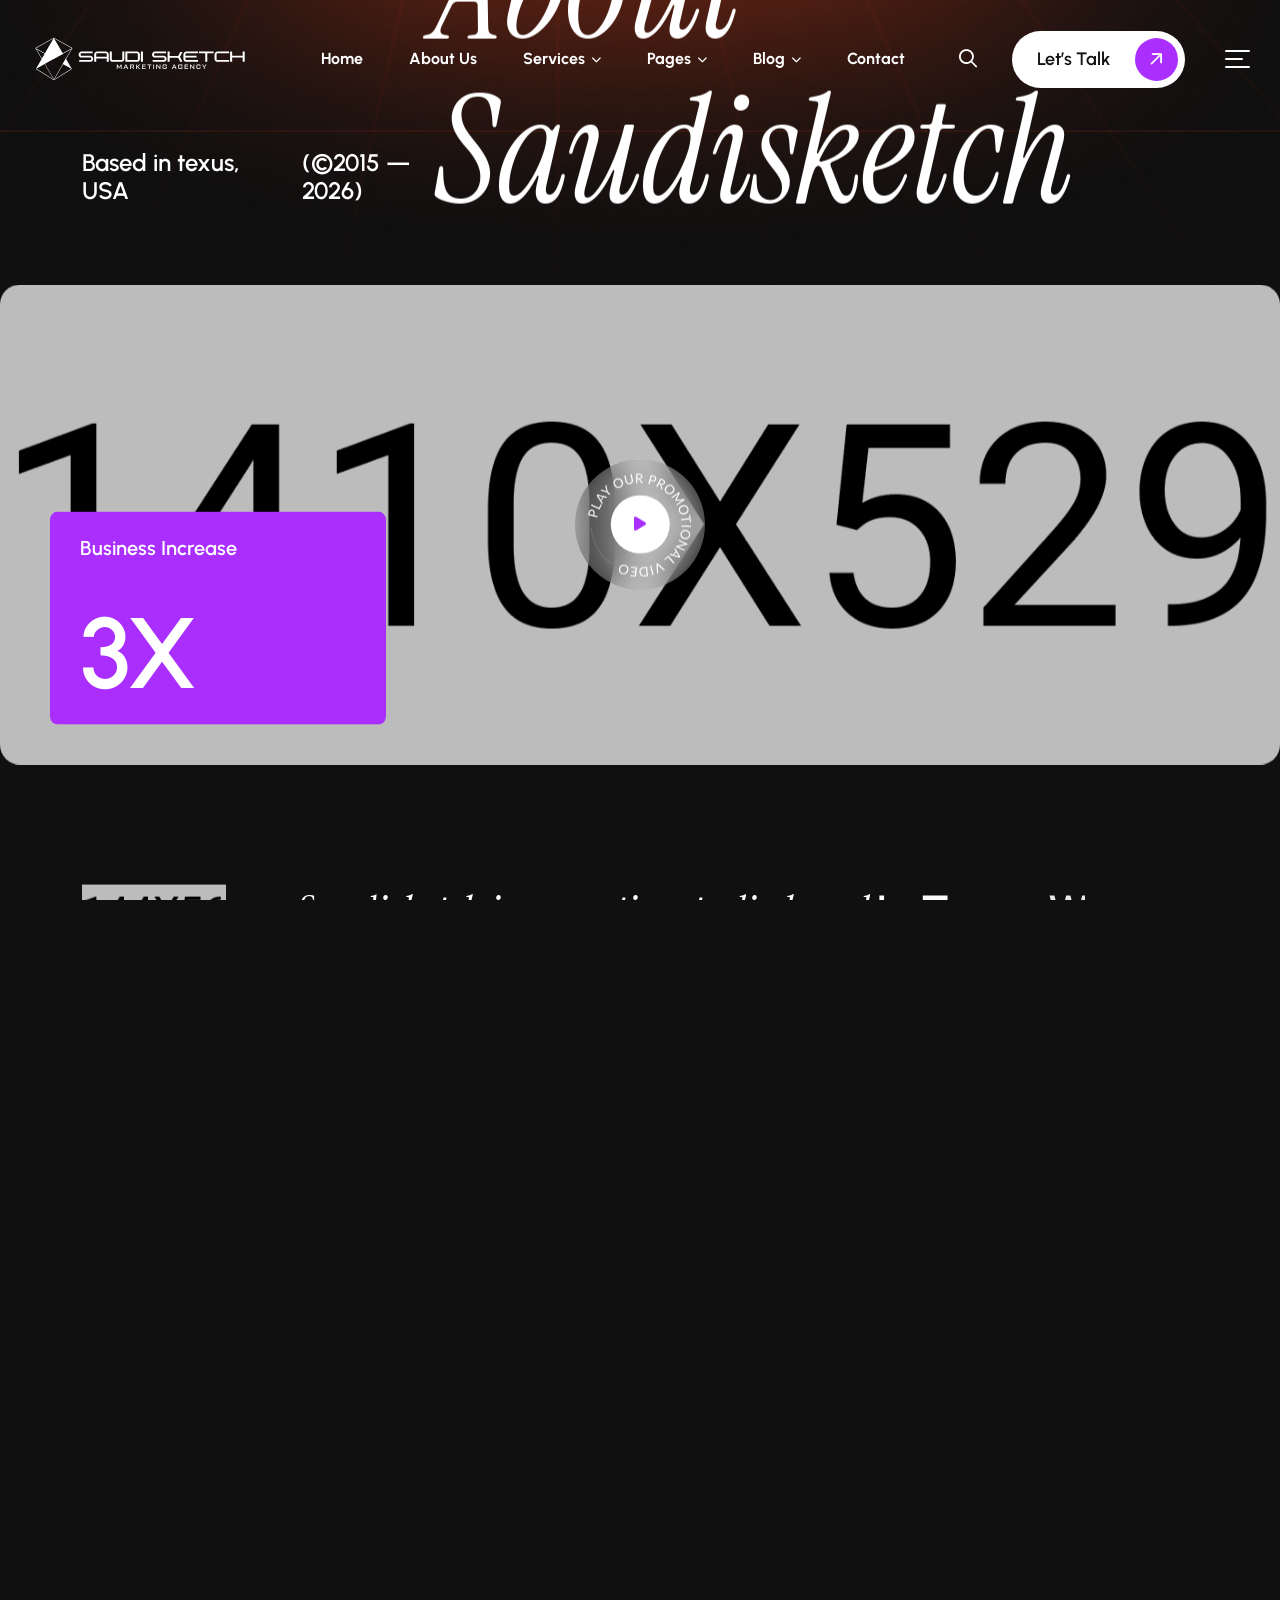
<file: about.html>
<!DOCTYPE html>
<html lang="en">
    <!--<< Header Area >>-->
    <head>
        <!-- ========== Meta Tags ========== -->
        <meta charset="UTF-8">
        <meta http-equiv="X-UA-Compatible" content="IE=edge">
        <meta name="viewport" content="width=device-width, initial-scale=1">
        <meta name="author" content="Gramentheme">
        <meta name="description" content="Saudisketch - Creative Agency & Portfolio HTML Template">
        <!-- ======== Page title ============ -->
        <title>Saudisketch - Creative Agency & Portfolio HTML Template</title>
        <!--<< Favcion >>-->
        <link rel="shortcut icon" href="assets/img/favicon.svg">
        <!--<< Bootstrap min.css >>-->
        <link rel="stylesheet" href="assets/css/bootstrap.min.css">
        <!--<< All Min Css >>-->
        <link rel="stylesheet" href="assets/css/all.min.css">
        <!--<< Animate.css >>-->
        <link rel="stylesheet" href="assets/css/animate.css">
        <!--<< Magnific Popup.css >>-->
        <link rel="stylesheet" href="assets/css/magnific-popup.css">
        <!--<< MeanMenu.css >>-->
        <link rel="stylesheet" href="assets/css/meanmenu.css">
        <!--<< Swiper Bundle.css >>-->
        <link rel="stylesheet" href="assets/css/swiper-bundle.min.css">
        <!--<< Nice Select.css >>-->
        <link rel="stylesheet" href="assets/css/nice-select.css">
        <!--<< Main.css >>-->
        <link rel="stylesheet" href="assets/css/main.css">
    </head>
    <body>

        <div class="page-wrapper">
           

            <!-- ================= PRELOADER ================= -->
            <div id="preloader">
            <div class="bracket tl"></div>
            <div class="bracket tr"></div>
            <div class="bracket bl"></div>
            <div class="bracket br"></div>

            <div class="pre-logo">
                Saudisketch
                <div class="pre-logo-fill" id="logoFill">Saudisketch</div>
            </div>

            <div class="loader-ring">
                <svg viewBox="0 0 72 72">
                <circle class="ring-track" cx="36" cy="36" r="32"/>
                <circle class="ring-arc a2" cx="36" cy="36" r="32"/>
                <circle class="ring-arc a1" cx="36" cy="36" r="32"/>
                </svg>
                <div class="ring-center-dot"></div>
            </div>

            <div class="pre-count">Loading <span id="pct">0</span>%</div>
            </div>

            <div id="page">
                 <!-- Header Start -->
            <header class="header-section header-3" id="sticky-header">
                <div class="header-main">

                    <!-- ===================== DESKTOP NAVBAR ===================== -->
                    <nav class="navbar p-0 navbar-expand-xl d-none d-xl-flex">
                        <a class="navbar-brand" href="index.html">
                                <img src="assets/img/logo/white-logo.svg" alt="logo">
                            </a>

                            <button class="navbar-toggler" type="button"
                                data-bs-toggle="collapse"
                                data-bs-target="#navbarSupportedContent"
                                aria-controls="navbarSupportedContent"
                                aria-expanded="false"
                                aria-label="Toggle navigation">
                                <span class="navbar-toggler-icon"></span>
                            </button>

                            <div class="collapse navbar-collapse" id="navbarSupportedContent">

                                <ul class="navbar-nav mx-auto mb-lg-0">

                                    <!-- HOME -->
                                    <li class="nav-item menu-thumb">
                                        <a class="nav-link active" href="index.html">
                                            Home 
                                        </a>
                                        
                                    </li>

                                    <!-- ABOUT -->
                                    <li class="nav-item">
                                        <a class="nav-link" href="about.html">About Us</a>
                                    </li>

                                    <!-- SERVICES -->
                                    <li class="nav-item">
                                        <a class="nav-link" href="#">
                                            Services <i class="fas fa-chevron-down"></i>
                                        </a>
                                        <ul class="sub-menu list-unstyled">
                                            <li><a href="service.html">Service Page</a></li>
                                            <li><a href="service-details.html">Service Details</a></li>
                                        </ul>
                                    </li>

                                    <!-- PAGES -->
                                    <li class="has-dropdown nav-item">
                                        <a class="nav-link" href="javascript:void(0)">
                                            Pages <i class="fas fa-chevron-down"></i>
                                        </a>

                                        <ul class="sub-menu list-unstyled">
                                           
                                            <li class="has-dropdown">
                                                <a href="javascript:void(0)">
                                                    Portfolio <i class="fas fa-angle-right"></i>
                                                </a>
                                                <ul class="sub-menu list-unstyled">
                                                    <li><a href="project.html">Portfolio page</a></li>
                                                    <li><a href="project-details.html">Portfolio Details</a></li>
                                                </ul>
                                            </li>

                                            <!-- Projects -->
                                            <li class="has-dropdown">
                                                <a href="javascript:void(0)">
                                                    Team <i class="fas fa-angle-right"></i>
                                                </a>
                                                <ul class="sub-menu list-unstyled">
                                                    <li><a href="team.html">Team page</a></li>
                                                    <li><a href="team-details.html">Team Details</a></li>
                                                </ul>
                                            </li>
                                            <li><a href="pricing.html">Pricing Page</a></li>
                                            <li><a href="faq.html">Faq Page</a></li>
                                            <li><a href="404.html">404 Error</a></li>
                                        </ul>
                                    </li>

                                    <!-- BLOG -->
                                    <li class="nav-item">
                                        <a class="nav-link" href="#">
                                            Blog <i class="fas fa-chevron-down"></i>
                                        </a>
                                        <ul class="sub-menu list-unstyled">
                                            <li><a href="news-grid.html">Blog Grid</a></li>
                                            <li><a href="news.html">Blog Standard</a></li>
                                            <li><a href="news-details.html">Blog Details</a></li>
                                        </ul>
                                    </li>

                                    <!-- CONTACT -->
                                    <li class="nav-item">
                                        <a class="nav-link" href="contact.html">Contact</a>
                                    </li>

                                </ul>

                                <div class="header-right">
                                    <a href="#" class="main-header__search search-toggler">
                                        <i class="fa-regular fa-magnifying-glass"></i>
                                    </a>
                                    <a class="theme-btn-main style-2 bg-white-style" href="contact.html">
                                        <span class="theme-btn-arrow-left"> <i class="fa-solid fa-arrow-up-right"></i> </span>
                                        <span class="theme-btn">let’s talk</span>
                                        <span class="theme-btn-arrow-right"> <i class="fa-solid fa-arrow-up-right"></i> </span>
                                    </a>
                                    <div class="sidebar__toggle offcanvas-btn">
                                        <span></span>
                                        <span></span>
                                        <span></span>
                                    </div>
                                </div>

                            </div>
                    </nav>

                </div>

                <div class="offcanvas-overlay position-fixed top-0 start-0 w-100 h-100"></div>
                <div class="offcanvas-menu position-fixed">
                    <div class="header-top d-flex align-items-center justify-content-between gap-4">
                        <div class="logo">
                            <a href="index.html">
                            <img src="assets/img/logo/white-logo.svg" alt="logo">
                            </a>
                        </div>
                        <button class="offcasvas-close black-bg border-0 text-white d-flex align-items-center justify-content-center rounded-pill">
                            <i class="fa-regular fa-xmark"></i>
                        </button>
                    </div>
                    <span class="action-title">Happy You’re Here</span>
                    <a href="contact.html" class="news-btn">
                        <span class="text">
                            <span class="text-default">Know more us  <i class="fa-regular fa-arrow-up-right"></i></span>
                            <span class="text-hover">Know more us  <i class="fa-regular fa-arrow-up-right"></i></span>
                        </span>
                    </a>
                    <div class="offcanvas_gallery d-none d-lg-block">
                        <img class="gallery_img" src="assets/img/header/offcanvas1.jpg" alt="gallery">
                        <img class="gallery_img" src="assets/img/header/offcanvas2.jpg" alt="gallery">
                        <img class="gallery_img" src="assets/img/header/offcanvas3.jpg" alt="gallery">
                        <img class="gallery_img" src="assets/img/header/offcanvas4.jpg" alt="gallery">
                    </div>
                    <div class="off-contact-info">
                    <span class="info-title">Contact Info</span>
                    <div class="contact-details">
                        <span class="sub-info">Phone</span>
                        <p>
                            <a href="tel:+18005550123">+1 (800) 555-0123</a>
                        </p>
                    </div>
                    <div class="contact-details">
                        <span class="sub-info">Email</span>
                        <p>
                            <a href="mailto:hello@Saudisketch.com">hello@Saudisketch.com</a>
                        </p>
                    </div>
                    <div class="contact-details">
                        <span class="sub-info">Location</span>
                        <p>
                            374 William S Canning Blvd USA
                        </p>
                    </div>
                    </div>
                    <div class="social-icon-list">
                        <span class="follow-title">
                            Follow us:
                        </span>
                        <div class="social-icon d-flex align-items-center">
                            <a href="#"><i class="fab fa-facebook-f"></i></a>
                            <a href="#"><i class="fab fa-twitter"></i></a>
                            <a href="#"><i class="fab fa-vimeo-v"></i></a>
                            <a href="#"><i class="fab fa-pinterest-p"></i></a>
                        </div>
                        
                    </div>
                </div>

                <!-- ===================== MOBILE MENU ===================== -->
                <div class="mobile-menu-area d-block d-xl-none">

                    <div class="container">
                        <div class="mobile-topbar">
                            <div class="d-flex justify-content-between align-items-center">

                                <div class="logo">
                                    <a href="index.html">
                                        <img src="assets/img/logo/white-logo.svg" alt="logo">
                                    </a>
                                </div>

                                <div class="menu-search d-flex align-items-center gap-4">
                                 <a href="#" class="main-header__search search-toggler">
                                    <i class="fa-regular fa-magnifying-glass"></i>
                                </a>
                                <div class="bars">
                                    <span></span>
                                    <span></span>
                                    <span></span>
                                </div>
                               </div>
                            </div>
                            
                        </div>
                    </div>

                    <div class="mobile-menu-overlay"></div>

                    <div class="mobile-menu-main">

                        <div class="logo">
                            <a href="index.html">
                                <img src="assets/img/logo/white-logo.svg" alt="logo">
                            </a>
                        </div>

                        <div class="close-mobile-menu">
                            <i class="fas fa-times"></i>
                        </div>

                        <div class="menu-body">
                            <div class="menu-list">
                                <ul class="list-unstyled">

                                    <li class="sub-mobile-menu">
                                        <a href="javascript:void(0)">
                                            Home <i class="fas fa-chevron-down float-end"></i>
                                        </a>
                                        <ul class="list-unstyled">
                                            <li><a href="index.html">Creative Agency (Dark)</a></li>
                                            <li><a href="index-white.html">Creative Agency (Light)</a></li>
                                            <li><a href="index-2.html">Digital Agency (Dark)</a></li>
                                            <li><a href="index-white-2.html">Digital Agency (Light)</a></li>
                                            <li><a href="index-3.html">IT Solutions (Dark)</a></li>
                                            <li><a href="index-white-3.html">IT Solutions (Light)</a></li>
                                            <li><a href="index-4.html">Design Studio (Dark)</a></li>
                                            <li><a href="index-white-4.html">Design Studio (Light)</a></li>
                                        </ul>
                                    </li>

                                    <li><a href="about.html">About Us</a></li>

                                    <li class="sub-mobile-menu">
                                        <a href="javascript:void(0)">
                                            Services <i class="fas fa-chevron-down float-end"></i>
                                        </a>
                                        <ul class="list-unstyled">
                                            <li><a href="service.html">Service Page</a></li>
                                            <li><a href="service-details.html">Service Details</a></li>
                                        </ul>
                                    </li>

                                     <li class="sub-mobile-menu has-dropdown">
                                        <a href="javascript:void(0)">
                                            Pages <i class="fas fa-chevron-down float-end"></i>
                                        </a>
                                        <ul class="list-unstyled">
                                            <li class="sub-child-menu has-dropdown">
                                                <a href="javascript:void(0)">
                                                    Portfolio <i class="fas fa-chevron-down float-end"></i>
                                                </a>
                                                <ul class="list-unstyled">
                                                    <li><a href="project.html">Portfolio page</a></li>
                                                    <li><a href="project-details.html">Portfolio Details</a></li>
                                                </ul>
                                            </li>

                                            <li class="sub-child-menu has-dropdown">
                                                <a href="javascript:void(0)">
                                                    Team <i class="fas fa-chevron-down float-end"></i>
                                                </a>
                                                <ul class="list-unstyled">
                                                    <li><a href="team.html">Team page</a></li>
                                                    <li><a href="team-details.html">Team Details</a></li>
                                                </ul>
                                            </li>
                                            <li><a href="pricing.html">Pricing Page</a></li>
                                            <li><a href="faq.html">Faq Page</a></li>
                                            <li><a href="404.html">404 Error</a></li>
                                        </ul>
                                    </li>
                                    <li class="sub-mobile-menu">
                                        <a href="javascript:void(0)">
                                            Blog <i class="fas fa-chevron-down float-end"></i>
                                        </a>
                                        <ul class="list-unstyled">
                                            <li><a href="news-grid.html">Blog Grid</a></li>
                                            <li><a href="news.html">Blog Standard</a></li>
                                            <li><a href="news-details.html">Blog Details</a></li>
                                        </ul>
                                    </li>
                                    <li><a href="contact.html">Contact</a></li>
                                </ul>
                            </div>
                        </div>

                        <div class="off-contact-area">
                            <div class="off-contact-info">
                                <span class="info-title">Contact Info</span>
                                <div class="contact-details">
                                    <span class="sub-info">Phone</span>
                                    <p>
                                        <a href="tel:+18005550123">+1 (800) 555-0123</a>
                                    </p>
                                </div>
                                <div class="contact-details">
                                    <span class="sub-info">Email</span>
                                    <p>
                                        <a href="mailto:hello@Saudisketch.com">hello@Saudisketch.com</a>
                                    </p>
                                </div>
                                <div class="contact-details">
                                    <span class="sub-info">Location</span>
                                    <p>
                                        374 William S Canning Blvd USA
                                    </p>
                                </div>
                            </div>
                            <div class="social-icon-list">
                                <span class="follow-title">
                                    Follow us:
                                </span>
                                <div class="social-icon d-flex align-items-center">
                                    <a href="#"><i class="fab fa-facebook-f"></i></a>
                                    <a href="#"><i class="fab fa-twitter"></i></a>
                                    <a href="#"><i class="fab fa-vimeo-v"></i></a>
                                    <a href="#"><i class="fab fa-pinterest-p"></i></a>
                                </div>
                                
                            </div>
                        </div>

                    </div>
                </div>
                <!-- ===================== MOBILE MENU END ===================== -->

            </header>

            <!-- Search Start -->
            <div class="search-popup">
                <div class="search-popup__overlay search-toggler"></div>
                <div class="search-popup__content">
                    <form role="search" method="get" class="search-popup__form" action="#">
                        <input type="text" id="search" name="search" placeholder="Search Here...">
                        <button type="submit" aria-label="search submit" class="search-btn">
                            <span><i class="fa-regular fa-magnifying-glass"></i></span>
                        </button>
                    </form>
                </div>
            </div>

            <div id="smooth-wrapper">
                <div id="smooth-content">

                    <!-- Breadcrumb Section Start -->
                    <div class="breadcrumb-wrapper bg-cover" style="background-image: url('assets/img/inner-page/bread-line.png');">
                        <div class="light-bg">
                            <img src="assets/img/inner-page/light.png" alt="img">
                        </div>
                        <div class="container">
                            <div class="page-heading">
                                <div class="breadcrumb-sub-title">
                                    <h1 class="text-white rr_title_anim"><span>Empowering</span> Your Business With Smart         Solutions
                                    </h1>
                                </div>
                                <div class="breadcrumb-items">
                                    <ul>
                                        <li>
                                            Based in texus, USA
                                        </li>
                                        <li>
                                            (©2015 — 2026)
                                        </li>
                                    </ul>
                                    <h2 class="title wa_title_spilt_1">
                                        About Saudisketch
                                    </h2>
                                </div>
                            </div>
                        </div>
                    </div>
                    
                    <!-- About Video Section Start -->
                    <div class="about-video-banner-about-page fix wow fadeInUp" data-wow-delay=".7s">
                        <img data-speed=".8" src="assets/img/home-2/about-video-banner.jpg" alt="img">
                        <div class="video-circle">
                                <a href="https://www.youtube.com/watch?v=Cn4G2lZ_g2I" class="video-btn ripple video-popup">
                                    <i class="fa-solid fa-play"></i>
                                </a>
                                <div class="text-circle">
                                    <img src="assets/img/home-2/video-text.png" alt="img">
                                </div>
                        </div>
                        <div class="incrase-box float-bob-y">
                            <span>Business Increase</span>
                            <p>3X</p>
                        </div>
                    </div>

                    <!-- Work Process Section Start -->
                    <section class="work-process-section-3 fix section-padding">
                        <div class="container">
                            <div class="about-wrapper-2 about-page-style-3">
                                <div class="section-title-area">
                                    <div class="about-info wow fadeInUp" data-wow-delay=".3s">
                                        <img src="assets/img/home-2/about-info.png" alt="img">
                                        <p>
                                            <b>Join 5,000+ </b>
                                            satisfied members
                                        </p>
                                    </div>
                                    <div class="section-title mb-0">
                                        <h2 class="split-title">
                                            <span class="style-font">Saudisketch is a creative studio based </span> In Texus We Think Like <span class="style-color"> An Agency And Produce Like A Visuals For</span> Vrands & Agencies.
                                        </h2>
                                        <div class="sec-content">
                                            <a class="theme-btn-main style-2 bg-white-style" href="contact.html">
                                                <span class="theme-btn-arrow-left"> <i class="fa-solid fa-arrow-up-right"></i> </span>
                                                <span class="theme-btn">Get In Touch</span>
                                                <span class="theme-btn-arrow-right"> <i class="fa-solid fa-arrow-up-right"></i> </span>
                                            </a>
                                            <p>
                                                We help ambitious brands break boundaries with bold design and smart strategies. Our creative team is driven by innovation and fueled by passion, delivering solutions that capture attention and drive growth. Whether you're a startup or an established business, we bring your vision to life.
                                            </p>
                                        </div>
                                    </div>
                                </div>
                            </div>
                            <div class="work-process-wrapper-3">
                                <div class="line-1">
                                    <img src="assets/img/home-3/line.png" alt="img">
                                </div>
                                <div class="work-process-items-3 active wow fadeInUp">
                                    <div class="icon">
                                        <img src="assets/img/home-3/icon1.svg" alt="img">
                                    </div>
                                    <div class="content">
                                        <h3 class="title">Discover</h3>
                                        <p>Understand your business, <br>
                                        users, & goals </p>
                                    </div>
                                </div>
                                <div class="work-process-items-3 wow fadeInUp" data-wow-delay=".2s">
                                    <div class="icon">
                                        <img src="assets/img/home-3/icon2.svg" alt="img">
                                    </div>
                                    <div class="content">
                                        <h3 class="title">Define</h3>
                                        <p>
                                            Align on strategy, structure, <br>
                                            and scope
                                        </p>
                                    </div>
                                </div>
                                <div class="work-process-items-3 wow fadeInUp" data-wow-delay=".4s">
                                    <div class="icon">
                                        <img src="assets/img/home-3/icon3.svg" alt="img">
                                    </div>
                                    <div class="content">
                                        <h3 class="title">Design</h3>
                                        <p>
                                            Visualize the solution and bring <br>
                                            ideas to life
                                        </p>
                                    </div>
                                </div>
                                <div class="work-process-items-3 wow fadeInUp" data-wow-delay=".6s">
                                    <div class="icon">
                                        <img src="assets/img/home-3/icon4.svg" alt="img">
                                    </div>
                                    <div class="content">
                                        <h3 class="title">Develop</h3>
                                        <p>
                                            Build high-performing <br>
                                            digital products
                                        </p>
                                    </div>
                                </div>
                                <div class="work-process-items-3 wow fadeInUp" data-wow-delay=".8s">
                                    <div class="icon">
                                        <img src="assets/img/home-3/icon5.svg" alt="img">
                                    </div>
                                    <div class="content">
                                        <h3 class="title">Deploy & Market</h3>
                                        <p>
                                            Launch, optimize, <br>
                                            and scale
                                        </p>
                                    </div>
                                </div>
                            </div>
                        </div>
                    </section>

                    <section class="testimonial-section-about section-padding tp-project-5-2-area bg-cover" style="background-image: url('assets/img/inner-page/testimonial-bg2.jpg');">
                        <div class="container">
                            <div class="section-title text-center tp-project-5-2-title">
                                <span class="sub-title tz-sub-tilte tz-sub-anim tx-subTitle">
                                    <img src="assets/img/home-1/01.png" alt="img"> Our testimonials
                                </span>
                                <h2 class="wa_title_spilt_1">
                                    <span class="style-font">Our Valued Clients Trust Us</span> To <br>
                                    Innovative <span class="testi-iimg"><img class="img-custom-anim-left" src="assets/img/home-1/client-info-2.png" alt="img"></span> <span class="style-color">Solutions And <br> Outstanding Results.</span>
                                </h2>
                            </div>
                            <div class="row justify-content-between">
                                <div class="col-xl-4 col-lg-6 col-md-6">
                                    <div class="testimonial-box-style-5 bg-cover" style="background-image: url('assets/img/home-1/process-shape.png');">
                                        <div class="quote-icon">
                                            <img src="assets/img/home-1/quote.png" alt="img">
                                        </div>
                                        <h3>
                                            “From the outset, we provid expectations and regular updates our progress. You’ll receive comprehensive reports outline. From the outset, we pro expectations and regular updates our progress.
                                        </h3>
                                        <div class="client-info-item">
                                        <div class="client-info">
                                                <h4>Robert Allison</h4>
                                                <span>Sales manager</span>
                                        </div>
                                        <div class="star">
                                                <i class="fa-solid fa-star"></i>
                                                <i class="fa-solid fa-star"></i>
                                                <i class="fa-solid fa-star"></i>
                                                <i class="fa-solid fa-star"></i>
                                                <i class="fa-regular fa-star"></i>
                                            </div>
                                        </div>
                                    </div>
                                    <div class="testimonial-box-style-5 style-2 bg-cover" style="background-image: url('assets/img/home-1/process-shape.png');">
                                        <div class="quote-icon">
                                            <img src="assets/img/home-1/quote.png" alt="img">
                                        </div>
                                        <h3>
                                            “From the outset, we provid expectations and regular updates our progress. You’ll receive comprehensive reports outline. From the outset, we pro expectations and regular updates our progress.
                                        </h3>
                                        <div class="client-info-item">
                                        <div class="client-info">
                                                <h4>Robert Allison</h4>
                                                <span>Sales manager</span>
                                        </div>
                                        <div class="star">
                                                <i class="fa-solid fa-star"></i>
                                                <i class="fa-solid fa-star"></i>
                                                <i class="fa-solid fa-star"></i>
                                                <i class="fa-solid fa-star"></i>
                                                <i class="fa-regular fa-star"></i>
                                            </div>
                                        </div>
                                    </div>
                                </div>
                                <div class="col-xl-4 col-lg-6 col-md-6">
                                    <div class="testimonial-box-style-5 style-2 bg-cover" style="background-image: url('assets/img/home-1/process-shape.png');">
                                        <div class="quote-icon">
                                            <img src="assets/img/home-1/quote.png" alt="img">
                                        </div>
                                        <h3>
                                            “From the outset, we provid expectations and regular updates our progress. You’ll receive comprehensive reports outline. From the outset, we pro expectations and regular updates our progress.
                                        </h3>
                                        <div class="client-info-item">
                                        <div class="client-info">
                                                <h4>Robert Allison</h4>
                                                <span>Sales manager</span>
                                        </div>
                                        <div class="star">
                                                <i class="fa-solid fa-star"></i>
                                                <i class="fa-solid fa-star"></i>
                                                <i class="fa-solid fa-star"></i>
                                                <i class="fa-solid fa-star"></i>
                                                <i class="fa-regular fa-star"></i>
                                            </div>
                                        </div>
                                    </div>
                                    <div class="testimonial-box-style-5 style-3 bg-cover" style="background-image: url('assets/img/home-1/process-shape.png');">
                                        <div class="quote-icon">
                                            <img src="assets/img/home-1/quote.png" alt="img">
                                        </div>
                                        <h3>
                                            “From the outset, we provid expectations and regular updates our progress. You’ll receive comprehensive reports outline. From the outset, we pro expectations and regular updates our progress.
                                        </h3>
                                        <div class="client-info-item">
                                        <div class="client-info">
                                                <h4>Robert Allison</h4>
                                                <span>Sales manager</span>
                                        </div>
                                        <div class="star">
                                                <i class="fa-solid fa-star"></i>
                                                <i class="fa-solid fa-star"></i>
                                                <i class="fa-solid fa-star"></i>
                                                <i class="fa-solid fa-star"></i>
                                                <i class="fa-regular fa-star"></i>
                                            </div>
                                        </div>
                                    </div>
                                </div>
                            </div>
                        </div>
                    </section>
                 
                    <!-- Why Choose Us Section Start -->
                    <section class="why-choose-us-section-5 fix section-padding">
                        <div class="container">
                            <div class="why-choose-us-wrapper-5">
                                <div class="section-title">
                                    <span class="sub-title tz-sub-tilte tz-sub-anim tx-subTitle">
                                        <img src="assets/img/home-1/01.png" alt="img"> Why choose us
                                    </span>
                                    <h2 class="rr_title_anim">
                                        <span class="style-font">Transforming Modern Business </span> Ideas Into Innovative Global <br>  Solutions That Inspire Long-Term Success Through <br> Business Collaboration.
                                    </h2>
                                </div>
                                <div class="row g-4">
                                    <div class="col-xl-5 col-lg-6">
                                        <div class="thumb wow fadeInUp" data-wow-delay=".3s">
                                            <img src="assets/img/inner-page/choose-us.jpg" alt="img">
                                        </div>
                                    </div>
                                    <div class="col-xl-7 col-lg-6">
                                        <div class="choose-us-content">
                                            <p class="text wow fadeInUp" data-wow-delay=".3s">
                                                We help ambitious brands break boundaries with bold design and smart strategies. Our creative team is driven by innovation and fueled by passion, delivering solutions that capture attention and drive growth. Whether you're a startup or an established business, we bring your vision to life.
                                            </p>
                                            <a class="theme-btn-main style-2 wow fadeInUp" data-wow-delay=".5s" href="contact.html">
                                                <span class="theme-btn-arrow-left"> <i class="fa-solid fa-arrow-up-right"></i> </span>
                                                <span class="theme-btn">let’s talk</span>
                                                <span class="theme-btn-arrow-right"> <i class="fa-solid fa-arrow-up-right"></i> </span>
                                            </a>
                                            <div class="about-conter-items">
                                            <div class="counter-box wow fadeInUp active" data-wow-delay=".3s">
                                                <span class="sub-text">Corporate</span>
                                                <h2><span class="count">80</span>+</h2>
                                                <p>
                                                    We provide innovative and reliable solutions.
                                                </p>
                                            </div>
                                            <div class="counter-box wow fadeInUp" data-wow-delay=".5s">
                                                <span class="sub-text">Business</span>
                                                <h2><span class="count">100</span>%</h2>
                                                <p>
                                                    We provide innovative and reliable solutions.
                                                </p>
                                            </div>
                                            <div class="about-vide-bg wow fadeInUp" data-wow-delay=".7s">
                                                <img src="assets/img/home-2/choose-us-small.jpg" alt="img">
                                            </div>
                                        </div>
                                        </div>
                                    </div>
                                </div>
                            </div>
                        </div>
                    </section>

                     <div class="sec-line-shape">
                        <img src="assets/img/home-1/line-shape.png" alt="img">
                    </div>

                    <!-- Team Section Start -->
                    <section class="team-section-5 fix section-padding">
                        <div class="container">
                            <div class="section-title-area">
                                <div class="section-title mb-0">
                                    <span class="sub-title tz-sub-tilte tz-sub-anim tx-subTitle">
                                        <img src="assets/img/home-1/01.png" alt="img"> Our best teams
                                    </span>
                                    <h2 class="wa_title_spilt_1">
                                        <span class="style-font">Our Creative</span> Minds <br> Behind Our Bold Ideas
                                    </h2>
                                </div>
                                <div class="content wow fadeInUp" data-wow-delay=".3s">
                                    <p>
                                        See what media outlets are saying about our work and impact platforms that featured us.
                                    </p>
                                    <a href="team.html" class="news-btn">
                                        <span class="text">
                                            <span class="text-default">Join Our Team  <i class="fa-regular fa-arrow-up-right"></i></span>
                                            <span class="text-hover">Join Our Team  <i class="fa-regular fa-arrow-up-right"></i></span>
                                        </span>
                                    </a>
                                </div>
                            </div>
                            <div class="row design-choose-item-wrap">
                                <div class="col-lg-6 col-md-6">
                                    <div class="team-image-items-5 design-choose-item-1">
                                        <img src="assets/img/inner-page/team-1.jpg" alt="img">
                                        <img src="assets/img/inner-page/team-1.jpg" alt="img">
                                        <div class="team-content">
                                            <div class="content">
                                                <p>
                                                    Creative Director
                                                </p>
                                                <h3 class="title">
                                                    <a href="team-details.html">Helena Jhon son</a>
                                                </h3>
                                            </div>
                                            <div class="left-items">
                                                <div class="social-icon d-flex align-items-center">
                                                    <a href="#"><i class="fab fa-facebook-f"></i></a>
                                                    <a href="#"><i class="fab fa-twitter"></i></a>
                                                    <a href="#"><i class="fab fa-vimeo-v"></i></a>
                                                    <a href="#"><i class="fab fa-pinterest-p"></i></a>
                                                </div>
                                                <a href="team-details.html" class="icon">
                                                    <i class="fa-regular fa-arrow-up-right"></i>
                                                </a>
                                            </div>
                                        </div>
                                    </div>
                                </div>
                                <div class="col-lg-6 col-md-6">
                                    <div class="team-image-items-5 design-choose-item-2">
                                        <img src="assets/img/inner-page/team-2.jpg" alt="img">
                                        <img src="assets/img/inner-page/team-2.jpg" alt="img">
                                        <div class="team-content">
                                            <div class="content">
                                                <p>
                                                    Creative Director
                                                </p>
                                                <h3 class="title">
                                                    <a href="team-details.html">Helena Jhon son</a>
                                                </h3>
                                            </div>
                                            <div class="left-items">
                                                <div class="social-icon d-flex align-items-center">
                                                    <a href="#"><i class="fab fa-facebook-f"></i></a>
                                                    <a href="#"><i class="fab fa-twitter"></i></a>
                                                    <a href="#"><i class="fab fa-vimeo-v"></i></a>
                                                    <a href="#"><i class="fab fa-pinterest-p"></i></a>
                                                </div>
                                                <a href="team-details.html" class="icon">
                                                    <i class="fa-regular fa-arrow-up-right"></i>
                                                </a>
                                            </div>
                                        </div>
                                    </div>
                                </div>
                                <div class="col-lg-6 col-md-6">
                                    <div class="team-image-items-5 design-choose-item-1">
                                        <img src="assets/img/inner-page/team-3.jpg" alt="img">
                                        <img src="assets/img/inner-page/team-3.jpg" alt="img">
                                        <div class="team-content">
                                            <div class="content">
                                                <p>
                                                    Creative Director
                                                </p>
                                                <h3 class="title">
                                                    <a href="team-details.html">Helena Jhon son</a>
                                                </h3>
                                            </div>
                                            <div class="left-items">
                                                <div class="social-icon d-flex align-items-center">
                                                    <a href="#"><i class="fab fa-facebook-f"></i></a>
                                                    <a href="#"><i class="fab fa-twitter"></i></a>
                                                    <a href="#"><i class="fab fa-vimeo-v"></i></a>
                                                    <a href="#"><i class="fab fa-pinterest-p"></i></a>
                                                </div>
                                                <a href="team-details.html" class="icon">
                                                    <i class="fa-regular fa-arrow-up-right"></i>
                                                </a>
                                            </div>
                                        </div>
                                    </div>
                                </div>
                                <div class="col-lg-6 col-md-6">
                                    <div class="team-image-items-5 design-choose-item-2">
                                        <img src="assets/img/inner-page/team-4.jpg" alt="img">
                                        <img src="assets/img/inner-page/team-4.jpg" alt="img">
                                        <div class="team-content">
                                            <div class="content">
                                                <p>
                                                    Creative Director
                                                </p>
                                                <h3 class="title">
                                                    <a href="team-details.html">Helena Jhon son</a>
                                                </h3>
                                            </div>
                                            <div class="left-items">
                                                <div class="social-icon d-flex align-items-center">
                                                    <a href="#"><i class="fab fa-facebook-f"></i></a>
                                                    <a href="#"><i class="fab fa-twitter"></i></a>
                                                    <a href="#"><i class="fab fa-vimeo-v"></i></a>
                                                    <a href="#"><i class="fab fa-pinterest-p"></i></a>
                                                </div>
                                                <a href="team-details.html" class="icon">
                                                    <i class="fa-regular fa-arrow-up-right"></i>
                                                </a>
                                            </div>
                                        </div>
                                    </div>
                                </div>
                            </div>
                        </div>
                    </section>

                    <!-- Marque Section Start -->
                    <div class="marque-section">
                        <div class="marquee">
                            <div class="marquee-group">
                                <div class="text-4">
                                    <img src="assets/img/home-3/star.png" alt="img"> Growth
                                </div>
                                <div class="text-4">
                                    <img src="assets/img/home-3/star.png" alt="img"> Success
                                </div>
                                <div class="text-4">
                                    <img src="assets/img/home-3/star.png" alt="img"> Leadership
                                </div>
                                <div class="text-4">
                                    <img src="assets/img/home-3/star.png" alt="img"> Trust
                                </div>
                            </div>
                            <div class="marquee-group">
                                <div class="text-4">
                                    <img src="assets/img/home-3/star.png" alt="img"> Growth
                                </div>
                                <div class="text-4">
                                    <img src="assets/img/home-3/star.png" alt="img"> Success
                                </div>
                                <div class="text-4">
                                    <img src="assets/img/home-3/star.png" alt="img"> Leadership
                                </div>
                                <div class="text-4">
                                    <img src="assets/img/home-3/star.png" alt="img"> Trust
                                </div>
                            </div>
                            <div class="marquee-group">
                                <div class="text-4">
                                    <img src="assets/img/home-3/star.png" alt="img"> Growth
                                </div>
                                <div class="text-4">
                                    <img src="assets/img/home-3/star.png" alt="img"> Success
                                </div>
                                <div class="text-4">
                                    <img src="assets/img/home-3/star.png" alt="img"> Leadership
                                </div>
                                <div class="text-4">
                                    <img src="assets/img/home-3/star.png" alt="img"> Trust
                                </div>
                            </div>
                            <div class="marquee-group">
                                <div class="text-4">
                                    <img src="assets/img/home-3/star.png" alt="img"> Growth
                                </div>
                                <div class="text-4">
                                    <img src="assets/img/home-3/star.png" alt="img"> Success
                                </div>
                                <div class="text-4">
                                    <img src="assets/img/home-3/star.png" alt="img"> Leadership
                                </div>
                                <div class="text-4">
                                    <img src="assets/img/home-3/star.png" alt="img"> Trust
                                </div>
                            </div>
                        </div>
                    </div>

                    <!-- Lets Deal Section Start -->
                    <section class="lets-deal-section fix section-padding fix section-padding">
                        <div class="container">
                            <div class="lets-deal-wrapper">
                                 <div class="section-title text-center mb-0">
                                    <span class="sub-title tz-sub-tilte tz-sub-anim tx-subTitle">
                                        <img src="assets/img/home-1/01.png" alt="img"> Let’s make a deal
                                    </span>
                                    <h2 class="wa_title_spilt_1">
                                        <span class="style-font">Let's Create The</span> Best Product <br> Experience For Your Next Project
                                    </h2>
                                </div>
                                <a class="theme-btn-main style-2 mt-4 wow fadeInUp" data-wow-delay=".3s" href="contact.html">
                                    <span class="theme-btn-arrow-left"> <i class="fa-solid fa-arrow-up-right"></i> </span>
                                    <span class="theme-btn">Get In Touch</span>
                                    <span class="theme-btn-arrow-right"> <i class="fa-solid fa-arrow-up-right"></i> </span>
                                </a>
                            </div>
                        </div>
                    </section>

                    <!-- Footer Section Start -->
                    <footer class="footer-section-3">
                        <div class="footer-area-3 mt-0 bg-cover fix" style="background-image: url('assets/img/home-3/footer-bg.jpg');">
                            <div class="footer-widget-wrapper-5">
                                <div class="container">
                                <div class="row">
                                        <div class="col-lg-6">
                                            <div class="footer-left-item">
                                                <h2 class="split-title">
                                                    <span>Fresh Strategies, Trends</span>, & Tips Are Delivered To Your Inbox Regular!
                                                </h2>
                                                <form action="#" class="wow fadeInUp" data-wow-delay=".3s">
                                                    <input type="text" placeholder="Enter your email...">
                                                    <button class="email-btn" type="submit">
                                                        <i class="fa-solid fa-envelope"></i>
                                                    </button>
                                                </form>
                                                <ul class="wow fadeInUp" data-wow-delay=".5s">
                                                    <li>
                                                        Call: <a href="tel:+1234567890">+(123) 456-7890</a>
                                                    </li>
                                                    <li>
                                                        /
                                                    </li>
                                                    <li>
                                                        Mail:<a href="mailto:info@Saudisketch.com">info@Saudisketch.com</a>
                                                    </li>
                                                </ul>
                                            </div>
                                        </div>
                                        <div class="col-lg-6">
                                            <div class="footer-right-item">
                                                <div class="footer-header-item">
                                                    <a href="index.html" class="footer-logo wow fadeInUp" data-wow-delay=".3s">
                                                        <img src="assets/img/home-3/black-logo.png" alt="img">
                                                    </a>
                                                    <p class="wow fadeInUp" data-wow-delay=".5s">Sed ut perspiciatis unde omnis iste natus ut perspic iatis unde.</p>
                                                </div>
                                                <div class="row g-4 justify-content-between">
                                                    <div class="col-xl-4 col-lg-6 col-md-4 col-sm-6 wow fadeInUp" data-wow-delay=".3s">
                                                        <div class="footer-widget-items">
                                                            <div class="widget-head">
                                                                <h3>Resourses</h3>
                                                            </div>
                                                            <ul class="gt-list-area">
                                                                <li>
                                                                    <a href="contact.html">
                                                                        Contact us
                                                                    </a>
                                                                </li>
                                                                <li>
                                                                    <a href="team.html">
                                                                        Our teams
                                                                    </a>
                                                                </li>
                                                                <li>
                                                                    <a href="contact.html">
                                                                    Careers
                                                                    </a>
                                                                </li>
                                                                <li>
                                                                    <a href="contact.html">
                                                                    Feedback
                                                                    </a>
                                                                </li>
                                                                <li>
                                                                    <a href="404.html">
                                                                    Error 404
                                                                    </a>
                                                                </li>
                                                            </ul>
                                                        </div>
                                                    </div>
                                                    <div class="col-xl-5 col-lg-6 col-md-4 col-sm-6 wow fadeInUp" data-wow-delay=".5s">
                                                        <div class="footer-widget-items">
                                                            <div class="widget-head">
                                                                <h3>Services</h3>
                                                            </div>
                                                            <ul class="gt-list-area">
                                                                <li>
                                                                    <a href="service-details.html">
                                                                        Leadership coaching
                                                                    </a>
                                                                </li>
                                                                <li>
                                                                    <a href="service-details.html">
                                                                        Business strategy
                                                                    </a>
                                                                </li>
                                                                <li>
                                                                    <a href="service-details.html">
                                                                        Risk & compliance
                                                                    </a>
                                                                </li>
                                                                <li>
                                                                    <a href="service-details.html">
                                                                        Market research
                                                                    </a>
                                                                </li>
                                                                <li>
                                                                    <a href="service-details.html">
                                                                        Management
                                                                    </a>
                                                                </li>
                                                            </ul>
                                                        </div>
                                                    </div>
                                                    <div class="col-xl-2 col-lg-6 col-md-4 col-sm-6 wow fadeInUp" data-wow-delay=".7s">
                                                        <div class="social-icon d-grid align-items-center">
                                                            <a href="#"><i class="fab fa-facebook-f"></i></a>
                                                            <a href="#"><i class="fab fa-twitter"></i></a>
                                                            <a href="#"><i class="fab fa-vimeo-v"></i></a>
                                                            <a href="#"><i class="fab fa-pinterest-p"></i></a>
                                                        </div>
                                                    </div>
                                                </div>
                                            </div>
                                        </div>
                                </div>
                                </div> 
                            </div>
                            <div class="footer-bottom-5">
                                <div class="container">
                                    <div class="footer-bottom-wrapper-5">
                                        <p class="wow fadeInUp" data-wow-delay=".3s">
                                           © 2026 <b>Saudisketch.</b> All rights reserved.
                                        </p>
                                        <ul class="footer-list wow fadeInUp" data-wow-delay=".5s">
                                            <li>
                                                <a href="contact.html">Privacy policy</a>
                                            </li>
                                            <li><span class="dots"></span></li>
                                            <li>
                                                <a href="contact.html">Terms &amp; conditions</a>
                                            </li>
                                        </ul>
                                    </div>
                                </div>
                            </div>
                        </div>
                    </footer>
                </div>
            </div>
            </div>

           
        </div>

    
        <!--<< All JS Plugins >>-->
        <script src="assets/js/jquery-3.7.1.min.js"></script>
        <!--<< Viewport Js >>-->
        <script src="assets/js/viewport.jquery.js"></script>
        <!--<< Bootstrap Js >>-->
        <script src="assets/js/bootstrap.bundle.min.js"></script>
        <!--<< Gsap Min Js >>-->
        <script src="assets/js/gsap.min.js"></script>
        <!--<< ScrollTrigger Min Js >>-->
        <script src="assets/js/ScrollTrigger.min.js"></script>
        <!--<< ScrollSmoother Min Js >>-->
        <script src="assets/js/ScrollSmoother.min.js"></script>
        <!--<< ScrollToPlugin Min Js >>-->
        <script src="assets/js/ScrollToPlugin.min.js"></script>
        <!--<< SplitText Min Js >>-->
        <script src="assets/js/SplitText.min.js"></script>
        <!--<< TextPlugin Min Js >>-->
        <script src="assets/js/TextPlugin.js"></script>
        <!--<< Chroma Min Js >>-->
        <script src="assets/js/chroma.min.js"></script>
        <!--<< Three Js >>-->
        <script src="assets/js/three.js"></script>
        <!--<< Webgl Min Js >>-->
        <script src="assets/js/webgl.js"></script>
        <!--<< nice-selec Js >>-->
        <script src="assets/js/jquery.nice-select.min.js"></script>
        <!--<< Waypoints Js >>-->
        <script src="assets/js/jquery.waypoints.js"></script>
        <!--<< Counterup Js >>-->
        <script src="assets/js/jquery.counterup.min.js"></script>
        <!--<< Swiper Slider Js >>-->
        <script src="assets/js/swiper-bundle.min.js"></script>
        <!--<< MeanMenu Js >>-->
        <script src="assets/js/jquery.meanmenu.min.js"></script>
        <!--<< Parallaxie Js >>-->
        <script src="assets/js/parallaxie.js"></script>
        <!--<< Magnific Popup Js >>-->
        <script src="assets/js/jquery.magnific-popup.min.js"></script>
        <!--<< Wow Animation Js >>-->
        <script src="assets/js/wow.min.js"></script>
        <!--<< Main.js >>-->
        <script src="assets/js/main.js"></script>
        <script type="module" src="assets/js/distortion-img.js"></script>
    </body>
</html>
</file>
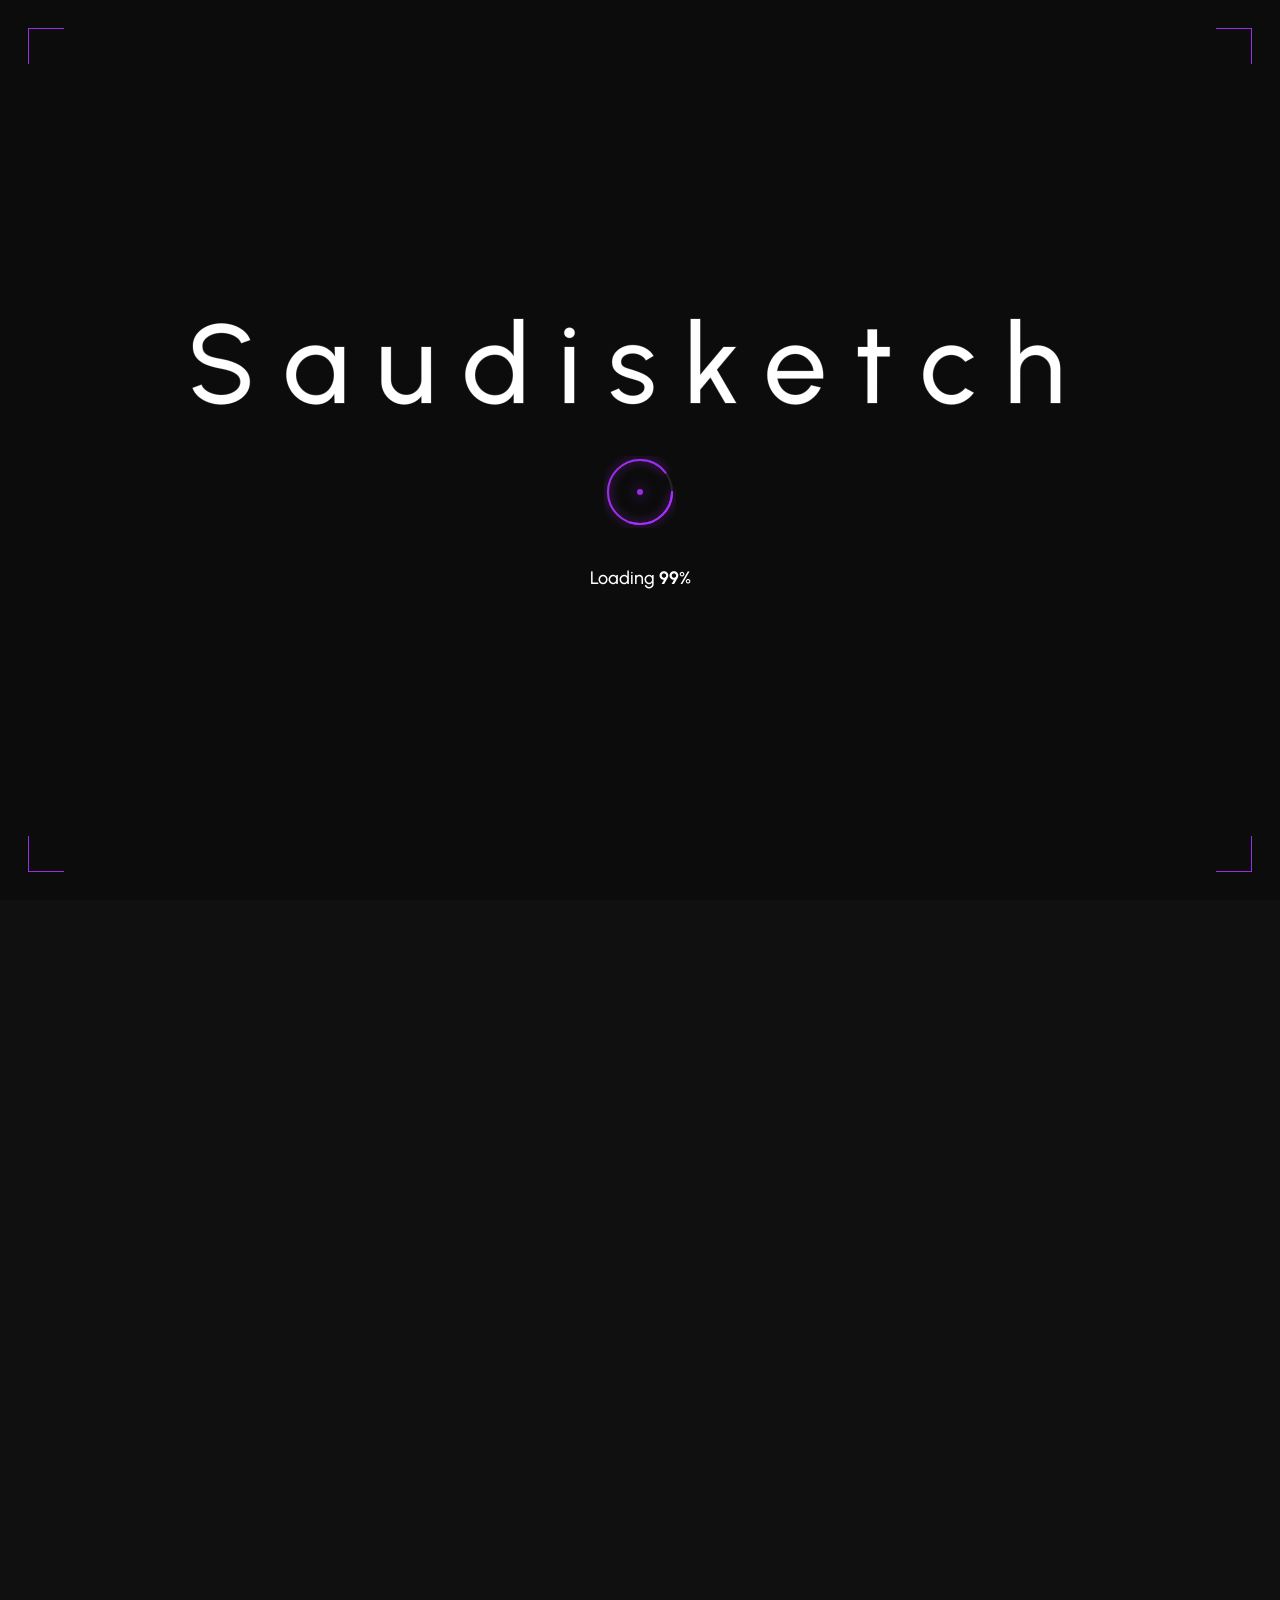
<file: contact.html>
<!DOCTYPE html>
<html lang="en">
    <!--<< Header Area >>-->
    <head>
        <!-- ========== Meta Tags ========== -->
        <meta charset="UTF-8">
        <meta http-equiv="X-UA-Compatible" content="IE=edge">
        <meta name="viewport" content="width=device-width, initial-scale=1">
        <meta name="author" content="Gramentheme">
        <meta name="description" content="Saudisketch - Creative Agency & Portfolio HTML Template">
        <!-- ======== Page title ============ -->
        <title>Saudisketch - Creative Agency & Portfolio HTML Template</title>
        <!--<< Favcion >>-->
        <link rel="shortcut icon" href="assets/img/favicon.svg">
        <!--<< Bootstrap min.css >>-->
        <link rel="stylesheet" href="assets/css/bootstrap.min.css">
        <!--<< All Min Css >>-->
        <link rel="stylesheet" href="assets/css/all.min.css">
        <!--<< Animate.css >>-->
        <link rel="stylesheet" href="assets/css/animate.css">
        <!--<< Magnific Popup.css >>-->
        <link rel="stylesheet" href="assets/css/magnific-popup.css">
        <!--<< MeanMenu.css >>-->
        <link rel="stylesheet" href="assets/css/meanmenu.css">
        <!--<< Swiper Bundle.css >>-->
        <link rel="stylesheet" href="assets/css/swiper-bundle.min.css">
        <!--<< Nice Select.css >>-->
        <link rel="stylesheet" href="assets/css/nice-select.css">
        <!--<< Main.css >>-->
        <link rel="stylesheet" href="assets/css/main.css">
    </head>
    <body>

        <div class="page-wrapper">
          


            <!-- ================= PRELOADER ================= -->
            <div id="preloader">
            <div class="bracket tl"></div>
            <div class="bracket tr"></div>
            <div class="bracket bl"></div>
            <div class="bracket br"></div>

            <div class="pre-logo">
                Saudisketch
                <div class="pre-logo-fill" id="logoFill">Saudisketch</div>
            </div>

            <div class="loader-ring">
                <svg viewBox="0 0 72 72">
                <circle class="ring-track" cx="36" cy="36" r="32"/>
                <circle class="ring-arc a2" cx="36" cy="36" r="32"/>
                <circle class="ring-arc a1" cx="36" cy="36" r="32"/>
                </svg>
                <div class="ring-center-dot"></div>
            </div>

            <div class="pre-count">Loading <span id="pct">0</span>%</div>
            </div>
            

            <div id="page">
                   <!-- Header Start -->
            <header class="header-section header-3" id="sticky-header">
                <div class="header-main">

                    <!-- ===================== DESKTOP NAVBAR ===================== -->
                    <nav class="navbar p-0 navbar-expand-xl d-none d-xl-flex">
                        <a class="navbar-brand" href="index.html">
                                <img src="assets/img/logo/white-logo.svg" alt="logo">
                            </a>

                            <button class="navbar-toggler" type="button"
                                data-bs-toggle="collapse"
                                data-bs-target="#navbarSupportedContent"
                                aria-controls="navbarSupportedContent"
                                aria-expanded="false"
                                aria-label="Toggle navigation">
                                <span class="navbar-toggler-icon"></span>
                            </button>

                            <div class="collapse navbar-collapse" id="navbarSupportedContent">

                                <ul class="navbar-nav mx-auto mb-lg-0">

                                    <!-- HOME -->
                                    <li class="nav-item menu-thumb">
                                        <a class="nav-link active" href="index.html">
                                            Home 
                                        </a>
                                        
                                    </li>

                                    <!-- ABOUT -->
                                    <li class="nav-item">
                                        <a class="nav-link" href="about.html">About Us</a>
                                    </li>

                                    <!-- SERVICES -->
                                    <li class="nav-item">
                                        <a class="nav-link" href="#">
                                            Services <i class="fas fa-chevron-down"></i>
                                        </a>
                                        <ul class="sub-menu list-unstyled">
                                            <li><a href="service.html">Service Page</a></li>
                                            <li><a href="service-details.html">Service Details</a></li>
                                        </ul>
                                    </li>

                                    <!-- PAGES -->
                                    <li class="has-dropdown nav-item">
                                        <a class="nav-link" href="javascript:void(0)">
                                            Pages <i class="fas fa-chevron-down"></i>
                                        </a>

                                        <ul class="sub-menu list-unstyled">
                                           
                                            <li class="has-dropdown">
                                                <a href="javascript:void(0)">
                                                    Portfolio <i class="fas fa-angle-right"></i>
                                                </a>
                                                <ul class="sub-menu list-unstyled">
                                                    <li><a href="project.html">Portfolio page</a></li>
                                                    <li><a href="project-details.html">Portfolio Details</a></li>
                                                </ul>
                                            </li>

                                            <!-- Projects -->
                                            <li class="has-dropdown">
                                                <a href="javascript:void(0)">
                                                    Team <i class="fas fa-angle-right"></i>
                                                </a>
                                                <ul class="sub-menu list-unstyled">
                                                    <li><a href="team.html">Team page</a></li>
                                                    <li><a href="team-details.html">Team Details</a></li>
                                                </ul>
                                            </li>
                                            <li><a href="pricing.html">Pricing Page</a></li>
                                            <li><a href="faq.html">Faq Page</a></li>
                                            <li><a href="404.html">404 Error</a></li>
                                        </ul>
                                    </li>

                                    <!-- BLOG -->
                                    <li class="nav-item">
                                        <a class="nav-link" href="#">
                                            Blog <i class="fas fa-chevron-down"></i>
                                        </a>
                                        <ul class="sub-menu list-unstyled">
                                            <li><a href="news-grid.html">Blog Grid</a></li>
                                            <li><a href="news.html">Blog Standard</a></li>
                                            <li><a href="news-details.html">Blog Details</a></li>
                                        </ul>
                                    </li>

                                    <!-- CONTACT -->
                                    <li class="nav-item">
                                        <a class="nav-link" href="contact.html">Contact</a>
                                    </li>

                                </ul>

                                <div class="header-right">
                                    <a href="#" class="main-header__search search-toggler">
                                        <i class="fa-regular fa-magnifying-glass"></i>
                                    </a>
                                    <a class="theme-btn-main style-2 bg-white-style" href="contact.html">
                                        <span class="theme-btn-arrow-left"> <i class="fa-solid fa-arrow-up-right"></i> </span>
                                        <span class="theme-btn">let’s talk</span>
                                        <span class="theme-btn-arrow-right"> <i class="fa-solid fa-arrow-up-right"></i> </span>
                                    </a>
                                    <div class="sidebar__toggle offcanvas-btn">
                                        <span></span>
                                        <span></span>
                                        <span></span>
                                    </div>
                                </div>

                            </div>
                    </nav>

                </div>

                <div class="offcanvas-overlay position-fixed top-0 start-0 w-100 h-100"></div>
                <div class="offcanvas-menu position-fixed">
                    <div class="header-top d-flex align-items-center justify-content-between gap-4">
                        <div class="logo">
                            <a href="index.html">
                            <img src="assets/img/logo/white-logo.svg" alt="logo">
                            </a>
                        </div>
                        <button class="offcasvas-close black-bg border-0 text-white d-flex align-items-center justify-content-center rounded-pill">
                            <i class="fa-regular fa-xmark"></i>
                        </button>
                    </div>
                    <span class="action-title">Happy You’re Here</span>
                    <a href="contact.html" class="news-btn">
                        <span class="text">
                            <span class="text-default">Know more us  <i class="fa-regular fa-arrow-up-right"></i></span>
                            <span class="text-hover">Know more us  <i class="fa-regular fa-arrow-up-right"></i></span>
                        </span>
                    </a>
                    <div class="offcanvas_gallery d-none d-lg-block">
                        <img class="gallery_img" src="assets/img/header/offcanvas1.jpg" alt="gallery">
                        <img class="gallery_img" src="assets/img/header/offcanvas2.jpg" alt="gallery">
                        <img class="gallery_img" src="assets/img/header/offcanvas3.jpg" alt="gallery">
                        <img class="gallery_img" src="assets/img/header/offcanvas4.jpg" alt="gallery">
                    </div>
                    <div class="off-contact-info">
                    <span class="info-title">Contact Info</span>
                    <div class="contact-details">
                        <span class="sub-info">Phone</span>
                        <p>
                            <a href="tel:+18005550123">+1 (800) 555-0123</a>
                        </p>
                    </div>
                    <div class="contact-details">
                        <span class="sub-info">Email</span>
                        <p>
                            <a href="mailto:hello@Saudisketch.com">hello@Saudisketch.com</a>
                        </p>
                    </div>
                    <div class="contact-details">
                        <span class="sub-info">Location</span>
                        <p>
                            374 William S Canning Blvd USA
                        </p>
                    </div>
                    </div>
                    <div class="social-icon-list">
                        <span class="follow-title">
                            Follow us:
                        </span>
                        <div class="social-icon d-flex align-items-center">
                            <a href="#"><i class="fab fa-facebook-f"></i></a>
                            <a href="#"><i class="fab fa-twitter"></i></a>
                            <a href="#"><i class="fab fa-vimeo-v"></i></a>
                            <a href="#"><i class="fab fa-pinterest-p"></i></a>
                        </div>
                        
                    </div>
                </div>

                <!-- ===================== MOBILE MENU ===================== -->
                <div class="mobile-menu-area d-block d-xl-none">

                    <div class="container">
                        <div class="mobile-topbar">
                            <div class="d-flex justify-content-between align-items-center">

                                <div class="logo">
                                    <a href="index.html">
                                        <img src="assets/img/logo/white-logo.svg" alt="logo">
                                    </a>
                                </div>

                                <div class="menu-search d-flex align-items-center gap-4">
                                 <a href="#" class="main-header__search search-toggler">
                                    <i class="fa-regular fa-magnifying-glass"></i>
                                </a>
                                <div class="bars">
                                    <span></span>
                                    <span></span>
                                    <span></span>
                                </div>
                               </div>
                            </div>
                            
                        </div>
                    </div>

                    <div class="mobile-menu-overlay"></div>

                    <div class="mobile-menu-main">

                        <div class="logo">
                            <a href="index.html">
                                <img src="assets/img/logo/white-logo.svg" alt="logo">
                            </a>
                        </div>

                        <div class="close-mobile-menu">
                            <i class="fas fa-times"></i>
                        </div>

                        <div class="menu-body">
                            <div class="menu-list">
                                <ul class="list-unstyled">

                                    <li class="sub-mobile-menu">
                                        <a href="javascript:void(0)">
                                            Home <i class="fas fa-chevron-down float-end"></i>
                                        </a>
                                        <ul class="list-unstyled">
                                            <li><a href="index.html">Creative Agency (Dark)</a></li>
                                            <li><a href="index-white.html">Creative Agency (Light)</a></li>
                                            <li><a href="index-2.html">Digital Agency (Dark)</a></li>
                                            <li><a href="index-white-2.html">Digital Agency (Light)</a></li>
                                            <li><a href="index-3.html">IT Solutions (Dark)</a></li>
                                            <li><a href="index-white-3.html">IT Solutions (Light)</a></li>
                                            <li><a href="index-4.html">Design Studio (Dark)</a></li>
                                            <li><a href="index-white-4.html">Design Studio (Light)</a></li>
                                        </ul>
                                    </li>

                                    <li><a href="about.html">About Us</a></li>

                                    <li class="sub-mobile-menu">
                                        <a href="javascript:void(0)">
                                            Services <i class="fas fa-chevron-down float-end"></i>
                                        </a>
                                        <ul class="list-unstyled">
                                            <li><a href="service.html">Service Page</a></li>
                                            <li><a href="service-details.html">Service Details</a></li>
                                        </ul>
                                    </li>

                                     <li class="sub-mobile-menu has-dropdown">
                                        <a href="javascript:void(0)">
                                            Pages <i class="fas fa-chevron-down float-end"></i>
                                        </a>
                                        <ul class="list-unstyled">
                                            <li class="sub-child-menu has-dropdown">
                                                <a href="javascript:void(0)">
                                                    Portfolio <i class="fas fa-chevron-down float-end"></i>
                                                </a>
                                                <ul class="list-unstyled">
                                                    <li><a href="project.html">Portfolio page</a></li>
                                                    <li><a href="project-details.html">Portfolio Details</a></li>
                                                </ul>
                                            </li>

                                            <li class="sub-child-menu has-dropdown">
                                                <a href="javascript:void(0)">
                                                    Team <i class="fas fa-chevron-down float-end"></i>
                                                </a>
                                                <ul class="list-unstyled">
                                                    <li><a href="team.html">Team page</a></li>
                                                    <li><a href="team-details.html">Team Details</a></li>
                                                </ul>
                                            </li>
                                            <li><a href="pricing.html">Pricing Page</a></li>
                                            <li><a href="faq.html">Faq Page</a></li>
                                            <li><a href="404.html">404 Error</a></li>
                                        </ul>
                                    </li>
                                    <li class="sub-mobile-menu">
                                        <a href="javascript:void(0)">
                                            Blog <i class="fas fa-chevron-down float-end"></i>
                                        </a>
                                        <ul class="list-unstyled">
                                            <li><a href="news-grid.html">Blog Grid</a></li>
                                            <li><a href="news.html">Blog Standard</a></li>
                                            <li><a href="news-details.html">Blog Details</a></li>
                                        </ul>
                                    </li>
                                    <li><a href="contact.html">Contact</a></li>
                                </ul>
                            </div>
                        </div>

                        <div class="off-contact-area">
                            <div class="off-contact-info">
                                <span class="info-title">Contact Info</span>
                                <div class="contact-details">
                                    <span class="sub-info">Phone</span>
                                    <p>
                                        <a href="tel:+18005550123">+1 (800) 555-0123</a>
                                    </p>
                                </div>
                                <div class="contact-details">
                                    <span class="sub-info">Email</span>
                                    <p>
                                        <a href="mailto:hello@Saudisketch.com">hello@Saudisketch.com</a>
                                    </p>
                                </div>
                                <div class="contact-details">
                                    <span class="sub-info">Location</span>
                                    <p>
                                        374 William S Canning Blvd USA
                                    </p>
                                </div>
                            </div>
                            <div class="social-icon-list">
                                <span class="follow-title">
                                    Follow us:
                                </span>
                                <div class="social-icon d-flex align-items-center">
                                    <a href="#"><i class="fab fa-facebook-f"></i></a>
                                    <a href="#"><i class="fab fa-twitter"></i></a>
                                    <a href="#"><i class="fab fa-vimeo-v"></i></a>
                                    <a href="#"><i class="fab fa-pinterest-p"></i></a>
                                </div>
                                
                            </div>
                        </div>

                    </div>
                </div>
                <!-- ===================== MOBILE MENU END ===================== -->

            </header>

            <!-- Search Start -->
            <div class="search-popup">
                <div class="search-popup__overlay search-toggler"></div>
                <div class="search-popup__content">
                    <form role="search" method="get" class="search-popup__form" action="#">
                        <input type="text" id="search" name="search" placeholder="Search Here...">
                        <button type="submit" aria-label="search submit" class="search-btn">
                            <span><i class="fa-regular fa-magnifying-glass"></i></span>
                        </button>
                    </form>
                </div>
            </div>

            <div id="smooth-wrapper">
                <div id="smooth-content">

                    <!-- Breadcrumb Section Start -->
                    <div class="breadcrumb-wrapper bg-cover" style="background-image: url('assets/img/inner-page/bread-line.png');">
                        <div class="light-bg">
                            <img src="assets/img/inner-page/light.png" alt="img">
                        </div>
                        <div class="container">
                            <div class="page-heading mb-0">
                                <div class="breadcrumb-sub-title">
                                    <h1 class="text-white rr_title_anim"><span>Get In Touch  </span> 
                                        With Us For Creative Solutions And Expert Support
                                    </h1>
                                </div>
                                <div class="breadcrumb-items">
                                    <ul>
                                        <li>
                                           12+ years of experience
                                        </li>
                                        <li>
                                            (©2015 — 2026)
                                        </li>
                                    </ul>
                                    <h2 class="title wa_title_spilt_1">
                                       Contact Us
                                    </h2>
                                </div>
                            </div>
                        </div>
                    </div>
                    
                    <!-- Contact Section Start -->
                    <section class="contact-section section-padding fix">
                        <div class="container">
                            <div class="contac-us-wrapper">
                                <div class="row g-4">
                                    <div class="col-xl-4 col-lg-6 col-md-6">
                                        <div class="contact-us-card-item">
                                            <div class="contact-image">
                                                <img src="assets/img/inner-page/contact-1.jpg" alt="img">
                                            </div>
                                            <div class="contact-content">
                                                <h2>United State</h2>
                                                <span>Phone number:</span>
                                                <h3>
                                                    <a href="tel:+13025550198">+1 302 555-0198</a>
                                                </h3>
                                                <span>Email address:</span>
                                                <h3>
                                                    <a href="mailto:hello.123@Saudisketch.com">hello.123@Saudisketch.com</a>
                                                </h3>
                                                <a href="contact.html" class="thems-btn w-100">Visit site <i class="fa-solid fa-arrow-up-right"></i></a>
                                            </div>
                                        </div>
                                    </div>
                                    <div class="col-xl-4 col-lg-6 col-md-6">
                                        <div class="contact-us-card-item">
                                            <div class="contact-image">
                                                <img src="assets/img/inner-page/contact-2.jpg" alt="img">
                                            </div>
                                            <div class="contact-content">
                                                <h2>United Kingdom</h2>
                                                <span>Phone number:</span>
                                                <h3>
                                                    <a href="tel:+442079460958">+44 20 7946 0958</a>
                                                </h3>
                                                <span>Email address:</span>
                                                <h3>
                                                    <a href="mailto:hello.123@Saudisketch.com">hello.456@Saudisketch.com</a>
                                                </h3>
                                                <a href="contact.html" class="thems-btn w-100">Visit site <i class="fa-solid fa-arrow-up-right"></i></a>
                                            </div>
                                        </div>
                                    </div>
                                    <div class="col-xl-4 col-lg-6 col-md-6">
                                        <div class="contact-us-card-item">
                                            <div class="contact-image">
                                                <img src="assets/img/inner-page/contact-3.jpg" alt="img">
                                            </div>
                                            <div class="contact-content">
                                                <h2>Denmark</h2>
                                                <span>Phone number:</span>
                                                <h3>
                                                    <a href="tel:+4566132455">+45 66 13 24 55</a>
                                                </h3>
                                                <span>Email address:</span>
                                                <h3>
                                                    <a href="mailto:hello.123@Saudisketch.com">hello.789@Saudisketch.com</a>
                                                </h3>
                                                <a href="contact.html" class="thems-btn w-100">Visit site <i class="fa-solid fa-arrow-up-right"></i></a>
                                            </div>
                                        </div>
                                    </div>
                                </div>
                            </div>
                        </div>
                    </section>

                    <!-- Contact-Map Section Start -->
                    <div class="contact-map-section section-padding fix pt-0">
                        <div class="container">
                            <div class="contact-map-wrapper">
                                <div class="row g-4">
                                    <div class="col-lg-6">
                                        <div class="contact-map">
                                            <iframe src="https://www.google.com/maps/embed?pb=!1m18!1m12!1m3!1d29332256.25226939!2d133.41701195!3d-26.1772288!2m3!1f0!2f0!3f0!3m2!1i1024!2i768!4f13.1!3m3!1m2!1s0x2b2bfd076787c5df%3A0x538267a1955b1352!2sAustralia!5e0!3m2!1sen!2sbd!4v1775899425045!5m2!1sen!2sbd" width="600" height="450" style="border:0;" allowfullscreen="" loading="lazy" referrerpolicy="no-referrer-when-downgrade"></iframe>
                                       </div>
                                    </div>
                                    <div class="col-lg-6">
                                        <div class="contact-from-box">
                                            <h2>Contact us</h2>
                                            <form action="contact.php" id="contact-form" class="contact-form-box">
                                                <div class="row g-4 align-items-center">
                                                    <div class="col-lg-6 col-md-6 wow fadeInUp" data-wow-delay=".3s">
                                                        <div class="form-clt">
                                                            <input type="text" placeholder="Full name *">
                                                        </div>
                                                    </div>
                                                    <div class="col-lg-6 col-md-6 wow fadeInUp" data-wow-delay=".5s">
                                                        <div class="form-clt">
                                                            <input type="text" placeholder="Email address *">
                                                        </div>
                                                    </div>
                                                    <div class="col-lg-6 col-md-6 wow fadeInUp" data-wow-delay=".3s">
                                                        <div class="form-clt">
                                                            <input type="text" placeholder="Phone number *">
                                                        </div>
                                                    </div>
                                                    <div class="col-lg-6 col-md-6 wow fadeInUp" data-wow-delay=".5s">
                                                        <div class="form-clt">
                                                            <div class="form">
                                                                <select class="single-select w-100">
                                                                    <option>Chose a option</option>
                                                                    <option>Digital Marketing</option>
                                                                    <option>Software & IT Service</option>
                                                                    <option>Finance & Investment</option>
                                                                </select>
                                                            </div>
                                                        </div>
                                                    </div>
                                                    <div class="col-lg-12 wow fadeInUp" data-wow-delay=".3s">
                                                        <div class="form-clt">
                                                            <textarea name="message" placeholder="Type your message"></textarea>
                                                        </div>
                                                    </div>
                                                    <div class="col-lg-12 wow fadeInUp" data-wow-delay=".5s">
                                                        <button type="submit" class="thems-btn w-100 wow fadeInUp" data-wow-delay=".5s">
                                                            Send message <i class="fa-solid fa-arrow-up-right"></i>
                                                        </button>
                                                    </div>
                                                </div>
                                            </form>
                                        </div>
                                    </div>
                                </div>
                            </div>
                        </div>
                    </div>

                    <!-- Footer Section Start -->
                    <footer class="footer-section-3">
                        <div class="footer-area-3 mt-0 bg-cover fix" style="background-image: url('assets/img/home-3/footer-bg.jpg');">
                            <div class="footer-widget-wrapper-5">
                                <div class="container">
                                <div class="row">
                                        <div class="col-lg-6">
                                            <div class="footer-left-item">
                                                <h2 class="split-title">
                                                    <span>Fresh Strategies, Trends</span>, & Tips Are Delivered To Your Inbox Regular!
                                                </h2>
                                                <form action="#" class="wow fadeInUp" data-wow-delay=".3s">
                                                    <input type="text" placeholder="Enter your email...">
                                                    <button class="email-btn" type="submit">
                                                        <i class="fa-solid fa-envelope"></i>
                                                    </button>
                                                </form>
                                                <ul class="wow fadeInUp" data-wow-delay=".5s">
                                                    <li>
                                                        Call: <a href="tel:+1234567890">+(123) 456-7890</a>
                                                    </li>
                                                    <li>
                                                        /
                                                    </li>
                                                    <li>
                                                        Mail:<a href="mailto:info@Saudisketch.com">info@Saudisketch.com</a>
                                                    </li>
                                                </ul>
                                            </div>
                                        </div>
                                        <div class="col-lg-6">
                                            <div class="footer-right-item">
                                                <div class="footer-header-item">
                                                    <a href="index.html" class="footer-logo wow fadeInUp" data-wow-delay=".3s">
                                                        <img src="assets/img/home-3/black-logo.png" alt="img">
                                                    </a>
                                                    <p class="wow fadeInUp" data-wow-delay=".5s">Sed ut perspiciatis unde omnis iste natus ut perspic iatis unde.</p>
                                                </div>
                                                <div class="row g-4 justify-content-between">
                                                    <div class="col-xl-4 col-lg-6 col-md-4 col-sm-6 wow fadeInUp" data-wow-delay=".3s">
                                                        <div class="footer-widget-items">
                                                            <div class="widget-head">
                                                                <h3>Resourses</h3>
                                                            </div>
                                                            <ul class="gt-list-area">
                                                                <li>
                                                                    <a href="contact.html">
                                                                        Contact us
                                                                    </a>
                                                                </li>
                                                                <li>
                                                                    <a href="team.html">
                                                                        Our teams
                                                                    </a>
                                                                </li>
                                                                <li>
                                                                    <a href="contact.html">
                                                                    Careers
                                                                    </a>
                                                                </li>
                                                                <li>
                                                                    <a href="contact.html">
                                                                    Feedback
                                                                    </a>
                                                                </li>
                                                                <li>
                                                                    <a href="404.html">
                                                                    Error 404
                                                                    </a>
                                                                </li>
                                                            </ul>
                                                        </div>
                                                    </div>
                                                    <div class="col-xl-5 col-lg-6 col-md-4 col-sm-6 wow fadeInUp" data-wow-delay=".5s">
                                                        <div class="footer-widget-items">
                                                            <div class="widget-head">
                                                                <h3>Services</h3>
                                                            </div>
                                                            <ul class="gt-list-area">
                                                                <li>
                                                                    <a href="service-details.html">
                                                                        Leadership coaching
                                                                    </a>
                                                                </li>
                                                                <li>
                                                                    <a href="service-details.html">
                                                                        Business strategy
                                                                    </a>
                                                                </li>
                                                                <li>
                                                                    <a href="service-details.html">
                                                                        Risk & compliance
                                                                    </a>
                                                                </li>
                                                                <li>
                                                                    <a href="service-details.html">
                                                                        Market research
                                                                    </a>
                                                                </li>
                                                                <li>
                                                                    <a href="service-details.html">
                                                                        Management
                                                                    </a>
                                                                </li>
                                                            </ul>
                                                        </div>
                                                    </div>
                                                    <div class="col-xl-2 col-lg-6 col-md-4 col-sm-6 wow fadeInUp" data-wow-delay=".7s">
                                                        <div class="social-icon d-grid align-items-center">
                                                            <a href="#"><i class="fab fa-facebook-f"></i></a>
                                                            <a href="#"><i class="fab fa-twitter"></i></a>
                                                            <a href="#"><i class="fab fa-vimeo-v"></i></a>
                                                            <a href="#"><i class="fab fa-pinterest-p"></i></a>
                                                        </div>
                                                    </div>
                                                </div>
                                            </div>
                                        </div>
                                </div>
                                </div> 
                            </div>
                            <div class="footer-bottom-5">
                                <div class="container">
                                    <div class="footer-bottom-wrapper-5">
                                        <p class="wow fadeInUp" data-wow-delay=".3s">
                                           © 2026 <b>Saudisketch.</b> All rights reserved.
                                        </p>
                                        <ul class="footer-list wow fadeInUp" data-wow-delay=".5s">
                                            <li>
                                                <a href="contact.html">Privacy policy</a>
                                            </li>
                                            <li><span class="dots"></span></li>
                                            <li>
                                                <a href="contact.html">Terms &amp; conditions</a>
                                            </li>
                                        </ul>
                                    </div>
                                </div>
                            </div>
                        </div>
                    </footer>
                </div>
            </div>
            </div>

         
        </div>

    
        <!--<< All JS Plugins >>-->
        <script src="assets/js/jquery-3.7.1.min.js"></script>
        <!--<< Viewport Js >>-->
        <script src="assets/js/viewport.jquery.js"></script>
        <!--<< Bootstrap Js >>-->
        <script src="assets/js/bootstrap.bundle.min.js"></script>
        <!--<< Gsap Min Js >>-->
        <script src="assets/js/gsap.min.js"></script>
        <!--<< ScrollTrigger Min Js >>-->
        <script src="assets/js/ScrollTrigger.min.js"></script>
        <!--<< ScrollSmoother Min Js >>-->
        <script src="assets/js/ScrollSmoother.min.js"></script>
        <!--<< ScrollToPlugin Min Js >>-->
        <script src="assets/js/ScrollToPlugin.min.js"></script>
        <!--<< SplitText Min Js >>-->
        <script src="assets/js/SplitText.min.js"></script>
        <!--<< TextPlugin Min Js >>-->
        <script src="assets/js/TextPlugin.js"></script>
        <!--<< Chroma Min Js >>-->
        <script src="assets/js/chroma.min.js"></script>
        <!--<< Three Js >>-->
        <script src="assets/js/three.js"></script>
        <!--<< Webgl Min Js >>-->
        <script src="assets/js/webgl.js"></script>
        <!--<< nice-selec Js >>-->
        <script src="assets/js/jquery.nice-select.min.js"></script>
        <!--<< Waypoints Js >>-->
        <script src="assets/js/jquery.waypoints.js"></script>
        <!--<< Counterup Js >>-->
        <script src="assets/js/jquery.counterup.min.js"></script>
        <!--<< Swiper Slider Js >>-->
        <script src="assets/js/swiper-bundle.min.js"></script>
        <!--<< MeanMenu Js >>-->
        <script src="assets/js/jquery.meanmenu.min.js"></script>
        <!--<< Parallaxie Js >>-->
        <script src="assets/js/parallaxie.js"></script>
        <!--<< Magnific Popup Js >>-->
        <script src="assets/js/jquery.magnific-popup.min.js"></script>
        <!--<< Wow Animation Js >>-->
        <script src="assets/js/wow.min.js"></script>
        <!--<< Ajax Mail.js >>-->
        <script src="assets/js/ajax-mail.js"></script>
        <!--<< Main.js >>-->
        <script src="assets/js/main.js"></script>
        <script type="module" src="assets/js/distortion-img.js"></script>
    </body>
</html>
</file>
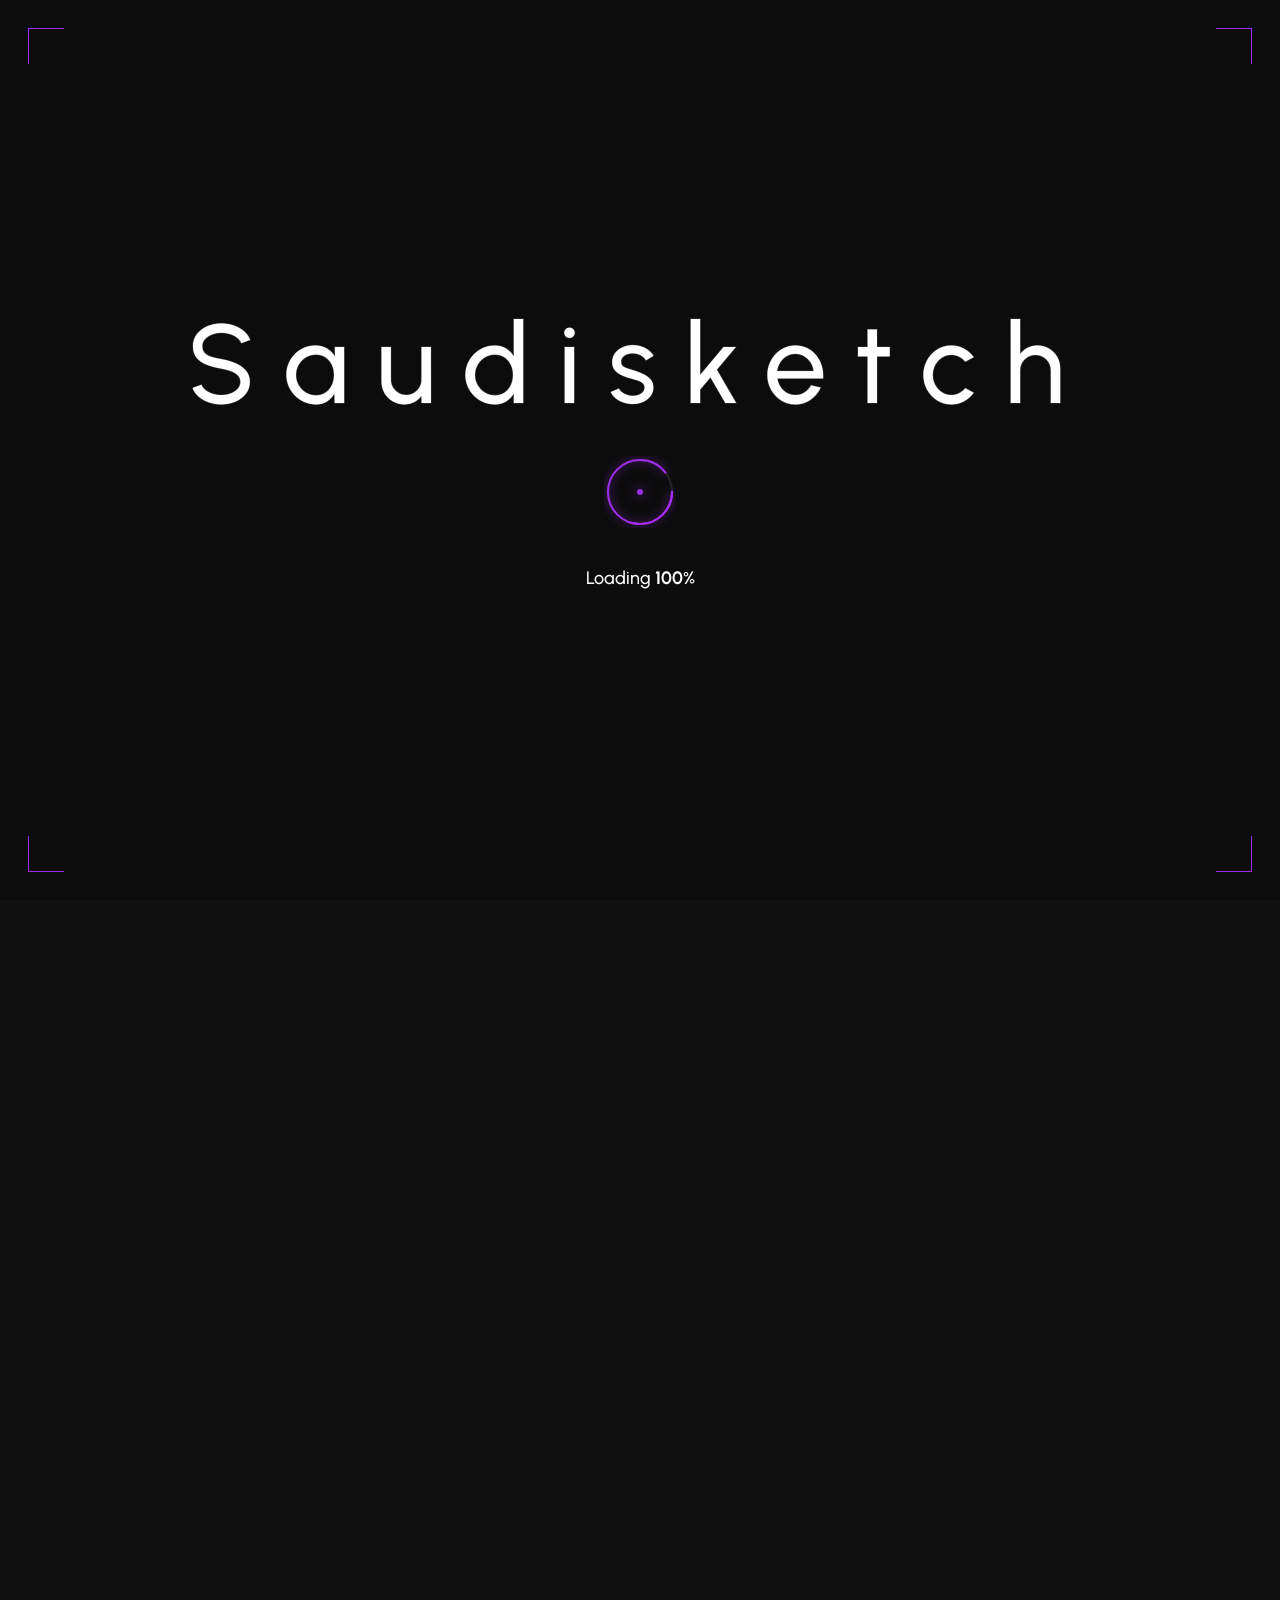
<file: faq.html>
<!DOCTYPE html>
<html lang="en">
    <!--<< Header Area >>-->
    <head>
        <!-- ========== Meta Tags ========== -->
        <meta charset="UTF-8">
        <meta http-equiv="X-UA-Compatible" content="IE=edge">
        <meta name="viewport" content="width=device-width, initial-scale=1">
        <meta name="author" content="Gramentheme">
        <meta name="description" content="Saudisketch - Creative Agency & Portfolio HTML Template">
        <!-- ======== Page title ============ -->
        <title>Saudisketch - Creative Agency & Portfolio HTML Template</title>
        <!--<< Favcion >>-->
        <link rel="shortcut icon" href="assets/img/favicon.svg">
        <!--<< Bootstrap min.css >>-->
        <link rel="stylesheet" href="assets/css/bootstrap.min.css">
        <!--<< All Min Css >>-->
        <link rel="stylesheet" href="assets/css/all.min.css">
        <!--<< Animate.css >>-->
        <link rel="stylesheet" href="assets/css/animate.css">
        <!--<< Magnific Popup.css >>-->
        <link rel="stylesheet" href="assets/css/magnific-popup.css">
        <!--<< MeanMenu.css >>-->
        <link rel="stylesheet" href="assets/css/meanmenu.css">
        <!--<< Swiper Bundle.css >>-->
        <link rel="stylesheet" href="assets/css/swiper-bundle.min.css">
        <!--<< Nice Select.css >>-->
        <link rel="stylesheet" href="assets/css/nice-select.css">
        <!--<< Main.css >>-->
        <link rel="stylesheet" href="assets/css/main.css">
    </head>
    <body>

        <div class="page-wrapper">
            


              <!-- ================= PRELOADER ================= -->
            <div id="preloader">
            <div class="bracket tl"></div>
            <div class="bracket tr"></div>
            <div class="bracket bl"></div>
            <div class="bracket br"></div>

            <div class="pre-logo">
                Saudisketch
                <div class="pre-logo-fill" id="logoFill">Saudisketch</div>
            </div>

            <div class="loader-ring">
                <svg viewBox="0 0 72 72">
                <circle class="ring-track" cx="36" cy="36" r="32"/>
                <circle class="ring-arc a2" cx="36" cy="36" r="32"/>
                <circle class="ring-arc a1" cx="36" cy="36" r="32"/>
                </svg>
                <div class="ring-center-dot"></div>
            </div>

            <div class="pre-count">Loading <span id="pct">0</span>%</div>
            </div>
            

            <div id="page">
                   <!-- Header Start -->
            <header class="header-section header-3" id="sticky-header">
                <div class="header-main">

                    <!-- ===================== DESKTOP NAVBAR ===================== -->
                    <nav class="navbar p-0 navbar-expand-xl d-none d-xl-flex">
                        <a class="navbar-brand" href="index.html">
                                <img src="assets/img/logo/white-logo.svg" alt="logo">
                            </a>

                            <button class="navbar-toggler" type="button"
                                data-bs-toggle="collapse"
                                data-bs-target="#navbarSupportedContent"
                                aria-controls="navbarSupportedContent"
                                aria-expanded="false"
                                aria-label="Toggle navigation">
                                <span class="navbar-toggler-icon"></span>
                            </button>

                            <div class="collapse navbar-collapse" id="navbarSupportedContent">

                                <ul class="navbar-nav mx-auto mb-lg-0">

                                    <!-- HOME -->
                                    <li class="nav-item menu-thumb">
                                        <a class="nav-link active" href="index.html">
                                            Home 
                                        </a>
                                    </li>

                                    <!-- ABOUT -->
                                    <li class="nav-item">
                                        <a class="nav-link" href="about.html">About Us</a>
                                    </li>

                                    <!-- SERVICES -->
                                    <li class="nav-item">
                                        <a class="nav-link" href="#">
                                            Services <i class="fas fa-chevron-down"></i>
                                        </a>
                                        <ul class="sub-menu list-unstyled">
                                            <li><a href="service.html">Service Page</a></li>
                                            <li><a href="service-details.html">Service Details</a></li>
                                        </ul>
                                    </li>

                                    <!-- PAGES -->
                                    <li class="has-dropdown nav-item">
                                        <a class="nav-link" href="javascript:void(0)">
                                            Pages <i class="fas fa-chevron-down"></i>
                                        </a>

                                        <ul class="sub-menu list-unstyled">
                                           
                                            <li class="has-dropdown">
                                                <a href="javascript:void(0)">
                                                    Portfolio <i class="fas fa-angle-right"></i>
                                                </a>
                                                <ul class="sub-menu list-unstyled">
                                                    <li><a href="project.html">Portfolio page</a></li>
                                                    <li><a href="project-details.html">Portfolio Details</a></li>
                                                </ul>
                                            </li>

                                            <!-- Projects -->
                                            <li class="has-dropdown">
                                                <a href="javascript:void(0)">
                                                    Team <i class="fas fa-angle-right"></i>
                                                </a>
                                                <ul class="sub-menu list-unstyled">
                                                    <li><a href="team.html">Team page</a></li>
                                                    <li><a href="team-details.html">Team Details</a></li>
                                                </ul>
                                            </li>
                                            <li><a href="pricing.html">Pricing Page</a></li>
                                            <li><a href="faq.html">Faq Page</a></li>
                                            <li><a href="404.html">404 Error</a></li>
                                        </ul>
                                    </li>

                                    <!-- BLOG -->
                                    <li class="nav-item">
                                        <a class="nav-link" href="#">
                                            Blog <i class="fas fa-chevron-down"></i>
                                        </a>
                                        <ul class="sub-menu list-unstyled">
                                            <li><a href="news-grid.html">Blog Grid</a></li>
                                            <li><a href="news.html">Blog Standard</a></li>
                                            <li><a href="news-details.html">Blog Details</a></li>
                                        </ul>
                                    </li>

                                    <!-- CONTACT -->
                                    <li class="nav-item">
                                        <a class="nav-link" href="contact.html">Contact</a>
                                    </li>

                                </ul>

                                <div class="header-right">
                                    <a href="#" class="main-header__search search-toggler">
                                        <i class="fa-regular fa-magnifying-glass"></i>
                                    </a>
                                    <a class="theme-btn-main style-2 bg-white-style" href="contact.html">
                                        <span class="theme-btn-arrow-left"> <i class="fa-solid fa-arrow-up-right"></i> </span>
                                        <span class="theme-btn">let’s talk</span>
                                        <span class="theme-btn-arrow-right"> <i class="fa-solid fa-arrow-up-right"></i> </span>
                                    </a>
                                    <div class="sidebar__toggle offcanvas-btn">
                                        <span></span>
                                        <span></span>
                                        <span></span>
                                    </div>
                                </div>

                            </div>
                    </nav>

                </div>

                <div class="offcanvas-overlay position-fixed top-0 start-0 w-100 h-100"></div>
                <div class="offcanvas-menu position-fixed">
                    <div class="header-top d-flex align-items-center justify-content-between gap-4">
                        <div class="logo">
                            <a href="index.html">
                            <img src="assets/img/logo/white-logo.svg" alt="logo">
                            </a>
                        </div>
                        <button class="offcasvas-close black-bg border-0 text-white d-flex align-items-center justify-content-center rounded-pill">
                            <i class="fa-regular fa-xmark"></i>
                        </button>
                    </div>
                    <span class="action-title">Happy You’re Here</span>
                    <a href="contact.html" class="news-btn">
                        <span class="text">
                            <span class="text-default">Know more us  <i class="fa-regular fa-arrow-up-right"></i></span>
                            <span class="text-hover">Know more us  <i class="fa-regular fa-arrow-up-right"></i></span>
                        </span>
                    </a>
                    <div class="offcanvas_gallery d-none d-lg-block">
                        <img class="gallery_img" src="assets/img/header/offcanvas1.jpg" alt="gallery">
                        <img class="gallery_img" src="assets/img/header/offcanvas2.jpg" alt="gallery">
                        <img class="gallery_img" src="assets/img/header/offcanvas3.jpg" alt="gallery">
                        <img class="gallery_img" src="assets/img/header/offcanvas4.jpg" alt="gallery">
                    </div>
                    <div class="off-contact-info">
                    <span class="info-title">Contact Info</span>
                    <div class="contact-details">
                        <span class="sub-info">Phone</span>
                        <p>
                            <a href="tel:+18005550123">+1 (800) 555-0123</a>
                        </p>
                    </div>
                    <div class="contact-details">
                        <span class="sub-info">Email</span>
                        <p>
                            <a href="mailto:hello@Saudisketch.com">hello@Saudisketch.com</a>
                        </p>
                    </div>
                    <div class="contact-details">
                        <span class="sub-info">Location</span>
                        <p>
                            374 William S Canning Blvd USA
                        </p>
                    </div>
                    </div>
                    <div class="social-icon-list">
                        <span class="follow-title">
                            Follow us:
                        </span>
                        <div class="social-icon d-flex align-items-center">
                            <a href="#"><i class="fab fa-facebook-f"></i></a>
                            <a href="#"><i class="fab fa-twitter"></i></a>
                            <a href="#"><i class="fab fa-vimeo-v"></i></a>
                            <a href="#"><i class="fab fa-pinterest-p"></i></a>
                        </div>
                        
                    </div>
                </div>

                <!-- ===================== MOBILE MENU ===================== -->
                <div class="mobile-menu-area d-block d-xl-none">

                    <div class="container">
                        <div class="mobile-topbar">
                            <div class="d-flex justify-content-between align-items-center">

                                <div class="logo">
                                    <a href="index.html">
                                        <img src="assets/img/logo/white-logo.svg" alt="logo">
                                    </a>
                                </div>

                                <div class="menu-search d-flex align-items-center gap-4">
                                 <a href="#" class="main-header__search search-toggler">
                                    <i class="fa-regular fa-magnifying-glass"></i>
                                </a>
                                <div class="bars">
                                    <span></span>
                                    <span></span>
                                    <span></span>
                                </div>
                               </div>
                            </div>
                            
                        </div>
                    </div>

                    <div class="mobile-menu-overlay"></div>

                    <div class="mobile-menu-main">

                        <div class="logo">
                            <a href="index.html">
                                <img src="assets/img/logo/white-logo.svg" alt="logo">
                            </a>
                        </div>

                        <div class="close-mobile-menu">
                            <i class="fas fa-times"></i>
                        </div>

                        <div class="menu-body">
                            <div class="menu-list">
                                <ul class="list-unstyled">

                                    <li class="sub-mobile-menu">
                                        <a href="javascript:void(0)">
                                            Home <i class="fas fa-chevron-down float-end"></i>
                                        </a>
                                        <ul class="list-unstyled">
                                           <li><a href="index.html">Creative Agency (Dark)</a></li>
                                            <li><a href="index-white.html">Creative Agency (Light)</a></li>
                                            <li><a href="index-2.html">Digital Agency (Dark)</a></li>
                                            <li><a href="index-white-2.html">Digital Agency (Light)</a></li>
                                            <li><a href="index-3.html">IT Solutions (Dark)</a></li>
                                            <li><a href="index-white-3.html">IT Solutions (Light)</a></li>
                                            <li><a href="index-4.html">Design Studio (Dark)</a></li>
                                            <li><a href="index-white-4.html">Design Studio (Light)</a></li>
                                        </ul>
                                    </li>

                                    <li><a href="about.html">About Us</a></li>

                                    <li class="sub-mobile-menu">
                                        <a href="javascript:void(0)">
                                            Services <i class="fas fa-chevron-down float-end"></i>
                                        </a>
                                        <ul class="list-unstyled">
                                            <li><a href="service.html">Service Page</a></li>
                                            <li><a href="service-details.html">Service Details</a></li>
                                        </ul>
                                    </li>

                                     <li class="sub-mobile-menu has-dropdown">
                                        <a href="javascript:void(0)">
                                            Pages <i class="fas fa-chevron-down float-end"></i>
                                        </a>
                                        <ul class="list-unstyled">
                                            <li class="sub-child-menu has-dropdown">
                                                <a href="javascript:void(0)">
                                                    Portfolio <i class="fas fa-chevron-down float-end"></i>
                                                </a>
                                                <ul class="list-unstyled">
                                                    <li><a href="project.html">Portfolio page</a></li>
                                                    <li><a href="project-details.html">Portfolio Details</a></li>
                                                </ul>
                                            </li>

                                            <li class="sub-child-menu has-dropdown">
                                                <a href="javascript:void(0)">
                                                    Team <i class="fas fa-chevron-down float-end"></i>
                                                </a>
                                                <ul class="list-unstyled">
                                                    <li><a href="team.html">Team page</a></li>
                                                    <li><a href="team-details.html">Team Details</a></li>
                                                </ul>
                                            </li>
                                            <li><a href="pricing.html">Pricing Page</a></li>
                                            <li><a href="faq.html">Faq Page</a></li>
                                            <li><a href="404.html">404 Error</a></li>
                                        </ul>
                                    </li>
                                    <li class="sub-mobile-menu">
                                        <a href="javascript:void(0)">
                                            Blog <i class="fas fa-chevron-down float-end"></i>
                                        </a>
                                        <ul class="list-unstyled">
                                            <li><a href="news-grid.html">Blog Grid</a></li>
                                            <li><a href="news.html">Blog Standard</a></li>
                                            <li><a href="news-details.html">Blog Details</a></li>
                                        </ul>
                                    </li>
                                    <li><a href="contact.html">Contact</a></li>
                                </ul>
                            </div>
                        </div>

                        <div class="off-contact-area">
                            <div class="off-contact-info">
                                <span class="info-title">Contact Info</span>
                                <div class="contact-details">
                                    <span class="sub-info">Phone</span>
                                    <p>
                                        <a href="tel:+18005550123">+1 (800) 555-0123</a>
                                    </p>
                                </div>
                                <div class="contact-details">
                                    <span class="sub-info">Email</span>
                                    <p>
                                        <a href="mailto:hello@Saudisketch.com">hello@Saudisketch.com</a>
                                    </p>
                                </div>
                                <div class="contact-details">
                                    <span class="sub-info">Location</span>
                                    <p>
                                        374 William S Canning Blvd USA
                                    </p>
                                </div>
                            </div>
                            <div class="social-icon-list">
                                <span class="follow-title">
                                    Follow us:
                                </span>
                                <div class="social-icon d-flex align-items-center">
                                    <a href="#"><i class="fab fa-facebook-f"></i></a>
                                    <a href="#"><i class="fab fa-twitter"></i></a>
                                    <a href="#"><i class="fab fa-vimeo-v"></i></a>
                                    <a href="#"><i class="fab fa-pinterest-p"></i></a>
                                </div>
                                
                            </div>
                        </div>

                    </div>
                </div>
                <!-- ===================== MOBILE MENU END ===================== -->

            </header>

            <!-- Search Start -->
            <div class="search-popup">
                <div class="search-popup__overlay search-toggler"></div>
                <div class="search-popup__content">
                    <form role="search" method="get" class="search-popup__form" action="#">
                        <input type="text" id="search" name="search" placeholder="Search Here...">
                        <button type="submit" aria-label="search submit" class="search-btn">
                            <span><i class="fa-regular fa-magnifying-glass"></i></span>
                        </button>
                    </form>
                </div>
            </div>

            <div id="smooth-wrapper">
                <div id="smooth-content">

                    <!-- Breadcrumb Section Start -->
                    <div class="breadcrumb-wrapper bg-cover" style="background-image: url('assets/img/inner-page/bread-line.png');">
                        <div class="light-bg">
                            <img src="assets/img/inner-page/light.png" alt="img">
                        </div>
                        <div class="container">
                            <div class="page-heading mb-0">
                                <div class="breadcrumb-sub-title">
                                    <h1 class="text-white rr_title_anim"><span>Detailed Answers </span>To Help You Choose The Right Plan for Your Needs
                                    </h1>
                                </div>
                                <div class="breadcrumb-items">
                                    <ul>
                                        <li>
                                           12+ years of experience
                                        </li>
                                        <li>
                                            (©2015 — 2026)
                                        </li>
                                    </ul>
                                    <h2 class="title wa_title_spilt_1">
                                       Faq Page
                                    </h2>
                                </div>
                            </div>
                        </div>
                    </div>
                    
                     <!-- Faq Section Start -->
                    <section class="faq-section fix section-padding">
                        <div class="container">
                            <div class="row g-4">
                                <div class="col-lg-6">
                                    <div class="faq-image-1 fix wow fadeInUp" data-wow-delay=".3s">
                                        <img data-speed=".8" src="assets/img/home-1/faq-image.jpg" alt="img">
                                        <div class="incrase-box float-bob-y">
                                            <span>Business Increase</span>
                                            <p>3X</p>
                                        </div>
                                    </div>
                                </div>
                                <div class="col-lg-6">
                                    <div class="faq-content-1 section-padding">
                                         <div class="section-title mb-0">
                                            <span class="sub-title tz-sub-tilte tz-sub-anim tx-subTitle">
                                                <img src="assets/img/home-1/01.png" alt="img"> Our working process
                                            </span>
                                            <h2 class="wa_title_spilt_1">
                                                <span class="style-font">Our Stream</span> Process <span class="style-color">For Success.</span>
                                            </h2>
                                        </div>
                                        <ul class="accordion-box">
                                            <!--Block-->
                                            <li class="accordion block active-block wow fadeInUp">
                                                <div class="acc-btn active">
                                                    <span class="number">01.</span>
                                                    Understand clients
                                                    <div class="icon fa-solid fa-arrow-down"></div>
                                                </div>
                                                <div class="acc-content current">
                                                    <div class="content">
                                                        <div class="text">
                                                            Provide data-driven strategie to help companies identify opportunities, reduce risks, and achieve long-term of our growth. Provide data-driven strategies
                                                        </div>
                                                    </div>
                                                </div>
                                            </li>
                                            <!--Block-->
                                            <li class="accordion block wow fadeInUp" data-wow-delay=".2s">
                                                <div class="acc-btn">
                                            <span class="number">02.</span>
                                                Create strategies
                                                    <div class="icon fa-solid fa-arrow-down"></div>
                                                </div>
                                                <div class="acc-content">
                                                    <div class="content">
                                                    <div class="text">
                                                            Provide data-driven strategie to help companies identify opportunities, reduce risks, and achieve long-term of our growth. Provide data-driven strategies
                                                        </div>
                                                    </div>
                                                </div>
                                            </li>
                                            <!--Block-->
                                            <li class="accordion block wow fadeInUp" data-wow-delay=".4s">
                                                <div class="acc-btn">
                                                <span class="number">03.</span>
                                                    Deliver results
                                                    <div class="icon fa-solid fa-arrow-down"></div>
                                                </div>
                                                <div class="acc-content">
                                                    <div class="content">
                                                        <div class="text">
                                                            Provide data-driven strategie to help companies identify opportunities, reduce risks, and achieve long-term of our growth. Provide data-driven strategies
                                                        </div>
                                                    </div>
                                                </div>
                                            </li>
                                        </ul>
                                    </div>
                                </div>
                            </div>
                        </div>
                    </section>

                    <!-- Marque Section Start -->
                    <div class="marque-section-2 section-padding pt-0">
                        <div class="marquee">
                            <div class="marquee-group">
                                <div class="text-2">
                                    <img src="assets/img/home-1/star2.png" alt="img"> Support
                                </div>
                                <div class="text-2">
                                    <img src="assets/img/home-1/star2.png" alt="img"> Consulting
                                </div>
                                <div class="text-2">
                                    <img src="assets/img/home-1/star2.png" alt="img"> Technology
                                </div>
                            </div>
                            <div class="marquee-group">
                                <div class="text-2">
                                    <img src="assets/img/home-1/star2.png" alt="img"> Support
                                </div>
                                <div class="text-2">
                                    <img src="assets/img/home-1/star2.png" alt="img"> Consulting
                                </div>
                                <div class="text-2">
                                    <img src="assets/img/home-1/star2.png" alt="img"> Technology
                                </div>
                            </div>
                            <div class="marquee-group">
                                <div class="text-2">
                                    <img src="assets/img/home-1/star2.png" alt="img"> Support
                                </div>
                                <div class="text-2">
                                    <img src="assets/img/home-1/star2.png" alt="img"> Consulting
                                </div>
                                <div class="text-2">
                                    <img src="assets/img/home-1/star2.png" alt="img"> Technology
                                </div>
                            </div>
                            <div class="marquee-group">
                                <div class="text-2">
                                    <img src="assets/img/home-1/star2.png" alt="img"> Support
                                </div>
                                <div class="text-2">
                                    <img src="assets/img/home-1/star2.png" alt="img"> Consulting
                                </div>
                                <div class="text-2">
                                    <img src="assets/img/home-1/star2.png" alt="img"> Technology
                                </div>
                            </div>
                        </div>
                    </div>

                     <!-- Powerful Feature Section Start -->
                    <section class="powerful-feature-section section-bg fix section-padding">
                        <div class="container">
                            <div class="section-title text-center">
                                <span class="sub-title tz-sub-tilte tz-sub-anim tx-subTitle">
                                    <img src="assets/img/home-1/01.png" alt="img"> Powerful features integrations
                                </span>
                                    <h2 class="wa_title_spilt_1">
                                    <span class="style-font">Delivering Innovative </span> IT Solutions That Empower In Businesses To
                                    <span class="style-color">Grow For Connect And Succeed In The Digital Era And Unwavering.</span>
                                </h2>
                            </div>
                        </div>
                        <div class="powerful-marque-section">
                            <div class="marquee">
                                <div class="marquee-group">
                                    <div class="icon-box">
                                        <img src="assets/img/home-3/feature1.png" alt="">
                                    </div>
                                    <div class="icon-box">
                                        <img src="assets/img/home-3/feature2.png" alt="">
                                    </div>
                                    <div class="icon-box">
                                        <img src="assets/img/home-3/feature3.png" alt="">
                                    </div>
                                    <div class="icon-box">
                                        <img src="assets/img/home-3/feature4.png" alt="">
                                    </div>
                                    <div class="icon-box">
                                        <img src="assets/img/home-3/feature5.png" alt="">
                                    </div>
                                    <div class="icon-box">
                                        <img src="assets/img/home-3/feature6.png" alt="">
                                    </div>
                                    <div class="icon-box">
                                        <img src="assets/img/home-3/feature7.png" alt="">
                                    </div>
                                    <div class="icon-box">
                                        <img src="assets/img/home-3/feature8.png" alt="">
                                    </div>
                                    <div class="icon-box">
                                        <img src="assets/img/home-3/feature9.png" alt="">
                                    </div>
                                    <div class="icon-box">
                                        <img src="assets/img/home-3/feature10.png" alt="">
                                    </div>
                                    <div class="icon-box">
                                        <img src="assets/img/home-3/feature11.png" alt="">
                                    </div>
                                    <div class="icon-box">
                                        <img src="assets/img/home-3/feature12.png" alt="">
                                    </div>
                                </div>
                                 <div class="marquee-group">
                                    <div class="icon-box">
                                        <img src="assets/img/home-3/feature1.png" alt="">
                                    </div>
                                    <div class="icon-box">
                                        <img src="assets/img/home-3/feature2.png" alt="">
                                    </div>
                                    <div class="icon-box">
                                        <img src="assets/img/home-3/feature3.png" alt="">
                                    </div>
                                    <div class="icon-box">
                                        <img src="assets/img/home-3/feature4.png" alt="">
                                    </div>
                                    <div class="icon-box">
                                        <img src="assets/img/home-3/feature5.png" alt="">
                                    </div>
                                    <div class="icon-box">
                                        <img src="assets/img/home-3/feature6.png" alt="">
                                    </div>
                                    <div class="icon-box">
                                        <img src="assets/img/home-3/feature7.png" alt="">
                                    </div>
                                    <div class="icon-box">
                                        <img src="assets/img/home-3/feature8.png" alt="">
                                    </div>
                                    <div class="icon-box">
                                        <img src="assets/img/home-3/feature9.png" alt="">
                                    </div>
                                    <div class="icon-box">
                                        <img src="assets/img/home-3/feature10.png" alt="">
                                    </div>
                                    <div class="icon-box">
                                        <img src="assets/img/home-3/feature11.png" alt="">
                                    </div>
                                    <div class="icon-box">
                                        <img src="assets/img/home-3/feature12.png" alt="">
                                    </div>
                                </div>
                                 <div class="marquee-group">
                                    <div class="icon-box">
                                        <img src="assets/img/home-3/feature1.png" alt="">
                                    </div>
                                    <div class="icon-box">
                                        <img src="assets/img/home-3/feature2.png" alt="">
                                    </div>
                                    <div class="icon-box">
                                        <img src="assets/img/home-3/feature3.png" alt="">
                                    </div>
                                    <div class="icon-box">
                                        <img src="assets/img/home-3/feature4.png" alt="">
                                    </div>
                                    <div class="icon-box">
                                        <img src="assets/img/home-3/feature5.png" alt="">
                                    </div>
                                    <div class="icon-box">
                                        <img src="assets/img/home-3/feature6.png" alt="">
                                    </div>
                                    <div class="icon-box">
                                        <img src="assets/img/home-3/feature7.png" alt="">
                                    </div>
                                    <div class="icon-box">
                                        <img src="assets/img/home-3/feature8.png" alt="">
                                    </div>
                                    <div class="icon-box">
                                        <img src="assets/img/home-3/feature9.png" alt="">
                                    </div>
                                    <div class="icon-box">
                                        <img src="assets/img/home-3/feature10.png" alt="">
                                    </div>
                                    <div class="icon-box">
                                        <img src="assets/img/home-3/feature11.png" alt="">
                                    </div>
                                    <div class="icon-box">
                                        <img src="assets/img/home-3/feature12.png" alt="">
                                    </div>
                                </div>
                            </div>
                            <div class="marquee marquee-2">
                                <div class="marquee-group">
                                    <div class="icon-box">
                                        <img src="assets/img/home-3/feature1.png" alt="">
                                    </div>
                                    <div class="icon-box">
                                        <img src="assets/img/home-3/feature2.png" alt="">
                                    </div>
                                    <div class="icon-box">
                                        <img src="assets/img/home-3/feature3.png" alt="">
                                    </div>
                                    <div class="icon-box">
                                        <img src="assets/img/home-3/feature4.png" alt="">
                                    </div>
                                    <div class="icon-box">
                                        <img src="assets/img/home-3/feature5.png" alt="">
                                    </div>
                                    <div class="icon-box">
                                        <img src="assets/img/home-3/feature6.png" alt="">
                                    </div>
                                    <div class="icon-box">
                                        <img src="assets/img/home-3/feature7.png" alt="">
                                    </div>
                                    <div class="icon-box">
                                        <img src="assets/img/home-3/feature8.png" alt="">
                                    </div>
                                    <div class="icon-box">
                                        <img src="assets/img/home-3/feature9.png" alt="">
                                    </div>
                                    <div class="icon-box">
                                        <img src="assets/img/home-3/feature10.png" alt="">
                                    </div>
                                    <div class="icon-box">
                                        <img src="assets/img/home-3/feature11.png" alt="">
                                    </div>
                                    <div class="icon-box">
                                        <img src="assets/img/home-3/feature12.png" alt="">
                                    </div>
                                </div>
                                 <div class="marquee-group">
                                    <div class="icon-box">
                                        <img src="assets/img/home-3/feature1.png" alt="">
                                    </div>
                                    <div class="icon-box">
                                        <img src="assets/img/home-3/feature2.png" alt="">
                                    </div>
                                    <div class="icon-box">
                                        <img src="assets/img/home-3/feature3.png" alt="">
                                    </div>
                                    <div class="icon-box">
                                        <img src="assets/img/home-3/feature4.png" alt="">
                                    </div>
                                    <div class="icon-box">
                                        <img src="assets/img/home-3/feature5.png" alt="">
                                    </div>
                                    <div class="icon-box">
                                        <img src="assets/img/home-3/feature6.png" alt="">
                                    </div>
                                    <div class="icon-box">
                                        <img src="assets/img/home-3/feature7.png" alt="">
                                    </div>
                                    <div class="icon-box">
                                        <img src="assets/img/home-3/feature8.png" alt="">
                                    </div>
                                    <div class="icon-box">
                                        <img src="assets/img/home-3/feature9.png" alt="">
                                    </div>
                                    <div class="icon-box">
                                        <img src="assets/img/home-3/feature10.png" alt="">
                                    </div>
                                    <div class="icon-box">
                                        <img src="assets/img/home-3/feature11.png" alt="">
                                    </div>
                                    <div class="icon-box">
                                        <img src="assets/img/home-3/feature12.png" alt="">
                                    </div>
                                </div>
                                 <div class="marquee-group">
                                    <div class="icon-box">
                                        <img src="assets/img/home-3/feature1.png" alt="">
                                    </div>
                                    <div class="icon-box">
                                        <img src="assets/img/home-3/feature2.png" alt="">
                                    </div>
                                    <div class="icon-box">
                                        <img src="assets/img/home-3/feature3.png" alt="">
                                    </div>
                                    <div class="icon-box">
                                        <img src="assets/img/home-3/feature4.png" alt="">
                                    </div>
                                    <div class="icon-box">
                                        <img src="assets/img/home-3/feature5.png" alt="">
                                    </div>
                                    <div class="icon-box">
                                        <img src="assets/img/home-3/feature6.png" alt="">
                                    </div>
                                    <div class="icon-box">
                                        <img src="assets/img/home-3/feature7.png" alt="">
                                    </div>
                                    <div class="icon-box">
                                        <img src="assets/img/home-3/feature8.png" alt="">
                                    </div>
                                    <div class="icon-box">
                                        <img src="assets/img/home-3/feature9.png" alt="">
                                    </div>
                                    <div class="icon-box">
                                        <img src="assets/img/home-3/feature10.png" alt="">
                                    </div>
                                    <div class="icon-box">
                                        <img src="assets/img/home-3/feature11.png" alt="">
                                    </div>
                                    <div class="icon-box">
                                        <img src="assets/img/home-3/feature12.png" alt="">
                                    </div>
                                </div>
                            </div>
                        </div>
                    </section>
                   
                    <!-- Lets Deal Section Start -->
                    <section class="lets-deal-section fix section-padding fix section-padding">
                        <div class="container">
                            <div class="lets-deal-wrapper">
                                 <div class="section-title text-center mb-0">
                                    <span class="sub-title tz-sub-tilte tz-sub-anim tx-subTitle">
                                        <img src="assets/img/home-1/01.png" alt="img"> Let’s make a deal
                                    </span>
                                    <h2 class="wa_title_spilt_1">
                                        <span class="style-font">Let's Create The</span> Best Product <br> Experience For Your Next Project
                                    </h2>
                                </div>
                                <a class="theme-btn-main style-2 mt-4 wow fadeInUp" data-wow-delay=".3s" href="contact.html">
                                    <span class="theme-btn-arrow-left"> <i class="fa-solid fa-arrow-up-right"></i> </span>
                                    <span class="theme-btn">Get In Touch</span>
                                    <span class="theme-btn-arrow-right"> <i class="fa-solid fa-arrow-up-right"></i> </span>
                                </a>
                            </div>
                        </div>
                    </section>

                    <!-- Footer Section Start -->
                    <footer class="footer-section-3">
                        <div class="footer-area-3 mt-0 bg-cover fix" style="background-image: url('assets/img/home-3/footer-bg.jpg');">
                            <div class="footer-widget-wrapper-5">
                                <div class="container">
                                <div class="row">
                                        <div class="col-lg-6">
                                            <div class="footer-left-item">
                                                <h2 class="split-title">
                                                    <span>Fresh Strategies, Trends</span>, & Tips Are Delivered To Your Inbox Regular!
                                                </h2>
                                                <form action="#" class="wow fadeInUp" data-wow-delay=".3s">
                                                    <input type="text" placeholder="Enter your email...">
                                                    <button class="email-btn" type="submit">
                                                        <i class="fa-solid fa-envelope"></i>
                                                    </button>
                                                </form>
                                                <ul class="wow fadeInUp" data-wow-delay=".5s">
                                                    <li>
                                                        Call: <a href="tel:+1234567890">+(123) 456-7890</a>
                                                    </li>
                                                    <li>
                                                        /
                                                    </li>
                                                    <li>
                                                        Mail:<a href="mailto:info@Saudisketch.com">info@Saudisketch.com</a>
                                                    </li>
                                                </ul>
                                            </div>
                                        </div>
                                        <div class="col-lg-6">
                                            <div class="footer-right-item">
                                                <div class="footer-header-item">
                                                    <a href="index.html" class="footer-logo wow fadeInUp" data-wow-delay=".3s">
                                                        <img src="assets/img/home-3/black-logo.png" alt="img">
                                                    </a>
                                                    <p class="wow fadeInUp" data-wow-delay=".5s">Sed ut perspiciatis unde omnis iste natus ut perspic iatis unde.</p>
                                                </div>
                                                <div class="row g-4 justify-content-between">
                                                    <div class="col-xl-4 col-lg-6 col-md-4 col-sm-6 wow fadeInUp" data-wow-delay=".3s">
                                                        <div class="footer-widget-items">
                                                            <div class="widget-head">
                                                                <h3>Resourses</h3>
                                                            </div>
                                                            <ul class="gt-list-area">
                                                                <li>
                                                                    <a href="contact.html">
                                                                        Contact us
                                                                    </a>
                                                                </li>
                                                                <li>
                                                                    <a href="team.html">
                                                                        Our teams
                                                                    </a>
                                                                </li>
                                                                <li>
                                                                    <a href="contact.html">
                                                                    Careers
                                                                    </a>
                                                                </li>
                                                                <li>
                                                                    <a href="contact.html">
                                                                    Feedback
                                                                    </a>
                                                                </li>
                                                                <li>
                                                                    <a href="404.html">
                                                                    Error 404
                                                                    </a>
                                                                </li>
                                                            </ul>
                                                        </div>
                                                    </div>
                                                    <div class="col-xl-5 col-lg-6 col-md-4 col-sm-6 wow fadeInUp" data-wow-delay=".5s">
                                                        <div class="footer-widget-items">
                                                            <div class="widget-head">
                                                                <h3>Services</h3>
                                                            </div>
                                                            <ul class="gt-list-area">
                                                                <li>
                                                                    <a href="service-details.html">
                                                                        Leadership coaching
                                                                    </a>
                                                                </li>
                                                                <li>
                                                                    <a href="service-details.html">
                                                                        Business strategy
                                                                    </a>
                                                                </li>
                                                                <li>
                                                                    <a href="service-details.html">
                                                                        Risk & compliance
                                                                    </a>
                                                                </li>
                                                                <li>
                                                                    <a href="service-details.html">
                                                                        Market research
                                                                    </a>
                                                                </li>
                                                                <li>
                                                                    <a href="service-details.html">
                                                                        Management
                                                                    </a>
                                                                </li>
                                                            </ul>
                                                        </div>
                                                    </div>
                                                    <div class="col-xl-2 col-lg-6 col-md-4 col-sm-6 wow fadeInUp" data-wow-delay=".7s">
                                                        <div class="social-icon d-grid align-items-center">
                                                            <a href="#"><i class="fab fa-facebook-f"></i></a>
                                                            <a href="#"><i class="fab fa-twitter"></i></a>
                                                            <a href="#"><i class="fab fa-vimeo-v"></i></a>
                                                            <a href="#"><i class="fab fa-pinterest-p"></i></a>
                                                        </div>
                                                    </div>
                                                </div>
                                            </div>
                                        </div>
                                </div>
                                </div> 
                            </div>
                            <div class="footer-bottom-5">
                                <div class="container">
                                    <div class="footer-bottom-wrapper-5">
                                        <p class="wow fadeInUp" data-wow-delay=".3s">
                                           © 2026 <b>Saudisketch.</b> All rights reserved.
                                        </p>
                                        <ul class="footer-list wow fadeInUp" data-wow-delay=".5s">
                                            <li>
                                                <a href="contact.html">Privacy policy</a>
                                            </li>
                                            <li><span class="dots"></span></li>
                                            <li>
                                                <a href="contact.html">Terms &amp; conditions</a>
                                            </li>
                                        </ul>
                                    </div>
                                </div>
                            </div>
                        </div>
                    </footer>
                </div>
            </div>
            </div>

         
        </div>

    
        <!--<< All JS Plugins >>-->
        <script src="assets/js/jquery-3.7.1.min.js"></script>
        <!--<< Viewport Js >>-->
        <script src="assets/js/viewport.jquery.js"></script>
        <!--<< Bootstrap Js >>-->
        <script src="assets/js/bootstrap.bundle.min.js"></script>
        <!--<< Gsap Min Js >>-->
        <script src="assets/js/gsap.min.js"></script>
        <!--<< ScrollTrigger Min Js >>-->
        <script src="assets/js/ScrollTrigger.min.js"></script>
        <!--<< ScrollSmoother Min Js >>-->
        <script src="assets/js/ScrollSmoother.min.js"></script>
        <!--<< ScrollToPlugin Min Js >>-->
        <script src="assets/js/ScrollToPlugin.min.js"></script>
        <!--<< SplitText Min Js >>-->
        <script src="assets/js/SplitText.min.js"></script>
        <!--<< TextPlugin Min Js >>-->
        <script src="assets/js/TextPlugin.js"></script>
        <!--<< Chroma Min Js >>-->
        <script src="assets/js/chroma.min.js"></script>
        <!--<< Three Js >>-->
        <script src="assets/js/three.js"></script>
        <!--<< Webgl Min Js >>-->
        <script src="assets/js/webgl.js"></script>
        <!--<< nice-selec Js >>-->
        <script src="assets/js/jquery.nice-select.min.js"></script>
        <!--<< Waypoints Js >>-->
        <script src="assets/js/jquery.waypoints.js"></script>
        <!--<< Counterup Js >>-->
        <script src="assets/js/jquery.counterup.min.js"></script>
        <!--<< Swiper Slider Js >>-->
        <script src="assets/js/swiper-bundle.min.js"></script>
        <!--<< MeanMenu Js >>-->
        <script src="assets/js/jquery.meanmenu.min.js"></script>
        <!--<< Parallaxie Js >>-->
        <script src="assets/js/parallaxie.js"></script>
        <!--<< Magnific Popup Js >>-->
        <script src="assets/js/jquery.magnific-popup.min.js"></script>
        <!--<< Wow Animation Js >>-->
        <script src="assets/js/wow.min.js"></script>
        <!--<< Main.js >>-->
        <script src="assets/js/main.js"></script>
        <script type="module" src="assets/js/distortion-img.js"></script>
    </body>
</html>
</file>
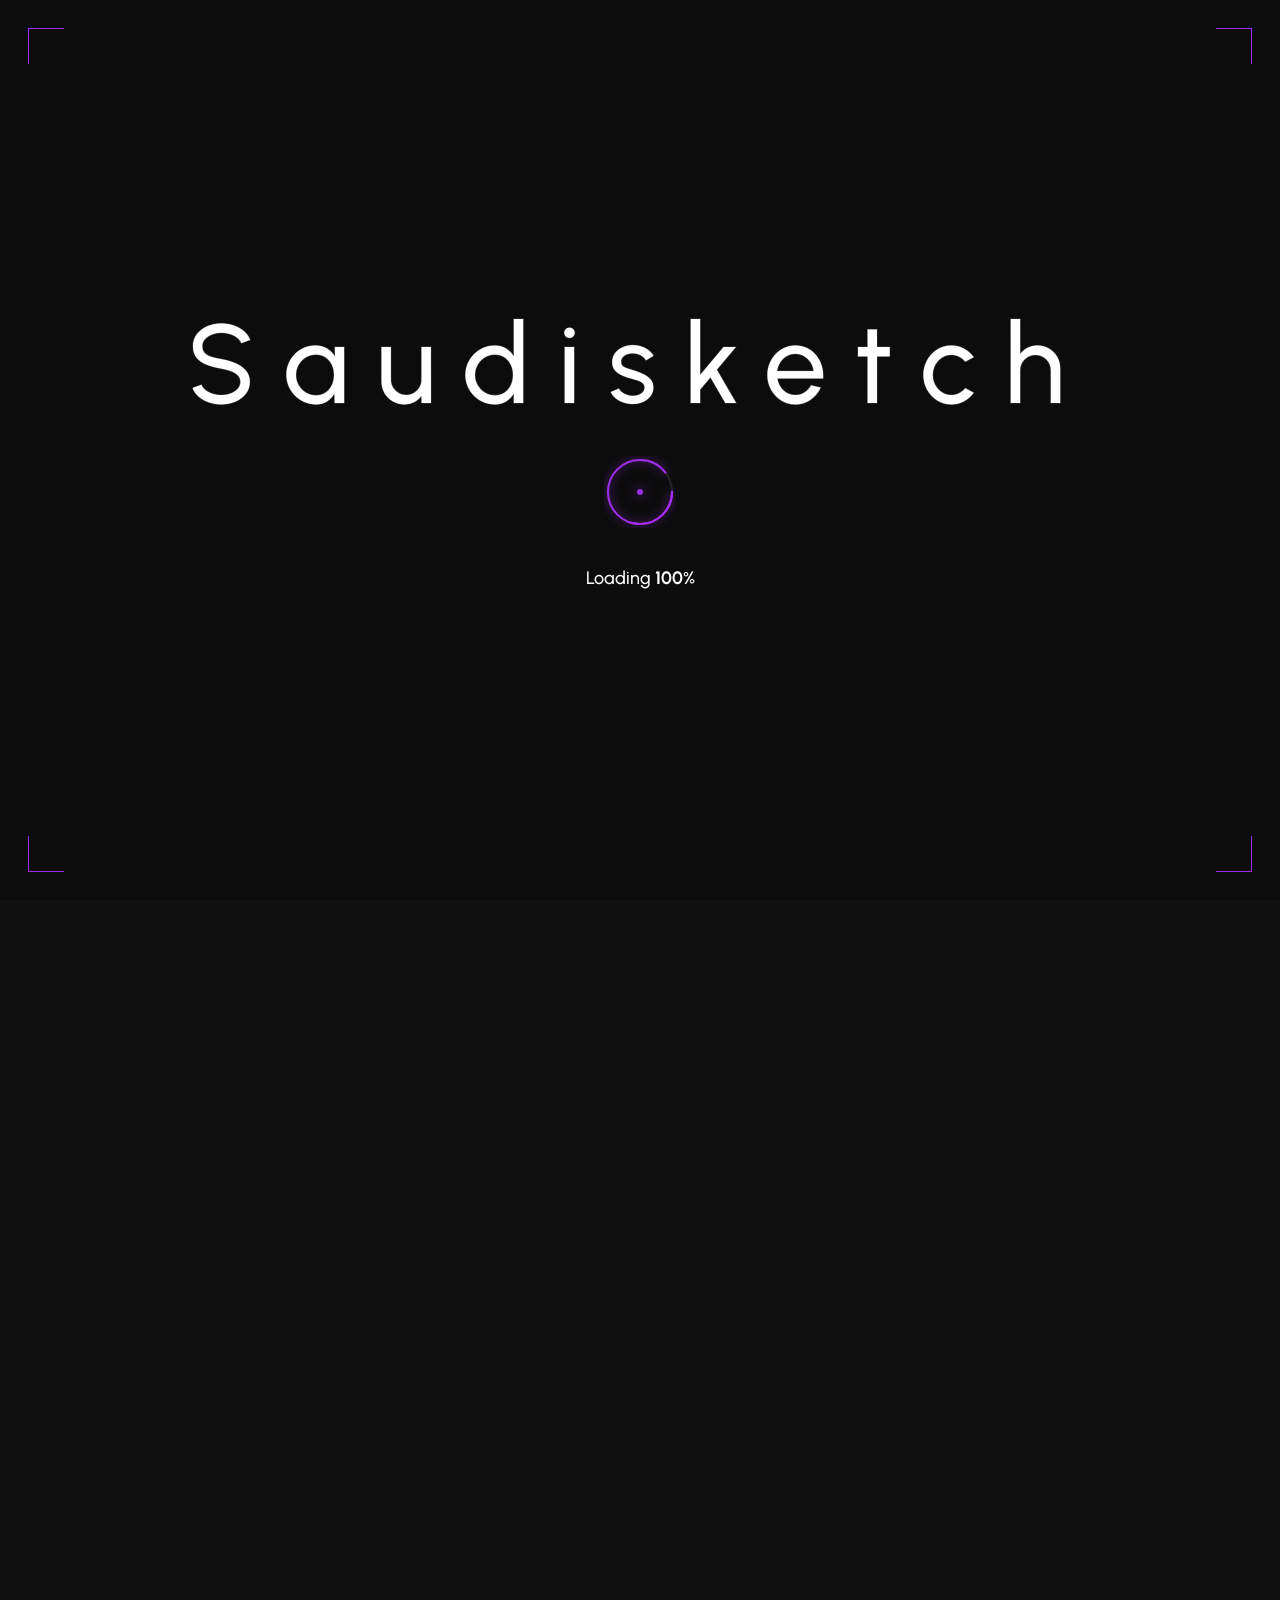
<file: news-details.html>
<!DOCTYPE html>
<html lang="en">
    <!--<< Header Area >>-->
    <head>
        <!-- ========== Meta Tags ========== -->
        <meta charset="UTF-8">
        <meta http-equiv="X-UA-Compatible" content="IE=edge">
        <meta name="viewport" content="width=device-width, initial-scale=1">
        <meta name="author" content="Gramentheme">
        <meta name="description" content="Saudisketch - Creative Agency & Portfolio HTML Template">
        <!-- ======== Page title ============ -->
        <title>Saudisketch - Creative Agency & Portfolio HTML Template</title>
        <!--<< Favcion >>-->
        <link rel="shortcut icon" href="assets/img/favicon.svg">
        <!--<< Bootstrap min.css >>-->
        <link rel="stylesheet" href="assets/css/bootstrap.min.css">
        <!--<< All Min Css >>-->
        <link rel="stylesheet" href="assets/css/all.min.css">
        <!--<< Animate.css >>-->
        <link rel="stylesheet" href="assets/css/animate.css">
        <!--<< Magnific Popup.css >>-->
        <link rel="stylesheet" href="assets/css/magnific-popup.css">
        <!--<< MeanMenu.css >>-->
        <link rel="stylesheet" href="assets/css/meanmenu.css">
        <!--<< Swiper Bundle.css >>-->
        <link rel="stylesheet" href="assets/css/swiper-bundle.min.css">
        <!--<< Nice Select.css >>-->
        <link rel="stylesheet" href="assets/css/nice-select.css">
        <!--<< Main.css >>-->
        <link rel="stylesheet" href="assets/css/main.css">
    </head>
    <body>

        <div class="page-wrapper">
           

            <!-- ================= PRELOADER ================= -->
            <div id="preloader">
            <div class="bracket tl"></div>
            <div class="bracket tr"></div>
            <div class="bracket bl"></div>
            <div class="bracket br"></div>

            <div class="pre-logo">
                Saudisketch
                <div class="pre-logo-fill" id="logoFill">Saudisketch</div>
            </div>

            <div class="loader-ring">
                <svg viewBox="0 0 72 72">
                <circle class="ring-track" cx="36" cy="36" r="32"/>
                <circle class="ring-arc a2" cx="36" cy="36" r="32"/>
                <circle class="ring-arc a1" cx="36" cy="36" r="32"/>
                </svg>
                <div class="ring-center-dot"></div>
            </div>

            <div class="pre-count">Loading <span id="pct">0</span>%</div>
            </div>
            

            <div id="page">
                   <!-- Header Start -->
            <header class="header-section header-3" id="sticky-header">
                <div class="header-main">

                    <!-- ===================== DESKTOP NAVBAR ===================== -->
                    <nav class="navbar p-0 navbar-expand-xl d-none d-xl-flex">
                        <a class="navbar-brand" href="index.html">
                                <img src="assets/img/logo/white-logo.svg" alt="logo">
                            </a>

                            <button class="navbar-toggler" type="button"
                                data-bs-toggle="collapse"
                                data-bs-target="#navbarSupportedContent"
                                aria-controls="navbarSupportedContent"
                                aria-expanded="false"
                                aria-label="Toggle navigation">
                                <span class="navbar-toggler-icon"></span>
                            </button>

                            <div class="collapse navbar-collapse" id="navbarSupportedContent">

                                <ul class="navbar-nav mx-auto mb-lg-0">

                                    <!-- HOME -->
                                    <li class="nav-item menu-thumb">
                                        <a class="nav-link active" href="index.html">
                                            Home 
                                        </a>
                                        
                                    </li>

                                    <!-- ABOUT -->
                                    <li class="nav-item">
                                        <a class="nav-link" href="about.html">About Us</a>
                                    </li>

                                    <!-- SERVICES -->
                                    <li class="nav-item">
                                        <a class="nav-link" href="#">
                                            Services <i class="fas fa-chevron-down"></i>
                                        </a>
                                        <ul class="sub-menu list-unstyled">
                                            <li><a href="service.html">Service Page</a></li>
                                            <li><a href="service-details.html">Service Details</a></li>
                                        </ul>
                                    </li>

                                    <!-- PAGES -->
                                    <li class="has-dropdown nav-item">
                                        <a class="nav-link" href="javascript:void(0)">
                                            Pages <i class="fas fa-chevron-down"></i>
                                        </a>

                                        <ul class="sub-menu list-unstyled">
                                           
                                            <li class="has-dropdown">
                                                <a href="javascript:void(0)">
                                                    Portfolio <i class="fas fa-angle-right"></i>
                                                </a>
                                                <ul class="sub-menu list-unstyled">
                                                    <li><a href="project.html">Portfolio page</a></li>
                                                    <li><a href="project-details.html">Portfolio Details</a></li>
                                                </ul>
                                            </li>

                                            <!-- Projects -->
                                            <li class="has-dropdown">
                                                <a href="javascript:void(0)">
                                                    Team <i class="fas fa-angle-right"></i>
                                                </a>
                                                <ul class="sub-menu list-unstyled">
                                                    <li><a href="team.html">Team page</a></li>
                                                    <li><a href="team-details.html">Team Details</a></li>
                                                </ul>
                                            </li>
                                            <li><a href="pricing.html">Pricing Page</a></li>
                                            <li><a href="faq.html">Faq Page</a></li>
                                            <li><a href="404.html">404 Error</a></li>
                                        </ul>
                                    </li>

                                    <!-- BLOG -->
                                    <li class="nav-item">
                                        <a class="nav-link" href="#">
                                            Blog <i class="fas fa-chevron-down"></i>
                                        </a>
                                        <ul class="sub-menu list-unstyled">
                                            <li><a href="news-grid.html">Blog Grid</a></li>
                                            <li><a href="news.html">Blog Standard</a></li>
                                            <li><a href="news-details.html">Blog Details</a></li>
                                        </ul>
                                    </li>

                                    <!-- CONTACT -->
                                    <li class="nav-item">
                                        <a class="nav-link" href="contact.html">Contact</a>
                                    </li>

                                </ul>

                                <div class="header-right">
                                    <a href="#" class="main-header__search search-toggler">
                                        <i class="fa-regular fa-magnifying-glass"></i>
                                    </a>
                                    <a class="theme-btn-main style-2 bg-white-style" href="contact.html">
                                        <span class="theme-btn-arrow-left"> <i class="fa-solid fa-arrow-up-right"></i> </span>
                                        <span class="theme-btn">let’s talk</span>
                                        <span class="theme-btn-arrow-right"> <i class="fa-solid fa-arrow-up-right"></i> </span>
                                    </a>
                                    <div class="sidebar__toggle offcanvas-btn">
                                        <span></span>
                                        <span></span>
                                        <span></span>
                                    </div>
                                </div>

                            </div>
                    </nav>

                </div>

                <div class="offcanvas-overlay position-fixed top-0 start-0 w-100 h-100"></div>
                <div class="offcanvas-menu position-fixed">
                    <div class="header-top d-flex align-items-center justify-content-between gap-4">
                        <div class="logo">
                            <a href="index.html">
                            <img src="assets/img/logo/white-logo.svg" alt="logo">
                            </a>
                        </div>
                        <button class="offcasvas-close black-bg border-0 text-white d-flex align-items-center justify-content-center rounded-pill">
                            <i class="fa-regular fa-xmark"></i>
                        </button>
                    </div>
                    <span class="action-title">Happy You’re Here</span>
                    <a href="contact.html" class="news-btn">
                        <span class="text">
                            <span class="text-default">Know more us  <i class="fa-regular fa-arrow-up-right"></i></span>
                            <span class="text-hover">Know more us  <i class="fa-regular fa-arrow-up-right"></i></span>
                        </span>
                    </a>
                    <div class="offcanvas_gallery d-none d-lg-block">
                        <img class="gallery_img" src="assets/img/header/offcanvas1.jpg" alt="gallery">
                        <img class="gallery_img" src="assets/img/header/offcanvas2.jpg" alt="gallery">
                        <img class="gallery_img" src="assets/img/header/offcanvas3.jpg" alt="gallery">
                        <img class="gallery_img" src="assets/img/header/offcanvas4.jpg" alt="gallery">
                    </div>
                    <div class="off-contact-info">
                    <span class="info-title">Contact Info</span>
                    <div class="contact-details">
                        <span class="sub-info">Phone</span>
                        <p>
                            <a href="tel:+18005550123">+1 (800) 555-0123</a>
                        </p>
                    </div>
                    <div class="contact-details">
                        <span class="sub-info">Email</span>
                        <p>
                            <a href="mailto:hello@Saudisketch.com">hello@Saudisketch.com</a>
                        </p>
                    </div>
                    <div class="contact-details">
                        <span class="sub-info">Location</span>
                        <p>
                            374 William S Canning Blvd USA
                        </p>
                    </div>
                    </div>
                    <div class="social-icon-list">
                        <span class="follow-title">
                            Follow us:
                        </span>
                        <div class="social-icon d-flex align-items-center">
                            <a href="#"><i class="fab fa-facebook-f"></i></a>
                            <a href="#"><i class="fab fa-twitter"></i></a>
                            <a href="#"><i class="fab fa-vimeo-v"></i></a>
                            <a href="#"><i class="fab fa-pinterest-p"></i></a>
                        </div>
                        
                    </div>
                </div>

                <!-- ===================== MOBILE MENU ===================== -->
                <div class="mobile-menu-area d-block d-xl-none">

                    <div class="container">
                        <div class="mobile-topbar">
                            <div class="d-flex justify-content-between align-items-center">

                                <div class="logo">
                                    <a href="index.html">
                                        <img src="assets/img/logo/white-logo.svg" alt="logo">
                                    </a>
                                </div>

                                <div class="menu-search d-flex align-items-center gap-4">
                                 <a href="#" class="main-header__search search-toggler">
                                    <i class="fa-regular fa-magnifying-glass"></i>
                                </a>
                                <div class="bars">
                                    <span></span>
                                    <span></span>
                                    <span></span>
                                </div>
                               </div>
                            </div>
                            
                        </div>
                    </div>

                    <div class="mobile-menu-overlay"></div>

                    <div class="mobile-menu-main">

                        <div class="logo">
                            <a href="index.html">
                                <img src="assets/img/logo/white-logo.svg" alt="logo">
                            </a>
                        </div>

                        <div class="close-mobile-menu">
                            <i class="fas fa-times"></i>
                        </div>

                        <div class="menu-body">
                            <div class="menu-list">
                                <ul class="list-unstyled">

                                    <li class="sub-mobile-menu">
                                        <a href="javascript:void(0)">
                                            Home <i class="fas fa-chevron-down float-end"></i>
                                        </a>
                                        <ul class="list-unstyled">
                                            <li><a href="index.html">Creative Agency (Dark)</a></li>
                                            <li><a href="index-white.html">Creative Agency (Light)</a></li>
                                            <li><a href="index-2.html">Digital Agency (Dark)</a></li>
                                            <li><a href="index-white-2.html">Digital Agency (Light)</a></li>
                                            <li><a href="index-3.html">IT Solutions (Dark)</a></li>
                                            <li><a href="index-white-3.html">IT Solutions (Light)</a></li>
                                            <li><a href="index-4.html">Design Studio (Dark)</a></li>
                                            <li><a href="index-white-4.html">Design Studio (Light)</a></li>
                                        </ul>
                                    </li>

                                    <li><a href="about.html">About Us</a></li>

                                    <li class="sub-mobile-menu">
                                        <a href="javascript:void(0)">
                                            Services <i class="fas fa-chevron-down float-end"></i>
                                        </a>
                                        <ul class="list-unstyled">
                                            <li><a href="service.html">Service Page</a></li>
                                            <li><a href="service-details.html">Service Details</a></li>
                                        </ul>
                                    </li>

                                     <li class="sub-mobile-menu has-dropdown">
                                        <a href="javascript:void(0)">
                                            Pages <i class="fas fa-chevron-down float-end"></i>
                                        </a>
                                        <ul class="list-unstyled">
                                            <li class="sub-child-menu has-dropdown">
                                                <a href="javascript:void(0)">
                                                    Portfolio <i class="fas fa-chevron-down float-end"></i>
                                                </a>
                                                <ul class="list-unstyled">
                                                    <li><a href="project.html">Portfolio page</a></li>
                                                    <li><a href="project-details.html">Portfolio Details</a></li>
                                                </ul>
                                            </li>

                                            <li class="sub-child-menu has-dropdown">
                                                <a href="javascript:void(0)">
                                                    Team <i class="fas fa-chevron-down float-end"></i>
                                                </a>
                                                <ul class="list-unstyled">
                                                    <li><a href="team.html">Team page</a></li>
                                                    <li><a href="team-details.html">Team Details</a></li>
                                                </ul>
                                            </li>
                                            <li><a href="pricing.html">Pricing Page</a></li>
                                            <li><a href="faq.html">Faq Page</a></li>
                                            <li><a href="404.html">404 Error</a></li>
                                        </ul>
                                    </li>
                                    <li class="sub-mobile-menu">
                                        <a href="javascript:void(0)">
                                            Blog <i class="fas fa-chevron-down float-end"></i>
                                        </a>
                                        <ul class="list-unstyled">
                                            <li><a href="news-grid.html">Blog Grid</a></li>
                                            <li><a href="news.html">Blog Standard</a></li>
                                            <li><a href="news-details.html">Blog Details</a></li>
                                        </ul>
                                    </li>
                                    <li><a href="contact.html">Contact</a></li>
                                </ul>
                            </div>
                        </div>

                        <div class="off-contact-area">
                            <div class="off-contact-info">
                                <span class="info-title">Contact Info</span>
                                <div class="contact-details">
                                    <span class="sub-info">Phone</span>
                                    <p>
                                        <a href="tel:+18005550123">+1 (800) 555-0123</a>
                                    </p>
                                </div>
                                <div class="contact-details">
                                    <span class="sub-info">Email</span>
                                    <p>
                                        <a href="mailto:hello@Saudisketch.com">hello@Saudisketch.com</a>
                                    </p>
                                </div>
                                <div class="contact-details">
                                    <span class="sub-info">Location</span>
                                    <p>
                                        374 William S Canning Blvd USA
                                    </p>
                                </div>
                            </div>
                            <div class="social-icon-list">
                                <span class="follow-title">
                                    Follow us:
                                </span>
                                <div class="social-icon d-flex align-items-center">
                                    <a href="#"><i class="fab fa-facebook-f"></i></a>
                                    <a href="#"><i class="fab fa-twitter"></i></a>
                                    <a href="#"><i class="fab fa-vimeo-v"></i></a>
                                    <a href="#"><i class="fab fa-pinterest-p"></i></a>
                                </div>
                                
                            </div>
                        </div>

                    </div>
                </div>
                <!-- ===================== MOBILE MENU END ===================== -->

            </header>

            <!-- Search Start -->
            <div class="search-popup">
                <div class="search-popup__overlay search-toggler"></div>
                <div class="search-popup__content">
                    <form role="search" method="get" class="search-popup__form" action="#">
                        <input type="text" id="search" name="search" placeholder="Search Here...">
                        <button type="submit" aria-label="search submit" class="search-btn">
                            <span><i class="fa-regular fa-magnifying-glass"></i></span>
                        </button>
                    </form>
                </div>
            </div>

            <div id="smooth-wrapper">
                <div id="smooth-content">

                    <!-- Breadcrumb Section Start -->
                    <div class="breadcrumb-wrapper bg-cover" style="background-image: url('assets/img/inner-page/bread-line.png');">
                        <div class="light-bg">
                            <img src="assets/img/inner-page/light.png" alt="img">
                        </div>
                        <div class="container">
                            <div class="page-heading mb-0">
                                <div class="breadcrumb-sub-title">
                                    <h1 class="text-white rr_title_anim"><span>Comprehensive Blog Detail</span> 
                                      Analysis And Latest Developments
                                    </h1>
                                </div>
                                <div class="breadcrumb-items">
                                    <ul>
                                        <li>
                                           12+ years of experience
                                        </li>
                                        <li>
                                            (©2015 — 2026)
                                        </li>
                                    </ul>
                                    <h2 class="title wa_title_spilt_1">
                                     Blog Details 
                                    </h2>
                                </div>
                            </div>
                        </div>
                    </div>
                    
                       <!-- GT News-standard Section Start -->
                <section class="news-standard-section section-padding">
                    <div class="container">
                        <div class="news-details-area">
                            <div class="row g-4">
                                <div class="col-12 col-lg-8">
                                    <div class="blog-post-details">
                                        <div class="single-blog-post">
                                            <div class="post-featured-thumb fix">
                                                <img src="assets/img/inner-page/blog-post-4.jpg" alt="img">
                                            </div>
                                            <div class="post-content">
                                                <ul class="post-list d-flex align-items-center">
                                                    <li>
                                                        <i class="fa-regular fa-user"></i>
                                                        By Admin
                                                    </li>
                                                    <li>
                                                        <i class="fa-solid fa-calendar-days"></i>
                                                        18 Dec, 2025
                                                    </li>
                                                    <li>
                                                        <i class="fa-solid fa-tag"></i>
                                                       Agency
                                                    </li>
                                                </ul>
                                                <h2>How minimal design create maximum impact for business.</h2>
                                                <p class="mb-3">
                                                   Stories of hope are born when compassion meets action. In communities facing poverty, illness, and uncertainty, small acts of support can create life-changing results. Every family we serve carries a journey of struggle and strength, and each story reminds us why our mission matters. From parents who worried about their children’s next meal to students who dreamed of education but lacked resources, these challenges are real and deeply personal. Through consistent care, emergency assistance.
                                                </p>
                                                <p class="mb-3">
                                                   Families who once depended on aid are now rebuilding their lives with confidence and dignity. Children who missed school due to hunger or sickness are returning to classrooms with renewed energy and purpose. These stories are not only about receiving help; they are about regaining hope, restoring self-worth, and believing in a better future. Our work goes beyond focusing on long-term impact.
                                                </p>
                                                <p>
                                                   Families who once depended on aid are now rebuilding their lives with confidence and dignity. Children who missed school due to hunger or sickness are returning to classrooms with renewed energy and purpose. These stories are not only about receiving help; they are about regaining hope.
                                                </p>
                                                <div class="hilight-text mt-4 mb-4">
                                                    <p>Pellentesque sollicitudin congue dolor non aliquam. Morbi volutpat, nisi vel
                                                        ultricies urnacondimentum, sapien neque
                                                        lobortis tortor, quis efficitur mi ipsum eu metus. Praesent eleifend orci sit
                                                        amet
                                                        est vehicula.</p>
                                                        <svg width="36" height="36" viewBox="0 0 36 36" fill="none" xmlns="http://www.w3.org/2000/svg">
                                                            <path d="M0 20.3698H7.71428L2.57139 30.5546H10.2857L15.4286 20.3698V5.09247H0V20.3698Z" fill="#fff"></path>
                                                            <path d="M20.5703 5.09247V20.3698H28.2846L23.1417 30.5546H30.856L35.9989 20.3698V5.09247H20.5703Z" fill="#fff"></path>
                                                        </svg>
                                                </div>
                                                <p class="mt-4 mb-5">
                                                    Lorem ipsum dolor sit amet consectetur adipiscing elit Ut et massa mi. Aliquam in hendrerit urna. Pellentesque sit amet sapien fringilla, mattis ligula consectetur, ultrices mauris. Maecenas vitae mattis tellus. Nullam quis imperdiet augue. Vestibulum auctor ornare leo, non suscipit magna interdum eu. Curabitur pellentesque nibh nibh, at maximus ante fermentum sit amet. Pellentesque commodo lacus at sodales sodales. Quisque sagittis orci ut diam condimentum, vel euismod erat placerat. In iaculis arcu eros.
                                                </p>
                                                <div class="row g-4">
                                                    <div class="col-lg-6">
                                                        <div class="details-image">
                                                            <img src="assets/img/inner-page/blog-post-5.jpg" alt="img">
                                                        </div>
                                                    </div>
                                                    <div class="col-lg-6">
                                                        <div class="details-image">
                                                           <img src="assets/img/inner-page/blog-post-6.jpg" alt="img">
                                                        </div>
                                                    </div>
                                                </div>
                                                
                                                <p class="pt-5">
                                                    Consectetur adipisicing elit, sed do eiusmod tempor incididunt ut labore et dolore of magna aliqua. Ut enim ad minim veniam, made of owl the quis nostrud exercitation ullamco laboris nisi ut aliquip ex ea dolor commodo consequat. Duis aute irure and dolor in reprehenderit.Consectetur adipisicing elit, sed do eiusmod tempor incididunt ut labore et dolore of magna aliqua. Ut enim ad minim veniam, made of owl the quis nostrud exercitation ullamco laboris nisi ut aliquip ex ea dolor commodo consequat. Duis aute irure and dolor in reprehenderit.
                                                </p>
                                            </div>
                                        </div>
                                        <div class="row tag-share-wrap mt-4 mb-5">
                                            <div class="col-lg-8 col-12">
                                                <div class="tagcloud">                                   
                                                    <a href="news-details.html">Design</a>
                                                    <a href="news-details.html">UI-UX</a>
                                                    <a href="news-details.html">Insights</a>
                                                </div>
                                            </div>
                                            <div class="col-lg-4 col-12 mt-3 mt-lg-0 text-lg-end">
                                                <div class="social-share">
                                                    <span class="me-3">Share:</span>
                                                    <a href="#"><i class="fab fa-facebook-f"></i></a>
                                                    <a href="#"><i class="fab fa-twitter"></i></a>
                                                    <a href="#"><i class="fab fa-linkedin-in"></i></a>                                    
                                                </div>
                                            </div>
                                        </div>
                                        <div class="comments-area">
                                            <div class="comments-heading">
                                                <h3>02 Comments</h3>
                                            </div>
                                            <div class="blog-single-comment d-flex gap-4 pt-4 pb-5">
                                                <div class="image">
                                                    <img src="assets/img/inner-page/post-comment.png" alt="image">
                                                </div>
                                                <div class="content">
                                                    <div class="head d-flex flex-wrap gap-2 align-items-center justify-content-between">
                                                        <div class="con">
                                                            <h4><a href="news-details.html">Shikhon Islam</a></h4>
                                                            <span>March 20, 2024 at 2:37 pm</span>
                                                        </div>
                                                        <div class="star">
                                                            <i class="fa-solid fa-star"></i>
                                                            <i class="fa-solid fa-star"></i>
                                                            <i class="fa-solid fa-star"></i>
                                                            <i class="fa-solid fa-star"></i>
                                                            <i class="fa-solid fa-star"></i>
                                                        </div>
                                                    </div>
                                                    <p class="mt-30 mb-4">Neque porro est qui dolorem ipsum quia quaed inventor
                                                        veritatis et quasi
                                                        architecto var sed efficitur turpis gilla sed
                                                        sit amet finibus eros. Lorem Ipsum is simply dummy</p>
                                                    <a href="news-details.html" class="reply">Reply</a>
                                                </div>
                                            </div>
                                            <div class="blog-single-comment bb-none d-flex gap-4 pt-5">
                                                <div class="image">
                                                    <img src="assets/img/inner-page/post-comment-2.png" alt="image">
                                                </div>
                                                <div class="content">
                                                    <div class="head d-flex flex-wrap gap-2 align-items-center justify-content-between">
                                                        <div class="con">
                                                            <h4><a href="news-details.html">Alex Flores</a></h4>
                                                            <span>March 20, 2024 at 2:37 pm</span>
                                                        </div>
                                                        <div class="star">
                                                            <i class="fa-solid fa-star"></i>
                                                            <i class="fa-solid fa-star"></i>
                                                            <i class="fa-solid fa-star"></i>
                                                            <i class="fa-solid fa-star"></i>
                                                            <i class="fa-solid fa-star"></i>
                                                        </div>
                                                    </div>
                                                    <p class="mt-30 mb-4">Neque porro est qui dolorem ipsum quia quaed inventor
                                                        veritatis et quasi
                                                        architecto var sed efficitur turpis gilla sed
                                                        sit amet finibus eros. Lorem Ipsum is simply dummy</p>
                                                    <a href="news-details.html" class="reply">Reply</a>
                                                </div>
                                            </div>
                                        </div>
                                        <div class="comment-form-wrap">
                                            <h3>Leave a Comments</h3>
                                            <form action="#" id="contact-form" method="POST">
                                                <div class="row g-4">
                                                    <div class="col-lg-6">
                                                        <div class="form-clt">
                                                            <input type="text" name="name" id="name" placeholder="Your Name">
                                                        </div>
                                                    </div>
                                                    <div class="col-lg-6">
                                                        <div class="form-clt">
                                                            <input type="text" name="email" id="email2" placeholder="Your Email">
                                                        </div>
                                                    </div>
                                                    <div class="col-lg-12">
                                                        <div class="form-clt">
                                                            <textarea name="message" id="message" placeholder="Write Message"></textarea>
                                                        </div>
                                                    </div>
                                                    <div class="col-lg-6">
                                                        <button class="theme-btn-main style-2" type="submit">
                                                            <span class="theme-btn-arrow-left"> <i class="fa-solid fa-arrow-up-right"></i> </span>
                                                            <span class="theme-btn"> post comment</span>
                                                            <span class="theme-btn-arrow-right"> <i class="fa-solid fa-arrow-up-right"></i> </span>
                                                        </button>
                                                    </div>
                                                </div>
                                            </form>
                                        </div>
                                    </div>
                                </div>
                                <div class="col-lg-4 col-12">
                                   <div class="gt-main-sideber sticky-style">
                                            <div class="gt-single-sideber-widget">
                                                <div class="gt-widget-title">
                                                    <h3>Search</h3>
                                                </div>
                                                <div class="gt-search-widget">
                                                    <form action="#">
                                                        <input type="text" placeholder="Search here">
                                                        <button type="submit"><i class="fa-solid fa-magnifying-glass"></i></button>
                                                    </form>
                                                </div>
                                            </div>
                                            <div class="gt-single-sideber-widget">
                                                <div class="gt-widget-title">
                                                    <h3>All Categories</h3>
                                                </div>
                                                <ul class="gt-category-list">
                                                    <li><a href="news-details.html">Inspiration</a><span>(08)</span></li>
                                                    <li><a href="news-details.html">Branding </a><span>(02)</span></li>
                                                    <li><a href="news-details.html">Innovation </a><span>(10)</span></li>
                                                    <li><a href="news-details.html">Design</a><span>(15)</span></li>
                                                    <li><a href="news-details.html">Trends </a><span>(12)</span></li>
                                                </ul>
                                            </div>
                                            <div class="gt-single-sideber-widget">
                                                <div class="gt-widget-title">
                                                    <h3>Recent Post</h3>
                                                </div>
                                                <div class="gt-recent-post-area">
                                                    <div class="gt-recent-items">
                                                        <div class="gt-recent-thumb">
                                                            <img src="assets/img/inner-page/post-1.jpg" alt="img">
                                                        </div>
                                                        <div class="gt-recent-content">
                                                            <h4 class="title">
                                                                <a href="news-details.html">
                                                                How great UI/UX experience drives business for more
                                                                </a>
                                                            </h4>
                                                            <ul>
                                                                <li>
                                                                    March 26, 2025
                                                                </li>
                                                            </ul>
                                                        </div>
                                                    </div>
                                                    <div class="gt-recent-items">
                                                        <div class="gt-recent-thumb">
                                                            <img src="assets/img/inner-page/post-2.jpg" alt="img">
                                                        </div>
                                                        <div class="gt-recent-content">
                                                            <h4 class="title">
                                                                <a href="news-details.html">
                                                           The role of creative agencies in scaling modern
                                                                </a>
                                                            </h4>
                                                            <ul>
                                                                <li>
                                                                    March 26, 2025
                                                                </li>
                                                            </ul>
                                                        </div>
                                                    </div>
                                                    <div class="gt-recent-items">
                                                        <div class="gt-recent-thumb">
                                                        <img src="assets/img/inner-page/post-3.jpg" alt="img">
                                                        </div>
                                                        <div class="gt-recent-content">
                                                           <h4 class="title">
                                                                <a href="news-details.html">
                                                              How strong brand identity drives long-term.
                                                                </a>
                                                            </h4>
                                                            <ul>
                                                                <li>
                                                                    March 26, 2025
                                                                </li>
                                                            </ul>
                                                        </div>
                                                    </div>
                                                </div>
                                            </div>
                                            <div class="gt-single-sideber-widget mb-0">
                                                <div class="gt-widget-title">
                                                    <h3>Popular Tags</h3>
                                                </div>
                                                <div class="tagcloud">
                                                    <a href="news-details.html">Creative</a>     
                                                    <a href="news-details.html">Design</a>
                                                    <a href="news-details.html">UI-UX</a>
                                                    <a href="news-details.html">Insights</a>
                                                    <a href="news-details.html">Trends</a>
                                                    <a href="news-details.html">Inspiration</a>
                                                    <a href="news-details.html">Digital</a>
                                                    <a href="news-details.html">Growth</a>
                                                    <a href="news-details.html">Process</a>
                                                </div>
                                            </div>
                                        </div>
                                </div>
                            </div>
                        </div>
                    </div>
                </section>
                   

                    <!-- Footer Section Start -->
                    <footer class="footer-section-3">
                        <div class="footer-area-3 mt-0 bg-cover fix" style="background-image: url('assets/img/home-3/footer-bg.jpg');">
                            <div class="footer-widget-wrapper-5">
                                <div class="container">
                                <div class="row">
                                        <div class="col-lg-6">
                                            <div class="footer-left-item">
                                                <h2 class="split-title">
                                                    <span>Fresh Strategies, Trends</span>, & Tips Are Delivered To Your Inbox Regular!
                                                </h2>
                                                <form action="#" class="wow fadeInUp" data-wow-delay=".3s">
                                                    <input type="text" placeholder="Enter your email...">
                                                    <button class="email-btn" type="submit">
                                                        <i class="fa-solid fa-envelope"></i>
                                                    </button>
                                                </form>
                                                <ul class="wow fadeInUp" data-wow-delay=".5s">
                                                    <li>
                                                        Call: <a href="tel:+1234567890">+(123) 456-7890</a>
                                                    </li>
                                                    <li>
                                                        /
                                                    </li>
                                                    <li>
                                                        Mail:<a href="mailto:info@Saudisketch.com">info@Saudisketch.com</a>
                                                    </li>
                                                </ul>
                                            </div>
                                        </div>
                                        <div class="col-lg-6">
                                            <div class="footer-right-item">
                                                <div class="footer-header-item">
                                                    <a href="index.html" class="footer-logo wow fadeInUp" data-wow-delay=".3s">
                                                        <img src="assets/img/home-3/black-logo.png" alt="img">
                                                    </a>
                                                    <p class="wow fadeInUp" data-wow-delay=".5s">Sed ut perspiciatis unde omnis iste natus ut perspic iatis unde.</p>
                                                </div>
                                                <div class="row g-4 justify-content-between">
                                                    <div class="col-xl-4 col-lg-6 col-md-4 col-sm-6 wow fadeInUp" data-wow-delay=".3s">
                                                        <div class="footer-widget-items">
                                                            <div class="widget-head">
                                                                <h3>Resourses</h3>
                                                            </div>
                                                            <ul class="gt-list-area">
                                                                <li>
                                                                    <a href="contact.html">
                                                                        Contact us
                                                                    </a>
                                                                </li>
                                                                <li>
                                                                    <a href="team.html">
                                                                        Our teams
                                                                    </a>
                                                                </li>
                                                                <li>
                                                                    <a href="contact.html">
                                                                    Careers
                                                                    </a>
                                                                </li>
                                                                <li>
                                                                    <a href="contact.html">
                                                                    Feedback
                                                                    </a>
                                                                </li>
                                                                <li>
                                                                    <a href="404.html">
                                                                    Error 404
                                                                    </a>
                                                                </li>
                                                            </ul>
                                                        </div>
                                                    </div>
                                                    <div class="col-xl-5 col-lg-6 col-md-4 col-sm-6 wow fadeInUp" data-wow-delay=".5s">
                                                        <div class="footer-widget-items">
                                                            <div class="widget-head">
                                                                <h3>Services</h3>
                                                            </div>
                                                            <ul class="gt-list-area">
                                                                <li>
                                                                    <a href="service-details.html">
                                                                        Leadership coaching
                                                                    </a>
                                                                </li>
                                                                <li>
                                                                    <a href="service-details.html">
                                                                        Business strategy
                                                                    </a>
                                                                </li>
                                                                <li>
                                                                    <a href="service-details.html">
                                                                        Risk & compliance
                                                                    </a>
                                                                </li>
                                                                <li>
                                                                    <a href="service-details.html">
                                                                        Market research
                                                                    </a>
                                                                </li>
                                                                <li>
                                                                    <a href="service-details.html">
                                                                        Management
                                                                    </a>
                                                                </li>
                                                            </ul>
                                                        </div>
                                                    </div>
                                                    <div class="col-xl-2 col-lg-6 col-md-4 col-sm-6 wow fadeInUp" data-wow-delay=".7s">
                                                        <div class="social-icon d-grid align-items-center">
                                                            <a href="#"><i class="fab fa-facebook-f"></i></a>
                                                            <a href="#"><i class="fab fa-twitter"></i></a>
                                                            <a href="#"><i class="fab fa-vimeo-v"></i></a>
                                                            <a href="#"><i class="fab fa-pinterest-p"></i></a>
                                                        </div>
                                                    </div>
                                                </div>
                                            </div>
                                        </div>
                                </div>
                                </div> 
                            </div>
                            <div class="footer-bottom-5">
                                <div class="container">
                                    <div class="footer-bottom-wrapper-5">
                                        <p class="wow fadeInUp" data-wow-delay=".3s">
                                           © 2026 <b>Saudisketch.</b> All rights reserved.
                                        </p>
                                        <ul class="footer-list wow fadeInUp" data-wow-delay=".5s">
                                            <li>
                                                <a href="contact.html">Privacy policy</a>
                                            </li>
                                            <li><span class="dots"></span></li>
                                            <li>
                                                <a href="contact.html">Terms &amp; conditions</a>
                                            </li>
                                        </ul>
                                    </div>
                                </div>
                            </div>
                        </div>
                    </footer>
                </div>
            </div>
            </div>

         
        </div>

    
        <!--<< All JS Plugins >>-->
        <script src="assets/js/jquery-3.7.1.min.js"></script>
        <!--<< Viewport Js >>-->
        <script src="assets/js/viewport.jquery.js"></script>
        <!--<< Bootstrap Js >>-->
        <script src="assets/js/bootstrap.bundle.min.js"></script>
        <!--<< Gsap Min Js >>-->
        <script src="assets/js/gsap.min.js"></script>
        <!--<< ScrollTrigger Min Js >>-->
        <script src="assets/js/ScrollTrigger.min.js"></script>
        <!--<< ScrollSmoother Min Js >>-->
        <script src="assets/js/ScrollSmoother.min.js"></script>
        <!--<< ScrollToPlugin Min Js >>-->
        <script src="assets/js/ScrollToPlugin.min.js"></script>
        <!--<< SplitText Min Js >>-->
        <script src="assets/js/SplitText.min.js"></script>
        <!--<< TextPlugin Min Js >>-->
        <script src="assets/js/TextPlugin.js"></script>
        <!--<< Chroma Min Js >>-->
        <script src="assets/js/chroma.min.js"></script>
        <!--<< Three Js >>-->
        <script src="assets/js/three.js"></script>
        <!--<< Webgl Min Js >>-->
        <script src="assets/js/webgl.js"></script>
        <!--<< nice-selec Js >>-->
        <script src="assets/js/jquery.nice-select.min.js"></script>
        <!--<< Waypoints Js >>-->
        <script src="assets/js/jquery.waypoints.js"></script>
        <!--<< Counterup Js >>-->
        <script src="assets/js/jquery.counterup.min.js"></script>
        <!--<< Swiper Slider Js >>-->
        <script src="assets/js/swiper-bundle.min.js"></script>
        <!--<< MeanMenu Js >>-->
        <script src="assets/js/jquery.meanmenu.min.js"></script>
        <!--<< Parallaxie Js >>-->
        <script src="assets/js/parallaxie.js"></script>
        <!--<< Magnific Popup Js >>-->
        <script src="assets/js/jquery.magnific-popup.min.js"></script>
        <!--<< Wow Animation Js >>-->
        <script src="assets/js/wow.min.js"></script>
        <!--<< Main.js >>-->
        <script src="assets/js/main.js"></script>
        <script type="module" src="assets/js/distortion-img.js"></script>
    </body>
</html>
</file>
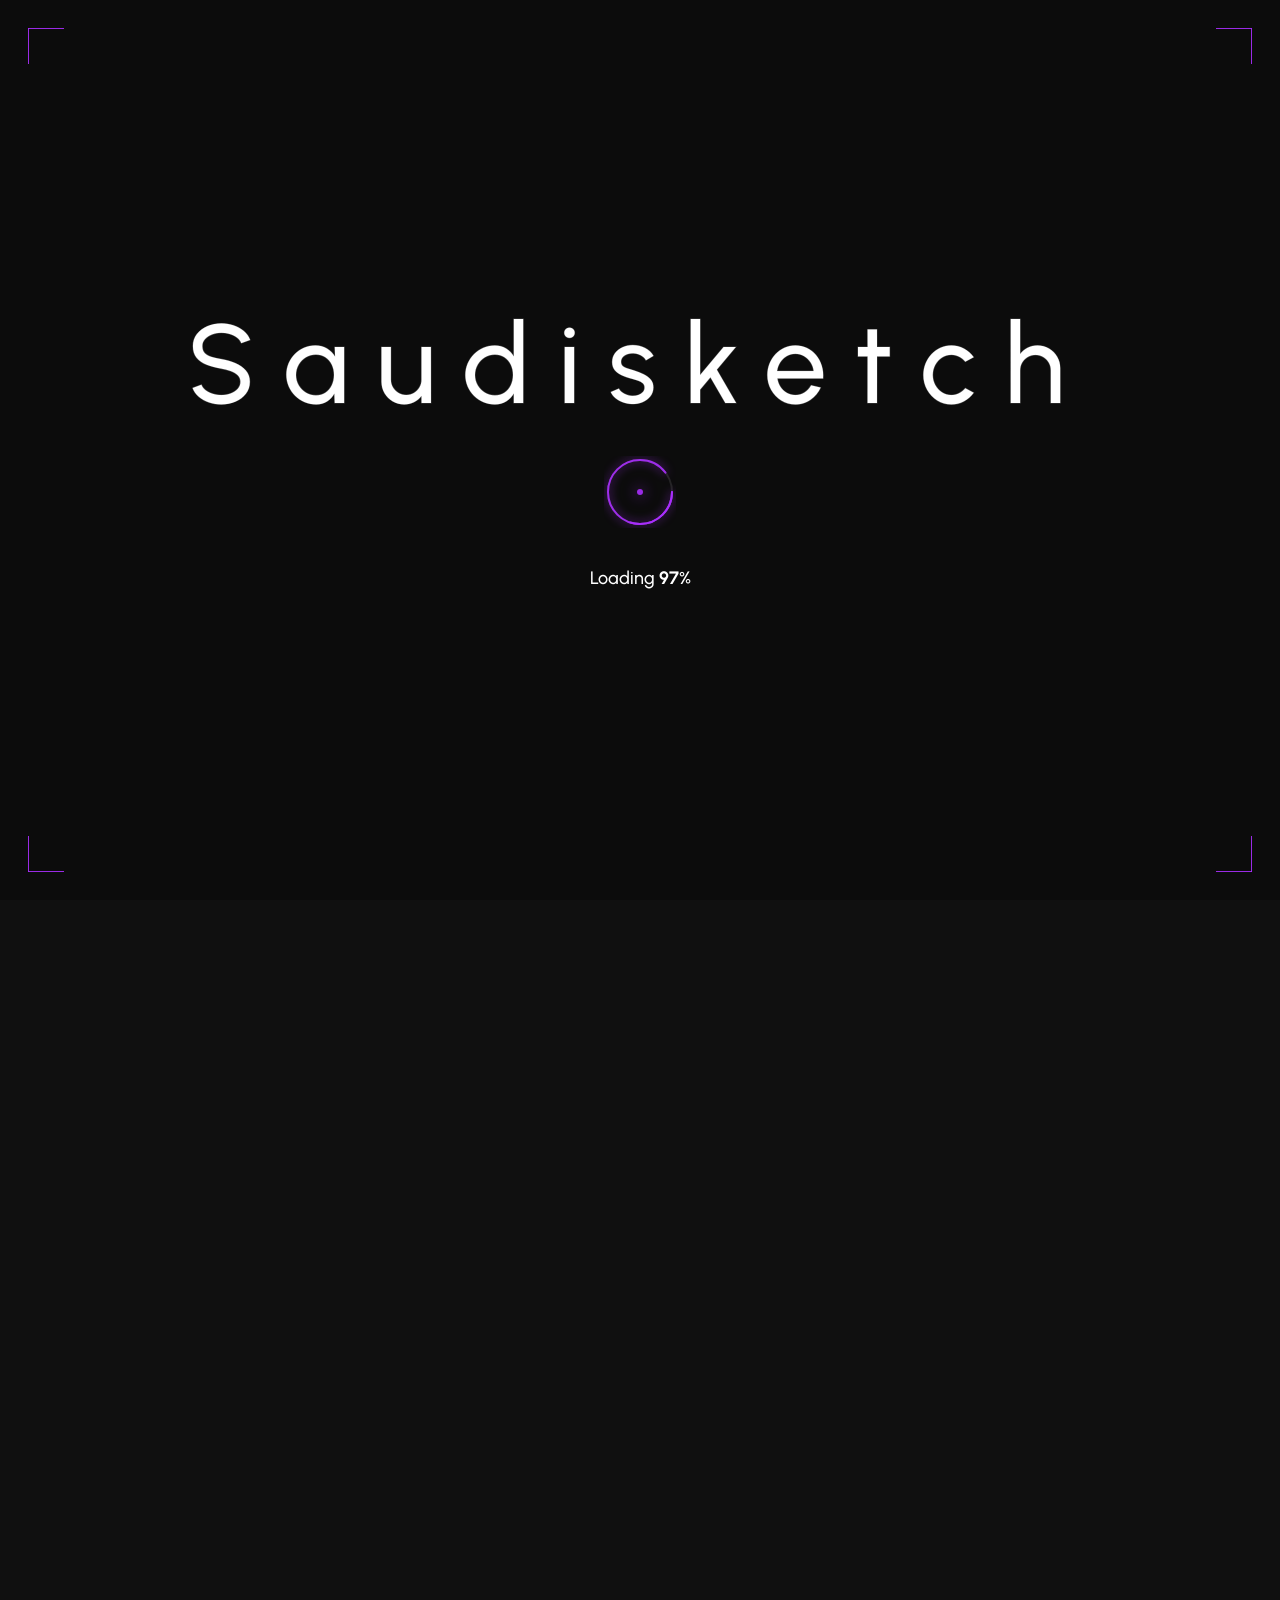
<file: news-grid.html>
<!DOCTYPE html>
<html lang="en">
    <!--<< Header Area >>-->
    <head>
        <!-- ========== Meta Tags ========== -->
        <meta charset="UTF-8">
        <meta http-equiv="X-UA-Compatible" content="IE=edge">
        <meta name="viewport" content="width=device-width, initial-scale=1">
        <meta name="author" content="Gramentheme">
        <meta name="description" content="Saudisketch - Creative Agency & Portfolio HTML Template">
        <!-- ======== Page title ============ -->
        <title>Saudisketch - Creative Agency & Portfolio HTML Template</title>
        <!--<< Favcion >>-->
        <link rel="shortcut icon" href="assets/img/favicon.svg">
        <!--<< Bootstrap min.css >>-->
        <link rel="stylesheet" href="assets/css/bootstrap.min.css">
        <!--<< All Min Css >>-->
        <link rel="stylesheet" href="assets/css/all.min.css">
        <!--<< Animate.css >>-->
        <link rel="stylesheet" href="assets/css/animate.css">
        <!--<< Magnific Popup.css >>-->
        <link rel="stylesheet" href="assets/css/magnific-popup.css">
        <!--<< MeanMenu.css >>-->
        <link rel="stylesheet" href="assets/css/meanmenu.css">
        <!--<< Swiper Bundle.css >>-->
        <link rel="stylesheet" href="assets/css/swiper-bundle.min.css">
        <!--<< Nice Select.css >>-->
        <link rel="stylesheet" href="assets/css/nice-select.css">
        <!--<< Main.css >>-->
        <link rel="stylesheet" href="assets/css/main.css">
    </head>
    <body>

        <div class="page-wrapper">
           

            <!-- ================= PRELOADER ================= -->
            <div id="preloader">
            <div class="bracket tl"></div>
            <div class="bracket tr"></div>
            <div class="bracket bl"></div>
            <div class="bracket br"></div>

            <div class="pre-logo">
                Saudisketch
                <div class="pre-logo-fill" id="logoFill">Saudisketch</div>
            </div>

            <div class="loader-ring">
                <svg viewBox="0 0 72 72">
                <circle class="ring-track" cx="36" cy="36" r="32"/>
                <circle class="ring-arc a2" cx="36" cy="36" r="32"/>
                <circle class="ring-arc a1" cx="36" cy="36" r="32"/>
                </svg>
                <div class="ring-center-dot"></div>
            </div>

            <div class="pre-count">Loading <span id="pct">0</span>%</div>
            </div>
            

            <div id="page">
                   <!-- Header Start -->
            <header class="header-section header-3" id="sticky-header">
                <div class="header-main">

                    <!-- ===================== DESKTOP NAVBAR ===================== -->
                    <nav class="navbar p-0 navbar-expand-xl d-none d-xl-flex">
                        <a class="navbar-brand" href="index.html">
                                <img src="assets/img/logo/white-logo.svg" alt="logo">
                            </a>

                            <button class="navbar-toggler" type="button"
                                data-bs-toggle="collapse"
                                data-bs-target="#navbarSupportedContent"
                                aria-controls="navbarSupportedContent"
                                aria-expanded="false"
                                aria-label="Toggle navigation">
                                <span class="navbar-toggler-icon"></span>
                            </button>

                            <div class="collapse navbar-collapse" id="navbarSupportedContent">

                                <ul class="navbar-nav mx-auto mb-lg-0">

                                    <!-- HOME -->
                                    <li class="nav-item menu-thumb">
                                        <a class="nav-link active" href="index.html">
                                            Home 
                                        </a>
                                    </li>

                                    <!-- ABOUT -->
                                    <li class="nav-item">
                                        <a class="nav-link" href="about.html">About Us</a>
                                    </li>

                                    <!-- SERVICES -->
                                    <li class="nav-item">
                                        <a class="nav-link" href="#">
                                            Services <i class="fas fa-chevron-down"></i>
                                        </a>
                                        <ul class="sub-menu list-unstyled">
                                            <li><a href="service.html">Service Page</a></li>
                                            <li><a href="service-details.html">Service Details</a></li>
                                        </ul>
                                    </li>

                                    <!-- PAGES -->
                                    <li class="has-dropdown nav-item">
                                        <a class="nav-link" href="javascript:void(0)">
                                            Pages <i class="fas fa-chevron-down"></i>
                                        </a>

                                        <ul class="sub-menu list-unstyled">
                                           
                                            <li class="has-dropdown">
                                                <a href="javascript:void(0)">
                                                    Portfolio <i class="fas fa-angle-right"></i>
                                                </a>
                                                <ul class="sub-menu list-unstyled">
                                                    <li><a href="project.html">Portfolio page</a></li>
                                                    <li><a href="project-details.html">Portfolio Details</a></li>
                                                </ul>
                                            </li>

                                            <!-- Projects -->
                                            <li class="has-dropdown">
                                                <a href="javascript:void(0)">
                                                    Team <i class="fas fa-angle-right"></i>
                                                </a>
                                                <ul class="sub-menu list-unstyled">
                                                    <li><a href="team.html">Team page</a></li>
                                                    <li><a href="team-details.html">Team Details</a></li>
                                                </ul>
                                            </li>
                                            <li><a href="pricing.html">Pricing Page</a></li>
                                            <li><a href="faq.html">Faq Page</a></li>
                                            <li><a href="404.html">404 Error</a></li>
                                        </ul>
                                    </li>

                                    <!-- BLOG -->
                                    <li class="nav-item">
                                        <a class="nav-link" href="#">
                                            Blog <i class="fas fa-chevron-down"></i>
                                        </a>
                                        <ul class="sub-menu list-unstyled">
                                            <li><a href="news-grid.html">Blog Grid</a></li>
                                            <li><a href="news.html">Blog Standard</a></li>
                                            <li><a href="news-details.html">Blog Details</a></li>
                                        </ul>
                                    </li>

                                    <!-- CONTACT -->
                                    <li class="nav-item">
                                        <a class="nav-link" href="contact.html">Contact</a>
                                    </li>

                                </ul>

                                <div class="header-right">
                                    <a href="#" class="main-header__search search-toggler">
                                        <i class="fa-regular fa-magnifying-glass"></i>
                                    </a>
                                    <a class="theme-btn-main style-2 bg-white-style" href="contact.html">
                                        <span class="theme-btn-arrow-left"> <i class="fa-solid fa-arrow-up-right"></i> </span>
                                        <span class="theme-btn">let’s talk</span>
                                        <span class="theme-btn-arrow-right"> <i class="fa-solid fa-arrow-up-right"></i> </span>
                                    </a>
                                    <div class="sidebar__toggle offcanvas-btn">
                                        <span></span>
                                        <span></span>
                                        <span></span>
                                    </div>
                                </div>

                            </div>
                    </nav>

                </div>

                <div class="offcanvas-overlay position-fixed top-0 start-0 w-100 h-100"></div>
                <div class="offcanvas-menu position-fixed">
                    <div class="header-top d-flex align-items-center justify-content-between gap-4">
                        <div class="logo">
                            <a href="index.html">
                            <img src="assets/img/logo/white-logo.svg" alt="logo">
                            </a>
                        </div>
                        <button class="offcasvas-close black-bg border-0 text-white d-flex align-items-center justify-content-center rounded-pill">
                            <i class="fa-regular fa-xmark"></i>
                        </button>
                    </div>
                    <span class="action-title">Happy You’re Here</span>
                    <a href="contact.html" class="news-btn">
                        <span class="text">
                            <span class="text-default">Know more us  <i class="fa-regular fa-arrow-up-right"></i></span>
                            <span class="text-hover">Know more us  <i class="fa-regular fa-arrow-up-right"></i></span>
                        </span>
                    </a>
                    <div class="offcanvas_gallery d-none d-lg-block">
                        <img class="gallery_img" src="assets/img/header/offcanvas1.jpg" alt="gallery">
                        <img class="gallery_img" src="assets/img/header/offcanvas2.jpg" alt="gallery">
                        <img class="gallery_img" src="assets/img/header/offcanvas3.jpg" alt="gallery">
                        <img class="gallery_img" src="assets/img/header/offcanvas4.jpg" alt="gallery">
                    </div>
                    <div class="off-contact-info">
                    <span class="info-title">Contact Info</span>
                    <div class="contact-details">
                        <span class="sub-info">Phone</span>
                        <p>
                            <a href="tel:+18005550123">+1 (800) 555-0123</a>
                        </p>
                    </div>
                    <div class="contact-details">
                        <span class="sub-info">Email</span>
                        <p>
                            <a href="mailto:hello@Saudisketch.com">hello@Saudisketch.com</a>
                        </p>
                    </div>
                    <div class="contact-details">
                        <span class="sub-info">Location</span>
                        <p>
                            374 William S Canning Blvd USA
                        </p>
                    </div>
                    </div>
                    <div class="social-icon-list">
                        <span class="follow-title">
                            Follow us:
                        </span>
                        <div class="social-icon d-flex align-items-center">
                            <a href="#"><i class="fab fa-facebook-f"></i></a>
                            <a href="#"><i class="fab fa-twitter"></i></a>
                            <a href="#"><i class="fab fa-vimeo-v"></i></a>
                            <a href="#"><i class="fab fa-pinterest-p"></i></a>
                        </div>
                        
                    </div>
                </div>

                <!-- ===================== MOBILE MENU ===================== -->
                <div class="mobile-menu-area d-block d-xl-none">

                    <div class="container">
                        <div class="mobile-topbar">
                            <div class="d-flex justify-content-between align-items-center">

                                <div class="logo">
                                    <a href="index.html">
                                        <img src="assets/img/logo/white-logo.svg" alt="logo">
                                    </a>
                                </div>

                                <div class="menu-search d-flex align-items-center gap-4">
                                 <a href="#" class="main-header__search search-toggler">
                                    <i class="fa-regular fa-magnifying-glass"></i>
                                </a>
                                <div class="bars">
                                    <span></span>
                                    <span></span>
                                    <span></span>
                                </div>
                               </div>
                            </div>
                            
                        </div>
                    </div>

                    <div class="mobile-menu-overlay"></div>

                    <div class="mobile-menu-main">

                        <div class="logo">
                            <a href="index.html">
                                <img src="assets/img/logo/white-logo.svg" alt="logo">
                            </a>
                        </div>

                        <div class="close-mobile-menu">
                            <i class="fas fa-times"></i>
                        </div>

                        <div class="menu-body">
                            <div class="menu-list">
                                <ul class="list-unstyled">

                                    <li class="sub-mobile-menu">
                                        <a href="javascript:void(0)">
                                            Home <i class="fas fa-chevron-down float-end"></i>
                                        </a>
                                        <ul class="list-unstyled">
                                           <li><a href="index.html">Creative Agency (Dark)</a></li>
                                            <li><a href="index-white.html">Creative Agency (Light)</a></li>
                                            <li><a href="index-2.html">Digital Agency (Dark)</a></li>
                                            <li><a href="index-white-2.html">Digital Agency (Light)</a></li>
                                            <li><a href="index-3.html">IT Solutions (Dark)</a></li>
                                            <li><a href="index-white-3.html">IT Solutions (Light)</a></li>
                                            <li><a href="index-4.html">Design Studio (Dark)</a></li>
                                            <li><a href="index-white-4.html">Design Studio (Light)</a></li>
                                        </ul>
                                    </li>

                                    <li><a href="about.html">About Us</a></li>

                                    <li class="sub-mobile-menu">
                                        <a href="javascript:void(0)">
                                            Services <i class="fas fa-chevron-down float-end"></i>
                                        </a>
                                        <ul class="list-unstyled">
                                            <li><a href="service.html">Service Page</a></li>
                                            <li><a href="service-details.html">Service Details</a></li>
                                        </ul>
                                    </li>

                                     <li class="sub-mobile-menu has-dropdown">
                                        <a href="javascript:void(0)">
                                            Pages <i class="fas fa-chevron-down float-end"></i>
                                        </a>
                                        <ul class="list-unstyled">
                                            <li class="sub-child-menu has-dropdown">
                                                <a href="javascript:void(0)">
                                                    Portfolio <i class="fas fa-chevron-down float-end"></i>
                                                </a>
                                                <ul class="list-unstyled">
                                                    <li><a href="project.html">Portfolio page</a></li>
                                                    <li><a href="project-details.html">Portfolio Details</a></li>
                                                </ul>
                                            </li>

                                            <li class="sub-child-menu has-dropdown">
                                                <a href="javascript:void(0)">
                                                    Team <i class="fas fa-chevron-down float-end"></i>
                                                </a>
                                                <ul class="list-unstyled">
                                                    <li><a href="team.html">Team page</a></li>
                                                    <li><a href="team-details.html">Team Details</a></li>
                                                </ul>
                                            </li>
                                            <li><a href="pricing.html">Pricing Page</a></li>
                                            <li><a href="faq.html">Faq Page</a></li>
                                            <li><a href="404.html">404 Error</a></li>
                                        </ul>
                                    </li>
                                    <li class="sub-mobile-menu">
                                        <a href="javascript:void(0)">
                                            Blog <i class="fas fa-chevron-down float-end"></i>
                                        </a>
                                        <ul class="list-unstyled">
                                            <li><a href="news-grid.html">Blog Grid</a></li>
                                            <li><a href="news.html">Blog Standard</a></li>
                                            <li><a href="news-details.html">Blog Details</a></li>
                                        </ul>
                                    </li>
                                    <li><a href="contact.html">Contact</a></li>
                                </ul>
                            </div>
                        </div>

                        <div class="off-contact-area">
                            <div class="off-contact-info">
                                <span class="info-title">Contact Info</span>
                                <div class="contact-details">
                                    <span class="sub-info">Phone</span>
                                    <p>
                                        <a href="tel:+18005550123">+1 (800) 555-0123</a>
                                    </p>
                                </div>
                                <div class="contact-details">
                                    <span class="sub-info">Email</span>
                                    <p>
                                        <a href="mailto:hello@Saudisketch.com">hello@Saudisketch.com</a>
                                    </p>
                                </div>
                                <div class="contact-details">
                                    <span class="sub-info">Location</span>
                                    <p>
                                        374 William S Canning Blvd USA
                                    </p>
                                </div>
                            </div>
                            <div class="social-icon-list">
                                <span class="follow-title">
                                    Follow us:
                                </span>
                                <div class="social-icon d-flex align-items-center">
                                    <a href="#"><i class="fab fa-facebook-f"></i></a>
                                    <a href="#"><i class="fab fa-twitter"></i></a>
                                    <a href="#"><i class="fab fa-vimeo-v"></i></a>
                                    <a href="#"><i class="fab fa-pinterest-p"></i></a>
                                </div>
                                
                            </div>
                        </div>

                    </div>
                </div>
                <!-- ===================== MOBILE MENU END ===================== -->

            </header>

            <!-- Search Start -->
            <div class="search-popup">
                <div class="search-popup__overlay search-toggler"></div>
                <div class="search-popup__content">
                    <form role="search" method="get" class="search-popup__form" action="#">
                        <input type="text" id="search" name="search" placeholder="Search Here...">
                        <button type="submit" aria-label="search submit" class="search-btn">
                            <span><i class="fa-regular fa-magnifying-glass"></i></span>
                        </button>
                    </form>
                </div>
            </div>

            <div id="smooth-wrapper">
                <div id="smooth-content">

                    <!-- Breadcrumb Section Start -->
                    <div class="breadcrumb-wrapper bg-cover" style="background-image: url('assets/img/inner-page/bread-line.png');">
                        <div class="light-bg">
                            <img src="assets/img/inner-page/light.png" alt="img">
                        </div>
                        <div class="container">
                            <div class="page-heading mb-0">
                                <div class="breadcrumb-sub-title">
                                    <h1 class="text-white rr_title_anim"><span>Latest News</span> 
                                       And Stories From Our Creative World
                                    </h1>
                                </div>
                                <div class="breadcrumb-items">
                                    <ul>
                                        <li>
                                           12+ years of experience
                                        </li>
                                        <li>
                                            (©2015 — 2026)
                                        </li>
                                    </ul>
                                    <h2 class="title wa_title_spilt_1">
                                      Blog Grid
                                    </h2>
                                </div>
                            </div>
                        </div>
                    </div>
                    
                    
                    <!-- News Section Start -->
                    <section class="news-section-5 fix section-padding">
                        <div class="container">
                            <div class="row g-4">
                                <div class="col-xl-4 col-lg-6 col-md-6 wow fadeInUp" data-wow-delay=".3s">
                                    <div class="news-box-items-2 mt-0">
                                        <div class="thumb">
                                            <img src="assets/img/home-2/news-01.jpg" alt="img">
                                            <img src="assets/img/home-2/news-01.jpg" alt="img">
                                        </div>
                                        <div class="content">
                                            <ul>
                                                <li>
                                                    <a href="news.html">Business</a>
                                                </li>
                                                <li>
                                                    <p><span>By</span> Ellinien Loma</p>
                                                </li>
                                            </ul>
                                            <h3 class="title"><a href="news-details.html">How data-driven decisions drive better business outcomes</a></h3>
                                            <a href="news-details.html" class="news-btn">
                                                <span class="text">
                                                    <span class="text-default">Read More  <i class="fa-regular fa-arrow-up-right"></i></span>
                                                    <span class="text-hover">Read More  <i class="fa-regular fa-arrow-up-right"></i></span>
                                                </span>
                                            </a>
                                        </div>
                                    </div>
                                </div>
                                <div class="col-xl-4 col-lg-6 col-md-6 wow fadeInUp" data-wow-delay=".5s">
                                    <div class="news-box-items-2 mt-0">
                                        <div class="thumb">
                                            <img src="assets/img/home-2/news-02.jpg" alt="img">
                                            <img src="assets/img/home-2/news-02.jpg" alt="img">
                                        </div>
                                        <div class="content">
                                            <ul>
                                                <li>
                                                    <a href="news.html">Business</a>
                                                </li>
                                                <li>
                                                    <p><span>By</span> Ellinien Loma</p>
                                                </li>
                                            </ul>
                                            <h3 class="title"><a href="news-details.html">How to build a future-ready company culture</a></h3>
                                            <a href="news-details.html" class="news-btn">
                                                <span class="text">
                                                    <span class="text-default">Read More  <i class="fa-regular fa-arrow-up-right"></i></span>
                                                    <span class="text-hover">Read More  <i class="fa-regular fa-arrow-up-right"></i></span>
                                                </span>
                                            </a>
                                        </div>
                                    </div>
                                </div>
                                <div class="col-xl-4 col-lg-6 col-md-6 wow fadeInUp" data-wow-delay=".7s">
                                    <div class="news-box-items-2 mt-0">
                                        <div class="thumb">
                                            <img src="assets/img/home-2/news-03.jpg" alt="img">
                                            <img src="assets/img/home-2/news-03.jpg" alt="img">
                                        </div>
                                        <div class="content">
                                            <ul>
                                                <li>
                                                    <a href="news.html">Business</a>
                                                </li>
                                                <li>
                                                    <p><span>By</span> Ellinien Loma</p>
                                                </li>
                                            </ul>
                                            <h3 class="title"><a href="news-details.html">Top trends shaping business strategy in 2025</a></h3>
                                            <a href="news-details.html" class="news-btn">
                                                <span class="text">
                                                    <span class="text-default">Read More  <i class="fa-regular fa-arrow-up-right"></i></span>
                                                    <span class="text-hover">Read More  <i class="fa-regular fa-arrow-up-right"></i></span>
                                                </span>
                                            </a>
                                        </div>
                                    </div>
                                </div>
                                <div class="col-xl-4 col-lg-6 col-md-6 wow fadeInUp" data-wow-delay=".3s">
                                    <div class="news-box-items-2 mt-0">
                                        <div class="thumb">
                                            <img src="assets/img/home-2/news-04.jpg" alt="img">
                                            <img src="assets/img/home-2/news-04.jpg" alt="img">
                                        </div>
                                        <div class="content">
                                            <ul>
                                                <li>
                                                    <a href="news.html">Business</a>
                                                </li>
                                                <li>
                                                    <p><span>By</span> Ellinien Loma</p>
                                                </li>
                                            </ul>
                                            <h3 class="title"><a href="news-details.html">How data-driven decisions drive better business outcomes</a></h3>
                                            <a href="news-details.html" class="news-btn">
                                                <span class="text">
                                                    <span class="text-default">Read More  <i class="fa-regular fa-arrow-up-right"></i></span>
                                                    <span class="text-hover">Read More  <i class="fa-regular fa-arrow-up-right"></i></span>
                                                </span>
                                            </a>
                                        </div>
                                    </div>
                                </div>
                                <div class="col-xl-4 col-lg-6 col-md-6 wow fadeInUp" data-wow-delay=".5s">
                                    <div class="news-box-items-2 mt-0">
                                        <div class="thumb">
                                            <img src="assets/img/home-2/news-05.jpg" alt="img">
                                            <img src="assets/img/home-2/news-05.jpg" alt="img">
                                        </div>
                                        <div class="content">
                                            <ul>
                                                <li>
                                                    <a href="news.html">Business</a>
                                                </li>
                                                <li>
                                                    <p><span>By</span> Ellinien Loma</p>
                                                </li>
                                            </ul>
                                            <h3 class="title"><a href="news-details.html">Top trends shaping business strategy in 2025</a></h3>
                                            <a href="news-details.html" class="news-btn">
                                                <span class="text">
                                                    <span class="text-default">Read More  <i class="fa-regular fa-arrow-up-right"></i></span>
                                                    <span class="text-hover">Read More  <i class="fa-regular fa-arrow-up-right"></i></span>
                                                </span>
                                            </a>
                                        </div>
                                    </div>
                                </div>
                                <div class="col-xl-4 col-lg-6 col-md-6 wow fadeInUp" data-wow-delay=".7s">
                                    <div class="news-box-items-2 mt-0">
                                        <div class="thumb">
                                            <img src="assets/img/home-2/news-02.jpg" alt="img">
                                            <img src="assets/img/home-2/news-02.jpg" alt="img">
                                        </div>
                                        <div class="content">
                                            <ul>
                                                <li>
                                                    <a href="news.html">Business</a>
                                                </li>
                                                <li>
                                                    <p><span>By</span> Ellinien Loma</p>
                                                </li>
                                            </ul>
                                            <h3 class="title"><a href="news-details.html">How data-driven decisions drive better business outcomes</a></h3>
                                            <a href="news-details.html" class="news-btn">
                                                <span class="text">
                                                    <span class="text-default">Read More  <i class="fa-regular fa-arrow-up-right"></i></span>
                                                    <span class="text-hover">Read More  <i class="fa-regular fa-arrow-up-right"></i></span>
                                                </span>
                                            </a>
                                        </div>
                                    </div>
                                </div>
                            </div>
                            <div class="page-nav-wrap text-center">
                                <ul>
                                    <li class="active"><a class="page-numbers" href="#">01</a></li>
                                    <li><a class="page-numbers" href="#">02</a></li>
                                    <li><a class="page-numbers" href="#">03</a></li>
                                    <li><a class="page-numbers" href="#"><i class="fa-solid fa-arrow-up-right"></i></a></li>
                                </ul>
                            </div>
                        </div>
                    </section>

                    <!-- Footer Section Start -->
                    <footer class="footer-section-3">
                        <div class="footer-area-3 mt-0 bg-cover fix" style="background-image: url('assets/img/home-3/footer-bg.jpg');">
                            <div class="footer-widget-wrapper-5">
                                <div class="container">
                                <div class="row">
                                        <div class="col-lg-6">
                                            <div class="footer-left-item">
                                                <h2 class="split-title">
                                                    <span>Fresh Strategies, Trends</span>, & Tips Are Delivered To Your Inbox Regular!
                                                </h2>
                                                <form action="#" class="wow fadeInUp" data-wow-delay=".3s">
                                                    <input type="text" placeholder="Enter your email...">
                                                    <button class="email-btn" type="submit">
                                                        <i class="fa-solid fa-envelope"></i>
                                                    </button>
                                                </form>
                                                <ul class="wow fadeInUp" data-wow-delay=".5s">
                                                    <li>
                                                        Call: <a href="tel:+1234567890">+(123) 456-7890</a>
                                                    </li>
                                                    <li>
                                                        /
                                                    </li>
                                                    <li>
                                                        Mail:<a href="mailto:info@Saudisketch.com">info@Saudisketch.com</a>
                                                    </li>
                                                </ul>
                                            </div>
                                        </div>
                                        <div class="col-lg-6">
                                            <div class="footer-right-item">
                                                <div class="footer-header-item">
                                                    <a href="index.html" class="footer-logo wow fadeInUp" data-wow-delay=".3s">
                                                        <img src="assets/img/home-3/black-logo.png" alt="img">
                                                    </a>
                                                    <p class="wow fadeInUp" data-wow-delay=".5s">Sed ut perspiciatis unde omnis iste natus ut perspic iatis unde.</p>
                                                </div>
                                                <div class="row g-4 justify-content-between">
                                                    <div class="col-xl-4 col-lg-6 col-md-4 col-sm-6 wow fadeInUp" data-wow-delay=".3s">
                                                        <div class="footer-widget-items">
                                                            <div class="widget-head">
                                                                <h3>Resourses</h3>
                                                            </div>
                                                            <ul class="gt-list-area">
                                                                <li>
                                                                    <a href="contact.html">
                                                                        Contact us
                                                                    </a>
                                                                </li>
                                                                <li>
                                                                    <a href="team.html">
                                                                        Our teams
                                                                    </a>
                                                                </li>
                                                                <li>
                                                                    <a href="contact.html">
                                                                    Careers
                                                                    </a>
                                                                </li>
                                                                <li>
                                                                    <a href="contact.html">
                                                                    Feedback
                                                                    </a>
                                                                </li>
                                                                <li>
                                                                    <a href="404.html">
                                                                    Error 404
                                                                    </a>
                                                                </li>
                                                            </ul>
                                                        </div>
                                                    </div>
                                                    <div class="col-xl-5 col-lg-6 col-md-4 col-sm-6 wow fadeInUp" data-wow-delay=".5s">
                                                        <div class="footer-widget-items">
                                                            <div class="widget-head">
                                                                <h3>Services</h3>
                                                            </div>
                                                            <ul class="gt-list-area">
                                                                <li>
                                                                    <a href="service-details.html">
                                                                        Leadership coaching
                                                                    </a>
                                                                </li>
                                                                <li>
                                                                    <a href="service-details.html">
                                                                        Business strategy
                                                                    </a>
                                                                </li>
                                                                <li>
                                                                    <a href="service-details.html">
                                                                        Risk & compliance
                                                                    </a>
                                                                </li>
                                                                <li>
                                                                    <a href="service-details.html">
                                                                        Market research
                                                                    </a>
                                                                </li>
                                                                <li>
                                                                    <a href="service-details.html">
                                                                        Management
                                                                    </a>
                                                                </li>
                                                            </ul>
                                                        </div>
                                                    </div>
                                                    <div class="col-xl-2 col-lg-6 col-md-4 col-sm-6 wow fadeInUp" data-wow-delay=".7s">
                                                        <div class="social-icon d-grid align-items-center">
                                                            <a href="#"><i class="fab fa-facebook-f"></i></a>
                                                            <a href="#"><i class="fab fa-twitter"></i></a>
                                                            <a href="#"><i class="fab fa-vimeo-v"></i></a>
                                                            <a href="#"><i class="fab fa-pinterest-p"></i></a>
                                                        </div>
                                                    </div>
                                                </div>
                                            </div>
                                        </div>
                                </div>
                                </div> 
                            </div>
                            <div class="footer-bottom-5">
                                <div class="container">
                                    <div class="footer-bottom-wrapper-5">
                                        <p class="wow fadeInUp" data-wow-delay=".3s">
                                           © 2026 <b>Saudisketch.</b> All rights reserved.
                                        </p>
                                        <ul class="footer-list wow fadeInUp" data-wow-delay=".5s">
                                            <li>
                                                <a href="contact.html">Privacy policy</a>
                                            </li>
                                            <li><span class="dots"></span></li>
                                            <li>
                                                <a href="contact.html">Terms &amp; conditions</a>
                                            </li>
                                        </ul>
                                    </div>
                                </div>
                            </div>
                        </div>
                    </footer>
                </div>
            </div>
            </div>

         
        </div>

    
        <!--<< All JS Plugins >>-->
        <script src="assets/js/jquery-3.7.1.min.js"></script>
        <!--<< Viewport Js >>-->
        <script src="assets/js/viewport.jquery.js"></script>
        <!--<< Bootstrap Js >>-->
        <script src="assets/js/bootstrap.bundle.min.js"></script>
        <!--<< Gsap Min Js >>-->
        <script src="assets/js/gsap.min.js"></script>
        <!--<< ScrollTrigger Min Js >>-->
        <script src="assets/js/ScrollTrigger.min.js"></script>
        <!--<< ScrollSmoother Min Js >>-->
        <script src="assets/js/ScrollSmoother.min.js"></script>
        <!--<< ScrollToPlugin Min Js >>-->
        <script src="assets/js/ScrollToPlugin.min.js"></script>
        <!--<< SplitText Min Js >>-->
        <script src="assets/js/SplitText.min.js"></script>
        <!--<< TextPlugin Min Js >>-->
        <script src="assets/js/TextPlugin.js"></script>
        <!--<< Chroma Min Js >>-->
        <script src="assets/js/chroma.min.js"></script>
        <!--<< Three Js >>-->
        <script src="assets/js/three.js"></script>
        <!--<< Webgl Min Js >>-->
        <script src="assets/js/webgl.js"></script>
        <!--<< nice-selec Js >>-->
        <script src="assets/js/jquery.nice-select.min.js"></script>
        <!--<< Waypoints Js >>-->
        <script src="assets/js/jquery.waypoints.js"></script>
        <!--<< Counterup Js >>-->
        <script src="assets/js/jquery.counterup.min.js"></script>
        <!--<< Swiper Slider Js >>-->
        <script src="assets/js/swiper-bundle.min.js"></script>
        <!--<< MeanMenu Js >>-->
        <script src="assets/js/jquery.meanmenu.min.js"></script>
        <!--<< Parallaxie Js >>-->
        <script src="assets/js/parallaxie.js"></script>
        <!--<< Magnific Popup Js >>-->
        <script src="assets/js/jquery.magnific-popup.min.js"></script>
        <!--<< Wow Animation Js >>-->
        <script src="assets/js/wow.min.js"></script>
        <!--<< Main.js >>-->
        <script src="assets/js/main.js"></script>
        <script type="module" src="assets/js/distortion-img.js"></script>
    </body>
</html>
</file>
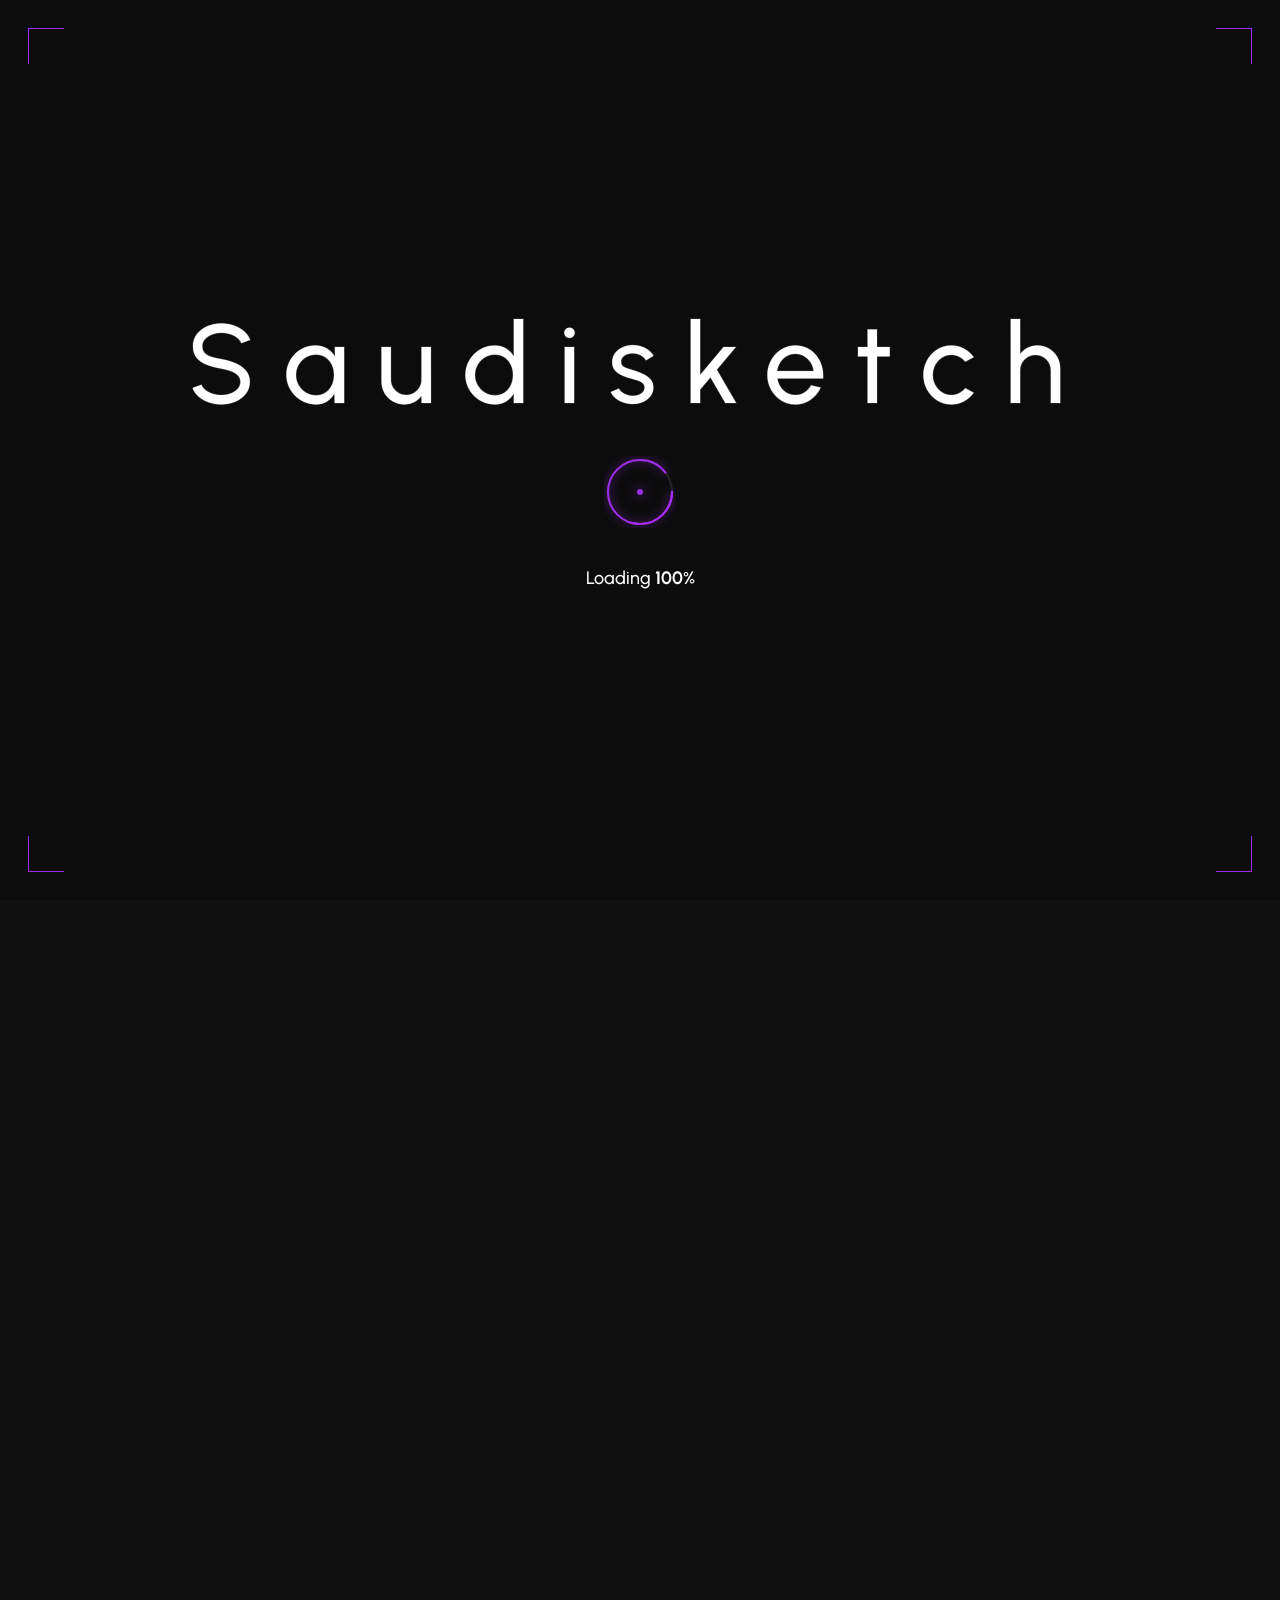
<file: news.html>
<!DOCTYPE html>
<html lang="en">
    <!--<< Header Area >>-->
    <head>
        <!-- ========== Meta Tags ========== -->
        <meta charset="UTF-8">
        <meta http-equiv="X-UA-Compatible" content="IE=edge">
        <meta name="viewport" content="width=device-width, initial-scale=1">
        <meta name="author" content="Gramentheme">
        <meta name="description" content="Saudisketch - Creative Agency & Portfolio HTML Template">
        <!-- ======== Page title ============ -->
        <title>Saudisketch - Creative Agency & Portfolio HTML Template</title>
        <!--<< Favcion >>-->
        <link rel="shortcut icon" href="assets/img/favicon.svg">
        <!--<< Bootstrap min.css >>-->
        <link rel="stylesheet" href="assets/css/bootstrap.min.css">
        <!--<< All Min Css >>-->
        <link rel="stylesheet" href="assets/css/all.min.css">
        <!--<< Animate.css >>-->
        <link rel="stylesheet" href="assets/css/animate.css">
        <!--<< Magnific Popup.css >>-->
        <link rel="stylesheet" href="assets/css/magnific-popup.css">
        <!--<< MeanMenu.css >>-->
        <link rel="stylesheet" href="assets/css/meanmenu.css">
        <!--<< Swiper Bundle.css >>-->
        <link rel="stylesheet" href="assets/css/swiper-bundle.min.css">
        <!--<< Nice Select.css >>-->
        <link rel="stylesheet" href="assets/css/nice-select.css">
        <!--<< Main.css >>-->
        <link rel="stylesheet" href="assets/css/main.css">
    </head>
    <body>

        <div class="page-wrapper">
           

            <!-- ================= PRELOADER ================= -->
            <div id="preloader">
            <div class="bracket tl"></div>
            <div class="bracket tr"></div>
            <div class="bracket bl"></div>
            <div class="bracket br"></div>

            <div class="pre-logo">
                Saudisketch
                <div class="pre-logo-fill" id="logoFill">Saudisketch</div>
            </div>

            <div class="loader-ring">
                <svg viewBox="0 0 72 72">
                <circle class="ring-track" cx="36" cy="36" r="32"/>
                <circle class="ring-arc a2" cx="36" cy="36" r="32"/>
                <circle class="ring-arc a1" cx="36" cy="36" r="32"/>
                </svg>
                <div class="ring-center-dot"></div>
            </div>

            <div class="pre-count">Loading <span id="pct">0</span>%</div>
            </div>
            

            <div id="page">
                   <!-- Header Start -->
            <header class="header-section header-3" id="sticky-header">
                <div class="header-main">

                    <!-- ===================== DESKTOP NAVBAR ===================== -->
                    <nav class="navbar p-0 navbar-expand-xl d-none d-xl-flex">
                        <a class="navbar-brand" href="index.html">
                                <img src="assets/img/logo/white-logo.svg" alt="logo">
                            </a>

                            <button class="navbar-toggler" type="button"
                                data-bs-toggle="collapse"
                                data-bs-target="#navbarSupportedContent"
                                aria-controls="navbarSupportedContent"
                                aria-expanded="false"
                                aria-label="Toggle navigation">
                                <span class="navbar-toggler-icon"></span>
                            </button>

                            <div class="collapse navbar-collapse" id="navbarSupportedContent">

                                <ul class="navbar-nav mx-auto mb-lg-0">

                                    <!-- HOME -->
                                    <li class="nav-item menu-thumb">
                                        <a class="nav-link active" href="index.html">
                                            Home 
                                        </a>
                                        
                                    </li>

                                    <!-- ABOUT -->
                                    <li class="nav-item">
                                        <a class="nav-link" href="about.html">About Us</a>
                                    </li>

                                    <!-- SERVICES -->
                                    <li class="nav-item">
                                        <a class="nav-link" href="#">
                                            Services <i class="fas fa-chevron-down"></i>
                                        </a>
                                        <ul class="sub-menu list-unstyled">
                                            <li><a href="service.html">Service Page</a></li>
                                            <li><a href="service-details.html">Service Details</a></li>
                                        </ul>
                                    </li>

                                    <!-- PAGES -->
                                    <li class="has-dropdown nav-item">
                                        <a class="nav-link" href="javascript:void(0)">
                                            Pages <i class="fas fa-chevron-down"></i>
                                        </a>

                                        <ul class="sub-menu list-unstyled">
                                           
                                            <li class="has-dropdown">
                                                <a href="javascript:void(0)">
                                                    Portfolio <i class="fas fa-angle-right"></i>
                                                </a>
                                                <ul class="sub-menu list-unstyled">
                                                    <li><a href="project.html">Portfolio page</a></li>
                                                    <li><a href="project-details.html">Portfolio Details</a></li>
                                                </ul>
                                            </li>

                                            <!-- Projects -->
                                            <li class="has-dropdown">
                                                <a href="javascript:void(0)">
                                                    Team <i class="fas fa-angle-right"></i>
                                                </a>
                                                <ul class="sub-menu list-unstyled">
                                                    <li><a href="team.html">Team page</a></li>
                                                    <li><a href="team-details.html">Team Details</a></li>
                                                </ul>
                                            </li>
                                            <li><a href="pricing.html">Pricing Page</a></li>
                                            <li><a href="faq.html">Faq Page</a></li>
                                            <li><a href="404.html">404 Error</a></li>
                                        </ul>
                                    </li>

                                    <!-- BLOG -->
                                    <li class="nav-item">
                                        <a class="nav-link" href="#">
                                            Blog <i class="fas fa-chevron-down"></i>
                                        </a>
                                        <ul class="sub-menu list-unstyled">
                                            <li><a href="news-grid.html">Blog Grid</a></li>
                                            <li><a href="news.html">Blog Standard</a></li>
                                            <li><a href="news-details.html">Blog Details</a></li>
                                        </ul>
                                    </li>

                                    <!-- CONTACT -->
                                    <li class="nav-item">
                                        <a class="nav-link" href="contact.html">Contact</a>
                                    </li>

                                </ul>

                                <div class="header-right">
                                    <a href="#" class="main-header__search search-toggler">
                                        <i class="fa-regular fa-magnifying-glass"></i>
                                    </a>
                                    <a class="theme-btn-main style-2 bg-white-style" href="contact.html">
                                        <span class="theme-btn-arrow-left"> <i class="fa-solid fa-arrow-up-right"></i> </span>
                                        <span class="theme-btn">let’s talk</span>
                                        <span class="theme-btn-arrow-right"> <i class="fa-solid fa-arrow-up-right"></i> </span>
                                    </a>
                                    <div class="sidebar__toggle offcanvas-btn">
                                        <span></span>
                                        <span></span>
                                        <span></span>
                                    </div>
                                </div>

                            </div>
                    </nav>

                </div>

                <div class="offcanvas-overlay position-fixed top-0 start-0 w-100 h-100"></div>
                <div class="offcanvas-menu position-fixed">
                    <div class="header-top d-flex align-items-center justify-content-between gap-4">
                        <div class="logo">
                            <a href="index.html">
                            <img src="assets/img/logo/white-logo.svg" alt="logo">
                            </a>
                        </div>
                        <button class="offcasvas-close black-bg border-0 text-white d-flex align-items-center justify-content-center rounded-pill">
                            <i class="fa-regular fa-xmark"></i>
                        </button>
                    </div>
                    <span class="action-title">Happy You’re Here</span>
                    <a href="contact.html" class="news-btn">
                        <span class="text">
                            <span class="text-default">Know more us  <i class="fa-regular fa-arrow-up-right"></i></span>
                            <span class="text-hover">Know more us  <i class="fa-regular fa-arrow-up-right"></i></span>
                        </span>
                    </a>
                    <div class="offcanvas_gallery d-none d-lg-block">
                        <img class="gallery_img" src="assets/img/header/offcanvas1.jpg" alt="gallery">
                        <img class="gallery_img" src="assets/img/header/offcanvas2.jpg" alt="gallery">
                        <img class="gallery_img" src="assets/img/header/offcanvas3.jpg" alt="gallery">
                        <img class="gallery_img" src="assets/img/header/offcanvas4.jpg" alt="gallery">
                    </div>
                    <div class="off-contact-info">
                    <span class="info-title">Contact Info</span>
                    <div class="contact-details">
                        <span class="sub-info">Phone</span>
                        <p>
                            <a href="tel:+18005550123">+1 (800) 555-0123</a>
                        </p>
                    </div>
                    <div class="contact-details">
                        <span class="sub-info">Email</span>
                        <p>
                            <a href="mailto:hello@Saudisketch.com">hello@Saudisketch.com</a>
                        </p>
                    </div>
                    <div class="contact-details">
                        <span class="sub-info">Location</span>
                        <p>
                            374 William S Canning Blvd USA
                        </p>
                    </div>
                    </div>
                    <div class="social-icon-list">
                        <span class="follow-title">
                            Follow us:
                        </span>
                        <div class="social-icon d-flex align-items-center">
                            <a href="#"><i class="fab fa-facebook-f"></i></a>
                            <a href="#"><i class="fab fa-twitter"></i></a>
                            <a href="#"><i class="fab fa-vimeo-v"></i></a>
                            <a href="#"><i class="fab fa-pinterest-p"></i></a>
                        </div>
                        
                    </div>
                </div>

                <!-- ===================== MOBILE MENU ===================== -->
                <div class="mobile-menu-area d-block d-xl-none">

                    <div class="container">
                        <div class="mobile-topbar">
                            <div class="d-flex justify-content-between align-items-center">

                                <div class="logo">
                                    <a href="index.html">
                                        <img src="assets/img/logo/white-logo.svg" alt="logo">
                                    </a>
                                </div>

                                <div class="menu-search d-flex align-items-center gap-4">
                                 <a href="#" class="main-header__search search-toggler">
                                    <i class="fa-regular fa-magnifying-glass"></i>
                                </a>
                                <div class="bars">
                                    <span></span>
                                    <span></span>
                                    <span></span>
                                </div>
                               </div>
                            </div>
                            
                        </div>
                    </div>

                    <div class="mobile-menu-overlay"></div>

                    <div class="mobile-menu-main">

                        <div class="logo">
                            <a href="index.html">
                                <img src="assets/img/logo/white-logo.svg" alt="logo">
                            </a>
                        </div>

                        <div class="close-mobile-menu">
                            <i class="fas fa-times"></i>
                        </div>

                        <div class="menu-body">
                            <div class="menu-list">
                                <ul class="list-unstyled">

                                    <li class="sub-mobile-menu">
                                        <a href="javascript:void(0)">
                                            Home <i class="fas fa-chevron-down float-end"></i>
                                        </a>
                                        <ul class="list-unstyled">
                                            <li><a href="index.html">Creative Agency (Dark)</a></li>
                                            <li><a href="index-white.html">Creative Agency (Light)</a></li>
                                            <li><a href="index-2.html">Digital Agency (Dark)</a></li>
                                            <li><a href="index-white-2.html">Digital Agency (Light)</a></li>
                                            <li><a href="index-3.html">IT Solutions (Dark)</a></li>
                                            <li><a href="index-white-3.html">IT Solutions (Light)</a></li>
                                            <li><a href="index-4.html">Design Studio (Dark)</a></li>
                                            <li><a href="index-white-4.html">Design Studio (Light)</a></li>
                                        </ul>
                                    </li>

                                    <li><a href="about.html">About Us</a></li>

                                    <li class="sub-mobile-menu">
                                        <a href="javascript:void(0)">
                                            Services <i class="fas fa-chevron-down float-end"></i>
                                        </a>
                                        <ul class="list-unstyled">
                                            <li><a href="service.html">Service Page</a></li>
                                            <li><a href="service-details.html">Service Details</a></li>
                                        </ul>
                                    </li>

                                     <li class="sub-mobile-menu has-dropdown">
                                        <a href="javascript:void(0)">
                                            Pages <i class="fas fa-chevron-down float-end"></i>
                                        </a>
                                        <ul class="list-unstyled">
                                            <li class="sub-child-menu has-dropdown">
                                                <a href="javascript:void(0)">
                                                    Portfolio <i class="fas fa-chevron-down float-end"></i>
                                                </a>
                                                <ul class="list-unstyled">
                                                    <li><a href="project.html">Portfolio page</a></li>
                                                    <li><a href="project-details.html">Portfolio Details</a></li>
                                                </ul>
                                            </li>

                                            <li class="sub-child-menu has-dropdown">
                                                <a href="javascript:void(0)">
                                                    Team <i class="fas fa-chevron-down float-end"></i>
                                                </a>
                                                <ul class="list-unstyled">
                                                    <li><a href="team.html">Team page</a></li>
                                                    <li><a href="team-details.html">Team Details</a></li>
                                                </ul>
                                            </li>
                                            <li><a href="pricing.html">Pricing Page</a></li>
                                            <li><a href="faq.html">Faq Page</a></li>
                                            <li><a href="404.html">404 Error</a></li>
                                        </ul>
                                    </li>
                                    <li class="sub-mobile-menu">
                                        <a href="javascript:void(0)">
                                            Blog <i class="fas fa-chevron-down float-end"></i>
                                        </a>
                                        <ul class="list-unstyled">
                                            <li><a href="news-grid.html">Blog Grid</a></li>
                                            <li><a href="news.html">Blog Standard</a></li>
                                            <li><a href="news-details.html">Blog Details</a></li>
                                        </ul>
                                    </li>
                                    <li><a href="contact.html">Contact</a></li>
                                </ul>
                            </div>
                        </div>

                        <div class="off-contact-area">
                            <div class="off-contact-info">
                                <span class="info-title">Contact Info</span>
                                <div class="contact-details">
                                    <span class="sub-info">Phone</span>
                                    <p>
                                        <a href="tel:+18005550123">+1 (800) 555-0123</a>
                                    </p>
                                </div>
                                <div class="contact-details">
                                    <span class="sub-info">Email</span>
                                    <p>
                                        <a href="mailto:hello@Saudisketch.com">hello@Saudisketch.com</a>
                                    </p>
                                </div>
                                <div class="contact-details">
                                    <span class="sub-info">Location</span>
                                    <p>
                                        374 William S Canning Blvd USA
                                    </p>
                                </div>
                            </div>
                            <div class="social-icon-list">
                                <span class="follow-title">
                                    Follow us:
                                </span>
                                <div class="social-icon d-flex align-items-center">
                                    <a href="#"><i class="fab fa-facebook-f"></i></a>
                                    <a href="#"><i class="fab fa-twitter"></i></a>
                                    <a href="#"><i class="fab fa-vimeo-v"></i></a>
                                    <a href="#"><i class="fab fa-pinterest-p"></i></a>
                                </div>
                                
                            </div>
                        </div>

                    </div>
                </div>
                <!-- ===================== MOBILE MENU END ===================== -->

            </header>

            <!-- Search Start -->
            <div class="search-popup">
                <div class="search-popup__overlay search-toggler"></div>
                <div class="search-popup__content">
                    <form role="search" method="get" class="search-popup__form" action="#">
                        <input type="text" id="search" name="search" placeholder="Search Here...">
                        <button type="submit" aria-label="search submit" class="search-btn">
                            <span><i class="fa-regular fa-magnifying-glass"></i></span>
                        </button>
                    </form>
                </div>
            </div>

            <div id="smooth-wrapper">
                <div id="smooth-content">

                    <!-- Breadcrumb Section Start -->
                    <div class="breadcrumb-wrapper bg-cover" style="background-image: url('assets/img/inner-page/bread-line.png');">
                        <div class="light-bg">
                            <img src="assets/img/inner-page/light.png" alt="img">
                        </div>
                        <div class="container">
                            <div class="page-heading mb-0">
                                <div class="breadcrumb-sub-title">
                                    <h1 class="text-white rr_title_anim"><span>Insights Ideas</span> 
                                       And Stories From Our Creative Thinking and Industry Experience
                                    </h1>
                                </div>
                                <div class="breadcrumb-items">
                                    <ul>
                                        <li>
                                           12+ years of experience
                                        </li>
                                        <li>
                                            (©2015 — 2026)
                                        </li>
                                    </ul>
                                    <h2 class="title wa_title_spilt_1">
                                     Blog Standard 
                                    </h2>
                                </div>
                            </div>
                        </div>
                    </div>
                    
                   <!-- GT News-standard Section Start -->
                    <section class="news-standard-section section-padding">
                        <div class="container">
                            <div class="gt-news-standard-wrapper">
                                <div class="row g-4">
                                    <div class="col-12 col-lg-8">
                                        <div class="gt-news-standard-items">
                                            <div class="gt-news-card-items-4">
                                                <div class="gt-news-image">
                                                    <img src="assets/img/inner-page/blog-post-1.jpg" alt="img">
                                                </div>
                                                <div class="gt-news-content">
                                                <ul class="gt-date-list">
                                                        <li>
                                                            <i class="fa-solid fa-calendar-days"></i>
                                                            11 March 2025
                                                        </li>
                                                        <li>
                                                            <i class="fa-solid fa-comments"></i>
                                                            19 Comments
                                                        </li>
                                                </ul>
                                                <h2 class="news-title">
                                                    <a href="news-details.html">
                                                       We design digital experience that turn visitors into profitable customers.
                                                    </a>
                                                </h2>
                                                <p>
                                                    "Relive every thrilling moment from this week’s matches — from the opening kickoff to the final whistle, with expert commentary, key plays, and unforgettable highlights 
                                                </p>
                                                    <a class="theme-btn-main style-2 bg-white-style" href="news-details.html">
                                                        <span class="theme-btn-arrow-left"> <i class="fa-solid fa-arrow-up-right"></i> </span>
                                                        <span class="theme-btn"> Read More</span>
                                                        <span class="theme-btn-arrow-right"> <i class="fa-solid fa-arrow-up-right"></i> </span>
                                                    </a>
                                                </div>
                                            </div>
                                            <div class="gt-news-card-items-4">
                                                <div class="gt-news-image">
                                                    <img src="assets/img/inner-page/blog-post-2.jpg" alt="img">
                                                </div>
                                                <div class="gt-news-content">
                                                <ul class="gt-date-list">
                                                        <li>
                                                            <i class="fa-solid fa-calendar-days"></i>
                                                            11 March 2025
                                                        </li>
                                                        <li>
                                                            <i class="fa-solid fa-comments"></i>
                                                            19 Comments
                                                        </li>
                                                </ul>
                                                <h2 class="news-title">
                                                    <a href="news-details.html">
                                                  We craft digital experiences that help convert visitors into customers and growth.
                                                    </a>
                                                </h2>
                                                <p>
                                                    Follow our journey through the highs and lows of the season, capturing every victory, setback, and defining moment on the road to claiming the ultimate championship glory.
                                                </p>
                                                 <a class="theme-btn-main style-2 bg-white-style" href="news-details.html">
                                                        <span class="theme-btn-arrow-left"> <i class="fa-solid fa-arrow-up-right"></i> </span>
                                                        <span class="theme-btn"> Read More</span>
                                                        <span class="theme-btn-arrow-right"> <i class="fa-solid fa-arrow-up-right"></i> </span>
                                                    </a>
                                                </div>
                                            </div>
                                            <div class="gt-news-card-items-4 mb-0">
                                                <div class="gt-news-image">
                                                    <img src="assets/img/inner-page/blog-post-3.jpg" alt="img">
                                                </div>
                                                <div class="gt-news-content">
                                                <ul class="gt-date-list">
                                                        <li>
                                                            <i class="fa-solid fa-calendar-days"></i>
                                                            11 March 2025
                                                        </li>
                                                        <li>
                                                            <i class="fa-solid fa-comments"></i>
                                                            19 Comments
                                                        </li>
                                                </ul>
                                                 <h2 class="news-title">
                                                    <a href="news-details.html">
                                             We create digital experiences that turn visitors into paying customers.
                                                    </a>
                                                </h2>
                                                <p>
                                                    Our Youth Academy is dedicated to developing future football stars, providing top-tier coaching, essential skills, and a strong foundation to nurture talent and inspire 
                                                </p>
                                                    <a class="theme-btn-main style-2 bg-white-style" href="news-details.html">
                                                        <span class="theme-btn-arrow-left"> <i class="fa-solid fa-arrow-up-right"></i> </span>
                                                        <span class="theme-btn"> Read More</span>
                                                        <span class="theme-btn-arrow-right"> <i class="fa-solid fa-arrow-up-right"></i> </span>
                                                    </a>
                                                </div>
                                            </div>
                                           <div class="page-nav-wrap text-center">
                                                <ul>
                                                    <li class="active"><a class="page-numbers" href="#">01</a></li>
                                                    <li><a class="page-numbers" href="#">02</a></li>
                                                    <li><a class="page-numbers" href="#">03</a></li>
                                                    <li><a class="page-numbers" href="#"><i class="fa-solid fa-arrow-up-right"></i></a></li>
                                                </ul>
                                            </div>
                                        </div>
                                    </div>
                                    <div class="col-lg-4 col-12">
                                        <div class="gt-main-sideber sticky-style">
                                            <div class="gt-single-sideber-widget">
                                                <div class="gt-widget-title">
                                                    <h3>Search</h3>
                                                </div>
                                                <div class="gt-search-widget">
                                                    <form action="#">
                                                        <input type="text" placeholder="Search here">
                                                        <button type="submit"><i class="fa-solid fa-magnifying-glass"></i></button>
                                                    </form>
                                                </div>
                                            </div>
                                            <div class="gt-single-sideber-widget">
                                                <div class="gt-widget-title">
                                                    <h3>All Categories</h3>
                                                </div>
                                                <ul class="gt-category-list">
                                                    <li><a href="news-details.html">Inspiration</a><span>(08)</span></li>
                                                    <li><a href="news-details.html">Branding </a><span>(02)</span></li>
                                                    <li><a href="news-details.html">Innovation </a><span>(10)</span></li>
                                                    <li><a href="news-details.html">Design</a><span>(15)</span></li>
                                                    <li><a href="news-details.html">Trends </a><span>(12)</span></li>
                                                </ul>
                                            </div>
                                            <div class="gt-single-sideber-widget">
                                                <div class="gt-widget-title">
                                                    <h3>Recent Post</h3>
                                                </div>
                                                <div class="gt-recent-post-area">
                                                    <div class="gt-recent-items">
                                                        <div class="gt-recent-thumb">
                                                            <img src="assets/img/inner-page/post-1.jpg" alt="img">
                                                        </div>
                                                        <div class="gt-recent-content">
                                                            <h4 class="title">
                                                                <a href="news-details.html">
                                                                How great UI/UX experience drives business for more
                                                                </a>
                                                            </h4>
                                                            <ul>
                                                                <li>
                                                                    March 26, 2025
                                                                </li>
                                                            </ul>
                                                        </div>
                                                    </div>
                                                    <div class="gt-recent-items">
                                                        <div class="gt-recent-thumb">
                                                            <img src="assets/img/inner-page/post-2.jpg" alt="img">
                                                        </div>
                                                        <div class="gt-recent-content">
                                                            <h4 class="title">
                                                                <a href="news-details.html">
                                                           The role of creative agencies in scaling modern
                                                                </a>
                                                            </h4>
                                                            <ul>
                                                                <li>
                                                                    March 26, 2025
                                                                </li>
                                                            </ul>
                                                        </div>
                                                    </div>
                                                    <div class="gt-recent-items">
                                                        <div class="gt-recent-thumb">
                                                        <img src="assets/img/inner-page/post-3.jpg" alt="img">
                                                        </div>
                                                        <div class="gt-recent-content">
                                                           <h4 class="title">
                                                                <a href="news-details.html">
                                                              How strong brand identity drives long-term.
                                                                </a>
                                                            </h4>
                                                            <ul>
                                                                <li>
                                                                    March 26, 2025
                                                                </li>
                                                            </ul>
                                                        </div>
                                                    </div>
                                                </div>
                                            </div>
                                            <div class="gt-single-sideber-widget mb-0">
                                                <div class="gt-widget-title">
                                                    <h3>Popular Tags</h3>
                                                </div>
                                                <div class="tagcloud">
                                                    <a href="news-details.html">Creative</a>     
                                                    <a href="news-details.html">Design</a>
                                                    <a href="news-details.html">UI-UX</a>
                                                    <a href="news-details.html">Insights</a>
                                                    <a href="news-details.html">Trends</a>
                                                    <a href="news-details.html">Inspiration</a>
                                                    <a href="news-details.html">Digital</a>
                                                    <a href="news-details.html">Growth</a>
                                                    <a href="news-details.html">Process</a>
                                                </div>
                                            </div>
                                        </div>
                                    </div>
                                </div>
                            </div>
                        </div>
                    </section>
                   

                    <!-- Footer Section Start -->
                    <footer class="footer-section-3">
                        <div class="footer-area-3 mt-0 bg-cover fix" style="background-image: url('assets/img/home-3/footer-bg.jpg');">
                            <div class="footer-widget-wrapper-5">
                                <div class="container">
                                <div class="row">
                                        <div class="col-lg-6">
                                            <div class="footer-left-item">
                                                <h2 class="split-title">
                                                    <span>Fresh Strategies, Trends</span>, & Tips Are Delivered To Your Inbox Regular!
                                                </h2>
                                                <form action="#" class="wow fadeInUp" data-wow-delay=".3s">
                                                    <input type="text" placeholder="Enter your email...">
                                                    <button class="email-btn" type="submit">
                                                        <i class="fa-solid fa-envelope"></i>
                                                    </button>
                                                </form>
                                                <ul class="wow fadeInUp" data-wow-delay=".5s">
                                                    <li>
                                                        Call: <a href="tel:+1234567890">+(123) 456-7890</a>
                                                    </li>
                                                    <li>
                                                        /
                                                    </li>
                                                    <li>
                                                        Mail:<a href="mailto:info@Saudisketch.com">info@Saudisketch.com</a>
                                                    </li>
                                                </ul>
                                            </div>
                                        </div>
                                        <div class="col-lg-6">
                                            <div class="footer-right-item">
                                                <div class="footer-header-item">
                                                    <a href="index.html" class="footer-logo wow fadeInUp" data-wow-delay=".3s">
                                                        <img src="assets/img/home-3/black-logo.png" alt="img">
                                                    </a>
                                                    <p class="wow fadeInUp" data-wow-delay=".5s">Sed ut perspiciatis unde omnis iste natus ut perspic iatis unde.</p>
                                                </div>
                                                <div class="row g-4 justify-content-between">
                                                    <div class="col-xl-4 col-lg-6 col-md-4 col-sm-6 wow fadeInUp" data-wow-delay=".3s">
                                                        <div class="footer-widget-items">
                                                            <div class="widget-head">
                                                                <h3>Resourses</h3>
                                                            </div>
                                                            <ul class="gt-list-area">
                                                                <li>
                                                                    <a href="contact.html">
                                                                        Contact us
                                                                    </a>
                                                                </li>
                                                                <li>
                                                                    <a href="team.html">
                                                                        Our teams
                                                                    </a>
                                                                </li>
                                                                <li>
                                                                    <a href="contact.html">
                                                                    Careers
                                                                    </a>
                                                                </li>
                                                                <li>
                                                                    <a href="contact.html">
                                                                    Feedback
                                                                    </a>
                                                                </li>
                                                                <li>
                                                                    <a href="404.html">
                                                                    Error 404
                                                                    </a>
                                                                </li>
                                                            </ul>
                                                        </div>
                                                    </div>
                                                    <div class="col-xl-5 col-lg-6 col-md-4 col-sm-6 wow fadeInUp" data-wow-delay=".5s">
                                                        <div class="footer-widget-items">
                                                            <div class="widget-head">
                                                                <h3>Services</h3>
                                                            </div>
                                                            <ul class="gt-list-area">
                                                                <li>
                                                                    <a href="service-details.html">
                                                                        Leadership coaching
                                                                    </a>
                                                                </li>
                                                                <li>
                                                                    <a href="service-details.html">
                                                                        Business strategy
                                                                    </a>
                                                                </li>
                                                                <li>
                                                                    <a href="service-details.html">
                                                                        Risk & compliance
                                                                    </a>
                                                                </li>
                                                                <li>
                                                                    <a href="service-details.html">
                                                                        Market research
                                                                    </a>
                                                                </li>
                                                                <li>
                                                                    <a href="service-details.html">
                                                                        Management
                                                                    </a>
                                                                </li>
                                                            </ul>
                                                        </div>
                                                    </div>
                                                    <div class="col-xl-2 col-lg-6 col-md-4 col-sm-6 wow fadeInUp" data-wow-delay=".7s">
                                                        <div class="social-icon d-grid align-items-center">
                                                            <a href="#"><i class="fab fa-facebook-f"></i></a>
                                                            <a href="#"><i class="fab fa-twitter"></i></a>
                                                            <a href="#"><i class="fab fa-vimeo-v"></i></a>
                                                            <a href="#"><i class="fab fa-pinterest-p"></i></a>
                                                        </div>
                                                    </div>
                                                </div>
                                            </div>
                                        </div>
                                </div>
                                </div> 
                            </div>
                            <div class="footer-bottom-5">
                                <div class="container">
                                    <div class="footer-bottom-wrapper-5">
                                        <p class="wow fadeInUp" data-wow-delay=".3s">
                                           © 2026 <b>Saudisketch.</b> All rights reserved.
                                        </p>
                                        <ul class="footer-list wow fadeInUp" data-wow-delay=".5s">
                                            <li>
                                                <a href="contact.html">Privacy policy</a>
                                            </li>
                                            <li><span class="dots"></span></li>
                                            <li>
                                                <a href="contact.html">Terms &amp; conditions</a>
                                            </li>
                                        </ul>
                                    </div>
                                </div>
                            </div>
                        </div>
                    </footer>
                </div>
            </div>
            </div>

         
        </div>

    
        <!--<< All JS Plugins >>-->
        <script src="assets/js/jquery-3.7.1.min.js"></script>
        <!--<< Viewport Js >>-->
        <script src="assets/js/viewport.jquery.js"></script>
        <!--<< Bootstrap Js >>-->
        <script src="assets/js/bootstrap.bundle.min.js"></script>
        <!--<< Gsap Min Js >>-->
        <script src="assets/js/gsap.min.js"></script>
        <!--<< ScrollTrigger Min Js >>-->
        <script src="assets/js/ScrollTrigger.min.js"></script>
        <!--<< ScrollSmoother Min Js >>-->
        <script src="assets/js/ScrollSmoother.min.js"></script>
        <!--<< ScrollToPlugin Min Js >>-->
        <script src="assets/js/ScrollToPlugin.min.js"></script>
        <!--<< SplitText Min Js >>-->
        <script src="assets/js/SplitText.min.js"></script>
        <!--<< TextPlugin Min Js >>-->
        <script src="assets/js/TextPlugin.js"></script>
        <!--<< Chroma Min Js >>-->
        <script src="assets/js/chroma.min.js"></script>
        <!--<< Three Js >>-->
        <script src="assets/js/three.js"></script>
        <!--<< Webgl Min Js >>-->
        <script src="assets/js/webgl.js"></script>
        <!--<< nice-selec Js >>-->
        <script src="assets/js/jquery.nice-select.min.js"></script>
        <!--<< Waypoints Js >>-->
        <script src="assets/js/jquery.waypoints.js"></script>
        <!--<< Counterup Js >>-->
        <script src="assets/js/jquery.counterup.min.js"></script>
        <!--<< Swiper Slider Js >>-->
        <script src="assets/js/swiper-bundle.min.js"></script>
        <!--<< MeanMenu Js >>-->
        <script src="assets/js/jquery.meanmenu.min.js"></script>
        <!--<< Parallaxie Js >>-->
        <script src="assets/js/parallaxie.js"></script>
        <!--<< Magnific Popup Js >>-->
        <script src="assets/js/jquery.magnific-popup.min.js"></script>
        <!--<< Wow Animation Js >>-->
        <script src="assets/js/wow.min.js"></script>
        <!--<< Main.js >>-->
        <script src="assets/js/main.js"></script>
        <script type="module" src="assets/js/distortion-img.js"></script>
    </body>
</html>
</file>
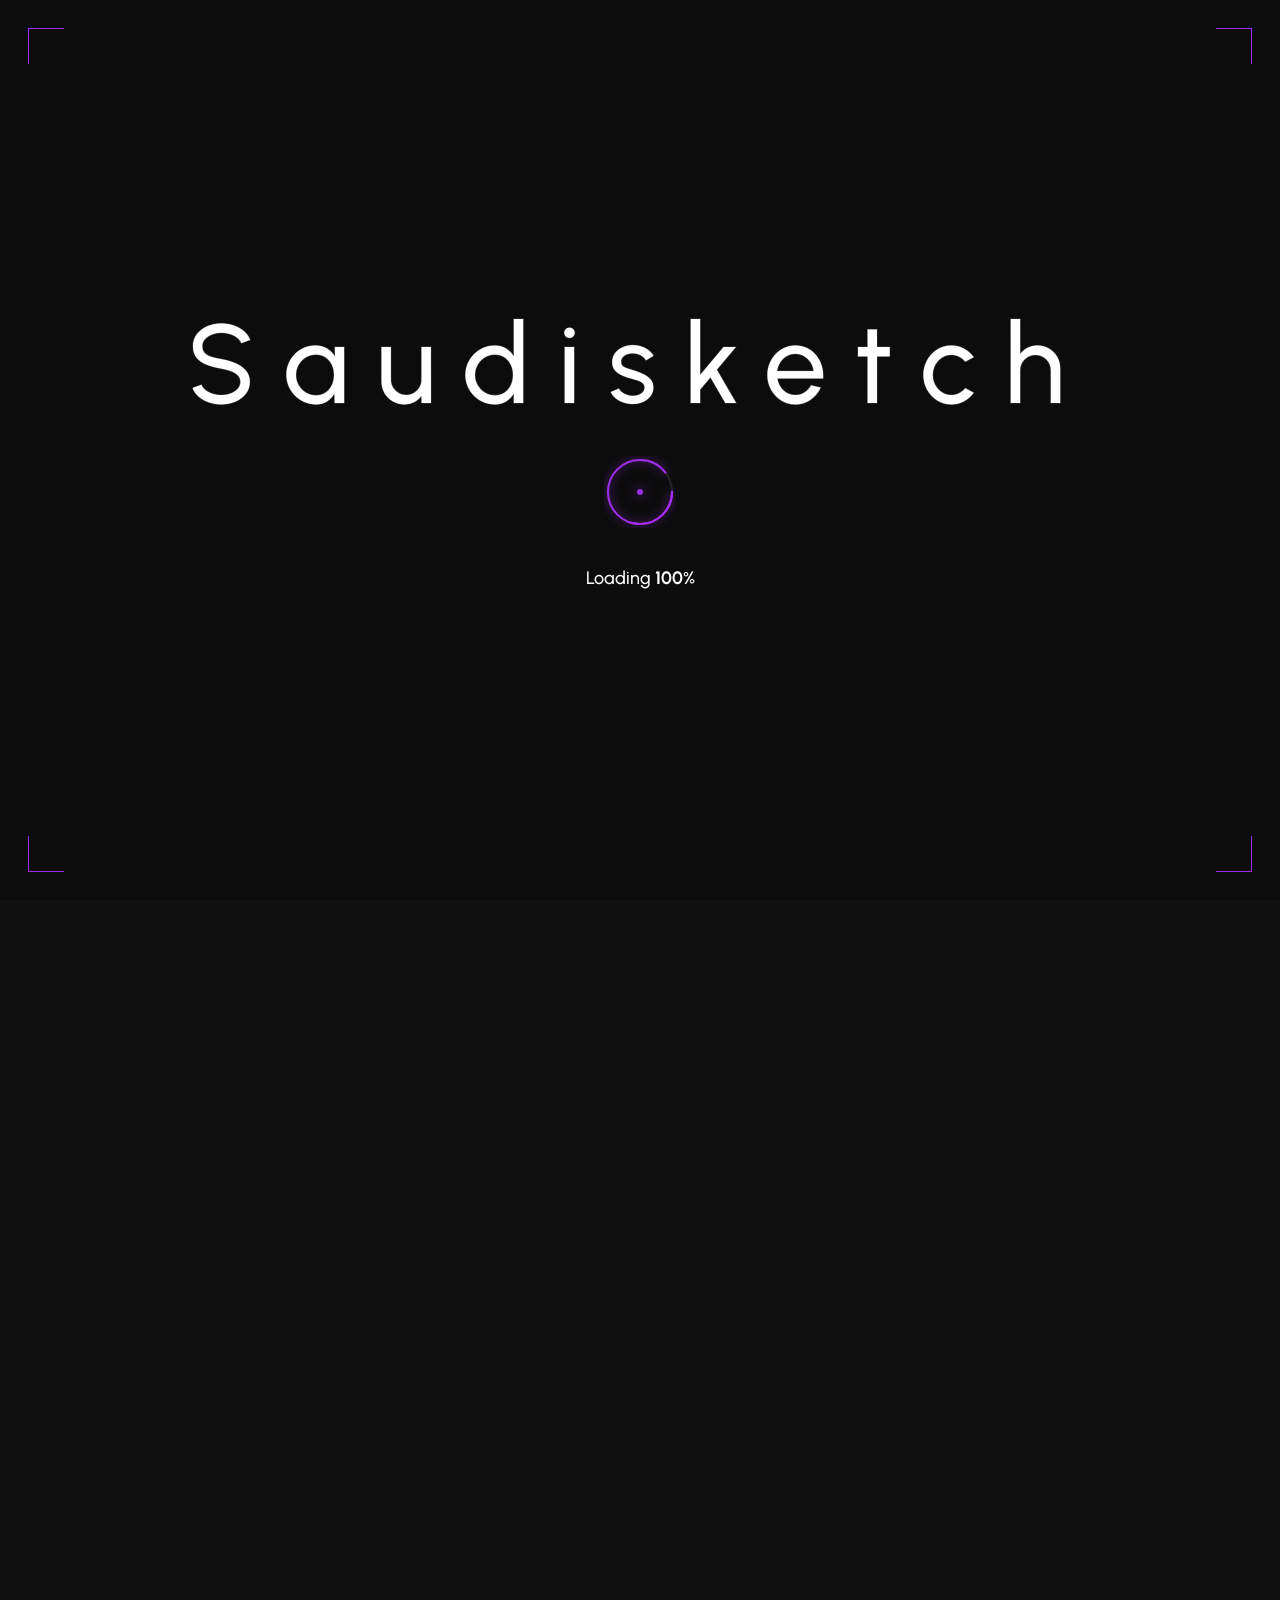
<file: pricing.html>
<!DOCTYPE html>
<html lang="en">
    <!--<< Header Area >>-->
    <head>
        <!-- ========== Meta Tags ========== -->
        <meta charset="UTF-8">
        <meta http-equiv="X-UA-Compatible" content="IE=edge">
        <meta name="viewport" content="width=device-width, initial-scale=1">
        <meta name="author" content="Gramentheme">
        <meta name="description" content="Saudisketch - Creative Agency & Portfolio HTML Template">
        <!-- ======== Page title ============ -->
        <title>Saudisketch - Creative Agency & Portfolio HTML Template</title>
        <!--<< Favcion >>-->
        <link rel="shortcut icon" href="assets/img/favicon.svg">
        <!--<< Bootstrap min.css >>-->
        <link rel="stylesheet" href="assets/css/bootstrap.min.css">
        <!--<< All Min Css >>-->
        <link rel="stylesheet" href="assets/css/all.min.css">
        <!--<< Animate.css >>-->
        <link rel="stylesheet" href="assets/css/animate.css">
        <!--<< Magnific Popup.css >>-->
        <link rel="stylesheet" href="assets/css/magnific-popup.css">
        <!--<< MeanMenu.css >>-->
        <link rel="stylesheet" href="assets/css/meanmenu.css">
        <!--<< Swiper Bundle.css >>-->
        <link rel="stylesheet" href="assets/css/swiper-bundle.min.css">
        <!--<< Nice Select.css >>-->
        <link rel="stylesheet" href="assets/css/nice-select.css">
        <!--<< Main.css >>-->
        <link rel="stylesheet" href="assets/css/main.css">
    </head>
    <body>

        <div class="page-wrapper">
            

              <!-- ================= PRELOADER ================= -->
            <div id="preloader">
            <div class="bracket tl"></div>
            <div class="bracket tr"></div>
            <div class="bracket bl"></div>
            <div class="bracket br"></div>

            <div class="pre-logo">
                Saudisketch
                <div class="pre-logo-fill" id="logoFill">Saudisketch</div>
            </div>

            <div class="loader-ring">
                <svg viewBox="0 0 72 72">
                <circle class="ring-track" cx="36" cy="36" r="32"/>
                <circle class="ring-arc a2" cx="36" cy="36" r="32"/>
                <circle class="ring-arc a1" cx="36" cy="36" r="32"/>
                </svg>
                <div class="ring-center-dot"></div>
            </div>

            <div class="pre-count">Loading <span id="pct">0</span>%</div>
            </div>
            

            <div id="page">
                   <!-- Header Start -->
            <header class="header-section header-3" id="sticky-header">
                <div class="header-main">

                    <!-- ===================== DESKTOP NAVBAR ===================== -->
                    <nav class="navbar p-0 navbar-expand-xl d-none d-xl-flex">
                        <a class="navbar-brand" href="index.html">
                                <img src="assets/img/logo/white-logo.svg" alt="logo">
                            </a>

                            <button class="navbar-toggler" type="button"
                                data-bs-toggle="collapse"
                                data-bs-target="#navbarSupportedContent"
                                aria-controls="navbarSupportedContent"
                                aria-expanded="false"
                                aria-label="Toggle navigation">
                                <span class="navbar-toggler-icon"></span>
                            </button>

                            <div class="collapse navbar-collapse" id="navbarSupportedContent">

                                <ul class="navbar-nav mx-auto mb-lg-0">

                                   <!-- HOME -->
                                    <li class="nav-item menu-thumb">
                                        <a class="nav-link active" href="index.html">
                                            Home 
                                        </a>
                                        
                                    </li>

                                    <!-- ABOUT -->
                                    <li class="nav-item">
                                        <a class="nav-link" href="about.html">About Us</a>
                                    </li>

                                    <!-- SERVICES -->
                                    <li class="nav-item">
                                        <a class="nav-link" href="#">
                                            Services <i class="fas fa-chevron-down"></i>
                                        </a>
                                        <ul class="sub-menu list-unstyled">
                                            <li><a href="service.html">Service Page</a></li>
                                            <li><a href="service-details.html">Service Details</a></li>
                                        </ul>
                                    </li>

                                    <!-- PAGES -->
                                    <li class="has-dropdown nav-item">
                                        <a class="nav-link" href="javascript:void(0)">
                                            Pages <i class="fas fa-chevron-down"></i>
                                        </a>

                                        <ul class="sub-menu list-unstyled">
                                           
                                            <li class="has-dropdown">
                                                <a href="javascript:void(0)">
                                                    Portfolio <i class="fas fa-angle-right"></i>
                                                </a>
                                                <ul class="sub-menu list-unstyled">
                                                    <li><a href="project.html">Portfolio page</a></li>
                                                    <li><a href="project-details.html">Portfolio Details</a></li>
                                                </ul>
                                            </li>

                                            <!-- Projects -->
                                            <li class="has-dropdown">
                                                <a href="javascript:void(0)">
                                                    Team <i class="fas fa-angle-right"></i>
                                                </a>
                                                <ul class="sub-menu list-unstyled">
                                                    <li><a href="team.html">Team page</a></li>
                                                    <li><a href="team-details.html">Team Details</a></li>
                                                </ul>
                                            </li>
                                            <li><a href="pricing.html">Pricing Page</a></li>
                                            <li><a href="faq.html">Faq Page</a></li>
                                            <li><a href="404.html">404 Error</a></li>
                                        </ul>
                                    </li>

                                    <!-- BLOG -->
                                    <li class="nav-item">
                                        <a class="nav-link" href="#">
                                            Blog <i class="fas fa-chevron-down"></i>
                                        </a>
                                        <ul class="sub-menu list-unstyled">
                                            <li><a href="news-grid.html">Blog Grid</a></li>
                                            <li><a href="news.html">Blog Standard</a></li>
                                            <li><a href="news-details.html">Blog Details</a></li>
                                        </ul>
                                    </li>

                                    <!-- CONTACT -->
                                    <li class="nav-item">
                                        <a class="nav-link" href="contact.html">Contact</a>
                                    </li>

                                </ul>

                                <div class="header-right">
                                    <a href="#" class="main-header__search search-toggler">
                                        <i class="fa-regular fa-magnifying-glass"></i>
                                    </a>
                                    <a class="theme-btn-main style-2 bg-white-style" href="contact.html">
                                        <span class="theme-btn-arrow-left"> <i class="fa-solid fa-arrow-up-right"></i> </span>
                                        <span class="theme-btn">let’s talk</span>
                                        <span class="theme-btn-arrow-right"> <i class="fa-solid fa-arrow-up-right"></i> </span>
                                    </a>
                                    <div class="sidebar__toggle offcanvas-btn">
                                        <span></span>
                                        <span></span>
                                        <span></span>
                                    </div>
                                </div>

                            </div>
                    </nav>

                </div>

                <div class="offcanvas-overlay position-fixed top-0 start-0 w-100 h-100"></div>
                <div class="offcanvas-menu position-fixed">
                    <div class="header-top d-flex align-items-center justify-content-between gap-4">
                        <div class="logo">
                            <a href="index.html">
                            <img src="assets/img/logo/white-logo.svg" alt="logo">
                            </a>
                        </div>
                        <button class="offcasvas-close black-bg border-0 text-white d-flex align-items-center justify-content-center rounded-pill">
                            <i class="fa-regular fa-xmark"></i>
                        </button>
                    </div>
                    <span class="action-title">Happy You’re Here</span>
                    <a href="contact.html" class="news-btn">
                        <span class="text">
                            <span class="text-default">Know more us  <i class="fa-regular fa-arrow-up-right"></i></span>
                            <span class="text-hover">Know more us  <i class="fa-regular fa-arrow-up-right"></i></span>
                        </span>
                    </a>
                    <div class="offcanvas_gallery d-none d-lg-block">
                        <img class="gallery_img" src="assets/img/header/offcanvas1.jpg" alt="gallery">
                        <img class="gallery_img" src="assets/img/header/offcanvas2.jpg" alt="gallery">
                        <img class="gallery_img" src="assets/img/header/offcanvas3.jpg" alt="gallery">
                        <img class="gallery_img" src="assets/img/header/offcanvas4.jpg" alt="gallery">
                    </div>
                    <div class="off-contact-info">
                    <span class="info-title">Contact Info</span>
                    <div class="contact-details">
                        <span class="sub-info">Phone</span>
                        <p>
                            <a href="tel:+18005550123">+1 (800) 555-0123</a>
                        </p>
                    </div>
                    <div class="contact-details">
                        <span class="sub-info">Email</span>
                        <p>
                            <a href="mailto:hello@Saudisketch.com">hello@Saudisketch.com</a>
                        </p>
                    </div>
                    <div class="contact-details">
                        <span class="sub-info">Location</span>
                        <p>
                            374 William S Canning Blvd USA
                        </p>
                    </div>
                    </div>
                    <div class="social-icon-list">
                        <span class="follow-title">
                            Follow us:
                        </span>
                        <div class="social-icon d-flex align-items-center">
                            <a href="#"><i class="fab fa-facebook-f"></i></a>
                            <a href="#"><i class="fab fa-twitter"></i></a>
                            <a href="#"><i class="fab fa-vimeo-v"></i></a>
                            <a href="#"><i class="fab fa-pinterest-p"></i></a>
                        </div>
                        
                    </div>
                </div>

                <!-- ===================== MOBILE MENU ===================== -->
                <div class="mobile-menu-area d-block d-xl-none">

                    <div class="container">
                        <div class="mobile-topbar">
                            <div class="d-flex justify-content-between align-items-center">

                                <div class="logo">
                                    <a href="index.html">
                                        <img src="assets/img/logo/white-logo.svg" alt="logo">
                                    </a>
                                </div>

                                <div class="menu-search d-flex align-items-center gap-4">
                                 <a href="#" class="main-header__search search-toggler">
                                    <i class="fa-regular fa-magnifying-glass"></i>
                                </a>
                                <div class="bars">
                                    <span></span>
                                    <span></span>
                                    <span></span>
                                </div>
                               </div>
                            </div>
                            
                        </div>
                    </div>

                    <div class="mobile-menu-overlay"></div>

                    <div class="mobile-menu-main">

                        <div class="logo">
                            <a href="index.html">
                                <img src="assets/img/logo/white-logo.svg" alt="logo">
                            </a>
                        </div>

                        <div class="close-mobile-menu">
                            <i class="fas fa-times"></i>
                        </div>

                        <div class="menu-body">
                            <div class="menu-list">
                                <ul class="list-unstyled">

                                    <li class="sub-mobile-menu">
                                        <a href="javascript:void(0)">
                                            Home <i class="fas fa-chevron-down float-end"></i>
                                        </a>
                                        <ul class="list-unstyled">
                                            <li><a href="index.html">Creative Agency (Dark)</a></li>
                                            <li><a href="index-white.html">Creative Agency (Light)</a></li>
                                            <li><a href="index-2.html">Digital Agency (Dark)</a></li>
                                            <li><a href="index-white-2.html">Digital Agency (Light)</a></li>
                                            <li><a href="index-3.html">IT Solutions (Dark)</a></li>
                                            <li><a href="index-white-3.html">IT Solutions (Light)</a></li>
                                            <li><a href="index-4.html">Design Studio (Dark)</a></li>
                                            <li><a href="index-white-4.html">Design Studio (Light)</a></li>
                                        </ul>
                                    </li>

                                    <li><a href="about.html">About Us</a></li>

                                    <li class="sub-mobile-menu">
                                        <a href="javascript:void(0)">
                                            Services <i class="fas fa-chevron-down float-end"></i>
                                        </a>
                                        <ul class="list-unstyled">
                                            <li><a href="service.html">Service Page</a></li>
                                            <li><a href="service-details.html">Service Details</a></li>
                                        </ul>
                                    </li>

                                     <li class="sub-mobile-menu has-dropdown">
                                        <a href="javascript:void(0)">
                                            Pages <i class="fas fa-chevron-down float-end"></i>
                                        </a>
                                        <ul class="list-unstyled">
                                            <li class="sub-child-menu has-dropdown">
                                                <a href="javascript:void(0)">
                                                    Portfolio <i class="fas fa-chevron-down float-end"></i>
                                                </a>
                                                <ul class="list-unstyled">
                                                    <li><a href="project.html">Portfolio page</a></li>
                                                    <li><a href="project-details.html">Portfolio Details</a></li>
                                                </ul>
                                            </li>

                                            <li class="sub-child-menu has-dropdown">
                                                <a href="javascript:void(0)">
                                                    Team <i class="fas fa-chevron-down float-end"></i>
                                                </a>
                                                <ul class="list-unstyled">
                                                    <li><a href="team.html">Team page</a></li>
                                                    <li><a href="team-details.html">Team Details</a></li>
                                                </ul>
                                            </li>
                                            <li><a href="pricing.html">Pricing Page</a></li>
                                            <li><a href="faq.html">Faq Page</a></li>
                                            <li><a href="404.html">404 Error</a></li>
                                        </ul>
                                    </li>
                                    <li class="sub-mobile-menu">
                                        <a href="javascript:void(0)">
                                            Blog <i class="fas fa-chevron-down float-end"></i>
                                        </a>
                                        <ul class="list-unstyled">
                                            <li><a href="news-grid.html">Blog Grid</a></li>
                                            <li><a href="news.html">Blog Standard</a></li>
                                            <li><a href="news-details.html">Blog Details</a></li>
                                        </ul>
                                    </li>
                                    <li><a href="contact.html">Contact</a></li>
                                </ul>
                            </div>
                        </div>

                        <div class="off-contact-area">
                            <div class="off-contact-info">
                                <span class="info-title">Contact Info</span>
                                <div class="contact-details">
                                    <span class="sub-info">Phone</span>
                                    <p>
                                        <a href="tel:+18005550123">+1 (800) 555-0123</a>
                                    </p>
                                </div>
                                <div class="contact-details">
                                    <span class="sub-info">Email</span>
                                    <p>
                                        <a href="mailto:hello@Saudisketch.com">hello@Saudisketch.com</a>
                                    </p>
                                </div>
                                <div class="contact-details">
                                    <span class="sub-info">Location</span>
                                    <p>
                                        374 William S Canning Blvd USA
                                    </p>
                                </div>
                            </div>
                            <div class="social-icon-list">
                                <span class="follow-title">
                                    Follow us:
                                </span>
                                <div class="social-icon d-flex align-items-center">
                                    <a href="#"><i class="fab fa-facebook-f"></i></a>
                                    <a href="#"><i class="fab fa-twitter"></i></a>
                                    <a href="#"><i class="fab fa-vimeo-v"></i></a>
                                    <a href="#"><i class="fab fa-pinterest-p"></i></a>
                                </div>
                                
                            </div>
                        </div>

                    </div>
                </div>
                <!-- ===================== MOBILE MENU END ===================== -->

            </header>

            <!-- Search Start -->
            <div class="search-popup">
                <div class="search-popup__overlay search-toggler"></div>
                <div class="search-popup__content">
                    <form role="search" method="get" class="search-popup__form" action="#">
                        <input type="text" id="search" name="search" placeholder="Search Here...">
                        <button type="submit" aria-label="search submit" class="search-btn">
                            <span><i class="fa-regular fa-magnifying-glass"></i></span>
                        </button>
                    </form>
                </div>
            </div>

            <div id="smooth-wrapper">
                <div id="smooth-content">

                    <!-- Breadcrumb Section Start -->
                    <div class="breadcrumb-wrapper bg-cover" style="background-image: url('assets/img/inner-page/bread-line.png');">
                        <div class="light-bg">
                            <img src="assets/img/inner-page/light.png" alt="img">
                        </div>
                        <div class="container">
                            <div class="page-heading mb-0">
                                <div class="breadcrumb-sub-title">
                                    <h1 class="text-white rr_title_anim"><span>Smart & Flexible </span>Pricing Plans <br>
                                        Designed to Power
                                    </h1>
                                </div>
                                <div class="breadcrumb-items">
                                    <ul>
                                        <li>
                                           12+ years of experience
                                        </li>
                                        <li>
                                            (©2015 — 2026)
                                        </li>
                                    </ul>
                                    <h2 class="title wa_title_spilt_1">
                                        Pricing Plans
                                    </h2>
                                </div>
                            </div>
                        </div>
                    </div>
                    
                     <!-- Pricing Section Start -->
                    <section class="pricing-section fix section-padding">
                        <div class="container">
                            <div class="row g-4">
                                <div class="col-xl-5">
                                    <div class="pricing-content-one">
                                        <div class="section-title mb-0">
                                            <span class="sub-title tz-sub-tilte tz-sub-anim tx-subTitle">
                                                <img src="assets/img/home-1/01.png" alt="img">
                                                Our pricing plan
                                            </span>
                                            <h2 class="wa_title_spilt_1">
                                                <span class="style-font">Explore Our Business</span> Pricing Options
                                            </h2>
                                        </div>
                                        <div class="pricing-toggle-wrapper text-center wow fadeInUp" data-wow-delay=".3s">
                                            <span class="toggle-label monthly-label active">Monthly</span>
                                            <span class="toggle-label yearly-label">Yearly</span>
                                        </div>
                                        <div class="pricing-shape">
                                            <img src="assets/img/home-1/pricing-shape.png" alt="img">
                                        </div>
                                    </div>
                                </div>

                                <div class="col-xl-7">
                                    <div class="pricing-wrap">
                                        <div class="row g-4">

                                            <!-- CARD 1 -->
                                            <div class="col-lg-6 wow fadeInUp" data-wow-delay=".3s">
                                                <div class="pricing-box-items active">
                                                    <div class="pricing-header">
                                                        <span>Standard Plan</span>

                                                        <h3 class="price"
                                                            data-monthly="59"
                                                            data-yearly="159">
                                                            $59<sub>/ month</sub>
                                                        </h3>
                                                        <p>Perfect for Small Teams, Startups, and Growing Corporate of Businesses</p>
                                                    </div>
                                                    <a href="contact.html" class="pricing-btn">
                                                        <span class="content-wrap">
                                                            <span class="default-content">
                                                                <i class="fa-solid fa-arrow-up-right"></i>
                                                                <span>Chose package</span>
                                                            </span>

                                                            <span class="hover-content">
                                                                <i class="fa-solid fa-arrow-up-right"></i>
                                                                <span>Chose package</span>
                                                            </span>
                                                        </span>
                                                    </a>
                                                     <div class="pricing-list">
                                                        <h4>Features:</h4>
                                                        <ul>
                                                            <li>
                                                                <i class="fa-solid fa-circle-check"></i>
                                                                All standard plan features
                                                            </li>
                                                            <li>
                                                                <i class="fa-solid fa-circle-check"></i>
                                                                Up to 100 projects
                                                            </li>
                                                            <li>
                                                                <i class="fa-solid fa-circle-check"></i>
                                                                Integrations & automation
                                                            </li>
                                                            <li>
                                                                <i class="fa-solid fa-circle-check"></i>
                                                                Monthly financial reports
                                                            </li>
                                                            <li>
                                                                <i class="fa-solid fa-circle-check"></i>
                                                                Up to 20 user accounts
                                                            </li>
                                                            <li>
                                                                <i class="fa-solid fa-circle-check"></i>
                                                                Email support
                                                            </li>
                                                        </ul>
                                                    </div>
                                                </div>
                                            </div>

                                            <!-- CARD 2 -->
                                            <div class="col-lg-6 wow fadeInUp" data-wow-delay=".5s">
                                                <div class="pricing-box-items">
                                                    <div class="pricing-header">
                                                        <span>Premium Plan</span>

                                                        <h3 class="price"
                                                            data-monthly="99"
                                                            data-yearly="199">
                                                            $99<sub>/ month</sub>
                                                        </h3>
                                                        
                                                       <p>Perfect for Small Teams, Startups, and Growing Corporate of Businesses</p>
                                                    </div>
                                                    <a href="contact.html" class="pricing-btn">
                                                        <span class="content-wrap">
                                                            <span class="default-content">
                                                                <i class="fa-solid fa-arrow-up-right"></i>
                                                                <span>Chose package</span>
                                                            </span>

                                                            <span class="hover-content">
                                                                <i class="fa-solid fa-arrow-up-right"></i>
                                                                <span>Chose package</span>
                                                            </span>
                                                        </span>
                                                    </a>
                                                     <div class="pricing-list">
                                                        <h4>Features:</h4>
                                                        <ul>
                                                            <li>
                                                                <i class="fa-solid fa-circle-check"></i>
                                                                All standard plan features
                                                            </li>
                                                            <li>
                                                                <i class="fa-solid fa-circle-check"></i>
                                                                Up to 100 projects
                                                            </li>
                                                            <li>
                                                                <i class="fa-solid fa-circle-check"></i>
                                                                Integrations & automation
                                                            </li>
                                                            <li>
                                                                <i class="fa-solid fa-circle-check"></i>
                                                                Monthly financial reports
                                                            </li>
                                                            <li>
                                                                <i class="fa-solid fa-circle-check"></i>
                                                                Up to 20 user accounts
                                                            </li>
                                                            <li>
                                                                <i class="fa-solid fa-circle-check"></i>
                                                                Email support
                                                            </li>
                                                        </ul>
                                                    </div>
                                                </div>
                                            </div>

                                        </div>
                                    </div>
                                </div>
                            </div>
                        </div>
                    </section>

                     <!-- Powerful Feature Section Start -->
                    <section class="powerful-feature-section section-bg fix section-padding">
                        <div class="container">
                            <div class="section-title text-center">
                                <span class="sub-title tz-sub-tilte tz-sub-anim tx-subTitle">
                                    <img src="assets/img/home-1/01.png" alt="img"> Powerful features integrations
                                </span>
                                    <h2 class="wa_title_spilt_1">
                                    <span class="style-font">Delivering Innovative </span> IT Solutions That Empower In Businesses To
                                    <span class="style-color">Grow For Connect And Succeed In The Digital Era And Unwavering.</span>
                                </h2>
                            </div>
                        </div>
                        <div class="powerful-marque-section">
                            <div class="marquee">
                                <div class="marquee-group">
                                    <div class="icon-box">
                                        <img src="assets/img/home-3/feature1.png" alt="">
                                    </div>
                                    <div class="icon-box">
                                        <img src="assets/img/home-3/feature2.png" alt="">
                                    </div>
                                    <div class="icon-box">
                                        <img src="assets/img/home-3/feature3.png" alt="">
                                    </div>
                                    <div class="icon-box">
                                        <img src="assets/img/home-3/feature4.png" alt="">
                                    </div>
                                    <div class="icon-box">
                                        <img src="assets/img/home-3/feature5.png" alt="">
                                    </div>
                                    <div class="icon-box">
                                        <img src="assets/img/home-3/feature6.png" alt="">
                                    </div>
                                    <div class="icon-box">
                                        <img src="assets/img/home-3/feature7.png" alt="">
                                    </div>
                                    <div class="icon-box">
                                        <img src="assets/img/home-3/feature8.png" alt="">
                                    </div>
                                    <div class="icon-box">
                                        <img src="assets/img/home-3/feature9.png" alt="">
                                    </div>
                                    <div class="icon-box">
                                        <img src="assets/img/home-3/feature10.png" alt="">
                                    </div>
                                    <div class="icon-box">
                                        <img src="assets/img/home-3/feature11.png" alt="">
                                    </div>
                                    <div class="icon-box">
                                        <img src="assets/img/home-3/feature12.png" alt="">
                                    </div>
                                </div>
                                 <div class="marquee-group">
                                    <div class="icon-box">
                                        <img src="assets/img/home-3/feature1.png" alt="">
                                    </div>
                                    <div class="icon-box">
                                        <img src="assets/img/home-3/feature2.png" alt="">
                                    </div>
                                    <div class="icon-box">
                                        <img src="assets/img/home-3/feature3.png" alt="">
                                    </div>
                                    <div class="icon-box">
                                        <img src="assets/img/home-3/feature4.png" alt="">
                                    </div>
                                    <div class="icon-box">
                                        <img src="assets/img/home-3/feature5.png" alt="">
                                    </div>
                                    <div class="icon-box">
                                        <img src="assets/img/home-3/feature6.png" alt="">
                                    </div>
                                    <div class="icon-box">
                                        <img src="assets/img/home-3/feature7.png" alt="">
                                    </div>
                                    <div class="icon-box">
                                        <img src="assets/img/home-3/feature8.png" alt="">
                                    </div>
                                    <div class="icon-box">
                                        <img src="assets/img/home-3/feature9.png" alt="">
                                    </div>
                                    <div class="icon-box">
                                        <img src="assets/img/home-3/feature10.png" alt="">
                                    </div>
                                    <div class="icon-box">
                                        <img src="assets/img/home-3/feature11.png" alt="">
                                    </div>
                                    <div class="icon-box">
                                        <img src="assets/img/home-3/feature12.png" alt="">
                                    </div>
                                </div>
                                 <div class="marquee-group">
                                    <div class="icon-box">
                                        <img src="assets/img/home-3/feature1.png" alt="">
                                    </div>
                                    <div class="icon-box">
                                        <img src="assets/img/home-3/feature2.png" alt="">
                                    </div>
                                    <div class="icon-box">
                                        <img src="assets/img/home-3/feature3.png" alt="">
                                    </div>
                                    <div class="icon-box">
                                        <img src="assets/img/home-3/feature4.png" alt="">
                                    </div>
                                    <div class="icon-box">
                                        <img src="assets/img/home-3/feature5.png" alt="">
                                    </div>
                                    <div class="icon-box">
                                        <img src="assets/img/home-3/feature6.png" alt="">
                                    </div>
                                    <div class="icon-box">
                                        <img src="assets/img/home-3/feature7.png" alt="">
                                    </div>
                                    <div class="icon-box">
                                        <img src="assets/img/home-3/feature8.png" alt="">
                                    </div>
                                    <div class="icon-box">
                                        <img src="assets/img/home-3/feature9.png" alt="">
                                    </div>
                                    <div class="icon-box">
                                        <img src="assets/img/home-3/feature10.png" alt="">
                                    </div>
                                    <div class="icon-box">
                                        <img src="assets/img/home-3/feature11.png" alt="">
                                    </div>
                                    <div class="icon-box">
                                        <img src="assets/img/home-3/feature12.png" alt="">
                                    </div>
                                </div>
                            </div>
                            <div class="marquee marquee-2">
                                <div class="marquee-group">
                                    <div class="icon-box">
                                        <img src="assets/img/home-3/feature1.png" alt="">
                                    </div>
                                    <div class="icon-box">
                                        <img src="assets/img/home-3/feature2.png" alt="">
                                    </div>
                                    <div class="icon-box">
                                        <img src="assets/img/home-3/feature3.png" alt="">
                                    </div>
                                    <div class="icon-box">
                                        <img src="assets/img/home-3/feature4.png" alt="">
                                    </div>
                                    <div class="icon-box">
                                        <img src="assets/img/home-3/feature5.png" alt="">
                                    </div>
                                    <div class="icon-box">
                                        <img src="assets/img/home-3/feature6.png" alt="">
                                    </div>
                                    <div class="icon-box">
                                        <img src="assets/img/home-3/feature7.png" alt="">
                                    </div>
                                    <div class="icon-box">
                                        <img src="assets/img/home-3/feature8.png" alt="">
                                    </div>
                                    <div class="icon-box">
                                        <img src="assets/img/home-3/feature9.png" alt="">
                                    </div>
                                    <div class="icon-box">
                                        <img src="assets/img/home-3/feature10.png" alt="">
                                    </div>
                                    <div class="icon-box">
                                        <img src="assets/img/home-3/feature11.png" alt="">
                                    </div>
                                    <div class="icon-box">
                                        <img src="assets/img/home-3/feature12.png" alt="">
                                    </div>
                                </div>
                                 <div class="marquee-group">
                                    <div class="icon-box">
                                        <img src="assets/img/home-3/feature1.png" alt="">
                                    </div>
                                    <div class="icon-box">
                                        <img src="assets/img/home-3/feature2.png" alt="">
                                    </div>
                                    <div class="icon-box">
                                        <img src="assets/img/home-3/feature3.png" alt="">
                                    </div>
                                    <div class="icon-box">
                                        <img src="assets/img/home-3/feature4.png" alt="">
                                    </div>
                                    <div class="icon-box">
                                        <img src="assets/img/home-3/feature5.png" alt="">
                                    </div>
                                    <div class="icon-box">
                                        <img src="assets/img/home-3/feature6.png" alt="">
                                    </div>
                                    <div class="icon-box">
                                        <img src="assets/img/home-3/feature7.png" alt="">
                                    </div>
                                    <div class="icon-box">
                                        <img src="assets/img/home-3/feature8.png" alt="">
                                    </div>
                                    <div class="icon-box">
                                        <img src="assets/img/home-3/feature9.png" alt="">
                                    </div>
                                    <div class="icon-box">
                                        <img src="assets/img/home-3/feature10.png" alt="">
                                    </div>
                                    <div class="icon-box">
                                        <img src="assets/img/home-3/feature11.png" alt="">
                                    </div>
                                    <div class="icon-box">
                                        <img src="assets/img/home-3/feature12.png" alt="">
                                    </div>
                                </div>
                                 <div class="marquee-group">
                                    <div class="icon-box">
                                        <img src="assets/img/home-3/feature1.png" alt="">
                                    </div>
                                    <div class="icon-box">
                                        <img src="assets/img/home-3/feature2.png" alt="">
                                    </div>
                                    <div class="icon-box">
                                        <img src="assets/img/home-3/feature3.png" alt="">
                                    </div>
                                    <div class="icon-box">
                                        <img src="assets/img/home-3/feature4.png" alt="">
                                    </div>
                                    <div class="icon-box">
                                        <img src="assets/img/home-3/feature5.png" alt="">
                                    </div>
                                    <div class="icon-box">
                                        <img src="assets/img/home-3/feature6.png" alt="">
                                    </div>
                                    <div class="icon-box">
                                        <img src="assets/img/home-3/feature7.png" alt="">
                                    </div>
                                    <div class="icon-box">
                                        <img src="assets/img/home-3/feature8.png" alt="">
                                    </div>
                                    <div class="icon-box">
                                        <img src="assets/img/home-3/feature9.png" alt="">
                                    </div>
                                    <div class="icon-box">
                                        <img src="assets/img/home-3/feature10.png" alt="">
                                    </div>
                                    <div class="icon-box">
                                        <img src="assets/img/home-3/feature11.png" alt="">
                                    </div>
                                    <div class="icon-box">
                                        <img src="assets/img/home-3/feature12.png" alt="">
                                    </div>
                                </div>
                            </div>
                        </div>
                    </section>
                   
                    <!-- Lets Deal Section Start -->
                    <section class="lets-deal-section fix section-padding fix section-padding">
                        <div class="container">
                            <div class="lets-deal-wrapper">
                                 <div class="section-title text-center mb-0">
                                    <span class="sub-title tz-sub-tilte tz-sub-anim tx-subTitle">
                                        <img src="assets/img/home-1/01.png" alt="img"> Let’s make a deal
                                    </span>
                                    <h2 class="wa_title_spilt_1">
                                        <span class="style-font">Let's Create The</span> Best Product <br> Experience For Your Next Project
                                    </h2>
                                </div>
                                <a class="theme-btn-main style-2 mt-4 wow fadeInUp" data-wow-delay=".3s" href="contact.html">
                                    <span class="theme-btn-arrow-left"> <i class="fa-solid fa-arrow-up-right"></i> </span>
                                    <span class="theme-btn">Get In Touch</span>
                                    <span class="theme-btn-arrow-right"> <i class="fa-solid fa-arrow-up-right"></i> </span>
                                </a>
                            </div>
                        </div>
                    </section>

                    <!-- Footer Section Start -->
                    <footer class="footer-section-3">
                        <div class="footer-area-3 mt-0 bg-cover fix" style="background-image: url('assets/img/home-3/footer-bg.jpg');">
                            <div class="footer-widget-wrapper-5">
                                <div class="container">
                                <div class="row">
                                        <div class="col-lg-6">
                                            <div class="footer-left-item">
                                                <h2 class="split-title">
                                                    <span>Fresh Strategies, Trends</span>, & Tips Are Delivered To Your Inbox Regular!
                                                </h2>
                                                <form action="#" class="wow fadeInUp" data-wow-delay=".3s">
                                                    <input type="text" placeholder="Enter your email...">
                                                    <button class="email-btn" type="submit">
                                                        <i class="fa-solid fa-envelope"></i>
                                                    </button>
                                                </form>
                                                <ul class="wow fadeInUp" data-wow-delay=".5s">
                                                    <li>
                                                        Call: <a href="tel:+1234567890">+(123) 456-7890</a>
                                                    </li>
                                                    <li>
                                                        /
                                                    </li>
                                                    <li>
                                                        Mail:<a href="mailto:info@Saudisketch.com">info@Saudisketch.com</a>
                                                    </li>
                                                </ul>
                                            </div>
                                        </div>
                                        <div class="col-lg-6">
                                            <div class="footer-right-item">
                                                <div class="footer-header-item">
                                                    <a href="index.html" class="footer-logo wow fadeInUp" data-wow-delay=".3s">
                                                        <img src="assets/img/home-3/black-logo.png" alt="img">
                                                    </a>
                                                    <p class="wow fadeInUp" data-wow-delay=".5s">Sed ut perspiciatis unde omnis iste natus ut perspic iatis unde.</p>
                                                </div>
                                                <div class="row g-4 justify-content-between">
                                                    <div class="col-xl-4 col-lg-6 col-md-4 col-sm-6 wow fadeInUp" data-wow-delay=".3s">
                                                        <div class="footer-widget-items">
                                                            <div class="widget-head">
                                                                <h3>Resourses</h3>
                                                            </div>
                                                            <ul class="gt-list-area">
                                                                <li>
                                                                    <a href="contact.html">
                                                                        Contact us
                                                                    </a>
                                                                </li>
                                                                <li>
                                                                    <a href="team.html">
                                                                        Our teams
                                                                    </a>
                                                                </li>
                                                                <li>
                                                                    <a href="contact.html">
                                                                    Careers
                                                                    </a>
                                                                </li>
                                                                <li>
                                                                    <a href="contact.html">
                                                                    Feedback
                                                                    </a>
                                                                </li>
                                                                <li>
                                                                    <a href="404.html">
                                                                    Error 404
                                                                    </a>
                                                                </li>
                                                            </ul>
                                                        </div>
                                                    </div>
                                                    <div class="col-xl-5 col-lg-6 col-md-4 col-sm-6 wow fadeInUp" data-wow-delay=".5s">
                                                        <div class="footer-widget-items">
                                                            <div class="widget-head">
                                                                <h3>Services</h3>
                                                            </div>
                                                            <ul class="gt-list-area">
                                                                <li>
                                                                    <a href="service-details.html">
                                                                        Leadership coaching
                                                                    </a>
                                                                </li>
                                                                <li>
                                                                    <a href="service-details.html">
                                                                        Business strategy
                                                                    </a>
                                                                </li>
                                                                <li>
                                                                    <a href="service-details.html">
                                                                        Risk & compliance
                                                                    </a>
                                                                </li>
                                                                <li>
                                                                    <a href="service-details.html">
                                                                        Market research
                                                                    </a>
                                                                </li>
                                                                <li>
                                                                    <a href="service-details.html">
                                                                        Management
                                                                    </a>
                                                                </li>
                                                            </ul>
                                                        </div>
                                                    </div>
                                                    <div class="col-xl-2 col-lg-6 col-md-4 col-sm-6 wow fadeInUp" data-wow-delay=".7s">
                                                        <div class="social-icon d-grid align-items-center">
                                                            <a href="#"><i class="fab fa-facebook-f"></i></a>
                                                            <a href="#"><i class="fab fa-twitter"></i></a>
                                                            <a href="#"><i class="fab fa-vimeo-v"></i></a>
                                                            <a href="#"><i class="fab fa-pinterest-p"></i></a>
                                                        </div>
                                                    </div>
                                                </div>
                                            </div>
                                        </div>
                                </div>
                                </div> 
                            </div>
                            <div class="footer-bottom-5">
                                <div class="container">
                                    <div class="footer-bottom-wrapper-5">
                                        <p class="wow fadeInUp" data-wow-delay=".3s">
                                           © 2026 <b>Saudisketch.</b> All rights reserved.
                                        </p>
                                        <ul class="footer-list wow fadeInUp" data-wow-delay=".5s">
                                            <li>
                                                <a href="contact.html">Privacy policy</a>
                                            </li>
                                            <li><span class="dots"></span></li>
                                            <li>
                                                <a href="contact.html">Terms &amp; conditions</a>
                                            </li>
                                        </ul>
                                    </div>
                                </div>
                            </div>
                        </div>
                    </footer>
                </div>
            </div>
            </div>

         
        </div>

    
        <!--<< All JS Plugins >>-->
        <script src="assets/js/jquery-3.7.1.min.js"></script>
        <!--<< Viewport Js >>-->
        <script src="assets/js/viewport.jquery.js"></script>
        <!--<< Bootstrap Js >>-->
        <script src="assets/js/bootstrap.bundle.min.js"></script>
        <!--<< Gsap Min Js >>-->
        <script src="assets/js/gsap.min.js"></script>
        <!--<< ScrollTrigger Min Js >>-->
        <script src="assets/js/ScrollTrigger.min.js"></script>
        <!--<< ScrollSmoother Min Js >>-->
        <script src="assets/js/ScrollSmoother.min.js"></script>
        <!--<< ScrollToPlugin Min Js >>-->
        <script src="assets/js/ScrollToPlugin.min.js"></script>
        <!--<< SplitText Min Js >>-->
        <script src="assets/js/SplitText.min.js"></script>
        <!--<< TextPlugin Min Js >>-->
        <script src="assets/js/TextPlugin.js"></script>
        <!--<< Chroma Min Js >>-->
        <script src="assets/js/chroma.min.js"></script>
        <!--<< Three Js >>-->
        <script src="assets/js/three.js"></script>
        <!--<< Webgl Min Js >>-->
        <script src="assets/js/webgl.js"></script>
        <!--<< nice-selec Js >>-->
        <script src="assets/js/jquery.nice-select.min.js"></script>
        <!--<< Waypoints Js >>-->
        <script src="assets/js/jquery.waypoints.js"></script>
        <!--<< Counterup Js >>-->
        <script src="assets/js/jquery.counterup.min.js"></script>
        <!--<< Swiper Slider Js >>-->
        <script src="assets/js/swiper-bundle.min.js"></script>
        <!--<< MeanMenu Js >>-->
        <script src="assets/js/jquery.meanmenu.min.js"></script>
        <!--<< Parallaxie Js >>-->
        <script src="assets/js/parallaxie.js"></script>
        <!--<< Magnific Popup Js >>-->
        <script src="assets/js/jquery.magnific-popup.min.js"></script>
        <!--<< Wow Animation Js >>-->
        <script src="assets/js/wow.min.js"></script>
        <!--<< Main.js >>-->
        <script src="assets/js/main.js"></script>
        <script type="module" src="assets/js/distortion-img.js"></script>
    </body>
</html>
</file>
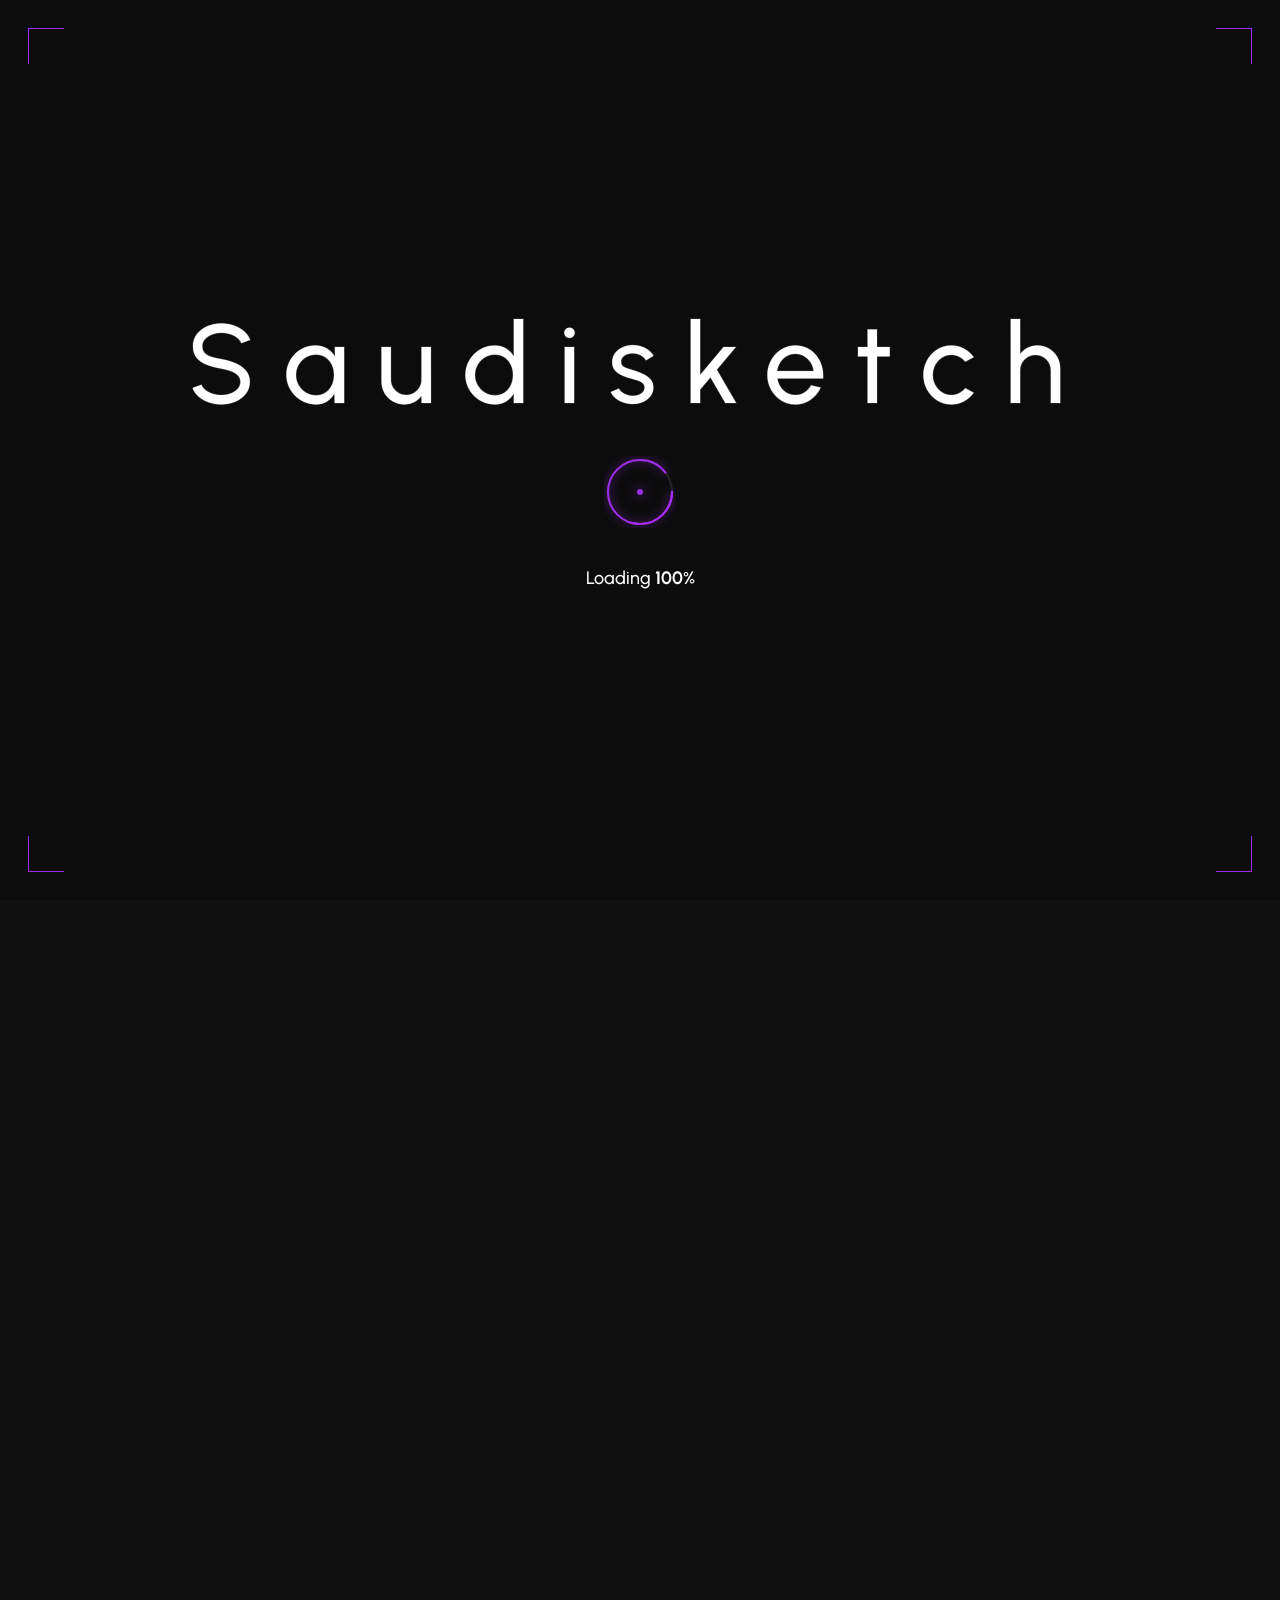
<file: project-details.html>
<!DOCTYPE html>
<html lang="en">
    <!--<< Header Area >>-->
    <head>
        <!-- ========== Meta Tags ========== -->
        <meta charset="UTF-8">
        <meta http-equiv="X-UA-Compatible" content="IE=edge">
        <meta name="viewport" content="width=device-width, initial-scale=1">
        <meta name="author" content="Gramentheme">
        <meta name="description" content="Saudisketch - Creative Agency & Portfolio HTML Template">
        <!-- ======== Page title ============ -->
        <title>Saudisketch - Creative Agency & Portfolio HTML Template</title>
        <!--<< Favcion >>-->
        <link rel="shortcut icon" href="assets/img/favicon.svg">
        <!--<< Bootstrap min.css >>-->
        <link rel="stylesheet" href="assets/css/bootstrap.min.css">
        <!--<< All Min Css >>-->
        <link rel="stylesheet" href="assets/css/all.min.css">
        <!--<< Animate.css >>-->
        <link rel="stylesheet" href="assets/css/animate.css">
        <!--<< Magnific Popup.css >>-->
        <link rel="stylesheet" href="assets/css/magnific-popup.css">
        <!--<< MeanMenu.css >>-->
        <link rel="stylesheet" href="assets/css/meanmenu.css">
        <!--<< Swiper Bundle.css >>-->
        <link rel="stylesheet" href="assets/css/swiper-bundle.min.css">
        <!--<< Nice Select.css >>-->
        <link rel="stylesheet" href="assets/css/nice-select.css">
        <!--<< Main.css >>-->
        <link rel="stylesheet" href="assets/css/main.css">
    </head>
    <body>

        <div class="page-wrapper">
          

            <!-- ================= PRELOADER ================= -->
            <div id="preloader">
            <div class="bracket tl"></div>
            <div class="bracket tr"></div>
            <div class="bracket bl"></div>
            <div class="bracket br"></div>

            <div class="pre-logo">
                Saudisketch
                <div class="pre-logo-fill" id="logoFill">Saudisketch</div>
            </div>

            <div class="loader-ring">
                <svg viewBox="0 0 72 72">
                <circle class="ring-track" cx="36" cy="36" r="32"/>
                <circle class="ring-arc a2" cx="36" cy="36" r="32"/>
                <circle class="ring-arc a1" cx="36" cy="36" r="32"/>
                </svg>
                <div class="ring-center-dot"></div>
            </div>

            <div class="pre-count">Loading <span id="pct">0</span>%</div>
            </div>
            

            <div id="page">
                   <!-- Header Start -->
            <header class="header-section header-3" id="sticky-header">
                <div class="header-main">

                    <!-- ===================== DESKTOP NAVBAR ===================== -->
                    <nav class="navbar p-0 navbar-expand-xl d-none d-xl-flex">
                        <a class="navbar-brand" href="index.html">
                                <img src="assets/img/logo/white-logo.svg" alt="logo">
                            </a>

                            <button class="navbar-toggler" type="button"
                                data-bs-toggle="collapse"
                                data-bs-target="#navbarSupportedContent"
                                aria-controls="navbarSupportedContent"
                                aria-expanded="false"
                                aria-label="Toggle navigation">
                                <span class="navbar-toggler-icon"></span>
                            </button>

                            <div class="collapse navbar-collapse" id="navbarSupportedContent">

                                <ul class="navbar-nav mx-auto mb-lg-0">

                                    <!-- HOME -->
                                    <li class="nav-item menu-thumb">
                                        <a class="nav-link active" href="index.html">
                                            Home 
                                        </a>
                                        
                                    </li>

                                    <!-- ABOUT -->
                                    <li class="nav-item">
                                        <a class="nav-link" href="about.html">About Us</a>
                                    </li>

                                    <!-- SERVICES -->
                                    <li class="nav-item">
                                        <a class="nav-link" href="#">
                                            Services <i class="fas fa-chevron-down"></i>
                                        </a>
                                        <ul class="sub-menu list-unstyled">
                                            <li><a href="service.html">Service Page</a></li>
                                            <li><a href="service-details.html">Service Details</a></li>
                                        </ul>
                                    </li>

                                    <!-- PAGES -->
                                    <li class="has-dropdown nav-item">
                                        <a class="nav-link" href="javascript:void(0)">
                                            Pages <i class="fas fa-chevron-down"></i>
                                        </a>

                                        <ul class="sub-menu list-unstyled">
                                           
                                            <li class="has-dropdown">
                                                <a href="javascript:void(0)">
                                                    Portfolio <i class="fas fa-angle-right"></i>
                                                </a>
                                                <ul class="sub-menu list-unstyled">
                                                    <li><a href="project.html">Portfolio page</a></li>
                                                    <li><a href="project-details.html">Portfolio Details</a></li>
                                                </ul>
                                            </li>

                                            <!-- Projects -->
                                            <li class="has-dropdown">
                                                <a href="javascript:void(0)">
                                                    Team <i class="fas fa-angle-right"></i>
                                                </a>
                                                <ul class="sub-menu list-unstyled">
                                                    <li><a href="team.html">Team page</a></li>
                                                    <li><a href="team-details.html">Team Details</a></li>
                                                </ul>
                                            </li>
                                            <li><a href="pricing.html">Pricing Page</a></li>
                                            <li><a href="faq.html">Faq Page</a></li>
                                            <li><a href="404.html">404 Error</a></li>
                                        </ul>
                                    </li>

                                    <!-- BLOG -->
                                    <li class="nav-item">
                                        <a class="nav-link" href="#">
                                            Blog <i class="fas fa-chevron-down"></i>
                                        </a>
                                        <ul class="sub-menu list-unstyled">
                                            <li><a href="news-grid.html">Blog Grid</a></li>
                                            <li><a href="news.html">Blog Standard</a></li>
                                            <li><a href="news-details.html">Blog Details</a></li>
                                        </ul>
                                    </li>

                                    <!-- CONTACT -->
                                    <li class="nav-item">
                                        <a class="nav-link" href="contact.html">Contact</a>
                                    </li>

                                </ul>

                                <div class="header-right">
                                    <a href="#" class="main-header__search search-toggler">
                                        <i class="fa-regular fa-magnifying-glass"></i>
                                    </a>
                                    <a class="theme-btn-main style-2 bg-white-style" href="contact.html">
                                        <span class="theme-btn-arrow-left"> <i class="fa-solid fa-arrow-up-right"></i> </span>
                                        <span class="theme-btn">let’s talk</span>
                                        <span class="theme-btn-arrow-right"> <i class="fa-solid fa-arrow-up-right"></i> </span>
                                    </a>
                                    <div class="sidebar__toggle offcanvas-btn">
                                        <span></span>
                                        <span></span>
                                        <span></span>
                                    </div>
                                </div>

                            </div>
                    </nav>

                </div>

                <div class="offcanvas-overlay position-fixed top-0 start-0 w-100 h-100"></div>
                <div class="offcanvas-menu position-fixed">
                    <div class="header-top d-flex align-items-center justify-content-between gap-4">
                        <div class="logo">
                            <a href="index.html">
                            <img src="assets/img/logo/white-logo.svg" alt="logo">
                            </a>
                        </div>
                        <button class="offcasvas-close black-bg border-0 text-white d-flex align-items-center justify-content-center rounded-pill">
                            <i class="fa-regular fa-xmark"></i>
                        </button>
                    </div>
                    <span class="action-title">Happy You’re Here</span>
                    <a href="contact.html" class="news-btn">
                        <span class="text">
                            <span class="text-default">Know more us  <i class="fa-regular fa-arrow-up-right"></i></span>
                            <span class="text-hover">Know more us  <i class="fa-regular fa-arrow-up-right"></i></span>
                        </span>
                    </a>
                    <div class="offcanvas_gallery d-none d-lg-block">
                        <img class="gallery_img" src="assets/img/header/offcanvas1.jpg" alt="gallery">
                        <img class="gallery_img" src="assets/img/header/offcanvas2.jpg" alt="gallery">
                        <img class="gallery_img" src="assets/img/header/offcanvas3.jpg" alt="gallery">
                        <img class="gallery_img" src="assets/img/header/offcanvas4.jpg" alt="gallery">
                    </div>
                    <div class="off-contact-info">
                    <span class="info-title">Contact Info</span>
                    <div class="contact-details">
                        <span class="sub-info">Phone</span>
                        <p>
                            <a href="tel:+18005550123">+1 (800) 555-0123</a>
                        </p>
                    </div>
                    <div class="contact-details">
                        <span class="sub-info">Email</span>
                        <p>
                            <a href="mailto:hello@Saudisketch.com">hello@Saudisketch.com</a>
                        </p>
                    </div>
                    <div class="contact-details">
                        <span class="sub-info">Location</span>
                        <p>
                            374 William S Canning Blvd USA
                        </p>
                    </div>
                    </div>
                    <div class="social-icon-list">
                        <span class="follow-title">
                            Follow us:
                        </span>
                        <div class="social-icon d-flex align-items-center">
                            <a href="#"><i class="fab fa-facebook-f"></i></a>
                            <a href="#"><i class="fab fa-twitter"></i></a>
                            <a href="#"><i class="fab fa-vimeo-v"></i></a>
                            <a href="#"><i class="fab fa-pinterest-p"></i></a>
                        </div>
                        
                    </div>
                </div>

                <!-- ===================== MOBILE MENU ===================== -->
                <div class="mobile-menu-area d-block d-xl-none">

                    <div class="container">
                        <div class="mobile-topbar">
                            <div class="d-flex justify-content-between align-items-center">

                                <div class="logo">
                                    <a href="index.html">
                                        <img src="assets/img/logo/white-logo.svg" alt="logo">
                                    </a>
                                </div>

                                <div class="menu-search d-flex align-items-center gap-4">
                                 <a href="#" class="main-header__search search-toggler">
                                    <i class="fa-regular fa-magnifying-glass"></i>
                                </a>
                                <div class="bars">
                                    <span></span>
                                    <span></span>
                                    <span></span>
                                </div>
                               </div>
                            </div>
                            
                        </div>
                    </div>

                    <div class="mobile-menu-overlay"></div>

                    <div class="mobile-menu-main">

                        <div class="logo">
                            <a href="index.html">
                                <img src="assets/img/logo/white-logo.svg" alt="logo">
                            </a>
                        </div>

                        <div class="close-mobile-menu">
                            <i class="fas fa-times"></i>
                        </div>

                        <div class="menu-body">
                            <div class="menu-list">
                                <ul class="list-unstyled">

                                    <li class="sub-mobile-menu">
                                        <a href="javascript:void(0)">
                                            Home <i class="fas fa-chevron-down float-end"></i>
                                        </a>
                                        <ul class="list-unstyled">
                                            <li><a href="index.html">Creative Agency (Dark)</a></li>
                                            <li><a href="index-white.html">Creative Agency (Light)</a></li>
                                            <li><a href="index-2.html">Digital Agency (Dark)</a></li>
                                            <li><a href="index-white-2.html">Digital Agency (Light)</a></li>
                                            <li><a href="index-3.html">IT Solutions (Dark)</a></li>
                                            <li><a href="index-white-3.html">IT Solutions (Light)</a></li>
                                            <li><a href="index-4.html">Design Studio (Dark)</a></li>
                                            <li><a href="index-white-4.html">Design Studio (Light)</a></li>
                                        </ul>
                                    </li>

                                    <li><a href="about.html">About Us</a></li>

                                    <li class="sub-mobile-menu">
                                        <a href="javascript:void(0)">
                                            Services <i class="fas fa-chevron-down float-end"></i>
                                        </a>
                                        <ul class="list-unstyled">
                                            <li><a href="service.html">Service Page</a></li>
                                            <li><a href="service-details.html">Service Details</a></li>
                                        </ul>
                                    </li>

                                     <li class="sub-mobile-menu has-dropdown">
                                        <a href="javascript:void(0)">
                                            Pages <i class="fas fa-chevron-down float-end"></i>
                                        </a>
                                        <ul class="list-unstyled">
                                            <li class="sub-child-menu has-dropdown">
                                                <a href="javascript:void(0)">
                                                    Portfolio <i class="fas fa-chevron-down float-end"></i>
                                                </a>
                                                <ul class="list-unstyled">
                                                    <li><a href="project.html">Portfolio page</a></li>
                                                    <li><a href="project-details.html">Portfolio Details</a></li>
                                                </ul>
                                            </li>

                                            <li class="sub-child-menu has-dropdown">
                                                <a href="javascript:void(0)">
                                                    Team <i class="fas fa-chevron-down float-end"></i>
                                                </a>
                                                <ul class="list-unstyled">
                                                    <li><a href="team.html">Team page</a></li>
                                                    <li><a href="team-details.html">Team Details</a></li>
                                                </ul>
                                            </li>
                                            <li><a href="pricing.html">Pricing Page</a></li>
                                            <li><a href="faq.html">Faq Page</a></li>
                                            <li><a href="404.html">404 Error</a></li>
                                        </ul>
                                    </li>
                                    <li class="sub-mobile-menu">
                                        <a href="javascript:void(0)">
                                            Blog <i class="fas fa-chevron-down float-end"></i>
                                        </a>
                                        <ul class="list-unstyled">
                                            <li><a href="news-grid.html">Blog Grid</a></li>
                                            <li><a href="news.html">Blog Standard</a></li>
                                            <li><a href="news-details.html">Blog Details</a></li>
                                        </ul>
                                    </li>
                                    <li><a href="contact.html">Contact</a></li>
                                </ul>
                            </div>
                        </div>

                        <div class="off-contact-area">
                            <div class="off-contact-info">
                                <span class="info-title">Contact Info</span>
                                <div class="contact-details">
                                    <span class="sub-info">Phone</span>
                                    <p>
                                        <a href="tel:+18005550123">+1 (800) 555-0123</a>
                                    </p>
                                </div>
                                <div class="contact-details">
                                    <span class="sub-info">Email</span>
                                    <p>
                                        <a href="mailto:hello@Saudisketch.com">hello@Saudisketch.com</a>
                                    </p>
                                </div>
                                <div class="contact-details">
                                    <span class="sub-info">Location</span>
                                    <p>
                                        374 William S Canning Blvd USA
                                    </p>
                                </div>
                            </div>
                            <div class="social-icon-list">
                                <span class="follow-title">
                                    Follow us:
                                </span>
                                <div class="social-icon d-flex align-items-center">
                                    <a href="#"><i class="fab fa-facebook-f"></i></a>
                                    <a href="#"><i class="fab fa-twitter"></i></a>
                                    <a href="#"><i class="fab fa-vimeo-v"></i></a>
                                    <a href="#"><i class="fab fa-pinterest-p"></i></a>
                                </div>
                                
                            </div>
                        </div>

                    </div>
                </div>
                <!-- ===================== MOBILE MENU END ===================== -->

            </header>

            <!-- Search Start -->
            <div class="search-popup">
                <div class="search-popup__overlay search-toggler"></div>
                <div class="search-popup__content">
                    <form role="search" method="get" class="search-popup__form" action="#">
                        <input type="text" id="search" name="search" placeholder="Search Here...">
                        <button type="submit" aria-label="search submit" class="search-btn">
                            <span><i class="fa-regular fa-magnifying-glass"></i></span>
                        </button>
                    </form>
                </div>
            </div>

            <div id="smooth-wrapper">
                <div id="smooth-content">

                    <!-- Breadcrumb Section Start -->
                    <div class="breadcrumb-wrapper bg-cover" style="background-image: url('assets/img/inner-page/bread-line.png');">
                        <div class="light-bg">
                            <img src="assets/img/inner-page/light.png" alt="img">
                        </div>
                        <div class="container">
                            <div class="page-heading mb-0">
                                <div class="breadcrumb-sub-title">
                                    <h1 class="text-white rr_title_anim"><span>Tasked With Revamping  </span> 
                                        The Branding Design
                                    </h1>
                                </div>
                                <div class="breadcrumb-items">
                                    <ul>
                                        <li>
                                           12+ years of experience
                                        </li>
                                        <li>
                                            (©2015 — 2026)
                                        </li>
                                    </ul>
                                    <h2 class="title wa_title_spilt_1">
                                       Overview
                                    </h2>
                                </div>
                            </div>
                        </div>
                    </div>
                    
                    <!-- Project Section Start -->
                    <section class="project-details-section fix section-padding">
                        <div class="container">
                            <div class="details-thumbs fix">
                                <img data-speed=".8" src="assets/img/inner-page/project-details-4.jpg" alt="img">
                            </div>
                        </div>
                        <div class="container container-1680">
                            <div class="project-details-wrapper">
                                <div class="project-details-top-item">
                                    <div class="top-content">
                                        <h2>
                                            Mobile app <br> design
                                        </h2>
                                        <p>
                                            This mobile app design project focuses on creating a seamless, user-centric experience that balances visual clarity with functional simplicity that helps users.
                                        </p>
                                    </div>
                                    <div class="project-details-info-item">
                                        <div class="content">
                                            <span>Client:</span>
                                            <p>NovaTech Solutions</p>
                                        </div>
                                        <div class="content">
                                            <span>Services:</span>
                                            <p>UI/UX design</p>
                                        </div>
                                        <div class="content">
                                            <span>Platform:</span>
                                            <p>iOS & android</p>
                                        </div>
                                        <div class="content style-2">
                                            <span>Date:</span>
                                            <p>December 2026</p>
                                        </div>
                                    </div>
                                    <div class="project-details-image">
                                        <img data-speed=".8" src="assets/img/inner-page/project-details.jpg" alt="img">
                                    </div>
                                    <div class="row g-4">
                                        <div class="col-lg-7">
                                            <div class="left-text">
                                                <h2>
                                                    Designing a Seamless Mobile Experience for Users
                                                </h2>
                                            </div>
                                        </div>
                                        <div class="col-lg-5">
                                            <div class="details-content">
                                                <p>
                                                    This mobile app design project was created to deliver an seamless and for engaging digital experience throughs thoughtful user-centered design. The focus was on the transforming complex functionality a simple intuitive interface that feel natural and effortless for users. Every screen was carefully designed to guide use clear through the app while maintaining visual and brand alignment.
                                                </p>
                                                <p>
                                                    This mobile app designed project was created to deliver for seamless and engaging digital experience through thoughtful user centered design. The focus design was transforming complex functionality into a simple.
                                                </p>
                                                <ul class="details-list">
                                                    <li class="border-bottom-0 pb-0">
                                                        <i class="fa-solid fa-check"></i>
                                                        Intuitive user experience
                                                    </li>
                                                    <li class="border-bottom-0 pb-0">
                                                        <i class="fa-solid fa-check"></i>
                                                        Clean and modern UI design
                                                    </li>
                                                    <li class="border-bottom-0 pb-0">
                                                        <i class="fa-solid fa-check"></i>
                                                        Consistent design system
                                                    </li>
                                                    <li>
                                                        <i class="fa-solid fa-check"></i>
                                                        Smooth navigation flow
                                                    </li>
                                                </ul>
                                            </div>
                                        </div>
                                    </div>
                                    <div class="details-image-item">
                                        <div class="row g-4">
                                            <div class="col-lg-6 col-md-6">
                                                <div class="thumb">
                                                    <img data-speed=".8" src="assets/img/inner-page/project-details-2.jpg" alt="img">
                                                </div>
                                            </div>
                                            <div class="col-lg-6 col-md-6">
                                                <div class="thumb">
                                                    <img data-speed=".8" src="assets/img/inner-page/project-details-3.jpg" alt="img">
                                                </div>
                                            </div>
                                        </div>
                                    </div>
                                    <div class="left-text mb-4">
                                        <h2>
                                            From Research to <br> Final Design.
                                        </h2>
                                    </div>
                                    <div class="row">
                                        <div class="col-xl-3 col-lg-4 col-md-6">
                                            <div class="details-box">
                                                <span class="number">01</span>
                                                <h3>Research insights</h3>
                                                <p>
                                                    We begin by understanding user needs, behaviors, and pain points through research and analysis.
                                                </p>
                                            </div>
                                        </div>
                                        <div class="col-xl-3 col-lg-4 col-md-6">
                                            <div class="details-box">
                                                <span class="number">02</span>
                                                <h3>Experience mapping</h3>
                                                <p>
                                                    Clear user flows are created to map how users move through the app. This step focuses on simplifying.
                                                </p>
                                            </div>
                                        </div>
                                        <div class="col-xl-3 col-lg-4 col-md-6">
                                            <div class="details-box">
                                                <span class="number">03</span>
                                                <h3>Interface design</h3>
                                                <p>
                                                   The visual interface brings the product to life with clean layouts, strong hierarchy, and consistent design.
                                                </p>
                                            </div>
                                        </div>
                                        <div class="col-xl-3 col-lg-4 col-md-6">
                                            <div class="details-box">
                                                <span class="number">04</span>
                                                <h3>Design testing</h3>
                                                <p>
                                                   The visual interface brings the product to life with clean layouts, strong hierarchy, and consistent design.
                                                </p>
                                            </div>
                                        </div>
                                    </div>
                                    <div class="details-bottom-content">
                                        <div class="left-text">
                                            <h2>Final Result</h2>
                                        </div>
                                        <div class="right-content">
                                            <p>
                                                The final mobile app design delivers a modern, responsive, and visually appealing interface that enhances user engagement and improves overall usability. The design is flexible, scalable, and ready for development implementation. This mobile app design project was created to deliver an seamless.
                                            </p>
                                            <p class="mb-0">
                                                The final mobile app design delivers a modern, responsive, and visually appealing interface that enhances user engagement and improves.
                                            </p>
                                        </div>
                                    </div>
                                    <div class="slider-button d-flex align-items-center justify-content-between">
                                            <div class="d-flex align-items-center gap-xxl-4 gap-3 gap-2">
                                                <button class="cmn-prev cmn-border d-center">
                                                <i class="fas fa-chevron-left"></i>
                                                </button>
                                                <span class="previus-text text-capitalize">
                                                Preview
                                                </span>
                                            </div>
                                            <div class="icon-gird">
                                                <img src="assets/img/inner-page/icon/grid.svg" alt="img">
                                            </div>
                                            <div class="d-flex align-items-center gap-xxl-4 gap-3 gap-2">
                                                <span class="previus-text text-capitalize">
                                                Next
                                                </span>
                                                <button class="cmn-next cmn-border d-center">
                                                <i class="fas fa-chevron-right"></i>
                                                </button>
                                            </div>
                                        </div>
                                </div>
                            </div>
                        </div>
                    </section>

                    <!-- Footer Section Start -->
                    <footer class="footer-section-3">
                        <div class="footer-area-3 bg-cover fix" style="background-image: url('assets/img/home-3/footer-bg.jpg');">
                            <div class="footer-widget-wrapper-5">
                                <div class="container">
                                <div class="row">
                                        <div class="col-lg-6">
                                            <div class="footer-left-item">
                                                <h2 class="split-title">
                                                    <span>Fresh Strategies, Trends</span>, & Tips Are Delivered To Your Inbox Regular!
                                                </h2>
                                                <form action="#" class="wow fadeInUp" data-wow-delay=".3s">
                                                    <input type="text" placeholder="Enter your email...">
                                                    <button class="email-btn" type="submit">
                                                        <i class="fa-solid fa-envelope"></i>
                                                    </button>
                                                </form>
                                                <ul class="wow fadeInUp" data-wow-delay=".5s">
                                                    <li>
                                                        Call: <a href="tel:+1234567890">+(123) 456-7890</a>
                                                    </li>
                                                    <li>
                                                        /
                                                    </li>
                                                    <li>
                                                        Mail:<a href="mailto:info@Saudisketch.com">info@Saudisketch.com</a>
                                                    </li>
                                                </ul>
                                            </div>
                                        </div>
                                        <div class="col-lg-6">
                                            <div class="footer-right-item">
                                                <div class="footer-header-item">
                                                    <a href="index.html" class="footer-logo wow fadeInUp" data-wow-delay=".3s">
                                                        <img src="assets/img/home-3/black-logo.png" alt="img">
                                                    </a>
                                                    <p class="wow fadeInUp" data-wow-delay=".5s">Sed ut perspiciatis unde omnis iste natus ut perspic iatis unde.</p>
                                                </div>
                                                <div class="row g-4 justify-content-between">
                                                    <div class="col-xl-4 col-lg-6 col-md-4 col-sm-6 wow fadeInUp" data-wow-delay=".3s">
                                                        <div class="footer-widget-items">
                                                            <div class="widget-head">
                                                                <h3>Resourses</h3>
                                                            </div>
                                                            <ul class="gt-list-area">
                                                                <li>
                                                                    <a href="contact.html">
                                                                        Contact us
                                                                    </a>
                                                                </li>
                                                                <li>
                                                                    <a href="team.html">
                                                                        Our teams
                                                                    </a>
                                                                </li>
                                                                <li>
                                                                    <a href="contact.html">
                                                                    Careers
                                                                    </a>
                                                                </li>
                                                                <li>
                                                                    <a href="contact.html">
                                                                    Feedback
                                                                    </a>
                                                                </li>
                                                                <li>
                                                                    <a href="404.html">
                                                                    Error 404
                                                                    </a>
                                                                </li>
                                                            </ul>
                                                        </div>
                                                    </div>
                                                    <div class="col-xl-5 col-lg-6 col-md-4 col-sm-6 wow fadeInUp" data-wow-delay=".5s">
                                                        <div class="footer-widget-items">
                                                            <div class="widget-head">
                                                                <h3>Services</h3>
                                                            </div>
                                                            <ul class="gt-list-area">
                                                                <li>
                                                                    <a href="service-details.html">
                                                                        Leadership coaching
                                                                    </a>
                                                                </li>
                                                                <li>
                                                                    <a href="service-details.html">
                                                                        Business strategy
                                                                    </a>
                                                                </li>
                                                                <li>
                                                                    <a href="service-details.html">
                                                                        Risk & compliance
                                                                    </a>
                                                                </li>
                                                                <li>
                                                                    <a href="service-details.html">
                                                                        Market research
                                                                    </a>
                                                                </li>
                                                                <li>
                                                                    <a href="service-details.html">
                                                                        Management
                                                                    </a>
                                                                </li>
                                                            </ul>
                                                        </div>
                                                    </div>
                                                    <div class="col-xl-2 col-lg-6 col-md-4 col-sm-6 wow fadeInUp" data-wow-delay=".7s">
                                                        <div class="social-icon d-grid align-items-center">
                                                            <a href="#"><i class="fab fa-facebook-f"></i></a>
                                                            <a href="#"><i class="fab fa-twitter"></i></a>
                                                            <a href="#"><i class="fab fa-vimeo-v"></i></a>
                                                            <a href="#"><i class="fab fa-pinterest-p"></i></a>
                                                        </div>
                                                    </div>
                                                </div>
                                            </div>
                                        </div>
                                </div>
                                </div> 
                            </div>
                            <div class="footer-bottom-5">
                                <div class="container">
                                    <div class="footer-bottom-wrapper-5">
                                        <p class="wow fadeInUp" data-wow-delay=".3s">
                                           © 2026 <b>Saudisketch.</b> All rights reserved.
                                        </p>
                                        <ul class="footer-list wow fadeInUp" data-wow-delay=".5s">
                                            <li>
                                                <a href="contact.html">Privacy policy</a>
                                            </li>
                                            <li><span class="dots"></span></li>
                                            <li>
                                                <a href="contact.html">Terms &amp; conditions</a>
                                            </li>
                                        </ul>
                                    </div>
                                </div>
                            </div>
                        </div>
                    </footer>
                </div>
            </div>
            </div>

         
        </div>

    
        <!--<< All JS Plugins >>-->
        <script src="assets/js/jquery-3.7.1.min.js"></script>
        <!--<< Viewport Js >>-->
        <script src="assets/js/viewport.jquery.js"></script>
        <!--<< Bootstrap Js >>-->
        <script src="assets/js/bootstrap.bundle.min.js"></script>
        <!--<< Gsap Min Js >>-->
        <script src="assets/js/gsap.min.js"></script>
        <!--<< ScrollTrigger Min Js >>-->
        <script src="assets/js/ScrollTrigger.min.js"></script>
        <!--<< ScrollSmoother Min Js >>-->
        <script src="assets/js/ScrollSmoother.min.js"></script>
        <!--<< ScrollToPlugin Min Js >>-->
        <script src="assets/js/ScrollToPlugin.min.js"></script>
        <!--<< SplitText Min Js >>-->
        <script src="assets/js/SplitText.min.js"></script>
        <!--<< TextPlugin Min Js >>-->
        <script src="assets/js/TextPlugin.js"></script>
        <!--<< Chroma Min Js >>-->
        <script src="assets/js/chroma.min.js"></script>
        <!--<< Three Js >>-->
        <script src="assets/js/three.js"></script>
        <!--<< Webgl Min Js >>-->
        <script src="assets/js/webgl.js"></script>
        <!--<< nice-selec Js >>-->
        <script src="assets/js/jquery.nice-select.min.js"></script>
        <!--<< Waypoints Js >>-->
        <script src="assets/js/jquery.waypoints.js"></script>
        <!--<< Counterup Js >>-->
        <script src="assets/js/jquery.counterup.min.js"></script>
        <!--<< Swiper Slider Js >>-->
        <script src="assets/js/swiper-bundle.min.js"></script>
        <!--<< MeanMenu Js >>-->
        <script src="assets/js/jquery.meanmenu.min.js"></script>
        <!--<< Parallaxie Js >>-->
        <script src="assets/js/parallaxie.js"></script>
        <!--<< Magnific Popup Js >>-->
        <script src="assets/js/jquery.magnific-popup.min.js"></script>
        <!--<< Wow Animation Js >>-->
        <script src="assets/js/wow.min.js"></script>
        <!--<< Main.js >>-->
        <script src="assets/js/main.js"></script>
        <script type="module" src="assets/js/distortion-img.js"></script>
    </body>
</html>
</file>
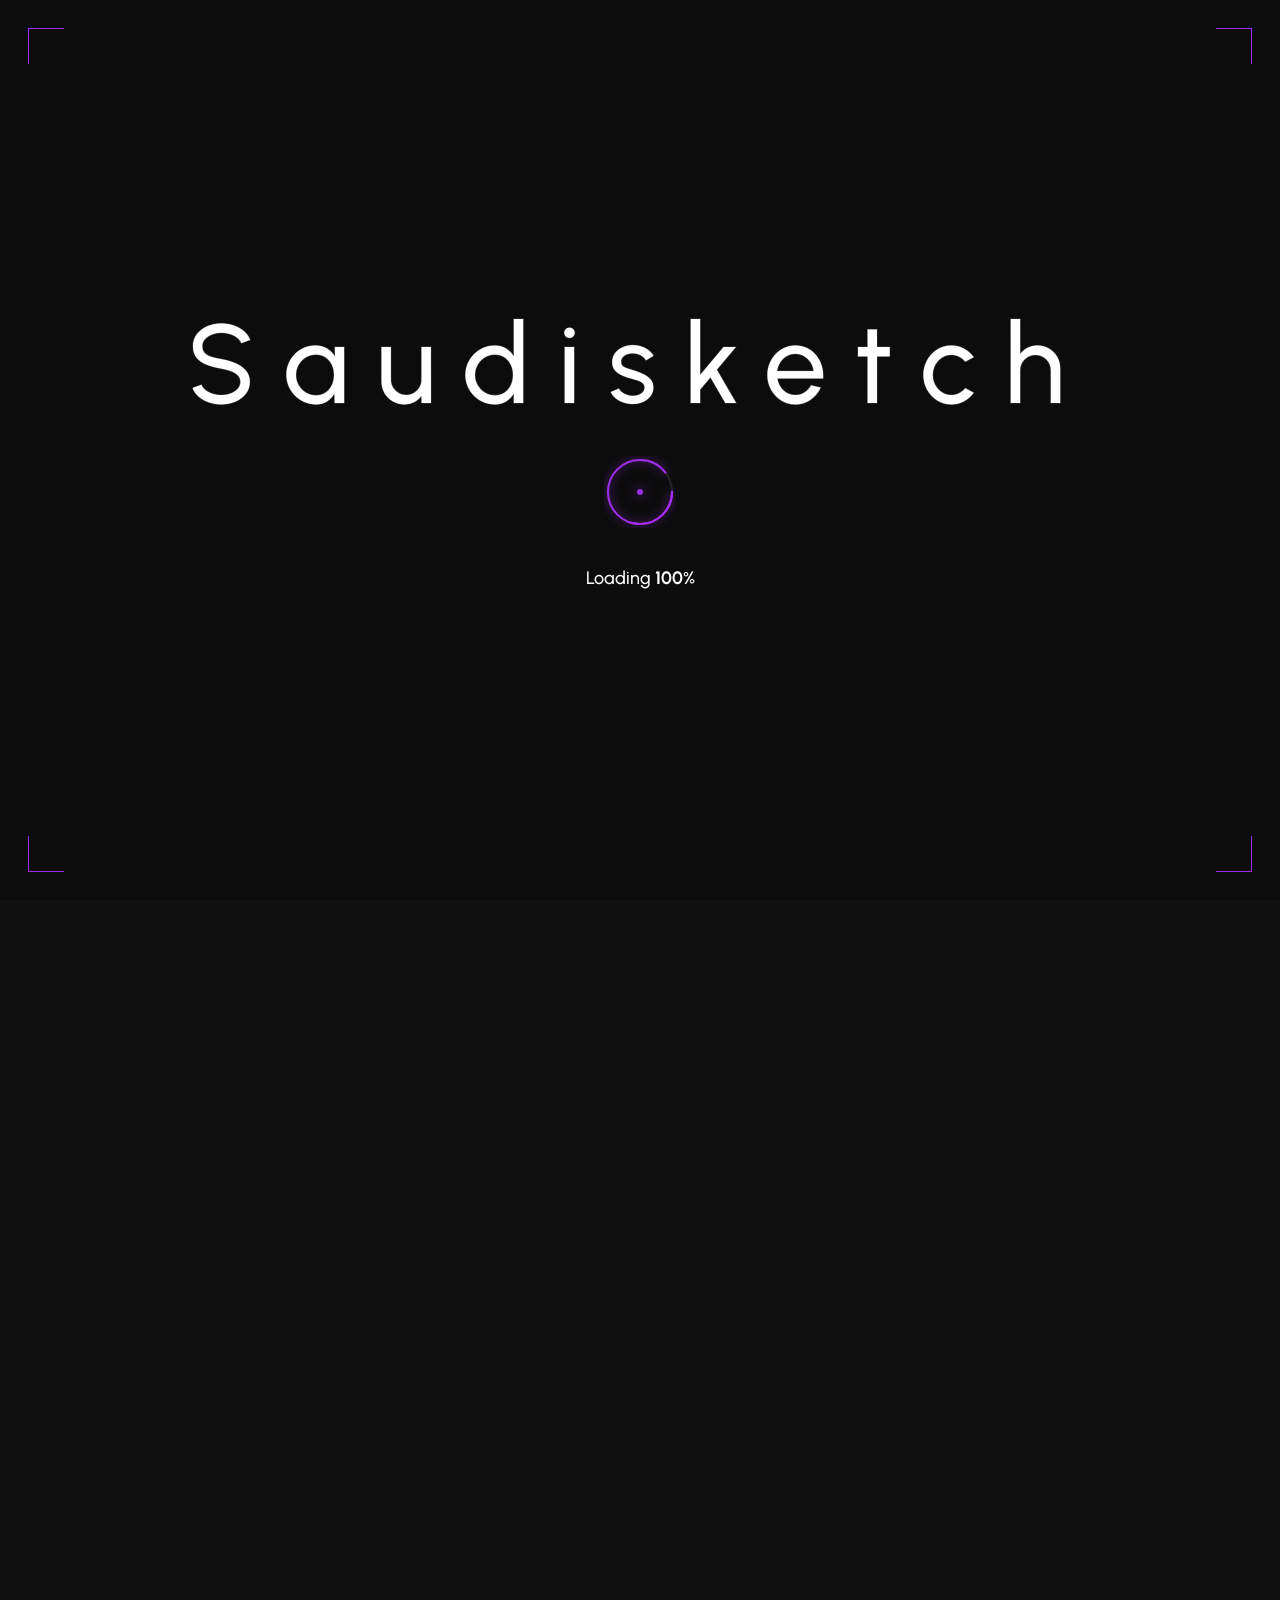
<file: project.html>
<!DOCTYPE html>
<html lang="en">
    <!--<< Header Area >>-->
    <head>
        <!-- ========== Meta Tags ========== -->
        <meta charset="UTF-8">
        <meta http-equiv="X-UA-Compatible" content="IE=edge">
        <meta name="viewport" content="width=device-width, initial-scale=1">
        <meta name="author" content="Gramentheme">
        <meta name="description" content="Saudisketch - Creative Agency & Portfolio HTML Template">
        <!-- ======== Page title ============ -->
        <title>Saudisketch - Creative Agency & Portfolio HTML Template</title>
        <!--<< Favcion >>-->
        <link rel="shortcut icon" href="assets/img/favicon.svg">
        <!--<< Bootstrap min.css >>-->
        <link rel="stylesheet" href="assets/css/bootstrap.min.css">
        <!--<< All Min Css >>-->
        <link rel="stylesheet" href="assets/css/all.min.css">
        <!--<< Animate.css >>-->
        <link rel="stylesheet" href="assets/css/animate.css">
        <!--<< Magnific Popup.css >>-->
        <link rel="stylesheet" href="assets/css/magnific-popup.css">
        <!--<< MeanMenu.css >>-->
        <link rel="stylesheet" href="assets/css/meanmenu.css">
        <!--<< Swiper Bundle.css >>-->
        <link rel="stylesheet" href="assets/css/swiper-bundle.min.css">
        <!--<< Nice Select.css >>-->
        <link rel="stylesheet" href="assets/css/nice-select.css">
        <!--<< Main.css >>-->
        <link rel="stylesheet" href="assets/css/main.css">
    </head>
    <body>

        <div class="page-wrapper">
            

              <!-- ================= PRELOADER ================= -->
            <div id="preloader">
            <div class="bracket tl"></div>
            <div class="bracket tr"></div>
            <div class="bracket bl"></div>
            <div class="bracket br"></div>

            <div class="pre-logo">
                Saudisketch
                <div class="pre-logo-fill" id="logoFill">Saudisketch</div>
            </div>

            <div class="loader-ring">
                <svg viewBox="0 0 72 72">
                <circle class="ring-track" cx="36" cy="36" r="32"/>
                <circle class="ring-arc a2" cx="36" cy="36" r="32"/>
                <circle class="ring-arc a1" cx="36" cy="36" r="32"/>
                </svg>
                <div class="ring-center-dot"></div>
            </div>

            <div class="pre-count">Loading <span id="pct">0</span>%</div>
            </div>
            

            <div id="page">
                   <!-- Header Start -->
            <header class="header-section header-3" id="sticky-header">
                <div class="header-main">

                    <!-- ===================== DESKTOP NAVBAR ===================== -->
                    <nav class="navbar p-0 navbar-expand-xl d-none d-xl-flex">
                        <a class="navbar-brand" href="index.html">
                                <img src="assets/img/logo/white-logo.svg" alt="logo">
                            </a>

                            <button class="navbar-toggler" type="button"
                                data-bs-toggle="collapse"
                                data-bs-target="#navbarSupportedContent"
                                aria-controls="navbarSupportedContent"
                                aria-expanded="false"
                                aria-label="Toggle navigation">
                                <span class="navbar-toggler-icon"></span>
                            </button>

                            <div class="collapse navbar-collapse" id="navbarSupportedContent">

                                <ul class="navbar-nav mx-auto mb-lg-0">

                                    <!-- HOME -->
                                    <li class="nav-item menu-thumb">
                                        <a class="nav-link active" href="index.html">
                                            Home 
                                        </a>
                                        
                                    </li>

                                    <!-- ABOUT -->
                                    <li class="nav-item">
                                        <a class="nav-link" href="about.html">About Us</a>
                                    </li>

                                    <!-- SERVICES -->
                                    <li class="nav-item">
                                        <a class="nav-link" href="#">
                                            Services <i class="fas fa-chevron-down"></i>
                                        </a>
                                        <ul class="sub-menu list-unstyled">
                                            <li><a href="service.html">Service Page</a></li>
                                            <li><a href="service-details.html">Service Details</a></li>
                                        </ul>
                                    </li>

                                    <!-- PAGES -->
                                    <li class="has-dropdown nav-item">
                                        <a class="nav-link" href="javascript:void(0)">
                                            Pages <i class="fas fa-chevron-down"></i>
                                        </a>

                                        <ul class="sub-menu list-unstyled">
                                           
                                            <li class="has-dropdown">
                                                <a href="javascript:void(0)">
                                                    Portfolio <i class="fas fa-angle-right"></i>
                                                </a>
                                                <ul class="sub-menu list-unstyled">
                                                    <li><a href="project.html">Portfolio page</a></li>
                                                    <li><a href="project-details.html">Portfolio Details</a></li>
                                                </ul>
                                            </li>

                                            <!-- Projects -->
                                            <li class="has-dropdown">
                                                <a href="javascript:void(0)">
                                                    Team <i class="fas fa-angle-right"></i>
                                                </a>
                                                <ul class="sub-menu list-unstyled">
                                                    <li><a href="team.html">Team page</a></li>
                                                    <li><a href="team-details.html">Team Details</a></li>
                                                </ul>
                                            </li>
                                            <li><a href="pricing.html">Pricing Page</a></li>
                                            <li><a href="faq.html">Faq Page</a></li>
                                            <li><a href="404.html">404 Error</a></li>
                                        </ul>
                                    </li>

                                    <!-- BLOG -->
                                    <li class="nav-item">
                                        <a class="nav-link" href="#">
                                            Blog <i class="fas fa-chevron-down"></i>
                                        </a>
                                        <ul class="sub-menu list-unstyled">
                                            <li><a href="news-grid.html">Blog Grid</a></li>
                                            <li><a href="news.html">Blog Standard</a></li>
                                            <li><a href="news-details.html">Blog Details</a></li>
                                        </ul>
                                    </li>

                                    <!-- CONTACT -->
                                    <li class="nav-item">
                                        <a class="nav-link" href="contact.html">Contact</a>
                                    </li>

                                </ul>

                                <div class="header-right">
                                    <a href="#" class="main-header__search search-toggler">
                                        <i class="fa-regular fa-magnifying-glass"></i>
                                    </a>
                                    <a class="theme-btn-main style-2 bg-white-style" href="contact.html">
                                        <span class="theme-btn-arrow-left"> <i class="fa-solid fa-arrow-up-right"></i> </span>
                                        <span class="theme-btn">let’s talk</span>
                                        <span class="theme-btn-arrow-right"> <i class="fa-solid fa-arrow-up-right"></i> </span>
                                    </a>
                                    <div class="sidebar__toggle offcanvas-btn">
                                        <span></span>
                                        <span></span>
                                        <span></span>
                                    </div>
                                </div>

                            </div>
                    </nav>

                </div>

                <div class="offcanvas-overlay position-fixed top-0 start-0 w-100 h-100"></div>
                <div class="offcanvas-menu position-fixed">
                    <div class="header-top d-flex align-items-center justify-content-between gap-4">
                        <div class="logo">
                            <a href="index.html">
                            <img src="assets/img/logo/white-logo.svg" alt="logo">
                            </a>
                        </div>
                        <button class="offcasvas-close black-bg border-0 text-white d-flex align-items-center justify-content-center rounded-pill">
                            <i class="fa-regular fa-xmark"></i>
                        </button>
                    </div>
                    <span class="action-title">Happy You’re Here</span>
                    <a href="contact.html" class="news-btn">
                        <span class="text">
                            <span class="text-default">Know more us  <i class="fa-regular fa-arrow-up-right"></i></span>
                            <span class="text-hover">Know more us  <i class="fa-regular fa-arrow-up-right"></i></span>
                        </span>
                    </a>
                    <div class="offcanvas_gallery d-none d-lg-block">
                        <img class="gallery_img" src="assets/img/header/offcanvas1.jpg" alt="gallery">
                        <img class="gallery_img" src="assets/img/header/offcanvas2.jpg" alt="gallery">
                        <img class="gallery_img" src="assets/img/header/offcanvas3.jpg" alt="gallery">
                        <img class="gallery_img" src="assets/img/header/offcanvas4.jpg" alt="gallery">
                    </div>
                    <div class="off-contact-info">
                    <span class="info-title">Contact Info</span>
                    <div class="contact-details">
                        <span class="sub-info">Phone</span>
                        <p>
                            <a href="tel:+18005550123">+1 (800) 555-0123</a>
                        </p>
                    </div>
                    <div class="contact-details">
                        <span class="sub-info">Email</span>
                        <p>
                            <a href="mailto:hello@Saudisketch.com">hello@Saudisketch.com</a>
                        </p>
                    </div>
                    <div class="contact-details">
                        <span class="sub-info">Location</span>
                        <p>
                            374 William S Canning Blvd USA
                        </p>
                    </div>
                    </div>
                    <div class="social-icon-list">
                        <span class="follow-title">
                            Follow us:
                        </span>
                        <div class="social-icon d-flex align-items-center">
                            <a href="#"><i class="fab fa-facebook-f"></i></a>
                            <a href="#"><i class="fab fa-twitter"></i></a>
                            <a href="#"><i class="fab fa-vimeo-v"></i></a>
                            <a href="#"><i class="fab fa-pinterest-p"></i></a>
                        </div>
                        
                    </div>
                </div>

                <!-- ===================== MOBILE MENU ===================== -->
                <div class="mobile-menu-area d-block d-xl-none">

                    <div class="container">
                        <div class="mobile-topbar">
                            <div class="d-flex justify-content-between align-items-center">

                                <div class="logo">
                                    <a href="index.html">
                                        <img src="assets/img/logo/white-logo.svg" alt="logo">
                                    </a>
                                </div>

                                <div class="menu-search d-flex align-items-center gap-4">
                                 <a href="#" class="main-header__search search-toggler">
                                    <i class="fa-regular fa-magnifying-glass"></i>
                                </a>
                                <div class="bars">
                                    <span></span>
                                    <span></span>
                                    <span></span>
                                </div>
                               </div>
                            </div>
                            
                        </div>
                    </div>

                    <div class="mobile-menu-overlay"></div>

                    <div class="mobile-menu-main">

                        <div class="logo">
                            <a href="index.html">
                                <img src="assets/img/logo/white-logo.svg" alt="logo">
                            </a>
                        </div>

                        <div class="close-mobile-menu">
                            <i class="fas fa-times"></i>
                        </div>

                        <div class="menu-body">
                            <div class="menu-list">
                                <ul class="list-unstyled">

                                    <li class="sub-mobile-menu">
                                        <a href="javascript:void(0)">
                                            Home <i class="fas fa-chevron-down float-end"></i>
                                        </a>
                                        <ul class="list-unstyled">
                                            <li><a href="index.html">Creative Agency (Dark)</a></li>
                                            <li><a href="index-white.html">Creative Agency (Light)</a></li>
                                            <li><a href="index-2.html">Digital Agency (Dark)</a></li>
                                            <li><a href="index-white-2.html">Digital Agency (Light)</a></li>
                                            <li><a href="index-3.html">IT Solutions (Dark)</a></li>
                                            <li><a href="index-white-3.html">IT Solutions (Light)</a></li>
                                            <li><a href="index-4.html">Design Studio (Dark)</a></li>
                                            <li><a href="index-white-4.html">Design Studio (Light)</a></li>
                                        </ul>
                                    </li>

                                    <li><a href="about.html">About Us</a></li>

                                    <li class="sub-mobile-menu">
                                        <a href="javascript:void(0)">
                                            Services <i class="fas fa-chevron-down float-end"></i>
                                        </a>
                                        <ul class="list-unstyled">
                                            <li><a href="service.html">Service Page</a></li>
                                            <li><a href="service-details.html">Service Details</a></li>
                                        </ul>
                                    </li>

                                     <li class="sub-mobile-menu has-dropdown">
                                        <a href="javascript:void(0)">
                                            Pages <i class="fas fa-chevron-down float-end"></i>
                                        </a>
                                        <ul class="list-unstyled">
                                            <li class="sub-child-menu has-dropdown">
                                                <a href="javascript:void(0)">
                                                    Portfolio <i class="fas fa-chevron-down float-end"></i>
                                                </a>
                                                <ul class="list-unstyled">
                                                    <li><a href="project.html">Portfolio page</a></li>
                                                    <li><a href="project-details.html">Portfolio Details</a></li>
                                                </ul>
                                            </li>

                                            <li class="sub-child-menu has-dropdown">
                                                <a href="javascript:void(0)">
                                                    Team <i class="fas fa-chevron-down float-end"></i>
                                                </a>
                                                <ul class="list-unstyled">
                                                    <li><a href="team.html">Team page</a></li>
                                                    <li><a href="team-details.html">Team Details</a></li>
                                                </ul>
                                            </li>
                                            <li><a href="pricing.html">Pricing Page</a></li>
                                            <li><a href="faq.html">Faq Page</a></li>
                                            <li><a href="404.html">404 Error</a></li>
                                        </ul>
                                    </li>
                                    <li class="sub-mobile-menu">
                                        <a href="javascript:void(0)">
                                            Blog <i class="fas fa-chevron-down float-end"></i>
                                        </a>
                                        <ul class="list-unstyled">
                                            <li><a href="news-grid.html">Blog Grid</a></li>
                                            <li><a href="news.html">Blog Standard</a></li>
                                            <li><a href="news-details.html">Blog Details</a></li>
                                        </ul>
                                    </li>
                                    <li><a href="contact.html">Contact</a></li>
                                </ul>
                            </div>
                        </div>

                        <div class="off-contact-area">
                            <div class="off-contact-info">
                                <span class="info-title">Contact Info</span>
                                <div class="contact-details">
                                    <span class="sub-info">Phone</span>
                                    <p>
                                        <a href="tel:+18005550123">+1 (800) 555-0123</a>
                                    </p>
                                </div>
                                <div class="contact-details">
                                    <span class="sub-info">Email</span>
                                    <p>
                                        <a href="mailto:hello@Saudisketch.com">hello@Saudisketch.com</a>
                                    </p>
                                </div>
                                <div class="contact-details">
                                    <span class="sub-info">Location</span>
                                    <p>
                                        374 William S Canning Blvd USA
                                    </p>
                                </div>
                            </div>
                            <div class="social-icon-list">
                                <span class="follow-title">
                                    Follow us:
                                </span>
                                <div class="social-icon d-flex align-items-center">
                                    <a href="#"><i class="fab fa-facebook-f"></i></a>
                                    <a href="#"><i class="fab fa-twitter"></i></a>
                                    <a href="#"><i class="fab fa-vimeo-v"></i></a>
                                    <a href="#"><i class="fab fa-pinterest-p"></i></a>
                                </div>
                                
                            </div>
                        </div>

                    </div>
                </div>
                <!-- ===================== MOBILE MENU END ===================== -->

            </header>

            <!-- Search Start -->
            <div class="search-popup">
                <div class="search-popup__overlay search-toggler"></div>
                <div class="search-popup__content">
                    <form role="search" method="get" class="search-popup__form" action="#">
                        <input type="text" id="search" name="search" placeholder="Search Here...">
                        <button type="submit" aria-label="search submit" class="search-btn">
                            <span><i class="fa-regular fa-magnifying-glass"></i></span>
                        </button>
                    </form>
                </div>
            </div>

            <div id="smooth-wrapper">
                <div id="smooth-content">

                    <!-- Breadcrumb Section Start -->
                    <div class="breadcrumb-wrapper bg-cover" style="background-image: url('assets/img/inner-page/bread-line.png');">
                        <div class="light-bg">
                            <img src="assets/img/inner-page/light.png" alt="img">
                        </div>
                        <div class="container">
                            <div class="page-heading">
                                <div class="breadcrumb-sub-title">
                                    <h1 class="text-white rr_title_anim"><span>Our Creative Works </span> That <br> Makes You Happy</h1>
                                </div>
                                <div class="breadcrumb-items">
                                    <ul>
                                        <li>
                                           12+ years of experience
                                        </li>
                                        <li>
                                            (©2015 — 2026)
                                        </li>
                                    </ul>
                                    <h2 class="title wa_title_spilt_1">
                                        Our works
                                    </h2>
                                </div>
                            </div>
                        </div>
                    </div>
                    
                    <!-- Projetct Section Start -->
                    <section class="project-section-5 fix section-padding pt-0">
                      <div class="container container-1680">
                         <div class="row">
                            <div class="col-xl-6 col-lg-6 col-md-6">
                                <div class="project-box-items-5">
                                    <div class="thumb">
                                        <img src="assets/img/home-1/projecr-01.jpg" alt="img">
                                        <img src="assets/img/home-1/projecr-01.jpg" alt="img">
                                        <a href="project-details.html" class="arrow-icon">
                                            <i class="fa-solid fa-arrow-up-right"></i>
                                        </a>
                                    </div>
                                    <div class="content-items">
                                        <div class="content">
                                            <h2 class="title">
                                                <a href="project-details.html">Market Expansion</a>
                                            </h2>
                                            <div class="tag-items">
                                                <a href="project.html">Consulting</a>
                                                <a href="project.html">Business</a>
                                            </div>
                                        </div>
                                        <span class="year-text">[ 2026 ]</span>
                                    </div>
                                </div>
                                <div class="project-box-items-5">
                                    <div class="thumb">
                                        <img src="assets/img/home-1/projecr-03.jpg" alt="img">
                                        <img src="assets/img/home-1/projecr-03.jpg" alt="img">
                                        <a href="project-details.html" class="arrow-icon">
                                            <i class="fa-solid fa-arrow-up-right"></i>
                                        </a>
                                    </div>
                                    <div class="content-items">
                                        <div class="content">
                                            <h2 class="title">
                                                <a href="project-details.html">Product Innovatio</a>
                                            </h2>
                                            <div class="tag-items">
                                                <a href="project.html">Consulting</a>
                                                <a href="project.html">Business</a>
                                            </div>
                                        </div>
                                        <span class="year-text">[ 2026 ]</span>
                                    </div>
                                </div>
                                <div class="project-box-items-5">
                                    <div class="thumb">
                                        <img src="assets/img/home-1/projecr-02.jpg" alt="img">
                                        <img src="assets/img/home-1/projecr-02.jpg" alt="img">
                                        <a href="project-details.html" class="arrow-icon">
                                            <i class="fa-solid fa-arrow-up-right"></i>
                                        </a>
                                    </div>
                                    <div class="content-items">
                                        <div class="content">
                                            <h2 class="title">
                                                <a href="project-details.html">Market Expansion</a>
                                            </h2>
                                            <div class="tag-items">
                                                <a href="project.html">Consulting</a>
                                                <a href="project.html">Business</a>
                                            </div>
                                        </div>
                                        <span class="year-text">[ 2026 ]</span>
                                    </div>
                                </div>
                            </div>
                            <div class="col-xl-6 col-lg-6 col-md-6">
                                <div class="project-box-items-5 style-auto">
                                    <div class="thumb">
                                        <img src="assets/img/home-1/projecr-02.jpg" alt="img">
                                        <img src="assets/img/home-1/projecr-02.jpg" alt="img">
                                        <a href="project-details.html" class="arrow-icon">
                                            <i class="fa-solid fa-arrow-up-right"></i>
                                        </a>
                                    </div>
                                    <div class="content-items">
                                        <div class="content">
                                            <h2 class="title">
                                                <a href="project-details.html">Creative Campaign</a>
                                            </h2>
                                            <div class="tag-items">
                                                <a href="project.html">Consulting</a>
                                                <a href="project.html">Business</a>
                                            </div>
                                        </div>
                                        <span class="year-text">[ 2026 ]</span>
                                    </div>
                                </div>
                                <div class="project-box-items-5 style-auto">
                                    <div class="thumb">
                                        <img src="assets/img/home-1/projecr-04.jpg" alt="img">
                                        <img src="assets/img/home-1/projecr-04.jpg" alt="img">
                                        <a href="project-details.html" class="arrow-icon">
                                            <i class="fa-solid fa-arrow-up-right"></i>
                                        </a>
                                    </div>
                                    <div class="content-items">
                                        <div class="content">
                                            <h2 class="title">
                                                <a href="project-details.html">Brand Strategy </a>
                                            </h2>
                                            <div class="tag-items">
                                                <a href="project.html">Consulting</a>
                                                <a href="project.html">Business</a>
                                            </div>
                                        </div>
                                        <span class="year-text">[ 2026 ]</span>
                                    </div>
                                </div>
                                <div class="project-box-items-5 style-auto">
                                    <div class="thumb">
                                        <img src="assets/img/home-1/projecr-03.jpg" alt="img">
                                        <img src="assets/img/home-1/projecr-03.jpg" alt="img">
                                        <a href="project-details.html" class="arrow-icon">
                                            <i class="fa-solid fa-arrow-up-right"></i>
                                        </a>
                                    </div>
                                    <div class="content-items">
                                        <div class="content">
                                            <h2 class="title">
                                                <a href="project-details.html">Product Innovatio</a>
                                            </h2>
                                            <div class="tag-items">
                                                <a href="project.html">Consulting</a>
                                                <a href="project.html">Business</a>
                                            </div>
                                        </div>
                                        <span class="year-text">[ 2026 ]</span>
                                    </div>
                                </div>
                            </div>
                        </div>
                      </div>
                    </section>

                    <!-- Powerful Feature Section Start -->
                    <section class="powerful-feature-section section-bg fix section-padding">
                        <div class="container">
                            <div class="section-title text-center">
                                <span class="sub-title tz-sub-tilte tz-sub-anim tx-subTitle">
                                    <img src="assets/img/home-1/01.png" alt="img"> Powerful features integrations
                                </span>
                                    <h2 class="wa_title_spilt_1">
                                    <span class="style-font">Delivering Innovative </span> IT Solutions That Empower In Businesses To
                                    <span class="style-color">Grow For Connect And Succeed In The Digital Era And Unwavering.</span>
                                </h2>
                            </div>
                        </div>
                        <div class="powerful-marque-section">
                            <div class="marquee">
                                <div class="marquee-group">
                                    <div class="icon-box">
                                        <img src="assets/img/home-3/feature1.png" alt="">
                                    </div>
                                    <div class="icon-box">
                                        <img src="assets/img/home-3/feature2.png" alt="">
                                    </div>
                                    <div class="icon-box">
                                        <img src="assets/img/home-3/feature3.png" alt="">
                                    </div>
                                    <div class="icon-box">
                                        <img src="assets/img/home-3/feature4.png" alt="">
                                    </div>
                                    <div class="icon-box">
                                        <img src="assets/img/home-3/feature5.png" alt="">
                                    </div>
                                    <div class="icon-box">
                                        <img src="assets/img/home-3/feature6.png" alt="">
                                    </div>
                                    <div class="icon-box">
                                        <img src="assets/img/home-3/feature7.png" alt="">
                                    </div>
                                    <div class="icon-box">
                                        <img src="assets/img/home-3/feature8.png" alt="">
                                    </div>
                                    <div class="icon-box">
                                        <img src="assets/img/home-3/feature9.png" alt="">
                                    </div>
                                    <div class="icon-box">
                                        <img src="assets/img/home-3/feature10.png" alt="">
                                    </div>
                                    <div class="icon-box">
                                        <img src="assets/img/home-3/feature11.png" alt="">
                                    </div>
                                    <div class="icon-box">
                                        <img src="assets/img/home-3/feature12.png" alt="">
                                    </div>
                                </div>
                                 <div class="marquee-group">
                                    <div class="icon-box">
                                        <img src="assets/img/home-3/feature1.png" alt="">
                                    </div>
                                    <div class="icon-box">
                                        <img src="assets/img/home-3/feature2.png" alt="">
                                    </div>
                                    <div class="icon-box">
                                        <img src="assets/img/home-3/feature3.png" alt="">
                                    </div>
                                    <div class="icon-box">
                                        <img src="assets/img/home-3/feature4.png" alt="">
                                    </div>
                                    <div class="icon-box">
                                        <img src="assets/img/home-3/feature5.png" alt="">
                                    </div>
                                    <div class="icon-box">
                                        <img src="assets/img/home-3/feature6.png" alt="">
                                    </div>
                                    <div class="icon-box">
                                        <img src="assets/img/home-3/feature7.png" alt="">
                                    </div>
                                    <div class="icon-box">
                                        <img src="assets/img/home-3/feature8.png" alt="">
                                    </div>
                                    <div class="icon-box">
                                        <img src="assets/img/home-3/feature9.png" alt="">
                                    </div>
                                    <div class="icon-box">
                                        <img src="assets/img/home-3/feature10.png" alt="">
                                    </div>
                                    <div class="icon-box">
                                        <img src="assets/img/home-3/feature11.png" alt="">
                                    </div>
                                    <div class="icon-box">
                                        <img src="assets/img/home-3/feature12.png" alt="">
                                    </div>
                                </div>
                                 <div class="marquee-group">
                                    <div class="icon-box">
                                        <img src="assets/img/home-3/feature1.png" alt="">
                                    </div>
                                    <div class="icon-box">
                                        <img src="assets/img/home-3/feature2.png" alt="">
                                    </div>
                                    <div class="icon-box">
                                        <img src="assets/img/home-3/feature3.png" alt="">
                                    </div>
                                    <div class="icon-box">
                                        <img src="assets/img/home-3/feature4.png" alt="">
                                    </div>
                                    <div class="icon-box">
                                        <img src="assets/img/home-3/feature5.png" alt="">
                                    </div>
                                    <div class="icon-box">
                                        <img src="assets/img/home-3/feature6.png" alt="">
                                    </div>
                                    <div class="icon-box">
                                        <img src="assets/img/home-3/feature7.png" alt="">
                                    </div>
                                    <div class="icon-box">
                                        <img src="assets/img/home-3/feature8.png" alt="">
                                    </div>
                                    <div class="icon-box">
                                        <img src="assets/img/home-3/feature9.png" alt="">
                                    </div>
                                    <div class="icon-box">
                                        <img src="assets/img/home-3/feature10.png" alt="">
                                    </div>
                                    <div class="icon-box">
                                        <img src="assets/img/home-3/feature11.png" alt="">
                                    </div>
                                    <div class="icon-box">
                                        <img src="assets/img/home-3/feature12.png" alt="">
                                    </div>
                                </div>
                            </div>
                            <div class="marquee marquee-2">
                                <div class="marquee-group">
                                    <div class="icon-box">
                                        <img src="assets/img/home-3/feature1.png" alt="">
                                    </div>
                                    <div class="icon-box">
                                        <img src="assets/img/home-3/feature2.png" alt="">
                                    </div>
                                    <div class="icon-box">
                                        <img src="assets/img/home-3/feature3.png" alt="">
                                    </div>
                                    <div class="icon-box">
                                        <img src="assets/img/home-3/feature4.png" alt="">
                                    </div>
                                    <div class="icon-box">
                                        <img src="assets/img/home-3/feature5.png" alt="">
                                    </div>
                                    <div class="icon-box">
                                        <img src="assets/img/home-3/feature6.png" alt="">
                                    </div>
                                    <div class="icon-box">
                                        <img src="assets/img/home-3/feature7.png" alt="">
                                    </div>
                                    <div class="icon-box">
                                        <img src="assets/img/home-3/feature8.png" alt="">
                                    </div>
                                    <div class="icon-box">
                                        <img src="assets/img/home-3/feature9.png" alt="">
                                    </div>
                                    <div class="icon-box">
                                        <img src="assets/img/home-3/feature10.png" alt="">
                                    </div>
                                    <div class="icon-box">
                                        <img src="assets/img/home-3/feature11.png" alt="">
                                    </div>
                                    <div class="icon-box">
                                        <img src="assets/img/home-3/feature12.png" alt="">
                                    </div>
                                </div>
                                 <div class="marquee-group">
                                    <div class="icon-box">
                                        <img src="assets/img/home-3/feature1.png" alt="">
                                    </div>
                                    <div class="icon-box">
                                        <img src="assets/img/home-3/feature2.png" alt="">
                                    </div>
                                    <div class="icon-box">
                                        <img src="assets/img/home-3/feature3.png" alt="">
                                    </div>
                                    <div class="icon-box">
                                        <img src="assets/img/home-3/feature4.png" alt="">
                                    </div>
                                    <div class="icon-box">
                                        <img src="assets/img/home-3/feature5.png" alt="">
                                    </div>
                                    <div class="icon-box">
                                        <img src="assets/img/home-3/feature6.png" alt="">
                                    </div>
                                    <div class="icon-box">
                                        <img src="assets/img/home-3/feature7.png" alt="">
                                    </div>
                                    <div class="icon-box">
                                        <img src="assets/img/home-3/feature8.png" alt="">
                                    </div>
                                    <div class="icon-box">
                                        <img src="assets/img/home-3/feature9.png" alt="">
                                    </div>
                                    <div class="icon-box">
                                        <img src="assets/img/home-3/feature10.png" alt="">
                                    </div>
                                    <div class="icon-box">
                                        <img src="assets/img/home-3/feature11.png" alt="">
                                    </div>
                                    <div class="icon-box">
                                        <img src="assets/img/home-3/feature12.png" alt="">
                                    </div>
                                </div>
                                 <div class="marquee-group">
                                    <div class="icon-box">
                                        <img src="assets/img/home-3/feature1.png" alt="">
                                    </div>
                                    <div class="icon-box">
                                        <img src="assets/img/home-3/feature2.png" alt="">
                                    </div>
                                    <div class="icon-box">
                                        <img src="assets/img/home-3/feature3.png" alt="">
                                    </div>
                                    <div class="icon-box">
                                        <img src="assets/img/home-3/feature4.png" alt="">
                                    </div>
                                    <div class="icon-box">
                                        <img src="assets/img/home-3/feature5.png" alt="">
                                    </div>
                                    <div class="icon-box">
                                        <img src="assets/img/home-3/feature6.png" alt="">
                                    </div>
                                    <div class="icon-box">
                                        <img src="assets/img/home-3/feature7.png" alt="">
                                    </div>
                                    <div class="icon-box">
                                        <img src="assets/img/home-3/feature8.png" alt="">
                                    </div>
                                    <div class="icon-box">
                                        <img src="assets/img/home-3/feature9.png" alt="">
                                    </div>
                                    <div class="icon-box">
                                        <img src="assets/img/home-3/feature10.png" alt="">
                                    </div>
                                    <div class="icon-box">
                                        <img src="assets/img/home-3/feature11.png" alt="">
                                    </div>
                                    <div class="icon-box">
                                        <img src="assets/img/home-3/feature12.png" alt="">
                                    </div>
                                </div>
                            </div>
                        </div>
                    </section>

                    <!-- Faq Section Start -->
                    <section class="faq-section-2 fix section-padding">
                        <div class="container">
                            <div class="faq-wrapper-2">
                                <div class="row g-4">
                                    <div class="col-xl-4 col-lg-4">
                                        <div class="faq-content">
                                            <div class="section-title mb-0">
                                                <span class="sub-title tz-sub-tilte tz-sub-anim tx-subTitle">
                                                    <img src="assets/img/home-1/01.png" alt="img">Faq
                                                </span>
                                                <h2 class="rr_title_anim">
                                                    <span class="style-font">Frequently</span> Ask Questions
                                                </h2>
                                            </div>   
                                            <p class="text wow fadeInUp" data-wow-delay=".3s">
                                                We are a results-driven IT consulting team helping businesses unlock efficiency.
                                            </p>
                                            <a href="contact.html" class="news-btn wow fadeInUp" data-wow-delay=".5s">
                                            <span class="text">
                                                <span class="text-default">Contact us  <i class="fa-regular fa-arrow-up-right"></i></span>
                                                <span class="text-hover">Contact us  <i class="fa-regular fa-arrow-up-right"></i></span>
                                            </span>
                                        </a>
                                        </div>
                                    </div>
                                    <div class="col-xl-8 col-lg-8">
                                        <ul class="accordion-box wow fadeInUp" data-wow-delay=".3s">
                                            <!--Block-->
                                            <li class="accordion block active-block">
                                                <div class="acc-btn active">
                                                   1.  What services does an IT solutions company provide?
                                                    <div class="icon fa-regular fa-plus"></div>
                                                </div>
                                                <div class="acc-content current">
                                                    <div class="content">
                                                        <div class="text">
                                                            IT solution companies offer services like software development, website design, cloud solutions, cybersecurity, IT consulting, network setup, server management, and ongoing technical support. IT solution companies offer services like software development, website design, cloud solutions, cybersecurity.
                                                        </div>
                                                    </div>
                                                </div>
                                            </li>
                                            <!--Block-->
                                            <li class="accordion block">
                                                <div class="acc-btn active">
                                                   2. Why does my business need IT support?
                                                    <div class="icon fa-regular fa-plus"></div>
                                                </div>
                                                <div class="acc-content">
                                                    <div class="content">
                                                        <div class="text">
                                                           IT solution companies offer services like software development, website design, cloud solutions, cybersecurity, IT consulting, network setup, server management, and ongoing technical support. IT solution companies offer services like software development, website design, cloud solutions, cybersecurity.
                                                        </div>
                                                    </div>
                                                </div>
                                            </li>
                                             <!--Block-->
                                            <li class="accordion block">
                                                <div class="acc-btn active">
                                                   3. How can IT solutions improve my business productivity?
                                                    <div class="icon fa-regular fa-plus"></div>
                                                </div>
                                                <div class="acc-content">
                                                    <div class="content">
                                                        <div class="text">
                                                           IT solution companies offer services like software development, website design, cloud solutions, cybersecurity, IT consulting, network setup, server management, and ongoing technical support. IT solution companies offer services like software development, website design, cloud solutions, cybersecurity.
                                                        </div>
                                                    </div>
                                                </div>
                                            </li>
                                            <!--Block-->
                                            <li class="accordion block">
                                                <div class="acc-btn active">
                                                   4. What is cloud computing, and how can it help my business?
                                                    <div class="icon fa-regular fa-plus"></div>
                                                </div>
                                                <div class="acc-content">
                                                    <div class="content">
                                                        <div class="text">
                                                            IT solution companies offer services like software development, website design, cloud solutions, cybersecurity, IT consulting, network setup, server management, and ongoing technical support. IT solution companies offer services like software development, website design, cloud solutions, cybersecurity.
                                                        </div>
                                                    </div>
                                                </div>
                                            </li>
                                            <!--Block-->
                                            <li class="accordion block">
                                                <div class="acc-btn active">
                                                   5. How do you protect my business from cyber threats?
                                                    <div class="icon fa-regular fa-plus"></div>
                                                </div>
                                                <div class="acc-content">
                                                    <div class="content">
                                                        <div class="text">
                                                            IT solution companies offer services like software development, website design, cloud solutions, cybersecurity, IT consulting, network setup, server management, and ongoing technical support. IT solution companies offer services like software development, website design, cloud solutions, cybersecurity.
                                                        </div>
                                                    </div>
                                                </div>
                                            </li>
                                        </ul>
                                    </div>
                                </div>
                            </div>
                        </div>
                    </section>

                    <!-- Footer Section Start -->
                    <footer class="footer-section-3">
                        <div class="footer-area-3 bg-cover fix" style="background-image: url('assets/img/home-3/footer-bg.jpg');">
                            <div class="footer-widget-wrapper-5">
                                <div class="container">
                                <div class="row">
                                        <div class="col-lg-6">
                                            <div class="footer-left-item">
                                                <h2 class="split-title">
                                                    <span>Fresh Strategies, Trends</span>, & Tips Are Delivered To Your Inbox Regular!
                                                </h2>
                                                <form action="#" class="wow fadeInUp" data-wow-delay=".3s">
                                                    <input type="text" placeholder="Enter your email...">
                                                    <button class="email-btn" type="submit">
                                                        <i class="fa-solid fa-envelope"></i>
                                                    </button>
                                                </form>
                                                <ul class="wow fadeInUp" data-wow-delay=".5s">
                                                    <li>
                                                        Call: <a href="tel:+1234567890">+(123) 456-7890</a>
                                                    </li>
                                                    <li>
                                                        /
                                                    </li>
                                                    <li>
                                                        Mail:<a href="mailto:info@Saudisketch.com">info@Saudisketch.com</a>
                                                    </li>
                                                </ul>
                                            </div>
                                        </div>
                                        <div class="col-lg-6">
                                            <div class="footer-right-item">
                                                <div class="footer-header-item">
                                                    <a href="index.html" class="footer-logo wow fadeInUp" data-wow-delay=".3s">
                                                        <img src="assets/img/home-3/black-logo.png" alt="img">
                                                    </a>
                                                    <p class="wow fadeInUp" data-wow-delay=".5s">Sed ut perspiciatis unde omnis iste natus ut perspic iatis unde.</p>
                                                </div>
                                                <div class="row g-4 justify-content-between">
                                                    <div class="col-xl-4 col-lg-6 col-md-4 col-sm-6 wow fadeInUp" data-wow-delay=".3s">
                                                        <div class="footer-widget-items">
                                                            <div class="widget-head">
                                                                <h3>Resourses</h3>
                                                            </div>
                                                            <ul class="gt-list-area">
                                                                <li>
                                                                    <a href="contact.html">
                                                                        Contact us
                                                                    </a>
                                                                </li>
                                                                <li>
                                                                    <a href="team.html">
                                                                        Our teams
                                                                    </a>
                                                                </li>
                                                                <li>
                                                                    <a href="contact.html">
                                                                    Careers
                                                                    </a>
                                                                </li>
                                                                <li>
                                                                    <a href="contact.html">
                                                                    Feedback
                                                                    </a>
                                                                </li>
                                                                <li>
                                                                    <a href="404.html">
                                                                    Error 404
                                                                    </a>
                                                                </li>
                                                            </ul>
                                                        </div>
                                                    </div>
                                                    <div class="col-xl-5 col-lg-6 col-md-4 col-sm-6 wow fadeInUp" data-wow-delay=".5s">
                                                        <div class="footer-widget-items">
                                                            <div class="widget-head">
                                                                <h3>Services</h3>
                                                            </div>
                                                            <ul class="gt-list-area">
                                                                <li>
                                                                    <a href="service-details.html">
                                                                        Leadership coaching
                                                                    </a>
                                                                </li>
                                                                <li>
                                                                    <a href="service-details.html">
                                                                        Business strategy
                                                                    </a>
                                                                </li>
                                                                <li>
                                                                    <a href="service-details.html">
                                                                        Risk & compliance
                                                                    </a>
                                                                </li>
                                                                <li>
                                                                    <a href="service-details.html">
                                                                        Market research
                                                                    </a>
                                                                </li>
                                                                <li>
                                                                    <a href="service-details.html">
                                                                        Management
                                                                    </a>
                                                                </li>
                                                            </ul>
                                                        </div>
                                                    </div>
                                                    <div class="col-xl-2 col-lg-6 col-md-4 col-sm-6 wow fadeInUp" data-wow-delay=".7s">
                                                        <div class="social-icon d-grid align-items-center">
                                                            <a href="#"><i class="fab fa-facebook-f"></i></a>
                                                            <a href="#"><i class="fab fa-twitter"></i></a>
                                                            <a href="#"><i class="fab fa-vimeo-v"></i></a>
                                                            <a href="#"><i class="fab fa-pinterest-p"></i></a>
                                                        </div>
                                                    </div>
                                                </div>
                                            </div>
                                        </div>
                                </div>
                                </div> 
                            </div>
                            <div class="footer-bottom-5">
                                <div class="container">
                                    <div class="footer-bottom-wrapper-5">
                                        <p class="wow fadeInUp" data-wow-delay=".3s">
                                           © 2026 <b>Saudisketch.</b> All rights reserved.
                                        </p>
                                        <ul class="footer-list wow fadeInUp" data-wow-delay=".5s">
                                            <li>
                                                <a href="contact.html">Privacy policy</a>
                                            </li>
                                            <li><span class="dots"></span></li>
                                            <li>
                                                <a href="contact.html">Terms &amp; conditions</a>
                                            </li>
                                        </ul>
                                    </div>
                                </div>
                            </div>
                        </div>
                    </footer>
                </div>
            </div>
            </div>

         
        </div>

    
        <!--<< All JS Plugins >>-->
        <script src="assets/js/jquery-3.7.1.min.js"></script>
        <!--<< Viewport Js >>-->
        <script src="assets/js/viewport.jquery.js"></script>
        <!--<< Bootstrap Js >>-->
        <script src="assets/js/bootstrap.bundle.min.js"></script>
        <!--<< Gsap Min Js >>-->
        <script src="assets/js/gsap.min.js"></script>
        <!--<< ScrollTrigger Min Js >>-->
        <script src="assets/js/ScrollTrigger.min.js"></script>
        <!--<< ScrollSmoother Min Js >>-->
        <script src="assets/js/ScrollSmoother.min.js"></script>
        <!--<< ScrollToPlugin Min Js >>-->
        <script src="assets/js/ScrollToPlugin.min.js"></script>
        <!--<< SplitText Min Js >>-->
        <script src="assets/js/SplitText.min.js"></script>
        <!--<< TextPlugin Min Js >>-->
        <script src="assets/js/TextPlugin.js"></script>
        <!--<< Chroma Min Js >>-->
        <script src="assets/js/chroma.min.js"></script>
        <!--<< Three Js >>-->
        <script src="assets/js/three.js"></script>
        <!--<< Webgl Min Js >>-->
        <script src="assets/js/webgl.js"></script>
        <!--<< nice-selec Js >>-->
        <script src="assets/js/jquery.nice-select.min.js"></script>
        <!--<< Waypoints Js >>-->
        <script src="assets/js/jquery.waypoints.js"></script>
        <!--<< Counterup Js >>-->
        <script src="assets/js/jquery.counterup.min.js"></script>
        <!--<< Swiper Slider Js >>-->
        <script src="assets/js/swiper-bundle.min.js"></script>
        <!--<< MeanMenu Js >>-->
        <script src="assets/js/jquery.meanmenu.min.js"></script>
        <!--<< Parallaxie Js >>-->
        <script src="assets/js/parallaxie.js"></script>
        <!--<< Magnific Popup Js >>-->
        <script src="assets/js/jquery.magnific-popup.min.js"></script>
        <!--<< Wow Animation Js >>-->
        <script src="assets/js/wow.min.js"></script>
        <!--<< Main.js >>-->
        <script src="assets/js/main.js"></script>
        <script type="module" src="assets/js/distortion-img.js"></script>
    </body>
</html>
</file>
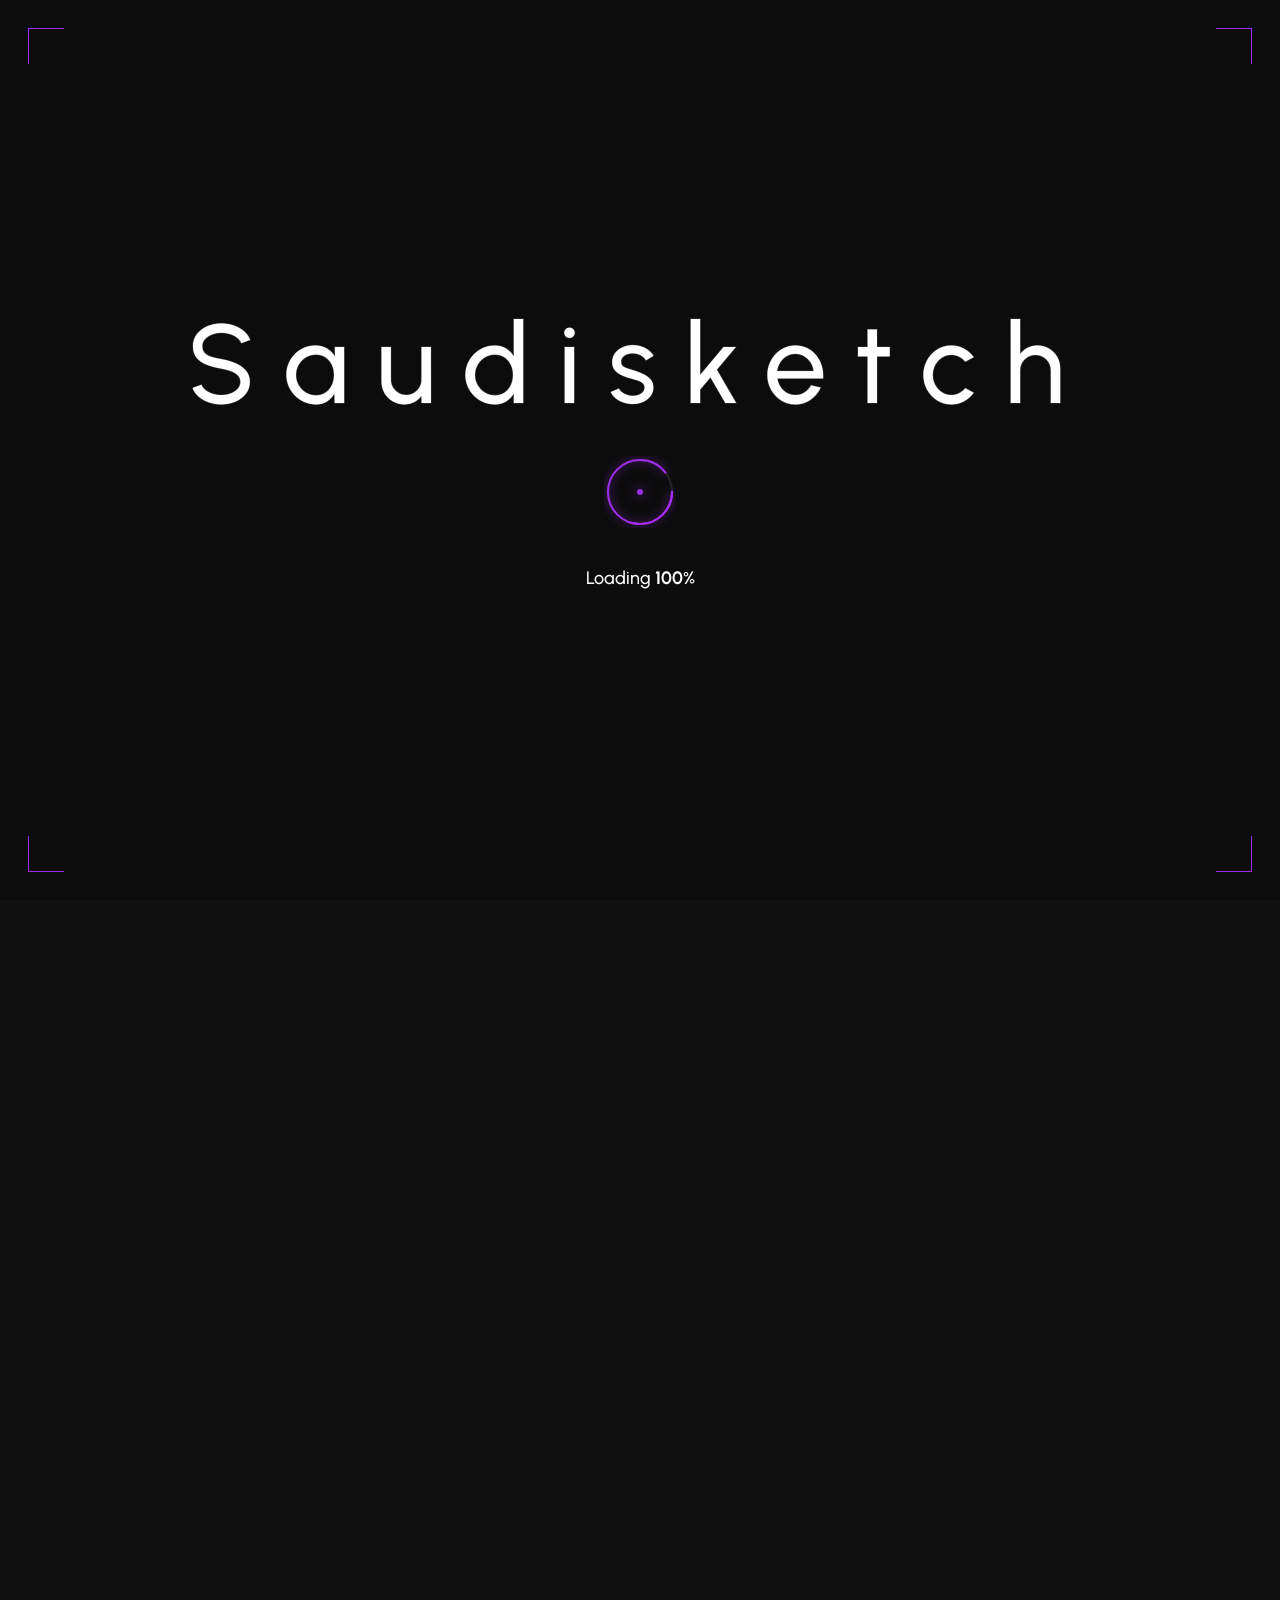
<file: service-details.html>
<!DOCTYPE html>
<html lang="en">
    <!--<< Header Area >>-->
    <head>
        <!-- ========== Meta Tags ========== -->
        <meta charset="UTF-8">
        <meta http-equiv="X-UA-Compatible" content="IE=edge">
        <meta name="viewport" content="width=device-width, initial-scale=1">
        <meta name="author" content="Gramentheme">
        <meta name="description" content="Saudisketch - Creative Agency & Portfolio HTML Template">
        <!-- ======== Page title ============ -->
        <title>Saudisketch - Creative Agency & Portfolio HTML Template</title>
        <!--<< Favcion >>-->
        <link rel="shortcut icon" href="assets/img/favicon.svg">
        <!--<< Bootstrap min.css >>-->
        <link rel="stylesheet" href="assets/css/bootstrap.min.css">
        <!--<< All Min Css >>-->
        <link rel="stylesheet" href="assets/css/all.min.css">
        <!--<< Animate.css >>-->
        <link rel="stylesheet" href="assets/css/animate.css">
        <!--<< Magnific Popup.css >>-->
        <link rel="stylesheet" href="assets/css/magnific-popup.css">
        <!--<< MeanMenu.css >>-->
        <link rel="stylesheet" href="assets/css/meanmenu.css">
        <!--<< Swiper Bundle.css >>-->
        <link rel="stylesheet" href="assets/css/swiper-bundle.min.css">
        <!--<< Nice Select.css >>-->
        <link rel="stylesheet" href="assets/css/nice-select.css">
        <!--<< Main.css >>-->
        <link rel="stylesheet" href="assets/css/main.css">
    </head>
    <body>

        <div class="page-wrapper">
           

            <!-- ================= PRELOADER ================= -->
            <div id="preloader">
            <div class="bracket tl"></div>
            <div class="bracket tr"></div>
            <div class="bracket bl"></div>
            <div class="bracket br"></div>

            <div class="pre-logo">
                Saudisketch
                <div class="pre-logo-fill" id="logoFill">Saudisketch</div>
            </div>

            <div class="loader-ring">
                <svg viewBox="0 0 72 72">
                <circle class="ring-track" cx="36" cy="36" r="32"/>
                <circle class="ring-arc a2" cx="36" cy="36" r="32"/>
                <circle class="ring-arc a1" cx="36" cy="36" r="32"/>
                </svg>
                <div class="ring-center-dot"></div>
            </div>

            <div class="pre-count">Loading <span id="pct">0</span>%</div>
            </div>

            <div id="page">
                 <!-- Header Start -->
                <header class="header-section header-3" id="sticky-header">
                    <div class="header-main">

                        <!-- ===================== DESKTOP NAVBAR ===================== -->
                        <nav class="navbar p-0 navbar-expand-xl d-none d-xl-flex">
                            <a class="navbar-brand" href="index.html">
                                    <img src="assets/img/logo/white-logo.svg" alt="logo">
                                </a>

                                <button class="navbar-toggler" type="button"
                                    data-bs-toggle="collapse"
                                    data-bs-target="#navbarSupportedContent"
                                    aria-controls="navbarSupportedContent"
                                    aria-expanded="false"
                                    aria-label="Toggle navigation">
                                    <span class="navbar-toggler-icon"></span>
                                </button>

                                <div class="collapse navbar-collapse" id="navbarSupportedContent">

                                    <ul class="navbar-nav mx-auto mb-lg-0">

                                       <!-- HOME -->
                                    <li class="nav-item menu-thumb">
                                        <a class="nav-link active" href="index.html">
                                            Home
                                        </a>
                                        
                                    </li>
                                        <!-- ABOUT -->
                                        <li class="nav-item">
                                            <a class="nav-link" href="about.html">About Us</a>
                                        </li>

                                        <!-- SERVICES -->
                                        <li class="nav-item">
                                            <a class="nav-link" href="#">
                                                Services <i class="fas fa-chevron-down"></i>
                                            </a>
                                            <ul class="sub-menu list-unstyled">
                                                <li><a href="service.html">Service Page</a></li>
                                                <li><a href="service-details.html">Service Details</a></li>
                                            </ul>
                                        </li>

                                        <!-- PAGES -->
                                        <li class="has-dropdown nav-item">
                                            <a class="nav-link" href="javascript:void(0)">
                                                Pages <i class="fas fa-chevron-down"></i>
                                            </a>

                                            <ul class="sub-menu list-unstyled">
                                            
                                                <li class="has-dropdown">
                                                    <a href="javascript:void(0)">
                                                        Portfolio <i class="fas fa-angle-right"></i>
                                                    </a>
                                                    <ul class="sub-menu list-unstyled">
                                                        <li><a href="project.html">Portfolio page</a></li>
                                                        <li><a href="project-details.html">Portfolio Details</a></li>
                                                    </ul>
                                                </li>

                                                <!-- Projects -->
                                                <li class="has-dropdown">
                                                    <a href="javascript:void(0)">
                                                        Team <i class="fas fa-angle-right"></i>
                                                    </a>
                                                    <ul class="sub-menu list-unstyled">
                                                        <li><a href="team.html">Team page</a></li>
                                                        <li><a href="team-details.html">Team Details</a></li>
                                                    </ul>
                                                </li>
                                                <li><a href="pricing.html">Pricing Page</a></li>
                                                <li><a href="faq.html">Faq Page</a></li>
                                                <li><a href="404.html">404 Error</a></li>
                                            </ul>
                                        </li>

                                        <!-- BLOG -->
                                        <li class="nav-item">
                                            <a class="nav-link" href="#">
                                                Blog <i class="fas fa-chevron-down"></i>
                                            </a>
                                            <ul class="sub-menu list-unstyled">
                                                <li><a href="news-grid.html">Blog Grid</a></li>
                                                <li><a href="news.html">Blog Standard</a></li>
                                                <li><a href="news-details.html">Blog Details</a></li>
                                            </ul>
                                        </li>

                                        <!-- CONTACT -->
                                        <li class="nav-item">
                                            <a class="nav-link" href="contact.html">Contact</a>
                                        </li>

                                    </ul>

                                    <div class="header-right">
                                        <a href="#" class="main-header__search search-toggler">
                                            <i class="fa-regular fa-magnifying-glass"></i>
                                        </a>
                                        <a class="theme-btn-main style-2 bg-white-style" href="contact.html">
                                            <span class="theme-btn-arrow-left"> <i class="fa-solid fa-arrow-up-right"></i> </span>
                                            <span class="theme-btn">let’s talk</span>
                                            <span class="theme-btn-arrow-right"> <i class="fa-solid fa-arrow-up-right"></i> </span>
                                        </a>
                                        <div class="sidebar__toggle offcanvas-btn">
                                            <span></span>
                                            <span></span>
                                            <span></span>
                                        </div>
                                    </div>

                                </div>
                        </nav>

                    </div>

                    <div class="offcanvas-overlay position-fixed top-0 start-0 w-100 h-100"></div>
                    <div class="offcanvas-menu position-fixed">
                        <div class="header-top d-flex align-items-center justify-content-between gap-4">
                            <div class="logo">
                                <a href="index.html">
                                <img src="assets/img/logo/white-logo.svg" alt="logo">
                                </a>
                            </div>
                            <button class="offcasvas-close black-bg border-0 text-white d-flex align-items-center justify-content-center rounded-pill">
                                <i class="fa-regular fa-xmark"></i>
                            </button>
                        </div>
                        <span class="action-title">Happy You’re Here</span>
                        <a href="contact.html" class="news-btn">
                            <span class="text">
                                <span class="text-default">Know more us  <i class="fa-regular fa-arrow-up-right"></i></span>
                                <span class="text-hover">Know more us  <i class="fa-regular fa-arrow-up-right"></i></span>
                            </span>
                        </a>
                        <div class="offcanvas_gallery d-none d-lg-block">
                            <img class="gallery_img" src="assets/img/header/offcanvas1.jpg" alt="gallery">
                            <img class="gallery_img" src="assets/img/header/offcanvas2.jpg" alt="gallery">
                            <img class="gallery_img" src="assets/img/header/offcanvas3.jpg" alt="gallery">
                            <img class="gallery_img" src="assets/img/header/offcanvas4.jpg" alt="gallery">
                        </div>
                        <div class="off-contact-info">
                        <span class="info-title">Contact Info</span>
                        <div class="contact-details">
                            <span class="sub-info">Phone</span>
                            <p>
                                <a href="tel:+18005550123">+1 (800) 555-0123</a>
                            </p>
                        </div>
                        <div class="contact-details">
                            <span class="sub-info">Email</span>
                            <p>
                                <a href="mailto:hello@Saudisketch.com">hello@Saudisketch.com</a>
                            </p>
                        </div>
                        <div class="contact-details">
                            <span class="sub-info">Location</span>
                            <p>
                                374 William S Canning Blvd USA
                            </p>
                        </div>
                        </div>
                        <div class="social-icon-list">
                            <span class="follow-title">
                                Follow us:
                            </span>
                            <div class="social-icon d-flex align-items-center">
                                <a href="#"><i class="fab fa-facebook-f"></i></a>
                                <a href="#"><i class="fab fa-twitter"></i></a>
                                <a href="#"><i class="fab fa-vimeo-v"></i></a>
                                <a href="#"><i class="fab fa-pinterest-p"></i></a>
                            </div>
                            
                        </div>
                    </div>

                    <!-- ===================== MOBILE MENU ===================== -->
                    <div class="mobile-menu-area d-block d-xl-none">

                        <div class="container">
                            <div class="mobile-topbar">
                                <div class="d-flex justify-content-between align-items-center">

                                    <div class="logo">
                                        <a href="index.html">
                                            <img src="assets/img/logo/white-logo.svg" alt="logo">
                                        </a>
                                    </div>

                                    <div class="menu-search d-flex align-items-center gap-4">
                                    <a href="#" class="main-header__search search-toggler">
                                        <i class="fa-regular fa-magnifying-glass"></i>
                                    </a>
                                    <div class="bars">
                                        <span></span>
                                        <span></span>
                                        <span></span>
                                    </div>
                                </div>
                                </div>
                                
                            </div>
                        </div>

                        <div class="mobile-menu-overlay"></div>

                        <div class="mobile-menu-main">

                            <div class="logo">
                                <a href="index.html">
                                    <img src="assets/img/logo/white-logo.svg" alt="logo">
                                </a>
                            </div>

                            <div class="close-mobile-menu">
                                <i class="fas fa-times"></i>
                            </div>

                            <div class="menu-body">
                                <div class="menu-list">
                                    <ul class="list-unstyled">

                                        <li class="sub-mobile-menu">
                                            <a href="javascript:void(0)">
                                                Home <i class="fas fa-chevron-down float-end"></i>
                                            </a>
                                            <ul class="list-unstyled">
                                                <li><a href="index.html">Creative Agency (Dark)</a></li>
                                            <li><a href="index-white.html">Creative Agency (Light)</a></li>
                                            <li><a href="index-2.html">Digital Agency (Dark)</a></li>
                                            <li><a href="index-white-2.html">Digital Agency (Light)</a></li>
                                            <li><a href="index-3.html">IT Solutions (Dark)</a></li>
                                            <li><a href="index-white-3.html">IT Solutions (Light)</a></li>
                                            <li><a href="index-4.html">Design Studio (Dark)</a></li>
                                            <li><a href="index-white-4.html">Design Studio (Light)</a></li>
                                            </ul>
                                        </li>

                                        <li><a href="about.html">About Us</a></li>

                                        <li class="sub-mobile-menu">
                                            <a href="javascript:void(0)">
                                                Services <i class="fas fa-chevron-down float-end"></i>
                                            </a>
                                            <ul class="list-unstyled">
                                                <li><a href="service.html">Service Page</a></li>
                                                <li><a href="service-details.html">Service Details</a></li>
                                            </ul>
                                        </li>

                                        <li class="sub-mobile-menu has-dropdown">
                                            <a href="javascript:void(0)">
                                                Pages <i class="fas fa-chevron-down float-end"></i>
                                            </a>
                                            <ul class="list-unstyled">
                                                <li class="sub-child-menu has-dropdown">
                                                    <a href="javascript:void(0)">
                                                        Portfolio <i class="fas fa-chevron-down float-end"></i>
                                                    </a>
                                                    <ul class="list-unstyled">
                                                        <li><a href="project.html">Portfolio page</a></li>
                                                        <li><a href="project-details.html">Portfolio Details</a></li>
                                                    </ul>
                                                </li>

                                                <li class="sub-child-menu has-dropdown">
                                                    <a href="javascript:void(0)">
                                                        Team <i class="fas fa-chevron-down float-end"></i>
                                                    </a>
                                                    <ul class="list-unstyled">
                                                        <li><a href="team.html">Team page</a></li>
                                                        <li><a href="team-details.html">Team Details</a></li>
                                                    </ul>
                                                </li>
                                                <li><a href="pricing.html">Pricing Page</a></li>
                                                <li><a href="faq.html">Faq Page</a></li>
                                                <li><a href="404.html">404 Error</a></li>
                                            </ul>
                                        </li>
                                        <li class="sub-mobile-menu">
                                            <a href="javascript:void(0)">
                                                Blog <i class="fas fa-chevron-down float-end"></i>
                                            </a>
                                            <ul class="list-unstyled">
                                                <li><a href="news-grid.html">Blog Grid</a></li>
                                                <li><a href="news.html">Blog Standard</a></li>
                                                <li><a href="news-details.html">Blog Details</a></li>
                                            </ul>
                                        </li>
                                        <li><a href="contact.html">Contact</a></li>
                                    </ul>
                                </div>
                            </div>

                            <div class="off-contact-area">
                                <div class="off-contact-info">
                                    <span class="info-title">Contact Info</span>
                                    <div class="contact-details">
                                        <span class="sub-info">Phone</span>
                                        <p>
                                            <a href="tel:+18005550123">+1 (800) 555-0123</a>
                                        </p>
                                    </div>
                                    <div class="contact-details">
                                        <span class="sub-info">Email</span>
                                        <p>
                                            <a href="mailto:hello@Saudisketch.com">hello@Saudisketch.com</a>
                                        </p>
                                    </div>
                                    <div class="contact-details">
                                        <span class="sub-info">Location</span>
                                        <p>
                                            374 William S Canning Blvd USA
                                        </p>
                                    </div>
                                </div>
                                <div class="social-icon-list">
                                    <span class="follow-title">
                                        Follow us:
                                    </span>
                                    <div class="social-icon d-flex align-items-center">
                                        <a href="#"><i class="fab fa-facebook-f"></i></a>
                                        <a href="#"><i class="fab fa-twitter"></i></a>
                                        <a href="#"><i class="fab fa-vimeo-v"></i></a>
                                        <a href="#"><i class="fab fa-pinterest-p"></i></a>
                                    </div>
                                    
                                </div>
                            </div>

                        </div>
                    </div>
                    <!-- ===================== MOBILE MENU END ===================== -->

                </header>

                <!-- Search Start -->
                <div class="search-popup">
                    <div class="search-popup__overlay search-toggler"></div>
                    <div class="search-popup__content">
                        <form role="search" method="get" class="search-popup__form" action="#">
                            <input type="text" id="search" name="search" placeholder="Search Here...">
                            <button type="submit" aria-label="search submit" class="search-btn">
                                <span><i class="fa-regular fa-magnifying-glass"></i></span>
                            </button>
                        </form>
                    </div>
                </div>
                <div id="smooth-wrapper">
                <div id="smooth-content">
                   <!-- Service Section Start -->
                    <section class="services-details-section section-padding">
                         <div class="light-bg">
                            <img src="assets/img/inner-page/light.png" alt="img">
                        </div>
                        <div class="bg-line">
                            <img src="assets/img/inner-page/bread-line.png" alt="img">
                        </div>
                        <div class="title-area">
                            <div class="container">
                                <h1 class="text-white rr_title_anim"><span>Web Development </span> And UX/UI Design Services
                                </h1>
                            </div>
                        </div>
                        <div class="container container-1680">
                            <div class="service-details-wrapper">
                                <div class="row g-4">
                                    <div class="details-top-item">
                                        <div class="left-content">
                                            <h2>
                                                Design Solutions For <br> Every Brand
                                            </h2>
                                            <p>
                                                Design is at the heart of everything we create. From the first spark of an idea to the final polished piece, our design approach blends creativity, strategy, and functionality to deliver experiences that resonate with for our creative audiences.
                                            </p>
                                        </div>
                                        <ul class="details-list">
                                            <li>
                                                <i class="fa-solid fa-check"></i>
                                                Strategy-Driven Creativity
                                            </li>
                                            <li>
                                                <i class="fa-solid fa-check"></i>
                                                User-Centered Design
                                            </li>
                                            <li>
                                                <i class="fa-solid fa-check"></i>
                                               Innovative Digital Solutions
                                            </li>
                                            <li>
                                                <i class="fa-solid fa-check"></i>
                                               Innovative Digital Solutions
                                            </li>
                                        </ul>
                                    </div>
                                    <div class="col-xl-12">
                                        <div class="service-details-image">
                                            <img data-speed=".8" src="assets/img/inner-page/service-details1.jpg" alt="img">
                                        </div>
                                    </div>
                                    <div class="service-concept-item">
                                        <div class="number-list">
                                            <span class="number">01</span>
                                            <span class="number">02</span>
                                            <span class="number">03</span>
                                        </div>
                                        <div class="row g-4">
                                            <div class="col-lg-6 col-md-6">
                                            <div class="service-count-left">
                                                <h2>0<span class="count">3</span></h2>
                                                <p>Our simple comprehensive design process</p>
                                                <div class="details-thumb">
                                                    <img src="assets/img/inner-page/service-details-2.jpg" alt="img">
                                                </div>
                                            </div>
                                            </div>
                                            <div class="col-lg-6 col-md-6">
                                                <h2>
                                                    From Concept To <br> Completion
                                                </h2>
                                                <div class="service-concept-box">
                                                    <h3>Discover & research</h3>
                                                    <p>
                                                        We begin by understanding your brand, goals, and audience. Through in-depth research, competitor analysis.
                                                    </p>
                                                </div>
                                                <div class="service-concept-box">
                                                    <h3>Design & developmenth</h3>
                                                    <p>
                                                        We begin by understanding your brand, goals, and audience. Through in-depth research, competitor analysis.
                                                    </p>
                                                </div>
                                                <div class="service-concept-box mb-0">
                                                    <h3>Deliver & launch</h3>
                                                    <p>
                                                        We begin by understanding your brand, goals, and audience. Through in-depth research, competitor analysis.
                                                    </p>
                                                </div>
                                            </div>
                                        </div>
                                    </div>
                                </div>
                            </div>
                        </div>
                    </section>

                     <!-- Service-Visual-Section Start -->
                    <section class="service-visual-section section-padding fix">
                        <div class="container container-1680">
                            <div class="section-title-4 mb-4">
                                <h2>
                                    TURNING CONCEP INTO <br> VISUAL STORIES
                                </h2>
                            </div>
                            <div class="row">
                                <div class="col-lg-6 col-md-6">
                                    <div class="service-visual-item">
                                        <p>
                                            Collaboration is key to our process. We work closely with clients, understanding their feedback and iterating rapidly to ensure the outcome aligns perfectly with their vision. Every design decision is deliberate, backed by research, creativity, and a deep understanding of human behavior. This approach allows us to craft solutions.
                                        </p>
                                        <div class="service-visual-image">
                                            <img data-speed=".8" src="assets/img/inner-page/service-details-3.jpg" alt="img">
                                        </div>
                                    </div>
                                </div>
                                <div class="col-lg-6 col-md-6">
                                    <div class="service-visual-item">
                                        <p>
                                            Collaboration is key to our process. We work closely with clients, understanding their feedback and iterating rapidly to ensure the outcome aligns perfectly with their vision. Every design decision is deliberate, backed by research, creativity, and a deep understanding of human behavior. This approach allows us to craft solutions.
                                        </p>
                                        <div class="service-visual-image">
                                            <img data-speed=".8" src="assets/img/inner-page/service-details-4.jpg" alt="img">
                                        </div>
                                    </div>
                                </div>
                            </div>
                        </div>
                    </section>

                    <!-- Faq Section Start -->
                    <section class="faq-section-5 section-padding section-bg fix">
                        <div class="container container-1680">
                           <div class="faq-wrapper-5">
                             <div class="section-title-area align-items-start">
                                <div class="section-title-4 mb-0">
                                    <span class="sub-title tz-sub-tilte tz-sub-anim tx-subTitle">
                                         READ COMMON QUESTIONS
                                    </span>
                                </div>
                                <div class="section-title-4 mb-0">
                                    <h2 class="title wa_title_spilt_1">
                                        Quick Solution For Your Top <br> Questions.
                                    </h2>
                                </div>
                            </div>
                                 <div class="row g-4 align-items-end">
                                <div class="col-lg-5">
                                    <div class="faq-image-5">
                                        <img src="assets/img/inner-page/faq.jpg" alt="img">
                                    </div>
                                </div>
                                <div class="col-lg-7">
                                    <div class="grt-faq-content-1 mt-0">
                                        <ul class="accordion-box style-4 style-5 wow fadeInUp" data-wow-delay=".3s">
                                            <li class="accordion block active-block acc-bg-2">
                                                <div class="acc-btn active">
                                                  What services does your creative agency offer?
                                                    <div class="icon fa-regular fa-plus"></div>
                                                </div>
                                                <div class="acc-content current">
                                                    <div class="content">
                                                        <div class="text">
                                                           We offer a complete range of digital services including UI/UX design, website development, branding, product design, and digital marketing. Our team focuses on delivering visually appealing and performance-driven solutions that help brands grow and stand out in competitive markets.
                                                        </div>
                                                    </div>
                                                </div>
                                            </li>
                                            <li class="accordion block acc-bg-2">
                                                <div class="acc-btn active">
                                                    Do you offer custom website design?
                                                    <div class="icon fa-regular fa-plus"></div>
                                                </div>
                                                <div class="acc-content">
                                                    <div class="content">
                                                        <div class="text">
                                                           We offer a complete range of digital services including UI/UX design, website development, branding, product design, and digital marketing. Our team focuses on delivering visually appealing and performance-driven solutions that help brands grow and stand out in competitive markets.
                                                        </div>
                                                    </div>
                                                </div>
                                            </li>
                                            <li class="accordion block acc-bg-2">
                                                <div class="acc-btn active">
                                                   How long does a typical project take?
                                                    <div class="icon fa-regular fa-plus"></div>
                                                </div>
                                                <div class="acc-content">
                                                    <div class="content">
                                                        <div class="text">
                                                           We offer a complete range of digital services including UI/UX design, website development, branding, product design, and digital marketing. Our team focuses on delivering visually appealing and performance-driven solutions that help brands grow and stand out in competitive markets.
                                                        </div>
                                                    </div>
                                                </div>
                                            </li>
                                            <li class="accordion block acc-bg-2">
                                                <div class="acc-btn active">
                                                   Do you provide ThemeForest-ready templates?
                                                    <div class="icon fa-regular fa-plus"></div>
                                                </div>
                                                <div class="acc-content">
                                                    <div class="content">
                                                        <div class="text">
                                                           We offer a complete range of digital services including UI/UX design, website development, branding, product design, and digital marketing. Our team focuses on delivering visually appealing and performance-driven solutions that help brands grow and stand out in competitive markets.
                                                        </div>
                                                    </div>
                                                </div>
                                            </li>
                                            <li class="accordion block acc-bg-2">
                                                <div class="acc-btn active">
                                                    Is your design process client-focused?
                                                    <div class="icon fa-regular fa-plus"></div>
                                                </div>
                                                <div class="acc-content">
                                                    <div class="content">
                                                        <div class="text">
                                                           We offer a complete range of digital services including UI/UX design, website development, branding, product design, and digital marketing. Our team focuses on delivering visually appealing and performance-driven solutions that help brands grow and stand out in competitive markets.
                                                        </div>
                                                    </div>
                                                </div>
                                            </li>
                                        </ul>
                                    </div>
                                </div>
                            </div>
                            </div>
                        </div>
                    </section>

                    <!-- Service Details Icon Section Start -->
                    <section class="service-icon-details-section pb-0 fix section-padding">
                        <div class="container container-1680">
                            <div class="row g-4">
                                <div class="col-xxl-3 col-xl-4 col-lg-4 col-md-6">
                                    <div class="details-icon-box-item">
                                        <div class="icon">
                                            <img src="assets/img/inner-page/icon1.png" alt="img">
                                        </div>
                                        <div class="content">
                                            <h2 class="title">Expertise</h2>
                                            <p>
                                                Our team is composed of experienced professionals in design, development, branding, and digital marketing.
                                            </p>
                                        </div>
                                    </div>
                                </div>
                                <div class="col-xxl-3 col-xl-4 col-lg-4 col-md-6">
                                    <div class="details-icon-box-item">
                                        <div class="icon">
                                            <img src="assets/img/inner-page/icon2.png" alt="img">
                                        </div>
                                        <div class="content">
                                            <h2 class="title">Tailored solutions</h2>
                                            <p>
                                                Our team is composed of experienced professionals in design, development, branding, and digital marketing.
                                            </p>
                                        </div>
                                    </div>
                                </div>
                                <div class="col-xxl-3 col-xl-4 col-lg-4 col-md-6">
                                    <div class="details-icon-box-item">
                                        <div class="icon">
                                            <img src="assets/img/inner-page/icon3.png" alt="img">
                                        </div>
                                        <div class="content">
                                            <h2 class="title">End-to-End service</h2>
                                            <p>
                                                Our team is composed of experienced professionals in design, development, branding, and digital marketing.
                                            </p>
                                        </div>
                                    </div>
                                </div>
                                <div class="col-xxl-3 col-xl-4 col-lg-4 col-md-6">
                                    <div class="details-icon-box-item">
                                        <div class="icon">
                                            <img src="assets/img/inner-page/icon4.png" alt="img">
                                        </div>
                                        <div class="content">
                                            <h2 class="title">Proven results</h2>
                                            <p>
                                                Our team is composed of experienced professionals in design, development, branding, and digital marketing.
                                            </p>
                                        </div>
                                    </div>
                                </div>
                            </div>
                        </div>
                    </section>

                    <!-- Cta Section Start -->
                    <section class="cta-section-3 section-padding pb-0 fix">
                        <div class="container">
                            <div class="cta-wrapper-3">
                                <div class="section-title mb-0">
                                    <span class="sub-title tz-sub-tilte tz-sub-anim tx-subTitle">
                                        <img src="assets/img/home-1/01.png" alt="img"> Let’s make a call
                                    </span>
                                    <h2 class="wa_title_spilt_1">
                                        <span class="style-font">Let’s </span>  <span class="img-1"><img src="assets/img/home-3/cta-image.jpg" alt=""></span> talk Now.
                                    </h2>
                                    <a class="theme-btn-main style-2 mt-4 wow fadeInUp" data-wow-delay=".3s" href="contact.html">
                                        <span class="theme-btn-arrow-left"> <i class="fa-solid fa-arrow-up-right"></i> </span>
                                        <span class="theme-btn">Free call here!</span>
                                        <span class="theme-btn-arrow-right"> <i class="fa-solid fa-arrow-up-right"></i> </span>
                                    </a>
                                </div>
                            </div>
                        </div>
                    </section>

                    <!-- Footer Section Start -->
                    <footer class="footer-section-3">
                        <div class="footer-area-3 bg-cover fix" style="background-image: url('assets/img/home-3/footer-bg.jpg');">
                            <div class="footer-widget-wrapper-5">
                                <div class="container">
                                <div class="row">
                                        <div class="col-lg-6">
                                            <div class="footer-left-item">
                                                <h2 class="split-title">
                                                    <span>Fresh Strategies, Trends</span>, & Tips Are Delivered To Your Inbox Regular!
                                                </h2>
                                                <form action="#" class="wow fadeInUp" data-wow-delay=".3s">
                                                    <input type="text" placeholder="Enter your email...">
                                                    <button class="email-btn" type="submit">
                                                        <i class="fa-solid fa-envelope"></i>
                                                    </button>
                                                </form>
                                                <ul class="wow fadeInUp" data-wow-delay=".5s">
                                                    <li>
                                                        Call: <a href="tel:+1234567890">+(123) 456-7890</a>
                                                    </li>
                                                    <li>
                                                        /
                                                    </li>
                                                    <li>
                                                        Mail:<a href="mailto:info@Saudisketch.com">info@Saudisketch.com</a>
                                                    </li>
                                                </ul>
                                            </div>
                                        </div>
                                        <div class="col-lg-6">
                                            <div class="footer-right-item">
                                                <div class="footer-header-item">
                                                    <a href="index.html" class="footer-logo wow fadeInUp" data-wow-delay=".3s">
                                                        <img src="assets/img/home-3/black-logo.png" alt="img">
                                                    </a>
                                                    <p class="wow fadeInUp" data-wow-delay=".5s">Sed ut perspiciatis unde omnis iste natus ut perspic iatis unde.</p>
                                                </div>
                                                <div class="row g-4 justify-content-between">
                                                    <div class="col-xl-4 col-lg-6 col-md-4 col-sm-6 wow fadeInUp" data-wow-delay=".3s">
                                                        <div class="footer-widget-items">
                                                            <div class="widget-head">
                                                                <h3>Resourses</h3>
                                                            </div>
                                                            <ul class="gt-list-area">
                                                                <li>
                                                                    <a href="contact.html">
                                                                        Contact us
                                                                    </a>
                                                                </li>
                                                                <li>
                                                                    <a href="team.html">
                                                                        Our teams
                                                                    </a>
                                                                </li>
                                                                <li>
                                                                    <a href="contact.html">
                                                                    Careers
                                                                    </a>
                                                                </li>
                                                                <li>
                                                                    <a href="contact.html">
                                                                    Feedback
                                                                    </a>
                                                                </li>
                                                                <li>
                                                                    <a href="404.html">
                                                                    Error 404
                                                                    </a>
                                                                </li>
                                                            </ul>
                                                        </div>
                                                    </div>
                                                    <div class="col-xl-5 col-lg-6 col-md-4 col-sm-6 wow fadeInUp" data-wow-delay=".5s">
                                                        <div class="footer-widget-items">
                                                            <div class="widget-head">
                                                                <h3>Services</h3>
                                                            </div>
                                                            <ul class="gt-list-area">
                                                                <li>
                                                                    <a href="service-details.html">
                                                                        Leadership coaching
                                                                    </a>
                                                                </li>
                                                                <li>
                                                                    <a href="service-details.html">
                                                                        Business strategy
                                                                    </a>
                                                                </li>
                                                                <li>
                                                                    <a href="service-details.html">
                                                                        Risk & compliance
                                                                    </a>
                                                                </li>
                                                                <li>
                                                                    <a href="service-details.html">
                                                                        Market research
                                                                    </a>
                                                                </li>
                                                                <li>
                                                                    <a href="service-details.html">
                                                                        Management
                                                                    </a>
                                                                </li>
                                                            </ul>
                                                        </div>
                                                    </div>
                                                    <div class="col-xl-2 col-lg-6 col-md-4 col-sm-6 wow fadeInUp" data-wow-delay=".7s">
                                                        <div class="social-icon d-grid align-items-center">
                                                            <a href="#"><i class="fab fa-facebook-f"></i></a>
                                                            <a href="#"><i class="fab fa-twitter"></i></a>
                                                            <a href="#"><i class="fab fa-vimeo-v"></i></a>
                                                            <a href="#"><i class="fab fa-pinterest-p"></i></a>
                                                        </div>
                                                    </div>
                                                </div>
                                            </div>
                                        </div>
                                </div>
                                </div> 
                            </div>
                            <div class="footer-bottom-5">
                                <div class="container">
                                    <div class="footer-bottom-wrapper-5">
                                        <p class="wow fadeInUp" data-wow-delay=".3s">
                                           © 2026 <b>Saudisketch.</b> All rights reserved.
                                        </p>
                                        <ul class="footer-list wow fadeInUp" data-wow-delay=".5s">
                                            <li>
                                                <a href="contact.html">Privacy policy</a>
                                            </li>
                                            <li><span class="dots"></span></li>
                                            <li>
                                                <a href="contact.html">Terms &amp; conditions</a>
                                            </li>
                                        </ul>
                                    </div>
                                </div>
                            </div>
                        </div>
                    </footer>
                </div>
            </div>
            </div>
            
        </div>

    
        <!--<< All JS Plugins >>-->
        <script src="assets/js/jquery-3.7.1.min.js"></script>
        <!--<< Viewport Js >>-->
        <script src="assets/js/viewport.jquery.js"></script>
        <!--<< Bootstrap Js >>-->
        <script src="assets/js/bootstrap.bundle.min.js"></script>
        <!--<< Gsap Min Js >>-->
        <script src="assets/js/gsap.min.js"></script>
        <!--<< ScrollTrigger Min Js >>-->
        <script src="assets/js/ScrollTrigger.min.js"></script>
        <!--<< ScrollSmoother Min Js >>-->
        <script src="assets/js/ScrollSmoother.min.js"></script>
        <!--<< ScrollToPlugin Min Js >>-->
        <script src="assets/js/ScrollToPlugin.min.js"></script>
        <!--<< SplitText Min Js >>-->
        <script src="assets/js/SplitText.min.js"></script>
        <!--<< TextPlugin Min Js >>-->
        <script src="assets/js/TextPlugin.js"></script>
        <!--<< Chroma Min Js >>-->
        <script src="assets/js/chroma.min.js"></script>
        <!--<< Three Js >>-->
        <script src="assets/js/three.js"></script>
        <!--<< Webgl Min Js >>-->
        <script src="assets/js/webgl.js"></script>
        <!--<< nice-selec Js >>-->
        <script src="assets/js/jquery.nice-select.min.js"></script>
        <!--<< Waypoints Js >>-->
        <script src="assets/js/jquery.waypoints.js"></script>
        <!--<< Counterup Js >>-->
        <script src="assets/js/jquery.counterup.min.js"></script>
        <!--<< Swiper Slider Js >>-->
        <script src="assets/js/swiper-bundle.min.js"></script>
        <!--<< MeanMenu Js >>-->
        <script src="assets/js/jquery.meanmenu.min.js"></script>
        <!--<< Parallaxie Js >>-->
        <script src="assets/js/parallaxie.js"></script>
        <!--<< Magnific Popup Js >>-->
        <script src="assets/js/jquery.magnific-popup.min.js"></script>
        <!--<< Wow Animation Js >>-->
        <script src="assets/js/wow.min.js"></script>
        <!--<< Main.js >>-->
        <script src="assets/js/main.js"></script>
        <script type="module" src="assets/js/distortion-img.js"></script>
    </body>
</html>
</file>
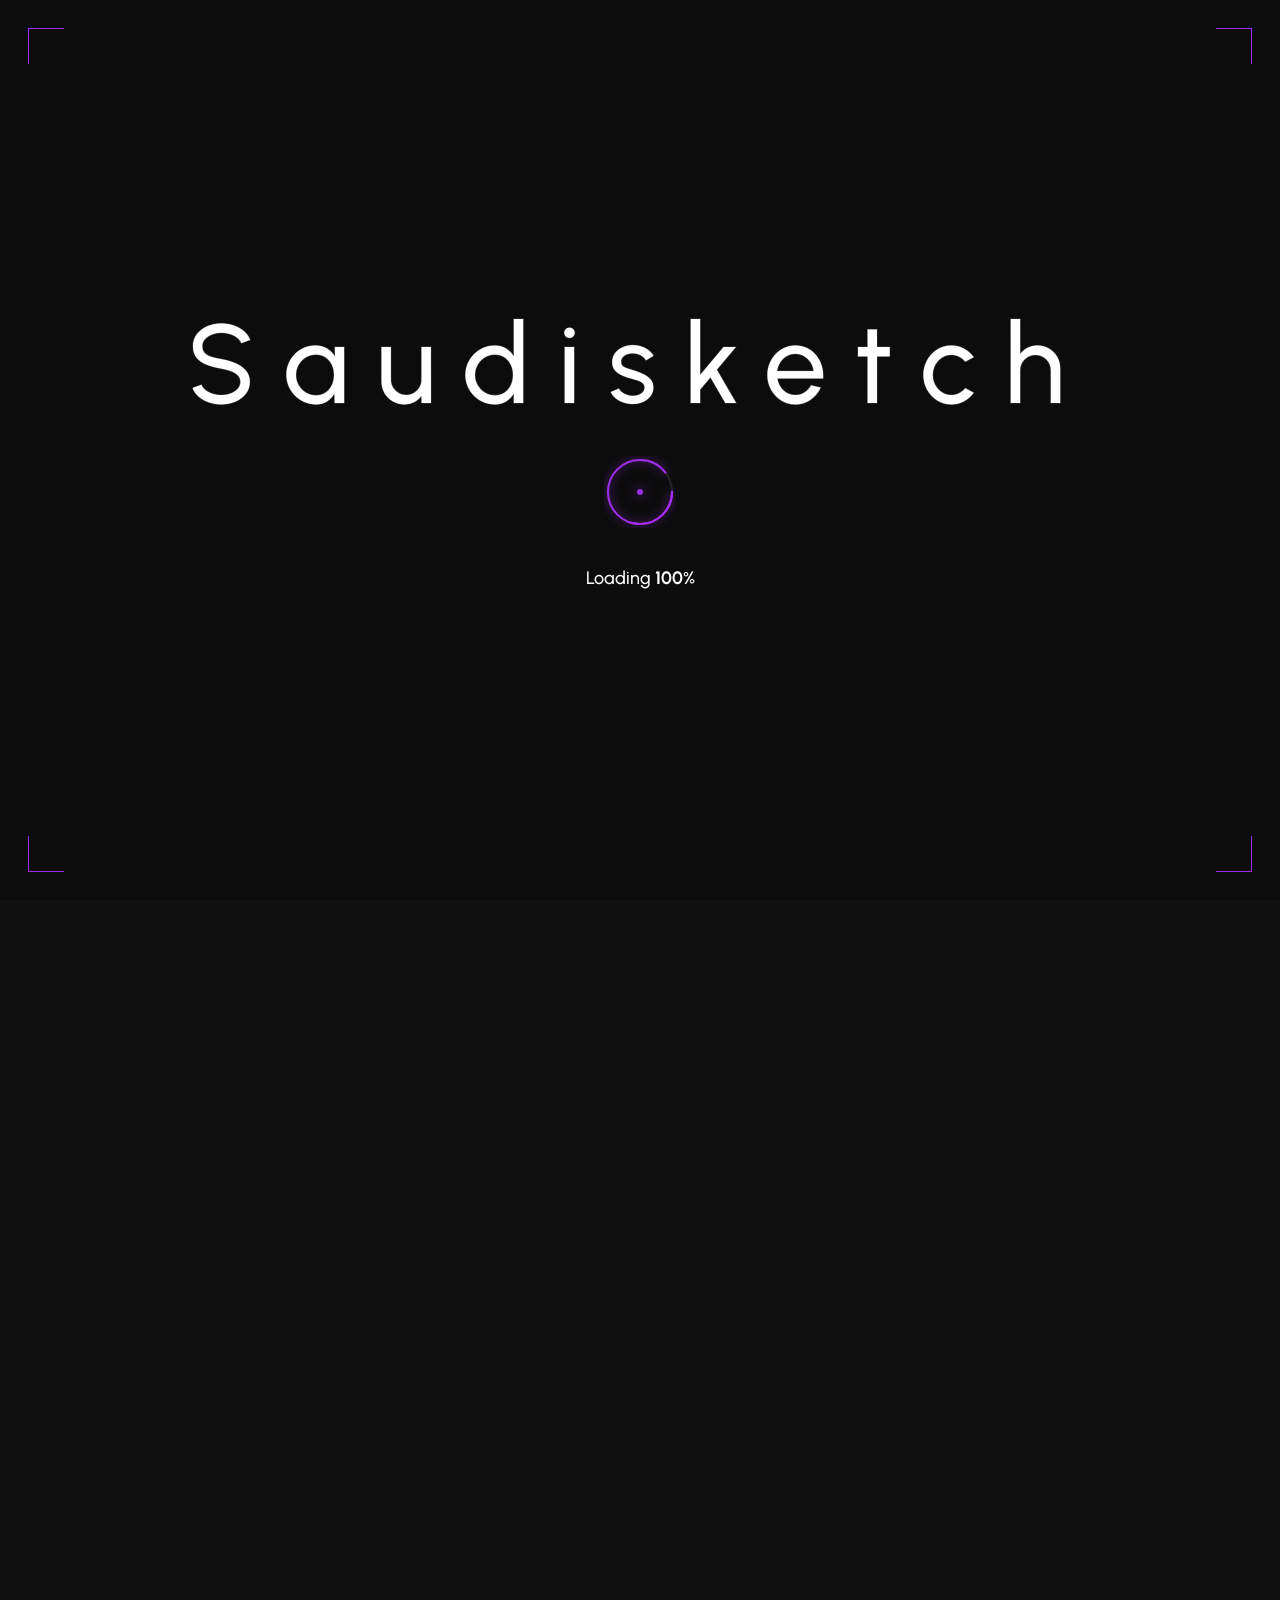
<file: service.html>
<!DOCTYPE html>
<html lang="en">
    <!--<< Header Area >>-->
    <head>
        <!-- ========== Meta Tags ========== -->
        <meta charset="UTF-8">
        <meta http-equiv="X-UA-Compatible" content="IE=edge">
        <meta name="viewport" content="width=device-width, initial-scale=1">
        <meta name="author" content="Gramentheme">
        <meta name="description" content="Saudisketch - Creative Agency & Portfolio HTML Template">
        <!-- ======== Page title ============ -->
        <title>Saudisketch - Creative Agency & Portfolio HTML Template</title>
        <!--<< Favcion >>-->
        <link rel="shortcut icon" href="assets/img/favicon.svg">
        <!--<< Bootstrap min.css >>-->
        <link rel="stylesheet" href="assets/css/bootstrap.min.css">
        <!--<< All Min Css >>-->
        <link rel="stylesheet" href="assets/css/all.min.css">
        <!--<< Animate.css >>-->
        <link rel="stylesheet" href="assets/css/animate.css">
        <!--<< Magnific Popup.css >>-->
        <link rel="stylesheet" href="assets/css/magnific-popup.css">
        <!--<< MeanMenu.css >>-->
        <link rel="stylesheet" href="assets/css/meanmenu.css">
        <!--<< Swiper Bundle.css >>-->
        <link rel="stylesheet" href="assets/css/swiper-bundle.min.css">
        <!--<< Nice Select.css >>-->
        <link rel="stylesheet" href="assets/css/nice-select.css">
        <!--<< Main.css >>-->
        <link rel="stylesheet" href="assets/css/main.css">
    </head>
    <body>

        <div class="page-wrapper">
           
            <!-- ================= PRELOADER ================= -->
            <div id="preloader">
            <div class="bracket tl"></div>
            <div class="bracket tr"></div>
            <div class="bracket bl"></div>
            <div class="bracket br"></div>

            <div class="pre-logo">
                Saudisketch
                <div class="pre-logo-fill" id="logoFill">Saudisketch</div>
            </div>

            <div class="loader-ring">
                <svg viewBox="0 0 72 72">
                <circle class="ring-track" cx="36" cy="36" r="32"/>
                <circle class="ring-arc a2" cx="36" cy="36" r="32"/>
                <circle class="ring-arc a1" cx="36" cy="36" r="32"/>
                </svg>
                <div class="ring-center-dot"></div>
            </div>

            <div class="pre-count">Loading <span id="pct">0</span>%</div>
            </div>

            <div id="page">
                   <!-- Header Start -->
            <header class="header-section header-3" id="sticky-header">
                <div class="header-main">

                    <!-- ===================== DESKTOP NAVBAR ===================== -->
                    <nav class="navbar p-0 navbar-expand-xl d-none d-xl-flex">
                        <a class="navbar-brand" href="index.html">
                                <img src="assets/img/logo/white-logo.svg" alt="logo">
                            </a>

                            <button class="navbar-toggler" type="button"
                                data-bs-toggle="collapse"
                                data-bs-target="#navbarSupportedContent"
                                aria-controls="navbarSupportedContent"
                                aria-expanded="false"
                                aria-label="Toggle navigation">
                                <span class="navbar-toggler-icon"></span>
                            </button>

                            <div class="collapse navbar-collapse" id="navbarSupportedContent">

                                <ul class="navbar-nav mx-auto mb-lg-0">

                                    <!-- HOME -->
                                    <li class="nav-item menu-thumb">
                                        <a class="nav-link active" href="index.html">
                                            Home 
                                        </a>
                                        
                                    </li>

                                    <!-- ABOUT -->
                                    <li class="nav-item">
                                        <a class="nav-link" href="about.html">About Us</a>
                                    </li>

                                    <!-- SERVICES -->
                                    <li class="nav-item">
                                        <a class="nav-link" href="#">
                                            Services <i class="fas fa-chevron-down"></i>
                                        </a>
                                        <ul class="sub-menu list-unstyled">
                                            <li><a href="service.html">Service Page</a></li>
                                            <li><a href="service-details.html">Service Details</a></li>
                                        </ul>
                                    </li>

                                    <!-- PAGES -->
                                    <li class="has-dropdown nav-item">
                                        <a class="nav-link" href="javascript:void(0)">
                                            Pages <i class="fas fa-chevron-down"></i>
                                        </a>

                                        <ul class="sub-menu list-unstyled">
                                           
                                            <li class="has-dropdown">
                                                <a href="javascript:void(0)">
                                                    Portfolio <i class="fas fa-angle-right"></i>
                                                </a>
                                                <ul class="sub-menu list-unstyled">
                                                    <li><a href="project.html">Portfolio page</a></li>
                                                    <li><a href="project-details.html">Portfolio Details</a></li>
                                                </ul>
                                            </li>

                                            <!-- Projects -->
                                            <li class="has-dropdown">
                                                <a href="javascript:void(0)">
                                                    Team <i class="fas fa-angle-right"></i>
                                                </a>
                                                <ul class="sub-menu list-unstyled">
                                                    <li><a href="team.html">Team page</a></li>
                                                    <li><a href="team-details.html">Team Details</a></li>
                                                </ul>
                                            </li>
                                            <li><a href="pricing.html">Pricing Page</a></li>
                                            <li><a href="faq.html">Faq Page</a></li>
                                            <li><a href="404.html">404 Error</a></li>
                                        </ul>
                                    </li>

                                    <!-- BLOG -->
                                    <li class="nav-item">
                                        <a class="nav-link" href="#">
                                            Blog <i class="fas fa-chevron-down"></i>
                                        </a>
                                        <ul class="sub-menu list-unstyled">
                                            <li><a href="news-grid.html">Blog Grid</a></li>
                                            <li><a href="news.html">Blog Standard</a></li>
                                            <li><a href="news-details.html">Blog Details</a></li>
                                        </ul>
                                    </li>

                                    <!-- CONTACT -->
                                    <li class="nav-item">
                                        <a class="nav-link" href="contact.html">Contact</a>
                                    </li>

                                </ul>

                                <div class="header-right">
                                    <a href="#" class="main-header__search search-toggler">
                                        <i class="fa-regular fa-magnifying-glass"></i>
                                    </a>
                                    <a class="theme-btn-main style-2 bg-white-style" href="contact.html">
                                        <span class="theme-btn-arrow-left"> <i class="fa-solid fa-arrow-up-right"></i> </span>
                                        <span class="theme-btn">let’s talk</span>
                                        <span class="theme-btn-arrow-right"> <i class="fa-solid fa-arrow-up-right"></i> </span>
                                    </a>
                                    <div class="sidebar__toggle offcanvas-btn">
                                        <span></span>
                                        <span></span>
                                        <span></span>
                                    </div>
                                </div>

                            </div>
                    </nav>

                </div>

                <div class="offcanvas-overlay position-fixed top-0 start-0 w-100 h-100"></div>
                <div class="offcanvas-menu position-fixed">
                    <div class="header-top d-flex align-items-center justify-content-between gap-4">
                        <div class="logo">
                            <a href="index.html">
                            <img src="assets/img/logo/white-logo.svg" alt="logo">
                            </a>
                        </div>
                        <button class="offcasvas-close black-bg border-0 text-white d-flex align-items-center justify-content-center rounded-pill">
                            <i class="fa-regular fa-xmark"></i>
                        </button>
                    </div>
                    <span class="action-title">Happy You’re Here</span>
                    <a href="contact.html" class="news-btn">
                        <span class="text">
                            <span class="text-default">Know more us  <i class="fa-regular fa-arrow-up-right"></i></span>
                            <span class="text-hover">Know more us  <i class="fa-regular fa-arrow-up-right"></i></span>
                        </span>
                    </a>
                    <div class="offcanvas_gallery d-none d-lg-block">
                        <img class="gallery_img" src="assets/img/header/offcanvas1.jpg" alt="gallery">
                        <img class="gallery_img" src="assets/img/header/offcanvas2.jpg" alt="gallery">
                        <img class="gallery_img" src="assets/img/header/offcanvas3.jpg" alt="gallery">
                        <img class="gallery_img" src="assets/img/header/offcanvas4.jpg" alt="gallery">
                    </div>
                    <div class="off-contact-info">
                    <span class="info-title">Contact Info</span>
                    <div class="contact-details">
                        <span class="sub-info">Phone</span>
                        <p>
                            <a href="tel:+18005550123">+1 (800) 555-0123</a>
                        </p>
                    </div>
                    <div class="contact-details">
                        <span class="sub-info">Email</span>
                        <p>
                            <a href="mailto:hello@Saudisketch.com">hello@Saudisketch.com</a>
                        </p>
                    </div>
                    <div class="contact-details">
                        <span class="sub-info">Location</span>
                        <p>
                            374 William S Canning Blvd USA
                        </p>
                    </div>
                    </div>
                    <div class="social-icon-list">
                        <span class="follow-title">
                            Follow us:
                        </span>
                        <div class="social-icon d-flex align-items-center">
                            <a href="#"><i class="fab fa-facebook-f"></i></a>
                            <a href="#"><i class="fab fa-twitter"></i></a>
                            <a href="#"><i class="fab fa-vimeo-v"></i></a>
                            <a href="#"><i class="fab fa-pinterest-p"></i></a>
                        </div>
                        
                    </div>
                </div>

                <!-- ===================== MOBILE MENU ===================== -->
                <div class="mobile-menu-area d-block d-xl-none">

                    <div class="container">
                        <div class="mobile-topbar">
                            <div class="d-flex justify-content-between align-items-center">

                                <div class="logo">
                                    <a href="index.html">
                                        <img src="assets/img/logo/white-logo.svg" alt="logo">
                                    </a>
                                </div>

                                <div class="menu-search d-flex align-items-center gap-4">
                                 <a href="#" class="main-header__search search-toggler">
                                    <i class="fa-regular fa-magnifying-glass"></i>
                                </a>
                                <div class="bars">
                                    <span></span>
                                    <span></span>
                                    <span></span>
                                </div>
                               </div>
                            </div>
                            
                        </div>
                    </div>

                    <div class="mobile-menu-overlay"></div>

                    <div class="mobile-menu-main">

                        <div class="logo">
                            <a href="index.html">
                                <img src="assets/img/logo/white-logo.svg" alt="logo">
                            </a>
                        </div>

                        <div class="close-mobile-menu">
                            <i class="fas fa-times"></i>
                        </div>

                        <div class="menu-body">
                            <div class="menu-list">
                                <ul class="list-unstyled">

                                    <li class="sub-mobile-menu">
                                        <a href="javascript:void(0)">
                                            Home <i class="fas fa-chevron-down float-end"></i>
                                        </a>
                                        <ul class="list-unstyled">
                                            <li><a href="index.html">Creative Agency (Dark)</a></li>
                                            <li><a href="index-white.html">Creative Agency (Light)</a></li>
                                            <li><a href="index-2.html">Digital Agency (Dark)</a></li>
                                            <li><a href="index-white-2.html">Digital Agency (Light)</a></li>
                                            <li><a href="index-3.html">IT Solutions (Dark)</a></li>
                                            <li><a href="index-white-3.html">IT Solutions (Light)</a></li>
                                            <li><a href="index-4.html">Design Studio (Dark)</a></li>
                                            <li><a href="index-white-4.html">Design Studio (Light)</a></li>
                                        </ul>
                                    </li>

                                    <li><a href="about.html">About Us</a></li>

                                    <li class="sub-mobile-menu">
                                        <a href="javascript:void(0)">
                                            Services <i class="fas fa-chevron-down float-end"></i>
                                        </a>
                                        <ul class="list-unstyled">
                                            <li><a href="service.html">Service Page</a></li>
                                            <li><a href="service-details.html">Service Details</a></li>
                                        </ul>
                                    </li>

                                     <li class="sub-mobile-menu has-dropdown">
                                        <a href="javascript:void(0)">
                                            Pages <i class="fas fa-chevron-down float-end"></i>
                                        </a>
                                        <ul class="list-unstyled">
                                            <li class="sub-child-menu has-dropdown">
                                                <a href="javascript:void(0)">
                                                    Portfolio <i class="fas fa-chevron-down float-end"></i>
                                                </a>
                                                <ul class="list-unstyled">
                                                    <li><a href="project.html">Portfolio page</a></li>
                                                    <li><a href="project-details.html">Portfolio Details</a></li>
                                                </ul>
                                            </li>

                                            <li class="sub-child-menu has-dropdown">
                                                <a href="javascript:void(0)">
                                                    Team <i class="fas fa-chevron-down float-end"></i>
                                                </a>
                                                <ul class="list-unstyled">
                                                    <li><a href="team.html">Team page</a></li>
                                                    <li><a href="team-details.html">Team Details</a></li>
                                                </ul>
                                            </li>
                                            <li><a href="pricing.html">Pricing Page</a></li>
                                            <li><a href="faq.html">Faq Page</a></li>
                                            <li><a href="404.html">404 Error</a></li>
                                        </ul>
                                    </li>
                                    <li class="sub-mobile-menu">
                                        <a href="javascript:void(0)">
                                            Blog <i class="fas fa-chevron-down float-end"></i>
                                        </a>
                                        <ul class="list-unstyled">
                                            <li><a href="news-grid.html">Blog Grid</a></li>
                                            <li><a href="news.html">Blog Standard</a></li>
                                            <li><a href="news-details.html">Blog Details</a></li>
                                        </ul>
                                    </li>
                                    <li><a href="contact.html">Contact</a></li>
                                </ul>
                            </div>
                        </div>

                        <div class="off-contact-area">
                            <div class="off-contact-info">
                                <span class="info-title">Contact Info</span>
                                <div class="contact-details">
                                    <span class="sub-info">Phone</span>
                                    <p>
                                        <a href="tel:+18005550123">+1 (800) 555-0123</a>
                                    </p>
                                </div>
                                <div class="contact-details">
                                    <span class="sub-info">Email</span>
                                    <p>
                                        <a href="mailto:hello@Saudisketch.com">hello@Saudisketch.com</a>
                                    </p>
                                </div>
                                <div class="contact-details">
                                    <span class="sub-info">Location</span>
                                    <p>
                                        374 William S Canning Blvd USA
                                    </p>
                                </div>
                            </div>
                            <div class="social-icon-list">
                                <span class="follow-title">
                                    Follow us:
                                </span>
                                <div class="social-icon d-flex align-items-center">
                                    <a href="#"><i class="fab fa-facebook-f"></i></a>
                                    <a href="#"><i class="fab fa-twitter"></i></a>
                                    <a href="#"><i class="fab fa-vimeo-v"></i></a>
                                    <a href="#"><i class="fab fa-pinterest-p"></i></a>
                                </div>
                                
                            </div>
                        </div>

                    </div>
                </div>
                <!-- ===================== MOBILE MENU END ===================== -->

            </header>

            <!-- Search Start -->
            <div class="search-popup">
                <div class="search-popup__overlay search-toggler"></div>
                <div class="search-popup__content">
                    <form role="search" method="get" class="search-popup__form" action="#">
                        <input type="text" id="search" name="search" placeholder="Search Here...">
                        <button type="submit" aria-label="search submit" class="search-btn">
                            <span><i class="fa-regular fa-magnifying-glass"></i></span>
                        </button>
                    </form>
                </div>
            </div>

            <div id="smooth-wrapper">
                <div id="smooth-content">

                    <!-- Breadcrumb Section Start -->
                    <div class="breadcrumb-wrapper bg-cover" style="background-image: url('assets/img/inner-page/bread-line.png');">
                        <div class="light-bg">
                            <img src="assets/img/inner-page/light.png" alt="img">
                        </div>
                        <div class="container">
                            <div class="page-heading">
                                <div class="breadcrumb-sub-title">
                                    <h1 class="text-white rr_title_anim"><span>Our Creative Services </span> That Deliver Innovation Results
                                    </h1>
                                </div>
                                <div class="breadcrumb-items">
                                    <ul>
                                        <li>
                                           12+ years of experience
                                        </li>
                                        <li>
                                            (©2015 — 2026)
                                        </li>
                                    </ul>
                                    <h2 class="title wa_title_spilt_1">
                                        Our service
                                    </h2>
                                </div>
                            </div>
                        </div>
                    </div>
                    
                    <!-- About Section Start -->
                    <section class="about-section-2 fix section-padding pt-0">
                        <div class="container">
                            <div class="about-wrapper-2">
                                <div class="about-video-banner mt-0 fix wow fadeInUp" data-wow-delay=".7s">
                                    <img data-speed=".8" src="assets/img/home-2/about-video-banner.jpg" alt="img">
                                    <div class="video-circle">
                                            <a href="https://www.youtube.com/watch?v=Cn4G2lZ_g2I" class="video-btn ripple video-popup">
                                                <i class="fa-solid fa-play"></i>
                                            </a>
                                            <div class="text-circle">
                                                <img src="assets/img/home-2/video-text.png" alt="img">
                                            </div>
                                    </div>
                                    <div class="incrase-box float-bob-y">
                                        <span>Business Increase</span>
                                        <p>3X</p>
                                    </div>
                                </div>
                            </div>
                            <div class="counter-wrapper section-padding pb-0">
    
                                <div class="counter-box service-box-1 mt-0 wow fadeInUp" data-wow-delay=".2s">
                                    <span class="text">Complete Projects</span>
                                    <h2><span class="count">1.5</span>k+</h2>
                                    <p>
                                        We provide innovative and reliable solutions.
                                    </p>
                                </div>

                                <div class="counter-box service-box-1 mt-0 wow fadeInUp" data-wow-delay=".4s">
                                    <span class="text">Total Team Members</span>
                                    <h2><span class="count">300</span>+</h2>
                                    <p>
                                       We provide innovative and reliable solutions.
                                    </p>
                                </div>

                                <div class="counter-box service-box-1 mt-0 wow fadeInUp" data-wow-delay=".6s">
                                    <span class="text">Success Ratio</span>
                                    <h2><span class="count">99</span>%</h2>
                                    <p>
                                        We provide innovative and reliable solutions.
                                    </p>
                                </div>

                                <div class="counter-box service-box-1 mt-0 wow fadeInUp" data-wow-delay=".8s">
                                    <span class="text">Awards Winning</span>
                                    <h2><span class="count">29</span>+</h2>
                                    <p>
                                       We provide innovative and reliable solutions.
                                    </p>
                                </div>

                            </div>
                        </div>
                    </section>

                    <div class="sec-line-shape">
                        <img src="assets/img/home-1/line-shape.png" alt="img">
                    </div>

                    <!-- Service Section Start -->
                    <section class="service-section-2 pt-5 mt-3 section-padding fix">
                        <div class="container">
                            <div class="des-portfolio-wrap">
                                <div class="service-box-items-2 pt-0 des-portfolio-panel">
                                    <div class="row g-4 align-items-center">
                                        <div class="col-xl-6 col-lg-6">
                                            <div class="service-content">
                                                <p>001.  /  service</p>
                                                <h3 class="title"><a href="service-details.html">Strategic business
                                                planning</a></h3>
                                                <div class="service-list">
                                                    <ul>
                                                        <li>
                                                            + product design
                                                        </li>
                                                        <li>
                                                            + Motion Graphics
                                                        </li>
                                                    </ul>
                                                    <ul>
                                                        <li>
                                                            + brand design
                                                        </li>
                                                        <li>
                                                            + Web Development
                                                        </li>
                                                    </ul>
                                                </div>
                                                <h4 class="title-2">
                                                    Provide data-driven stratege help companies identifies opportunities, reduce risk and achieve long term of our growth. Provide driven on strategie.
                                                </h4>
                                                <ul class="list-items">
                                                    <li>
                                                        <a href="service.html">Plan</a>
                                                    </li>
                                                    <li>
                                                        <a href="service.html">Execute</a>
                                                    </li>
                                                    <li>
                                                        <a href="service.html">Succeed</a>
                                                    </li>
                                                </ul>
                                            </div>
                                        </div>
                                        <div class="col-xl-6 col-lg-6">
                                            <div class="service-thumb">
                                                <img src="assets/img/home-2/service-01.jpg" alt="img">
                                                <img src="assets/img/home-2/service-01.jpg" alt="img">
                                            </div>
                                        </div>
                                    </div>
                                </div>
                                <div class="service-box-items-2 des-portfolio-panel">
                                    <div class="row g-4 align-items-center">
                                        <div class="col-xl-6 col-lg-6">
                                            <div class="service-content">
                                                <p>002.  /  service</p>
                                                <h3 class="title"><a href="service-details.html">Digital Marketing & Brand Strategy</a></h3>
                                                <div class="service-list">
                                                    <ul>
                                                        <li>
                                                            + product design
                                                        </li>
                                                        <li>
                                                            + Motion Graphics
                                                        </li>
                                                    </ul>
                                                    <ul>
                                                        <li>
                                                            + brand design
                                                        </li>
                                                        <li>
                                                            + Web Development
                                                        </li>
                                                    </ul>
                                                </div>
                                                <h4 class="title-2">
                                                    Provide data-driven stratege help companies identifies opportunities, reduce risk and achieve long term of our growth. Provide driven on strategie.
                                                </h4>
                                                <ul class="list-items">
                                                    <li>
                                                        <a href="service.html">Plan</a>
                                                    </li>
                                                    <li>
                                                        <a href="service.html">Execute</a>
                                                    </li>
                                                    <li>
                                                        <a href="service.html">Succeed</a>
                                                    </li>
                                                </ul>
                                            </div>
                                        </div>
                                        <div class="col-xl-6 col-lg-6">
                                            <div class="service-thumb">
                                                <img src="assets/img/home-2/service-02.jpg" alt="img">
                                                <img src="assets/img/home-2/service-02.jpg" alt="img">
                                            </div>
                                        </div>
                                    </div>
                                </div>
                                <div class="service-box-items-2 des-portfolio-panel">
                                    <div class="row g-4 align-items-center">
                                        <div class="col-xl-6 col-lg-6">
                                            <div class="service-content">
                                                <p>003.  /  service</p>
                                                <h3 class="title"><a href="service-details.html">Web Development & UI/UX Design</a></h3>
                                                <div class="service-list">
                                                    <ul>
                                                        <li>
                                                            + product design
                                                        </li>
                                                        <li>
                                                            + Motion Graphics
                                                        </li>
                                                    </ul>
                                                    <ul>
                                                        <li>
                                                            + brand design
                                                        </li>
                                                        <li>
                                                            + Web Development
                                                        </li>
                                                    </ul>
                                                </div>
                                                <h4 class="title-2">
                                                    Provide data-driven stratege help companies identifies opportunities, reduce risk and achieve long term of our growth. Provide driven on strategie.
                                                </h4>
                                                <ul class="list-items">
                                                    <li>
                                                        <a href="service.html">Plan</a>
                                                    </li>
                                                    <li>
                                                        <a href="service.html">Execute</a>
                                                    </li>
                                                    <li>
                                                        <a href="service.html">Succeed</a>
                                                    </li>
                                                </ul>
                                            </div>
                                        </div>
                                        <div class="col-xl-6 col-lg-6">
                                            <div class="service-thumb">
                                                <img src="assets/img/home-2/service-03.jpg" alt="img">
                                                <img src="assets/img/home-2/service-03.jpg" alt="img">
                                            </div>
                                        </div>
                                    </div>
                                </div>
                            </div>
                        </div>
                    </section>

                    <!-- Powerful Feature Section Start -->
                    <section class="powerful-feature-section section-bg fix section-padding">
                        <div class="container">
                            <div class="section-title text-center">
                                <span class="sub-title tz-sub-tilte tz-sub-anim tx-subTitle">
                                    <img src="assets/img/home-1/01.png" alt="img"> Powerful features integrations
                                </span>
                                    <h2 class="wa_title_spilt_1">
                                    <span class="style-font">Delivering Innovative </span> IT Solutions That Empower In Businesses To
                                    <span class="style-color">Grow For Connect And Succeed In The Digital Era And Unwavering.</span>
                                </h2>
                            </div>
                        </div>
                        <div class="powerful-marque-section">
                            <div class="marquee">
                                <div class="marquee-group">
                                    <div class="icon-box">
                                        <img src="assets/img/home-3/feature1.png" alt="">
                                    </div>
                                    <div class="icon-box">
                                        <img src="assets/img/home-3/feature2.png" alt="">
                                    </div>
                                    <div class="icon-box">
                                        <img src="assets/img/home-3/feature3.png" alt="">
                                    </div>
                                    <div class="icon-box">
                                        <img src="assets/img/home-3/feature4.png" alt="">
                                    </div>
                                    <div class="icon-box">
                                        <img src="assets/img/home-3/feature5.png" alt="">
                                    </div>
                                    <div class="icon-box">
                                        <img src="assets/img/home-3/feature6.png" alt="">
                                    </div>
                                    <div class="icon-box">
                                        <img src="assets/img/home-3/feature7.png" alt="">
                                    </div>
                                    <div class="icon-box">
                                        <img src="assets/img/home-3/feature8.png" alt="">
                                    </div>
                                    <div class="icon-box">
                                        <img src="assets/img/home-3/feature9.png" alt="">
                                    </div>
                                    <div class="icon-box">
                                        <img src="assets/img/home-3/feature10.png" alt="">
                                    </div>
                                    <div class="icon-box">
                                        <img src="assets/img/home-3/feature11.png" alt="">
                                    </div>
                                    <div class="icon-box">
                                        <img src="assets/img/home-3/feature12.png" alt="">
                                    </div>
                                </div>
                                 <div class="marquee-group">
                                    <div class="icon-box">
                                        <img src="assets/img/home-3/feature1.png" alt="">
                                    </div>
                                    <div class="icon-box">
                                        <img src="assets/img/home-3/feature2.png" alt="">
                                    </div>
                                    <div class="icon-box">
                                        <img src="assets/img/home-3/feature3.png" alt="">
                                    </div>
                                    <div class="icon-box">
                                        <img src="assets/img/home-3/feature4.png" alt="">
                                    </div>
                                    <div class="icon-box">
                                        <img src="assets/img/home-3/feature5.png" alt="">
                                    </div>
                                    <div class="icon-box">
                                        <img src="assets/img/home-3/feature6.png" alt="">
                                    </div>
                                    <div class="icon-box">
                                        <img src="assets/img/home-3/feature7.png" alt="">
                                    </div>
                                    <div class="icon-box">
                                        <img src="assets/img/home-3/feature8.png" alt="">
                                    </div>
                                    <div class="icon-box">
                                        <img src="assets/img/home-3/feature9.png" alt="">
                                    </div>
                                    <div class="icon-box">
                                        <img src="assets/img/home-3/feature10.png" alt="">
                                    </div>
                                    <div class="icon-box">
                                        <img src="assets/img/home-3/feature11.png" alt="">
                                    </div>
                                    <div class="icon-box">
                                        <img src="assets/img/home-3/feature12.png" alt="">
                                    </div>
                                </div>
                                 <div class="marquee-group">
                                    <div class="icon-box">
                                        <img src="assets/img/home-3/feature1.png" alt="">
                                    </div>
                                    <div class="icon-box">
                                        <img src="assets/img/home-3/feature2.png" alt="">
                                    </div>
                                    <div class="icon-box">
                                        <img src="assets/img/home-3/feature3.png" alt="">
                                    </div>
                                    <div class="icon-box">
                                        <img src="assets/img/home-3/feature4.png" alt="">
                                    </div>
                                    <div class="icon-box">
                                        <img src="assets/img/home-3/feature5.png" alt="">
                                    </div>
                                    <div class="icon-box">
                                        <img src="assets/img/home-3/feature6.png" alt="">
                                    </div>
                                    <div class="icon-box">
                                        <img src="assets/img/home-3/feature7.png" alt="">
                                    </div>
                                    <div class="icon-box">
                                        <img src="assets/img/home-3/feature8.png" alt="">
                                    </div>
                                    <div class="icon-box">
                                        <img src="assets/img/home-3/feature9.png" alt="">
                                    </div>
                                    <div class="icon-box">
                                        <img src="assets/img/home-3/feature10.png" alt="">
                                    </div>
                                    <div class="icon-box">
                                        <img src="assets/img/home-3/feature11.png" alt="">
                                    </div>
                                    <div class="icon-box">
                                        <img src="assets/img/home-3/feature12.png" alt="">
                                    </div>
                                </div>
                            </div>
                            <div class="marquee marquee-2">
                                <div class="marquee-group">
                                    <div class="icon-box">
                                        <img src="assets/img/home-3/feature1.png" alt="">
                                    </div>
                                    <div class="icon-box">
                                        <img src="assets/img/home-3/feature2.png" alt="">
                                    </div>
                                    <div class="icon-box">
                                        <img src="assets/img/home-3/feature3.png" alt="">
                                    </div>
                                    <div class="icon-box">
                                        <img src="assets/img/home-3/feature4.png" alt="">
                                    </div>
                                    <div class="icon-box">
                                        <img src="assets/img/home-3/feature5.png" alt="">
                                    </div>
                                    <div class="icon-box">
                                        <img src="assets/img/home-3/feature6.png" alt="">
                                    </div>
                                    <div class="icon-box">
                                        <img src="assets/img/home-3/feature7.png" alt="">
                                    </div>
                                    <div class="icon-box">
                                        <img src="assets/img/home-3/feature8.png" alt="">
                                    </div>
                                    <div class="icon-box">
                                        <img src="assets/img/home-3/feature9.png" alt="">
                                    </div>
                                    <div class="icon-box">
                                        <img src="assets/img/home-3/feature10.png" alt="">
                                    </div>
                                    <div class="icon-box">
                                        <img src="assets/img/home-3/feature11.png" alt="">
                                    </div>
                                    <div class="icon-box">
                                        <img src="assets/img/home-3/feature12.png" alt="">
                                    </div>
                                </div>
                                 <div class="marquee-group">
                                    <div class="icon-box">
                                        <img src="assets/img/home-3/feature1.png" alt="">
                                    </div>
                                    <div class="icon-box">
                                        <img src="assets/img/home-3/feature2.png" alt="">
                                    </div>
                                    <div class="icon-box">
                                        <img src="assets/img/home-3/feature3.png" alt="">
                                    </div>
                                    <div class="icon-box">
                                        <img src="assets/img/home-3/feature4.png" alt="">
                                    </div>
                                    <div class="icon-box">
                                        <img src="assets/img/home-3/feature5.png" alt="">
                                    </div>
                                    <div class="icon-box">
                                        <img src="assets/img/home-3/feature6.png" alt="">
                                    </div>
                                    <div class="icon-box">
                                        <img src="assets/img/home-3/feature7.png" alt="">
                                    </div>
                                    <div class="icon-box">
                                        <img src="assets/img/home-3/feature8.png" alt="">
                                    </div>
                                    <div class="icon-box">
                                        <img src="assets/img/home-3/feature9.png" alt="">
                                    </div>
                                    <div class="icon-box">
                                        <img src="assets/img/home-3/feature10.png" alt="">
                                    </div>
                                    <div class="icon-box">
                                        <img src="assets/img/home-3/feature11.png" alt="">
                                    </div>
                                    <div class="icon-box">
                                        <img src="assets/img/home-3/feature12.png" alt="">
                                    </div>
                                </div>
                                 <div class="marquee-group">
                                    <div class="icon-box">
                                        <img src="assets/img/home-3/feature1.png" alt="">
                                    </div>
                                    <div class="icon-box">
                                        <img src="assets/img/home-3/feature2.png" alt="">
                                    </div>
                                    <div class="icon-box">
                                        <img src="assets/img/home-3/feature3.png" alt="">
                                    </div>
                                    <div class="icon-box">
                                        <img src="assets/img/home-3/feature4.png" alt="">
                                    </div>
                                    <div class="icon-box">
                                        <img src="assets/img/home-3/feature5.png" alt="">
                                    </div>
                                    <div class="icon-box">
                                        <img src="assets/img/home-3/feature6.png" alt="">
                                    </div>
                                    <div class="icon-box">
                                        <img src="assets/img/home-3/feature7.png" alt="">
                                    </div>
                                    <div class="icon-box">
                                        <img src="assets/img/home-3/feature8.png" alt="">
                                    </div>
                                    <div class="icon-box">
                                        <img src="assets/img/home-3/feature9.png" alt="">
                                    </div>
                                    <div class="icon-box">
                                        <img src="assets/img/home-3/feature10.png" alt="">
                                    </div>
                                    <div class="icon-box">
                                        <img src="assets/img/home-3/feature11.png" alt="">
                                    </div>
                                    <div class="icon-box">
                                        <img src="assets/img/home-3/feature12.png" alt="">
                                    </div>
                                </div>
                            </div>
                        </div>
                    </section>

                    <!-- Faq Section Start -->
                    <section class="faq-section-2 fix section-padding">
                        <div class="container">
                            <div class="faq-wrapper-2">
                                <div class="row g-4">
                                    <div class="col-xl-4 col-lg-4">
                                        <div class="faq-content">
                                            <div class="section-title mb-0">
                                                <span class="sub-title tz-sub-tilte tz-sub-anim tx-subTitle">
                                                    <img src="assets/img/home-1/01.png" alt="img">Faq
                                                </span>
                                                <h2 class="rr_title_anim">
                                                    <span class="style-font">Frequently</span> Ask Questions
                                                </h2>
                                            </div>   
                                            <p class="text wow fadeInUp" data-wow-delay=".3s">
                                                We are a results-driven IT consulting team helping businesses unlock efficiency.
                                            </p>
                                            <a href="contact.html" class="news-btn wow fadeInUp" data-wow-delay=".5s">
                                            <span class="text">
                                                <span class="text-default">Contact us  <i class="fa-regular fa-arrow-up-right"></i></span>
                                                <span class="text-hover">Contact us  <i class="fa-regular fa-arrow-up-right"></i></span>
                                            </span>
                                        </a>
                                        </div>
                                    </div>
                                    <div class="col-xl-8 col-lg-8">
                                        <ul class="accordion-box wow fadeInUp" data-wow-delay=".3s">
                                            <!--Block-->
                                            <li class="accordion block active-block">
                                                <div class="acc-btn active">
                                                   1.  What services does an IT solutions company provide?
                                                    <div class="icon fa-regular fa-plus"></div>
                                                </div>
                                                <div class="acc-content current">
                                                    <div class="content">
                                                        <div class="text">
                                                            IT solution companies offer services like software development, website design, cloud solutions, cybersecurity, IT consulting, network setup, server management, and ongoing technical support. IT solution companies offer services like software development, website design, cloud solutions, cybersecurity.
                                                        </div>
                                                    </div>
                                                </div>
                                            </li>
                                            <!--Block-->
                                            <li class="accordion block">
                                                <div class="acc-btn active">
                                                   2. Why does my business need IT support?
                                                    <div class="icon fa-regular fa-plus"></div>
                                                </div>
                                                <div class="acc-content">
                                                    <div class="content">
                                                        <div class="text">
                                                           IT solution companies offer services like software development, website design, cloud solutions, cybersecurity, IT consulting, network setup, server management, and ongoing technical support. IT solution companies offer services like software development, website design, cloud solutions, cybersecurity.
                                                        </div>
                                                    </div>
                                                </div>
                                            </li>
                                             <!--Block-->
                                            <li class="accordion block">
                                                <div class="acc-btn active">
                                                   3. How can IT solutions improve my business productivity?
                                                    <div class="icon fa-regular fa-plus"></div>
                                                </div>
                                                <div class="acc-content">
                                                    <div class="content">
                                                        <div class="text">
                                                           IT solution companies offer services like software development, website design, cloud solutions, cybersecurity, IT consulting, network setup, server management, and ongoing technical support. IT solution companies offer services like software development, website design, cloud solutions, cybersecurity.
                                                        </div>
                                                    </div>
                                                </div>
                                            </li>
                                            <!--Block-->
                                            <li class="accordion block">
                                                <div class="acc-btn active">
                                                   4. What is cloud computing, and how can it help my business?
                                                    <div class="icon fa-regular fa-plus"></div>
                                                </div>
                                                <div class="acc-content">
                                                    <div class="content">
                                                        <div class="text">
                                                            IT solution companies offer services like software development, website design, cloud solutions, cybersecurity, IT consulting, network setup, server management, and ongoing technical support. IT solution companies offer services like software development, website design, cloud solutions, cybersecurity.
                                                        </div>
                                                    </div>
                                                </div>
                                            </li>
                                            <!--Block-->
                                            <li class="accordion block">
                                                <div class="acc-btn active">
                                                   5. How do you protect my business from cyber threats?
                                                    <div class="icon fa-regular fa-plus"></div>
                                                </div>
                                                <div class="acc-content">
                                                    <div class="content">
                                                        <div class="text">
                                                            IT solution companies offer services like software development, website design, cloud solutions, cybersecurity, IT consulting, network setup, server management, and ongoing technical support. IT solution companies offer services like software development, website design, cloud solutions, cybersecurity.
                                                        </div>
                                                    </div>
                                                </div>
                                            </li>
                                        </ul>
                                    </div>
                                </div>
                            </div>
                        </div>
                    </section>

                    <div class="sec-line-shape">
                        <img src="assets/img/home-1/line-shape.png" alt="img">
                    </div>

                     <!-- Cta Section Start -->
                    <section class="cta-section-3 section-padding pb-0 fix">
                        <div class="container">
                            <div class="cta-wrapper-3">
                                <div class="section-title mb-0">
                                    <span class="sub-title tz-sub-tilte tz-sub-anim tx-subTitle">
                                        <img src="assets/img/home-1/01.png" alt="img"> Let’s make a call
                                    </span>
                                    <h2 class="wa_title_spilt_1">
                                        <span class="style-font">Let’s </span>  <span class="img-1"><img src="assets/img/home-3/cta-image.jpg" alt=""></span> talk Now.
                                    </h2>
                                    <a class="theme-btn-main style-2 mt-4 wow fadeInUp" data-wow-delay=".3s" href="contact.html">
                                        <span class="theme-btn-arrow-left"> <i class="fa-solid fa-arrow-up-right"></i> </span>
                                        <span class="theme-btn">Free call here!</span>
                                        <span class="theme-btn-arrow-right"> <i class="fa-solid fa-arrow-up-right"></i> </span>
                                    </a>
                                </div>
                            </div>
                        </div>
                    </section>

                    <!-- Footer Section Start -->
                    <footer class="footer-section-3">
                        <div class="footer-area-3 bg-cover fix" style="background-image: url('assets/img/home-3/footer-bg.jpg');">
                            <div class="footer-widget-wrapper-5">
                                <div class="container">
                                <div class="row">
                                        <div class="col-lg-6">
                                            <div class="footer-left-item">
                                                <h2 class="split-title">
                                                    <span>Fresh Strategies, Trends</span>, & Tips Are Delivered To Your Inbox Regular!
                                                </h2>
                                                <form action="#" class="wow fadeInUp" data-wow-delay=".3s">
                                                    <input type="text" placeholder="Enter your email...">
                                                    <button class="email-btn" type="submit">
                                                        <i class="fa-solid fa-envelope"></i>
                                                    </button>
                                                </form>
                                                <ul class="wow fadeInUp" data-wow-delay=".5s">
                                                    <li>
                                                        Call: <a href="tel:+1234567890">+(123) 456-7890</a>
                                                    </li>
                                                    <li>
                                                        /
                                                    </li>
                                                    <li>
                                                        Mail:<a href="mailto:info@Saudisketch.com">info@Saudisketch.com</a>
                                                    </li>
                                                </ul>
                                            </div>
                                        </div>
                                        <div class="col-lg-6">
                                            <div class="footer-right-item">
                                                <div class="footer-header-item">
                                                    <a href="index.html" class="footer-logo wow fadeInUp" data-wow-delay=".3s">
                                                        <img src="assets/img/home-3/black-logo.png" alt="img">
                                                    </a>
                                                    <p class="wow fadeInUp" data-wow-delay=".5s">Sed ut perspiciatis unde omnis iste natus ut perspic iatis unde.</p>
                                                </div>
                                                <div class="row g-4 justify-content-between">
                                                    <div class="col-xl-4 col-lg-6 col-md-4 col-sm-6 wow fadeInUp" data-wow-delay=".3s">
                                                        <div class="footer-widget-items">
                                                            <div class="widget-head">
                                                                <h3>Resourses</h3>
                                                            </div>
                                                            <ul class="gt-list-area">
                                                                <li>
                                                                    <a href="contact.html">
                                                                        Contact us
                                                                    </a>
                                                                </li>
                                                                <li>
                                                                    <a href="team.html">
                                                                        Our teams
                                                                    </a>
                                                                </li>
                                                                <li>
                                                                    <a href="contact.html">
                                                                    Careers
                                                                    </a>
                                                                </li>
                                                                <li>
                                                                    <a href="contact.html">
                                                                    Feedback
                                                                    </a>
                                                                </li>
                                                                <li>
                                                                    <a href="404.html">
                                                                    Error 404
                                                                    </a>
                                                                </li>
                                                            </ul>
                                                        </div>
                                                    </div>
                                                    <div class="col-xl-5 col-lg-6 col-md-4 col-sm-6 wow fadeInUp" data-wow-delay=".5s">
                                                        <div class="footer-widget-items">
                                                            <div class="widget-head">
                                                                <h3>Services</h3>
                                                            </div>
                                                            <ul class="gt-list-area">
                                                                <li>
                                                                    <a href="service-details.html">
                                                                        Leadership coaching
                                                                    </a>
                                                                </li>
                                                                <li>
                                                                    <a href="service-details.html">
                                                                        Business strategy
                                                                    </a>
                                                                </li>
                                                                <li>
                                                                    <a href="service-details.html">
                                                                        Risk & compliance
                                                                    </a>
                                                                </li>
                                                                <li>
                                                                    <a href="service-details.html">
                                                                        Market research
                                                                    </a>
                                                                </li>
                                                                <li>
                                                                    <a href="service-details.html">
                                                                        Management
                                                                    </a>
                                                                </li>
                                                            </ul>
                                                        </div>
                                                    </div>
                                                    <div class="col-xl-2 col-lg-6 col-md-4 col-sm-6 wow fadeInUp" data-wow-delay=".7s">
                                                        <div class="social-icon d-grid align-items-center">
                                                            <a href="#"><i class="fab fa-facebook-f"></i></a>
                                                            <a href="#"><i class="fab fa-twitter"></i></a>
                                                            <a href="#"><i class="fab fa-vimeo-v"></i></a>
                                                            <a href="#"><i class="fab fa-pinterest-p"></i></a>
                                                        </div>
                                                    </div>
                                                </div>
                                            </div>
                                        </div>
                                </div>
                                </div> 
                            </div>
                            <div class="footer-bottom-5">
                                <div class="container">
                                    <div class="footer-bottom-wrapper-5">
                                        <p class="wow fadeInUp" data-wow-delay=".3s">
                                           © 2026 <b>Saudisketch.</b> All rights reserved.
                                        </p>
                                        <ul class="footer-list wow fadeInUp" data-wow-delay=".5s">
                                            <li>
                                                <a href="contact.html">Privacy policy</a>
                                            </li>
                                            <li><span class="dots"></span></li>
                                            <li>
                                                <a href="contact.html">Terms &amp; conditions</a>
                                            </li>
                                        </ul>
                                    </div>
                                </div>
                            </div>
                        </div>
                    </footer>
                </div>
            </div>
            </div>

         
        </div>

    
        <!--<< All JS Plugins >>-->
        <script src="assets/js/jquery-3.7.1.min.js"></script>
        <!--<< Viewport Js >>-->
        <script src="assets/js/viewport.jquery.js"></script>
        <!--<< Bootstrap Js >>-->
        <script src="assets/js/bootstrap.bundle.min.js"></script>
        <!--<< Gsap Min Js >>-->
        <script src="assets/js/gsap.min.js"></script>
        <!--<< ScrollTrigger Min Js >>-->
        <script src="assets/js/ScrollTrigger.min.js"></script>
        <!--<< ScrollSmoother Min Js >>-->
        <script src="assets/js/ScrollSmoother.min.js"></script>
        <!--<< ScrollToPlugin Min Js >>-->
        <script src="assets/js/ScrollToPlugin.min.js"></script>
        <!--<< SplitText Min Js >>-->
        <script src="assets/js/SplitText.min.js"></script>
        <!--<< TextPlugin Min Js >>-->
        <script src="assets/js/TextPlugin.js"></script>
        <!--<< Chroma Min Js >>-->
        <script src="assets/js/chroma.min.js"></script>
        <!--<< Three Js >>-->
        <script src="assets/js/three.js"></script>
        <!--<< Webgl Min Js >>-->
        <script src="assets/js/webgl.js"></script>
        <!--<< nice-selec Js >>-->
        <script src="assets/js/jquery.nice-select.min.js"></script>
        <!--<< Waypoints Js >>-->
        <script src="assets/js/jquery.waypoints.js"></script>
        <!--<< Counterup Js >>-->
        <script src="assets/js/jquery.counterup.min.js"></script>
        <!--<< Swiper Slider Js >>-->
        <script src="assets/js/swiper-bundle.min.js"></script>
        <!--<< MeanMenu Js >>-->
        <script src="assets/js/jquery.meanmenu.min.js"></script>
        <!--<< Parallaxie Js >>-->
        <script src="assets/js/parallaxie.js"></script>
        <!--<< Magnific Popup Js >>-->
        <script src="assets/js/jquery.magnific-popup.min.js"></script>
        <!--<< Wow Animation Js >>-->
        <script src="assets/js/wow.min.js"></script>
        <!--<< Main.js >>-->
        <script src="assets/js/main.js"></script>
        <script type="module" src="assets/js/distortion-img.js"></script>
    </body>
</html>
</file>
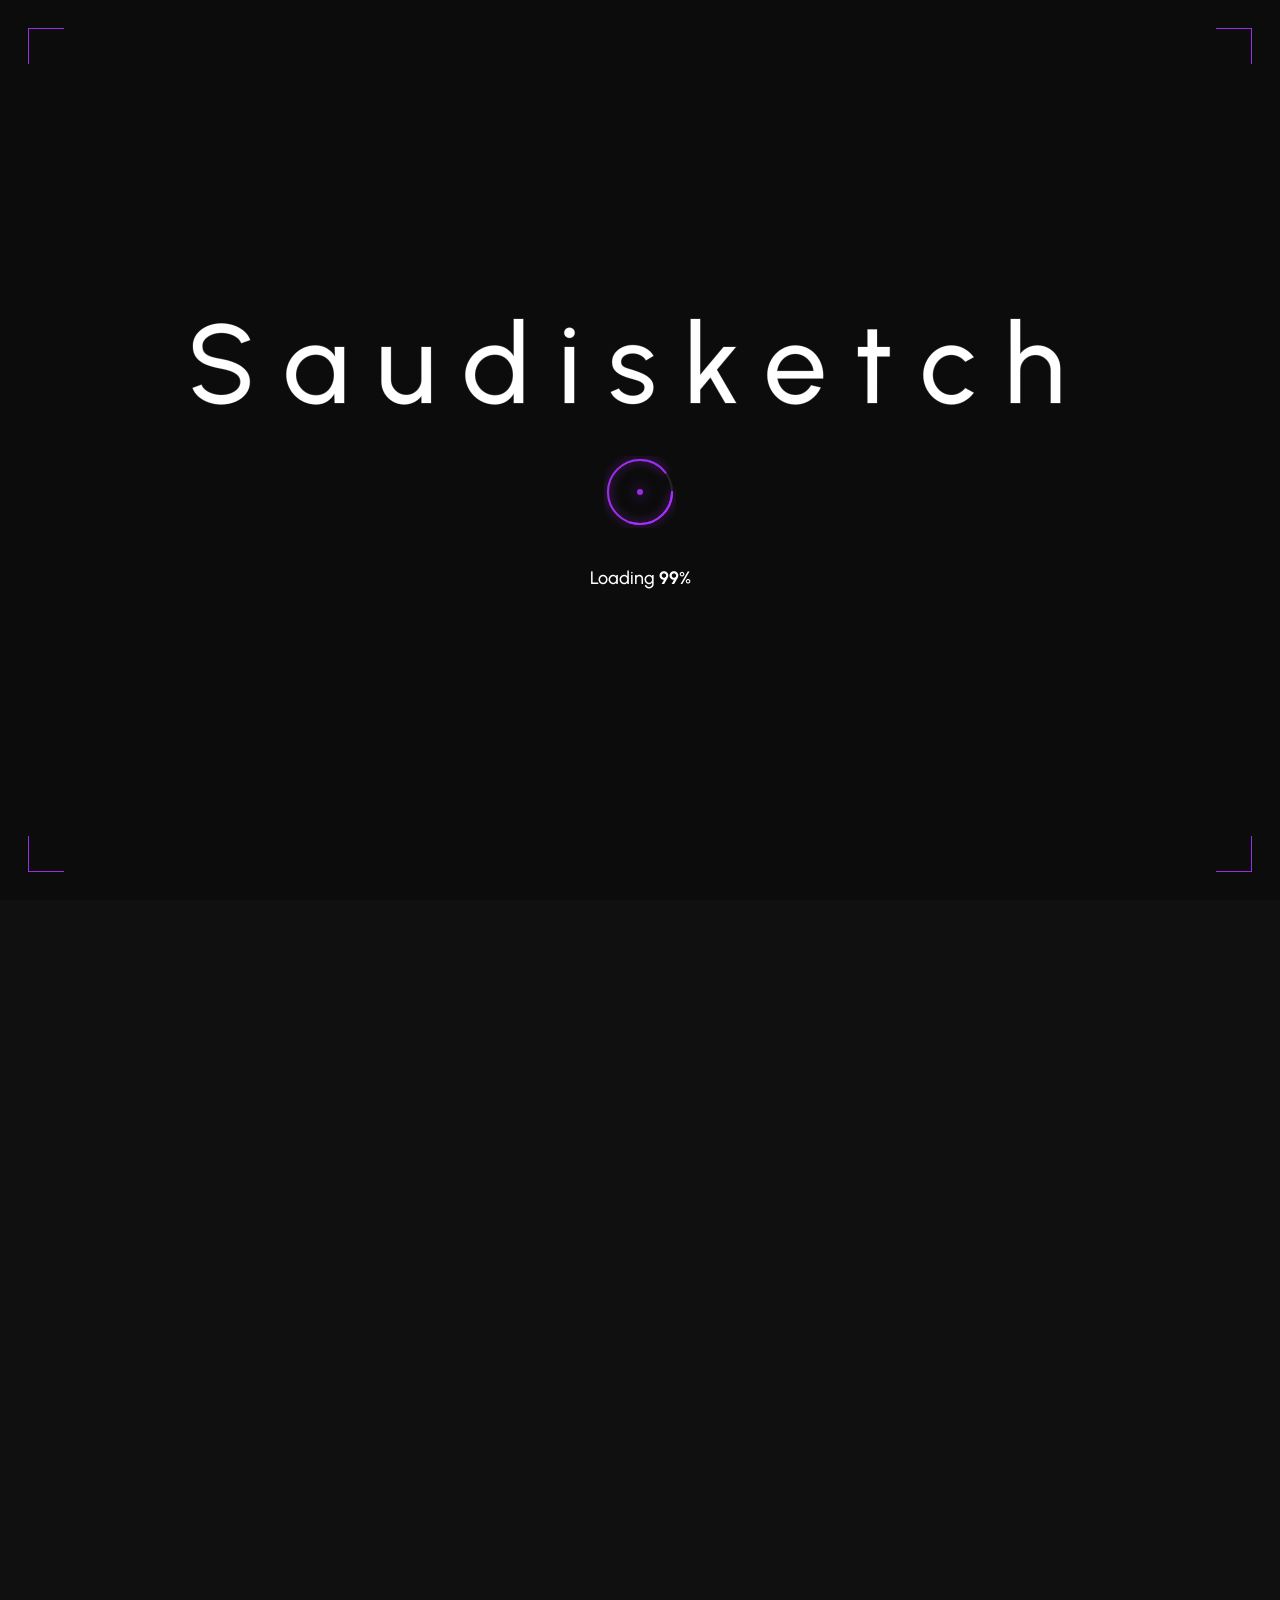
<file: team-details.html>
<!DOCTYPE html>
<html lang="en">
    <!--<< Header Area >>-->
    <head>
        <!-- ========== Meta Tags ========== -->
        <meta charset="UTF-8">
        <meta http-equiv="X-UA-Compatible" content="IE=edge">
        <meta name="viewport" content="width=device-width, initial-scale=1">
        <meta name="author" content="Gramentheme">
        <meta name="description" content="Saudisketch - Creative Agency & Portfolio HTML Template">
        <!-- ======== Page title ============ -->
        <title>Saudisketch - Creative Agency & Portfolio HTML Template</title>
        <!--<< Favcion >>-->
        <link rel="shortcut icon" href="assets/img/favicon.svg">
        <!--<< Bootstrap min.css >>-->
        <link rel="stylesheet" href="assets/css/bootstrap.min.css">
        <!--<< All Min Css >>-->
        <link rel="stylesheet" href="assets/css/all.min.css">
        <!--<< Animate.css >>-->
        <link rel="stylesheet" href="assets/css/animate.css">
        <!--<< Magnific Popup.css >>-->
        <link rel="stylesheet" href="assets/css/magnific-popup.css">
        <!--<< MeanMenu.css >>-->
        <link rel="stylesheet" href="assets/css/meanmenu.css">
        <!--<< Swiper Bundle.css >>-->
        <link rel="stylesheet" href="assets/css/swiper-bundle.min.css">
        <!--<< Nice Select.css >>-->
        <link rel="stylesheet" href="assets/css/nice-select.css">
        <!--<< Main.css >>-->
        <link rel="stylesheet" href="assets/css/main.css">
    </head>
    <body>

        <div class="page-wrapper">
           
              <!-- ================= PRELOADER ================= -->
            <div id="preloader">
            <div class="bracket tl"></div>
            <div class="bracket tr"></div>
            <div class="bracket bl"></div>
            <div class="bracket br"></div>

            <div class="pre-logo">
                Saudisketch
                <div class="pre-logo-fill" id="logoFill">Saudisketch</div>
            </div>

            <div class="loader-ring">
                <svg viewBox="0 0 72 72">
                <circle class="ring-track" cx="36" cy="36" r="32"/>
                <circle class="ring-arc a2" cx="36" cy="36" r="32"/>
                <circle class="ring-arc a1" cx="36" cy="36" r="32"/>
                </svg>
                <div class="ring-center-dot"></div>
            </div>

            <div class="pre-count">Loading <span id="pct">0</span>%</div>
            </div>
            

            <div id="page">
                   <!-- Header Start -->
            <header class="header-section header-3" id="sticky-header">
                <div class="header-main">

                    <!-- ===================== DESKTOP NAVBAR ===================== -->
                    <nav class="navbar p-0 navbar-expand-xl d-none d-xl-flex">
                        <a class="navbar-brand" href="index.html">
                                <img src="assets/img/logo/white-logo.svg" alt="logo">
                            </a>

                            <button class="navbar-toggler" type="button"
                                data-bs-toggle="collapse"
                                data-bs-target="#navbarSupportedContent"
                                aria-controls="navbarSupportedContent"
                                aria-expanded="false"
                                aria-label="Toggle navigation">
                                <span class="navbar-toggler-icon"></span>
                            </button>

                            <div class="collapse navbar-collapse" id="navbarSupportedContent">

                                <ul class="navbar-nav mx-auto mb-lg-0">

                                    <!-- HOME -->
                                    <li class="nav-item menu-thumb">
                                        <a class="nav-link active" href="index.html">
                                            Home 
                                        </a>
                                        
                                    </li>

                                    <!-- ABOUT -->
                                    <li class="nav-item">
                                        <a class="nav-link" href="about.html">About Us</a>
                                    </li>

                                    <!-- SERVICES -->
                                    <li class="nav-item">
                                        <a class="nav-link" href="#">
                                            Services <i class="fas fa-chevron-down"></i>
                                        </a>
                                        <ul class="sub-menu list-unstyled">
                                            <li><a href="service.html">Service Page</a></li>
                                            <li><a href="service-details.html">Service Details</a></li>
                                        </ul>
                                    </li>

                                    <!-- PAGES -->
                                    <li class="has-dropdown nav-item">
                                        <a class="nav-link" href="javascript:void(0)">
                                            Pages <i class="fas fa-chevron-down"></i>
                                        </a>

                                        <ul class="sub-menu list-unstyled">
                                           
                                            <li class="has-dropdown">
                                                <a href="javascript:void(0)">
                                                    Portfolio <i class="fas fa-angle-right"></i>
                                                </a>
                                                <ul class="sub-menu list-unstyled">
                                                    <li><a href="project.html">Portfolio page</a></li>
                                                    <li><a href="project-details.html">Portfolio Details</a></li>
                                                </ul>
                                            </li>

                                            <!-- Projects -->
                                            <li class="has-dropdown">
                                                <a href="javascript:void(0)">
                                                    Team <i class="fas fa-angle-right"></i>
                                                </a>
                                                <ul class="sub-menu list-unstyled">
                                                    <li><a href="team.html">Team page</a></li>
                                                    <li><a href="team-details.html">Team Details</a></li>
                                                </ul>
                                            </li>
                                            <li><a href="pricing.html">Pricing Page</a></li>
                                            <li><a href="faq.html">Faq Page</a></li>
                                            <li><a href="404.html">404 Error</a></li>
                                        </ul>
                                    </li>

                                    <!-- BLOG -->
                                    <li class="nav-item">
                                        <a class="nav-link" href="#">
                                            Blog <i class="fas fa-chevron-down"></i>
                                        </a>
                                        <ul class="sub-menu list-unstyled">
                                            <li><a href="news-grid.html">Blog Grid</a></li>
                                            <li><a href="news.html">Blog Standard</a></li>
                                            <li><a href="news-details.html">Blog Details</a></li>
                                        </ul>
                                    </li>

                                    <!-- CONTACT -->
                                    <li class="nav-item">
                                        <a class="nav-link" href="contact.html">Contact</a>
                                    </li>

                                </ul>

                                <div class="header-right">
                                    <a href="#" class="main-header__search search-toggler">
                                        <i class="fa-regular fa-magnifying-glass"></i>
                                    </a>
                                    <a class="theme-btn-main style-2 bg-white-style" href="contact.html">
                                        <span class="theme-btn-arrow-left"> <i class="fa-solid fa-arrow-up-right"></i> </span>
                                        <span class="theme-btn">let’s talk</span>
                                        <span class="theme-btn-arrow-right"> <i class="fa-solid fa-arrow-up-right"></i> </span>
                                    </a>
                                    <div class="sidebar__toggle offcanvas-btn">
                                        <span></span>
                                        <span></span>
                                        <span></span>
                                    </div>
                                </div>

                            </div>
                    </nav>

                </div>

                <div class="offcanvas-overlay position-fixed top-0 start-0 w-100 h-100"></div>
                <div class="offcanvas-menu position-fixed">
                    <div class="header-top d-flex align-items-center justify-content-between gap-4">
                        <div class="logo">
                            <a href="index.html">
                            <img src="assets/img/logo/white-logo.svg" alt="logo">
                            </a>
                        </div>
                        <button class="offcasvas-close black-bg border-0 text-white d-flex align-items-center justify-content-center rounded-pill">
                            <i class="fa-regular fa-xmark"></i>
                        </button>
                    </div>
                    <span class="action-title">Happy You’re Here</span>
                    <a href="contact.html" class="news-btn">
                        <span class="text">
                            <span class="text-default">Know more us  <i class="fa-regular fa-arrow-up-right"></i></span>
                            <span class="text-hover">Know more us  <i class="fa-regular fa-arrow-up-right"></i></span>
                        </span>
                    </a>
                    <div class="offcanvas_gallery d-none d-lg-block">
                        <img class="gallery_img" src="assets/img/header/offcanvas1.jpg" alt="gallery">
                        <img class="gallery_img" src="assets/img/header/offcanvas2.jpg" alt="gallery">
                        <img class="gallery_img" src="assets/img/header/offcanvas3.jpg" alt="gallery">
                        <img class="gallery_img" src="assets/img/header/offcanvas4.jpg" alt="gallery">
                    </div>
                    <div class="off-contact-info">
                    <span class="info-title">Contact Info</span>
                    <div class="contact-details">
                        <span class="sub-info">Phone</span>
                        <p>
                            <a href="tel:+18005550123">+1 (800) 555-0123</a>
                        </p>
                    </div>
                    <div class="contact-details">
                        <span class="sub-info">Email</span>
                        <p>
                            <a href="mailto:hello@Saudisketch.com">hello@Saudisketch.com</a>
                        </p>
                    </div>
                    <div class="contact-details">
                        <span class="sub-info">Location</span>
                        <p>
                            374 William S Canning Blvd USA
                        </p>
                    </div>
                    </div>
                    <div class="social-icon-list">
                        <span class="follow-title">
                            Follow us:
                        </span>
                        <div class="social-icon d-flex align-items-center">
                            <a href="#"><i class="fab fa-facebook-f"></i></a>
                            <a href="#"><i class="fab fa-twitter"></i></a>
                            <a href="#"><i class="fab fa-vimeo-v"></i></a>
                            <a href="#"><i class="fab fa-pinterest-p"></i></a>
                        </div>
                        
                    </div>
                </div>

                <!-- ===================== MOBILE MENU ===================== -->
                <div class="mobile-menu-area d-block d-xl-none">

                    <div class="container">
                        <div class="mobile-topbar">
                            <div class="d-flex justify-content-between align-items-center">

                                <div class="logo">
                                    <a href="index.html">
                                        <img src="assets/img/logo/white-logo.svg" alt="logo">
                                    </a>
                                </div>

                                <div class="menu-search d-flex align-items-center gap-4">
                                 <a href="#" class="main-header__search search-toggler">
                                    <i class="fa-regular fa-magnifying-glass"></i>
                                </a>
                                <div class="bars">
                                    <span></span>
                                    <span></span>
                                    <span></span>
                                </div>
                               </div>
                            </div>
                            
                        </div>
                    </div>

                    <div class="mobile-menu-overlay"></div>

                    <div class="mobile-menu-main">

                        <div class="logo">
                            <a href="index.html">
                                <img src="assets/img/logo/white-logo.svg" alt="logo">
                            </a>
                        </div>

                        <div class="close-mobile-menu">
                            <i class="fas fa-times"></i>
                        </div>

                        <div class="menu-body">
                            <div class="menu-list">
                                <ul class="list-unstyled">

                                    <li class="sub-mobile-menu">
                                        <a href="javascript:void(0)">
                                            Home <i class="fas fa-chevron-down float-end"></i>
                                        </a>
                                        <ul class="list-unstyled">
                                            <li><a href="index.html">Creative Agency (Dark)</a></li>
                                            <li><a href="index-white.html">Creative Agency (Light)</a></li>
                                            <li><a href="index-2.html">Digital Agency (Dark)</a></li>
                                            <li><a href="index-white-2.html">Digital Agency (Light)</a></li>
                                            <li><a href="index-3.html">IT Solutions (Dark)</a></li>
                                            <li><a href="index-white-3.html">IT Solutions (Light)</a></li>
                                            <li><a href="index-4.html">Design Studio (Dark)</a></li>
                                            <li><a href="index-white-4.html">Design Studio (Light)</a></li>
                                        </ul>
                                    </li>

                                    <li><a href="about.html">About Us</a></li>

                                    <li class="sub-mobile-menu">
                                        <a href="javascript:void(0)">
                                            Services <i class="fas fa-chevron-down float-end"></i>
                                        </a>
                                        <ul class="list-unstyled">
                                            <li><a href="service.html">Service Page</a></li>
                                            <li><a href="service-details.html">Service Details</a></li>
                                        </ul>
                                    </li>

                                     <li class="sub-mobile-menu has-dropdown">
                                        <a href="javascript:void(0)">
                                            Pages <i class="fas fa-chevron-down float-end"></i>
                                        </a>
                                        <ul class="list-unstyled">
                                            <li class="sub-child-menu has-dropdown">
                                                <a href="javascript:void(0)">
                                                    Portfolio <i class="fas fa-chevron-down float-end"></i>
                                                </a>
                                                <ul class="list-unstyled">
                                                    <li><a href="project.html">Portfolio page</a></li>
                                                    <li><a href="project-details.html">Portfolio Details</a></li>
                                                </ul>
                                            </li>

                                            <li class="sub-child-menu has-dropdown">
                                                <a href="javascript:void(0)">
                                                    Team <i class="fas fa-chevron-down float-end"></i>
                                                </a>
                                                <ul class="list-unstyled">
                                                    <li><a href="team.html">Team page</a></li>
                                                    <li><a href="team-details.html">Team Details</a></li>
                                                </ul>
                                            </li>
                                            <li><a href="pricing.html">Pricing Page</a></li>
                                            <li><a href="faq.html">Faq Page</a></li>
                                            <li><a href="404.html">404 Error</a></li>
                                        </ul>
                                    </li>
                                    <li class="sub-mobile-menu">
                                        <a href="javascript:void(0)">
                                            Blog <i class="fas fa-chevron-down float-end"></i>
                                        </a>
                                        <ul class="list-unstyled">
                                            <li><a href="news-grid.html">Blog Grid</a></li>
                                            <li><a href="news.html">Blog Standard</a></li>
                                            <li><a href="news-details.html">Blog Details</a></li>
                                        </ul>
                                    </li>
                                    <li><a href="contact.html">Contact</a></li>
                                </ul>
                            </div>
                        </div>

                        <div class="off-contact-area">
                            <div class="off-contact-info">
                                <span class="info-title">Contact Info</span>
                                <div class="contact-details">
                                    <span class="sub-info">Phone</span>
                                    <p>
                                        <a href="tel:+18005550123">+1 (800) 555-0123</a>
                                    </p>
                                </div>
                                <div class="contact-details">
                                    <span class="sub-info">Email</span>
                                    <p>
                                        <a href="mailto:hello@Saudisketch.com">hello@Saudisketch.com</a>
                                    </p>
                                </div>
                                <div class="contact-details">
                                    <span class="sub-info">Location</span>
                                    <p>
                                        374 William S Canning Blvd USA
                                    </p>
                                </div>
                            </div>
                            <div class="social-icon-list">
                                <span class="follow-title">
                                    Follow us:
                                </span>
                                <div class="social-icon d-flex align-items-center">
                                    <a href="#"><i class="fab fa-facebook-f"></i></a>
                                    <a href="#"><i class="fab fa-twitter"></i></a>
                                    <a href="#"><i class="fab fa-vimeo-v"></i></a>
                                    <a href="#"><i class="fab fa-pinterest-p"></i></a>
                                </div>
                                
                            </div>
                        </div>

                    </div>
                </div>
                <!-- ===================== MOBILE MENU END ===================== -->

            </header>

            <!-- Search Start -->
            <div class="search-popup">
                <div class="search-popup__overlay search-toggler"></div>
                <div class="search-popup__content">
                    <form role="search" method="get" class="search-popup__form" action="#">
                        <input type="text" id="search" name="search" placeholder="Search Here...">
                        <button type="submit" aria-label="search submit" class="search-btn">
                            <span><i class="fa-regular fa-magnifying-glass"></i></span>
                        </button>
                    </form>
                </div>
            </div>

            <div id="smooth-wrapper">
                <div id="smooth-content">

                    <!-- Breadcrumb Section Start -->
                    <div class="breadcrumb-wrapper bg-cover" style="background-image: url('assets/img/inner-page/bread-line.png');">
                        <div class="light-bg">
                            <img src="assets/img/inner-page/light.png" alt="img">
                        </div>
                        <div class="container">
                            <div class="page-heading mb-0">
                                <div class="breadcrumb-sub-title">
                                    <h1 class="text-white rr_title_anim"><span>Our Creative  </span> Minds Behind <br> Our Bold Idea’s</h1>
                                </div>
                                <div class="breadcrumb-items">
                                    <ul>
                                        <li>
                                           12+ years of experience
                                        </li>
                                        <li>
                                            (©2015 — 2026)
                                        </li>
                                    </ul>
                                    <h2 class="title wa_title_spilt_1">
                                        Team details
                                    </h2>
                                </div>
                            </div>
                        </div>
                    </div>
                    
                  <!-- Team Section Start -->
                    <section class="team-details-section section-padding fix">
                        <div class="container container-1680">
                            <div class="team-details-wrapper">
                                <div class="row g-4">
                                    <div class="col-lg-6">
                                        <div class="team-details-thumb">
                                            <img src="assets/img/inner-page/team-details.jpg" alt="img">
                                        </div>
                                    </div>
                                    <div class="col-lg-6">
                                        <div class="team-details-content">
                                            <h2>Daniel Wright</h2>
                                            <span>Visual Designer</span>
                                            <p>
                                                In today’s fast-paced digital world, attention is the most valuable currency. Users scroll faster, decide quicker, and abandon brands that feel confusing or overwhelming. This is where minimal design proves its power. Minimal design. In today’s fast-paced digital world, attention is the most valuable currency.
                                            </p>
                                            <p>
                                                In today’s fast-paced digital world, attention is the most valuable currency. Users scroll faster, decide quicker, and abandon brands that feel confusing. Users scroll faster, decide quicker, and abandon brands that feel confusing.
                                            </p>
                                            <div class="team-info-content">
                                                <h3>Email address</h3>
                                                 <a href="mailto:hello.medaniel@Saudisketch.com">hello.medaniel@Saudisketch.com</a>
                                            </div>
                                            <div class="team-info-content">
                                                <h3>Phone number</h3>
                                                 <a href="tel:+1289096038880">+1 28 909 603 8880</a>
                                            </div>
                                            <div class="team-info-content">
                                                <h3>Education</h3>
                                                 <span class="text">Ox-ford University, United Kingdom</span>
                                            </div>
                                            <div class="team-info-content">
                                                <h3>Social</h3>
                                                 <div class="social-icon">
                                                    <a href="#">fb</a>
                                                    <a href="#">ln</a>
                                                    <a href="#">in</a>
                                                    <a href="#">x</a>
                                                </div>
                                            </div>
                                        </div>
                                    </div>
                                </div>
                            </div>
                        </div>
                    </section>

                    <!-- Team Contact Section Start -->
                    <section class="team-contact-section fix">
                        <div class="container container-1680">
                            <div class="team-contact-items">
                                <div class="row g-4">
                                    <div class="col-lg-6">
                                        <div class="team-left-items">
                                            <h2>Explore Our portfolio</h2>
                                            <p>
                                                Our approach to customer experience is comprehensive and data-driven. We begin by assessing.
                                            </p>
                                            <a class="theme-btn-main style-2 bg-white-style" href="contact.html">
                                                <span class="theme-btn-arrow-left"> <i class="fa-solid fa-arrow-up-right"></i> </span>
                                                <span class="theme-btn">Explore more</span>
                                                <span class="theme-btn-arrow-right"> <i class="fa-solid fa-arrow-up-right"></i> </span>
                                            </a>
                                        </div>
                                    </div>
                                    <div class="col-lg-6">
                                        <div class="team-right-items">
                                            <form action="contact.php" id="contact-form" class="contact-form-box">
                                                <div class="row g-4 align-items-center">
                                                    <div class="col-lg-6 col-md-6 wow fadeInUp" data-wow-delay=".3s">
                                                        <div class="form-clt">
                                                            <input type="text" placeholder="Full name *">
                                                        </div>
                                                    </div>
                                                    <div class="col-lg-6 col-md-6 wow fadeInUp" data-wow-delay=".5s">
                                                        <div class="form-clt">
                                                            <input type="text" placeholder="Email address *">
                                                        </div>
                                                    </div>
                                                    <div class="col-lg-6 col-md-6 wow fadeInUp" data-wow-delay=".3s">
                                                        <div class="form-clt">
                                                            <input type="text" placeholder="Phone number *">
                                                        </div>
                                                    </div>
                                                    <div class="col-lg-6 col-md-6 wow fadeInUp" data-wow-delay=".5s">
                                                        <div class="form-clt">
                                                            <div class="form">
                                                                <select class="single-select w-100">
                                                                    <option>Chose a option</option>
                                                                    <option>Digital Marketing</option>
                                                                    <option>Software & IT Service</option>
                                                                    <option>Finance & Investment</option>
                                                                </select>
                                                            </div>
                                                        </div>
                                                    </div>
                                                    <div class="col-lg-12 wow fadeInUp" data-wow-delay=".3s">
                                                        <div class="form-clt">
                                                            <textarea name="message" placeholder="Type your message"></textarea>
                                                        </div>
                                                    </div>
                                                    <div class="col-lg-12 wow fadeInUp" data-wow-delay=".5s">
                                                        <button type="submit" class="thems-btn2 w-100 wow fadeInUp" data-wow-delay=".5s">
                                                            Send message <i class="fa-solid fa-arrow-up-right"></i>
                                                        </button>
                                                    </div>
                                                </div>
                                            </form>
                                        </div>
                                    </div>
                                </div>
							</div>
                            <div class="slider-button d-flex align-items-center justify-content-between">
                                <div class="d-flex align-items-center gap-xxl-4 gap-3 gap-2">
                                    <button class="cmn-prev cmn-border d-center">
                                    <i class="fas fa-chevron-left"></i>
                                    </button>
                                    <span class="previus-text text-capitalize">
                                    Preview
                                    </span>
                                </div>
                                <div class="icon-gird">
                                    <img src="assets/img/inner-page/icon/grid.svg" alt="img">
                                </div>
                                <div class="d-flex align-items-center gap-xxl-4 gap-3 gap-2">
                                    <span class="previus-text text-capitalize">
                                    Next
                                    </span>
                                    <button class="cmn-next cmn-border d-center">
                                    <i class="fas fa-chevron-right"></i>
                                    </button>
                                </div>
                            </div>
                        </div>
                    </section>

                     <!-- Team Section Start -->
                    <section class="team-section-4 fix section-padding pb-0">
                        <div class="container">
                           <div class="section-title text-center">
                                <h2 class="wa_title_spilt_1">
                                    More Team Member
                                </h2>
                            </div>
                            <div class="row">
                                <div class="col-xl-3 col-lg-4 col-md-6 wow fadeInUp" data-wow-delay=".2s">
                                    <div class="team-thumb-4 mt-30">
                                        <img src="assets/img/home-4/team-01.jpg" alt="img">
                                        <img src="assets/img/home-4/team-01.jpg" alt="img">
                                        <div class="team-content">
                                            <h3 class="title">
                                                <a href="team-details.html">Jhon manthon</a>
                                            </h3>
                                            <p>
                                                Sr. UX Designer
                                            </p>
                                        </div>
                                    </div>
                                </div>
                                 <div class="col-xl-3 col-lg-4 col-md-6 wow fadeInUp" data-wow-delay=".4s">
                                    <div class="team-thumb-4 mt-30">
                                        <img src="assets/img/home-4/team-02.jpg" alt="img">
                                        <img src="assets/img/home-4/team-02.jpg" alt="img">
                                        <div class="team-content">
                                            <h3 class="title">
                                                <a href="team-details.html">Jhon manthon</a>
                                            </h3>
                                            <p>
                                                Sr. UX Designer
                                            </p>
                                        </div>
                                    </div>
                                </div>
                                <div class="col-xl-3 col-lg-4 col-md-6 wow fadeInUp" data-wow-delay=".6s">
                                    <div class="team-thumb-4 mt-30">
                                        <img src="assets/img/home-4/team-03.jpg" alt="img">
                                        <img src="assets/img/home-4/team-03.jpg" alt="img">
                                        <div class="team-content">
                                            <h3 class="title">
                                                <a href="team-details.html">Jhon manthon</a>
                                            </h3>
                                            <p>
                                                Sr. UX Designer
                                            </p>
                                        </div>
                                    </div>
                                </div>
                                <div class="col-xl-3 col-lg-4 col-md-6 wow fadeInUp" data-wow-delay=".8s">
                                    <div class="team-thumb-4 mt-30">
                                        <img src="assets/img/home-4/team-04.jpg" alt="img">
                                        <img src="assets/img/home-4/team-04.jpg" alt="img">
                                        <div class="team-content">
                                            <h3 class="title">
                                                <a href="team-details.html">Jhon manthon</a>
                                            </h3>
                                            <p>
                                                Sr. UX Designer
                                            </p>
                                        </div>
                                    </div>
                                </div>
                            </div>
                        </div>
                    </section>
                   
                    <!-- Lets Deal Section Start -->
                    <section class="lets-deal-section fix section-padding fix section-padding">
                        <div class="container">
                            <div class="lets-deal-wrapper">
                                 <div class="section-title text-center mb-0">
                                    <span class="sub-title tz-sub-tilte tz-sub-anim tx-subTitle">
                                        <img src="assets/img/home-1/01.png" alt="img"> Let’s make a deal
                                    </span>
                                    <h2 class="wa_title_spilt_1">
                                        <span class="style-font">Let's Create The</span> Best Product <br> Experience For Your Next Project
                                    </h2>
                                </div>
                                <a class="theme-btn-main style-2 mt-4 wow fadeInUp" data-wow-delay=".3s" href="contact.html">
                                    <span class="theme-btn-arrow-left"> <i class="fa-solid fa-arrow-up-right"></i> </span>
                                    <span class="theme-btn">Get In Touch</span>
                                    <span class="theme-btn-arrow-right"> <i class="fa-solid fa-arrow-up-right"></i> </span>
                                </a>
                            </div>
                        </div>
                    </section>

                    <!-- Footer Section Start -->
                    <footer class="footer-section-3">
                        <div class="footer-area-3 mt-0 bg-cover fix" style="background-image: url('assets/img/home-3/footer-bg.jpg');">
                            <div class="footer-widget-wrapper-5">
                                <div class="container">
                                <div class="row">
                                        <div class="col-lg-6">
                                            <div class="footer-left-item">
                                                <h2 class="split-title">
                                                    <span>Fresh Strategies, Trends</span>, & Tips Are Delivered To Your Inbox Regular!
                                                </h2>
                                                <form action="#" class="wow fadeInUp" data-wow-delay=".3s">
                                                    <input type="text" placeholder="Enter your email...">
                                                    <button class="email-btn" type="submit">
                                                        <i class="fa-solid fa-envelope"></i>
                                                    </button>
                                                </form>
                                                <ul class="wow fadeInUp" data-wow-delay=".5s">
                                                    <li>
                                                        Call: <a href="tel:+1234567890">+(123) 456-7890</a>
                                                    </li>
                                                    <li>
                                                        /
                                                    </li>
                                                    <li>
                                                        Mail:<a href="mailto:info@Saudisketch.com">info@Saudisketch.com</a>
                                                    </li>
                                                </ul>
                                            </div>
                                        </div>
                                        <div class="col-lg-6">
                                            <div class="footer-right-item">
                                                <div class="footer-header-item">
                                                    <a href="index.html" class="footer-logo wow fadeInUp" data-wow-delay=".3s">
                                                        <img src="assets/img/home-3/black-logo.png" alt="img">
                                                    </a>
                                                    <p class="wow fadeInUp" data-wow-delay=".5s">Sed ut perspiciatis unde omnis iste natus ut perspic iatis unde.</p>
                                                </div>
                                                <div class="row g-4 justify-content-between">
                                                    <div class="col-xl-4 col-lg-6 col-md-4 col-sm-6 wow fadeInUp" data-wow-delay=".3s">
                                                        <div class="footer-widget-items">
                                                            <div class="widget-head">
                                                                <h3>Resourses</h3>
                                                            </div>
                                                            <ul class="gt-list-area">
                                                                <li>
                                                                    <a href="contact.html">
                                                                        Contact us
                                                                    </a>
                                                                </li>
                                                                <li>
                                                                    <a href="team.html">
                                                                        Our teams
                                                                    </a>
                                                                </li>
                                                                <li>
                                                                    <a href="contact.html">
                                                                    Careers
                                                                    </a>
                                                                </li>
                                                                <li>
                                                                    <a href="contact.html">
                                                                    Feedback
                                                                    </a>
                                                                </li>
                                                                <li>
                                                                    <a href="404.html">
                                                                    Error 404
                                                                    </a>
                                                                </li>
                                                            </ul>
                                                        </div>
                                                    </div>
                                                    <div class="col-xl-5 col-lg-6 col-md-4 col-sm-6 wow fadeInUp" data-wow-delay=".5s">
                                                        <div class="footer-widget-items">
                                                            <div class="widget-head">
                                                                <h3>Services</h3>
                                                            </div>
                                                            <ul class="gt-list-area">
                                                                <li>
                                                                    <a href="service-details.html">
                                                                        Leadership coaching
                                                                    </a>
                                                                </li>
                                                                <li>
                                                                    <a href="service-details.html">
                                                                        Business strategy
                                                                    </a>
                                                                </li>
                                                                <li>
                                                                    <a href="service-details.html">
                                                                        Risk & compliance
                                                                    </a>
                                                                </li>
                                                                <li>
                                                                    <a href="service-details.html">
                                                                        Market research
                                                                    </a>
                                                                </li>
                                                                <li>
                                                                    <a href="service-details.html">
                                                                        Management
                                                                    </a>
                                                                </li>
                                                            </ul>
                                                        </div>
                                                    </div>
                                                    <div class="col-xl-2 col-lg-6 col-md-4 col-sm-6 wow fadeInUp" data-wow-delay=".7s">
                                                        <div class="social-icon d-grid align-items-center">
                                                            <a href="#"><i class="fab fa-facebook-f"></i></a>
                                                            <a href="#"><i class="fab fa-twitter"></i></a>
                                                            <a href="#"><i class="fab fa-vimeo-v"></i></a>
                                                            <a href="#"><i class="fab fa-pinterest-p"></i></a>
                                                        </div>
                                                    </div>
                                                </div>
                                            </div>
                                        </div>
                                </div>
                                </div> 
                            </div>
                            <div class="footer-bottom-5">
                                <div class="container">
                                    <div class="footer-bottom-wrapper-5">
                                        <p class="wow fadeInUp" data-wow-delay=".3s">
                                           © 2026 <b>Saudisketch.</b> All rights reserved.
                                        </p>
                                        <ul class="footer-list wow fadeInUp" data-wow-delay=".5s">
                                            <li>
                                                <a href="contact.html">Privacy policy</a>
                                            </li>
                                            <li><span class="dots"></span></li>
                                            <li>
                                                <a href="contact.html">Terms &amp; conditions</a>
                                            </li>
                                        </ul>
                                    </div>
                                </div>
                            </div>
                        </div>
                    </footer>
                </div>
            </div>
            </div>

         
        </div>

    
        <!--<< All JS Plugins >>-->
        <script src="assets/js/jquery-3.7.1.min.js"></script>
        <!--<< Viewport Js >>-->
        <script src="assets/js/viewport.jquery.js"></script>
        <!--<< Bootstrap Js >>-->
        <script src="assets/js/bootstrap.bundle.min.js"></script>
        <!--<< Gsap Min Js >>-->
        <script src="assets/js/gsap.min.js"></script>
        <!--<< ScrollTrigger Min Js >>-->
        <script src="assets/js/ScrollTrigger.min.js"></script>
        <!--<< ScrollSmoother Min Js >>-->
        <script src="assets/js/ScrollSmoother.min.js"></script>
        <!--<< ScrollToPlugin Min Js >>-->
        <script src="assets/js/ScrollToPlugin.min.js"></script>
        <!--<< SplitText Min Js >>-->
        <script src="assets/js/SplitText.min.js"></script>
        <!--<< TextPlugin Min Js >>-->
        <script src="assets/js/TextPlugin.js"></script>
        <!--<< Chroma Min Js >>-->
        <script src="assets/js/chroma.min.js"></script>
        <!--<< Three Js >>-->
        <script src="assets/js/three.js"></script>
        <!--<< Webgl Min Js >>-->
        <script src="assets/js/webgl.js"></script>
        <!--<< nice-selec Js >>-->
        <script src="assets/js/jquery.nice-select.min.js"></script>
        <!--<< Waypoints Js >>-->
        <script src="assets/js/jquery.waypoints.js"></script>
        <!--<< Counterup Js >>-->
        <script src="assets/js/jquery.counterup.min.js"></script>
        <!--<< Swiper Slider Js >>-->
        <script src="assets/js/swiper-bundle.min.js"></script>
        <!--<< MeanMenu Js >>-->
        <script src="assets/js/jquery.meanmenu.min.js"></script>
        <!--<< Parallaxie Js >>-->
        <script src="assets/js/parallaxie.js"></script>
        <!--<< Magnific Popup Js >>-->
        <script src="assets/js/jquery.magnific-popup.min.js"></script>
        <!--<< Wow Animation Js >>-->
        <script src="assets/js/wow.min.js"></script>
        <!--<< Main.js >>-->
        <script src="assets/js/main.js"></script>
        <script type="module" src="assets/js/distortion-img.js"></script>
    </body>
</html>
</file>
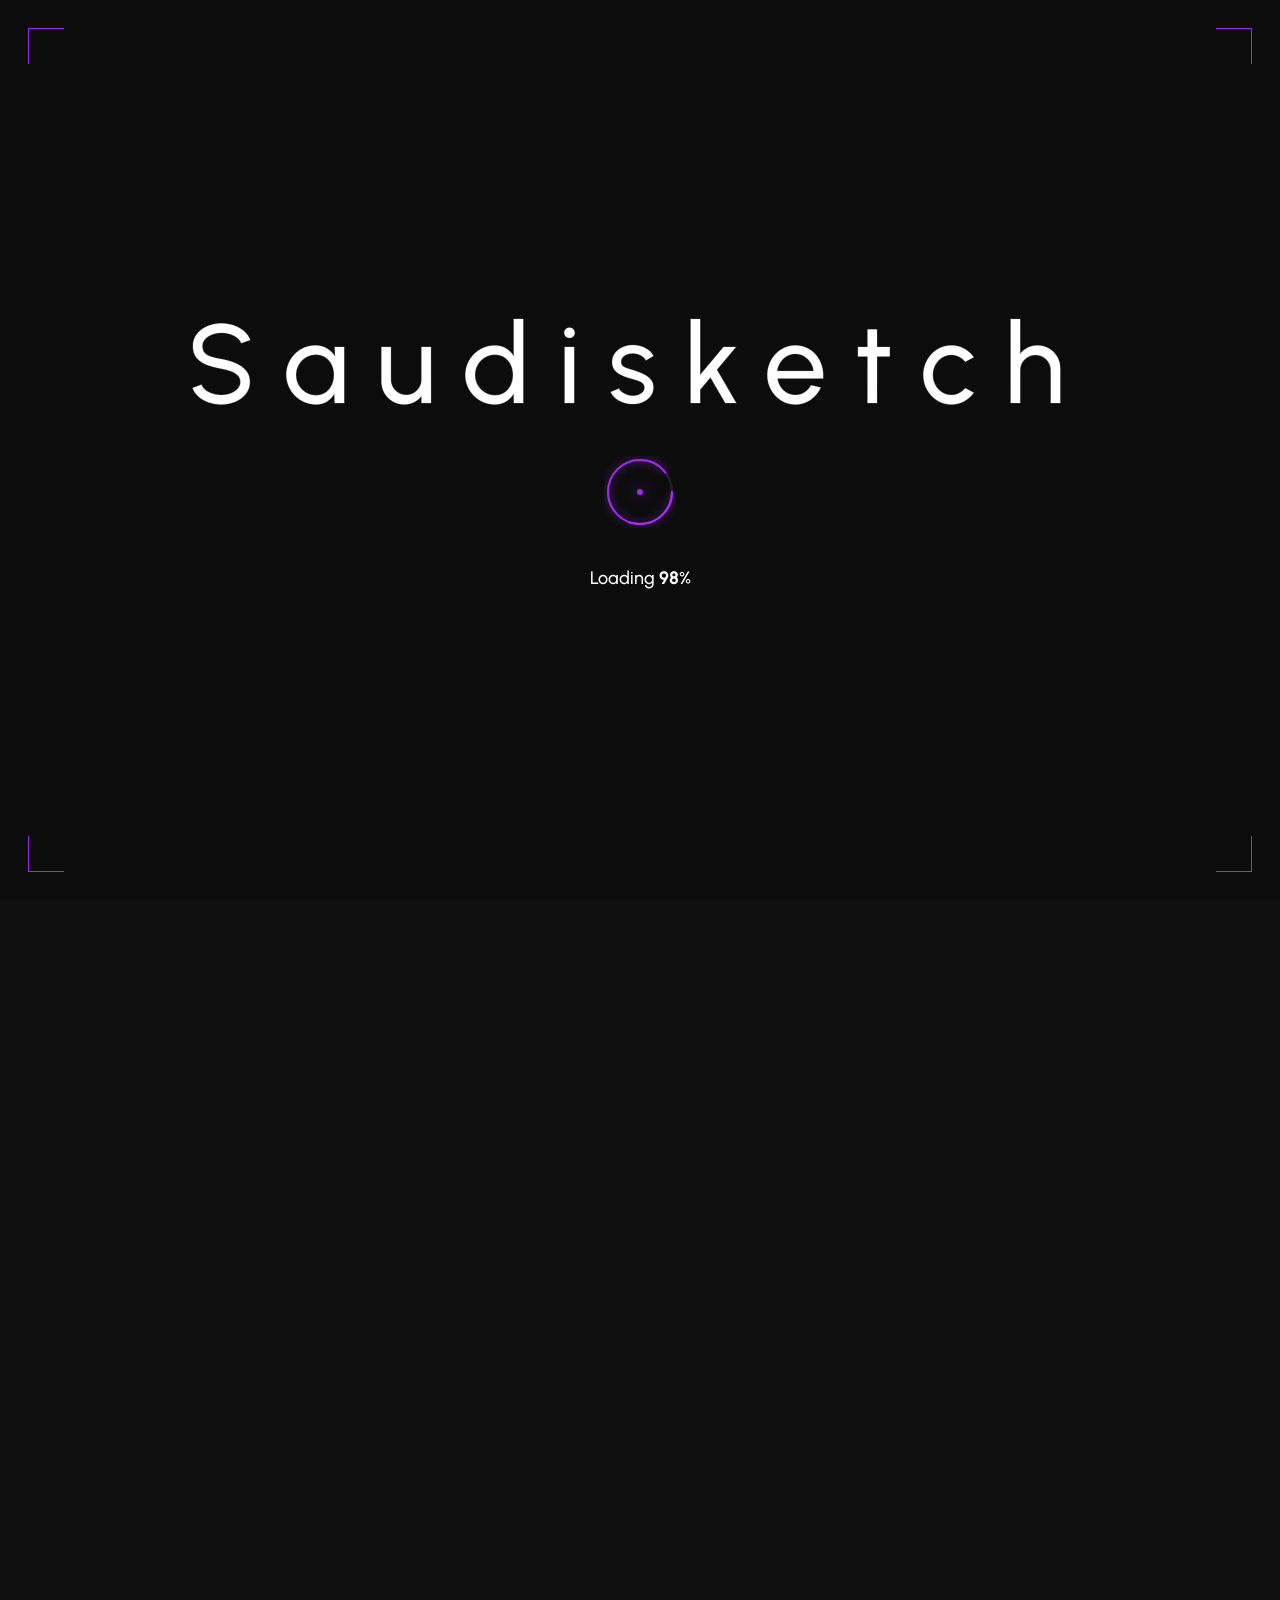
<file: team.html>
<!DOCTYPE html>
<html lang="en">
    <!--<< Header Area >>-->
    <head>
        <!-- ========== Meta Tags ========== -->
        <meta charset="UTF-8">
        <meta http-equiv="X-UA-Compatible" content="IE=edge">
        <meta name="viewport" content="width=device-width, initial-scale=1">
        <meta name="author" content="Gramentheme">
        <meta name="description" content="Saudisketch - Creative Agency & Portfolio HTML Template">
        <!-- ======== Page title ============ -->
        <title>Saudisketch - Creative Agency & Portfolio HTML Template</title>
        <!--<< Favcion >>-->
        <link rel="shortcut icon" href="assets/img/favicon.svg">
        <!--<< Bootstrap min.css >>-->
        <link rel="stylesheet" href="assets/css/bootstrap.min.css">
        <!--<< All Min Css >>-->
        <link rel="stylesheet" href="assets/css/all.min.css">
        <!--<< Animate.css >>-->
        <link rel="stylesheet" href="assets/css/animate.css">
        <!--<< Magnific Popup.css >>-->
        <link rel="stylesheet" href="assets/css/magnific-popup.css">
        <!--<< MeanMenu.css >>-->
        <link rel="stylesheet" href="assets/css/meanmenu.css">
        <!--<< Swiper Bundle.css >>-->
        <link rel="stylesheet" href="assets/css/swiper-bundle.min.css">
        <!--<< Nice Select.css >>-->
        <link rel="stylesheet" href="assets/css/nice-select.css">
        <!--<< Main.css >>-->
        <link rel="stylesheet" href="assets/css/main.css">
    </head>
    <body>

        <div class="page-wrapper">
        
              <!-- ================= PRELOADER ================= -->
            <div id="preloader">
            <div class="bracket tl"></div>
            <div class="bracket tr"></div>
            <div class="bracket bl"></div>
            <div class="bracket br"></div>

            <div class="pre-logo">
                Saudisketch
                <div class="pre-logo-fill" id="logoFill">Saudisketch</div>
            </div>

            <div class="loader-ring">
                <svg viewBox="0 0 72 72">
                <circle class="ring-track" cx="36" cy="36" r="32"/>
                <circle class="ring-arc a2" cx="36" cy="36" r="32"/>
                <circle class="ring-arc a1" cx="36" cy="36" r="32"/>
                </svg>
                <div class="ring-center-dot"></div>
            </div>

            <div class="pre-count">Loading <span id="pct">0</span>%</div>
            </div>
            

            <div id="page">
                   <!-- Header Start -->
            <header class="header-section header-3" id="sticky-header">
                <div class="header-main">

                    <!-- ===================== DESKTOP NAVBAR ===================== -->
                    <nav class="navbar p-0 navbar-expand-xl d-none d-xl-flex">
                        <a class="navbar-brand" href="index.html">
                                <img src="assets/img/logo/white-logo.svg" alt="logo">
                            </a>

                            <button class="navbar-toggler" type="button"
                                data-bs-toggle="collapse"
                                data-bs-target="#navbarSupportedContent"
                                aria-controls="navbarSupportedContent"
                                aria-expanded="false"
                                aria-label="Toggle navigation">
                                <span class="navbar-toggler-icon"></span>
                            </button>

                            <div class="collapse navbar-collapse" id="navbarSupportedContent">

                                <ul class="navbar-nav mx-auto mb-lg-0">

                                   <!-- HOME -->
                                    <li class="nav-item menu-thumb">
                                        <a class="nav-link active" href="index.html">
                                            Home 
                                        </a>
                                        
                                    </li>

                                    <!-- ABOUT -->
                                    <li class="nav-item">
                                        <a class="nav-link" href="about.html">About Us</a>
                                    </li>

                                    <!-- SERVICES -->
                                    <li class="nav-item">
                                        <a class="nav-link" href="#">
                                            Services <i class="fas fa-chevron-down"></i>
                                        </a>
                                        <ul class="sub-menu list-unstyled">
                                            <li><a href="service.html">Service Page</a></li>
                                            <li><a href="service-details.html">Service Details</a></li>
                                        </ul>
                                    </li>

                                    <!-- PAGES -->
                                    <li class="has-dropdown nav-item">
                                        <a class="nav-link" href="javascript:void(0)">
                                            Pages <i class="fas fa-chevron-down"></i>
                                        </a>

                                        <ul class="sub-menu list-unstyled">
                                           
                                            <li class="has-dropdown">
                                                <a href="javascript:void(0)">
                                                    Portfolio <i class="fas fa-angle-right"></i>
                                                </a>
                                                <ul class="sub-menu list-unstyled">
                                                    <li><a href="project.html">Portfolio page</a></li>
                                                    <li><a href="project-details.html">Portfolio Details</a></li>
                                                </ul>
                                            </li>

                                            <!-- Projects -->
                                            <li class="has-dropdown">
                                                <a href="javascript:void(0)">
                                                    Team <i class="fas fa-angle-right"></i>
                                                </a>
                                                <ul class="sub-menu list-unstyled">
                                                    <li><a href="team.html">Team page</a></li>
                                                    <li><a href="team-details.html">Team Details</a></li>
                                                </ul>
                                            </li>
                                            <li><a href="pricing.html">Pricing Page</a></li>
                                            <li><a href="faq.html">Faq Page</a></li>
                                            <li><a href="404.html">404 Error</a></li>
                                        </ul>
                                    </li>

                                    <!-- BLOG -->
                                    <li class="nav-item">
                                        <a class="nav-link" href="#">
                                            Blog <i class="fas fa-chevron-down"></i>
                                        </a>
                                        <ul class="sub-menu list-unstyled">
                                            <li><a href="news-grid.html">Blog Grid</a></li>
                                            <li><a href="news.html">Blog Standard</a></li>
                                            <li><a href="news-details.html">Blog Details</a></li>
                                        </ul>
                                    </li>

                                    <!-- CONTACT -->
                                    <li class="nav-item">
                                        <a class="nav-link" href="contact.html">Contact</a>
                                    </li>

                                </ul>

                                <div class="header-right">
                                    <a href="#" class="main-header__search search-toggler">
                                        <i class="fa-regular fa-magnifying-glass"></i>
                                    </a>
                                    <a class="theme-btn-main style-2 bg-white-style" href="contact.html">
                                        <span class="theme-btn-arrow-left"> <i class="fa-solid fa-arrow-up-right"></i> </span>
                                        <span class="theme-btn">let’s talk</span>
                                        <span class="theme-btn-arrow-right"> <i class="fa-solid fa-arrow-up-right"></i> </span>
                                    </a>
                                    <div class="sidebar__toggle offcanvas-btn">
                                        <span></span>
                                        <span></span>
                                        <span></span>
                                    </div>
                                </div>

                            </div>
                    </nav>

                </div>

                <div class="offcanvas-overlay position-fixed top-0 start-0 w-100 h-100"></div>
                <div class="offcanvas-menu position-fixed">
                    <div class="header-top d-flex align-items-center justify-content-between gap-4">
                        <div class="logo">
                            <a href="index.html">
                            <img src="assets/img/logo/white-logo.svg" alt="logo">
                            </a>
                        </div>
                        <button class="offcasvas-close black-bg border-0 text-white d-flex align-items-center justify-content-center rounded-pill">
                            <i class="fa-regular fa-xmark"></i>
                        </button>
                    </div>
                    <span class="action-title">Happy You’re Here</span>
                    <a href="contact.html" class="news-btn">
                        <span class="text">
                            <span class="text-default">Know more us  <i class="fa-regular fa-arrow-up-right"></i></span>
                            <span class="text-hover">Know more us  <i class="fa-regular fa-arrow-up-right"></i></span>
                        </span>
                    </a>
                    <div class="offcanvas_gallery d-none d-lg-block">
                        <img class="gallery_img" src="assets/img/header/offcanvas1.jpg" alt="gallery">
                        <img class="gallery_img" src="assets/img/header/offcanvas2.jpg" alt="gallery">
                        <img class="gallery_img" src="assets/img/header/offcanvas3.jpg" alt="gallery">
                        <img class="gallery_img" src="assets/img/header/offcanvas4.jpg" alt="gallery">
                    </div>
                    <div class="off-contact-info">
                    <span class="info-title">Contact Info</span>
                    <div class="contact-details">
                        <span class="sub-info">Phone</span>
                        <p>
                            <a href="tel:+18005550123">+1 (800) 555-0123</a>
                        </p>
                    </div>
                    <div class="contact-details">
                        <span class="sub-info">Email</span>
                        <p>
                            <a href="mailto:hello@Saudisketch.com">hello@Saudisketch.com</a>
                        </p>
                    </div>
                    <div class="contact-details">
                        <span class="sub-info">Location</span>
                        <p>
                            374 William S Canning Blvd USA
                        </p>
                    </div>
                    </div>
                    <div class="social-icon-list">
                        <span class="follow-title">
                            Follow us:
                        </span>
                        <div class="social-icon d-flex align-items-center">
                            <a href="#"><i class="fab fa-facebook-f"></i></a>
                            <a href="#"><i class="fab fa-twitter"></i></a>
                            <a href="#"><i class="fab fa-vimeo-v"></i></a>
                            <a href="#"><i class="fab fa-pinterest-p"></i></a>
                        </div>
                        
                    </div>
                </div>

                <!-- ===================== MOBILE MENU ===================== -->
                <div class="mobile-menu-area d-block d-xl-none">

                    <div class="container">
                        <div class="mobile-topbar">
                            <div class="d-flex justify-content-between align-items-center">

                                <div class="logo">
                                    <a href="index.html">
                                        <img src="assets/img/logo/white-logo.svg" alt="logo">
                                    </a>
                                </div>

                                <div class="menu-search d-flex align-items-center gap-4">
                                 <a href="#" class="main-header__search search-toggler">
                                    <i class="fa-regular fa-magnifying-glass"></i>
                                </a>
                                <div class="bars">
                                    <span></span>
                                    <span></span>
                                    <span></span>
                                </div>
                               </div>
                            </div>
                            
                        </div>
                    </div>

                    <div class="mobile-menu-overlay"></div>

                    <div class="mobile-menu-main">

                        <div class="logo">
                            <a href="index.html">
                                <img src="assets/img/logo/white-logo.svg" alt="logo">
                            </a>
                        </div>

                        <div class="close-mobile-menu">
                            <i class="fas fa-times"></i>
                        </div>

                        <div class="menu-body">
                            <div class="menu-list">
                                <ul class="list-unstyled">

                                    <li class="sub-mobile-menu">
                                        <a href="javascript:void(0)">
                                            Home <i class="fas fa-chevron-down float-end"></i>
                                        </a>
                                        <ul class="list-unstyled">
                                            <li><a href="index.html">Creative Agency (Dark)</a></li>
                                            <li><a href="index-white.html">Creative Agency (Light)</a></li>
                                            <li><a href="index-2.html">Digital Agency (Dark)</a></li>
                                            <li><a href="index-white-2.html">Digital Agency (Light)</a></li>
                                            <li><a href="index-3.html">IT Solutions (Dark)</a></li>
                                            <li><a href="index-white-3.html">IT Solutions (Light)</a></li>
                                            <li><a href="index-4.html">Design Studio (Dark)</a></li>
                                            <li><a href="index-white-4.html">Design Studio (Light)</a></li>
                                        </ul>
                                    </li>

                                    <li><a href="about.html">About Us</a></li>

                                    <li class="sub-mobile-menu">
                                        <a href="javascript:void(0)">
                                            Services <i class="fas fa-chevron-down float-end"></i>
                                        </a>
                                        <ul class="list-unstyled">
                                            <li><a href="service.html">Service Page</a></li>
                                            <li><a href="service-details.html">Service Details</a></li>
                                        </ul>
                                    </li>

                                     <li class="sub-mobile-menu has-dropdown">
                                        <a href="javascript:void(0)">
                                            Pages <i class="fas fa-chevron-down float-end"></i>
                                        </a>
                                        <ul class="list-unstyled">
                                            <li class="sub-child-menu has-dropdown">
                                                <a href="javascript:void(0)">
                                                    Portfolio <i class="fas fa-chevron-down float-end"></i>
                                                </a>
                                                <ul class="list-unstyled">
                                                    <li><a href="project.html">Portfolio page</a></li>
                                                    <li><a href="project-details.html">Portfolio Details</a></li>
                                                </ul>
                                            </li>

                                            <li class="sub-child-menu has-dropdown">
                                                <a href="javascript:void(0)">
                                                    Team <i class="fas fa-chevron-down float-end"></i>
                                                </a>
                                                <ul class="list-unstyled">
                                                    <li><a href="team.html">Team page</a></li>
                                                    <li><a href="team-details.html">Team Details</a></li>
                                                </ul>
                                            </li>
                                            <li><a href="pricing.html">Pricing Page</a></li>
                                            <li><a href="faq.html">Faq Page</a></li>
                                            <li><a href="404.html">404 Error</a></li>
                                        </ul>
                                    </li>
                                    <li class="sub-mobile-menu">
                                        <a href="javascript:void(0)">
                                            Blog <i class="fas fa-chevron-down float-end"></i>
                                        </a>
                                        <ul class="list-unstyled">
                                            <li><a href="news-grid.html">Blog Grid</a></li>
                                            <li><a href="news.html">Blog Standard</a></li>
                                            <li><a href="news-details.html">Blog Details</a></li>
                                        </ul>
                                    </li>
                                    <li><a href="contact.html">Contact</a></li>
                                </ul>
                            </div>
                        </div>

                        <div class="off-contact-area">
                            <div class="off-contact-info">
                                <span class="info-title">Contact Info</span>
                                <div class="contact-details">
                                    <span class="sub-info">Phone</span>
                                    <p>
                                        <a href="tel:+18005550123">+1 (800) 555-0123</a>
                                    </p>
                                </div>
                                <div class="contact-details">
                                    <span class="sub-info">Email</span>
                                    <p>
                                        <a href="mailto:hello@Saudisketch.com">hello@Saudisketch.com</a>
                                    </p>
                                </div>
                                <div class="contact-details">
                                    <span class="sub-info">Location</span>
                                    <p>
                                        374 William S Canning Blvd USA
                                    </p>
                                </div>
                            </div>
                            <div class="social-icon-list">
                                <span class="follow-title">
                                    Follow us:
                                </span>
                                <div class="social-icon d-flex align-items-center">
                                    <a href="#"><i class="fab fa-facebook-f"></i></a>
                                    <a href="#"><i class="fab fa-twitter"></i></a>
                                    <a href="#"><i class="fab fa-vimeo-v"></i></a>
                                    <a href="#"><i class="fab fa-pinterest-p"></i></a>
                                </div>
                                
                            </div>
                        </div>

                    </div>
                </div>
                <!-- ===================== MOBILE MENU END ===================== -->

            </header>

            <!-- Search Start -->
            <div class="search-popup">
                <div class="search-popup__overlay search-toggler"></div>
                <div class="search-popup__content">
                    <form role="search" method="get" class="search-popup__form" action="#">
                        <input type="text" id="search" name="search" placeholder="Search Here...">
                        <button type="submit" aria-label="search submit" class="search-btn">
                            <span><i class="fa-regular fa-magnifying-glass"></i></span>
                        </button>
                    </form>
                </div>
            </div>

            <div id="smooth-wrapper">
                <div id="smooth-content">

                    <!-- Breadcrumb Section Start -->
                    <div class="breadcrumb-wrapper bg-cover" style="background-image: url('assets/img/inner-page/bread-line.png');">
                        <div class="light-bg">
                            <img src="assets/img/inner-page/light.png" alt="img">
                        </div>
                        <div class="container">
                            <div class="page-heading mb-0">
                                <div class="breadcrumb-sub-title">
                                    <h1 class="text-white rr_title_anim"><span>Our Creative  </span> Minds Behind <br> Our Bold Idea’s</h1>
                                </div>
                                <div class="breadcrumb-items">
                                    <ul>
                                        <li>
                                           12+ years of experience
                                        </li>
                                        <li>
                                            (©2015 — 2026)
                                        </li>
                                    </ul>
                                    <h2 class="title wa_title_spilt_1">
                                        Our teams
                                    </h2>
                                </div>
                            </div>
                        </div>
                    </div>
                    
                    <!-- Team Section Start -->
                    <section class="team-section-5 fix section-padding">
                        <div class="container">
                            <div class="row g-4 design-choose-item-wrap">
                                <div class="col-lg-6 col-md-6">
                                    <div class="team-image-items-5 design-choose-item-1 mt-0">
                                        <img src="assets/img/inner-page/team-1.jpg" alt="img">
                                        <img src="assets/img/inner-page/team-1.jpg" alt="img">
                                        <div class="team-content">
                                            <div class="content">
                                                <p>
                                                    Creative Director
                                                </p>
                                                <h3 class="title">
                                                    <a href="team-details.html">Helena Jhon son</a>
                                                </h3>
                                            </div>
                                            <div class="left-items">
                                                <div class="social-icon d-flex align-items-center">
                                                    <a href="#"><i class="fab fa-facebook-f"></i></a>
                                                    <a href="#"><i class="fab fa-twitter"></i></a>
                                                    <a href="#"><i class="fab fa-vimeo-v"></i></a>
                                                    <a href="#"><i class="fab fa-pinterest-p"></i></a>
                                                </div>
                                                <a href="team-details.html" class="icon">
                                                    <i class="fa-regular fa-arrow-up-right"></i>
                                                </a>
                                            </div>
                                        </div>
                                    </div>
                                </div>
                                <div class="col-lg-6 col-md-6">
                                    <div class="team-image-items-5 design-choose-item-2 mt-0">
                                        <img src="assets/img/inner-page/team-2.jpg" alt="img">
                                        <img src="assets/img/inner-page/team-2.jpg" alt="img">
                                        <div class="team-content">
                                            <div class="content">
                                                <p>
                                                    Creative Director
                                                </p>
                                                <h3 class="title">
                                                    <a href="team-details.html">Helena Jhon son</a>
                                                </h3>
                                            </div>
                                            <div class="left-items">
                                                <div class="social-icon d-flex align-items-center">
                                                    <a href="#"><i class="fab fa-facebook-f"></i></a>
                                                    <a href="#"><i class="fab fa-twitter"></i></a>
                                                    <a href="#"><i class="fab fa-vimeo-v"></i></a>
                                                    <a href="#"><i class="fab fa-pinterest-p"></i></a>
                                                </div>
                                                <a href="team-details.html" class="icon">
                                                    <i class="fa-regular fa-arrow-up-right"></i>
                                                </a>
                                            </div>
                                        </div>
                                    </div>
                                </div>
                                <div class="col-lg-6 col-md-6">
                                    <div class="team-image-items-5 design-choose-item-1 mt-0">
                                        <img src="assets/img/inner-page/team-3.jpg" alt="img">
                                        <img src="assets/img/inner-page/team-3.jpg" alt="img">
                                        <div class="team-content">
                                            <div class="content">
                                                <p>
                                                    Creative Director
                                                </p>
                                                <h3 class="title">
                                                    <a href="team-details.html">Helena Jhon son</a>
                                                </h3>
                                            </div>
                                            <div class="left-items">
                                                <div class="social-icon d-flex align-items-center">
                                                    <a href="#"><i class="fab fa-facebook-f"></i></a>
                                                    <a href="#"><i class="fab fa-twitter"></i></a>
                                                    <a href="#"><i class="fab fa-vimeo-v"></i></a>
                                                    <a href="#"><i class="fab fa-pinterest-p"></i></a>
                                                </div>
                                                <a href="team-details.html" class="icon">
                                                    <i class="fa-regular fa-arrow-up-right"></i>
                                                </a>
                                            </div>
                                        </div>
                                    </div>
                                </div>
                                <div class="col-lg-6 col-md-6">
                                    <div class="team-image-items-5 design-choose-item-2 mt-0">
                                        <img src="assets/img/inner-page/team-4.jpg" alt="img">
                                        <img src="assets/img/inner-page/team-4.jpg" alt="img">
                                        <div class="team-content">
                                            <div class="content">
                                                <p>
                                                    Creative Director
                                                </p>
                                                <h3 class="title">
                                                    <a href="team-details.html">Helena Jhon son</a>
                                                </h3>
                                            </div>
                                            <div class="left-items">
                                                <div class="social-icon d-flex align-items-center">
                                                    <a href="#"><i class="fab fa-facebook-f"></i></a>
                                                    <a href="#"><i class="fab fa-twitter"></i></a>
                                                    <a href="#"><i class="fab fa-vimeo-v"></i></a>
                                                    <a href="#"><i class="fab fa-pinterest-p"></i></a>
                                                </div>
                                                <a href="team-details.html" class="icon">
                                                    <i class="fa-regular fa-arrow-up-right"></i>
                                                </a>
                                            </div>
                                        </div>
                                    </div>
                                </div>
                            </div>
                        </div>
                    </section>

                    <!-- Marque Section Start -->
                    <div class="marque-section">
                        <div class="marquee">
                            <div class="marquee-group">
                                <div class="text-4">
                                    <img src="assets/img/home-3/star.png" alt="img"> Growth
                                </div>
                                <div class="text-4">
                                    <img src="assets/img/home-3/star.png" alt="img"> Success
                                </div>
                                <div class="text-4">
                                    <img src="assets/img/home-3/star.png" alt="img"> Leadership
                                </div>
                                <div class="text-4">
                                    <img src="assets/img/home-3/star.png" alt="img"> Trust
                                </div>
                            </div>
                            <div class="marquee-group">
                                <div class="text-4">
                                    <img src="assets/img/home-3/star.png" alt="img"> Growth
                                </div>
                                <div class="text-4">
                                    <img src="assets/img/home-3/star.png" alt="img"> Success
                                </div>
                                <div class="text-4">
                                    <img src="assets/img/home-3/star.png" alt="img"> Leadership
                                </div>
                                <div class="text-4">
                                    <img src="assets/img/home-3/star.png" alt="img"> Trust
                                </div>
                            </div>
                            <div class="marquee-group">
                                <div class="text-4">
                                    <img src="assets/img/home-3/star.png" alt="img"> Growth
                                </div>
                                <div class="text-4">
                                    <img src="assets/img/home-3/star.png" alt="img"> Success
                                </div>
                                <div class="text-4">
                                    <img src="assets/img/home-3/star.png" alt="img"> Leadership
                                </div>
                                <div class="text-4">
                                    <img src="assets/img/home-3/star.png" alt="img"> Trust
                                </div>
                            </div>
                            <div class="marquee-group">
                                <div class="text-4">
                                    <img src="assets/img/home-3/star.png" alt="img"> Growth
                                </div>
                                <div class="text-4">
                                    <img src="assets/img/home-3/star.png" alt="img"> Success
                                </div>
                                <div class="text-4">
                                    <img src="assets/img/home-3/star.png" alt="img"> Leadership
                                </div>
                                <div class="text-4">
                                    <img src="assets/img/home-3/star.png" alt="img"> Trust
                                </div>
                            </div>
                        </div>
                    </div>

                    <!-- Lets Deal Section Start -->
                    <section class="lets-deal-section fix section-padding fix section-padding">
                        <div class="container">
                            <div class="lets-deal-wrapper">
                                 <div class="section-title text-center mb-0">
                                    <span class="sub-title tz-sub-tilte tz-sub-anim tx-subTitle">
                                        <img src="assets/img/home-1/01.png" alt="img"> Let’s make a deal
                                    </span>
                                    <h2 class="wa_title_spilt_1">
                                        <span class="style-font">Let's Create The</span> Best Product <br> Experience For Your Next Project
                                    </h2>
                                </div>
                                <a class="theme-btn-main style-2 mt-4 wow fadeInUp" data-wow-delay=".3s" href="contact.html">
                                    <span class="theme-btn-arrow-left"> <i class="fa-solid fa-arrow-up-right"></i> </span>
                                    <span class="theme-btn">Get In Touch</span>
                                    <span class="theme-btn-arrow-right"> <i class="fa-solid fa-arrow-up-right"></i> </span>
                                </a>
                            </div>
                        </div>
                    </section>

                    <!-- Footer Section Start -->
                    <footer class="footer-section-3">
                        <div class="footer-area-3 bg-cover fix" style="background-image: url('assets/img/home-3/footer-bg.jpg');">
                            <div class="footer-widget-wrapper-5">
                                <div class="container">
                                <div class="row">
                                        <div class="col-lg-6">
                                            <div class="footer-left-item">
                                                <h2 class="split-title">
                                                    <span>Fresh Strategies, Trends</span>, & Tips Are Delivered To Your Inbox Regular!
                                                </h2>
                                                <form action="#" class="wow fadeInUp" data-wow-delay=".3s">
                                                    <input type="text" placeholder="Enter your email...">
                                                    <button class="email-btn" type="submit">
                                                        <i class="fa-solid fa-envelope"></i>
                                                    </button>
                                                </form>
                                                <ul class="wow fadeInUp" data-wow-delay=".5s">
                                                    <li>
                                                        Call: <a href="tel:+1234567890">+(123) 456-7890</a>
                                                    </li>
                                                    <li>
                                                        /
                                                    </li>
                                                    <li>
                                                        Mail:<a href="mailto:info@Saudisketch.com">info@Saudisketch.com</a>
                                                    </li>
                                                </ul>
                                            </div>
                                        </div>
                                        <div class="col-lg-6">
                                            <div class="footer-right-item">
                                                <div class="footer-header-item">
                                                    <a href="index.html" class="footer-logo wow fadeInUp" data-wow-delay=".3s">
                                                        <img src="assets/img/home-3/black-logo.png" alt="img">
                                                    </a>
                                                    <p class="wow fadeInUp" data-wow-delay=".5s">Sed ut perspiciatis unde omnis iste natus ut perspic iatis unde.</p>
                                                </div>
                                                <div class="row g-4 justify-content-between">
                                                    <div class="col-xl-4 col-lg-6 col-md-4 col-sm-6 wow fadeInUp" data-wow-delay=".3s">
                                                        <div class="footer-widget-items">
                                                            <div class="widget-head">
                                                                <h3>Resourses</h3>
                                                            </div>
                                                            <ul class="gt-list-area">
                                                                <li>
                                                                    <a href="contact.html">
                                                                        Contact us
                                                                    </a>
                                                                </li>
                                                                <li>
                                                                    <a href="team.html">
                                                                        Our teams
                                                                    </a>
                                                                </li>
                                                                <li>
                                                                    <a href="contact.html">
                                                                    Careers
                                                                    </a>
                                                                </li>
                                                                <li>
                                                                    <a href="contact.html">
                                                                    Feedback
                                                                    </a>
                                                                </li>
                                                                <li>
                                                                    <a href="404.html">
                                                                    Error 404
                                                                    </a>
                                                                </li>
                                                            </ul>
                                                        </div>
                                                    </div>
                                                    <div class="col-xl-5 col-lg-6 col-md-4 col-sm-6 wow fadeInUp" data-wow-delay=".5s">
                                                        <div class="footer-widget-items">
                                                            <div class="widget-head">
                                                                <h3>Services</h3>
                                                            </div>
                                                            <ul class="gt-list-area">
                                                                <li>
                                                                    <a href="service-details.html">
                                                                        Leadership coaching
                                                                    </a>
                                                                </li>
                                                                <li>
                                                                    <a href="service-details.html">
                                                                        Business strategy
                                                                    </a>
                                                                </li>
                                                                <li>
                                                                    <a href="service-details.html">
                                                                        Risk & compliance
                                                                    </a>
                                                                </li>
                                                                <li>
                                                                    <a href="service-details.html">
                                                                        Market research
                                                                    </a>
                                                                </li>
                                                                <li>
                                                                    <a href="service-details.html">
                                                                        Management
                                                                    </a>
                                                                </li>
                                                            </ul>
                                                        </div>
                                                    </div>
                                                    <div class="col-xl-2 col-lg-6 col-md-4 col-sm-6 wow fadeInUp" data-wow-delay=".7s">
                                                        <div class="social-icon d-grid align-items-center">
                                                            <a href="#"><i class="fab fa-facebook-f"></i></a>
                                                            <a href="#"><i class="fab fa-twitter"></i></a>
                                                            <a href="#"><i class="fab fa-vimeo-v"></i></a>
                                                            <a href="#"><i class="fab fa-pinterest-p"></i></a>
                                                        </div>
                                                    </div>
                                                </div>
                                            </div>
                                        </div>
                                </div>
                                </div> 
                            </div>
                            <div class="footer-bottom-5">
                                <div class="container">
                                    <div class="footer-bottom-wrapper-5">
                                        <p class="wow fadeInUp" data-wow-delay=".3s">
                                           © 2026 <b>Saudisketch.</b> All rights reserved.
                                        </p>
                                        <ul class="footer-list wow fadeInUp" data-wow-delay=".5s">
                                            <li>
                                                <a href="contact.html">Privacy policy</a>
                                            </li>
                                            <li><span class="dots"></span></li>
                                            <li>
                                                <a href="contact.html">Terms &amp; conditions</a>
                                            </li>
                                        </ul>
                                    </div>
                                </div>
                            </div>
                        </div>
                    </footer>
                </div>
            </div>
            </div>

         
        </div>

    
        <!--<< All JS Plugins >>-->
        <script src="assets/js/jquery-3.7.1.min.js"></script>
        <!--<< Viewport Js >>-->
        <script src="assets/js/viewport.jquery.js"></script>
        <!--<< Bootstrap Js >>-->
        <script src="assets/js/bootstrap.bundle.min.js"></script>
        <!--<< Gsap Min Js >>-->
        <script src="assets/js/gsap.min.js"></script>
        <!--<< ScrollTrigger Min Js >>-->
        <script src="assets/js/ScrollTrigger.min.js"></script>
        <!--<< ScrollSmoother Min Js >>-->
        <script src="assets/js/ScrollSmoother.min.js"></script>
        <!--<< ScrollToPlugin Min Js >>-->
        <script src="assets/js/ScrollToPlugin.min.js"></script>
        <!--<< SplitText Min Js >>-->
        <script src="assets/js/SplitText.min.js"></script>
        <!--<< TextPlugin Min Js >>-->
        <script src="assets/js/TextPlugin.js"></script>
        <!--<< Chroma Min Js >>-->
        <script src="assets/js/chroma.min.js"></script>
        <!--<< Three Js >>-->
        <script src="assets/js/three.js"></script>
        <!--<< Webgl Min Js >>-->
        <script src="assets/js/webgl.js"></script>
        <!--<< nice-selec Js >>-->
        <script src="assets/js/jquery.nice-select.min.js"></script>
        <!--<< Waypoints Js >>-->
        <script src="assets/js/jquery.waypoints.js"></script>
        <!--<< Counterup Js >>-->
        <script src="assets/js/jquery.counterup.min.js"></script>
        <!--<< Swiper Slider Js >>-->
        <script src="assets/js/swiper-bundle.min.js"></script>
        <!--<< MeanMenu Js >>-->
        <script src="assets/js/jquery.meanmenu.min.js"></script>
        <!--<< Parallaxie Js >>-->
        <script src="assets/js/parallaxie.js"></script>
        <!--<< Magnific Popup Js >>-->
        <script src="assets/js/jquery.magnific-popup.min.js"></script>
        <!--<< Wow Animation Js >>-->
        <script src="assets/js/wow.min.js"></script>
        <!--<< Main.js >>-->
        <script src="assets/js/main.js"></script>
        <script type="module" src="assets/js/distortion-img.js"></script>
    </body>
</html>
</file>
<file: assets/css/nice-select.css>
.nice-select {
  -webkit-tap-highlight-color: transparent;
  background-color: #fff;
  border-radius: 5px; 
  border: 1px solid  #CCCCCC;
  box-sizing: border-box;
  clear: both;
  cursor: pointer;
  display: block;
  float: left;
  color: #6E6E6E; 
  font-family:  "Plus Jakarta Sans", system-ui;
  font-size: 16px;
  font-style: normal;
  font-weight: 400;
  line-height: 26.08px;  
  height: 57px;
  line-height: 40px;
  outline: none;
  padding: 8px 10px; 
  position: relative;
  text-align: left !important;
  -webkit-transition: all 0.2s ease-in-out;
  transition: all 0.2s ease-in-out;
  -webkit-user-select: none;
     -moz-user-select: none;
      -ms-user-select: none;
          user-select: none;
  white-space: nowrap;
  width: auto; }
  .nice-select:hover {
    border-color: #6E6E6E; }
  .nice-select:active, .nice-select.open, .nice-select:focus {
    border-color: #6E6E6E; }
  .nice-select:after {
    border-bottom: 2px solid #6E6E6E;
    border-right: 2px solid #6E6E6E;
    content: '';
    display: block;
    height: 5px;
    margin-top: -4px;
    pointer-events: none;
    position: absolute;
    right: 12px;
    top: 50%;
    -webkit-transform-origin: 66% 66%;
        -ms-transform-origin: 66% 66%;
            transform-origin: 66% 66%;
    -webkit-transform: rotate(45deg);
        -ms-transform: rotate(45deg);
            transform: rotate(45deg);
    -webkit-transition: all 0.15s ease-in-out;
    transition: all 0.15s ease-in-out;
    width: 5px; }
  .nice-select.open:after {
    -webkit-transform: rotate(-135deg);
        -ms-transform: rotate(-135deg);
            transform: rotate(-135deg); }
  .nice-select.open .list {
    opacity: 1;
    pointer-events: auto;
    -webkit-transform: scale(1) translateY(0);
        -ms-transform: scale(1) translateY(0);
            transform: scale(1) translateY(0); }
  .nice-select.disabled {
    border-color: #6E6E6E;
    color: #6E6E6E;
    pointer-events: none; }
    .nice-select.disabled:after {
      border-color: #6E6E6E; }
  .nice-select.wide {
    width: 100%; }
    .nice-select.wide .list {
      left: 0 !important;
      right: 0 !important; }
  .nice-select.right {
    float: right; }
    .nice-select.right .list {
      left: auto;
      right: 0; }
  .nice-select.small {
    font-size: 12px;
    height: 36px;
    line-height: 34px; }
    .nice-select.small:after {
      height: 4px;
      width: 4px; }
    .nice-select.small .option {
      line-height: 34px;
      min-height: 34px; }
  .nice-select .list {
    background-color: #fff;
    border-radius: 5px;
    box-shadow: 0 0 0 1px rgba(68, 68, 68, 0.11);
    box-sizing: border-box;
    margin-top: 4px;
    opacity: 0;
    overflow: hidden;
    padding: 0;
    pointer-events: none;
    position: absolute;
    top: 100%;
    left: 0;
    -webkit-transform-origin: 50% 0;
        -ms-transform-origin: 50% 0;
            transform-origin: 50% 0;
    -webkit-transform: scale(0.75) translateY(-21px);
        -ms-transform: scale(0.75) translateY(-21px);
            transform: scale(0.75) translateY(-21px);
    -webkit-transition: all 0.2s cubic-bezier(0.5, 0, 0, 1.25), opacity 0.15s ease-out;
    transition: all 0.2s cubic-bezier(0.5, 0, 0, 1.25), opacity 0.15s ease-out;
    z-index: 9; }
    .nice-select .list:hover .option:not(:hover) {
      background-color: transparent !important; }
  .nice-select .option {
    cursor: pointer;
    font-weight: 400;
    line-height: 40px;
    list-style: none;
    min-height: 40px;
    outline: none;
    padding-left: 18px;
    padding-right: 29px;
    text-align: left;
    -webkit-transition: all 0.2s;
    transition: all 0.2s; }
    .nice-select .option:hover, .nice-select .option.focus, .nice-select .option.selected.focus {
      background-color: #f6f6f6; }
    .nice-select .option.selected {
      font-weight: bold; }
    .nice-select .option.disabled {
      background-color: transparent;
      color: #999;
      cursor: default; }

.no-csspointerevents .nice-select .list {
  display: none; }

.no-csspointerevents .nice-select.open .list {
  display: block; }
</file>
<file: assets/css/main.css>
@charset "UTF-8";
/*======================================================================================
Theme Name: Saudisketch
Author: Gramentheme
Author URI: https://themeforest.net/user/Gramentheme/portfolio
Description: Saudisketch - Creative Agency & Portfolio HTML Template 
Version: 1.0.0
=======================================================================================*/
/*======================================================================================
  >> TABLE OF CONTENTS <<
========================================================================================
01. Mixins & Variables
02. Base
03. Components
04. Layouts
05. Sections
======================================================================================*/
/*---------------------------------------
01. Mixins & Variables
---------------------------------------*/
@import url("https://fonts.googleapis.com/css2?family=Instrument+Serif:ital@0;1&display=swap");
@import url("https://fonts.googleapis.com/css2?family=Urbanist:ital,wght@0,100..900;1,100..900&display=swap");
:root {
  --body: #101010;
  --black: #000;
  --white: #fff;
  --theme: #AA2FFE;
  --header: #fff;
  --text: #B1B1B1;
  --border: #FCFCFC;
  --bg: #272727;
  --box-shadow: 0px 1px 14px 0px rgba(0, 0, 0, 0.13);
}

/*---------------------------------------
02. Base
---------------------------------------*/
/* --------------------------------------------
    Template Default Fonts & Fonts Styles
 ---------------------------------------------- */
body {
  font-family: "Urbanist", sans-serif;
  font-size: 20px;
  font-weight: 500;
  line-height: 28px;
  color: var(--text);
  background-color: var(--body);
  padding: 0;
  margin: 0;
  overflow-x: hidden;
}
@media (max-width: 1399px) {
  body {
    font-size: 18px;
  }
}
@media (max-width: 1199px) {
  body {
    font-size: 16px;
  }
}
@media (max-width: 575px) {
  body {
    font-size: 16px;
  }
}

ul {
  padding: 0;
  margin: 0;
  list-style: none;
}

button {
  border: none;
  background-color: transparent;
  padding: 0;
}

input:focus {
  color: var(--white);
  outline: none;
}

input {
  color: var(--white);
}

h1,
h2,
h3,
h4,
h5,
h6 {
  font-family: "Urbanist", sans-serif;
  margin: 0px;
  padding: 0;
  color: var(--header);
  transition: all 0.4s ease-in-out;
}

h1 {
  font-size: 120px;
  font-weight: 600;
  line-height: 92%;
}
@media (max-width: 1600px) {
  h1 {
    font-size: 100px;
  }
}
@media (max-width: 1399px) {
  h1 {
    font-size: 90px;
  }
}
@media (max-width: 1199px) {
  h1 {
    font-size: 80px;
  }
}
@media (max-width: 991px) {
  h1 {
    font-size: 60px;
    line-height: 110% !important;
  }
}
@media (max-width: 767px) {
  h1 {
    font-size: 48px;
  }
}
@media (max-width: 575px) {
  h1 {
    font-size: 45px;
  }
}
@media (max-width: 470px) {
  h1 {
    font-size: 40px;
  }
}

h2 {
  font-size: 65px;
  font-weight: 600;
  line-height: 117%;
}
@media (max-width: 1399px) {
  h2 {
    font-size: 50px;
  }
}
@media (max-width: 1199px) {
  h2 {
    font-size: 40px;
  }
}
@media (max-width: 991px) {
  h2 {
    font-size: 36px;
  }
}
@media (max-width: 767px) {
  h2 {
    font-size: 42px;
  }
}
@media (max-width: 575px) {
  h2 {
    font-size: 36px;
  }
}
@media (max-width: 470px) {
  h2 {
    font-size: 28px;
  }
}

h3 {
  font-size: 30px;
  font-weight: 500;
  line-height: 150%;
}
@media (max-width: 575px) {
  h3 {
    font-size: 22px;
  }
}

h4 {
  font-size: 18px;
  font-weight: 400;
}

h5 {
  font-size: 18px;
  font-weight: 700;
}

h6 {
  font-size: 16px;
  font-weight: 700;
}

a {
  text-decoration: none;
  outline: none !important;
  cursor: pointer;
  color: var(--header);
  transition: all 0.4s ease-in-out;
}

p {
  margin: 0px;
  transition: all 0.4s ease-in-out;
}

span {
  margin: 0px;
}

.theme-btn-main {
  display: inline-flex;
  align-items: center;
  gap: 0;
  position: relative;
  transition: all 0.4s ease;
  text-transform: capitalize;
  border-radius: 10px;
}
.theme-btn-main.style-2 {
  background-color: var(--theme);
  padding: 7px 25px;
  padding-right: 7px;
  border-radius: 70px;
}
.theme-btn-main.style-2 .theme-btn-arrow-left,
.theme-btn-main.style-2 .theme-btn-arrow-right {
  width: 43px;
  height: 43px;
  background: var(--white);
  border-radius: 50%;
  color: #000;
}
.theme-btn-main.style-2 .theme-btn-arrow-left img,
.theme-btn-main.style-2 .theme-btn-arrow-right img {
  animation: cir36 10s linear infinite;
}
.theme-btn-main.style-2 .theme-btn {
  background-color: transparent;
  padding: 0;
  margin-right: 25px;
}
.theme-btn-main.style-2:hover {
  padding-right: 25px;
  padding-left: 7px;
}
.theme-btn-main.style-2:hover .theme-btn {
  background-color: transparent;
}
.theme-btn-main.style-2:hover .theme-btn-arrow-left {
  left: 7px;
}
.theme-btn-main .theme-btn-arrow-left,
.theme-btn-main .theme-btn-arrow-right {
  width: 43px;
  height: 43px;
  display: inline-flex;
  align-items: center;
  justify-content: center;
  background: var(--theme);
  border-radius: 50%;
  transition: 0.4s;
  text-align: center;
}
.theme-btn-main .theme-btn-arrow-left i,
.theme-btn-main .theme-btn-arrow-right i {
  font-weight: 400;
}
.theme-btn-main .theme-btn-arrow-left {
  scale: 0;
  position: absolute;
  left: 7px;
}
.theme-btn-main .theme-btn {
  background: var(--theme);
  color: var(--header);
  font-weight: 600;
  font-size: 18px;
  padding: 13px 30px;
  display: inline-flex;
  align-items: center;
  gap: 30px;
  transition: 0.4s;
}
@media (max-width: 575px) {
  .theme-btn-main .theme-btn {
    font-size: 14px;
    padding: 10px 25px;
  }
}
.theme-btn-main:hover .theme-btn-arrow-left {
  scale: 1;
}
.theme-btn-main:hover .theme-btn-arrow-left img {
  animation: cir36 10s linear infinite;
}
.theme-btn-main:hover .theme-btn-arrow-right {
  scale: 0;
}
.theme-btn-main:hover .theme-btn-arrow-right img {
  animation: cir36 10s linear infinite;
}
.theme-btn-main:hover .theme-btn {
  transform: translateX(60px);
  background-color: var(--header);
}
.theme-btn-main.bg-white-style {
  background-color: var(--white);
}
.theme-btn-main.bg-white-style .theme-btn-arrow-left,
.theme-btn-main.bg-white-style .theme-btn-arrow-right {
  background: var(--theme);
  color: #fff;
}
.theme-btn-main.bg-white-style .theme-btn {
  color: #101010;
}
.theme-btn-main.bg-black-style {
  background-color: #101010;
}
.theme-btn-main.bg-black-style .theme-btn-arrow-left,
.theme-btn-main.bg-black-style .theme-btn-arrow-right {
  background: var(--theme);
  color: #fff;
}
.theme-btn-main.bg-black-style .theme-btn {
  color: #fff;
}
.theme-btn-main.border-style {
  background-color: transparent;
  border: 1px solid rgba(255, 255, 255, 0.2);
}
.theme-btn-main.border-style .theme-btn-arrow-left,
.theme-btn-main.border-style .theme-btn-arrow-right {
  color: var(--theme);
  background: #fff;
}
.theme-btn-main.border-style .theme-btn {
  color: #fff;
}

@keyframes slideRight {
  49% {
    -webkit-transform: translateX(100%);
    transform: translateX(100%);
  }
  50% {
    opacity: 0;
    -webkit-transform: translateX(-100%);
    transform: translateX(-100%);
  }
  51% {
    opacity: 1;
  }
}
@keyframes slideUp {
  49% {
    -webkit-transform: translateY(-100%);
    transform: translateY(-100%);
  }
  50% {
    opacity: 0;
    -webkit-transform: translateY(100%);
    transform: translateY(100%);
  }
  51% {
    opacity: 1;
  }
}
/*---------------------------------------
03. Components
---------------------------------------*/
.mean-container a.meanmenu-reveal {
  display: none;
}

.mean-container .mean-nav {
  background: none;
  margin-top: 0;
}

.mean-container .mean-bar {
  padding: 0;
  min-height: auto;
  background: none;
  background: none;
}

.mean-container .mean-nav > ul {
  padding: 0;
  margin: 0;
  width: 100%;
  list-style-type: none;
  display: block !important;
}

.mean-container a.meanmenu-reveal {
  display: none !important;
}

.mean-container .mean-nav ul li a {
  width: 100%;
  padding: 10px 0;
  color: #fff;
  font-size: 16px;
  line-height: 2;
  font-weight: 500;
  text-transform: capitalize;
  border-bottom: 1px solid rgba(193, 210, 206, 0.0705882353) !important;
  border: none;
  font-family: "Urbanist", sans-serif;
}
.mean-container .mean-nav ul li a:hover {
  color: var(--theme);
}

.mean-container .mean-nav ul li a:last-child {
  border-bottom: 0;
}

.mean-container .mean-nav ul li a:hover {
  color: var(--theme);
}

.mean-container .mean-nav ul li a.mean-expand {
  margin-top: 5px;
  padding: 0 !important;
}

.mean-container .mean-nav ul li > a > i {
  display: none;
}

.mean-container .mean-nav ul li > a.mean-expand i {
  display: inline-block;
  font-size: 18px;
}

.mean-container .mean-nav > ul > li:first-child > a {
  border-top: 0;
}

.mean-container .mean-nav ul li a.mean-expand.mean-clicked i {
  transition: all 0.4s ease-in-out;
}

.mean-container .mean-nav ul li .mega-menu li a {
  height: 200px;
  width: 100%;
  padding: 0;
  border-top: 0;
  margin-bottom: 20px;
}

.search-popup {
  position: fixed;
  width: 100%;
  height: 100%;
  top: 0;
  left: 0;
  z-index: -2;
  -webkit-transition: all 1s ease;
  -khtml-transition: all 1s ease;
  -moz-transition: all 1s ease;
  -ms-transition: all 1s ease;
  -o-transition: all 1s ease;
  transition: all 1s ease;
}

.search-popup__overlay {
  position: fixed;
  width: 224vw;
  height: 224vw;
  top: calc(90px - 112vw);
  right: calc(50% - 112vw);
  z-index: 3;
  display: block;
  -webkit-border-radius: 50%;
  -khtml-border-radius: 50%;
  -moz-border-radius: 50%;
  -ms-border-radius: 50%;
  -o-border-radius: 50%;
  border-radius: 50%;
  -webkit-transform: scale(0);
  -khtml-transform: scale(0);
  -moz-transform: scale(0);
  -ms-transform: scale(0);
  -o-transform: scale(0);
  transform: scale(0);
  -webkit-transform-origin: center;
  transform-origin: center;
  -webkit-transition: transform 0.8s ease-in-out;
  -khtml-transition: transform 0.8s ease-in-out;
  -moz-transition: transform 0.8s ease-in-out;
  -ms-transition: transform 0.8s ease-in-out;
  -o-transition: transform 0.8s ease-in-out;
  transition: transform 0.8s ease-in-out;
  transition-delay: 0s;
  transition-delay: 0.3s;
  -webkit-transition-delay: 0.3s;
  background-color: #000000;
  opacity: 0.7;
  cursor: url(../../assets/img/close.png), auto;
}

@media (max-width: 767px) {
  .search-popup__overlay {
    position: absolute;
    top: 0;
    left: 0;
    right: 0;
    bottom: 0;
    transform: none;
    width: 100%;
    height: 100%;
    border-radius: 0;
    transform: translateY(-110%);
  }
}
.search-popup__content {
  position: fixed;
  width: 0;
  max-width: 560px;
  padding: 30px 15px;
  left: 50%;
  top: 50%;
  opacity: 0;
  z-index: 3;
  -webkit-transform: translate(-50%, -50%);
  -khtml-transform: translate(-50%, -50%);
  -moz-transform: translate(-50%, -50%);
  -ms-transform: translate(-50%, -50%);
  -o-transform: translate(-50%, -50%);
  transform: translate(-50%, -50%);
  -webkit-transition: opacity 0.5s 0s, width 0.8s 0.8s cubic-bezier(0.225, 0.01, 0.475, 1.01), transform 0.2s 0s;
  -khtml-transition: opacity 0.5s 0s, width 0.8s 0.8s cubic-bezier(0.225, 0.01, 0.475, 1.01), transform 0.2s 0s;
  -moz-transition: opacity 0.5s 0s, width 0.8s 0.8s cubic-bezier(0.225, 0.01, 0.475, 1.01), transform 0.2s 0s;
  -ms-transition: opacity 0.5s 0s, width 0.8s 0.8s cubic-bezier(0.225, 0.01, 0.475, 1.01), transform 0.2s 0s;
  -o-transition: opacity 0.5s 0s, width 0.8s 0.8s cubic-bezier(0.225, 0.01, 0.475, 1.01), transform 0.2s 0s;
  transition: opacity 0.5s 0s, width 0.8s 0.8s cubic-bezier(0.225, 0.01, 0.475, 1.01), transform 0.2s 0s;
  transition-delay: 0s, 0.8s, 0s;
  transition-delay: 0s, 0.4s, 0s;
  transition-delay: 0.2s;
  -webkit-transition-delay: 0.2s;
}

.search-popup__form {
  position: relative;
}

.search-popup__form input[type=search],
.search-popup__form input[type=text] {
  width: 100%;
  height: 66px;
  border: none;
  outline: none;
  padding-left: 20px;
  background-color: var(--white);
  font-size: 16px;
  font-weight: 400;
  color: #000000;
  transition: all 500ms ease;
  border-radius: 4px;
  padding-right: 80px;
}

.search-popup__form input[type=search]:focus,
.search-popup__form input[type=text]:focus {
  color: #000000;
}

.search-popup__form .search-btn {
  padding: 0;
  width: 66px;
  height: 66px;
  display: flex;
  justify-content: center;
  align-items: center;
  position: absolute;
  top: 0;
  right: -1px;
  border-radius: 4px;
  font-size: 20px;
  color: var(--header);
  background-color: var(--theme);
  transition: all 0.4s ease-in-out;
}
.search-popup__form .search-btn:hover {
  background-color: var(--header);
  color: var(--white);
}

.search-popup__form .eolexi-btn svg {
  width: 1em;
  height: 1em;
  fill: currentColor;
}

.search-popup.active {
  z-index: 999999;
}

.search-popup.active .search-popup__overlay {
  top: auto;
  bottom: calc(90px - 112vw);
  -webkit-transform: scale(1);
  -khtml-transform: scale(1);
  -moz-transform: scale(1);
  -ms-transform: scale(1);
  -o-transform: scale(1);
  transform: scale(1);
  transition-delay: 0s;
  -webkit-transition-delay: 0s;
  opacity: 0.7;
  -webkit-transition: transform 1.6s cubic-bezier(0.4, 0, 0, 1);
  -khtml-transition: transform 1.6s cubic-bezier(0.4, 0, 0, 1);
  -moz-transition: transform 1.6s cubic-bezier(0.4, 0, 0, 1);
  -ms-transition: transform 1.6s cubic-bezier(0.4, 0, 0, 1);
  -o-transition: transform 1.6s cubic-bezier(0.4, 0, 0, 1);
  transition: transform 1.6s cubic-bezier(0.4, 0, 0, 1);
}

@media (max-width: 767px) {
  .search-popup.active .search-popup__overlay {
    position: absolute;
    top: 0;
    left: 0;
    right: 0;
    bottom: 0;
    transform: none;
    width: 100%;
    height: 100%;
    border-radius: 0;
    transform: translateY(0%);
  }
}
.search-popup.active .search-popup__content {
  width: 100%;
  opacity: 1;
  transition-delay: 0.7s;
  -webkit-transition-delay: 0.7s;
}

/* PRELOADER */
#preloader {
  position: fixed;
  inset: 0;
  z-index: 999999;
  background: #0c0c0c;
  display: flex;
  align-items: center;
  justify-content: center;
  flex-direction: column;
  gap: 36px;
  transition: opacity 0.7s ease, visibility 0.7s ease;
}

#preloader.hide {
  opacity: 0;
  visibility: hidden;
  pointer-events: none;
}

/* Brackets */
.bracket {
  position: absolute;
  width: 36px;
  height: 36px;
}

.bracket::before, .bracket::after {
  content: "";
  position: absolute;
  background: rgba(170, 47, 254, 0.9);
}

.bracket::before {
  width: 100%;
  height: 1px;
  top: 0;
  left: 0;
}

.bracket::after {
  width: 1px;
  height: 100%;
  top: 0;
  left: 0;
}

.bracket.tl {
  top: 28px;
  left: 28px;
}

.bracket.tr {
  top: 28px;
  right: 28px;
  transform: scaleX(-1);
}

.bracket.bl {
  bottom: 28px;
  left: 28px;
  transform: scaleY(-1);
}

.bracket.br {
  bottom: 28px;
  right: 28px;
  transform: scale(-1, -1);
}

/* Logo */
.pre-logo {
  font-size: clamp(3.5rem, 12vw, 7rem);
  letter-spacing: 0.25em;
  color: transparent;
  -webkit-text-stroke: 1px rgba(255, 255, 255, 0.12);
  position: relative;
  line-height: 1;
}

.pre-logo-fill {
  position: absolute;
  top: 0;
  left: 0;
  font-size: inherit;
  letter-spacing: inherit;
  color: #fff;
  white-space: nowrap;
  -webkit-clip-path: inset(100% 0 0 0);
  clip-path: inset(100% 0 0 0);
  transition: clip-path 1.2s cubic-bezier(0.76, 0, 0.24, 1);
}

.pre-logo-fill.reveal {
  -webkit-clip-path: inset(0% 0 0 0);
  clip-path: inset(0% 0 0 0);
}

/* Loader Ring */
.loader-ring {
  position: relative;
  width: 72px;
  height: 72px;
}

.loader-ring svg {
  position: absolute;
  inset: 0;
  width: 100%;
  height: 100%;
  animation: ring-spin 2s linear infinite;
}

.ring-track {
  fill: none;
  stroke: rgba(255, 255, 255, 0.1);
  stroke-width: 2;
}

.ring-arc {
  fill: none;
  stroke-width: 2;
  stroke-linecap: round;
  stroke-dasharray: 180 226;
  animation: arc-chase 2s ease-in-out infinite;
}

.ring-arc.a1 {
  stroke: rgba(170, 47, 254, 0.9);
  filter: drop-shadow(0 0 5px rgba(170, 47, 254, 0.9));
}

.ring-arc.a2 {
  stroke: rgba(170, 47, 254, 0.9);
  stroke-dasharray: 60 346;
  animation: arc-chase2 2s ease-in-out infinite;
}

.ring-center-dot {
  position: absolute;
  top: 50%;
  left: 50%;
  transform: translate(-50%, -50%);
  width: 6px;
  height: 6px;
  background: rgba(170, 47, 254, 0.9);
  border-radius: 50%;
  box-shadow: 0 0 14px rgba(170, 47, 254, 0.9);
  animation: dot-breathe 2s ease-in-out infinite;
}

@keyframes ring-spin {
  to {
    transform: rotate(360deg);
  }
}
@keyframes arc-chase {
  0% {
    stroke-dashoffset: 0;
  }
  50% {
    stroke-dashoffset: -180;
  }
  100% {
    stroke-dashoffset: -406;
  }
}
@keyframes arc-chase2 {
  0% {
    stroke-dashoffset: 0;
  }
  50% {
    stroke-dashoffset: -80;
  }
  100% {
    stroke-dashoffset: -406;
  }
}
@keyframes dot-breathe {
  0%, 100% {
    transform: translate(-50%, -50%) scale(1);
    opacity: 0.7;
  }
  50% {
    transform: translate(-50%, -50%) scale(1.5);
    opacity: 1;
  }
}
/* Counter */
.pre-count {
  font-size: 18px;
  color: #fff;
}

.pre-count span {
  font-weight: 700;
}

/* Page hidden initially */
#page {
  opacity: 0;
  transition: opacity 0.6s ease;
}

#page.visible {
  opacity: 1;
}

@-webkit-keyframes rippleOne {
  70% {
    -webkit-box-shadow: 0 0 0 40px rgba(170, 47, 254, 0);
    box-shadow: 0 0 0 40px rgba(170, 47, 254, 0);
  }
  100% {
    -webkit-box-shadow: 0 0 0 0 rgba(170, 47, 254, 0);
    box-shadow: 0 0 0 0 rgba(170, 47, 254, 0);
  }
}
@keyframes rippleOne {
  70% {
    -webkit-box-shadow: 0 0 0 40px rgba(170, 47, 254, 0);
    box-shadow: 0 0 0 40px rgba(170, 47, 254, 0);
  }
  100% {
    -webkit-box-shadow: 0 0 0 0 rgba(170, 47, 254, 0);
    box-shadow: 0 0 0 0 rgba(170, 47, 254, 0);
  }
}
@keyframes gelatine {
  from, to {
    transform: scale(1, 1);
  }
  25% {
    transform: scale(0.7, 1.1);
  }
  50% {
    transform: scale(1.1, 0.7);
  }
  75% {
    transform: scale(0.95, 1.05);
  }
}
@keyframes scale-up-two {
  0% {
    -webkit-transform: scale(0.2);
    transform: scale(0.5);
  }
  40% {
    -webkit-transform: scale(0.4);
    transform: scale(0.8);
  }
  100% {
    -webkit-transform: scale(0.15);
    transform: scale(0.15);
  }
}
@keyframes cir36 {
  100% {
    transform: rotate(360deg);
  }
}
@keyframes rounded {
  50% {
    transform: rotate(15deg);
  }
}
@keyframes up-down {
  0% {
    transform: translateY(10px);
  }
  100% {
    transform: translateY(-10px);
  }
}
@-webkit-keyframes spinner {
  to {
    -webkit-transform: rotateZ(360deg);
    transform: rotateZ(360deg);
  }
}
@keyframes spinner {
  to {
    -webkit-transform: rotateZ(360deg);
    transform: rotateZ(360deg);
  }
}
@-webkit-keyframes letters-loading {
  0%, 75%, 100% {
    opacity: 0;
    transform: rotateY(-90deg);
  }
  25%, 50% {
    opacity: 1;
    transform: rotateY(0deg);
  }
}
@keyframes letters-loading {
  0%, 75%, 100% {
    opacity: 0;
    transform: rotateY(-90deg);
  }
  25%, 50% {
    opacity: 1;
    transform: rotateY(0deg);
  }
}
@keyframes loaderspin {
  0% {
    transform: translate(-50%, -50%) rotate(0deg);
  }
  100% {
    transform: translate(-50%, -50%) rotate(360deg);
  }
}
@keyframes tpswing {
  0% {
    -webkit-transform: rotate(20deg);
    -ms-transform: rotate(20deg);
    transform: rotate(20deg);
  }
  100% {
    -webkit-transform: rotate(0deg);
    -ms-transform: rotate(0deg);
    transform: rotate(0deg);
  }
}
@keyframes width {
  0% {
    width: 0%;
  }
  100% {
    width: 100%;
  }
}
@-webkit-keyframes width {
  0% {
    width: 0%;
  }
  100% {
    width: 100%;
  }
}
@-webkit-keyframes loaderspin {
  0% {
    transform: translate(-50%, -50%) rotate(0deg);
  }
  100% {
    transform: translate(-50%, -50%) rotate(360deg);
  }
}
@keyframes loaderpulse {
  0% {
    transform: scale(1);
  }
  100% {
    transform: scale(1.2);
  }
}
@keyframes rounded {
  50% {
    transform: rotate(20deg);
  }
}
@keyframes cir36 {
  100% {
    transform: rotate(360deg);
  }
}
.float-bob-y {
  -webkit-animation-name: float-bob-y;
  animation-name: float-bob-y;
  -webkit-animation-duration: 3s;
  animation-duration: 3s;
  -webkit-animation-iteration-count: infinite;
  animation-iteration-count: infinite;
  -webkit-animation-timing-function: linear;
  animation-timing-function: linear;
}

@-webkit-keyframes float-bob-y {
  0% {
    -webkit-transform: translateY(-30px);
    transform: translateY(-30px);
  }
  50% {
    -webkit-transform: translateY(-10px);
    transform: translateY(-10px);
  }
  100% {
    -webkit-transform: translateY(-30px);
    transform: translateY(-30px);
  }
}
@keyframes float-bob-y {
  0% {
    -webkit-transform: translateY(-30px);
    transform: translateY(-30px);
  }
  50% {
    -webkit-transform: translateY(-10px);
    transform: translateY(-10px);
  }
  100% {
    -webkit-transform: translateY(-30px);
    transform: translateY(-30px);
  }
}
.float-bob-x {
  -webkit-animation-name: float-bob-x;
  animation-name: float-bob-x;
  -webkit-animation-duration: 3s;
  animation-duration: 3s;
  -webkit-animation-iteration-count: infinite;
  animation-iteration-count: infinite;
  -webkit-animation-timing-function: linear;
  animation-timing-function: linear;
}

@-webkit-keyframes float-bob-x {
  0% {
    -webkit-transform: translateX(0px);
    transform: translateX(30px);
  }
  50% {
    -webkit-transform: translateX(10px);
    transform: translateX(10px);
  }
  100% {
    -webkit-transform: translateX(30px);
    transform: translateX(30px);
  }
}
@keyframes float-bob-x {
  0% {
    -webkit-transform: translateX(30px);
    transform: translateX(30px);
  }
  50% {
    -webkit-transform: translateX(10px);
    transform: translateX(10px);
  }
  100% {
    -webkit-transform: translateX(30px);
    transform: translateX(30px);
  }
}
@keyframes bounce-x {
  0% {
    -webkit-transform: translateX(0);
    transform: translateX(0);
  }
  50% {
    -webkit-transform: translateX(30px);
    transform: translateX(30px);
  }
  100% {
    -webkit-transform: translateX(0);
    transform: translateX(0);
  }
}
.bounce-x {
  -webkit-animation: bounce-x 7s infinite linear;
  animation: bounce-x 7s infinite linear;
}

@keyframes criss-cross-left {
  0% {
    left: -20px;
  }
  50% {
    left: 50%;
    width: 20px;
    height: 20px;
  }
  100% {
    left: 50%;
    width: 375px;
    height: 375px;
  }
}
@keyframes criss-cross-right {
  0% {
    right: -20px;
  }
  50% {
    right: 50%;
    width: 20px;
    height: 20px;
  }
  100% {
    right: 50%;
    width: 375px;
    height: 375px;
  }
}
@keyframes rotated2 {
  0% {
    transform: rotate(0);
  }
  100% {
    transform: rotate(-360deg);
  }
}
@keyframes wave {
  0% {
    transform: translateX(0);
  }
  50% {
    transform: translateX(-25%);
  }
  100% {
    transform: translateX(-50%);
  }
}
@keyframes zoom {
  0% {
    transform: scale(0.5);
  }
  50% {
    transform: scale(1);
  }
  100% {
    transform: scale(0.5);
  }
}
@keyframes translateY2 {
  0% {
    -webkit-transform: translateY(-30px);
    -moz-transform: translateY(-30px);
    -ms-transform: translateY(-30px);
    -o-transform: translateY(-30px);
    transform: translateY(-30px);
  }
  100% {
    -webkit-transform: translateY(20px);
    -moz-transform: translateY(20px);
    -ms-transform: translateY(20px);
    -o-transform: translateY(20px);
    transform: translateY(20px);
  }
}
@keyframes translateX2 {
  0% {
    -webkit-transform: translateX(-30px);
    -moz-transform: translateX(-30px);
    -ms-transform: translateX(-30px);
    -o-transform: translateX(-30px);
    transform: translateX(-30px);
  }
  100% {
    -webkit-transform: translatXY(20px);
    -moz-transform: translateX(20px);
    -ms-transform: translateX(20px);
    -o-transform: translateX(20px);
    transform: translateX(20px);
  }
}
@keyframes moving {
  0% {
    transform: translatey(0px);
  }
  20% {
    transform: translateX(-50px);
  }
  50% {
    transform: translatey(-40px);
  }
  100% {
    transform: translatey(0px);
  }
}
/*img-animation**********************/
.img-custom-anim-right {
  animation: img-anim-right 1.3s forwards cubic-bezier(0.645, 0.045, 0.355, 1) 0.4s;
  opacity: 0;
}

@keyframes img-anim-right {
  0% {
    transform: translateX(5%);
    clip-path: inset(0 0 0 100%);
    opacity: 0;
  }
  100% {
    transform: translateX(0);
    clip-path: inset(0 0 0 0);
    opacity: 1;
  }
}
.img-custom-anim-left {
  animation: img-anim-left 1.3s forwards cubic-bezier(0.645, 0.045, 0.355, 1) 0.4s;
  opacity: 0;
}

@keyframes img-anim-left {
  0% {
    transform: translateX(-5%);
    clip-path: inset(0 100% 0 0);
    opacity: 0;
  }
  100% {
    transform: translateX(0);
    clip-path: inset(0 0 0 0);
    opacity: 1;
  }
}
.img-custom-anim-top {
  animation: img-anim-top 1.3s forwards cubic-bezier(0.645, 0.045, 0.355, 1);
  opacity: 0;
}

@keyframes img-anim-top {
  0% {
    transform: translateY(-5%);
    clip-path: inset(0 0 100% 0);
    opacity: 0;
  }
  100% {
    transform: translateY(0);
    clip-path: inset(0 0 0 0);
    opacity: 1;
  }
}
@keyframes animate-positive {
  0% {
    width: 0;
  }
}
@keyframes scale {
  0% {
    top: -1000px;
    -webkit-transform: scale(1);
    transform: scale(1);
    opacity: 0;
  }
  100% {
    opacity: 1;
    -webkit-transform: scale(1);
    transform: scale(1);
  }
}
.animation-infinite {
  animation: ShapeAnim 50s linear infinite;
  height: 30px;
  width: 100%;
  background-repeat: repeat;
  overflow: hidden;
}

@keyframes ShapeAnim {
  0% {
    background-position: top left;
  }
  100% {
    background-position: top left 3000px;
  }
}
.splt-txt .whitespace {
  width: 8px;
}

.splt-txt.animated .char {
  -webkit-animation: fadeIn 0.4s cubic-bezier(0.3, 0, 0.7, 1) both;
  animation: fadeIn 0.4s cubic-bezier(0.3, 0, 0.7, 1) both;
  -webkit-animation-delay: calc(30ms * var(--char-index));
  animation-delay: calc(30ms * var(--char-index));
}

.splt-txt-bounce .whitespace {
  width: 20px;
}

@media (max-width: 991px) {
  .splt-txt-bounce .whitespace {
    width: 10px;
  }
}
.splt-txt-bounce.animated .char {
  -webkit-animation: bounceIn 0.4s cubic-bezier(0.3, 0, 0.7, 1) both;
  animation: bounceIn 0.4s cubic-bezier(0.3, 0, 0.7, 1) both;
  -webkit-animation-delay: calc(30ms * var(--char-index));
  animation-delay: calc(30ms * var(--char-index));
}

/*---------------------------------------
04. Layouts
---------------------------------------*/
.sticky-menu {
  background-color: #191a18;
  animation: 400ms ease-in-out 0s normal none 1 running fadeInDown;
  box-shadow: 0 0 15px 0 rgba(0, 0, 0, 0.5);
  border-radius: 0;
  position: fixed !important;
  top: 0 !important;
  left: 0;
  padding: 18px 150px;
  border: none;
}
@media (max-width: 1899px) {
  .sticky-menu {
    padding-left: 60px;
    padding-right: 60px;
  }
}
@media (max-width: 1399px) {
  .sticky-menu {
    padding-left: 60px;
    padding-right: 60px;
  }
}
@media (max-width: 1199px) {
  .sticky-menu {
    padding-left: 90px;
    padding-right: 90px;
  }
}
@media (max-width: 991px) {
  .sticky-menu {
    padding-left: 50px;
    padding-right: 50px;
  }
}
@media (max-width: 767px) {
  .sticky-menu {
    padding-left: 30px;
    padding-right: 30px;
  }
}
@media (max-width: 575px) {
  .sticky-menu {
    padding-left: 15px;
    padding-right: 15px;
  }
}

.sticky-menu .mobile-menu-area {
  background-color: #191a18;
}

/* ===============================
   NAVBAR
================================= */
.header-main .navbar .navbar-nav .menu-thumb {
  position: inherit !important;
}
.header-main .navbar .navbar-nav .has-homemenu::-webkit-scrollbar {
  display: none;
}
.header-main .navbar .navbar-nav .has-homemenu {
  -ms-overflow-style: none;
}
.header-main .navbar .navbar-nav .nav-item {
  position: relative;
  margin-inline-end: 30px;
}
.header-main .navbar .navbar-nav .nav-item:last-child {
  margin-inline-end: 0;
}
.header-main .navbar .navbar-nav .nav-item .nav-link {
  color: var(--header);
  font-size: 16px;
  font-weight: 700;
}
.header-main .navbar .navbar-nav .nav-item .nav-link i {
  font-size: 10px;
  position: relative;
  top: -1px;
  margin-left: 3px;
  transition: all 0.4s ease-in-out;
}
.header-main .navbar .navbar-nav .nav-item {
  /* ===============================
     FIRST LEVEL SUBMENU
  ================================= */
}
.header-main .navbar .navbar-nav .nav-item > .sub-menu {
  min-width: 235px;
  background-color: #171414;
  position: absolute;
  top: 100%;
  left: 0;
  margin-top: 0;
  z-index: 999;
  opacity: 0;
  visibility: hidden;
  transform: scaleY(0);
  transform-origin: top;
  transition: all 0.4s ease;
  border-radius: 10px;
  border-top-left-radius: 0;
  border-top-right-radius: 0;
  box-shadow: rgba(20, 20, 21, 0.2) 0px 7px 29px 0px;
}
.header-main .navbar .navbar-nav .nav-item > .sub-menu li {
  position: relative;
}
.header-main .navbar .navbar-nav .nav-item > .sub-menu li a {
  color: var(--header);
  display: block;
  width: 100%;
  padding: 12px 18px;
  font-weight: 700;
  font-size: 16px;
  display: flex;
  align-items: center;
  justify-content: space-between;
}
.header-main .navbar .navbar-nav .nav-item > .sub-menu li a:hover {
  color: var(--theme);
}
.header-main .navbar .navbar-nav .nav-item > .sub-menu li a i {
  font-size: 12px;
  transition: all 0.4s ease-in-out;
}
.header-main .navbar .navbar-nav .nav-item > .sub-menu li:not(:last-child) a {
  border-bottom: 1px solid #211e1e;
}
.header-main .navbar .navbar-nav .nav-item > .sub-menu li:last-child a {
  border-bottom-left-radius: 10px;
  border-bottom-right-radius: 10px;
}
.header-main .navbar .navbar-nav .nav-item > .sub-menu li:hover i {
  transform: rotate(90deg);
}
.header-main .navbar .navbar-nav .nav-item .has-homemenu {
  padding: 20px 20px 10px 20px !important;
  opacity: 0;
  visibility: hidden;
  position: absolute;
  left: 0;
  right: 0;
  padding: 0;
  width: 100%;
  z-index: 999;
  overflow: hidden;
  margin: auto;
  overflow: hidden;
  margin: auto;
  max-height: 740px;
  overflow-y: auto;
  overflow-x: hidden;
}
.header-main .navbar .navbar-nav .nav-item .has-homemenu .homemenu-items .homemenu .homemenu-thumb {
  border-radius: 10px;
  position: relative;
}
.header-main .navbar .navbar-nav .nav-item .has-homemenu .homemenu-items .homemenu .homemenu-thumb::before {
  background: linear-gradient(to bottom, rgba(170, 47, 254, 0) 0%, #AA2FFE 100%);
  background-repeat: no-repeat;
  background-size: cover;
  background-position: center;
  width: 100%;
  height: 100%;
  position: absolute;
  left: 0;
  top: 0;
  overflow: hidden;
  opacity: 0;
  -webkit-transition: all 0.3s ease-in-out;
  transition: all 0.3s ease-in-out;
  content: "";
  border-radius: 10px;
}
.header-main .navbar .navbar-nav .nav-item .has-homemenu .homemenu-items .homemenu .homemenu-thumb img {
  width: 100%;
  height: 100%;
  border-radius: 10px;
}
.header-main .navbar .navbar-nav .nav-item .has-homemenu .homemenu-items .homemenu .homemenu-thumb .demo-button {
  position: absolute;
  top: 50%;
  transform: translateY(-50%);
  text-align: center;
  opacity: 0;
  visibility: hidden;
  transition: all 0.4s ease-in-out;
  margin-top: 20px;
  left: 25px;
  right: 25px;
  max-width: 160px;
  margin: 20px auto 0;
}
.header-main .navbar .navbar-nav .nav-item .has-homemenu .homemenu-items .homemenu .homemenu-thumb .demo-button .theme-btn {
  padding: 16px 18px;
  justify-content: center;
  line-height: 1;
  background-color: var(--theme);
  color: var(--white);
  border-radius: 30px;
}
.header-main .navbar .navbar-nav .nav-item .has-homemenu .homemenu-items .homemenu .homemenu-thumb .demo-button .theme-btn:hover {
  background-color: var(--white);
  color: #000;
}
.header-main .navbar .navbar-nav .nav-item .has-homemenu .homemenu-items .homemenu .homemenu-thumb .demo-button .theme-btn i {
  margin-left: 10px;
  transform: initial;
}
.header-main .navbar .navbar-nav .nav-item .has-homemenu .homemenu-items .homemenu .homemenu-content {
  text-align: center;
}
.header-main .navbar .navbar-nav .nav-item .has-homemenu .homemenu-items .homemenu .hometitle {
  text-align: center;
  font-family: "Urbanist", sans-serif;
  display: inline-block;
  font-size: 18px;
  font-weight: 500;
  color: var(--white);
  padding: 0;
  padding-top: 15px;
}
.header-main .navbar .navbar-nav .nav-item .has-homemenu .homemenu-items .homemenu:hover .homemenu-thumb::before {
  visibility: visible;
  opacity: 1;
}
.header-main .navbar .navbar-nav .nav-item .has-homemenu .homemenu-items .homemenu:hover .homemenu-thumb .demo-button {
  opacity: 1;
  visibility: visible;
  margin-top: 0;
}
.header-main .navbar .navbar-nav .nav-item {
  /* SHOW FIRST LEVEL */
}
.header-main .navbar .navbar-nav .nav-item:hover > .sub-menu,
.header-main .navbar .navbar-nav .nav-item .sub-menu:hover {
  opacity: 1;
  visibility: visible;
  transform: scaleY(1);
}
.header-main .navbar .navbar-nav .nav-item:hover .nav-link i {
  transform: rotate(-180deg);
}
.header-main .sidebar__toggle {
  display: -webkit-inline-box;
  display: -ms-inline-flexbox;
  display: inline-flex;
  -webkit-box-orient: vertical;
  -webkit-box-direction: normal;
  -ms-flex-direction: column;
  flex-direction: column;
  -webkit-box-align: center;
  -ms-flex-align: center;
  align-items: center;
  -webkit-box-pack: center;
  -ms-flex-pack: center;
  justify-content: center;
  gap: 6px;
  width: 25px;
  height: 25px;
  position: relative;
  top: 0;
  inset-inline-start: 0;
  -webkit-margin-start: 5px;
  margin-inline-start: 5px;
  cursor: pointer;
  -webkit-transition: all 0.3s ease-in-out 0s;
  transition: all 0.3s ease-in-out 0s;
}
.header-main .sidebar__toggle span {
  display: block;
  width: 18px;
  height: 2px;
  background-color: var(--white);
  border-radius: 10px;
  margin-inline-end: auto;
  backface-visibility: hidden;
  transition: all 0.3s;
}
.header-main .sidebar__toggle span:last-child, .header-main .sidebar__toggle span:first-child {
  width: 25px;
}
.header-main .sidebar__toggle.mobile_menu_bar {
  width: 50px;
  height: 50px;
  padding: 12px;
  background: var(--white);
  border-radius: 7px;
}
.header-main .sidebar__toggle.mobile_menu_bar span {
  background-color: var(--white);
}
.header-main .sidebar__toggle:hover span {
  width: 100%;
}

/* ===============================
   NESTED SUBMENU (LEVEL 2+)
================================= */
.sub-menu li {
  position: relative;
  /* CHILD SUBMENU */
}
.sub-menu li > .sub-menu {
  position: absolute;
  top: 0;
  left: 100%;
  margin-top: 0;
  min-width: 235px;
  background-color: #171414;
  opacity: 0;
  visibility: hidden;
  transform: translateY(10px);
  transition: all 0.3s ease;
  border-radius: 10px;
  box-shadow: rgba(20, 20, 21, 0.2) 0px 7px 29px 0px;
}
.sub-menu li > .sub-menu li a {
  padding: 12px 18px;
}
.sub-menu li {
  /* SHOW CHILD */
}
.sub-menu li:hover > .sub-menu {
  opacity: 1;
  visibility: visible;
  transform: translateY(0);
}

.mobile-menu-area {
  z-index: 999999;
  width: 100%;
  transition: all 0.4s ease-in-out;
  margin-top: 0;
  position: absolute;
  top: 0;
  left: 0;
  width: 100%;
  padding: 18px 0;
}
.mobile-menu-area .mobile-topbar {
  width: 100%;
}
.mobile-menu-area .mobile-topbar .bars {
  display: -webkit-inline-box;
  display: -ms-inline-flexbox;
  display: inline-flex;
  -webkit-box-orient: vertical;
  -webkit-box-direction: normal;
  -ms-flex-direction: column;
  flex-direction: column;
  -webkit-box-align: center;
  -ms-flex-align: center;
  align-items: center;
  -webkit-box-pack: center;
  -ms-flex-pack: center;
  justify-content: center;
  gap: 6px;
  width: 25px;
  height: 25px;
  position: relative;
  top: 0;
  inset-inline-start: 0;
  -webkit-margin-start: 5px;
  margin-inline-start: 5px;
  cursor: pointer;
  -webkit-transition: all 0.3s ease-in-out 0s;
  transition: all 0.3s ease-in-out 0s;
}
.mobile-menu-area .mobile-topbar .bars span {
  display: block;
  width: 18px;
  height: 2px;
  background-color: var(--white);
  border-radius: 10px;
  margin-inline-end: auto;
  backface-visibility: hidden;
  transition: all 0.3s;
}
.mobile-menu-area .mobile-topbar .bars span:last-child, .mobile-menu-area .mobile-topbar .bars span:first-child {
  width: 25px;
}
.mobile-menu-area .mobile-topbar .bars.mobile_menu_bar {
  width: 50px;
  height: 50px;
  padding: 12px;
  background: var(--white);
  border-radius: 7px;
}
.mobile-menu-area .mobile-topbar .bars.mobile_menu_bar span {
  background-color: var(--white);
}
.mobile-menu-area .mobile-topbar .bars:hover span {
  width: 100%;
}
.mobile-menu-area {
  /* =========================
     OVERLAY
  ========================= */
}
.mobile-menu-area .mobile-menu-overlay {
  width: 100%;
  height: 100%;
  backdrop-filter: blur(15px);
  background-color: rgba(252, 245, 234, 0.1);
  position: fixed;
  top: 0;
  left: 0;
  z-index: 999;
  opacity: 0;
  visibility: hidden;
  transition: opacity 0.35s ease;
}
.mobile-menu-area .mobile-menu-overlay.active {
  opacity: 1;
  visibility: visible;
}
.mobile-menu-area {
  /* =========================
     MAIN MENU (FIXED)
  ========================= */
}
.mobile-menu-area .mobile-menu-main {
  width: 390px;
  height: 100%;
  background-color: #0c0c0c;
  position: fixed;
  top: 0;
  left: -390px;
  z-index: 999;
  overflow-y: scroll;
  -webkit-transition-duration: 0.3s;
  transition-duration: 0.3s;
  height: 100%;
  overflow-y: auto;
  scrollbar-width: none;
  top: 15px;
  height: calc(100% - 30px);
  border-start-start-radius: 12px;
  border-end-start-radius: 12px;
  border-radius: 12px;
}
@media (max-width: 470px) {
  .mobile-menu-area .mobile-menu-main {
    width: 300px;
  }
}
.mobile-menu-area .mobile-menu-main .logo {
  padding: 30px;
}
@media (max-width: 470px) {
  .mobile-menu-area .mobile-menu-main .logo img {
    width: 130px;
  }
}
.mobile-menu-area .mobile-menu-main .close-mobile-menu {
  position: absolute;
  top: 34px;
  right: 10px;
}
.mobile-menu-area .mobile-menu-main .close-mobile-menu i {
  width: 35px;
  height: 35px;
  text-align: center;
  line-height: 35px;
  color: var(--white);
  font-size: 20px;
  cursor: pointer;
  transition: all 0.4s ease-in-out;
}
.mobile-menu-area .mobile-menu-main .menu-body .menu-list {
  padding-top: 10px;
}
.mobile-menu-area .mobile-menu-main .menu-body .menu-list ul li a {
  color: var(--white);
  font-size: 18px;
  font-weight: 500;
  border-top: 1px solid rgba(193, 210, 206, 0.0705882353) !important;
  width: 100%;
  padding: 12px 30px;
  padding-right: 10px;
  transition: all 0.4s ease-in-out;
  display: flex;
  justify-content: space-between;
  align-items: center;
}
.mobile-menu-area .mobile-menu-main .menu-body .menu-list ul li a i {
  width: 32px;
  height: 32px;
  background-color: var(--white);
  color: #000;
  text-align: center;
  line-height: 32px;
  font-size: 12px;
  border-radius: 3px;
  transition: all 0.4s ease-in-out;
  margin-right: 15px;
}
.mobile-menu-area .mobile-menu-main .menu-body .menu-list ul li a:hover {
  color: var(--theme);
}
.mobile-menu-area .mobile-menu-main .menu-body .menu-list ul li a:hover i {
  background-color: var(--theme);
  color: var(--white);
}
.mobile-menu-area .mobile-menu-main .menu-body .menu-list ul li ul {
  padding-left: 0;
  display: none;
}
.mobile-menu-area .mobile-menu-main .menu-body .menu-list ul li ul a {
  padding-left: 40px;
}
.mobile-menu-area .mobile-menu-main .menu-body .menu-list ul li ul li:last-child a {
  border-bottom: 0;
}
.mobile-menu-area .mobile-menu-main .menu-body .menu-list ul li:last-child a {
  border-bottom: 1px solid rgba(193, 210, 206, 0.0705882353) !important;
}
.mobile-menu-area .mobile-menu-main .off-contact-area {
  padding: 30px;
  padding-top: 0;
  display: none;
}
.mobile-menu-area .mobile-menu-main .off-contact-info {
  margin-top: 30px;
}
.mobile-menu-area .mobile-menu-main .off-contact-info .info-title {
  font-size: 24px;
  color: var(--white);
  font-family: "Urbanist", sans-serif;
  font-weight: 700;
}
@media (max-width: 575px) {
  .mobile-menu-area .mobile-menu-main .off-contact-info .info-title {
    font-size: 20px;
  }
}
.mobile-menu-area .mobile-menu-main .off-contact-info .contact-details {
  margin-top: 14px;
}
.mobile-menu-area .mobile-menu-main .off-contact-info .contact-details .sub-info {
  color: #C1D2CE;
}
@media (max-width: 575px) {
  .mobile-menu-area .mobile-menu-main .off-contact-info .contact-details .sub-info {
    font-size: 14px;
  }
}
.mobile-menu-area .mobile-menu-main .off-contact-info .contact-details p {
  color: var(--white);
  font-family: "Urbanist", sans-serif;
  font-size: 17px;
  font-weight: 600;
}
@media (max-width: 575px) {
  .mobile-menu-area .mobile-menu-main .off-contact-info .contact-details p {
    font-size: 15px;
  }
}
.mobile-menu-area .mobile-menu-main .off-contact-info .contact-details p a {
  color: var(--white);
}
.mobile-menu-area .mobile-menu-main .social-icon-list {
  margin-top: 30px;
}
.mobile-menu-area .mobile-menu-main .social-icon-list .follow-title {
  font-size: 24px;
  color: var(--white);
  font-family: "Urbanist", sans-serif;
  font-weight: 700;
}
@media (max-width: 575px) {
  .mobile-menu-area .mobile-menu-main .social-icon-list .follow-title {
    font-size: 20px;
  }
}
.mobile-menu-area .mobile-menu-main .social-icon-list .social-icon {
  display: flex;
  align-items: center;
  gap: 12px;
  margin-top: 15px;
}
.mobile-menu-area .mobile-menu-main .social-icon-list .social-icon a {
  width: 36px;
  height: 36px;
  line-height: 36px;
  text-align: center;
  border-radius: 50%;
  background: rgba(193, 210, 206, 0.0705882353);
  color: var(--white);
  font-size: 14px;
}
.mobile-menu-area .mobile-menu-main .social-icon-list .social-icon a:hover {
  background-color: var(--theme);
  color: var(--header);
}
.mobile-menu-area {
  /* 🔥 ACTIVE STATE */
}
.mobile-menu-area .mobile-menu-main.active {
  left: 15px !important;
}
.mobile-menu-area .mobile-menu-action-btn {
  padding: 20px;
}
.mobile-menu-area .mobile-menu-action-btn a {
  color: var(--theme);
  padding: 12px 0;
  font-size: 16px;
  font-weight: 700;
  border-radius: 5px;
  width: 100%;
  text-align: center;
}
.mobile-menu-area .mobile-menu-action-btn a i {
  font-size: 14px;
  margin-left: 8px;
}
.mobile-menu-area .mobile-menu-action-btn a:hover {
  background-color: var(--header);
}

/* Mobile Menu Overlay */
.mobile-menu-overlay {
  z-index: 2000;
}

/* Mobile Menu Main */
.mobile-menu-main {
  z-index: 2001;
}

/*=============================
	12. Offcanvas CSS Start
===============================*/
.offcanvas-overlay {
  backdrop-filter: blur(15px);
  background-color: rgba(252, 245, 234, 0.1);
  z-index: 999;
  transition: all 0.4s ease-in-out;
  visibility: hidden;
  opacity: 0;
  cursor: crosshair;
}
.offcanvas-overlay.active {
  visibility: visible;
  opacity: 1;
}

.offcanvas-menu {
  max-width: 450px;
  z-index: 9999;
  padding: 40px;
  overflow-y: auto;
  scrollbar-width: thin;
  font-size: 20px;
  right: -450px;
  transition: all 0.4s ease-in-out;
  visibility: hidden;
  opacity: 0;
  background-color: #0c0c0c;
  height: 100%;
  overflow-y: auto;
  scrollbar-width: none;
  top: 15px;
  width: 470px;
  height: calc(100% - 30px);
  border-start-start-radius: 12px;
  border-end-start-radius: 12px;
  border-radius: 12px;
}
.offcanvas-menu .offcasvas-close {
  width: 50px;
  height: 50px;
  background: var(--theme);
}
.offcanvas-menu .header-top {
  margin-bottom: 30px;
}
.offcanvas-menu .action-title {
  font-size: 24px;
  display: block;
  font-family: "Urbanist", sans-serif;
  font-weight: 600;
  color: var(--header);
}
.offcanvas-menu .news-btn {
  display: inline-flex;
  align-items: center;
  font-size: 16px;
  font-weight: 500;
  font-family: "Urbanist", sans-serif;
  color: var(--white);
  overflow: hidden;
  text-transform: capitalize;
  margin-top: 18px;
}
.offcanvas-menu .news-btn i {
  margin-left: 7px;
}
.offcanvas-menu .news-btn .text {
  position: relative;
  display: inline-block;
  height: 22px;
  overflow: hidden;
}
.offcanvas-menu .news-btn .text-default,
.offcanvas-menu .news-btn .text-hover {
  display: block;
  transition: transform 0.4s ease;
}
.offcanvas-menu .news-btn .text-hover {
  position: absolute;
  left: 0;
  top: 100%;
  color: var(--theme);
}
.offcanvas-menu .news-btn:hover .text-default {
  transform: translateY(-100%);
}
.offcanvas-menu .news-btn:hover .text-hover {
  transform: translateY(-100%);
}
.offcanvas-menu .news-btn i {
  transition: transform 0.4s ease;
}
.offcanvas-menu .offcanvas_gallery {
  height: 264px;
  position: relative;
  margin-top: 30px;
}
.offcanvas-menu .offcanvas_gallery .gallery_img {
  --i: 0;
  max-width: 146px;
  width: 100%;
  aspect-ratio: 146/167;
  object-fit: cover;
  position: absolute;
  left: calc(var(--i) * 82px);
  bottom: calc(var(--i) * 32px);
  z-index: 0;
  transform: translateY(0) scale(1);
  transition: transform 0.45s cubic-bezier(0.4, 0, 0.2, 1), opacity 0.3s ease;
  border-radius: 8px;
}
.offcanvas-menu .offcanvas_gallery .gallery_img:nth-child(2) {
  --i: 1;
}
.offcanvas-menu .offcanvas_gallery .gallery_img:nth-child(3) {
  --i: 2;
}
.offcanvas-menu .offcanvas_gallery .gallery_img:nth-child(4) {
  --i: 3;
}
.offcanvas-menu .offcanvas_gallery .gallery_img:hover {
  z-index: 1;
  transform: translateY(-5px) scale(1.02);
}
.offcanvas-menu .offcanvas_gallery .gallery_img:hover ~ .gallery_img {
  z-index: 0;
}
.offcanvas-menu .off-contact-info {
  margin-top: 40px;
}
.offcanvas-menu .off-contact-info .info-title {
  font-size: 24px;
  color: var(--white);
  font-family: "Urbanist", sans-serif;
  font-weight: 700;
}
@media (max-width: 575px) {
  .offcanvas-menu .off-contact-info .info-title {
    font-size: 20px;
  }
}
.offcanvas-menu .off-contact-info .contact-details {
  margin-top: 14px;
}
.offcanvas-menu .off-contact-info .contact-details .sub-info {
  color: #C1D2CE;
}
@media (max-width: 575px) {
  .offcanvas-menu .off-contact-info .contact-details .sub-info {
    font-size: 14px;
  }
}
.offcanvas-menu .off-contact-info .contact-details p {
  color: var(--white);
  font-family: "Urbanist", sans-serif;
  font-size: 17px;
  font-weight: 600;
}
@media (max-width: 575px) {
  .offcanvas-menu .off-contact-info .contact-details p {
    font-size: 15px;
  }
}
.offcanvas-menu .off-contact-info .contact-details p a {
  color: var(--white);
}
.offcanvas-menu .social-icon-list {
  margin-top: 30px;
}
.offcanvas-menu .social-icon-list .follow-title {
  font-size: 24px;
  color: var(--white);
  font-family: "Urbanist", sans-serif;
  font-weight: 700;
}
@media (max-width: 575px) {
  .offcanvas-menu .social-icon-list .follow-title {
    font-size: 20px;
  }
}
.offcanvas-menu .social-icon-list .social-icon {
  display: flex;
  align-items: center;
  gap: 12px;
  margin-top: 15px;
}
.offcanvas-menu .social-icon-list .social-icon a {
  width: 36px;
  height: 36px;
  line-height: 36px;
  text-align: center;
  border-radius: 50%;
  background: rgba(193, 210, 206, 0.0705882353);
  color: var(--white);
  font-size: 14px;
}
.offcanvas-menu .social-icon-list .social-icon a:hover {
  background-color: var(--theme);
  color: var(--header);
}
.offcanvas-menu.active {
  right: 0;
  visibility: visible;
  opacity: 1;
  right: 15px;
}

/* ===============================
   HEADER
================================= */
.header-1 {
  position: absolute;
  top: 0;
  left: 0;
  right: 0;
  width: 100%;
  z-index: 99999;
  border-bottom: 1px solid rgba(255, 255, 255, 0.15);
  padding: 25px 150px;
}
@media (max-width: 1899px) {
  .header-1 {
    padding-left: 60px;
    padding-right: 60px;
  }
}
@media (max-width: 1399px) {
  .header-1 {
    padding-left: 60px;
    padding-right: 60px;
  }
}
@media (max-width: 1199px) {
  .header-1 {
    padding-left: 90px;
    padding-right: 90px;
    border-bottom: none;
  }
}
@media (max-width: 991px) {
  .header-1 {
    padding-left: 50px;
    padding-right: 50px;
  }
}
@media (max-width: 767px) {
  .header-1 {
    padding-left: 30px;
    padding-right: 30px;
  }
}
@media (max-width: 575px) {
  .header-1 {
    padding-left: 15px;
    padding-right: 15px;
  }
}
.header-1 .menu-right-info {
  display: flex;
  align-items: center;
  gap: 40px;
}
.header-1 .menu-right-info .search-toggler {
  width: 48px;
  height: 48px;
  line-height: 48px;
  text-align: center;
  border-radius: 50%;
}

.header-2 {
  position: absolute;
  top: 0;
  left: 0;
  right: 0;
  width: 100%;
  z-index: 99999;
}
.header-2 .mobile-menu-area {
  padding-left: 30px;
  padding-right: 30px;
}
.header-2 .mobile-menu-main {
  left: initial !important;
  right: -390px !important;
}
.header-2 .mobile-menu-area .mobile-menu-main.active {
  right: 15px !important;
  left: initial !important;
}
.header-2 .header-right {
  display: flex;
  align-items: center;
  gap: 35px;
}
@media (max-width: 1199px) {
  .header-2 .header-right {
    gap: 20px;
  }
}
@media (max-width: 1199px) {
  .header-2 .header-right .theme-btn-main {
    display: none;
  }
}
.header-2 .header-text {
  font-size: 14px;
  font-weight: 600;
  text-transform: uppercase;
  letter-spacing: 0.35em;
}
@media (max-width: 1199px) {
  .header-2 .header-text {
    display: none;
  }
}

.header-3 {
  position: absolute;
  top: 10px;
  left: 0;
  right: 0;
  width: 100%;
  z-index: 99999;
  padding: 18px 30px;
}
@media (max-width: 1199px) {
  .header-3 {
    top: 0;
  }
}
.header-3 .header-right {
  display: flex;
  align-items: center;
  gap: 35px;
}
@media (max-width: 1199px) {
  .header-3 .header-right {
    gap: 20px;
  }
}
@media (max-width: 1199px) {
  .header-3 .header-right .theme-btn-main {
    display: none;
  }
}

.header-4 {
  position: absolute;
  top: 0;
  left: 0;
  right: 0;
  width: 100%;
  z-index: 99999;
  padding: 18px 60px;
}
.header-4 .navbar-nav {
  border: 1px solid rgba(255, 255, 255, 0.2);
  border-radius: 100px;
  background: rgba(255, 255, 255, 0.1);
  padding: 10px 15px;
}
.header-4 .navbar-nav .nav-item {
  margin-inline-end: 0 !important;
}
.header-4 .navbar-nav .nav-item .nav-link {
  border: 1px solid rgba(255, 255, 255, 0.2);
  border-radius: 100px;
  line-height: 1;
  text-transform: uppercase;
  padding: 9px 8px;
  color: rgba(255, 255, 255, 0.5) !important;
}
.header-4 .navbar-nav .nav-item .nav-link:hover {
  color: var(--white) !important;
}
.header-4 .header-right {
  display: flex;
  align-items: center;
  gap: 35px;
}
@media (max-width: 1199px) {
  .header-4 .header-right {
    gap: 20px;
  }
}
@media (max-width: 1199px) {
  .header-4 .header-right .theme-btn-main {
    display: none;
  }
}
.header-4 .header-call-info {
  display: flex;
  align-items: center;
  gap: 50px;
  background: rgba(255, 255, 255, 0.1);
  border-radius: 100px;
  border-radius: 100px;
  padding: 11px 15px;
}
.header-4 .header-call-info .call-number {
  font-size: 16px;
  font-weight: 600;
  color: var(--white);
  text-transform: uppercase;
  border: 1px solid rgba(255, 255, 255, 0.2);
  display: inline-block;
  padding: 5px 10px;
  border-radius: 20px;
}

.breadcrumb-wrapper {
  position: relative;
  overflow: hidden;
  z-index: 9;
}
.breadcrumb-wrapper .light-bg {
  position: absolute;
  top: 50%;
  left: 50%;
  transform: translate(-50%, -50%);
}
.breadcrumb-wrapper .page-heading {
  position: relative;
  padding: 180px 0 0;
  z-index: 9;
  margin-bottom: 50px;
}
@media (max-width: 1199px) {
  .breadcrumb-wrapper .page-heading {
    padding: 150px 0 0;
    text-align: center;
  }
}
@media (max-width: 767px) {
  .breadcrumb-wrapper .page-heading {
    text-align: center;
    padding-top: 150px;
  }
}
.breadcrumb-wrapper .page-heading h1 {
  color: var(--white);
  font-size: 110px;
  position: relative;
  z-index: 9;
  font-weight: 700;
  letter-spacing: -0.01em;
  line-height: 116%;
  font-weight: 600;
}
.breadcrumb-wrapper .page-heading h1 span {
  font-weight: 400;
  font-family: "Instrument Serif", serif;
  font-style: italic;
}
@media (max-width: 1399px) {
  .breadcrumb-wrapper .page-heading h1 {
    font-size: 80px;
  }
}
@media (max-width: 991px) {
  .breadcrumb-wrapper .page-heading h1 {
    font-size: 70px;
  }
  .breadcrumb-wrapper .page-heading h1 br {
    display: none;
  }
}
@media (max-width: 767px) {
  .breadcrumb-wrapper .page-heading h1 {
    font-size: 55px;
  }
}
@media (max-width: 575px) {
  .breadcrumb-wrapper .page-heading h1 {
    font-size: 50px;
  }
}
@media (max-width: 470px) {
  .breadcrumb-wrapper .page-heading h1 {
    font-size: 40px;
  }
}
.breadcrumb-wrapper .page-heading .breadcrumb-items {
  display: flex;
  align-items: end;
  justify-content: space-between;
  margin-top: 20px;
}
@media (max-width: 1199px) {
  .breadcrumb-wrapper .page-heading .breadcrumb-items {
    display: grid;
    justify-content: center;
    align-items: center;
    margin-top: 25px;
  }
}
.breadcrumb-wrapper .page-heading .breadcrumb-items ul {
  display: flex;
  align-items: center;
  gap: 60px;
  margin-bottom: 30px;
}
@media (max-width: 1199px) {
  .breadcrumb-wrapper .page-heading .breadcrumb-items ul {
    gap: 20px;
    justify-content: center;
    flex-wrap: wrap;
  }
}
.breadcrumb-wrapper .page-heading .breadcrumb-items ul li {
  font-size: 24px;
  font-weight: 600;
  color: var(--white);
}
@media (max-width: 1199px) {
  .breadcrumb-wrapper .page-heading .breadcrumb-items ul li {
    font-size: 16px;
  }
}
.breadcrumb-wrapper .page-heading .breadcrumb-items .title {
  font-size: 160px;
  font-weight: 400;
  font-family: "Instrument Serif", serif;
  font-style: italic;
  line-height: 1.1;
  margin-bottom: 0;
  letter-spacing: -0.01em;
}
@media (max-width: 1399px) {
  .breadcrumb-wrapper .page-heading .breadcrumb-items .title {
    font-size: 150px;
  }
}
@media (max-width: 767px) {
  .breadcrumb-wrapper .page-heading .breadcrumb-items .title {
    font-size: 100px;
  }
}
@media (max-width: 575px) {
  .breadcrumb-wrapper .page-heading .breadcrumb-items .title {
    font-size: 70px;
  }
}
@media (max-width: 470px) {
  .breadcrumb-wrapper .page-heading .breadcrumb-items .title {
    font-size: 60px;
  }
}

.error-items {
  text-align: center;
  position: relative;
}
.error-items .error-image {
  margin: 0 auto 40px;
}
.error-items .error-image img {
  width: 100%;
  height: 100%;
}
.error-items h2 {
  font-size: 72px;
  font-weight: 600;
  letter-spacing: -0.03em;
  text-transform: uppercase;
  margin-bottom: 25px;
}
@media (max-width: 1399px) {
  .error-items h2 {
    font-size: 53px;
  }
}
@media (max-width: 991px) {
  .error-items h2 {
    font-size: 50px;
  }
}
@media (max-width: 767px) {
  .error-items h2 {
    font-size: 40px;
  }
}
@media (max-width: 575px) {
  .error-items h2 {
    font-size: 30px;
  }
}
.error-items p {
  margin: 0 auto 30px;
  font-size: 18px;
  font-weight: 400;
  max-width: 390px;
}

.footer-widget-wrapper {
  padding: 90px 0 120px;
}
@media (max-width: 1199px) {
  .footer-widget-wrapper {
    padding: 70px 0 100px;
  }
}
@media (max-width: 991px) {
  .footer-widget-wrapper {
    padding: 50px 0 80px;
  }
}
.footer-widget-wrapper .footer-widget-items {
  margin-top: 30px;
}
.footer-widget-wrapper .footer-widget-items .widget-head {
  margin-bottom: 30px;
}
.footer-widget-wrapper .footer-widget-items .widget-head span {
  font-size: 20px;
  font-weight: 700;
  color: var(--white);
  display: inline-block;
  font-family: "Urbanist", sans-serif;
  text-transform: capitalize;
}
.footer-widget-wrapper .footer-widget-items .footer-content {
  max-width: 310px;
}
.footer-widget-wrapper .footer-widget-items .footer-content p {
  color: rgba(255, 255, 255, 0.9);
  font-size: 16px;
  line-height: 162%;
  font-weight: 600;
}
.footer-widget-wrapper .footer-widget-items .footer-content .social-icon {
  gap: 8px;
  margin-top: 30px;
}
.footer-widget-wrapper .footer-widget-items .footer-content .social-icon a {
  display: inline-block;
  width: 32px;
  height: 32px;
  line-height: 32px;
  border-radius: 50%;
  background-color: rgba(75, 67, 67, 0.4);
  color: var(--white);
  font-size: 14px;
  text-align: center;
}
.footer-widget-wrapper .footer-widget-items .footer-content .social-icon a:hover {
  background-color: var(--theme);
}
.footer-widget-wrapper .footer-widget-items .gt-list-area li {
  transition: all 0.4s ease-in-out;
  font-size: 16px;
  font-weight: 600;
}
.footer-widget-wrapper .footer-widget-items .gt-list-area li:not(:last-child) {
  margin-bottom: 15px;
}
.footer-widget-wrapper .footer-widget-items .gt-list-area li a {
  color: rgba(255, 255, 255, 0.7);
}
.footer-widget-wrapper .footer-widget-items .gt-list-area li:hover {
  margin-left: 5px;
}
.footer-widget-wrapper .footer-widget-items .gt-list-area li:hover a {
  color: var(--theme);
}
.footer-widget-wrapper .footer-widget-items .footer-contact .talk-title {
  font-size: 55px;
  font-weight: 500;
  color: var(--white);
  text-transform: capitalize;
}
@media (max-width: 575px) {
  .footer-widget-wrapper .footer-widget-items .footer-contact .talk-title {
    font-size: 42px;
  }
}
.footer-widget-wrapper .footer-widget-items .footer-contact p {
  font-size: 18px;
  color: var(--white);
}
.footer-widget-wrapper .footer-widget-items .footer-contact .mail-text {
  color: var(--white);
  font-size: 18px;
  display: block;
  margin-bottom: 10px;
  margin-top: 15px;
}
.footer-widget-wrapper .footer-widget-items .footer-contact .number-text {
  color: var(--white);
  font-size: 24px;
  font-weight: 600;
}
.footer-widget-wrapper .footer-widget-items .footer-contact .social-icon {
  gap: 8px;
  margin-top: 30px;
}
.footer-widget-wrapper .footer-widget-items .footer-contact .social-icon a {
  display: inline-block;
  width: 32px;
  height: 32px;
  line-height: 32px;
  border-radius: 50%;
  background-color: rgba(75, 67, 67, 0.4);
  color: var(--white);
  font-size: 14px;
  text-align: center;
}
.footer-widget-wrapper .footer-widget-items .footer-contact .social-icon a:hover {
  background-color: var(--theme);
}
.footer-widget-wrapper .footer-form-3 .subscribe-text {
  color: var(--white);
  font-size: 32px;
  font-weight: 600;
  letter-spacing: -1px;
  text-transform: capitalize;
}
@media (max-width: 575px) {
  .footer-widget-wrapper .footer-form-3 .subscribe-text {
    font-size: 26px;
  }
}
.footer-widget-wrapper .footer-form-3 .subscribe-text span {
  font-family: "Instrument Serif", serif;
  font-style: italic;
  font-weight: 400;
}
.footer-widget-wrapper .footer-form-3 form {
  position: relative;
  margin-top: 25px;
}
.footer-widget-wrapper .footer-form-3 form input {
  width: 100%;
  border: none;
  background: rgba(255, 255, 255, 0.1);
  padding: 22px 20px;
  border-radius: 0;
  line-height: 1;
  border-radius: 50px;
  color: rgba(255, 255, 255, 0.7);
  padding-right: 44px;
  font-size: 16px;
  font-weight: 500;
}
.footer-widget-wrapper .footer-form-3 form input::placeholder {
  color: rgba(255, 255, 255, 0.7);
}
.footer-widget-wrapper .footer-form-3 form .email-btn {
  color: var(--theme);
  transition: all 0.4s ease-in-out;
  position: absolute;
  top: 6px;
  right: 18px;
  bottom: 6px;
}
.footer-widget-wrapper .footer-form-3 .sq-checkbox {
  display: inline-flex;
  align-items: center;
  gap: 10px;
  cursor: pointer;
  user-select: none;
  font-size: 16px;
  color: rgba(255, 255, 255, 0.7);
  margin-top: 20px;
}
.footer-widget-wrapper .footer-form-3 .sq-checkbox input {
  position: absolute;
  opacity: 0;
  width: 1px;
  height: 1px;
  margin: -1px;
  padding: 0;
  border: 0;
  clip: rect(0 0 0 0);
  clip-path: inset(50%);
  overflow: hidden;
}
.footer-widget-wrapper .footer-form-3 .sq-checkbox .box {
  width: 20px;
  height: 20px;
  min-width: 20px;
  min-height: 20px;
  border-radius: 4px;
  border: 2px solid rgba(255, 255, 255, 0.1);
  display: inline-grid;
  place-items: center;
  transition: background-color 0.14s ease, border-color 0.14s ease, box-shadow 0.14s ease, transform 0.12s ease;
  background: rgba(255, 255, 255, 0.1);
  box-sizing: border-box;
  flex-shrink: 0;
}
.footer-widget-wrapper .footer-form-3 .sq-checkbox .check {
  width: 14px;
  height: 14px;
  transform: scale(0);
  transition: transform 0.14s cubic-bezier(0.2, 0.9, 0.2, 1);
  color: var(--white);
}
.footer-widget-wrapper .footer-form-3 .sq-checkbox input:checked + .box {
  background: var(--theme);
  border-color: var(--theme);
  box-shadow: 0 1px 0 rgba(0, 0, 0, 0.05);
}
.footer-widget-wrapper .footer-form-3 .sq-checkbox input:checked + .box .check {
  transform: scale(1);
}
.footer-widget-wrapper .footer-form-3 .sq-checkbox input:focus + .box {
  box-shadow: 0 0 0 4px rgba(14, 165, 164, 0.12);
  border-color: var(--theme);
}
.footer-widget-wrapper .footer-form-3 .sq-checkbox:active .box {
  transform: scale(0.98);
}
.footer-widget-wrapper .footer-form-3 .sq-checkbox .label-text {
  line-height: 1;
}
.footer-widget-wrapper .footer-form-3.style-3 form input {
  border-radius: 0;
}

.footer-bottom {
  border-top: 1px solid rgba(255, 255, 255, 0.12);
  padding: 25px 0;
}
.footer-bottom .footer-bottom-wrapper {
  display: flex;
  align-items: center;
  justify-content: space-between;
}
@media (max-width: 991px) {
  .footer-bottom .footer-bottom-wrapper {
    flex-wrap: wrap;
    justify-content: center;
    gap: 25px;
  }
}
.footer-bottom .footer-bottom-wrapper p {
  color: rgba(255, 255, 255, 0.87);
  font-family: "Urbanist", sans-serif;
  font-size: 16px;
  font-weight: 500;
  text-transform: capitalize;
}
.footer-bottom .footer-bottom-wrapper p b {
  color: var(--theme);
}
.footer-bottom .footer-bottom-wrapper .footer-list {
  display: flex;
  align-items: center;
  gap: 12px;
}
.footer-bottom .footer-bottom-wrapper .footer-list li {
  font-size: 16px;
  font-weight: 500;
  font-family: "Urbanist", sans-serif;
  color: rgb(223, 220, 210);
}
.footer-bottom .footer-bottom-wrapper .footer-list li a {
  color: rgba(255, 255, 255, 0.87);
}
.footer-bottom .footer-bottom-wrapper .footer-list li a:hover {
  color: var(--theme);
}

.footer-section .container {
  max-width: 1675px;
}

.footer-widget-wrapper-2 {
  padding: 70px 0 100px;
}
@media (max-width: 991px) {
  .footer-widget-wrapper-2 {
    padding: 50px 0 80px;
  }
}
.footer-widget-wrapper-2 .footer-widget-items {
  margin-top: 30px;
}
.footer-widget-wrapper-2 .footer-widget-items .widget-head {
  margin-bottom: 30px;
}
.footer-widget-wrapper-2 .footer-widget-items .widget-head h3 {
  font-size: 20px;
  font-weight: 600;
  color: var(--white);
  text-transform: capitalize;
}
.footer-widget-wrapper-2 .footer-widget-items .footer-content {
  max-width: 310px;
}
.footer-widget-wrapper-2 .footer-widget-items .footer-content p {
  color: #F2F5F7;
  font-size: 16px;
  line-height: 162.5%;
}
.footer-widget-wrapper-2 .footer-widget-items .footer-content .footer-btn {
  display: inline-block;
  height: 50px;
  line-height: 50px;
  border-radius: 70px;
  border: 1px solid #3D4857;
  background: transparent;
  font-size: 16px;
  font-weight: 600;
  color: var(--white);
  font-family: "Urbanist", sans-serif;
  padding: 0 30px;
  padding-left: 7px;
  margin-top: 30px;
}
.footer-widget-wrapper-2 .footer-widget-items .footer-content .footer-btn .icon {
  width: 36px;
  height: 36px;
  line-height: 36px;
  background-color: var(--theme);
  color: var(--white);
  border-radius: 50%;
  display: inline-block;
  text-align: center;
  margin-right: 15px;
  transition: all 0.4s ease-in-out;
}
.footer-widget-wrapper-2 .footer-widget-items .footer-content .footer-btn:hover {
  background-color: var(--theme);
  border: 1px solid var(--theme);
}
.footer-widget-wrapper-2 .footer-widget-items .footer-content .footer-btn:hover .icon {
  background-color: var(--header);
}
.footer-widget-wrapper-2 .footer-widget-items .gt-list-area li {
  transition: all 0.4s ease-in-out;
  font-size: 16px;
}
.footer-widget-wrapper-2 .footer-widget-items .gt-list-area li:not(:last-child) {
  margin-bottom: 15px;
}
.footer-widget-wrapper-2 .footer-widget-items .gt-list-area li a {
  color: rgba(255, 255, 255, 0.75);
}
.footer-widget-wrapper-2 .footer-widget-items .gt-list-area li:hover {
  margin-left: 5px;
}
.footer-widget-wrapper-2 .footer-widget-items .gt-list-area li:hover a {
  color: var(--theme);
}
.footer-widget-wrapper-2 .footer-widget-items .contact-list li {
  color: rgba(255, 255, 255, 0.75);
  font-size: 16px;
  font-weight: 500;
  line-height: 162.5%;
  font-family: "Urbanist", sans-serif;
  transition: all 0.4s ease-in-out;
}
.footer-widget-wrapper-2 .footer-widget-items .contact-list li:not(:last-child) {
  margin-bottom: 20px;
}
.footer-widget-wrapper-2 .footer-widget-items .contact-list li:hover {
  color: var(--theme);
}
.footer-widget-wrapper-2 .footer-widget-items .contact-list li a {
  color: rgba(255, 255, 255, 0.75);
}
.footer-widget-wrapper-2 .footer-widget-items .contact-list li a:hover {
  color: var(--theme);
}
.footer-widget-wrapper-2 .footer-widget-items .footer-form-3 h3 {
  color: var(--white);
  font-size: 32px;
  font-weight: 600;
  letter-spacing: -1px;
  text-transform: capitalize;
}
@media (max-width: 575px) {
  .footer-widget-wrapper-2 .footer-widget-items .footer-form-3 h3 {
    font-size: 26px;
  }
}
.footer-widget-wrapper-2 .footer-widget-items .footer-form-3 form {
  position: relative;
  margin-top: 25px;
}
.footer-widget-wrapper-2 .footer-widget-items .footer-form-3 form input {
  width: 100%;
  border: none;
  background-color: var(--white);
  padding: 18px 20px;
  border-radius: 8px;
  line-height: 1;
  color: #272727;
  font-size: 16px;
  font-weight: 400;
  padding-right: 50px;
}
.footer-widget-wrapper-2 .footer-widget-items .footer-form-3 form input::placeholder {
  color: #272727;
}
.footer-widget-wrapper-2 .footer-widget-items .footer-form-3 form .email-btn {
  color: var(--theme);
  transition: all 0.4s ease-in-out;
  position: absolute;
  top: 6px;
  right: 18px;
  bottom: 6px;
}
.footer-widget-wrapper-2 .footer-widget-items .footer-form-3 .sq-checkbox {
  display: inline-flex;
  align-items: center;
  gap: 10px;
  cursor: pointer;
  user-select: none;
  font-size: 16px;
  color: var(--white);
  margin-top: 20px;
}
.footer-widget-wrapper-2 .footer-widget-items .footer-form-3 .sq-checkbox input {
  position: absolute;
  opacity: 0;
  width: 1px;
  height: 1px;
  margin: -1px;
  padding: 0;
  border: 0;
  clip: rect(0 0 0 0);
  clip-path: inset(50%);
  overflow: hidden;
}
.footer-widget-wrapper-2 .footer-widget-items .footer-form-3 .sq-checkbox .box {
  width: 20px;
  height: 20px;
  min-width: 20px;
  min-height: 20px;
  border-radius: 4px;
  border: 2px solid #cbd5e1;
  display: inline-grid;
  place-items: center;
  transition: background-color 0.14s ease, border-color 0.14s ease, box-shadow 0.14s ease, transform 0.12s ease;
  background: var(--white);
  box-sizing: border-box;
  flex-shrink: 0;
}
.footer-widget-wrapper-2 .footer-widget-items .footer-form-3 .sq-checkbox .check {
  width: 14px;
  height: 14px;
  transform: scale(0);
  transition: transform 0.14s cubic-bezier(0.2, 0.9, 0.2, 1);
  color: var(--white);
}
.footer-widget-wrapper-2 .footer-widget-items .footer-form-3 .sq-checkbox input:checked + .box {
  background: var(--theme);
  border-color: var(--theme);
  box-shadow: 0 1px 0 rgba(0, 0, 0, 0.05);
}
.footer-widget-wrapper-2 .footer-widget-items .footer-form-3 .sq-checkbox input:checked + .box .check {
  transform: scale(1);
}
.footer-widget-wrapper-2 .footer-widget-items .footer-form-3 .sq-checkbox input:focus + .box {
  box-shadow: 0 0 0 4px rgba(14, 165, 164, 0.12);
  border-color: var(--theme);
}
.footer-widget-wrapper-2 .footer-widget-items .footer-form-3 .sq-checkbox:active .box {
  transform: scale(0.98);
}
.footer-widget-wrapper-2 .footer-widget-items .footer-form-3 .sq-checkbox .label-text {
  line-height: 1;
}
.footer-widget-wrapper-2.style-2 .footer-widget-items .widget-head h3 {
  color: var(--header);
}
.footer-widget-wrapper-2.style-2 .footer-widget-items .footer-content p {
  color: var(--header);
}
.footer-widget-wrapper-2.style-2 .footer-widget-items .footer-content .social-icon {
  display: flex;
  align-items: center;
  gap: 6px;
  margin-top: 30px;
}
.footer-widget-wrapper-2.style-2 .footer-widget-items .footer-content .social-icon a {
  width: 32px;
  height: 32px;
  line-height: 32px;
  text-align: center;
  border-radius: 50%;
  background: rgba(41, 15, 28, 0.35);
  color: var(--white);
  font-size: 14px;
}
.footer-widget-wrapper-2.style-2 .footer-widget-items .footer-content .social-icon a:hover {
  background-color: var(--theme);
}
.footer-widget-wrapper-2.style-2 .footer-widget-items .gt-list-area li {
  transition: all 0.4s ease-in-out;
  font-family: "Urbanist", sans-serif;
  font-weight: 500;
}
.footer-widget-wrapper-2.style-2 .footer-widget-items .gt-list-area li:not(:last-child) {
  margin-bottom: 15px;
}
.footer-widget-wrapper-2.style-2 .footer-widget-items .gt-list-area li a {
  color: rgba(41, 15, 28, 0.7);
}
.footer-widget-wrapper-2.style-2 .footer-widget-items .gt-list-area li:hover {
  margin-left: 5px;
}
.footer-widget-wrapper-2.style-2 .footer-widget-items .gt-list-area li:hover a {
  color: var(--theme);
}
.footer-widget-wrapper-2.style-2 .footer-widget-items .contact-list li {
  color: rgba(41, 15, 28, 0.7);
  font-size: 16px;
  font-weight: 500;
  line-height: 162.5%;
  font-family: "Urbanist", sans-serif;
}
.footer-widget-wrapper-2.style-2 .footer-widget-items .contact-list li:not(:last-child) {
  margin-bottom: 15px;
}
.footer-widget-wrapper-2.style-2 .footer-widget-items .contact-list li a {
  color: rgba(41, 15, 28, 0.7);
}

.footer-section-2 {
  padding-bottom: 30px;
}
.footer-section-2 .footer-lets-text {
  display: flex;
  align-items: center;
  justify-content: space-between;
  border-bottom: 1px solid rgba(255, 255, 255, 0.1);
  padding-bottom: 100px;
}
@media (max-width: 1199px) {
  .footer-section-2 .footer-lets-text {
    flex-wrap: wrap;
    gap: 30px;
  }
}
@media (max-width: 991px) {
  .footer-section-2 .footer-lets-text {
    padding-bottom: 80px;
  }
}
.footer-section-2 .footer-lets-text .lets-title {
  position: relative;
  max-width: 650px;
}
.footer-section-2 .footer-lets-text .lets-title .theme-btn-main {
  position: absolute;
  bottom: 13px;
  right: -50px;
  background: rgba(255, 255, 255, 0.1);
}
.footer-section-2 .footer-lets-text .lets-title .theme-btn-main .theme-btn {
  color: var(--white);
}
@media (max-width: 1199px) {
  .footer-section-2 .footer-lets-text .lets-title .theme-btn-main {
    position: static;
    margin-top: 30px;
  }
}
.footer-section-2 .footer-lets-text h2 {
  color: var(--white);
  font-size: 100px;
  font-weight: 600;
  line-height: 100%;
  letter-spacing: -3.079px;
}
@media (max-width: 1199px) {
  .footer-section-2 .footer-lets-text h2 {
    font-size: 80px;
  }
}
@media (max-width: 767px) {
  .footer-section-2 .footer-lets-text h2 {
    font-size: 75px;
  }
  .footer-section-2 .footer-lets-text h2 br {
    display: none;
  }
}
@media (max-width: 575px) {
  .footer-section-2 .footer-lets-text h2 {
    font-size: 55px;
  }
}
.footer-section-2 .footer-lets-text .text {
  padding-right: 130px;
}
@media (max-width: 1399px) {
  .footer-section-2 .footer-lets-text .text {
    padding-right: 0;
  }
}
.footer-section-2 .footer-lets-text .text .social-icon {
  gap: 8px;
  margin-top: 30px;
}
.footer-section-2 .footer-lets-text .text .social-icon a {
  display: inline-block;
  width: 32px;
  height: 32px;
  line-height: 32px;
  border-radius: 50%;
  background-color: rgba(75, 67, 67, 0.4);
  color: var(--white);
  font-size: 14px;
  text-align: center;
}
.footer-section-2 .footer-lets-text .text .social-icon a:hover {
  background-color: var(--theme);
}
.footer-section-2 .footer-lets-text p {
  color: #B1B1B1;
  font-family: "Urbanist", sans-serif;
  font-size: 20px;
  font-weight: 500;
  line-height: 155.556%;
  letter-spacing: -1px;
  max-width: 270px;
}
.footer-section-2 .footer-area {
  margin: 0 30px;
  border-radius: 16px;
  position: relative;
}
@media (max-width: 1399px) {
  .footer-section-2 .footer-area {
    margin: 0 25px;
  }
}
@media (max-width: 1199px) {
  .footer-section-2 .footer-area {
    margin: 0 20px;
  }
}
.footer-section-2 .footer-area .footer-right-image {
  position: absolute;
  right: 0;
  top: 0;
}
@media (max-width: 1899px) {
  .footer-section-2 .footer-area .footer-right-image {
    display: none;
  }
}

.footer-section-3 {
  padding-bottom: 60px;
}
@media (max-width: 1600px) {
  .footer-section-3 {
    padding-bottom: 35px;
  }
}
@media (max-width: 1399px) {
  .footer-section-3 {
    padding-bottom: 25px;
  }
}
@media (max-width: 1199px) {
  .footer-section-3 {
    padding-bottom: 20px;
  }
}

.footer-area-3 {
  background-color: #FBF9EF;
  border-radius: 20px;
  margin: 60px;
  margin-bottom: 0;
  position: relative;
}
@media (max-width: 1600px) {
  .footer-area-3 {
    margin: 35px;
    margin-top: 60px;
  }
}
@media (max-width: 1399px) {
  .footer-area-3 {
    margin: 25px;
    margin-top: 60px;
  }
}
@media (max-width: 1199px) {
  .footer-area-3 {
    margin: 0 20px;
    margin-top: 60px;
  }
}
.footer-area-3::before {
  position: absolute;
  top: 0;
  bottom: 0;
  left: 50.7%;
  height: 100%;
  width: 1px;
  background: rgba(16, 16, 16, 0.2);
  content: "";
}
@media (max-width: 1199px) {
  .footer-area-3::before {
    display: none;
  }
}

.footer-widget-wrapper-5 {
  position: relative;
  z-index: 9;
  padding: 120px 0 0;
}
@media (max-width: 991px) {
  .footer-widget-wrapper-5 {
    padding: 80px 0 0;
  }
}
.footer-widget-wrapper-5 .footer-left-item {
  overflow: hidden;
  position: relative;
  z-index: 99;
}
@media (max-width: 991px) {
  .footer-widget-wrapper-5 .footer-left-item {
    margin-bottom: 40px;
  }
}
.footer-widget-wrapper-5 .footer-left-item h2 {
  color: #272727;
  font-size: 48px;
  font-weight: 600;
  line-height: 120.833%;
  letter-spacing: -2px;
  max-width: 590px;
}
.footer-widget-wrapper-5 .footer-left-item h2 span {
  font-family: "Instrument Serif", serif;
  font-weight: 400;
}
@media (max-width: 1199px) {
  .footer-widget-wrapper-5 .footer-left-item h2 {
    font-size: 40px;
  }
}
@media (max-width: 767px) {
  .footer-widget-wrapper-5 .footer-left-item h2 {
    font-size: 38px;
  }
}
@media (max-width: 575px) {
  .footer-widget-wrapper-5 .footer-left-item h2 {
    font-size: 34px;
  }
}
@media (max-width: 470px) {
  .footer-widget-wrapper-5 .footer-left-item h2 {
    font-size: 28px;
  }
}
.footer-widget-wrapper-5 .footer-left-item form {
  position: relative;
  margin-top: 25px;
  max-width: 580px;
  width: 100%;
}
.footer-widget-wrapper-5 .footer-left-item form input {
  width: 100%;
  border: none;
  background-color: #110000;
  padding: 22px 30px;
  border-radius: 100px;
  line-height: 1;
  font-size: 16px;
  text-transform: capitalize;
  color: var(--text);
  padding-right: 70px;
}
.footer-widget-wrapper-5 .footer-left-item form input::placeholder {
  color: var(--text);
}
.footer-widget-wrapper-5 .footer-left-item form .email-btn {
  background: var(--theme);
  width: 52px;
  height: 52px;
  line-height: 52px;
  text-align: center;
  border-radius: 50%;
  color: var(--header);
  transition: all 0.4s ease-in-out;
  position: absolute;
  top: 6px;
  right: 6px;
  bottom: 6px;
}
.footer-widget-wrapper-5 .footer-left-item form .email-btn:hover {
  background-color: var(--theme);
}
.footer-widget-wrapper-5 .footer-left-item ul {
  display: flex;
  align-items: center;
  gap: 15px;
  margin-top: 135px;
}
@media (max-width: 1199px) {
  .footer-widget-wrapper-5 .footer-left-item ul {
    margin-top: 30px;
    flex-wrap: wrap;
  }
}
.footer-widget-wrapper-5 .footer-left-item ul li {
  font-size: 18px;
  font-weight: 600;
  color: #101010;
  font-family: "Urbanist", sans-serif;
}
.footer-widget-wrapper-5 .footer-left-item ul li a {
  color: #101010;
}
.footer-widget-wrapper-5 .footer-right-item {
  position: relative;
  padding-bottom: 80px;
  padding-left: 100px;
}
.footer-widget-wrapper-5 .footer-right-item::before {
  position: absolute;
  bottom: 0;
  left: 0;
  right: 0;
  content: "";
  width: 1000%;
  height: 1px;
  background-color: rgba(0, 0, 0, 0.1);
}
@media (max-width: 1199px) {
  .footer-widget-wrapper-5 .footer-right-item {
    padding-left: 0;
  }
}
.footer-widget-wrapper-5 .footer-right-item .footer-header-item {
  display: flex;
  align-items: center;
  justify-content: space-between;
  position: relative;
  padding-bottom: 60px;
  margin-bottom: 75px;
}
@media (max-width: 1199px) {
  .footer-widget-wrapper-5 .footer-right-item .footer-header-item {
    flex-wrap: wrap;
    gap: 30px;
  }
}
.footer-widget-wrapper-5 .footer-right-item .footer-header-item::before {
  position: absolute;
  bottom: 0;
  left: -100px;
  right: 0;
  content: "";
  width: 1000%;
  height: 1px;
  background-color: rgba(0, 0, 0, 0.1);
}
.footer-widget-wrapper-5 .footer-right-item .footer-header-item p {
  color: #101010;
  max-width: 270px;
  font-size: 16px;
}
.footer-widget-wrapper-5 .footer-right-item .footer-widget-items .widget-head {
  margin-bottom: 30px;
}
.footer-widget-wrapper-5 .footer-right-item .footer-widget-items .widget-head h3 {
  color: #101010;
  font-size: 20px;
  font-weight: 700;
}
.footer-widget-wrapper-5 .footer-right-item .footer-widget-items .gt-list-area li {
  transition: all 0.4s ease-in-out;
  font-size: 16px;
  font-weight: 500;
  font-family: "Urbanist", sans-serif;
}
.footer-widget-wrapper-5 .footer-right-item .footer-widget-items .gt-list-area li:not(:last-child) {
  margin-bottom: 10px;
}
.footer-widget-wrapper-5 .footer-right-item .footer-widget-items .gt-list-area li a {
  color: #101010;
}
.footer-widget-wrapper-5 .footer-right-item .footer-widget-items .gt-list-area li:hover {
  margin-left: 5px;
}
.footer-widget-wrapper-5 .footer-right-item .footer-widget-items .gt-list-area li:hover a {
  color: var(--theme);
}
.footer-widget-wrapper-5 .footer-right-item .social-icon {
  gap: 6px;
}
@media (max-width: 1199px) {
  .footer-widget-wrapper-5 .footer-right-item .social-icon {
    display: flex !important;
  }
}
.footer-widget-wrapper-5 .footer-right-item .social-icon a {
  display: inline-block;
  width: 35px;
  height: 35px;
  line-height: 35px;
  text-align: center;
  font-size: 16px;
  border-radius: 50%;
  background-color: transparent;
  color: #101010;
  border: 1px solid rgba(16, 16, 16, 0.1);
}
.footer-widget-wrapper-5 .footer-right-item .social-icon a:hover {
  background-color: var(--theme);
  color: var(--header);
}

.footer-bottom-5 .footer-bottom-wrapper-5 {
  display: flex;
  align-items: center;
  justify-content: space-between;
  padding: 30px 0;
}
@media (max-width: 767px) {
  .footer-bottom-5 .footer-bottom-wrapper-5 {
    flex-wrap: wrap;
    gap: 10px;
    justify-content: center;
  }
}
.footer-bottom-5 .footer-bottom-wrapper-5 p {
  font-family: "Urbanist", sans-serif;
  font-size: 16px;
  font-weight: 500;
  color: #101010;
}
.footer-bottom-5 .footer-bottom-wrapper-5 p b {
  color: #101010;
  font-weight: 500;
}
.footer-bottom-5 .footer-bottom-wrapper-5 .footer-list {
  display: flex;
  align-items: center;
  gap: 12px;
}
.footer-bottom-5 .footer-bottom-wrapper-5 .footer-list li {
  font-size: 16px;
  font-weight: 500;
  text-transform: capitalize;
}
.footer-bottom-5 .footer-bottom-wrapper-5 .footer-list li .dots {
  width: 5px;
  height: 5px;
  border-radius: 5px;
  background-color: #101010;
  display: inline-block;
}
.footer-bottom-5 .footer-bottom-wrapper-5 .footer-list li a {
  color: #101010;
}
.footer-bottom-5 .footer-bottom-wrapper-5 .footer-list li a:hover {
  color: var(--theme);
}

.footer-section-4 {
  position: relative;
}
.footer-section-4 .gt-line-shape-animation {
  height: 280px;
  position: absolute;
  bottom: -130px;
  left: 0;
  right: 0;
  z-index: -1;
}
.footer-section-4 .container {
  max-width: 1631px;
}
.footer-section-4 .footer-top-wrapper-4 {
  border-bottom: 1px solid rgba(255, 255, 255, 0.2);
  padding-bottom: 60px;
  display: flex;
  align-items: center;
  justify-content: space-between;
}
@media (max-width: 1199px) {
  .footer-section-4 .footer-top-wrapper-4 {
    flex-wrap: wrap;
    gap: 30px;
  }
}
.footer-section-4 .footer-top-wrapper-4 .footer-left p {
  font-size: 16px;
  margin-top: 27px;
}
.footer-section-4 .footer-top-wrapper-4 .footer-left p b {
  color: var(--theme);
  font-weight: 400;
}
.footer-section-4 .footer-top-wrapper-4 .content {
  display: flex;
  align-items: end;
  gap: 100px;
}
@media (max-width: 991px) {
  .footer-section-4 .footer-top-wrapper-4 .content {
    flex-wrap: wrap;
    gap: 30px;
  }
}
.footer-section-4 .footer-top-wrapper-4 .content .title {
  font-size: 48px;
  font-weight: 400;
}
@media (max-width: 991px) {
  .footer-section-4 .footer-top-wrapper-4 .content .title {
    font-size: 42px;
  }
}
@media (max-width: 470px) {
  .footer-section-4 .footer-top-wrapper-4 .content .title {
    font-size: 38px;
  }
}
.footer-section-4 .footer-top-wrapper-4 .content .title span {
  font-family: "Instrument Serif", serif;
  font-style: italic;
}
.footer-section-4 .footer-top-wrapper-4 .content .theme-btn-main {
  background-color: var(--white);
}
.footer-section-4 .footer-top-wrapper-4 .content .theme-btn-main .theme-btn {
  color: #101010;
}
.footer-section-4 .footer-top-wrapper-4 .content .theme-btn-main .theme-btn-arrow-left, .footer-section-4 .footer-top-wrapper-4 .content .theme-btn-main .theme-btn-arrow-right {
  background-color: var(--theme);
  color: var(--white);
}

.footer-widget-wrapper-4 {
  padding: 60px 0 150px;
}
@media (max-width: 575px) {
  .footer-widget-wrapper-4 {
    padding-bottom: 50px;
  }
}
.footer-widget-wrapper-4 .footer-content {
  max-width: 535px;
}
.footer-widget-wrapper-4 .footer-content .contact-details-items {
  display: flex;
  align-items: center;
  justify-content: space-between;
}
@media (max-width: 575px) {
  .footer-widget-wrapper-4 .footer-content .contact-details-items {
    flex-wrap: wrap;
    gap: 20px;
    justify-content: start;
  }
}
.footer-widget-wrapper-4 .footer-content .contact-details-items .content span {
  font-size: 20px;
  font-weight: 700;
  color: var(--white);
  display: inline-block;
  margin-bottom: 10px;
}
.footer-widget-wrapper-4 .footer-content .contact-details-items .content p {
  font-size: 16px;
  font-weight: 500;
  color: var(--white);
}
.footer-widget-wrapper-4 .footer-content form {
  position: relative;
  margin-top: 38px;
}
.footer-widget-wrapper-4 .footer-content form input {
  width: 100%;
  border: 1px solid rgba(255, 255, 255, 0.2);
  background-color: transparent;
  padding: 22px 30px;
  border-radius: 100px;
  line-height: 1;
  font-size: 16px;
  text-transform: capitalize;
  color: var(--text);
  padding-right: 70px;
}
.footer-widget-wrapper-4 .footer-content form input::placeholder {
  color: var(--text);
}
.footer-widget-wrapper-4 .footer-content form .email-btn {
  background: var(--theme);
  width: 52px;
  height: 52px;
  line-height: 52px;
  text-align: center;
  border-radius: 50%;
  color: var(--header);
  transition: all 0.4s ease-in-out;
  position: absolute;
  top: 6px;
  right: 6px;
  bottom: 6px;
}
.footer-widget-wrapper-4 .footer-content form .email-btn:hover {
  background-color: var(--theme);
}
.footer-widget-wrapper-4 .footer-widget-items .widget-head {
  margin-bottom: 18px;
}
.footer-widget-wrapper-4 .footer-widget-items .widget-head h3 {
  color: #fff;
  font-size: 20px;
  font-weight: 700;
}
.footer-widget-wrapper-4 .footer-widget-items .gt-list-area li {
  transition: all 0.4s ease-in-out;
  font-size: 16px;
  font-weight: 500;
  font-family: "Urbanist", sans-serif;
}
.footer-widget-wrapper-4 .footer-widget-items .gt-list-area li:not(:last-child) {
  margin-bottom: 10px;
}
.footer-widget-wrapper-4 .footer-widget-items .gt-list-area li a {
  color: #fff;
}
.footer-widget-wrapper-4 .footer-widget-items .gt-list-area li:hover {
  margin-left: 5px;
}
.footer-widget-wrapper-4 .footer-widget-items .gt-list-area li:hover a {
  color: var(--theme);
}
.footer-widget-wrapper-4 .social-icon {
  gap: 6px;
  margin-top: 20px;
}
@media (max-width: 1199px) {
  .footer-widget-wrapper-4 .social-icon {
    display: flex !important;
  }
}
.footer-widget-wrapper-4 .social-icon a {
  display: inline-block;
  width: 35px;
  height: 35px;
  line-height: 35px;
  text-align: center;
  font-size: 14px;
  border-radius: 50%;
  background-color: transparent;
  color: #fff;
  border: 1px solid rgba(255, 255, 255, 0.1);
}
.footer-widget-wrapper-4 .social-icon a:hover {
  background-color: var(--theme);
  color: var(--header);
}
.footer-widget-wrapper-4 .gt-list-wrap {
  display: flex;
  align-items: center;
  gap: 130px;
}
@media (max-width: 1399px) {
  .footer-widget-wrapper-4 .gt-list-wrap {
    gap: 80px;
  }
}
.footer-widget-wrapper-4 .footer-contact ul li:not(:last-child) {
  margin-bottom: 20px;
}
.footer-widget-wrapper-4 .footer-contact ul li a {
  display: flex;
  align-items: center;
  gap: 16px;
  font-style: italic;
}

.section-title {
  position: relative;
  z-index: 99;
  margin-bottom: 30px;
}
@media (max-width: 767px) {
  .section-title {
    margin-bottom: 0;
  }
  .section-title br {
    display: none;
  }
}
.section-title .sub-title {
  display: inline-flex;
  align-items: center;
  gap: 10px;
  margin-bottom: 12px;
  font-size: 20px;
  font-weight: 400;
  font-family: "Instrument Serif", serif;
  color: var(--white);
  font-style: italic;
}
.section-title h2 {
  color: var(--header);
}
.section-title h2 .style-font {
  font-family: "Instrument Serif", serif;
  font-style: italic;
  font-weight: 400;
}
.section-title h2 .style-color {
  color: #797979;
}

.section-title-area {
  display: flex;
  align-items: center;
  justify-content: space-between;
  position: relative;
  z-index: 9;
  margin-bottom: 30px;
}
@media (max-width: 767px) {
  .section-title-area {
    margin-bottom: 0;
  }
  .section-title-area br {
    display: none;
  }
}
.section-title-area .section-title {
  margin-bottom: 0;
}
@media (max-width: 991px) {
  .section-title-area {
    flex-wrap: wrap;
    gap: 30px;
  }
}

.section-title-2 {
  margin-bottom: 30px;
}
@media (max-width: 767px) {
  .section-title-2 {
    margin-bottom: 0;
  }
  .section-title-2 br {
    display: none;
  }
}
.section-title-2 .sub-title {
  display: inline-flex;
  align-items: center;
  gap: 10px;
  font-size: 16px;
  font-weight: 500;
  text-transform: uppercase;
  margin-bottom: 12px;
}
.section-title-2 .title {
  font-size: 100px;
  text-transform: uppercase;
  letter-spacing: -0.01em;
  line-height: 100%;
}
@media (max-width: 1399px) {
  .section-title-2 .title {
    font-size: 80px;
  }
}
@media (max-width: 1199px) {
  .section-title-2 .title {
    font-size: 65px;
  }
}
@media (max-width: 991px) {
  .section-title-2 .title {
    font-size: 50px;
  }
}
@media (max-width: 575px) {
  .section-title-2 .title {
    font-size: 42px;
  }
}
@media (max-width: 470px) {
  .section-title-2 .title {
    font-size: 38px;
  }
}
@media (max-width: 500px) {
  .section-title-2 .title {
    font-size: 32px;
  }
}

.center {
  text-align: center;
  margin: 0 auto;
}

.section-bg {
  background-color: var(--bg);
}

.section-bg-2 {
  background-color: #FBF3E6 !important;
}

.theme-bg {
  background-color: var(--theme);
}

.section-padding {
  padding: 120px 0;
}
@media (max-width: 1199px) {
  .section-padding {
    padding: 100px 0;
  }
}
@media (max-width: 991px) {
  .section-padding {
    padding: 80px 0;
  }
}

.section-padding-2 {
  padding: 60px 0;
}

/*---------------------------------------
05. Sections
---------------------------------------*/
.hero-1 {
  padding: 250px 0 30px;
  padding-left: 150px;
  padding-right: 65px;
  position: relative;
  border-bottom: 1px solid rgba(255, 255, 255, 0.15);
  border-top: 1px solid rgba(255, 255, 255, 0.15);
}
.hero-1 .hero-line {
  position: absolute;
  top: 10.2%;
  bottom: 0;
  right: 30%;
}
@media (max-width: 1899px) {
  .hero-1 .hero-line {
    display: none;
  }
}
.hero-1 .hero-line img {
  height: 100%;
}
@media (max-width: 1899px) {
  .hero-1 {
    padding-left: 60px;
  }
}
@media (max-width: 1399px) {
  .hero-1 {
    padding: 180px 0 30px;
    padding-left: 60px;
    padding-right: 50px;
  }
}
@media (max-width: 1199px) {
  .hero-1 {
    padding: 200px 0 30px;
    padding-left: 90px;
    padding-right: 50px;
  }
}
@media (max-width: 991px) {
  .hero-1 {
    padding: 190px 0 30px;
    padding-left: 50px;
    padding-right: 30px;
  }
}
@media (max-width: 767px) {
  .hero-1 {
    padding: 170px 0 30px;
    padding-left: 30px;
    padding-right: 20px;
  }
}
@media (max-width: 575px) {
  .hero-1 {
    padding: 150px 0 30px;
    padding-left: 20px;
    padding-right: 15px;
    padding-top: 150px;
  }
}
.hero-1 .hero-circle {
  position: absolute;
  top: 20%;
  left: 35%;
  z-index: -1;
}
@media (max-width: 1199px) {
  .hero-1 .hero-circle {
    left: 20%;
  }
}
@media (max-width: 767px) {
  .hero-1 .hero-circle {
    display: none;
  }
}
.hero-1 .hero-circle::before {
  position: absolute;
  top: 0;
  left: 0;
  right: 0;
  bottom: 0;
  content: "";
  background: linear-gradient(180deg, rgba(16, 16, 16, 0.4) 0%, #101010 66.01%);
  width: 611px;
  height: 609px;
  z-index: 1;
}
.hero-1 .hero-circle img {
   width: 611px;
  height: 609px;
  object-fit: cover;
  animation: cir36 10s linear infinite;
}
.hero-1 .hero-list {
  display: flex;
  align-items: center;
  justify-content: space-between;
  padding-right: 145px;
  margin-top: 170px;
}
@media (max-width: 1399px) {
  .hero-1 .hero-list {
    padding-right: 50px;
  }
}
@media (max-width: 1199px) {
  .hero-1 .hero-list {
    padding-right: 30px;
    margin-top: 100px;
    flex-wrap: wrap;
    justify-content: center;
  }
}
@media (max-width: 767px) {
  .hero-1 .hero-list {
    margin-top: 50px;
  }
}
.hero-1 .hero-list ul {
  display: flex;
  align-items: center;
  gap: 30px;
}
@media (max-width: 767px) {
  .hero-1 .hero-list ul {
    flex-wrap: wrap;
    justify-content: center;
    gap: 10px;
  }
}
.hero-1 .hero-list ul li {
  font-size: 14px;
  font-weight: 600;
  text-transform: uppercase;
  letter-spacing: 0.05em;
  color: #797979;
  transition: all 0.4s ease-in-out;
}
.hero-1 .hero-list ul li:hover {
  color: var(--white);
}
.hero-1 .hero-list ul li a {
  color: #797979;
}
.hero-1 .hero-list ul li a:hover {
  color: var(--white);
}
@media (max-width: 1199px) {
  .hero-1 .hero-content {
    text-align: center;
  }
}
.hero-1 .hero-content p {
  font-size: 18px;
  font-weight: 500;
  color: #797979;
  text-transform: uppercase;
  margin-bottom: 15px;
}
.hero-1 .hero-content h1 {
  letter-spacing: -0.02em;
}
@media (max-width: 1199px) {
  .hero-1 .hero-content h1 {
    line-height: 100%;
  }
}
.hero-1 .hero-content h1 span {
  color: var(--theme);
  font-family: "Instrument Serif", serif;
  font-style: italic;
  font-size: 56px;
  letter-spacing: -0.02em;
  margin-bottom: -30px;
  display: inline-block;
  font-weight: 400;
}
@media (max-width: 1899px) {
  .hero-1 .hero-content h1 span {
    font-size: 45px;
  }
}
@media (max-width: 1399px) {
  .hero-1 .hero-content h1 span {
    font-size: 35px;
  }
}
@media (max-width: 1199px) {
  .hero-1 .hero-content h1 span {
    margin-bottom: 0;
  }
}
@media (max-width: 575px) {
  .hero-1 .hero-content h1 span {
    font-size: 30px;
  }
}
.hero-1 .hero-content .hero-button {
  display: flex;
  align-items: center;
  margin-top: 50px;
  gap: 20px;
}
@media (max-width: 1199px) {
  .hero-1 .hero-content .hero-button {
    justify-content: center;
    margin-top: 40px;
  }
}
@media (max-width: 767px) {
  .hero-1 .hero-content .hero-button {
    text-align: center;
    flex-wrap: wrap;
  }
}
.hero-1 .hero-right-items {
  max-width: 471px;
  margin-left: auto;
}
@media (max-width: 1199px) {
  .hero-1 .hero-right-items {
    margin: 0 auto;
    text-align: center;
  }
}
@media (max-width: 767px) {
  .hero-1 .hero-right-items {
    margin-top: 30px;
  }
}
@media (max-width: 575px) {
  .hero-1 .hero-right-items {
    margin-top: 20px;
  }
}
.hero-1 .hero-right-items .hero-small-slider {
  display: flex;
  align-items: center;
  gap: 20px;
}
.hero-1 .hero-right-items .small-thumb {
  max-width: 106px;
  height: 200px;
  border-radius: 20px;
  transition: all 0.4s ease-in-out;
}
.hero-1 .hero-right-items .small-thumb img {
  width: 100%;
  height: 100%;
  object-fit: cover;
  border-radius: 20px;
}
.hero-1 .hero-right-items .small-thumb.active {
  max-width: 219px;
}
.hero-1 .hero-right-items .text {
  font-size: 20px;
  font-weight: 500;
  letter-spacing: -0.02em;
  max-width: 385px;
  margin-top: 130px;
  line-height: 150%;
}
@media (max-width: 1199px) {
  .hero-1 .hero-right-items .text {
    margin-top: 70px;
  }
}
@media (max-width: 767px) {
  .hero-1 .hero-right-items .text {
    margin-top: 40px;
  }
}
.hero-1 .hero-right-items .text b {
  font-weight: 500;
  color: var(--white);
}
.hero-1 .hero-right-items .sign {
  margin-top: 30px;
}

.hero-section-2 .brand-section {
  padding: 30px 17px;
}
.hero-section-2 .brand-section .brand-box-1 {
  background: rgba(255, 255, 255, 0.1);
}

.hero-2 {
  padding: 200px 50px 115px;
  padding-right: 120px;
  position: relative;
  border-bottom: 1px solid rgba(255, 255, 255, 0.15);
}
@media (max-width: 1600px) {
  .hero-2 {
    padding: 180px 50px 115px;
  }
}
@media (max-width: 1399px) {
  .hero-2 {
    padding: 150px 40px 115px;
  }
}
.hero-2 .hero-line {
  position: absolute;
  top: 0;
  bottom: 0;
  right: 33%;
}
@media (max-width: 1899px) {
  .hero-2 .hero-line {
    right: 37%;
  }
}
@media (max-width: 1600px) {
  .hero-2 .hero-line {
    right: 40%;
  }
}
@media (max-width: 1399px) {
  .hero-2 .hero-line {
    display: none;
  }
}
.hero-2 .hero-line img {
  height: 100%;
}
.hero-2 .hero-content h1 {
  font-size: 200px;
  font-weight: 800;
  text-transform: uppercase;
  letter-spacing: -0.04em;
}
@media (max-width: 1899px) {
  .hero-2 .hero-content h1 {
    font-size: 160px;
  }
}
@media (max-width: 1600px) {
  .hero-2 .hero-content h1 {
    font-size: 120px;
  }
}
@media (max-width: 1399px) {
  .hero-2 .hero-content h1 {
    font-size: 130px;
  }
}
@media screen and (max-width: 1300px) {
  .hero-2 .hero-content h1 {
    font-size: 110px;
  }
}
@media (max-width: 1199px) {
  .hero-2 .hero-content h1 {
    font-size: 100px;
  }
}
@media (max-width: 991px) {
  .hero-2 .hero-content h1 {
    font-size: 80px;
    text-align: center;
  }
}
@media (max-width: 767px) {
  .hero-2 .hero-content h1 {
    font-size: 60px;
  }
}
@media (max-width: 575px) {
  .hero-2 .hero-content h1 {
    font-size: 45px;
  }
}
@media (max-width: 470px) {
  .hero-2 .hero-content h1 {
    font-size: 38px;
  }
}
.hero-2 .hero-content h1 .text-1 {
  display: flex;
  align-items: center;
  gap: 10px;
}
@media (max-width: 1199px) {
  .hero-2 .hero-content h1 .text-1 {
    display: initial;
  }
}
@media (max-width: 1199px) {
  .hero-2 .hero-content h1 .text-1 img {
    display: none;
  }
}
.hero-2 .hero-content h1 .text-2 {
  display: flex;
  align-items: center;
  gap: 10px;
}
@media (max-width: 1199px) {
  .hero-2 .hero-content h1 .text-2 {
    display: initial;
  }
}
.hero-2 .hero-content h1 .text-2 img {
  border-radius: 100px;
}
@media (max-width: 1600px) {
  .hero-2 .hero-content h1 .text-2 img {
    width: 250px;
  }
}
@media screen and (max-width: 1300px) {
  .hero-2 .hero-content h1 .text-2 img {
    width: 220px;
  }
}
@media (max-width: 1199px) {
  .hero-2 .hero-content h1 .text-2 img {
    display: none;
  }
}
.hero-2 .hero-content h1 .text-3 {
  display: flex;
  align-items: center;
  gap: 10px;
}
@media (max-width: 1199px) {
  .hero-2 .hero-content h1 .text-3 {
    display: initial;
  }
}
.hero-2 .hero-content h1 .text-3 img {
  border-radius: 100px;
}
@media (max-width: 1199px) {
  .hero-2 .hero-content h1 .text-3 img {
    display: none;
  }
}
.hero-2 .hero-right-items {
  max-width: 425px;
  margin-left: auto;
}
@media (max-width: 1199px) {
  .hero-2 .hero-right-items {
    margin-left: initial;
  }
}
@media (max-width: 991px) {
  .hero-2 .hero-right-items {
    margin: 40px auto 0;
    text-align: center;
  }
}
.hero-2 .hero-right-items .text {
  color: var(--white);
  margin-bottom: 30px;
}
.hero-2 .hero-right-items .sign {
  border-bottom: 1px solid rgba(255, 255, 255, 0.2);
  padding-bottom: 50px;
}
.hero-2 .hero-right-items .hero-counter {
  display: flex;
  align-items: center;
  justify-content: space-between;
  padding-top: 42px;
  border-bottom: 1px solid rgba(255, 255, 255, 0.2);
  padding-bottom: 48px;
}
@media (max-width: 767px) {
  .hero-2 .hero-right-items .hero-counter {
    flex-wrap: wrap;
    justify-content: center;
    gap: 22px;
  }
}
.hero-2 .hero-right-items .hero-counter .counter-text p {
  color: var(--white);
  margin-top: 5px;
}
.hero-2 .hero-right-items .hero-counter .counter-text p br {
  display: block;
}
.hero-2 .hero-right-items .hero-list {
  display: flex;
  align-items: center;
  gap: 60px;
  margin-top: 47px;
}
@media (max-width: 991px) {
  .hero-2 .hero-right-items .hero-list {
    margin-top: 30px;
    justify-content: center;
    gap: 30px;
    flex-wrap: wrap;
  }
}
.hero-2 .hero-right-items .hero-list ul li {
  text-transform: uppercase;
  color: var(--white);
  font-size: 16px;
  font-weight: 600;
}
.hero-2 .hero-right-items .hero-list ul li:not(:last-child) {
  margin-bottom: 15px;
}

.hero-3 {
  padding: 60px 40px 60px;
  margin: 0 30px;
  border-radius: 20px;
  position: relative;
  z-index: 9;
  margin-top: 120px;
}
@media (max-width: 1600px) {
  .hero-3 {
    margin: 0 28px;
    padding-left: 28px;
    padding-right: 28px;
    margin-top: 120px;
  }
}
@media (max-width: 1399px) {
  .hero-3 {
    margin: 0 25px;
    padding-left: 25px;
    padding-right: 25px;
    margin-top: 110px;
  }
}
@media (max-width: 1199px) {
  .hero-3 {
    margin: 0 18px;
    padding-left: 18px;
    padding-right: 18px;
    margin-top: 82px;
  }
}
.hero-3::before {
  position: absolute;
  top: 0;
  left: 0;
  right: 0;
  bottom: 0;
  width: 100%;
  height: 100%;
  content: "";
  background: linear-gradient(90deg, #101010 0%, rgba(16, 16, 16, 0) 55%);
  border-radius: 20px;
  z-index: -1;
}
.hero-3 .hero-list li {
  display: flex;
  align-items: center;
  gap: 10px;
}
@media (max-width: 767px) {
  .hero-3 .hero-list li {
    flex-wrap: wrap;
  }
}
.hero-3 .hero-list li:not(:last-child) {
  margin-bottom: 10px;
}
.hero-3 .hero-list li a {
  border: 1px solid rgba(255, 255, 255, 0.2);
  font-size: 14px;
  font-weight: 600;
  display: inline-block;
  color: var(--white);
  text-transform: uppercase;
  border-radius: 20px;
  padding: 9px 14px;
  line-height: 1;
  transition: all 0.4s ease-in-out;
}
.hero-3 .hero-list li a:hover {
  background-color: var(--theme);
  border-color: var(--theme);
}
.hero-3 .hero-list li:nth-of-type(2) {
  margin-left: 20px;
}
@media (max-width: 575px) {
  .hero-3 .hero-list li:nth-of-type(2) {
    margin-left: 0;
  }
}
.hero-3 .hero-title {
  font-size: 120px;
  letter-spacing: -0.01em;
  font-size: 120px;
  font-weight: 600;
  margin-top: 320px;
}
@media (max-width: 1399px) {
  .hero-3 .hero-title {
    font-size: 90px;
    margin-top: 280px;
  }
}
@media (max-width: 1199px) {
  .hero-3 .hero-title {
    font-size: 75px;
    margin-top: 250px;
  }
}
@media (max-width: 991px) {
  .hero-3 .hero-title {
    font-size: 65px;
    margin-top: 230px;
  }
}
@media (max-width: 767px) {
  .hero-3 .hero-title {
    font-size: 52px;
    margin-top: 190px;
  }
}
@media (max-width: 575px) {
  .hero-3 .hero-title {
    font-size: 40px;
    margin-top: 150px;
  }
}
.hero-3 .hero-title span {
  font-weight: 400;
  font-family: "Instrument Serif", serif;
  font-style: italic;
  line-height: 110%;
}
.hero-3 .hero-info-items {
  display: flex;
  align-items: center;
  justify-content: space-between;
  margin-top: 60px;
}
@media (max-width: 767px) {
  .hero-3 .hero-info-items {
    flex-wrap: wrap;
    gap: 30px;
  }
}

.animation-infinite {
  animation: ShapeAnim 50s linear infinite;
  height: 280px;
  width: 100%;
  background-repeat: repeat;
  overflow: hidden;
}

@keyframes ShapeAnim {
  0% {
    background-position: top left;
  }
  100% {
    background-position: top left 3000px;
  }
}
.animation-infinite-rtl {
  animation: ShapeAnimRTL 50s linear infinite;
  height: 635px;
  width: 100%;
  background-repeat: repeat;
  overflow: hidden;
  background-size: cover;
}

@keyframes ShapeAnimRTL {
  0% {
    background-position: top right;
  }
  100% {
    background-position: top right 3000px;
  }
}
.hero-4 {
  padding: 150px 0 200px;
  position: relative;
}
@media (max-width: 1399px) {
  .hero-4 {
    padding-top: 180px;
  }
}
.hero-4 .rain {
  position: absolute;
  left: 0;
  width: 100%;
  height: 100%;
  z-index: 2;
}
.hero-4 .rain.back-row {
  display: none;
  z-index: 1;
  bottom: 60px;
  opacity: 0.5;
}
.hero-4 .back-row-toggle .rain.back-row {
  display: block;
}
.hero-4 .drop {
  position: absolute;
  bottom: 100%;
  width: 15px;
  height: 120px;
  pointer-events: none;
  animation: drop 0.5s linear infinite;
}
@keyframes drop {
  0% {
    transform: translateY(0vh);
  }
  75% {
    transform: translateY(90vh);
  }
  100% {
    transform: translateY(90vh);
  }
}
.hero-4 .stem {
  width: 1px;
  height: 60%;
  margin-left: 7px;
  background: linear-gradient(to bottom, rgba(255, 255, 255, 0), rgba(255, 255, 255, 0.25));
  animation: stem 0.5s linear infinite;
}
@keyframes stem {
  0% {
    opacity: 1;
  }
  65% {
    opacity: 1;
  }
  75% {
    opacity: 0;
  }
  100% {
    opacity: 0;
  }
}
.hero-4 .splat-toggle .splat {
  display: block;
}
@keyframes splat {
  0% {
    opacity: 1;
    transform: scale(0);
  }
  80% {
    opacity: 1;
    transform: scale(0);
  }
  90% {
    opacity: 0.5;
    transform: scale(1);
  }
  100% {
    opacity: 0;
    transform: scale(1.5);
  }
}
.hero-4 .toggles {
  position: absolute;
  top: 0;
  left: 0;
  z-index: 3;
}
.hero-4 .toggle {
  position: absolute;
  left: 20px;
  width: 50px;
  height: 50px;
  line-height: 51px;
  box-sizing: border-box;
  text-align: center;
  font-family: sans-serif;
  font-size: 10px;
  font-weight: bold;
  background-color: rgba(255, 255, 255, 0.2);
  color: rgba(0, 0, 0, 0.5);
  border-radius: 50%;
  cursor: pointer;
  transition: background-color 0.3s;
}
.hero-4 .toggle:hover {
  background-color: rgba(255, 255, 255, 0.25);
}
.hero-4 .toggle:active {
  background-color: rgba(255, 255, 255, 0.3);
}
.hero-4 .toggle.active {
  background-color: rgba(255, 255, 255, 0.4);
}
.hero-4 .splat-toggle {
  top: 20px;
}
.hero-4 .back-row-toggle {
  top: 90px;
  line-height: 12px;
  padding-top: 14px;
}
.hero-4 .single-toggle {
  top: 160px;
}
.hero-4 .single-toggle .drop {
  display: none;
}
.hero-4 .single-toggle .drop:nth-child(10) {
  display: block;
}
.hero-4 .line-2 {
  height: 635px;
  position: absolute;
  top: -70px;
  left: 0;
  right: 0;
  z-index: -1;
}
.hero-4 .gt-line-shape-animation {
  height: 280px;
  position: absolute;
  bottom: 80px;
  left: 0;
  right: 0;
  z-index: -1;
}
.hero-4 .container {
  max-width: 1650px;
}
.hero-4 .hero-content {
  position: relative;
  z-index: 99;
}
@media (max-width: 991px) {
  .hero-4 .hero-content {
    text-align: center;
  }
}
.hero-4 .hero-content .hero-sub {
  display: inline-block;
  font-size: 18px;
  font-weight: 600;
  text-transform: capitalize;
  color: #797979;
  letter-spacing: 10px;
  margin-bottom: 15px;
}
@media (max-width: 470px) {
  .hero-4 .hero-content .hero-sub {
    font-size: 14px;
  }
}
.hero-4 .hero-content .title {
  letter-spacing: -0.01em;
  font-size: 110px;
  line-height: 100%;
}
@media (max-width: 1600px) {
  .hero-4 .hero-content .title {
    font-size: 88px;
  }
}
@media (max-width: 1399px) {
  .hero-4 .hero-content .title {
    font-size: 78px;
  }
}
@media (max-width: 1199px) {
  .hero-4 .hero-content .title {
    font-size: 65px;
  }
}
@media (max-width: 991px) {
  .hero-4 .hero-content .title {
    font-size: 78px;
    text-align: center;
  }
}
@media (max-width: 767px) {
  .hero-4 .hero-content .title {
    font-size: 62px;
  }
}
@media (max-width: 575px) {
  .hero-4 .hero-content .title {
    font-size: 52px;
  }
}
@media (max-width: 470px) {
  .hero-4 .hero-content .title {
    font-size: 40px;
  }
}
.hero-4 .hero-content .title b {
  font-style: italic;
  font-weight: 400;
}
.hero-4 .hero-content p {
  font-size: 20px;
  font-weight: 600;
  max-width: 595px;
  margin-top: 40px;
}
@media (max-width: 1199px) {
  .hero-4 .hero-content p {
    font-size: 17px;
    margin-top: 32px;
  }
}
@media (max-width: 991px) {
  .hero-4 .hero-content p {
    margin: 30px auto 0;
  }
}
@media (max-width: 470px) {
  .hero-4 .hero-content p {
    font-size: 15px;
    margin-top: 25px;
  }
}
.hero-4 .hero-content p b {
  font-weight: 400;
  color: var(--white);
}
.hero-4 .hero-content .hero-button {
  display: flex;
  align-items: center;
  margin-top: 50px;
  gap: 20px;
}
@media (max-width: 991px) {
  .hero-4 .hero-content .hero-button {
    margin-top: 40px;
    justify-content: center;
  }
}
@media (max-width: 767px) {
  .hero-4 .hero-content .hero-button {
    flex-wrap: wrap;
  }
}
.hero-4 .hero-image {
  margin-left: -270px;
  position: relative;
  z-index: 99;
}
@media (max-width: 1399px) {
  .hero-4 .hero-image {
    margin-left: -100px;
  }
  .hero-4 .hero-image img {
    width: 100%;
    height: 100%;
  }
}
@media (max-width: 991px) {
  .hero-4 .hero-image {
    margin-left: 0;
    max-width: 500px;
    margin-top: 80px;
    margin: 0 auto;
  }
}
.hero-4 .hero-image .bg-circle {
  position: absolute;
  top: -40px;
  right: 0;
  z-index: -1;
}
@media (max-width: 991px) {
  .hero-4 .hero-image .bg-circle {
    top: 0;
  }
}

.deal-banner {
  position: fixed;
  bottom: 0;
  left: 0;
  right: 0;
  z-index: 99;
}
.deal-banner img {
  width: 100%;
}

.about-wrapper .about-image {
  max-width: 660px;
  position: relative;
}
.about-wrapper .about-image .about-circle {
  position: absolute;
  bottom: -40px;
  left: -20%;
  z-index: -1;
  animation: cir36 10s linear infinite;
}
@media (max-width: 1199px) {
  .about-wrapper .about-image .about-circle {
    display: none;
  }
}
.about-wrapper .about-image img {
  width: 100%;
  height: 100%;
}
.about-wrapper .about-content .text {
  margin-top: 25px;
  font-size: 20px;
  font-weight: 500;
  margin-bottom: 49px;
}
@media (max-width: 1399px) {
  .about-wrapper .about-content .text {
    font-size: 18px;
  }
}
@media (max-width: 1199px) {
  .about-wrapper .about-content .text {
    font-size: 16px;
    margin-bottom: 30px;
  }
}
@media (max-width: 575px) {
  .about-wrapper .about-content .text {
    font-size: 16px;
  }
}
.about-wrapper .about-content .about-counter-items {
  display: flex;
  align-items: center;
  justify-content: space-between;
  align-items: end;
}
@media (max-width: 1199px) {
  .about-wrapper .about-content .about-counter-items {
    flex-wrap: wrap;
    gap: 20px;
    margin-top: 30px;
  }
}
.about-wrapper .about-content .about-counter-items .content h2 {
  font-size: 120px;
  display: flex;
  align-items: center;
  gap: 10px;
  line-height: 1;
}
.about-wrapper .about-content .about-counter-items .content h2 .plus {
  font-weight: 300;
  font-size: 40px;
}
.about-wrapper .about-content .about-counter-items .about-small {
  border-radius: 20px;
}
.about-wrapper .about-content .about-counter-items .about-small img {
  border-radius: 20px;
}

.about-wrapper-2 .section-title-area {
  gap: 70px;
  border-bottom: 1px solid rgba(255, 255, 255, 0.15);
  padding-bottom: 60px;
  margin-bottom: 60px;
}
.about-wrapper-2 .section-title-area .about-info p {
  font-size: 16px;
  font-weight: 500;
  color: var(--white);
  margin-top: 20px;
}
.about-wrapper-2 .section-title-area .about-info p b {
  font-weight: 700;
  color: var(--white);
}
.about-wrapper-2 .section-title-area h2 {
  letter-spacing: -0.02em;
}
.about-wrapper-2 .about-top-items {
  display: flex;
  align-items: center;
  justify-content: space-between;
}
@media (max-width: 991px) {
  .about-wrapper-2 .about-top-items {
    flex-wrap: wrap;
    gap: 30px;
  }
}
.about-wrapper-2 .about-top-items .about-counter h2 {
  font-size: 120px;
  font-weight: 900;
  display: flex;
  align-items: center;
  gap: 10px;
}
.about-wrapper-2 .about-top-items .about-counter h2 .plus {
  font-size: 40px;
  font-weight: 300;
}
.about-wrapper-2 .about-top-items .content-box {
  max-width: 690px;
}
.about-wrapper-2 .about-top-items .content-box h2 {
  font-family: "Instrument Serif", serif;
  font-size: 36px;
  font-weight: 400;
  font-style: italic;
  margin-bottom: 14px;
}
.about-wrapper-2 .about-top-items .content-box .theme-btn-main {
  margin-top: 50px;
}
@media (max-width: 1399px) {
  .about-wrapper-2 .about-top-items .about-vec {
    display: none;
  }
}
.about-wrapper-2 .about-video-banner {
  border-radius: 20px;
  margin-top: 60px;
  position: relative;
}
@media (max-width: 1199px) {
  .about-wrapper-2 .about-video-banner {
    height: 550px;
  }
}
.about-wrapper-2 .about-video-banner img {
  width: 100%;
  height: 100%;
  border-radius: 20px;
  object-fit: cover;
}
.about-wrapper-2 .about-video-banner .video-circle {
  width: 130px;
  height: 130px;
  line-height: 130px;
  border-radius: 50%;
  background: rgba(255, 255, 255, 0.1);
  text-align: center;
  z-index: 2;
  position: absolute;
  left: 50%;
  top: 50%;
  transform: translate(-50%, -50%);
  backdrop-filter: blur(20px);
}
@media (max-width: 1199px) {
  .about-wrapper-2 .about-video-banner .video-circle {
    display: none;
  }
}
.about-wrapper-2 .about-video-banner .video-circle .text-circle {
  animation: cir36 10s linear infinite;
}
.about-wrapper-2 .about-video-banner .video-circle .text-circle img {
  width: initial;
  height: initial;
}
.about-wrapper-2 .about-video-banner .video-circle .video-btn {
  position: absolute;
  top: 50%;
  left: 50%;
  transform: translate(-50%, -50%);
  background-color: var(--white);
  color: var(--theme);
  text-align: center;
  width: 58.5px;
  height: 58.5px;
  line-height: 58.5px;
  text-align: center;
  display: inline-block;
  border-radius: 50%;
  z-index: 9;
  font-size: 16px;
}
.about-wrapper-2 .about-video-banner .video-circle .video-btn:hover {
  background-color: var(--theme);
  color: var(--white);
}
.about-wrapper-2 .about-video-banner .video-circle img {
  margin-left: 0;
}
.about-wrapper-2 .about-video-banner .incrase-box {
  background-color: var(--theme);
  padding: 30px;
  position: absolute;
  bottom: 40px;
  left: 40px;
  border-radius: 8px;
  padding-top: 22px;
  max-width: 336px;
  width: 100%;
}
@media (max-width: 575px) {
  .about-wrapper-2 .about-video-banner .incrase-box {
    display: none;
  }
}
.about-wrapper-2 .about-video-banner .incrase-box span {
  font-size: 20px;
  font-weight: 600;
  color: var(--white);
  display: inline-block;
}
.about-wrapper-2 .about-video-banner .incrase-box p {
  color: var(--white);
  font-size: 100px;
  font-weight: 600;
  letter-spacing: -3px;
  line-height: 1;
  margin-bottom: -8px;
  margin-top: 40px;
}

.about-wrapper-3 {
  margin-bottom: 60px;
}
.about-wrapper-3 .about-image {
  border-radius: 20px;
  max-width: 658px;
  position: relative;
}
.about-wrapper-3 .about-image .video-circle {
  width: 124px;
  height: 124px;
  line-height: 124px;
  border-radius: 50%;
  background: rgba(255, 255, 255, 0.1);
  text-align: center;
  z-index: 2;
  position: absolute;
  left: 35px;
  bottom: 35px;
  backdrop-filter: blur(20px);
}
@media (max-width: 1199px) {
  .about-wrapper-3 .about-image .video-circle {
    right: initial;
    left: 50%;
    transform: translate(-50%, -50%);
  }
}
.about-wrapper-3 .about-image .video-circle .text-circle {
  animation: cir36 10s linear infinite;
}
.about-wrapper-3 .about-image .video-circle .text-circle img {
  width: initial;
  height: initial;
}
.about-wrapper-3 .about-image .video-circle .video-btn {
  position: absolute;
  top: 50%;
  left: 50%;
  transform: translate(-50%, -50%);
  background-color: var(--theme);
  color: var(--white);
  text-align: center;
  width: 55px;
  height: 55px;
  line-height: 55px;
  text-align: center;
  display: inline-block;
  border-radius: 50%;
  z-index: 9;
  font-size: 16px;
}
.about-wrapper-3 .about-image .video-circle .video-btn:hover {
  background-color: var(--white);
  color: var(--body);
}
.about-wrapper-3 .about-image .video-circle img {
  margin-left: 0;
}
.about-wrapper-3 .about-image img {
  width: 100%;
  height: 100%;
  border-radius: 20px;
}
.about-wrapper-3 .about-content {
  margin-left: 30px;
}
@media (max-width: 1199px) {
  .about-wrapper-3 .about-content {
    margin-left: 0;
  }
}
.about-wrapper-3 .about-content .section-title h2 {
  font-size: 42px;
}
@media (max-width: 575px) {
  .about-wrapper-3 .about-content .section-title h2 {
    font-size: 36px;
  }
}
@media (max-width: 470px) {
  .about-wrapper-3 .about-content .section-title h2 {
    font-size: 28px;
  }
}
.about-wrapper-3 .about-content .text {
  font-size: 16px;
  margin-top: 20px;
}
.about-wrapper-3 .about-content .about-list-items {
  margin-top: 30px;
  display: flex;
  align-items: center;
  justify-content: space-between;
}
@media (max-width: 1199px) {
  .about-wrapper-3 .about-content .about-list-items {
    flex-wrap: wrap;
    justify-content: start;
    gap: 30px;
  }
}
.about-wrapper-3 .about-content .about-list-items .list-items ul {
  margin-bottom: 50px;
}
.about-wrapper-3 .about-content .about-list-items .list-items ul li {
  font-size: 16px;
  font-weight: 600;
  color: var(--white);
  display: flex;
  align-items: center;
  gap: 12px;
}
.about-wrapper-3 .about-content .about-list-items .list-items ul li:not(:last-child) {
  margin-bottom: 10px;
}
.about-wrapper-3 .about-content .about-list-items .about-counter-items {
  background-color: #FBF9EF;
  padding: 35px 20px;
  border-radius: 8px;
  max-width: 220px;
  width: 100%;
}
.about-wrapper-3 .about-content .about-list-items .about-counter-items p {
  font-size: 14px;
  font-weight: 600;
  color: #000;
  text-transform: uppercase;
  margin-bottom: 15px;
}
.about-wrapper-3 .about-content .about-list-items .about-counter-items h2 {
  color: var(--theme);
  font-size: 90px;
  font-weight: 700;
  line-height: 1;
}
.about-wrapper-3 .about-content .about-list-items .about-counter-items .plus {
  font-weight: 400;
  font-size: 44px;
  position: relative;
  top: -30px;
}

.about-video-banner-about-page {
  position: relative;
}
@media (max-width: 1199px) {
  .about-video-banner-about-page {
    height: 550px;
  }
}
.about-video-banner-about-page img {
  width: 100%;
  height: 100%;
  border-radius: 20px;
  object-fit: cover;
}
.about-video-banner-about-page .video-circle {
  width: 130px;
  height: 130px;
  line-height: 130px;
  border-radius: 50%;
  background: rgba(255, 255, 255, 0.1);
  text-align: center;
  z-index: 2;
  position: absolute;
  left: 50%;
  top: 50%;
  transform: translate(-50%, -50%);
  backdrop-filter: blur(20px);
}
@media (max-width: 1199px) {
  .about-video-banner-about-page .video-circle {
    display: none;
  }
}
.about-video-banner-about-page .video-circle .text-circle {
  animation: cir36 10s linear infinite;
}
.about-video-banner-about-page .video-circle .text-circle img {
  width: initial;
  height: initial;
}
.about-video-banner-about-page .video-circle .video-btn {
  position: absolute;
  top: 50%;
  left: 50%;
  transform: translate(-50%, -50%);
  background-color: var(--white);
  color: var(--theme);
  text-align: center;
  width: 58.5px;
  height: 58.5px;
  line-height: 58.5px;
  text-align: center;
  display: inline-block;
  border-radius: 50%;
  z-index: 9;
  font-size: 16px;
}
.about-video-banner-about-page .video-circle .video-btn:hover {
  background-color: var(--theme);
  color: var(--white);
}
.about-video-banner-about-page .video-circle img {
  margin-left: 0;
}
.about-video-banner-about-page .incrase-box {
  background-color: var(--theme);
  padding: 30px;
  position: absolute;
  bottom: 40px;
  left: 240px;
  border-radius: 8px;
  padding-top: 22px;
  max-width: 336px;
  width: 100%;
}
@media (max-width: 1399px) {
  .about-video-banner-about-page .incrase-box {
    left: 50px;
  }
}
@media (max-width: 575px) {
  .about-video-banner-about-page .incrase-box {
    display: none;
  }
}
.about-video-banner-about-page .incrase-box span {
  font-size: 20px;
  font-weight: 600;
  color: var(--white);
  display: inline-block;
}
.about-video-banner-about-page .incrase-box p {
  color: var(--white);
  font-size: 100px;
  font-weight: 600;
  letter-spacing: -3px;
  line-height: 1;
  margin-bottom: -8px;
  margin-top: 40px;
}

.about-page-style-3 .section-title-area {
  border-bottom: none;
  padding-bottom: 40px;
  align-items: start;
}
.about-page-style-3 .section-title-area .section-title h2 {
  font-size: 45px;
}
@media (max-width: 1199px) {
  .about-page-style-3 .section-title-area .section-title h2 {
    font-size: 41px;
  }
}
@media (max-width: 767px) {
  .about-page-style-3 .section-title-area .section-title h2 {
    font-size: 39px;
  }
}
@media (max-width: 575px) {
  .about-page-style-3 .section-title-area .section-title h2 {
    font-size: 36px;
  }
}
.about-page-style-3 .section-title-area .section-title .sec-content {
  display: flex;
  align-items: end;
  justify-content: space-between;
  margin-top: 50px;
}
@media (max-width: 1199px) {
  .about-page-style-3 .section-title-area .section-title .sec-content {
    flex-wrap: wrap;
    gap: 30px;
  }
}
.about-page-style-3 .section-title-area .section-title .sec-content p {
  max-width: 810px;
}
@media (max-width: 1399px) {
  .about-page-style-3 .section-title-area .section-title .sec-content p {
    max-width: 600px;
  }
}

.ff-bottom-style {
  padding-bottom: 170px;
}
@media (max-width: 1899px) {
  .ff-bottom-style {
    padding-bottom: 150px;
  }
}
@media (max-width: 1600px) {
  .ff-bottom-style {
    padding-bottom: 130px;
  }
}
@media (max-width: 991px) {
  .ff-bottom-style {
    padding-bottom: 100px;
  }
}

.choose-us-section {
  background-color: #272727;
  border-radius: 16px;
  margin: 0 30px;
}
@media (max-width: 1399px) {
  .choose-us-section {
    margin: 0 25px;
  }
}
@media (max-width: 1199px) {
  .choose-us-section {
    margin: 0 20px;
  }
}
.choose-us-section .about-text {
  display: flex;
  align-items: center;
  justify-content: center;
  gap: 25px;
  margin-top: 60px;
}
@media (max-width: 767px) {
  .choose-us-section .about-text {
    flex-wrap: wrap;
    gap: 10px;
    margin-top: 30px;
  }
}
.choose-us-section .about-text a {
  text-decoration: underline;
  text-transform: capitalize;
}
.choose-us-section .about-text a:hover {
  color: var(--theme);
}
.choose-us-section .section-title {
  margin-bottom: 60px;
}
@media (max-width: 767px) {
  .choose-us-section .section-title {
    margin-bottom: 30px;
  }
}

.counter-wrapper {
  display: grid;
  gap: 30px;
  grid-template-columns: repeat(4, 1fr);
}
@media (max-width: 1199px) {
  .counter-wrapper {
    grid-template-columns: repeat(3, 1fr);
  }
}
@media (max-width: 991px) {
  .counter-wrapper {
    grid-template-columns: repeat(2, 1fr);
  }
}
@media (max-width: 767px) {
  .counter-wrapper {
    grid-template-columns: repeat(1, 1fr);
  }
}
.counter-wrapper .counter-box {
  border-radius: 10px;
  padding: 30px;
  transition: all 0.4s ease-in-out;
  border: 1px solid rgba(255, 255, 255, 0.2);
}
@media (max-width: 1399px) {
  .counter-wrapper .counter-box {
    padding: 25px;
  }
}
@media (max-width: 575px) {
  .counter-wrapper .counter-box {
    max-width: initial;
  }
}
.counter-wrapper .counter-box .text {
  font-size: 20px;
  font-weight: 600;
  color: var(--white);
  display: inline-block;
}
.counter-wrapper .counter-box h2 {
  font-size: 72px;
  font-weight: 600;
  color: var(--theme);
  line-height: 1;
  margin-top: 50px;
}
@media (max-width: 1399px) {
  .counter-wrapper .counter-box h2 {
    font-size: 60px;
    margin-top: 25px;
  }
}
.counter-wrapper .counter-box p {
  font-size: 18px;
  margin-top: 15px;
}

.video-banner {
  border-radius: 20px;
  margin-top: 60px;
  position: relative;
}
@media (max-width: 1199px) {
  .video-banner {
    height: 500px;
  }
}
.video-banner img {
  width: 100%;
  height: 100%;
  border-radius: 20px;
  object-fit: cover;
}
.video-banner .video-circle {
  width: 208px;
  height: 208px;
  line-height: 208px;
  border-radius: 50%;
  background: rgba(255, 255, 255, 0.1);
  text-align: center;
  z-index: 2;
  position: absolute;
  right: 180px;
  top: 50%;
  transform: translateY(-50%);
  backdrop-filter: blur(20px);
}
@media (max-width: 991px) {
  .video-banner .video-circle {
    right: initial;
    left: 50%;
    transform: translate(-50%, -50%);
  }
}
.video-banner .video-circle .text-circle {
  animation: cir36 10s linear infinite;
}
.video-banner .video-circle .text-circle img {
  width: initial;
  height: initial;
}
.video-banner .video-circle .video-btn {
  position: absolute;
  top: 50%;
  left: 50%;
  transform: translate(-50%, -50%);
  background-color: var(--theme);
  color: var(--white);
  text-align: center;
  width: 94px;
  height: 94px;
  line-height: 94px;
  text-align: center;
  display: inline-block;
  border-radius: 50%;
  z-index: 9;
}
.video-banner .video-circle .video-btn:hover {
  background-color: var(--white);
  color: var(--body);
}
.video-banner .video-circle img {
  margin-left: 0;
}

.choose-us-section-2 {
  background: linear-gradient(91.27deg, #FAFBFB 31.78%, rgba(250, 251, 251, 0.7) 99.22%);
  border-radius: 20px;
  margin: 0 30px;
  padding: 35px;
}
@media (max-width: 1399px) {
  .choose-us-section-2 {
    margin: 0 25px;
  }
}
@media (max-width: 1199px) {
  .choose-us-section-2 {
    margin: 0 20px;
    padding: 28px;
  }
}

.choose-us-wrapper-2 {
  position: relative;
  z-index: 9;
}
.choose-us-wrapper-2 .choose-line {
  position: absolute;
  top: 0;
  bottom: -10%;
  right: -10%;
  opacity: 0.1;
  z-index: -1;
}
.choose-us-wrapper-2 .choose-line img {
  width: 100%;
  height: 100%;
}
.choose-us-wrapper-2 .choose-us-image {
  border-radius: 16px;
  border: 1px solid rgba(16, 16, 16, 0.2);
  text-align: center;
  display: flex;
  align-items: center;
  justify-content: center;
  padding: 90px 30px;
  max-width: 634px;
}
@media (max-width: 1199px) {
  .choose-us-wrapper-2 .choose-us-image {
    max-width: initial;
  }
  .choose-us-wrapper-2 .choose-us-image img {
    max-width: 500px;
  }
}
.choose-us-wrapper-2 .choose-us-image img {
  animation: cir36 10s linear infinite;
  width: 100%;
  height: 100%;
}
.choose-us-wrapper-2 .choose-us-content .section-title .sub-title {
  color: var(--theme);
}
.choose-us-wrapper-2 .choose-us-content .section-title h2 {
  color: #101010;
  font-size: 48px;
  letter-spacing: -2px;
  font-weight: 500;
}
@media (max-width: 1600px) {
  .choose-us-wrapper-2 .choose-us-content .section-title h2 {
    font-size: 40px;
  }
}
@media (max-width: 991px) {
  .choose-us-wrapper-2 .choose-us-content .section-title h2 {
    font-size: 36px;
  }
}
@media (max-width: 575px) {
  .choose-us-wrapper-2 .choose-us-content .section-title h2 {
    font-size: 30px;
  }
}
.choose-us-wrapper-2 .choose-us-content .theme-btn-main {
  margin-top: 30px;
}
.choose-us-wrapper-2 .choose-us-content .about-conter-items {
  margin-top: 50px;
  display: flex;
  align-items: center;
  gap: 30px;
}
@media (max-width: 1399px) {
  .choose-us-wrapper-2 .choose-us-content .about-conter-items {
    margin-top: 30px;
  }
}
@media (max-width: 1199px) {
  .choose-us-wrapper-2 .choose-us-content .about-conter-items {
    flex-wrap: wrap;
    gap: 20px;
  }
}
@media (max-width: 575px) {
  .choose-us-wrapper-2 .choose-us-content .about-conter-items {
    display: block;
  }
}
.choose-us-wrapper-2 .choose-us-content .about-conter-items .counter-box {
  max-width: 300px;
  background-color: var(--white);
  border-radius: 8px;
  padding: 30px;
  transition: all 0.4s ease-in-out;
}
@media (max-width: 1399px) {
  .choose-us-wrapper-2 .choose-us-content .about-conter-items .counter-box {
    padding: 25px;
  }
}
@media (max-width: 575px) {
  .choose-us-wrapper-2 .choose-us-content .about-conter-items .counter-box {
    margin-bottom: 25px;
    max-width: initial;
  }
}
.choose-us-wrapper-2 .choose-us-content .about-conter-items .counter-box .sub-text {
  font-size: 16px;
  font-weight: 600;
  display: inline-block;
  color: #101010;
}
.choose-us-wrapper-2 .choose-us-content .about-conter-items .counter-box h2 {
  font-weight: 600;
  color: var(--theme);
  margin-top: 50px;
  line-height: 1;
}
@media (max-width: 1399px) {
  .choose-us-wrapper-2 .choose-us-content .about-conter-items .counter-box h2 {
    font-size: 60px;
    margin-top: 25px;
  }
}
.choose-us-wrapper-2 .choose-us-content .about-conter-items .counter-box p {
  font-size: 18px;
  color: #101010;
  margin-top: 15px;
}
.choose-us-wrapper-2 .choose-us-content .about-conter-items .about-vide-bg {
  position: relative;
  height: 270px;
  overflow: hidden;
  border-radius: 8px;
}
@media (max-width: 767px) {
  .choose-us-wrapper-2 .choose-us-content .about-conter-items .about-vide-bg {
    flex-basis: 100%;
    width: 100%;
    height: 450px;
  }
}
@media (max-width: 575px) {
  .choose-us-wrapper-2 .choose-us-content .about-conter-items .about-vide-bg {
    height: 400px;
  }
}
.choose-us-wrapper-2 .choose-us-content .about-conter-items .about-vide-bg img {
  width: 100%;
  height: 100%;
  border-radius: 8px;
  object-fit: cover;
  transition-delay: 0.1s;
  transition-timing-function: ease-in-out;
  transition-duration: 0.7s;
  transition-property: all;
}
.choose-us-wrapper-2 .choose-us-content .about-conter-items .about-vide-bg:hover img {
  transform: scale(1.1) rotate(2deg);
}

.choose-us-wrapper-3 .about-left-items {
  max-width: 651px;
}
.choose-us-wrapper-3 .about-left-items .about-thumb {
  height: 488px;
  border-radius: 20px;
}
.choose-us-wrapper-3 .about-left-items .about-thumb img {
  width: 100%;
  height: 100%;
  object-fit: cover;
  border-radius: 20px;
}
.choose-us-wrapper-3 .about-left-items .about-bottom-content {
  background: #FFFDF5;
  display: flex;
  align-items: center;
  gap: 30px;
  padding: 0 30px;
  margin-top: 30px;
  border-radius: 20px;
}
@media (max-width: 575px) {
  .choose-us-wrapper-3 .about-left-items .about-bottom-content {
    flex-wrap: wrap;
    padding: 30px;
  }
}
.choose-us-wrapper-3 .about-left-items .about-bottom-content .about-counter {
  padding-top: 5px;
  padding-bottom: 10px;
}
.choose-us-wrapper-3 .about-left-items .about-bottom-content .about-counter .sub-text {
  background-color: var(--theme);
  display: inline-block;
  font-size: 14px;
  font-weight: 500;
  color: var(--header);
  padding: 5px 8px;
  line-height: 1;
  border-radius: 17px;
  margin-bottom: 45px;
}
.choose-us-wrapper-3 .about-left-items .about-bottom-content .about-counter h2 {
  color: #000000;
  font-size: 48px;
  font-weight: 600;
}
.choose-us-wrapper-3 .about-left-items .about-bottom-content .about-counter p {
  font-weight: 500;
  color: #000000;
  font-family: "Urbanist", sans-serif;
  font-size: 15px;
}
.choose-us-wrapper-3 .about-left-items .about-bottom-content .about-line {
  width: 1px;
  height: 245px;
  background: #F0ECDF;
  display: inline-block;
}
@media (max-width: 575px) {
  .choose-us-wrapper-3 .about-left-items .about-bottom-content .about-line {
    display: none;
  }
}
.choose-us-wrapper-3 .about-left-items .about-bottom-content .content {
  max-width: 375px;
  padding-top: 5px;
  padding-bottom: 10px;
}
@media (max-width: 1399px) {
  .choose-us-wrapper-3 .about-left-items .about-bottom-content .content {
    max-width: 300px;
  }
}
.choose-us-wrapper-3 .about-left-items .about-bottom-content .content p {
  color: #000000;
  line-height: 162.5%;
  margin-bottom: 10px;
  font-size: 16px;
}
@media (max-width: 1399px) {
  .choose-us-wrapper-3 .about-left-items .about-bottom-content .content p {
    margin-bottom: 15px;
  }
}
.choose-us-wrapper-3 .choose-us-content .section-title h2 {
  letter-spacing: -1px;
}
.choose-us-wrapper-3 .choose-us-content .choose-icon-items {
  display: flex;
  align-items: center;
  gap: 60px;
  border-top: 1px solid rgba(255, 255, 255, 0.2);
  border-bottom: 1px solid rgba(255, 255, 255, 0.2);
  padding: 30px 0;
  margin-top: 25px;
  margin-bottom: 30px;
}
@media (max-width: 1399px) {
  .choose-us-wrapper-3 .choose-us-content .choose-icon-items {
    gap: 30px;
  }
}
@media (max-width: 1199px) {
  .choose-us-wrapper-3 .choose-us-content .choose-icon-items {
    flex-wrap: wrap;
  }
}
.choose-us-wrapper-3 .choose-us-content .choose-icon-items .icon-items {
  max-width: 210px;
}
.choose-us-wrapper-3 .choose-us-content .choose-icon-items .icon-items .content {
  margin-top: 15px;
}
.choose-us-wrapper-3 .choose-us-content .choose-icon-items .icon-items .content .title {
  font-size: 24px;
  font-weight: 700;
}
.choose-us-wrapper-3 .choose-us-content .choose-icon-items .icon-items .content p {
  color: rgba(255, 255, 255, 0.88);
  font-size: 16px;
  margin-top: 4px;
}
.choose-us-wrapper-3 .choose-us-content .award-items-box p {
  font-size: 16px;
  font-weight: 600;
  color: var(--header);
  font-family: "Urbanist", sans-serif;
  margin-top: 18px;
}
@media (max-width: 1399px) {
  .choose-us-wrapper-3 .choose-us-content .award-items-box p {
    font-size: 14px;
  }
}
.choose-us-wrapper-3 .choose-us-content .award-items-box:hover img {
  -webkit-animation: gelatine 0.6s;
  animation: gelatine 0.6s;
}
.choose-us-wrapper-3 .choose-us-content .about-small-image {
  max-width: 470px;
  width: 100%;
  height: 206px;
  border-radius: 20px;
  position: relative;
}
.choose-us-wrapper-3 .choose-us-content .about-small-image .video-circle {
  width: 124px;
  height: 124px;
  line-height: 124px;
  border-radius: 50%;
  background: rgba(255, 255, 255, 0.1);
  text-align: center;
  z-index: 2;
  position: absolute;
  right: 180px;
  top: 50%;
  transform: translateY(-50%);
  backdrop-filter: blur(20px);
}
@media (max-width: 1199px) {
  .choose-us-wrapper-3 .choose-us-content .about-small-image .video-circle {
    right: initial;
    left: 50%;
    transform: translate(-50%, -50%);
  }
}
.choose-us-wrapper-3 .choose-us-content .about-small-image .video-circle .text-circle {
  animation: cir36 10s linear infinite;
}
.choose-us-wrapper-3 .choose-us-content .about-small-image .video-circle .text-circle img {
  width: initial;
  height: initial;
}
.choose-us-wrapper-3 .choose-us-content .about-small-image .video-circle .video-btn {
  position: absolute;
  top: 50%;
  left: 50%;
  transform: translate(-50%, -50%);
  background-color: var(--theme);
  color: var(--white);
  text-align: center;
  width: 55px;
  height: 55px;
  line-height: 55px;
  text-align: center;
  display: inline-block;
  border-radius: 50%;
  z-index: 9;
  font-size: 16px;
}
.choose-us-wrapper-3 .choose-us-content .about-small-image .video-circle .video-btn:hover {
  background-color: var(--white);
  color: var(--body);
}
.choose-us-wrapper-3 .choose-us-content .about-small-image .video-circle img {
  margin-left: 0;
}
.choose-us-wrapper-3 .choose-us-content .about-small-image img {
  width: 100%;
  height: 100%;
  object-fit: cover;
  border-radius: 20px;
}

.work-process-wrapper-3 {
  display: grid;
  grid-template-columns: repeat(5, 1fr);
  gap: 30px;
  position: relative;
}
@media (max-width: 1399px) {
  .work-process-wrapper-3 {
    grid-template-columns: repeat(4, 1fr);
  }
}
@media (max-width: 991px) {
  .work-process-wrapper-3 {
    grid-template-columns: repeat(3, 1fr);
  }
}
@media (max-width: 767px) {
  .work-process-wrapper-3 {
    grid-template-columns: repeat(2, 1fr);
  }
}
@media (max-width: 470px) {
  .work-process-wrapper-3 {
    grid-template-columns: repeat(1, 1fr);
  }
}
.work-process-wrapper-3 .line-1 {
  position: absolute;
  left: 200px;
  right: 0;
  text-align: center;
  top: 33%;
  transform: translateY(-50%);
  z-index: -1;
  max-width: 1000px;
}
@media (max-width: 1399px) {
  .work-process-wrapper-3 .line-1 {
    display: none;
  }
}
.work-process-wrapper-3 .line-1 img {
  width: 100%;
}
.work-process-wrapper-3 .work-process-items-3 {
  margin-top: 30px;
}
.work-process-wrapper-3 .work-process-items-3 .icon {
  width: 104px;
  height: 104px;
  line-height: 104px;
  text-align: center;
  border-radius: 50%;
  background-color: rgb(39, 39, 39);
  margin: 0 auto;
  overflow: hidden;
  position: relative;
  z-index: 1;
}
.work-process-wrapper-3 .work-process-items-3 .icon::before {
  content: "";
  position: absolute;
  width: 100%;
  height: 100%;
  background: var(--theme);
  top: 100%;
  left: 0;
  border-radius: 50%;
  transition: all 0.4s ease;
  z-index: -1;
}
.work-process-wrapper-3 .work-process-items-3 .content {
  text-align: center;
  margin-top: 18px;
}
.work-process-wrapper-3 .work-process-items-3 .content .title {
  font-size: 24px;
}
@media (max-width: 1199px) {
  .work-process-wrapper-3 .work-process-items-3 .content .title {
    font-size: 20px;
  }
}
.work-process-wrapper-3 .work-process-items-3 .content p {
  font-size: 16px;
  font-weight: 500;
  color: rgb(121, 121, 121);
  margin-top: 10px;
}
@media (max-width: 1199px) {
  .work-process-wrapper-3 .work-process-items-3 .content p br {
    display: none;
  }
}
.work-process-wrapper-3 .work-process-items-3:hover .icon img {
  animation: wobble 1.5s ease-in-out;
}
.work-process-wrapper-3 .work-process-items-3.active .icon::before {
  top: 0;
}

.choose-us-wrapper-33 .choose-us-image {
  position: relative;
  border-radius: 12px;
  height: 810px;
}
@media (max-width: 991px) {
  .choose-us-wrapper-33 .choose-us-image {
    height: 580px;
  }
}
@media (max-width: 575px) {
  .choose-us-wrapper-33 .choose-us-image {
    height: 480px;
  }
}
.choose-us-wrapper-33 .choose-us-image img {
  width: 100%;
  height: 100%;
  border-radius: 12px;
  object-fit: cover;
}
.choose-us-wrapper-33 .choose-us-image .grap-shape {
  position: absolute;
  bottom: 30px;
  right: 30px;
}
@media (max-width: 767px) {
  .choose-us-wrapper-33 .choose-us-image .grap-shape {
    max-width: 200px;
    right: 15px;
    bottom: 15px;
  }
}
@media (max-width: 1199px) {
  .choose-us-wrapper-33 .choose-us-content {
    margin-left: 0;
  }
}
.choose-us-wrapper-33 .choose-us-content .section-title h2 {
  letter-spacing: -2px;
}
.choose-us-wrapper-33 .choose-us-content .choose-list {
  margin-top: 30px;
  max-width: 570px;
}
.choose-us-wrapper-33 .choose-us-content .choose-list li {
  display: flex;
  gap: 20px;
  padding: 26px 30px;
  border-bottom: 1px solid rgba(255, 255, 255, 0.2);
  transition: all 0.4s ease-in-out;
}
@media (max-width: 575px) {
  .choose-us-wrapper-33 .choose-us-content .choose-list li {
    flex-wrap: wrap;
  }
}
.choose-us-wrapper-33 .choose-us-content .choose-list li .icon {
  max-width: 80px;
  width: 100%;
  height: 80px;
  line-height: 80px;
  text-align: center;
  border-radius: 50%;
  background-color: transparent;
  border: 1px dashed rgba(255, 255, 255, 0.2);
  transition: all 0.4s ease-in-out;
}
@media (max-width: 575px) {
  .choose-us-wrapper-33 .choose-us-content .choose-list li .icon {
    height: 70px;
    max-width: 70px;
    line-height: 70px;
  }
  .choose-us-wrapper-33 .choose-us-content .choose-list li .icon img {
    width: 30px;
  }
}
.choose-us-wrapper-33 .choose-us-content .choose-list li .content h3 {
  color: var(--header);
  text-transform: capitalize;
  font-weight: 700;
}
.choose-us-wrapper-33 .choose-us-content .choose-list li .content p {
  color: var(--header);
  margin-top: 10px;
  max-width: 415px;
  font-size: 16px;
  font-weight: 400;
}
.choose-us-wrapper-33 .choose-us-content .choose-list li.active {
  background-color: var(--white);
  box-shadow: 0 4px 30px 0 rgba(41, 15, 28, 0.1);
  border-radius: 8px;
}
.choose-us-wrapper-33 .choose-us-content .choose-list li.active h3 {
  color: #101010;
}
.choose-us-wrapper-33 .choose-us-content .choose-list li.active p {
  color: #101010;
}
.choose-us-wrapper-33 .choose-us-content .choose-list li.active .icon {
  background-color: var(--theme);
}
.choose-us-wrapper-33 .choose-us-content .choose-list li.active .icon img {
  -webkit-animation: gelatine 0.6s;
  animation: gelatine 0.6s;
}

.choose-us-section-4 {
  border: 1px solid rgba(255, 255, 255, 0.2);
  border-radius: 20px;
  margin: 0 60px;
}
@media (max-width: 1899px) {
  .choose-us-section-4 {
    margin: 0 40px;
  }
}
@media (max-width: 1600px) {
  .choose-us-section-4 {
    margin: 0 30px;
  }
}
@media (max-width: 1399px) {
  .choose-us-section-4 {
    margin: 0 25px;
  }
}
@media (max-width: 1199px) {
  .choose-us-section-4 {
    margin: 0 20px;
  }
}

.award-section-4 {
  border-radius: 20px;
  margin: 0 60px;
  padding-bottom: 0 !important;
}
@media (max-width: 1899px) {
  .award-section-4 {
    margin: 0 35px;
  }
}
@media (max-width: 1600px) {
  .award-section-4 {
    margin: 0 30px;
  }
}
@media (max-width: 1399px) {
  .award-section-4 {
    margin: 0 25px;
  }
}
@media (max-width: 1199px) {
  .award-section-4 {
    margin: 0 20px;
  }
}
@media (max-width: 991px) {
  .award-section-4 {
    padding-bottom: 80px !important;
  }
}

.award-wrapper-4 {
  position: relative;
}
.award-wrapper-4 .award-content ul {
  border-top: 1px solid rgba(255, 255, 255, 0.2);
  padding-top: 30px;
}
.award-wrapper-4 .award-content ul li {
  display: flex;
  align-items: center;
  gap: 80px;
}
.award-wrapper-4 .award-content .award-list-items {
  display: flex;
  align-items: center;
  gap: 85px;
}
@media (max-width: 1199px) {
  .award-wrapper-4 .award-content .award-list-items {
    gap: 40px;
  }
}
.award-wrapper-4 .award-content .award-list-items.bb-bottom span {
  border-bottom: 1px solid rgba(255, 255, 255, 0.2);
}
.award-wrapper-4 .award-content .award-list-items span {
  width: 100%;
  display: inline-block;
  border-top: 1px solid rgba(255, 255, 255, 0.2);
  padding: 30px 0;
}
.award-wrapper-4 .award-image {
  margin-top: 50px;
}
@media (max-width: 991px) {
  .award-wrapper-4 .award-image {
    display: none;
  }
}

.why-choose-us-wrapper-5 .section-title h2 {
  font-size: 48px;
}
@media (max-width: 991px) {
  .why-choose-us-wrapper-5 .section-title h2 {
    font-size: 44px;
  }
}
@media (max-width: 767px) {
  .why-choose-us-wrapper-5 .section-title h2 {
    font-size: 40px;
  }
}
@media (max-width: 575px) {
  .why-choose-us-wrapper-5 .section-title h2 {
    font-size: 36px;
  }
}
.why-choose-us-wrapper-5 .thumb {
  margin-top: 30px;
  border-radius: 10px;
}
.why-choose-us-wrapper-5 .thumb img {
  width: 100%;
  height: 100%;
  border-radius: 10px;
}
.why-choose-us-wrapper-5 .choose-us-content {
  margin-top: 30px;
  margin-left: 40px;
}
@media (max-width: 1199px) {
  .why-choose-us-wrapper-5 .choose-us-content {
    margin-left: 0;
  }
}
.why-choose-us-wrapper-5 .choose-us-content .theme-btn-main {
  background-color: transparent;
  border: 1px solid rgba(255, 255, 255, 0.2);
  margin-top: 40px;
}
.why-choose-us-wrapper-5 .choose-us-content .theme-btn-main .theme-btn-arrow-left, .why-choose-us-wrapper-5 .choose-us-content .theme-btn-main .theme-btn-arrow-right {
  background-color: var(--theme);
  color: var(--white);
}
.why-choose-us-wrapper-5 .choose-us-content .about-conter-items {
  margin-top: 50px;
  display: flex;
  align-items: center;
  gap: 30px;
}
@media (max-width: 1399px) {
  .why-choose-us-wrapper-5 .choose-us-content .about-conter-items {
    margin-top: 30px;
  }
}
@media (max-width: 1199px) {
  .why-choose-us-wrapper-5 .choose-us-content .about-conter-items {
    flex-wrap: wrap;
    gap: 20px;
  }
}
@media (max-width: 575px) {
  .why-choose-us-wrapper-5 .choose-us-content .about-conter-items {
    display: block;
  }
}
.why-choose-us-wrapper-5 .choose-us-content .about-conter-items .counter-box {
  max-width: 300px;
  background-color: #FBF9EF;
  border-radius: 8px;
  padding: 30px;
  transition: all 0.4s ease-in-out;
}
@media (max-width: 1399px) {
  .why-choose-us-wrapper-5 .choose-us-content .about-conter-items .counter-box {
    padding: 25px;
  }
}
@media (max-width: 575px) {
  .why-choose-us-wrapper-5 .choose-us-content .about-conter-items .counter-box {
    margin-bottom: 25px;
    max-width: initial;
  }
}
.why-choose-us-wrapper-5 .choose-us-content .about-conter-items .counter-box .sub-text {
  font-size: 16px;
  font-weight: 600;
  display: inline-block;
  color: #101010;
}
.why-choose-us-wrapper-5 .choose-us-content .about-conter-items .counter-box h2 {
  font-weight: 600;
  color: var(--theme);
  margin-top: 50px;
  line-height: 1;
}
@media (max-width: 1399px) {
  .why-choose-us-wrapper-5 .choose-us-content .about-conter-items .counter-box h2 {
    font-size: 60px;
    margin-top: 25px;
  }
}
.why-choose-us-wrapper-5 .choose-us-content .about-conter-items .counter-box p {
  font-size: 18px;
  color: #101010;
  margin-top: 15px;
}
.why-choose-us-wrapper-5 .choose-us-content .about-conter-items .about-vide-bg {
  position: relative;
  height: 270px;
  overflow: hidden;
  border-radius: 8px;
}
@media (max-width: 767px) {
  .why-choose-us-wrapper-5 .choose-us-content .about-conter-items .about-vide-bg {
    flex-basis: 100%;
    width: 100%;
    height: 450px;
  }
}
@media (max-width: 575px) {
  .why-choose-us-wrapper-5 .choose-us-content .about-conter-items .about-vide-bg {
    height: 400px;
  }
}
.why-choose-us-wrapper-5 .choose-us-content .about-conter-items .about-vide-bg img {
  width: 100%;
  height: 100%;
  border-radius: 8px;
  object-fit: cover;
  transition-delay: 0.1s;
  transition-timing-function: ease-in-out;
  transition-duration: 0.7s;
  transition-property: all;
}
.why-choose-us-wrapper-5 .choose-us-content .about-conter-items .about-vide-bg:hover img {
  transform: scale(1.1) rotate(2deg);
}

.service-section .section-title-area .client-info {
  display: flex;
  align-items: center;
  gap: 10px;
}
.service-section .section-title-area .client-info .content h2 {
  font-size: 40px;
  font-weight: 600;
  line-height: 1;
}
.service-section .section-title-area .client-info .content p {
  font-size: 16px;
  font-weight: 500;
  text-transform: capitalize;
}
.service-section .service-box-style .block .service-acc-content.current {
  display: block;
}
.service-section .service-box-style .block .service-acc-content.current h4 {
  color: #101010;
}
.service-section .service-box-style .block .service-acc-btn.active .icon:before {
  content: "\f00d";
}
.service-section .service-box-style .block .service-acc-btn.active .icon {
  background-color: var(--theme);
  color: var(--white);
  border: 1px solid var(--theme);
}
.service-section .service-box-style .block .service-acc-btn.active h3 {
  color: #101010;
}
.service-section .service-box-style .block .service-acc-btn.active {
  color: var(--theme);
}
.service-section .service-box-style .block .service-acc-btn.active .number {
  color: var(--theme);
}
.service-section .service-box-style .block:last-child {
  margin-bottom: 0;
}

.service-box-style {
  margin-top: 30px;
}
.service-box-style .service-list-wrap {
  position: relative;
  border-bottom: 1px solid rgba(255, 255, 255, 0.2);
  padding: 50px 75px;
  position: relative;
}
.service-box-style .service-list-wrap .service-box {
  position: absolute;
  bottom: 0;
  left: 0;
}
@media (max-width: 1199px) {
  .service-box-style .service-list-wrap .service-box {
    display: none;
  }
}
@media (max-width: 575px) {
  .service-box-style .service-list-wrap {
    padding: 40px 10px;
  }
}
.service-box-style .service-list-wrap.active-block {
  background-color: #FBF9EF;
  border-bottom: 1px solid #FBF9EF;
  border-radius: 20px;
}
.service-box-style .service-list-wrap .service-acc-btn {
  position: relative;
  padding-left: 275px;
  cursor: pointer;
}
@media (max-width: 1399px) {
  .service-box-style .service-list-wrap .service-acc-btn {
    padding-left: 200px;
  }
}
@media (max-width: 1199px) {
  .service-box-style .service-list-wrap .service-acc-btn {
    padding-left: 90px;
  }
}
@media (max-width: 575px) {
  .service-box-style .service-list-wrap .service-acc-btn {
    padding-left: 20px;
  }
}
.service-box-style .service-list-wrap .service-acc-btn .number {
  display: inline-block;
  font-size: 18px;
  font-weight: 800;
  font-family: "Urbanist", sans-serif;
  color: #797979;
  position: absolute;
  top: 0;
  left: 0;
}
@media (max-width: 575px) {
  .service-box-style .service-list-wrap .service-acc-btn .number {
    top: -30px;
    left: 20px;
  }
}
.service-box-style .service-list-wrap .service-acc-btn .icon {
  position: absolute;
  top: 0;
  right: 0;
  width: 40px;
  height: 40px;
  border-radius: 50%;
  line-height: 40px;
  color: var(--header);
  border: 1px solid rgba(255, 255, 255, 0.2);
  text-align: center;
}
.service-box-style .service-list-wrap .service-acc-btn h3 {
  font-size: 30px;
  font-weight: 600;
  text-transform: capitalize;
}
@media (max-width: 575px) {
  .service-box-style .service-list-wrap .service-acc-btn h3 {
    font-size: 25px;
  }
}
.service-box-style .service-list-wrap .service-acc-btn h3 a {
  color: var(--header);
}
.service-box-style .service-list-wrap .service-acc-btn h3 a:hover {
  color: var(--theme);
}
.service-box-style .service-list-wrap .service-acc-content {
  margin-top: 35px;
  display: none;
  position: relative;
}
@media (max-width: 575px) {
  .service-box-style .service-list-wrap .service-acc-content {
    margin-top: 25px;
  }
}
.service-box-style .service-list-wrap .service-wrap {
  display: flex;
  gap: 100px;
  width: 100%;
  padding-left: 275px;
}
@media (max-width: 1399px) {
  .service-box-style .service-list-wrap .service-wrap {
    padding-left: 200px;
  }
}
@media (max-width: 1199px) {
  .service-box-style .service-list-wrap .service-wrap {
    padding-left: 90px;
  }
}
@media (max-width: 991px) {
  .service-box-style .service-list-wrap .service-wrap {
    flex-wrap: wrap;
    gap: 30px;
  }
}
@media (max-width: 575px) {
  .service-box-style .service-list-wrap .service-wrap {
    padding-left: 20px;
  }
}
.service-box-style .service-list-wrap .service-wrap .item-text h4 {
  font-size: 20px;
  font-weight: 600;
  margin-bottom: 15px;
  color: #101010;
}
.service-box-style .service-list-wrap .service-wrap .item-text .text {
  max-width: 465px;
}
.service-box-style .service-list-wrap .service-wrap .item-text .text p {
  font-size: 20px;
  line-height: 155.556%;
  font-weight: 500;
  color: #101010;
}
@media (max-width: 575px) {
  .service-box-style .service-list-wrap .service-wrap .item-text .text p {
    font-size: 16px;
  }
}
.service-box-style .service-list-wrap .service-wrap .item-text ul li {
  color: #101010;
  font-family: "Urbanist", sans-serif;
}
.service-box-style .service-list-wrap .service-wrap .item-text ul li:not(:last-child) {
  margin-bottom: 10px;
}
.service-box-style .service-list-wrap .service-wrap .item-text ul li i {
  font-size: 20px;
  margin-right: 8px;
  color: var(--theme);
}
.service-box-style .service-list-wrap.style-two .service-acc-btn {
  padding-left: 70px;
}
.service-box-style .service-list-wrap.style-two .number {
  top: 6px;
}
.service-box-style .service-list-wrap.style-two .service-wrap {
  padding-left: 70px;
}
@media (max-width: 575px) {
  .service-box-style .service-list-wrap.style-two .service-wrap {
    padding-left: 20px;
  }
}
.service-box-style .service-list-wrap.style-two .service-thumb {
  border-radius: 10px;
  position: absolute;
  top: 50%;
  transform: translateY(-50%);
  right: 170px;
}
@media (max-width: 1399px) {
  .service-box-style .service-list-wrap.style-two .service-thumb {
    display: none;
  }
}
.service-box-style .service-list-wrap.style-two .service-thumb img {
  border-radius: 10px;
}
.service-box-style .service-list-wrap.accordion.block .service-thumb {
  opacity: 0;
  visibility: hidden;
  transition: all 0.4s ease-in-out;
}
.service-box-style .service-list-wrap.active-block .service-thumb {
  opacity: 1 !important;
  visibility: visible !important;
}

.service-section-2 .section-title {
  border-bottom: 1px solid rgba(255, 255, 255, 0.15);
  padding-bottom: 60px;
}

.service-box-items-2 {
  margin-top: 60px;
  border-bottom: 1px solid rgba(255, 255, 255, 0.15);
  padding-bottom: 60px;
  background-color: #101010;
}
.service-box-items-2 .service-content {
  margin-right: 10px;
}
@media (max-width: 1199px) {
  .service-box-items-2 .service-content {
    margin-right: 0;
  }
}
.service-box-items-2 .service-content p {
  font-size: 20px;
  font-weight: 700;
  text-transform: uppercase;
  color: #797979;
}
@media (max-width: 1600px) {
  .service-box-items-2 .service-content p {
    font-size: 18px;
  }
}
@media (max-width: 767px) {
  .service-box-items-2 .service-content p {
    font-size: 16px;
  }
}
.service-box-items-2 .service-content .title {
  font-size: 65px;
  font-weight: 700;
  text-transform: uppercase;
  margin-top: 40px;
  line-height: 115%;
}
@media (max-width: 1600px) {
  .service-box-items-2 .service-content .title {
    font-size: 48px;
  }
}
@media (max-width: 991px) {
  .service-box-items-2 .service-content .title {
    font-size: 36px;
  }
}
@media (max-width: 575px) {
  .service-box-items-2 .service-content .title {
    font-size: 32px;
  }
}
.service-box-items-2 .service-content .title:hover a {
  color: var(--theme);
}
.service-box-items-2 .service-content .service-list {
  display: flex;
  align-items: center;
  gap: 50px;
  margin-top: 64px;
}
@media (max-width: 991px) {
  .service-box-items-2 .service-content .service-list {
    margin-top: 25px;
  }
}
.service-box-items-2 .service-content .service-list ul li {
  text-transform: uppercase;
  font-size: 14px;
  font-weight: 600;
  color: #797979;
}
.service-box-items-2 .service-content .service-list ul li:not(:last-child) {
  margin-bottom: 15px;
}
.service-box-items-2 .service-content .title-2 {
  font-size: 24px;
  font-weight: 500;
  color: #797979;
  max-width: 481px;
  margin-top: 90px;
}
@media (max-width: 1600px) {
  .service-box-items-2 .service-content .title-2 {
    font-size: 18px;
    line-height: 130%;
  }
}
@media (max-width: 991px) {
  .service-box-items-2 .service-content .title-2 {
    margin-top: 40px;
  }
}
@media (max-width: 767px) {
  .service-box-items-2 .service-content .title-2 {
    font-size: 16px;
  }
}
.service-box-items-2 .service-content .list-items {
  display: flex;
  align-items: center;
  gap: 8px;
  margin-top: 40px;
}
@media (max-width: 991px) {
  .service-box-items-2 .service-content .list-items {
    margin-top: 25px;
  }
}
@media (max-width: 767px) {
  .service-box-items-2 .service-content .list-items {
    flex-wrap: wrap;
  }
}
.service-box-items-2 .service-content .list-items li a {
  font-size: 16px;
  font-weight: 600;
  color: var(--white);
  border: 1px solid rgba(255, 255, 255, 0.1);
  padding: 8px 13px;
  border-radius: 35px;
  display: inline-block;
  line-height: 1;
  transition: all 0.4s ease-in-out;
}
.service-box-items-2 .service-content .list-items li a:hover {
  background-color: var(--theme);
  border-color: var(--theme);
}
.service-box-items-2 .service-thumb {
  height: 626px;
  position: relative;
  overflow: hidden;
}
@media (max-width: 991px) {
  .service-box-items-2 .service-thumb {
    height: 500px;
  }
}
.service-box-items-2 .service-thumb img {
  width: 100%;
  height: 100%;
  display: block;
  object-fit: cover;
  -webkit-transition: all 500ms ease;
  transition: all 500ms ease;
  border-radius: 20px;
}
.service-box-items-2 .service-thumb img:first-child {
  position: absolute;
  left: 0;
  top: 0;
  right: 0;
  bottom: 0;
  z-index: 1;
  -webkit-transform: translateX(50%) scaleX(2);
  transform: translate(50%) scaleX(2);
  opacity: 0;
  -webkit-filter: blur(10px);
  filter: blur(10px);
}
.service-box-items-2:hover .service-thumb img:first-child {
  -webkit-transform: translateX(0) scaleX(1);
  transform: translate(0) scaleX(1);
  opacity: 1;
  -webkit-filter: blur(0);
  filter: blur(0);
}
.service-box-items-2:hover .service-thumb img:nth-child(2) {
  -webkit-transform: translateX(-50%) scaleX(2);
  transform: translateX(-50%) scaleX(2);
  opacity: 0;
  -webkit-filter: blur(10px);
  filter: blur(10px);
}

.service-section-3 {
  position: relative;
}
.service-section-3::before {
  position: absolute;
  top: 0;
  left: 0;
  right: 0;
  bottom: 0;
  width: 100%;
  height: 100%;
  content: "";
  left: 30px;
  background-color: var(--bg);
  border-radius: 16px;
  width: calc(100% - 60px);
}
@media (max-width: 1600px) {
  .service-section-3::before {
    width: 100%;
    left: 0;
  }
}
.service-section-3 .array-button {
  display: flex;
  align-items: center;
  gap: 15px;
  z-index: 999;
}
.service-section-3 .array-button .array-prev, .service-section-3 .array-button .array-next {
  border-radius: 100px;
  background-color: var(--white);
  width: 54px;
  height: 54px;
  line-height: 54px;
  text-align: center;
  border-radius: 50%;
  color: #101010;
  transition: all 0.4s ease-in-out;
  cursor: pointer;
}
.service-section-3 .array-button .array-prev:hover, .service-section-3 .array-button .array-next:hover {
  background-color: var(--theme);
  color: var(--white);
}
.service-section-3 .array-button .swiper-dot .swiper-pagination-bullet {
  background-color: #797979;
}
.service-section-3 .array-button .swiper-dot .swiper-pagination-bullet.swiper-pagination-bullet-active {
  background-color: var(--theme);
}

.service-box-items-3 {
  margin-top: 30px;
  background-color: #FBF9EF;
  border-radius: 10px;
  padding: 30px;
  position: relative;
  z-index: 9;
}
.service-box-items-3 .shape-1 {
  position: absolute;
  top: 0;
  right: 0;
  transition: all 0.4s ease-in-out;
  opacity: 0;
  visibility: hidden;
}
.service-box-items-3::before {
  position: absolute;
  content: "";
  left: 0px;
  top: 0px;
  right: 0px;
  bottom: 0px;
  opacity: 0;
  -webkit-transform: scale(1, 0.3);
  transform: scale(1, 0.3);
  background-color: var(--theme);
  -webkit-transition: all 500ms ease;
  transition: all 500ms ease;
  z-index: -1;
  border-radius: 10px;
}
.service-box-items-3 span {
  color: #797979;
  font-size: 16px;
  font-weight: 500;
  letter-spacing: -1px;
  margin-bottom: 25px;
  display: inline-block;
}
.service-box-items-3 h3 {
  margin-bottom: 20px;
  font-weight: 700;
  font-size: 24px;
  text-transform: capitalize;
}
.service-box-items-3 h3 a {
  color: #101010;
}
.service-box-items-3 p {
  color: #101010;
}
.service-box-items-3 .feature-info-box {
  background-color: var(--white);
  margin-top: 55px;
  border-radius: 7px;
  padding: 25px;
  display: flex;
  align-items: center;
  justify-content: space-between;
}
@media (max-width: 1399px) {
  .service-box-items-3 .feature-info-box {
    flex-wrap: wrap;
    gap: 20px;
    margin-top: 30px;
  }
}
.service-box-items-3 .feature-info-box ul {
  display: flex;
  align-items: center;
}
@media (max-width: 1199px) {
  .service-box-items-3 .feature-info-box ul {
    flex-wrap: wrap;
    gap: 10px;
  }
}
.service-box-items-3 .feature-info-box ul li {
  border-radius: 50px;
  border: 1px solid #E6E8EB;
  font-size: 16px;
  font-weight: 500;
  color: #101010;
  font-family: "Urbanist", sans-serif;
  padding: 0 12px;
  height: 30px;
  line-height: 28px;
  transition: all 0.4s ease-in-out;
}
.service-box-items-3 .feature-info-box ul li:hover {
  background-color: var(--theme);
  color: var(--white);
  border: 1px solid var(--theme);
}
.service-box-items-3 .feature-info-box .icon {
  display: inline-block;
  width: 43px;
  height: 43px;
  line-height: 43px;
  border-radius: 50%;
  background-color: #101010;
  text-align: center;
  color: var(--white);
}
.service-box-items-3.active .shape-1 {
  opacity: 1;
  visibility: visible;
}
.service-box-items-3.active h6, .service-box-items-3.active h3, .service-box-items-3.active p, .service-box-items-3.active span {
  color: var(--white);
}
.service-box-items-3.active h3 a {
  color: var(--white);
}
.service-box-items-3.active::before {
  opacity: 1;
  transform: scale(1, 1);
}
.service-box-items-3.active .icon {
  background-color: var(--theme) !important;
}
.service-box-items-3:hover .shape-1 {
  opacity: 1;
  visibility: visible;
}
.service-box-items-3:hover h6, .service-box-items-3:hover h3, .service-box-items-3:hover p, .service-box-items-3:hover span {
  color: var(--white);
}
.service-box-items-3:hover h3 a {
  color: var(--white);
}
.service-box-items-3:hover::before {
  opacity: 1;
  transform: scale(1, 1);
}
.service-box-items-3:hover .icon {
  background-color: var(--theme) !important;
}

.service-wrapper-3 {
  margin-right: -40%;
}
@media (max-width: 1600px) {
  .service-wrapper-3 {
    margin-right: -35%;
  }
}
@media (max-width: 1399px) {
  .service-wrapper-3 {
    margin-right: -55%;
  }
}
@media (max-width: 575px) {
  .service-wrapper-3 {
    margin-right: 0;
  }
}

.service-section-4 .section-title-area {
  align-items: end;
  justify-content: space-between;
  border-bottom: 1px solid rgba(255, 255, 255, 0.2);
  padding-bottom: 50px;
  margin-bottom: 0;
}
@media (max-width: 1199px) {
  .service-section-4 .section-title-area {
    flex-wrap: wrap;
    gap: 30px;
    justify-content: center;
    text-align: center;
  }
}
.service-section-4 .section-title .title {
  font-size: 200px;
  font-weight: 800;
  text-transform: uppercase;
  letter-spacing: -0.04em;
  line-height: 95%;
}
@media (max-width: 1899px) {
  .service-section-4 .section-title .title {
    font-size: 160px;
  }
}
@media (max-width: 1600px) {
  .service-section-4 .section-title .title {
    font-size: 120px;
  }
}
@media (max-width: 1399px) {
  .service-section-4 .section-title .title {
    font-size: 130px;
  }
}
@media screen and (max-width: 1300px) {
  .service-section-4 .section-title .title {
    font-size: 110px;
  }
}
@media (max-width: 1199px) {
  .service-section-4 .section-title .title {
    font-size: 100px;
  }
}
@media (max-width: 991px) {
  .service-section-4 .section-title .title {
    font-size: 80px;
    text-align: center;
  }
}
@media (max-width: 767px) {
  .service-section-4 .section-title .title {
    font-size: 60px;
  }
}
@media (max-width: 575px) {
  .service-section-4 .section-title .title {
    font-size: 45px;
  }
}
@media (max-width: 470px) {
  .service-section-4 .section-title .title {
    font-size: 38px;
  }
}
.service-section-4 .section-title .title .text-1 {
  display: flex;
  align-items: center;
  gap: 10px;
}
@media (max-width: 1199px) {
  .service-section-4 .section-title .title .text-1 {
    display: initial;
  }
}
@media (max-width: 1199px) {
  .service-section-4 .section-title .title .text-1 img {
    display: none;
  }
}
.service-section-4 .section-title .title .text-2 {
  display: flex;
  align-items: center;
  gap: 10px;
  font-weight: 400;
  font-family: "Instrument Serif", serif;
  letter-spacing: 0.15em;
  font-style: italic;
}
@media (max-width: 1199px) {
  .service-section-4 .section-title .title .text-2 {
    display: initial;
  }
}
.service-section-4 .section-title .title .text-2 img {
  border-radius: 100px;
}
@media (max-width: 1600px) {
  .service-section-4 .section-title .title .text-2 img {
    width: 250px;
  }
}
@media screen and (max-width: 1300px) {
  .service-section-4 .section-title .title .text-2 img {
    width: 220px;
  }
}
@media (max-width: 1199px) {
  .service-section-4 .section-title .title .text-2 img {
    display: none;
  }
}
.service-section-4 .section-title .title .text-3 {
  display: flex;
  align-items: center;
  gap: 10px;
}
@media (max-width: 1199px) {
  .service-section-4 .section-title .title .text-3 {
    display: initial;
  }
}
.service-section-4 .section-title .title .text-3 img {
  border-radius: 100px;
}
@media (max-width: 1199px) {
  .service-section-4 .section-title .title .text-3 img {
    display: none;
  }
}
.service-section-4 .top-content {
  max-width: 275px;
  margin-left: auto;
}
@media (max-width: 1199px) {
  .service-section-4 .top-content {
    margin-left: initial;
    margin: 0 auto;
  }
}
@media (max-width: 1600px) {
  .service-section-4 .top-content .arrow-icon {
    max-width: 200px;
  }
  .service-section-4 .top-content .arrow-icon img {
    width: 100%;
    height: 100%;
  }
}
.service-section-4 .top-content .content {
  margin-top: 45px;
}
.service-section-4 .top-content .content h3 {
  font-size: 30px;
  font-weight: 600;
  margin-bottom: 6px;
}
.service-section-4 .top-content .content h3 span {
  font-weight: 400;
  font-family: "Instrument Serif", serif;
  font-style: italic;
}
.service-section-4 .service-box-style .block .service-acc-content.current {
  display: block;
}
.service-section-4 .service-box-style .block .service-acc-content.current h4 {
  color: #101010;
}
.service-section-4 .service-box-style .block .service-acc-btn.active .icon:before {
  content: "\f00d";
}
.service-section-4 .service-box-style .block .service-acc-btn.active .icon {
  background-color: var(--theme);
  color: var(--white);
  border: 1px solid var(--theme);
}
.service-section-4 .service-box-style .block .service-acc-btn.active h3 {
  color: #101010;
}
.service-section-4 .service-box-style .block .service-acc-btn.active {
  color: var(--theme);
}
.service-section-4 .service-box-style .block .service-acc-btn.active .number {
  color: var(--theme);
}
.service-section-4 .service-box-style .block:last-child {
  margin-bottom: 0;
}

.services-details-section {
  position: relative;
  padding-top: 180px !important;
}
@media (max-width: 1199px) {
  .services-details-section {
    padding-bottom: 0px !important;
  }
}
.services-details-section .title-area {
  border-bottom: 1px solid rgba(255, 255, 255, 0.3);
  padding-bottom: 120px;
  margin-bottom: 120px;
}
@media (max-width: 1199px) {
  .services-details-section .title-area {
    padding-bottom: 100px;
    margin-bottom: 100px;
  }
}
@media (max-width: 991px) {
  .services-details-section .title-area {
    padding-bottom: 80px;
    margin-bottom: 80px;
  }
}
.services-details-section h1 {
  color: var(--white);
  font-size: 110px;
  position: relative;
  z-index: 9;
  font-weight: 700;
  letter-spacing: -0.01em;
  line-height: 116%;
  font-weight: 600;
}
.services-details-section h1 span {
  font-weight: 400;
  font-family: "Instrument Serif", serif;
  font-style: italic;
}
@media (max-width: 1399px) {
  .services-details-section h1 {
    font-size: 80px;
  }
}
@media (max-width: 991px) {
  .services-details-section h1 {
    font-size: 70px;
  }
}
@media (max-width: 767px) {
  .services-details-section h1 {
    font-size: 55px;
  }
}
@media (max-width: 575px) {
  .services-details-section h1 {
    font-size: 50px;
  }
}
@media (max-width: 470px) {
  .services-details-section h1 {
    font-size: 40px;
  }
}
.services-details-section .light-bg {
  position: absolute;
  left: 17%;
  top: -6%;
  z-index: -1;
}
.services-details-section .bg-line {
  position: absolute;
  top: 0;
  left: 0;
  right: 0;
  z-index: -1;
}
.services-details-section .bg-line img {
  width: 100%;
}
@media (max-width: 1199px) {
  .services-details-section {
    padding-top: 100px;
  }
}
@media (max-width: 991px) {
  .services-details-section {
    padding-top: 80px;
  }
}

.service-details-wrapper .service-details-image-top {
  border-radius: 10px;
  overflow: hidden;
  margin-bottom: 50px;
}
.service-details-wrapper .service-details-image-top img {
  width: 100%;
  height: 100%;
  border-radius: 10px;
}
.service-details-wrapper .details-top-item {
  display: flex;
  align-items: center;
  align-items: start;
  justify-content: space-between;
  margin-bottom: 100px;
}
@media (max-width: 1399px) {
  .service-details-wrapper .details-top-item {
    margin-bottom: 30px;
  }
}
@media (max-width: 991px) {
  .service-details-wrapper .details-top-item {
    flex-wrap: wrap;
    gap: 30px;
    margin-bottom: 30px;
  }
}
.service-details-wrapper .details-top-item .left-content h2 {
  font-weight: 600;
  font-size: 65px;
  margin-bottom: 30px;
}
@media (max-width: 1399px) {
  .service-details-wrapper .details-top-item .left-content h2 {
    font-size: 40px;
  }
}
@media (max-width: 991px) {
  .service-details-wrapper .details-top-item .left-content h2 {
    font-size: 30px;
  }
}
@media (max-width: 767px) {
  .service-details-wrapper .details-top-item .left-content h2 {
    font-size: 30px;
  }
}
@media (max-width: 575px) {
  .service-details-wrapper .details-top-item .left-content h2 {
    font-size: 25px;
  }
}
.service-details-wrapper .details-top-item .left-content p {
  max-width: 788px;
  font-size: 18px;
  font-weight: 400;
  margin-top: 10px;
}
@media (max-width: 1399px) {
  .service-details-wrapper .details-top-item .left-content p {
    font-size: 16px;
    max-width: 565px;
  }
}
.service-details-wrapper .details-top-item .details-list li {
  font-size: 18px;
  font-weight: 500;
  padding-top: 15px;
  padding-bottom: 15px;
  border-bottom: 1px solid rgba(255, 255, 255, 0.12);
}
.service-details-wrapper .details-top-item .details-list li:first-child {
  border-top: 1px solid rgba(255, 255, 255, 0.12);
}
@media (max-width: 1399px) {
  .service-details-wrapper .details-top-item .details-list li {
    font-size: 16px;
  }
}
.service-details-wrapper .details-top-item .details-list li i {
  margin-right: 5px;
}
.service-details-wrapper .service-details-image {
  overflow: hidden;
  border-radius: 10px;
}
.service-details-wrapper .service-details-image img {
  width: 100%;
  height: 100%;
  border-radius: 10px;
}
.service-details-wrapper .service-concept-item {
  position: relative;
  margin-top: 80px;
}
@media (max-width: 1399px) {
  .service-details-wrapper .service-concept-item {
    margin-top: 30px;
  }
}
.service-details-wrapper .service-concept-item .service-count-left h2 {
  font-size: 280px;
  font-weight: 600;
  line-height: 1;
  margin-bottom: 0;
}
@media (max-width: 1399px) {
  .service-details-wrapper .service-concept-item .service-count-left h2 {
    font-size: 100px;
  }
}
.service-details-wrapper .service-concept-item .service-count-left p {
  font-weight: 600;
  font-size: 20px;
  line-height: 28px;
  letter-spacing: -0.03em;
  max-width: 238px;
}
@media (max-width: 1399px) {
  .service-details-wrapper .service-concept-item .service-count-left p {
    font-size: 16px;
  }
}
.service-details-wrapper .service-concept-item .service-count-left .details-thumb {
  margin-top: 50px;
  max-width: 600px;
  border-radius: 10px;
}
@media (max-width: 1399px) {
  .service-details-wrapper .service-concept-item .service-count-left .details-thumb {
    margin-top: 30px;
  }
}
.service-details-wrapper .service-concept-item .service-count-left .details-thumb img {
  width: 100%;
  height: 100%;
  border-radius: 8px;
  border-radius: 10px;
}
.service-details-wrapper .service-concept-item h2 {
  font-size: 72px;
  font-weight: 600;
  margin-bottom: 50px;
}
@media (max-width: 1399px) {
  .service-details-wrapper .service-concept-item h2 {
    font-size: 45px;
    margin-bottom: 30px;
  }
}
@media (max-width: 991px) {
  .service-details-wrapper .service-concept-item h2 {
    font-size: 40px;
  }
}
@media (max-width: 767px) {
  .service-details-wrapper .service-concept-item h2 {
    font-size: 30px;
  }
}
@media (max-width: 575px) {
  .service-details-wrapper .service-concept-item h2 {
    font-size: 25px;
  }
}
.service-details-wrapper .service-concept-item .service-concept-box {
  background-color: var(--white);
  padding: 38px 30px;
  margin-bottom: 30px;
  margin-left: 80px;
  border-radius: 8px;
  padding-top: 33px;
  transition: all 0.4s ease-in-out;
}
@media (max-width: 1600px) {
  .service-details-wrapper .service-concept-item .service-concept-box {
    padding: 35px 30px;
  }
}
@media (max-width: 1399px) {
  .service-details-wrapper .service-concept-item .service-concept-box {
    margin-left: 0;
    padding: 30px;
    margin-bottom: 30px;
  }
}
.service-details-wrapper .service-concept-item .service-concept-box h3 {
  font-size: 32px;
  font-weight: 600;
  color: #101010;
  text-transform: capitalize;
}
@media (max-width: 1600px) {
  .service-details-wrapper .service-concept-item .service-concept-box h3 {
    font-size: 28px;
  }
}
@media (max-width: 1399px) {
  .service-details-wrapper .service-concept-item .service-concept-box h3 {
    font-size: 20px;
  }
}
.service-details-wrapper .service-concept-item .service-concept-box p {
  max-width: 680px;
  font-size: 18px;
  font-weight: 400;
  color: rgb(3, 7, 13);
  margin-top: 15px;
}
@media (max-width: 1600px) {
  .service-details-wrapper .service-concept-item .service-concept-box p {
    font-size: 16px;
  }
}
.service-details-wrapper .service-concept-item .service-concept-box.active {
  background-color: var(--theme);
}
.service-details-wrapper .service-concept-item .service-concept-box.active h3 {
  color: var(--white);
}
.service-details-wrapper .service-concept-item .service-concept-box.active p {
  color: var(--white);
}
.service-details-wrapper .service-concept-item .number-list {
  position: absolute;
  left: 46%;
  transform: translateX(-50%);
  display: grid;
  gap: 180px;
  top: 310px;
}
@media (max-width: 1600px) {
  .service-details-wrapper .service-concept-item .number-list {
    left: 52%;
  }
}
@media (max-width: 1399px) {
  .service-details-wrapper .service-concept-item .number-list {
    display: none;
  }
}
.service-details-wrapper .service-concept-item .number-list::before {
  position: absolute;
  content: "";
  background-color: rgba(255, 255, 255, 0.2);
  width: 1px;
  height: 100%;
  left: 25px;
  top: 0;
}
.service-details-wrapper .service-concept-item .number-list .number {
  width: 48px;
  height: 48px;
  line-height: 48px;
  text-align: center;
  border-radius: 100px;
  background-color: var(--theme);
  font-size: 20px;
  font-weight: 600;
  position: relative;
  z-index: 9;
  color: var(--white);
}

.service-visual-item p {
  margin-bottom: 40px;
  font-size: 18px;
  font-weight: 400;
}
@media (max-width: 1399px) {
  .service-visual-item p {
    margin-top: 30px;
    font-size: 16px;
  }
}
@media (max-width: 991px) {
  .service-visual-item p {
    font-size: 16px;
    margin-bottom: 30px;
  }
}
.service-visual-item .service-visual-image {
  overflow: hidden;
  border-radius: 10px;
}
.service-visual-item .service-visual-image img {
  width: 100%;
  height: 100%;
  border-radius: 10px;
}

.service-visual-section {
  border-top: 1px solid rgba(255, 255, 255, 0.2);
}
@media (max-width: 991px) {
  .service-visual-section {
    padding-top: 80px;
    margin-top: 80px;
  }
}

.details-icon-box-item {
  border-radius: 16px;
  padding: 64px 40px;
  background-color: #FBF9EF;
  transition: all 0.4s ease-in-out;
}
@media (max-width: 1199px) {
  .details-icon-box-item {
    padding: 30px;
  }
}
.details-icon-box-item .content {
  margin-top: 30px;
}
.details-icon-box-item .content .title {
  color: #101010;
  font-size: 28px;
  font-weight: 600;
  margin-bottom: 15px;
}
@media (max-width: 1199px) {
  .details-icon-box-item .content .title {
    font-size: 22px;
  }
}
.details-icon-box-item .content p {
  color: #4B4B4B;
  font-size: 18px;
}
.details-icon-box-item:hover {
  background-color: #272727;
}
.details-icon-box-item:hover .content .title {
  color: #fff;
}
.details-icon-box-item:hover .content p {
  color: #fff;
}

@keyframes scroll {
  0% {
    transform: translateX(0);
  }
  100% {
    transform: translateX(calc(-100% - var(--gap)));
  }
}
.marque-section {
  background-color: var(--theme);
  padding: 14px 0;
}
.marque-section .text {
  color: var(--white);
  font-size: 44px;
  font-weight: 600;
  line-height: 1;
  display: flex;
  align-items: center;
  gap: 60px;
}
.marque-section .text-3 {
  text-transform: uppercase;
  font-size: 80px;
  font-weight: 600;
  line-height: 1;
  color: var(--white);
  display: flex;
  align-items: center;
  gap: 50px;
}
.marque-section .text-4 {
  font-size: 96px;
  font-weight: 600;
  color: transparent;
  font-size: 96.552px;
  font-weight: 600;
  -webkit-text-stroke-width: 1px;
  -webkit-text-stroke-color: var(--header);
  transition: all 0.4s ease-in-out;
  line-height: 1;
  text-transform: uppercase;
  display: flex;
  align-items: center;
  gap: 50px;
}
@media (max-width: 767px) {
  .marque-section .text-4 {
    font-size: 60px;
  }
}
.marque-section .text-4:hover {
  color: var(--header);
}
.marque-section .marquee {
  gap: 60px;
  --duration: 20s !important;
}
.marque-section .marquee-group {
  gap: 60px;
}

.marquee {
  position: relative;
  --duration: 100s;
  --gap: 0px;
  display: flex;
  overflow: hidden;
  user-select: none;
  gap: 0;
}
.marquee .marquee-group {
  flex-shrink: 0;
  display: flex;
  align-items: center;
  justify-content: space-around;
  gap: 30px;
  min-width: 100%;
  animation: scroll var(--duration) linear infinite;
}
.marquee .marquee-group .icon-box {
  background: rgba(255, 255, 255, 0.1);
  border: 1.13258px solid rgba(255, 255, 255, 0.1);
  backdrop-filter: blur(18.1212px);
  border-radius: 9.78671px;
  width: 123px;
  height: 123px;
  line-height: 123px;
  text-align: center;
  border-radius: 10px;
}

.marque-section-2 .marquee {
  gap: 60px;
  --duration: 30s !important;
}
.marque-section-2 .marquee-group {
  gap: 70px;
}
@media (max-width: 767px) {
  .marque-section-2 .marquee-group {
    gap: 40px;
  }
}
.marque-section-2 .marquee-group .text-2 {
  text-transform: uppercase;
  font-weight: 600;
  font-size: 125px;
  letter-spacing: -7.20707px;
  line-height: 1;
  color: var(--theme);
  display: flex;
  align-items: center;
  gap: 70px;
}
@media (max-width: 767px) {
  .marque-section-2 .marquee-group .text-2 {
    font-size: 80px;
    letter-spacing: -4.5px;
    gap: 40px;
  }
}

.powerful-feature-section .section-title {
  margin-bottom: 60px;
}

.powerful-feature-section .marquee {
  --duration: 30s;
}
@media (max-width: 1899px) {
  .powerful-feature-section .marquee {
    gap: 30px !important;
  }
}
.powerful-feature-section .marquee-group {
  gap: 0 !important;
}
@media (max-width: 1899px) {
  .powerful-feature-section .marquee-group {
    gap: 30px !important;
  }
}
.powerful-feature-section .marquee-2 {
  margin-top: 35px;
}
.powerful-feature-section .marquee-2 .marquee-group {
  animation: scrollLTR var(--duration) linear infinite;
}

@keyframes scrollLTR {
  0% {
    transform: translateX(calc(-100% - var(--gap)));
  }
  100% {
    transform: translateX(0);
  }
}
.testimonial-box-style-1 {
  margin-top: 30px;
  padding: 30px;
  background-color: #FBF9EF;
  border-radius: 10px;
}
.testimonial-box-style-1 .quote-icon {
  width: 80px;
  height: 80px;
  line-height: 80px;
  text-align: center;
  border-radius: 50%;
  background-color: var(--theme);
  margin-bottom: 40px;
}
.testimonial-box-style-1 h3 {
  font-size: 22px;
  font-weight: 600;
  color: #101010;
  opacity: 0.8;
  line-height: 125%;
  letter-spacing: -1px;
  font-style: italic;
}
@media (max-width: 1600px) {
  .testimonial-box-style-1 h3 {
    font-size: 20px;
    line-height: 135%;
  }
}
@media (max-width: 575px) {
  .testimonial-box-style-1 h3 {
    font-size: 18px;
  }
}
.testimonial-box-style-1 .client-info-item {
  display: flex;
  align-items: center;
  justify-content: space-between;
  align-items: end;
  border-top: 1px solid #DFDCD2;
  margin-top: 30px;
  padding-top: 30px;
}
@media (max-width: 767px) {
  .testimonial-box-style-1 .client-info-item {
    flex-wrap: wrap;
    gap: 20px;
  }
}
.testimonial-box-style-1 .client-info-item .client-info h4 {
  font-size: 20px;
  font-weight: 600;
  color: #101010;
}
@media (max-width: 1600px) {
  .testimonial-box-style-1 .client-info-item .client-info h4 {
    font-size: 18px;
  }
}
.testimonial-box-style-1 .client-info-item .client-info span {
  font-weight: 400;
  color: #101010;
  font-size: 16px;
}
.testimonial-box-style-1 .client-info-item .star {
  color: var(--theme);
  font-size: 16px;
}
.testimonial-box-style-1.style-2 {
  background-color: #101010;
}
.testimonial-box-style-1.style-2 h3 {
  color: var(--white);
  opacity: 0.8;
}
.testimonial-box-style-1.style-2 .client-info-item {
  border-top: 1px solid rgba(223, 220, 210, 0.12);
}
.testimonial-box-style-1.style-2 .client-info-item .client-info h4 {
  color: var(--white);
}
.testimonial-box-style-1.style-2 .client-info-item .client-info span {
  color: var(--white);
}
.testimonial-box-style-1.style-2 .client-info-item .star {
  color: var(--theme);
}

.testimonial-section {
  position: relative;
  margin: 0 30px;
}
.testimonial-section .light-bg {
  position: absolute;
  top: 8%;
  left: 50%;
  transform: translateX(-50%);
}
@media (max-width: 1199px) {
  .testimonial-section .light-bg {
    display: none;
  }
}

.testimonial-box-area-2 {
  margin-top: 30px;
  display: flex;
  align-items: center;
  gap: 40px;
}
.testimonial-box-area-2 ul li .testi-box-one {
  background: #FBF9EF;
  box-shadow: 8px 8px 32px rgba(36, 12, 135, 0.07);
  border-radius: 16px;
  padding: 32px 40px;
  max-width: 415px;
}
.testimonial-box-area-2 ul li .testi-box-one .client-info {
  display: flex;
  align-items: center;
  gap: 16px;
  margin-bottom: 28px;
}
.testimonial-box-area-2 ul li .testi-box-one .client-info .info-content .name {
  font-size: 16px;
  font-weight: 600;
  color: #101010;
  line-height: 1;
}
.testimonial-box-area-2 ul li .testi-box-one .client-info .info-content p {
  font-size: 14px;
  font-weight: 400;
  color: #4B4B4B;
}
.testimonial-box-area-2 ul li .testi-box-one .star {
  color: var(--theme);
  font-size: 16px;
  margin-bottom: 10px;
}
.testimonial-box-area-2 ul li .testi-box-one .text {
  font-size: 18px;
  font-weight: 500;
  color: #101010;
  font-style: italic;
}
.testimonial-box-area-2 ul li:not(:last-child) {
  margin-bottom: 24px;
}
.testimonial-box-area-2 .testi-box-two {
  max-width: 393px;
  background: #FBF9EF;
  border-radius: 16px;
}
.testimonial-box-area-2 .testi-box-two .thumb img {
  width: 100%;
  height: 100%;
  border-radius: 16px 16px 0px 0px;
}
.testimonial-box-area-2 .testi-box-two .content {
  padding: 32px 32px;
  padding-top: 28px;
}
.testimonial-box-area-2 .testi-box-two .content .text {
  font-size: 18px;
  font-weight: 500;
  color: #101010;
  font-style: italic;
}
.testimonial-box-area-2 .testi-box-two .content .info-content {
  margin-top: 10px;
}
.testimonial-box-area-2 .testi-box-two .content .info-content .name {
  font-size: 16px;
  font-weight: 600;
  color: #101010;
  line-height: 1;
  margin-bottom: 5px;
  display: inline-block;
}
.testimonial-box-area-2 .testi-box-two .content .info-content p {
  font-size: 14px;
  font-weight: 400;
  color: #4B4B4B;
  line-height: 1;
}
.testimonial-box-area-2 .testi-box-two .content .info-content .star {
  color: var(--theme);
  font-size: 16px;
  margin-top: 10px;
}

.testi-card-two {
  margin-top: 30px;
  background: #FBF9EF;
  border-radius: 16px;
  max-width: 757px;
  display: flex;
  align-items: center;
  gap: 34px;
}
.testi-card-two .thumb {
  border-radius: 16px;
  max-width: 361px;
}
.testi-card-two .thumb img {
  border-radius: 16px;
  width: 100%;
  height: 100%;
}
.testi-card-two .content {
  max-width: 330px;
}
.testi-card-two .content .quote-icon {
  margin-bottom: 27px;
}
.testi-card-two .content .text {
  font-style: italic;
  font-weight: 400;
  font-size: 22px;
  color: #101010;
  line-height: 160%;
}
.testi-card-two .content .info-content {
  margin-top: 70px;
}
.testi-card-two .content .info-content .name {
  font-size: 16px;
  font-weight: 600;
  color: #101010;
  line-height: 1;
  margin-bottom: 5px;
  display: inline-block;
}
.testi-card-two .content .info-content p {
  font-size: 14px;
  font-weight: 400;
  color: #4B4B4B;
  line-height: 1;
  margin-top: 5px;
}
.testi-card-two .content .info-content .star {
  color: var(--theme);
  font-size: 16px;
  margin-top: 10px;
}

.testimonial-section-2 .marquee {
  --duration: 30s;
  gap: 40px;
}

.testimonial-section-3 {
  position: relative;
}
.testimonial-section-3 .array-button {
  display: flex;
  align-items: center;
  justify-content: space-between;
  max-width: 1290px;
  position: absolute;
  top: 60%;
  left: 0;
  right: 0;
  margin: 0 auto;
  transform: translateY(-50%);
  z-index: 9;
}
@media (max-width: 1399px) {
  .testimonial-section-3 .array-button {
    left: 25px;
    right: 25px;
  }
}
@media (max-width: 767px) {
  .testimonial-section-3 .array-button {
    display: none;
  }
}
.testimonial-section-3 .array-button .array-prev, .testimonial-section-3 .array-button .array-next {
  width: 60px;
  height: 60px;
  line-height: 60px;
  text-align: center;
  border-radius: 50%;
  background-color: var(--white);
  color: #101010;
  transition: all 0.4s ease-in-out;
}
.testimonial-section-3 .array-button .array-prev:hover, .testimonial-section-3 .array-button .array-next:hover {
  background-color: var(--theme);
  color: var(--white);
}

.tetsimonial-box-items-3 {
  margin-top: 30px;
  background-color: transparent;
  padding: 50px 50px;
  text-align: center;
  opacity: 0.2;
  position: relative;
  z-index: 999;
  border-radius: 20px;
  transition: all 0.5s ease;
  transform: scale(0.95);
}
@media (max-width: 1600px) {
  .tetsimonial-box-items-3 {
    padding: 40px 50px;
  }
}
@media (max-width: 1199px) {
  .tetsimonial-box-items-3 {
    padding: 40px 40px;
  }
}
@media (max-width: 575px) {
  .tetsimonial-box-items-3 {
    padding: 28px;
  }
}
.tetsimonial-box-items-3 .quote-icon {
  margin-bottom: 35px;
}
.tetsimonial-box-items-3 .text {
  font-size: 24px;
  font-weight: 500;
  letter-spacing: -0.02em;
  line-height: 154%;
  color: #fff;
}
@media (max-width: 1600px) {
  .tetsimonial-box-items-3 .text {
    font-size: 22px;
  }
}
@media (max-width: 1399px) {
  .tetsimonial-box-items-3 .text {
    font-size: 20px;
  }
}
@media (max-width: 575px) {
  .tetsimonial-box-items-3 .text {
    font-size: 18px;
  }
}
.tetsimonial-box-items-3 .client-info {
  margin-top: 30px;
}
.tetsimonial-box-items-3 .client-info .thumb {
  margin-bottom: 15px;
}
.tetsimonial-box-items-3 .client-info span {
  color: #fff;
  font-size: 16px;
}
.tetsimonial-box-items-3 .client-info p {
  font-size: 22px;
  font-weight: 600;
  color: #fff;
}

.testimonial-slider-3 {
  margin-left: -15%;
  margin-right: -15%;
}
@media (max-width: 767px) {
  .testimonial-slider-3 {
    margin-left: 30px;
    margin-right: 30px;
  }
}

.swiper-slide.swiper-slide-active .tetsimonial-box-items-3 {
  opacity: 1;
  background-color: #FBF9EF;
  transform: scale(1);
}
.swiper-slide.swiper-slide-active .tetsimonial-box-items-3 .text {
  color: #101010;
}
.swiper-slide.swiper-slide-active .tetsimonial-box-items-3 span {
  color: #101010;
}
.swiper-slide.swiper-slide-active .tetsimonial-box-items-3 p {
  color: #101010;
}

.testimonial-section-3 .section-title-area {
  border-bottom: 1px solid rgba(255, 255, 255, 0.2);
  padding-bottom: 60px;
}
.testimonial-section-3 .section-title-area .client-info {
  display: flex;
  align-items: center;
  gap: 10px;
}
.testimonial-section-3 .section-title-area .client-info .content h2 {
  font-size: 40px;
  font-weight: 600;
  line-height: 1;
}
.testimonial-section-3 .section-title-area .client-info .content p {
  font-size: 16px;
  font-weight: 500;
  text-transform: capitalize;
}

.testimonial-section-4 .marquee {
  --duration: 40s;
}
.testimonial-section-4 .marquee .testi-text {
  font-size: 170px;
  font-weight: 800;
  line-height: 1;
  text-transform: uppercase;
  color: var(--white);
  display: flex;
  align-items: center;
  gap: 40px;
}
@media (max-width: 1199px) {
  .testimonial-section-4 .marquee .testi-text {
    font-size: 100px;
  }
}
.testimonial-section-4 .marquee .testi-text.style-2 {
  font-weight: 400;
  font-family: "Instrument Serif", serif;
  font-style: italic;
}

.testimonial-wrapper-4 {
  margin-top: 100px;
}
.testimonial-wrapper-4 .testimonial-items-2 .testi-box-2 .quote-icon {
  margin-bottom: 80px;
}
.testimonial-wrapper-4 .testimonial-items-2 .testi-box-2 p {
  font-size: 29px;
  text-transform: capitalize;
  font-weight: 700;
  font-family: "Urbanist", sans-serif;
  color: #fff;
  font-style: italic;
  line-height: 150%;
}
@media (max-width: 575px) {
  .testimonial-wrapper-4 .testimonial-items-2 .testi-box-2 p {
    font-size: 22px;
  }
}
.testimonial-wrapper-4 .testimonial-items-2 .array-button {
  gap: 15px;
  margin-top: 48px;
  display: flex;
  align-items: center;
}
.testimonial-wrapper-4 .testimonial-items-2 .array-button .array-prev, .testimonial-wrapper-4 .testimonial-items-2 .array-button .array-next {
  width: 44px;
  height: 44px;
  line-height: 44px;
  border: none;
  background-color: transparent;
  border: 1px solid rgba(255, 255, 255, 0.2);
  border-radius: 50%;
  color: var(--white);
  font-size: 14px;
  transition: all 0.4s ease-in-out;
}
.testimonial-wrapper-4 .testimonial-items-2 .array-button .array-prev:hover, .testimonial-wrapper-4 .testimonial-items-2 .array-button .array-next:hover {
  background-color: var(--theme);
  color: var(--white);
}
.testimonial-wrapper-4 .testimonial-right-items {
  border-left: 1px solid rgba(255, 255, 255, 0.2);
  margin-left: 60px;
  position: relative;
  padding-left: 75px;
}
@media (max-width: 1399px) {
  .testimonial-wrapper-4 .testimonial-right-items {
    padding-left: 40px;
    margin-left: 30px;
  }
}
@media (max-width: 1199px) {
  .testimonial-wrapper-4 .testimonial-right-items {
    border-left: none;
    margin-left: 0;
    padding-left: 0;
  }
}
.testimonial-wrapper-4 .testimonial-right-items .testimonial-client-slider {
  margin-right: -45%;
}
@media (max-width: 1199px) {
  .testimonial-wrapper-4 .testimonial-right-items .testimonial-client-slider {
    margin-right: 0;
  }
}
@media (max-width: 470px) {
  .testimonial-wrapper-4 .testimonial-right-items .testimonial-client-slider {
    text-align: center;
  }
}
.testimonial-wrapper-4 .testimonial-right-items .testi-slider-box {
  opacity: 0.1;
}
.testimonial-wrapper-4 .testimonial-right-items::before {
  position: absolute;
  position: absolute;
  top: 0;
  left: 0;
  right: 0;
  bottom: 0;
  width: 100%;
  height: 100%;
  content: "";
  background-color: var(--white);
  width: 1000%;
  z-index: -1;
}
.testimonial-wrapper-4 .testimonial-right-items .client-image {
  margin-top: 85px;
}
.testimonial-wrapper-4 .testimonial-right-items .info-content {
  margin-top: 30px;
}
.testimonial-wrapper-4 .testimonial-right-items .info-content .name {
  font-size: 24px;
  font-weight: 500;
  color: #fff;
}
.testimonial-wrapper-4 .testimonial-right-items .info-content p {
  text-transform: capitalize;
  font-size: 14px;
  color: #fff;
}
.testimonial-wrapper-4 .testimonial-right-items .number-item {
  display: flex;
  align-items: center;
  gap: 8px;
  margin-top: 105px;
}
@media (max-width: 470px) {
  .testimonial-wrapper-4 .testimonial-right-items .number-item {
    justify-content: center;
  }
}
.testimonial-wrapper-4 .testimonial-right-items .number-item p {
  font-size: 14px;
  color: #fff;
}
.testimonial-wrapper-4 .testimonial-right-items .number-item span {
  color: #fff;
  font-size: 24px;
  font-weight: 700;
}
.testimonial-wrapper-4 .testimonial-right-items .number-item .line {
  height: 1px;
  width: 96px;
  background-color: #fff;
  margin-left: 15px;
}
.testimonial-wrapper-4 .testimonial-right-items .swiper-slide.swiper-slide-active .testi-slider-box {
  opacity: 1;
}

.client-testimonial__main {
  position: relative;
}
.client-testimonial__warpper {
  gap: 30px;
  display: grid;
  grid-template-columns: repeat(4, 1fr);
  align-items: flex-start;
  margin-right: 60px;
}
@media (max-width: 1399px) {
  .client-testimonial__warpper {
    grid-template-columns: repeat(3, 1fr);
    gap: 0 30px;
    margin-right: 0;
  }
}
@media (max-width: 991px) {
  .client-testimonial__warpper {
    grid-template-columns: repeat(2, 1fr);
  }
}
@media (max-width: 767px) {
  .client-testimonial__warpper {
    grid-template-columns: repeat(1, 1fr);
  }
}

.testimonial-section-about {
  margin: 0 60px;
  border-radius: 20px;
  background-position: top center !important;
}
@media (max-width: 1899px) {
  .testimonial-section-about {
    margin: 0 35px;
  }
}
@media (max-width: 1600px) {
  .testimonial-section-about {
    margin: 0 30px;
  }
}
@media (max-width: 1399px) {
  .testimonial-section-about {
    margin: 0 25px;
  }
}
@media (max-width: 1199px) {
  .testimonial-section-about {
    margin: 0 20px;
  }
}
.testimonial-section-about .section-title {
  margin-bottom: 90px;
}
.testimonial-section-about .section-title h2 {
  font-size: 48px;
}
@media (max-width: 991px) {
  .testimonial-section-about .section-title h2 {
    font-size: 44px;
  }
}
@media (max-width: 767px) {
  .testimonial-section-about .section-title h2 {
    font-size: 40px;
  }
}
@media (max-width: 575px) {
  .testimonial-section-about .section-title h2 {
    font-size: 36px;
  }
}

.testimonial-box-style-5 {
  margin-top: 30px;
  padding: 30px;
  background-color: #FBF9EF;
  border-radius: 10px;
  position: relative;
  z-index: 99;
}
.testimonial-box-style-5 .quote-icon {
  width: 80px;
  height: 80px;
  line-height: 80px;
  text-align: center;
  border-radius: 50%;
  background-color: var(--theme);
  margin-bottom: 40px;
}
.testimonial-box-style-5 h3 {
  font-size: 22px;
  font-weight: 600;
  color: #101010;
  opacity: 0.8;
  line-height: 125%;
  letter-spacing: -1px;
  font-style: italic;
}
@media (max-width: 1600px) {
  .testimonial-box-style-5 h3 {
    font-size: 20px;
    line-height: 135%;
  }
}
@media (max-width: 575px) {
  .testimonial-box-style-5 h3 {
    font-size: 18px;
  }
}
.testimonial-box-style-5 .client-info-item {
  display: flex;
  align-items: center;
  justify-content: space-between;
  align-items: end;
  border-top: 1px solid #DFDCD2;
  margin-top: 30px;
  padding-top: 30px;
}
@media (max-width: 767px) {
  .testimonial-box-style-5 .client-info-item {
    flex-wrap: wrap;
    gap: 20px;
  }
}
.testimonial-box-style-5 .client-info-item .client-info h4 {
  font-size: 20px;
  font-weight: 600;
  color: #101010;
}
@media (max-width: 1600px) {
  .testimonial-box-style-5 .client-info-item .client-info h4 {
    font-size: 18px;
  }
}
.testimonial-box-style-5 .client-info-item .client-info span {
  font-weight: 400;
  color: #101010;
  font-size: 16px;
}
.testimonial-box-style-5 .client-info-item .star {
  color: var(--theme);
  font-size: 16px;
}
.testimonial-box-style-5.style-2 {
  background-color: #101010;
  margin-top: 400px;
}
@media (max-width: 1199px) {
  .testimonial-box-style-5.style-2 {
    margin-top: 30px;
  }
}
.testimonial-box-style-5.style-2 h3 {
  color: var(--white);
  opacity: 0.8;
}
.testimonial-box-style-5.style-2 .client-info-item {
  border-top: 1px solid rgba(223, 220, 210, 0.12);
}
.testimonial-box-style-5.style-2 .client-info-item .client-info h4 {
  color: var(--white);
}
.testimonial-box-style-5.style-2 .client-info-item .client-info span {
  color: var(--white);
}
.testimonial-box-style-5.style-2 .client-info-item .star {
  color: var(--theme);
}
.testimonial-box-style-5.style-3 {
  margin-top: 400px;
}
@media (max-width: 1199px) {
  .testimonial-box-style-5.style-3 {
    margin-top: 30px;
  }
}

.pricing-box-items {
  background-color: #FBF9EF;
  border-radius: 8px;
  padding: 40px 30px;
  transition: all 0.4s ease-in-out;
}
.pricing-box-items .pricing-header {
  margin-bottom: 30px;
}
.pricing-box-items .pricing-header span {
  font-size: 24px;
  font-weight: 700;
  text-transform: capitalize;
  display: inline-block;
  margin-bottom: 20px;
  color: #101010;
}
.pricing-box-items .pricing-header h3 {
  font-size: 72px;
  font-weight: 700;
  letter-spacing: -3px;
  line-height: 1;
  margin-bottom: 25px;
  color: #101010;
}
@media (max-width: 1399px) {
  .pricing-box-items .pricing-header h3 {
    font-size: 55px;
  }
}
.pricing-box-items .pricing-header h3 sub {
  font-size: 16px;
  font-weight: 500;
  color: #3D4857;
  letter-spacing: initial;
  margin-left: 0;
}
.pricing-box-items .pricing-header p {
  color: #3D4857;
  font-size: 16px;
}
.pricing-box-items .pricing-btn {
  display: inline-flex;
  align-items: center;
  justify-content: center;
  width: 100%;
  height: 60px;
  padding: 0 30px;
  border-radius: 48px;
  background: #101010;
  color: var(--white);
  font-size: 16px;
  font-weight: 600;
  font-family: "Urbanist", sans-serif;
  overflow: hidden;
  position: relative;
  transition: all 0.4s ease-in-out;
}
.pricing-box-items .pricing-btn .content-wrap {
  display: flex;
  align-items: center;
  justify-content: center;
  height: 100%;
  position: relative;
}
.pricing-box-items .pricing-btn .default-content,
.pricing-box-items .pricing-btn .hover-content {
  display: flex;
  align-items: center;
  gap: 8px;
  position: absolute;
  left: 50%;
  top: 50%;
  transform: translate(-50%, -50%) translateY(0);
  white-space: nowrap;
  transition: transform 0.3s ease, opacity 0.3s ease;
}
.pricing-box-items .pricing-btn .default-content {
  transform: translate(-50%, -50%) translateY(0);
  opacity: 1;
}
.pricing-box-items .pricing-btn .hover-content {
  transform: translate(-50%, -50%) translateY(30px);
  opacity: 0;
}
.pricing-box-items .pricing-btn:hover {
  background: var(--theme);
}
.pricing-box-items .pricing-btn:hover .default-content {
  transform: translate(-50%, -50%) translateY(-30px);
  opacity: 0;
}
.pricing-box-items .pricing-btn:hover .hover-content {
  transform: translate(-50%, -50%) translateY(0);
  opacity: 1;
}
.pricing-box-items .pricing-list {
  margin-top: 30px;
  padding: 30px;
  background-color: var(--white);
  border-radius: 8px;
}
.pricing-box-items .pricing-list h4 {
  font-size: 18px;
  font-weight: 600;
  color: #101010;
}
@media (max-width: 1199px) {
  .pricing-box-items .pricing-list h4 {
    letter-spacing: inherit;
  }
}
.pricing-box-items .pricing-list ul {
  margin-top: 20px;
}
.pricing-box-items .pricing-list ul li {
  color: #797979;
  font-size: 16px;
  font-weight: 500;
  line-height: 162.5%;
  letter-spacing: -1px;
  display: flex;
  align-items: center;
  gap: 8px;
}
.pricing-box-items .pricing-list ul li i {
  font-size: 18px;
  color: #797979;
}
.pricing-box-items .pricing-list ul li:not(:last-child) {
  margin-bottom: 15px;
}
.pricing-box-items.active {
  background-color: var(--theme);
}
.pricing-box-items.active .pricing-header {
  margin-bottom: 30px;
}
.pricing-box-items.active .pricing-header span, .pricing-box-items.active .pricing-header h3, .pricing-box-items.active .pricing-header p, .pricing-box-items.active .pricing-header sub {
  color: var(--white) !important;
}
.pricing-box-items.active .pricing-btn {
  background-color: var(--white);
  color: #101010;
}
.pricing-box-items.active .pricing-btn:hover {
  background-color: #101010;
  color: var(--header);
}
.pricing-box-items.active .pricing-list {
  background: rgb(255, 255, 255);
  backdrop-filter: blur(20px);
}
.pricing-box-items.active .pricing-list ul {
  margin-top: 20px;
}
.pricing-box-items.active .pricing-list ul li i {
  color: var(--theme);
}
.pricing-box-items:hover {
  transform: translateY(-10px);
}

.pricing-wrap {
  margin-left: -45px;
}
@media (max-width: 1199px) {
  .pricing-wrap {
    margin-left: 0;
  }
}

@media (max-width: 1199px) {
  .pricing-content-one {
    text-align: center;
    margin-bottom: 30px;
  }
}
.pricing-content-one .pricing-toggle-wrapper {
  display: inline-flex;
  align-items: center;
  height: 60px;
  line-height: 60px;
  background: #000000;
  border: 1px solid rgba(255, 255, 255, 0.2);
  border-radius: 70px;
  padding: 7px;
  border-radius: 70px;
  margin-top: 50px;
}
@media (max-width: 1199px) {
  .pricing-content-one .pricing-toggle-wrapper {
    margin-top: 20px;
  }
}
.pricing-content-one .pricing-toggle-wrapper .slider {
  position: absolute;
  cursor: pointer;
  top: 0;
  left: 0;
  right: 0;
  bottom: 0;
  background-color: #ddd;
  transition: 0.4s;
  border-radius: 34px;
}
.pricing-content-one .pricing-toggle-wrapper .slider:before {
  position: absolute;
  content: "";
  height: 22px;
  width: 22px;
  left: 3px;
  bottom: 3px;
  background-color: white;
  transition: 0.4s;
  border-radius: 50%;
}
.pricing-content-one .pricing-toggle-wrapper input:checked + .slider {
  background-color: var(--theme);
}
.pricing-content-one .pricing-toggle-wrapper input:checked + .slider:before {
  transform: translateX(26px);
}
.pricing-content-one .pricing-toggle-wrapper .toggle-label {
  padding: 0;
  height: 47px;
  line-height: 47px;
  padding: 0 32px;
  font-size: 16px;
  font-weight: 600;
  color: var(--white);
  border-radius: 66.667px;
  cursor: pointer;
  transition: 0.3s;
}
.pricing-content-one .pricing-toggle-wrapper .toggle-label.active {
  background: var(--theme);
}
.pricing-content-one .price {
  transition: opacity 0.3s ease;
}
.pricing-content-one .price.fade-out {
  opacity: 0;
}
.pricing-content-one .price.fade-in {
  opacity: 1;
}
.pricing-content-one .pricing-shape {
  margin-top: 40px;
  animation: rounded 5s linear infinite;
}
@media (max-width: 1199px) {
  .pricing-content-one .pricing-shape {
    display: none;
  }
}

.sec-line-shape img {
  width: 100%;
}

.project-section .section-title {
  margin-left: 180px;
  margin-bottom: 70px;
}
@media (max-width: 1199px) {
  .project-section .section-title {
    margin-left: 0;
    text-align: center;
  }
}
@media (max-width: 767px) {
  .project-section .section-title {
    margin-bottom: 30px;
  }
}
.project-section .section-title h2 {
  text-transform: uppercase;
  font-size: 200px;
  line-height: 0.9;
}
@media (max-width: 1600px) {
  .project-section .section-title h2 {
    font-size: 170px;
  }
}
@media (max-width: 1399px) {
  .project-section .section-title h2 {
    font-size: 140px;
  }
}
@media (max-width: 1199px) {
  .project-section .section-title h2 {
    line-height: 110%;
    font-size: 125px;
  }
}
@media (max-width: 991px) {
  .project-section .section-title h2 {
    font-size: 111px;
  }
}
@media (max-width: 767px) {
  .project-section .section-title h2 {
    font-size: 90px;
  }
}
@media (max-width: 575px) {
  .project-section .section-title h2 {
    font-size: 80px;
  }
}
@media (max-width: 470px) {
  .project-section .section-title h2 {
    font-size: 60px;
  }
}
.project-section .work-title .last {
  display: inline-block;
  transition: all 0.3s ease;
  margin-left: 290px;
}
@media (max-width: 991px) {
  .project-section .work-title .last {
    margin-left: 150px;
  }
}
@media (max-width: 767px) {
  .project-section .work-title .last {
    margin-left: 0;
  }
}
.project-section .work-title .last .work-title .first,
.project-section .work-title .last .work-title .last {
  display: inline-block;
  will-change: transform;
}
.project-section .container-fluid {
  max-width: 1680px;
}

.project-wrapper {
  margin: 0 30px;
}
@media (max-width: 1399px) {
  .project-wrapper {
    margin: 0 25px;
  }
}
@media (max-width: 1199px) {
  .project-wrapper {
    margin: 0 20px;
  }
}
.project-wrapper .text-items {
  margin-left: 255px;
  margin-bottom: 100px;
  margin-top: 30px;
}
@media (max-width: 1600px) {
  .project-wrapper .text-items {
    margin-left: 150px;
  }
}
@media (max-width: 1199px) {
  .project-wrapper .text-items {
    max-width: 400px;
    margin-bottom: 40px;
    margin-left: 0;
  }
}
@media (max-width: 767px) {
  .project-wrapper .text-items {
    text-align: center;
    margin: 30px auto 0;
  }
}
.project-wrapper .text-items p {
  color: #B1B1B1;
}
.project-wrapper .text-items .news-btn {
  display: inline-flex;
  align-items: center;
  font-size: 16px;
  font-weight: 500;
  font-family: "Urbanist", sans-serif;
  color: var(--white);
  overflow: hidden;
  text-transform: capitalize;
  margin-top: 18px;
}
.project-wrapper .text-items .news-btn i {
  margin-left: 7px;
}
.project-wrapper .text-items .news-btn .text {
  position: relative;
  display: inline-block;
  height: 22px;
  overflow: hidden;
}
.project-wrapper .text-items .news-btn .text-default,
.project-wrapper .text-items .news-btn .text-hover {
  display: block;
  transition: transform 0.4s ease;
}
.project-wrapper .text-items .news-btn .text-hover {
  position: absolute;
  left: 0;
  top: 100%;
  color: var(--theme);
}
.project-wrapper .text-items .news-btn:hover .text-default {
  transform: translateY(-100%);
}
.project-wrapper .text-items .news-btn:hover .text-hover {
  transform: translateY(-100%);
}
.project-wrapper .text-items .news-btn i {
  transition: transform 0.4s ease;
}

.project-box-items {
  margin-top: 30px;
}
.project-box-items.style-max-width {
  max-width: 578px;
}
@media (max-width: 767px) {
  .project-box-items.style-max-width {
    max-width: initial;
  }
}
.project-box-items.style-left-auto {
  margin-left: auto;
}
@media (max-width: 767px) {
  .project-box-items.style-left-auto {
    margin-left: initial;
  }
}
.project-box-items.style-height-one {
  margin-top: 170px;
}
@media (max-width: 1199px) {
  .project-box-items.style-height-one {
    margin-top: 70px;
  }
}
.project-box-items.style-height-two {
  margin-top: 80px;
}
@media (max-width: 1199px) {
  .project-box-items.style-height-two {
    margin-top: 40px;
  }
}
.project-box-items .thumb {
  overflow: hidden;
  position: relative;
  border-radius: 10px;
}
@media (max-width: 767px) {
  .project-box-items .thumb {
    height: 500px;
  }
}
.project-box-items .thumb img {
  width: 100%;
  height: 100%;
  border-radius: 10px;
}
.project-box-items .content {
  margin-top: 27px;
  display: flex;
  align-items: center;
  justify-content: space-between;
}
@media (max-width: 1199px) {
  .project-box-items .content {
    flex-wrap: wrap;
    gap: 20px;
  }
}
.project-box-items .content .title {
  font-size: 30px;
  font-weight: 600;
  text-transform: capitalize;
}
.project-box-items .content .title a:hover {
  color: var(--theme);
}
.project-box-items .content ul {
  display: flex;
  align-items: center;
  gap: 8px;
}
.project-box-items .content ul li a {
  font-size: 16px;
  font-weight: 600;
  color: var(--white);
  border: 1px solid rgba(255, 255, 255, 0.1);
  padding: 8px 13px;
  border-radius: 35px;
  display: inline-block;
  line-height: 1;
  transition: all 0.4s ease-in-out;
}
.project-box-items .content ul li a:hover {
  background-color: var(--theme);
  border-color: var(--theme);
}

.project-box-items-2 {
  max-width: 795px;
  margin-top: 80px;
}
@media (max-width: 1199px) {
  .project-box-items-2 {
    margin-top: 30px;
  }
}
@media (min-width: 1200px) {
  .project-box-items-2.style-auto {
    margin-left: auto;
  }
}
.project-box-items-2 .thumb {
  overflow: hidden;
  position: relative;
  border-radius: 20px;
}
@media (max-width: 1199px) {
  .project-box-items-2 .thumb {
    height: 500px;
  }
}
.project-box-items-2 .thumb .arrow-icon {
  display: inline-block;
  width: 90px;
  height: 90px;
  line-height: 90px;
  text-align: center;
  background-color: var(--theme);
  color: var(--white);
  border-radius: 20px;
  font-size: 20px;
  position: absolute;
  top: 50%;
  left: 50%;
  transform: translate(-50%, -50%) scale(0.5);
  opacity: 0;
  visibility: hidden;
  z-index: 99;
  transition: all 0.4s ease-in-out;
}
.project-box-items-2 .thumb .arrow-icon:hover {
  background-color: var(--white);
  color: #000;
}
.project-box-items-2 .thumb::before {
  position: absolute;
  top: 0;
  left: 0;
  right: 0;
  bottom: 0;
  width: 100%;
  height: 100%;
  content: "";
  background: linear-gradient(181.38deg, rgba(0, 0, 0, 0) 50%, rgba(0, 0, 0, 0.8) 98.83%);
  z-index: 9;
  border-radius: 20px;
}
.project-box-items-2 .thumb img {
  width: 100%;
  height: 100%;
  display: block;
  object-fit: cover;
  -webkit-transition: all 500ms ease;
  transition: all 500ms ease;
  border-radius: 20px;
}
.project-box-items-2 .thumb img:first-child {
  position: absolute;
  left: 0;
  top: 0;
  right: 0;
  bottom: 0;
  z-index: 1;
  -webkit-transform: translateX(50%) scaleX(2);
  transform: translate(50%) scaleX(2);
  opacity: 0;
  -webkit-filter: blur(10px);
  filter: blur(10px);
}
.project-box-items-2 .thumb .content-items {
  position: absolute;
  bottom: 30px;
  left: 30px;
  right: 30px;
  z-index: 99;
  background: rgba(255, 255, 255, 0.1);
  padding: 30px;
  display: flex;
  border-radius: 10px;
  justify-content: space-between;
}
@media (max-width: 1199px) {
  .project-box-items-2 .thumb .content-items {
    left: 20px;
    right: 20px;
    bottom: 20px;
    padding: 25px;
  }
}
@media (max-width: 991px) {
  .project-box-items-2 .thumb .content-items {
    flex-wrap: wrap;
    gap: 30px;
  }
}
.project-box-items-2 .thumb .content-items .content .title {
  font-size: 32px;
  font-weight: 600;
}
@media (max-width: 1199px) {
  .project-box-items-2 .thumb .content-items .content .title {
    font-size: 23px;
  }
}
.project-box-items-2 .thumb .content-items .content .title a {
  color: var(--white);
}
.project-box-items-2 .thumb .content-items .content .title a:hover {
  color: var(--theme);
}
.project-box-items-2 .thumb .content-items .content .tag-items {
  display: flex;
  align-items: center;
  gap: 10px;
  margin-top: 20px;
}
.project-box-items-2 .thumb .content-items .content .tag-items a {
  display: inline-block;
  font-size: 16px;
  font-weight: 500;
  color: var(--white);
  background: rgba(255, 255, 255, 0.1);
  border-radius: 48px;
  padding: 3px 14px;
}
.project-box-items-2 .thumb .content-items .content .tag-items a:hover {
  background-color: var(--theme);
}
.project-box-items-2 .thumb .content-items .year-text {
  display: inline-block;
  line-height: 1;
  font-size: 24px;
  font-weight: 600;
  color: var(--white);
}
@media (max-width: 1199px) {
  .project-box-items-2 .thumb .content-items .year-text {
    font-size: 20px;
  }
}
.project-box-items-2:hover .thumb img:first-child {
  -webkit-transform: translateX(0) scaleX(1);
  transform: translate(0) scaleX(1);
  opacity: 1;
  -webkit-filter: blur(0);
  filter: blur(0);
}
.project-box-items-2:hover .thumb img:nth-child(2) {
  -webkit-transform: translateX(-50%) scaleX(2);
  transform: translateX(-50%) scaleX(2);
  opacity: 0;
  -webkit-filter: blur(10px);
  filter: blur(10px);
}
.project-box-items-2:hover .thumb .arrow-icon {
  opacity: 1;
  visibility: visible;
  transform: translate(-50%, -50%) scale(1);
}

.project-wrapper-3 .section-title {
  margin-left: 70px;
}
@media (max-width: 1199px) {
  .project-wrapper-3 .section-title {
    margin-left: 0;
  }
}
.project-wrapper-3 .section-title p {
  color: #B1B1B1;
  font-size: 18px;
  font-weight: 500;
  max-width: 270px;
  margin-top: 20px;
  margin-bottom: 30px;
}
.project-wrapper-3 .project-box-items-3 li {
  border-radius: 12px;
  background-color: var(--white);
  box-shadow: 0 4px 30px 0 rgba(41, 15, 28, 0.1);
  padding: 20px;
  display: flex;
  align-items: center;
  gap: 35px;
}
@media (max-width: 767px) {
  .project-wrapper-3 .project-box-items-3 li {
    display: block;
  }
}
.project-wrapper-3 .project-box-items-3 li:not(:last-child) {
  margin-bottom: 30px;
}
.project-wrapper-3 .project-box-items-3 li .thumb {
  max-width: 330px;
  width: 100%;
  position: relative;
  overflow: hidden;
  border-radius: 10px;
}
@media (max-width: 767px) {
  .project-wrapper-3 .project-box-items-3 li .thumb {
    max-width: initial;
    margin-bottom: 15px;
  }
}
.project-wrapper-3 .project-box-items-3 li .thumb img {
  width: 100%;
  height: 100%;
  border-radius: 10px;
  display: block;
  object-fit: cover;
  -webkit-transition: all 500ms ease;
  transition: all 500ms ease;
}
.project-wrapper-3 .project-box-items-3 li .thumb img:first-child {
  position: absolute;
  left: 0;
  top: 0;
  right: 0;
  bottom: 0;
  z-index: 1;
  -webkit-transform: translateX(50%) scaleX(2);
  transform: translate(50%) scaleX(2);
  opacity: 0;
  -webkit-filter: blur(10px);
  filter: blur(10px);
}
.project-wrapper-3 .project-box-items-3 li .content {
  position: relative;
}
.project-wrapper-3 .project-box-items-3 li .content span {
  color: var(--theme);
  font-size: 16px;
  font-weight: 500;
  letter-spacing: -1px;
  margin-bottom: 10px;
  display: inline-block;
}
.project-wrapper-3 .project-box-items-3 li .content h3 {
  color: #101010;
  font-size: 32px;
  font-weight: 600;
  text-transform: capitalize;
}
@media (max-width: 1399px) {
  .project-wrapper-3 .project-box-items-3 li .content h3 {
    font-size: 26px;
  }
}
@media (max-width: 1199px) {
  .project-wrapper-3 .project-box-items-3 li .content h3 {
    font-size: 24px;
  }
}
.project-wrapper-3 .project-box-items-3 li .content h3 a {
  color: #101010;
  background-position: 0 95%;
  background-repeat: no-repeat;
  background-size: 0% 2px;
  display: inline;
}
.project-wrapper-3 .project-box-items-3 li .content h3 a:hover {
  color: var(--theme);
  background-size: 100% 2px;
  background-image: linear-gradient(180deg, var(--theme) 0%, var(--theme) 100%);
}
.project-wrapper-3 .project-box-items-3 li .content .icon {
  display: inline-block;
  width: 64px;
  height: 64px;
  line-height: 64px;
  text-align: center;
  border-radius: 50%;
  background-color: #101010;
  color: var(--white);
  font-size: 18px;
  margin-top: 20px;
}
@media (max-width: 767px) {
  .project-wrapper-3 .project-box-items-3 li .content .icon {
    width: 48px;
    height: 48px;
    line-height: 48px;
    font-size: 16px;
    margin-top: 12px;
  }
}
.project-wrapper-3 .project-box-items-3 li .content .icon:hover {
  background-color: var(--theme);
  color: var(--white);
}
.project-wrapper-3 .project-box-items-3 li:hover .thumb img:first-child {
  -webkit-transform: translateX(0) scaleX(1);
  transform: translate(0) scaleX(1);
  opacity: 1;
  -webkit-filter: blur(0);
  filter: blur(0);
}
.project-wrapper-3 .project-box-items-3 li:hover .thumb img:nth-child(2) {
  -webkit-transform: translateX(-50%) scaleX(2);
  transform: translateX(-50%) scaleX(2);
  opacity: 0;
  -webkit-filter: blur(10px);
  filter: blur(10px);
}

.project-thumb-style-4 {
  margin-top: 60px;
  position: relative;
  overflow: hidden;
  border-radius: 10px;
}
@media (max-width: 1199px) {
  .project-thumb-style-4 {
    margin-top: 30px;
    height: 500px;
  }
}
.project-thumb-style-4 img {
  width: 100%;
  height: 100%;
  display: block;
  object-fit: cover;
  -webkit-transition: all 500ms ease;
  transition: all 500ms ease;
  border-radius: 10px;
}
.project-thumb-style-4 img:first-child {
  position: absolute;
  left: 0;
  top: 0;
  right: 0;
  bottom: 0;
  z-index: 1;
  -webkit-transform: translateX(50%) scaleX(2);
  transform: translate(50%) scaleX(2);
  opacity: 0;
  -webkit-filter: blur(10px);
  filter: blur(10px);
}
.project-thumb-style-4 .content {
  background: rgba(255, 255, 255, 0.1);
  border-radius: 10px;
  padding: 18px 50px;
  position: absolute;
  bottom: -70px;
  left: 30px;
  right: 30px;
  z-index: 8;
  transition: all 0.4s ease-in-out;
  opacity: 0;
  visibility: hidden;
}
@media (max-width: 1199px) {
  .project-thumb-style-4 .content {
    left: 20px;
    right: 20px;
    padding: 18px 20px;
  }
}
.project-thumb-style-4 .content span {
  font-size: 16px;
  color: #fff;
  display: inline-block;
  margin-bottom: 12px;
}
.project-thumb-style-4 .content .title {
  text-transform: capitalize;
  max-width: 350px;
  line-height: 125%;
}
.project-thumb-style-4 .content .title a {
  background-position: 0 95%;
  background-repeat: no-repeat;
  background-size: 0% 2px;
  display: inline;
}
.project-thumb-style-4 .content .title a:hover {
  background-size: 100% 2px;
  background-image: linear-gradient(180deg, var(--white) 0%, var(--white) 100%);
}
.project-thumb-style-4 .content .arrow-icon {
  display: inline-block;
  width: 64px;
  height: 64px;
  line-height: 64px;
  text-align: center;
  border-radius: 50%;
  background-color: var(--theme);
  margin-top: 25px;
}
.project-thumb-style-4 .content .arrow-icon:hover {
  background-color: var(--white);
  color: #000;
}
.project-thumb-style-4:hover img:first-child {
  -webkit-transform: translateX(0) scaleX(1);
  transform: translate(0) scaleX(1);
  opacity: 1;
  -webkit-filter: blur(0);
  filter: blur(0);
}
.project-thumb-style-4:hover img:nth-child(2) {
  -webkit-transform: translateX(-50%) scaleX(2);
  transform: translateX(-50%) scaleX(2);
  opacity: 0;
  -webkit-filter: blur(10px);
  filter: blur(10px);
}
.project-thumb-style-4:hover .content {
  opacity: 1;
  visibility: visible;
  bottom: 30px;
}
@media (max-width: 1199px) {
  .project-thumb-style-4:hover .content {
    bottom: 20px;
  }
}

.project-section-4 .theme-btn-main {
  background-color: var(--white);
}
.project-section-4 .theme-btn-main .theme-btn {
  color: #000;
}
.project-section-4 .theme-btn-main .theme-btn-arrow-left, .project-section-4 .theme-btn-main .theme-btn-arrow-right {
  background-color: var(--theme);
  color: #fff;
}
.project-section-4 .project-text {
  color: #797979;
  text-transform: capitalize;
  text-align: center;
  margin-top: 90px;
}
.project-section-4 .project-text a {
  color: var(--white);
  text-decoration: underline;
}

.award-winning-section .section-title {
  margin-bottom: 40px;
}

.award-winning-area .award-winning-box-items {
  display: flex;
  align-items: center;
  gap: 16px;
  margin-top: 15px;
}
@media (max-width: 991px) {
  .award-winning-area .award-winning-box-items {
    display: block;
  }
}
.award-winning-area .award-winning-box-items .text-items {
  color: var(--theme);
  border: 1px solid rgba(255, 255, 255, 0.2);
  font-size: 70px;
  font-weight: 600;
  line-height: 1;
  text-transform: uppercase;
  max-width: 476px;
  border-radius: 100px;
  padding: 30px 26px;
}
@media (max-width: 991px) {
  .award-winning-area .award-winning-box-items .text-items {
    max-width: initial;
    margin-bottom: 30px;
    font-size: 50px;
  }
}
.award-winning-area .award-winning-box-items .text-items.style-2 .marquee {
  gap: 30px;
}
.award-winning-area .award-winning-box-items .text-items.style-2 .marquee-group {
  animation: scrollLTR var(--duration) linear infinite;
}
.award-winning-area .award-winning-box-items .thumb {
  max-width: 919px;
  height: 120px;
}
@media (max-width: 991px) {
  .award-winning-area .award-winning-box-items .thumb {
    margin-bottom: 20px;
  }
}
.award-winning-area .award-winning-box-items .thumb img {
  border-radius: 100px;
  width: 100%;
  height: 100%;
  object-fit: cover;
}

.project-box-items-5 {
  max-width: 750px;
  margin-top: 80px;
}
@media (max-width: 1199px) {
  .project-box-items-5 {
    margin-top: 30px;
  }
}
@media (min-width: 1200px) {
  .project-box-items-5.style-auto {
    margin-left: auto;
  }
}
.project-box-items-5 .thumb {
  overflow: hidden;
  position: relative;
  border-radius: 10px;
}
@media (max-width: 1199px) {
  .project-box-items-5 .thumb {
    height: 500px;
  }
}
.project-box-items-5 .thumb .arrow-icon {
  display: inline-block;
  width: 90px;
  height: 90px;
  line-height: 90px;
  text-align: center;
  background-color: var(--theme);
  color: var(--white);
  border-radius: 50%;
  font-size: 20px;
  position: absolute;
  top: 50%;
  left: 50%;
  transform: translate(-50%, -50%) scale(0.5);
  opacity: 0;
  visibility: hidden;
  z-index: 99;
  transition: all 0.4s ease-in-out;
}
.project-box-items-5 .thumb .arrow-icon:hover {
  background-color: var(--white);
  color: #101010;
}
.project-box-items-5 .thumb img {
  width: 100%;
  height: 100%;
  display: block;
  object-fit: cover;
  -webkit-transition: all 500ms ease;
  transition: all 500ms ease;
  border-radius: 10px;
}
.project-box-items-5 .thumb img:first-child {
  position: absolute;
  left: 0;
  top: 0;
  right: 0;
  bottom: 0;
  z-index: 1;
  -webkit-transform: translateX(50%) scaleX(2);
  transform: translate(50%) scaleX(2);
  opacity: 0;
  -webkit-filter: blur(10px);
  filter: blur(10px);
}
.project-box-items-5 .content-items {
  z-index: 99;
  margin-top: 30px;
  display: flex;
  justify-content: space-between;
}
@media (max-width: 991px) {
  .project-box-items-5 .content-items {
    flex-wrap: wrap;
    gap: 30px;
  }
}
.project-box-items-5 .content-items .content .title {
  font-size: 32px;
  font-weight: 600;
  line-height: 1;
}
@media (max-width: 1199px) {
  .project-box-items-5 .content-items .content .title {
    font-size: 23px;
  }
}
.project-box-items-5 .content-items .content .title a:hover {
  color: var(--theme);
}
.project-box-items-5 .content-items .content .tag-items {
  display: flex;
  align-items: center;
  gap: 10px;
  margin-top: 20px;
}
.project-box-items-5 .content-items .content .tag-items a {
  display: inline-block;
  font-size: 16px;
  font-weight: 500;
  color: var(--header);
  border: 1px solid rgba(255, 255, 255, 0.15);
  border-radius: 48px;
  padding: 3px 14px;
}
.project-box-items-5 .content-items .content .tag-items a:hover {
  background-color: var(--theme);
  color: var(--white);
  border-color: var(--theme);
}
.project-box-items-5 .content-items .year-text {
  display: inline-block;
  line-height: 1;
  font-size: 24px;
  font-weight: 600;
  color: var(--text);
}
@media (max-width: 1199px) {
  .project-box-items-5 .content-items .year-text {
    font-size: 20px;
  }
}
.project-box-items-5:hover .thumb img:first-child {
  -webkit-transform: translateX(0) scaleX(1);
  transform: translate(0) scaleX(1);
  opacity: 1;
  -webkit-filter: blur(0);
  filter: blur(0);
}
.project-box-items-5:hover .thumb img:nth-child(2) {
  -webkit-transform: translateX(-50%) scaleX(2);
  transform: translateX(-50%) scaleX(2);
  opacity: 0;
  -webkit-filter: blur(10px);
  filter: blur(10px);
}
.project-box-items-5:hover .thumb .arrow-icon {
  opacity: 1;
  visibility: visible;
  transform: translate(-50%, -50%) scale(1);
}

.project-details-wrapper .project-details-top-item .top-content {
  display: flex;
  align-items: center;
  justify-content: space-between;
}
@media (max-width: 1399px) {
  .project-details-wrapper .project-details-top-item .top-content {
    flex-wrap: wrap;
    gap: 20px;
  }
}
.project-details-wrapper .project-details-top-item .top-content h2 {
  font-size: 120px;
  font-weight: 600;
}
@media (max-width: 1399px) {
  .project-details-wrapper .project-details-top-item .top-content h2 {
    font-size: 60px;
  }
}
@media (max-width: 991px) {
  .project-details-wrapper .project-details-top-item .top-content h2 {
    font-size: 50px;
  }
}
@media (max-width: 767px) {
  .project-details-wrapper .project-details-top-item .top-content h2 {
    font-size: 40px;
  }
}
@media (max-width: 575px) {
  .project-details-wrapper .project-details-top-item .top-content h2 {
    font-size: 30px;
  }
}
.project-details-wrapper .project-details-top-item .top-content p {
  font-size: 18px;
  font-weight: 500;
  max-width: 397px;
}
@media (max-width: 1399px) {
  .project-details-wrapper .project-details-top-item .top-content p {
    font-size: 16px;
  }
}
.project-details-wrapper .project-details-top-item .project-details-info-item {
  display: flex;
  align-items: center;
  gap: 90px;
  margin-top: 50px;
}
@media (max-width: 1399px) {
  .project-details-wrapper .project-details-top-item .project-details-info-item {
    margin-top: 30px;
    flex-wrap: wrap;
    gap: 60px;
  }
}
@media (max-width: 991px) {
  .project-details-wrapper .project-details-top-item .project-details-info-item {
    gap: 30px;
  }
}
.project-details-wrapper .project-details-top-item .project-details-info-item .content {
  border-right: 1px solid rgba(255, 255, 255, 0.12);
  padding-right: 180px;
}
@media (max-width: 1399px) {
  .project-details-wrapper .project-details-top-item .project-details-info-item .content {
    padding-right: 0;
    border-right: none;
  }
}
.project-details-wrapper .project-details-top-item .project-details-info-item .content.style-2 {
  border-right: none;
  padding-right: 0;
}
.project-details-wrapper .project-details-top-item .project-details-info-item .content span {
  font-weight: 500;
  font-size: 16px;
  display: inline-block;
  margin-bottom: 15px;
}
.project-details-wrapper .project-details-top-item .project-details-info-item .content p {
  font-size: 18px;
  font-weight: 600;
}
.project-details-wrapper .project-details-top-item .project-details-image {
  overflow: hidden;
  margin-top: 50px;
  margin-bottom: 100px;
  border-radius: 12px;
}
@media (max-width: 1399px) {
  .project-details-wrapper .project-details-top-item .project-details-image {
    margin-bottom: 30px;
    margin-top: 30px;
  }
}
.project-details-wrapper .project-details-top-item .project-details-image img {
  width: 100%;
  height: 100%;
  border-radius: 12px;
}
.project-details-wrapper .project-details-top-item .left-text h2 {
  font-size: 72px;
  font-weight: 600;
}
@media (max-width: 1600px) {
  .project-details-wrapper .project-details-top-item .left-text h2 {
    font-size: 60px;
  }
}
@media (max-width: 1399px) {
  .project-details-wrapper .project-details-top-item .left-text h2 {
    font-size: 40px;
  }
}
@media (max-width: 991px) {
  .project-details-wrapper .project-details-top-item .left-text h2 {
    font-size: 30px;
  }
}
@media (max-width: 767px) {
  .project-details-wrapper .project-details-top-item .left-text h2 {
    font-size: 30px;
  }
}
@media (max-width: 575px) {
  .project-details-wrapper .project-details-top-item .left-text h2 {
    font-size: 25px;
  }
}
.project-details-wrapper .project-details-top-item .details-content p {
  font-size: 18px;
  font-weight: 400;
  margin-bottom: 30px;
}
@media (max-width: 1399px) {
  .project-details-wrapper .project-details-top-item .details-content p {
    font-size: 16px;
    margin-bottom: 20px;
  }
}
.project-details-wrapper .project-details-top-item .details-content .details-list {
  max-width: 320px;
  width: 100%;
}
.project-details-wrapper .project-details-top-item .details-content .details-list li {
  font-size: 18px;
  font-weight: 500;
  border-top: 1px solid rgba(255, 255, 255, 0.12);
  border-bottom: 1px solid rgba(255, 255, 255, 0.12);
  padding-top: 15px;
  margin-bottom: 15px;
  padding-bottom: 15px;
}
@media (max-width: 1399px) {
  .project-details-wrapper .project-details-top-item .details-content .details-list li {
    font-size: 16px;
  }
}
.project-details-wrapper .project-details-top-item .details-content .details-list li i {
  margin-right: 5px;
}
.project-details-wrapper .project-details-top-item .details-image-item {
  margin-top: 100px;
  margin-bottom: 100px;
}
@media (max-width: 1399px) {
  .project-details-wrapper .project-details-top-item .details-image-item {
    margin-top: 30px;
    margin-bottom: 30px;
  }
}
.project-details-wrapper .project-details-top-item .details-image-item .thumb {
  overflow: hidden;
  border-radius: 12px;
}
.project-details-wrapper .project-details-top-item .details-image-item .thumb img {
  width: 100%;
  height: 100%;
  border-radius: 12px;
}
.project-details-wrapper .project-details-top-item .details-box {
  margin-top: 30px;
  background-color: var(--bg);
  padding: 40px 30px;
  border-radius: 12px;
}
.project-details-wrapper .project-details-top-item .details-box .number {
  width: 60px;
  height: 60px;
  line-height: 60px;
  text-align: center;
  border-radius: 100px;
  color: var(--white);
  font-size: 18px;
  font-weight: 600;
  display: inline-block;
  margin-bottom: 120px;
  background-color: var(--theme);
}
@media (max-width: 1399px) {
  .project-details-wrapper .project-details-top-item .details-box .number {
    margin-bottom: 90px;
  }
}
.project-details-wrapper .project-details-top-item .details-box h3 {
  font-size: 24px;
  font-weight: 600;
  margin-bottom: 10px;
}
.project-details-wrapper .project-details-top-item .details-box p {
  font-size: 18px;
  font-weight: 500;
}
@media (max-width: 1600px) {
  .project-details-wrapper .project-details-top-item .details-box p {
    font-size: 15px;
  }
}
@media (max-width: 1399px) {
  .project-details-wrapper .project-details-top-item .details-box p {
    font-size: 16px;
  }
}
.project-details-wrapper .project-details-top-item .details-bottom-content {
  display: flex;
  align-items: start;
  justify-content: space-between;
  margin-top: 100px;
}
@media (max-width: 1399px) {
  .project-details-wrapper .project-details-top-item .details-bottom-content {
    flex-wrap: wrap;
    gap: 30px;
    margin-top: 30px;
  }
}
.project-details-wrapper .project-details-top-item .details-bottom-content .right-content p {
  font-size: 18px;
  font-weight: 400;
  margin-bottom: 30px;
  max-width: 682px;
}
@media (max-width: 1399px) {
  .project-details-wrapper .project-details-top-item .details-bottom-content .right-content p {
    font-size: 16px;
  }
}
.project-details-wrapper .project-details-top-item .slider-button {
  border-top: 1px solid rgba(255, 255, 255, 0.12);
  border-bottom: 1px solid rgba(255, 255, 255, 0.12);
  margin-top: 50px;
  padding: 15px 0;
}
.project-details-wrapper .project-details-top-item .slider-button span {
  font-weight: 500;
}
.project-details-wrapper .project-details-top-item .slider-button img {
  filter: brightness(0) invert(1);
}
.project-details-wrapper .project-details-top-item .slider-button .cmn-next,
.project-details-wrapper .project-details-top-item .slider-button .cmn-prev {
  width: 56px;
  height: 56px;
  line-height: 56px;
  text-align: center;
  transition: all 0.4s;
  border: 1px solid rgba(255, 255, 255, 0.12);
  color: var(--white);
  border-radius: 8px;
}
.project-details-wrapper .project-details-top-item .slider-button .cmn-next i,
.project-details-wrapper .project-details-top-item .slider-button .cmn-prev i {
  transition: all 0.4s;
}
.project-details-wrapper .project-details-top-item .slider-button .cmn-next:hover,
.project-details-wrapper .project-details-top-item .slider-button .cmn-prev:hover {
  background: var(--theme);
  border-color: var(--theme);
}
.project-details-wrapper .project-details-top-item .slider-button .cmn-next:hover i,
.project-details-wrapper .project-details-top-item .slider-button .cmn-prev:hover i {
  color: var(--white);
}
.project-details-wrapper .project-details-top-item .slider-button .previus-text {
  font-size: 16px;
  font-weight: 600;
  color: var(--header);
}

.project-section-6 .project-nav .project-top {
  display: flex;
  justify-content: space-between;
  align-items: center;
  margin-bottom: 30px;
}
@media (max-width: 1399px) {
  .project-section-6 .project-nav .project-top {
    flex-wrap: wrap;
    gap: 25px;
  }
}
.project-section-6 .project-nav .project-top h2 {
  font-size: 170px;
  font-weight: 600;
  text-transform: uppercase;
  letter-spacing: -0.04em;
}
@media (max-width: 1399px) {
  .project-section-6 .project-nav .project-top h2 {
    font-size: 90px;
  }
}
@media (max-width: 991px) {
  .project-section-6 .project-nav .project-top h2 {
    font-size: 80px;
  }
}
@media (max-width: 767px) {
  .project-section-6 .project-nav .project-top h2 {
    font-size: 65px;
  }
}
@media (max-width: 575px) {
  .project-section-6 .project-nav .project-top h2 {
    font-size: 55px;
  }
}
.project-section-6 .project-nav .nav {
  display: flex;
  margin-bottom: -30px;
  gap: 8px;
}
@media (max-width: 1199px) {
  .project-section-6 .project-nav .nav {
    flex-wrap: wrap;
    margin-bottom: 15px;
  }
}
.project-section-6 .project-nav .nav li .nav-link {
  transition: all 0.4s ease-in-out;
  padding: 9px 15px;
  border-radius: 100px;
  border: 1px solid rgb(3, 7, 13);
  line-height: 1;
  color: var(--header);
  font-weight: 600;
  font-size: 16px;
  text-transform: capitalize;
  position: relative;
  letter-spacing: -0.03em;
}
.project-section-6 .project-nav .nav li .nav-link.active {
  position: relative;
  border-radius: 100px;
  background: var(--header);
  color: var(--white);
  border: 1px solid var(--header);
}

.project-details-section .details-thumbs {
  border-radius: 12px;
  overflow: hidden;
  margin-bottom: 40px;
}
.project-details-section .details-thumbs img {
  width: 100%;
  height: 100%;
  border-radius: 12px;
}

.team-list-items {
  margin-top: 30px;
  border-top: 1px solid rgba(255, 255, 255, 0.1);
  position: relative;
}
.team-list-items .team-title {
  padding: 40px 0;
  display: flex;
  align-items: center;
  justify-content: space-between;
  transition: all 0.4s ease-in-out;
  position: relative;
  z-index: 9;
  border-bottom: 1px solid rgba(255, 255, 255, 0.1);
}
@media (max-width: 470px) {
  .team-list-items .team-title {
    display: grid;
    justify-content: center;
    gap: 20px;
    text-align: center;
  }
}
.team-list-items .team-title .title {
  font-size: 40px;
  font-weight: 400;
  text-transform: capitalize;
  line-height: 1;
  opacity: 0.25;
}
@media (max-width: 1399px) {
  .team-list-items .team-title .title {
    font-size: 25px;
  }
}
@media (max-width: 1199px) {
  .team-list-items .team-title .title {
    font-size: 22px;
  }
}
.team-list-items .team-title .text {
  font-size: 16px;
  font-weight: 600;
  color: var(--white);
  background: rgba(255, 255, 255, 0.05);
  backdrop-filter: blur(20px);
  -webkit-backdrop-filter: blur(20px);
  border: 1px solid rgba(255, 255, 255, 0.1);
  height: 51px;
  line-height: 51px;
  border-radius: 100px;
  padding: 0 17px;
  transform: rotate(12deg);
  box-shadow: inset 0 0 10px rgba(255, 255, 255, 0.05), 0 8px 30px rgba(0, 0, 0, 0.6);
  background-image: linear-gradient(135deg, rgba(255, 255, 255, 0.08), rgba(255, 255, 255, 0.02));
  opacity: 0;
  visibility: hidden;
  transition: all 0.4s ease-in-out;
}
@media (max-width: 1199px) {
  .team-list-items .team-title .text {
    font-size: 14px;
    height: 48px;
    line-height: 48px;
    padding: 0 14px;
  }
}
.team-list-items .team-title .social-icon {
  gap: 5px;
}
.team-list-items .team-title .social-icon a {
  display: inline-block;
  width: 40px;
  height: 40px;
  line-height: 40px;
  border-radius: 50%;
  border: 1px solid rgba(255, 255, 255, 0.1);
  font-size: 13px;
  text-align: center;
}
.team-list-items .team-title .social-icon a:hover {
  background-color: var(--theme);
  color: var(--white);
  border-color: var(--theme);
}
.team-list-items .team-title.active::after {
  left: 0;
  width: 100%;
}
.team-list-items .team-title.active .title {
  opacity: 1;
}
.team-list-items .team-title.active .title a {
  color: var(--white);
}
.team-list-items .team-title.active .text {
  opacity: 1;
  visibility: visible;
}
.team-list-items .team-title.active .icon {
  background-color: var(--white);
  color: var(--theme);
}

.gt-team-one-image-outer {
  position: relative;
  height: 100%;
  margin-top: 30px;
}
.gt-team-one-image-outer::before {
  position: absolute;
  bottom: 0;
  left: 0;
  right: 0;
  content: "";
  background: linear-gradient(180deg, rgba(16, 16, 16, 0) 0%, #101010 64.42%);
  width: 100%;
  height: 210px;
  z-index: 9;
}
.gt-team-one-image-outer::after {
  position: absolute;
  top: 0;
  left: 0;
  right: 0;
  content: "";
  background: rgba(170, 47, 254, 0.5);
  filter: blur(117px);
  width: 446px;
  height: 400px;
  z-index: -1;
}

.gt-team-one_images-outer {
  position: relative;
  height: 100%;
}

.gt-team-one-image {
  position: absolute;
  left: 110px;
  top: 0px;
  opacity: 0;
  display: block;
  transition: all 0.5s;
  -webkit-transition: all 0.5s;
  -webkit-transform: rotate(-5deg) translateX(0px);
  transform: rotate(-5deg) translateX(0px);
}
@media (max-width: 991px) {
  .gt-team-one-image {
    display: none;
    position: static;
    max-width: 445px;
  }
}
.gt-team-one-image.active {
  opacity: 1;
  -webkit-transform: rotate(0deg) translateX(0px);
  transform: rotate(0deg) translateX(0px);
}
@media (max-width: 991px) {
  .gt-team-one-image.active {
    display: block;
  }
}
.gt-team-one-image img {
  width: 100%;
  height: 100%;
}

.team-section-3 {
  position: relative;
}
.team-section-3 .circle-line {
  position: absolute;
  bottom: 120px;
  left: 0;
}

@media (max-width: 991px) {
  .team-section-4 .content {
    order: 2;
  }
}
.team-section-4 .content p {
  color: #B1B1B1;
}
.team-section-4 .content .news-btn {
  display: inline-flex;
  align-items: center;
  font-size: 16px;
  font-weight: 500;
  font-family: "Urbanist", sans-serif;
  color: var(--white);
  overflow: hidden;
  text-transform: capitalize;
  margin-top: 18px;
}
.team-section-4 .content .news-btn i {
  margin-left: 7px;
}
.team-section-4 .content .news-btn .text {
  position: relative;
  display: inline-block;
  height: 22px;
  overflow: hidden;
}
.team-section-4 .content .news-btn .text-default,
.team-section-4 .content .news-btn .text-hover {
  display: block;
  transition: transform 0.4s ease;
}
.team-section-4 .content .news-btn .text-hover {
  position: absolute;
  left: 0;
  top: 100%;
  color: var(--theme);
}
.team-section-4 .content .news-btn:hover .text-default {
  transform: translateY(-100%);
}
.team-section-4 .content .news-btn:hover .text-hover {
  transform: translateY(-100%);
}
.team-section-4 .content .news-btn i {
  transition: transform 0.4s ease;
}

.team-thumb-4 {
  border-radius: 10px;
  overflow: hidden;
  position: relative;
  margin-top: 10px;
}
@media (max-width: 1199px) {
  .team-thumb-4 {
    margin-top: 30px;
  }
}
.team-thumb-4 img {
  width: 100%;
  height: 100%;
  border-radius: 10px;
  display: block;
  object-fit: cover;
  -webkit-transition: all 500ms ease;
  transition: all 500ms ease;
}
.team-thumb-4 img:first-child {
  position: absolute;
  left: 0;
  top: 0;
  right: 0;
  bottom: 0;
  z-index: 1;
  -webkit-transform: translateX(50%) scaleX(2);
  transform: translate(50%) scaleX(2);
  opacity: 0;
  -webkit-filter: blur(10px);
  filter: blur(10px);
}
.team-thumb-4 .team-content {
  position: absolute;
  bottom: 0;
  left: 0;
  right: 0;
  padding: 30px 30px;
  background: rgba(255, 255, 255, 0.1);
  border-radius: 0px 0px 10px 10px;
  z-index: 88;
  padding-top: 25px;
  transition: all 0.4s ease-in-out;
  opacity: 0;
  visibility: hidden;
}
.team-thumb-4 .team-content .title {
  font-size: 24px;
  text-transform: capitalize;
}
.team-thumb-4 .team-content .title a {
  background-position: 0 95%;
  background-repeat: no-repeat;
  background-size: 0% 2px;
  display: inline;
}
.team-thumb-4 .team-content .title a:hover {
  background-size: 100% 2px;
  background-image: linear-gradient(180deg, var(--white) 0%, var(--white) 100%);
}
.team-thumb-4 .team-content p {
  font-size: 16px;
  font-weight: 600;
  color: var(--white);
}
.team-thumb-4:hover img:first-child {
  -webkit-transform: translateX(0) scaleX(1);
  transform: translate(0) scaleX(1);
  opacity: 1;
  -webkit-filter: blur(0);
  filter: blur(0);
}
.team-thumb-4:hover img:nth-child(2) {
  -webkit-transform: translateX(-50%) scaleX(2);
  transform: translateX(-50%) scaleX(2);
  opacity: 0;
  -webkit-filter: blur(10px);
  filter: blur(10px);
}
.team-thumb-4:hover .team-content {
  opacity: 1;
  visibility: visible;
}

.team-section-4 {
  position: relative;
}
.team-section-4 .team-left {
  position: absolute;
  top: -100px;
  left: 0;
}
.team-section-4 .team-right {
  position: absolute;
  bottom: -100px;
  right: 0;
}

@media (max-width: 991px) {
  .team-section-5 .section-title-area {
    justify-content: center;
    text-align: center;
  }
}
.team-section-5 .section-title-area .content p {
  max-width: 471px;
}
@media (max-width: 991px) {
  .team-section-5 .section-title-area .content p {
    margin: 0 auto;
  }
}
.team-section-5 .section-title-area .content .news-btn {
  display: inline-flex;
  align-items: center;
  font-size: 16px;
  font-weight: 600;
  font-family: "Urbanist", sans-serif;
  color: var(--white);
  overflow: hidden;
  text-transform: capitalize;
  margin-top: 20px;
}
.team-section-5 .section-title-area .content .news-btn i {
  margin-left: 7px;
}
.team-section-5 .section-title-area .content .news-btn .text {
  position: relative;
  display: inline-block;
  height: 22px;
  overflow: hidden;
}
.team-section-5 .section-title-area .content .news-btn .text-default,
.team-section-5 .section-title-area .content .news-btn .text-hover {
  display: block;
  transition: transform 0.4s ease;
}
.team-section-5 .section-title-area .content .news-btn .text-hover {
  position: absolute;
  left: 0;
  top: 100%;
  color: var(--theme);
}
.team-section-5 .section-title-area .content .news-btn:hover .text-default {
  transform: translateY(-100%);
}
.team-section-5 .section-title-area .content .news-btn:hover .text-hover {
  transform: translateY(-100%);
}
.team-section-5 .section-title-area .content .news-btn i {
  transition: transform 0.4s ease;
}

.team-image-items-5 {
  margin-top: 30px;
  border-radius: 20px;
  position: relative;
  overflow: hidden;
}
@media (max-width: 1199px) {
  .team-image-items-5 {
    height: 500px;
  }
}
.team-image-items-5 img {
  width: 100%;
  height: 100%;
  border-radius: 20px;
  display: block;
  object-fit: cover;
  -webkit-transition: all 500ms ease;
  transition: all 500ms ease;
}
.team-image-items-5 img:first-child {
  position: absolute;
  left: 0;
  top: 0;
  right: 0;
  bottom: 0;
  z-index: 1;
  -webkit-transform: translateX(50%) scaleX(2);
  transform: translate(50%) scaleX(2);
  opacity: 0;
  -webkit-filter: blur(10px);
  filter: blur(10px);
}
.team-image-items-5 .team-content {
  background: rgba(255, 255, 255, 0.1);
  border-radius: 10px;
  padding: 30px 20px;
  position: absolute;
  bottom: 20px;
  left: 20px;
  right: 20px;
  z-index: 9;
  display: flex;
  align-items: center;
  justify-content: space-between;
  opacity: 0;
  visibility: hidden;
  transition: all 0.4s ease-in-out;
}
@media (max-width: 1199px) {
  .team-image-items-5 .team-content {
    flex-wrap: wrap;
    gap: 20px;
  }
}
.team-image-items-5 .team-content .content p {
  font-weight: 600;
  margin-bottom: 4px;
  color: rgb(255, 255, 255);
}
.team-image-items-5 .team-content .content .title {
  font-size: 24px;
}
.team-image-items-5 .team-content .content .title a {
  color: var(--white);
}
.team-image-items-5 .team-content .left-items {
  display: flex;
  align-items: center;
  gap: 60px;
}
@media (max-width: 1399px) {
  .team-image-items-5 .team-content .left-items {
    gap: 20px;
  }
}
.team-image-items-5 .team-content .left-items .social-icon {
  gap: 10px;
}
.team-image-items-5 .team-content .left-items .social-icon a {
  display: inline-block;
  width: 36px;
  height: 36px;
  line-height: 36px;
  text-align: center;
  border-radius: 50%;
  border: 1px solid rgba(255, 255, 255, 0.1);
  color: var(--white);
  font-size: 14px;
}
.team-image-items-5 .team-content .left-items .social-icon a:hover {
  background-color: var(--theme);
  color: #fff;
}
.team-image-items-5 .team-content .left-items .icon {
  display: inline-block;
  width: 64px;
  height: 64px;
  line-height: 64px;
  text-align: center;
  border-radius: 50%;
  background-color: var(--theme);
  color: var(--white);
  transition: all 0.4s ease-in-out;
}
.team-image-items-5 .team-content .left-items .icon:hover {
  background-color: var(--white);
  color: #101010;
}
.team-image-items-5:hover img:first-child {
  -webkit-transform: translateX(0) scaleX(1);
  transform: translate(0) scaleX(1);
  opacity: 1;
  -webkit-filter: blur(0);
  filter: blur(0);
}
.team-image-items-5:hover img:nth-child(2) {
  -webkit-transform: translateX(-50%) scaleX(2);
  transform: translateX(-50%) scaleX(2);
  opacity: 0;
  -webkit-filter: blur(10px);
  filter: blur(10px);
}
.team-image-items-5:hover .team-content {
  opacity: 1;
  visibility: visible;
}

.team-details-wrapper .team-details-thumb {
  border-radius: 12px;
}
@media (max-width: 1600px) {
  .team-details-wrapper .team-details-thumb {
    height: 860px;
  }
  .team-details-wrapper .team-details-thumb img {
    object-fit: cover;
  }
}
@media (max-width: 991px) {
  .team-details-wrapper .team-details-thumb {
    height: 500px;
  }
  .team-details-wrapper .team-details-thumb img {
    object-fit: initial;
  }
}
.team-details-wrapper .team-details-thumb img {
  width: 100%;
  height: 100%;
  border-radius: 12px;
  object-fit: cover;
}
.team-details-wrapper .team-details-content {
  margin-left: 50px;
}
@media (max-width: 1399px) {
  .team-details-wrapper .team-details-content {
    margin-left: 0;
  }
}
.team-details-wrapper .team-details-content h2 {
  font-size: 48px;
  font-weight: 600;
  margin-bottom: 13px;
}
@media (max-width: 1399px) {
  .team-details-wrapper .team-details-content h2 {
    font-size: 35px;
  }
}
.team-details-wrapper .team-details-content span {
  border: 1px solid rgba(255, 255, 25, 0.12);
  border-radius: 100px;
  font-size: 16px;
  font-weight: 500;
  color: var(--header);
  padding: 2px 10px;
  display: inline-block;
  margin-bottom: 25px;
}
@media (max-width: 1399px) {
  .team-details-wrapper .team-details-content span {
    font-size: 16px;
    margin-bottom: 20px;
  }
}
.team-details-wrapper .team-details-content p {
  font-size: 18px;
  font-weight: 400;
  margin-top: 15px;
}
@media (max-width: 1399px) {
  .team-details-wrapper .team-details-content p {
    font-size: 16px;
  }
}
.team-details-wrapper .team-details-content .team-info-content {
  border-top: 1px solid rgba(255, 255, 25, 0.12);
  padding-top: 25px;
  margin-top: 25px;
}
.team-details-wrapper .team-details-content .team-info-content h3 {
  font-size: 22px;
  font-weight: 500;
  margin-bottom: 10px;
}
.team-details-wrapper .team-details-content .team-info-content a {
  font-size: 18px;
  font-weight: 400;
  color: #fff;
}
@media (max-width: 1399px) {
  .team-details-wrapper .team-details-content .team-info-content a {
    font-size: 16px;
  }
}
.team-details-wrapper .team-details-content .team-info-content .text {
  font-size: 18px;
  font-weight: 400;
  color: #fff;
  margin-bottom: 0;
  border: none;
  padding: 0;
}
@media (max-width: 1399px) {
  .team-details-wrapper .team-details-content .team-info-content .text {
    font-size: 16px;
  }
}
.team-details-wrapper .team-details-content .team-info-content .social-icon {
  display: flex;
  align-items: center;
  gap: 20px;
  margin-top: 20px;
}
.team-details-wrapper .team-details-content .team-info-content .social-icon a {
  color: var(--header);
  width: 37px;
  height: 37px;
  line-height: 37px;
  text-align: center;
  border-radius: 100px;
  border: 1px solid var(--header);
  font-size: 20px;
  font-weight: 500;
  text-transform: uppercase;
}
.team-details-wrapper .team-details-content .team-info-content .social-icon a:hover {
  background-color: var(--theme);
  color: var(--white);
  border: 1px solid var(--theme);
}

.team-contact-items {
  background: var(--bg);
  padding: 120px 60px;
  border-radius: 16px;
}
@media (max-width: 1199px) {
  .team-contact-items {
    padding: 50px;
  }
}
@media (max-width: 767px) {
  .team-contact-items {
    padding: 40px 30px;
  }
}
@media (max-width: 575px) {
  .team-contact-items {
    padding: 30px;
  }
}
.team-contact-items .team-left-items h2 {
  font-size: 72px;
  font-weight: 600;
  margin-bottom: 25px;
}
@media (max-width: 1399px) {
  .team-contact-items .team-left-items h2 {
    font-size: 40px;
  }
}
@media (max-width: 991px) {
  .team-contact-items .team-left-items h2 {
    font-size: 30px;
  }
}
@media (max-width: 767px) {
  .team-contact-items .team-left-items h2 {
    font-size: 30px;
  }
}
@media (max-width: 575px) {
  .team-contact-items .team-left-items h2 {
    font-size: 25px;
  }
}
.team-contact-items .team-left-items p {
  margin-top: 20px;
  font-size: 18px;
  font-weight: 400;
  margin-bottom: 40px;
  max-width: 460px;
}
@media (max-width: 1399px) {
  .team-contact-items .team-left-items p {
    font-size: 16px;
  }
}
.team-contact-items .team-right-items {
  margin-left: 80px;
}
@media (max-width: 1199px) {
  .team-contact-items .team-right-items {
    margin-left: 0;
  }
}
.team-contact-items .team-right-items .contact-form-box {
  margin-top: 30px;
}
.team-contact-items .team-right-items .contact-form-box .form-clt input, .team-contact-items .team-right-items .contact-form-box .form-clt textarea {
  outline: none;
  width: 100%;
  color: var(--header);
  padding: 16px 25px;
  background: transparent;
  border: 1px solid rgba(255, 255, 255, 0.12);
  text-transform: capitalize;
  color: var(--header);
  font-size: 16px;
  border-radius: 12px;
}
.team-contact-items .team-right-items .contact-form-box .form-clt input::placeholder, .team-contact-items .team-right-items .contact-form-box .form-clt textarea::placeholder {
  color: var(--header);
}
.team-contact-items .team-right-items .contact-form-box .form-clt textarea {
  padding-bottom: 120px;
}
.team-contact-items .team-right-items .contact-form-box .form-clt .form .single-select {
  padding: 19px 25px;
  background: transparent;
  border: 1px solid rgba(255, 255, 255, 0.12);
  width: 100%;
  height: initial;
  line-height: initial;
  text-transform: capitalize;
  color: var(--header);
  border-radius: 12px;
  font-size: 16px;
}
.team-contact-items .team-right-items .contact-form-box .form-clt .form .single-select .current {
  color: var(--header);
}
.team-contact-items .team-right-items .contact-form-box .form-clt .form .single-select::after {
  border-bottom: 2px solid var(--header);
  border-right: 2px solid var(--header);
  width: 8px;
  height: 8px;
  right: 12px;
}
.team-contact-items .team-right-items .contact-form-box .form-clt .form .single-select .list {
  width: 100%;
  color: #101010;
}
.team-contact-items .team-right-items .contact-form-box .thems-btn2 {
  display: inline-block;
  background-color: var(--theme);
  color: var(--white);
  border-radius: 12px;
  padding: 18px 30px;
  font-size: 16px;
  font-weight: 600;
  text-transform: capitalize;
  transition: all 0.4s ease-in-out;
}
.team-contact-items .team-right-items .contact-form-box .thems-btn2 i {
  margin-left: 5px;
}
.team-contact-items .team-right-items .contact-form-box .thems-btn2:hover {
  background-color: #101010;
}

.team-contact-section .slider-button {
  border-top: 1px solid rgba(255, 255, 255, 0.12);
  border-bottom: 1px solid rgba(255, 255, 255, 0.12);
  margin-top: 30px;
  padding: 15px 0;
}
.team-contact-section .slider-button span {
  font-weight: 500;
}
.team-contact-section .slider-button .icon-gird {
  filter: brightness(0) invert(1);
}
.team-contact-section .slider-button .cmn-next,
.team-contact-section .slider-button .cmn-prev {
  width: 56px;
  height: 56px;
  line-height: 56px;
  text-align: center;
  transition: all 0.4s;
  border: 1px solid rgba(255, 255, 255, 0.12);
  border-radius: 8px;
}
.team-contact-section .slider-button .cmn-next i,
.team-contact-section .slider-button .cmn-prev i {
  color: var(--white);
  transition: all 0.4s;
}
.team-contact-section .slider-button .cmn-next:hover,
.team-contact-section .slider-button .cmn-prev:hover {
  background: var(--theme);
  border-color: var(--theme);
}
.team-contact-section .slider-button .cmn-next:hover i,
.team-contact-section .slider-button .cmn-prev:hover i {
  color: var(--white);
}
.team-contact-section .slider-button .previus-text {
  font-size: 16px;
  font-weight: 600;
  color: var(--header);
}

.news-section {
  margin: 0 60px;
  border-radius: 16px;
  margin-bottom: 120px;
}
@media (max-width: 1899px) {
  .news-section {
    margin: 0 35px;
    margin-bottom: 120px;
  }
}
@media (max-width: 1600px) {
  .news-section {
    margin: 0 30px;
    margin-bottom: 120px;
  }
}
@media (max-width: 1399px) {
  .news-section {
    margin: 0 25px;
    margin-bottom: 120px;
  }
}
@media (max-width: 1199px) {
  .news-section {
    margin: 0 20px;
    margin-bottom: 100px;
  }
}
@media (max-width: 991px) {
  .news-section {
    margin-bottom: 80px;
  }
}
@media (max-width: 991px) {
  .news-section .text-items {
    order: 2;
  }
}
.news-section .text-items p {
  color: #B1B1B1;
}
.news-section .text-items .news-btn {
  display: inline-flex;
  align-items: center;
  font-size: 16px;
  font-weight: 500;
  font-family: "Urbanist", sans-serif;
  color: var(--white);
  overflow: hidden;
  text-transform: capitalize;
  margin-top: 18px;
}
.news-section .text-items .news-btn i {
  margin-left: 7px;
}
.news-section .text-items .news-btn .text {
  position: relative;
  display: inline-block;
  height: 22px;
  overflow: hidden;
}
.news-section .text-items .news-btn .text-default,
.news-section .text-items .news-btn .text-hover {
  display: block;
  transition: transform 0.4s ease;
}
.news-section .text-items .news-btn .text-hover {
  position: absolute;
  left: 0;
  top: 100%;
  color: var(--theme);
}
.news-section .text-items .news-btn:hover .text-default {
  transform: translateY(-100%);
}
.news-section .text-items .news-btn:hover .text-hover {
  transform: translateY(-100%);
}
.news-section .text-items .news-btn i {
  transition: transform 0.4s ease;
}
@media (max-width: 991px) {
  .news-section .section-title {
    order: 1;
  }
}
.news-section .section-title-area {
  border-bottom: 1px solid rgba(255, 255, 255, 0.15);
  padding-bottom: 60px;
}
.news-section.news-section-4 .section-title-area {
  border-bottom: none;
  padding-bottom: 0;
  margin-bottom: 30px;
}

.news-box-items {
  margin-top: 60px;
  border-bottom: 1px solid rgba(255, 255, 255, 0.15);
  padding-bottom: 60px;
  background-color: #272727;
}
.news-box-items .thumb {
  overflow: hidden;
  position: relative;
  border-radius: 6px;
  height: 170px;
}
.news-box-items .thumb img {
  width: 100%;
  height: 100%;
  display: block;
  object-fit: cover;
  -webkit-transition: all 500ms ease;
  transition: all 500ms ease;
  border-radius: 6px;
}
.news-box-items .thumb img:first-child {
  position: absolute;
  left: 0;
  top: 0;
  right: 0;
  bottom: 0;
  z-index: 1;
  -webkit-transform: translateX(50%) scaleX(2);
  transform: translate(50%) scaleX(2);
  opacity: 0;
  -webkit-filter: blur(10px);
  filter: blur(10px);
}
.news-box-items .content {
  margin-left: 30px;
}
@media (max-width: 1199px) {
  .news-box-items .content {
    margin-left: 0;
  }
}
@media (max-width: 991px) {
  .news-box-items .content {
    margin-top: 30px;
  }
}
.news-box-items .content .title {
  font-size: 30px;
  font-weight: 500;
  text-transform: capitalize;
}
@media (max-width: 1399px) {
  .news-box-items .content .title {
    font-size: 24px;
  }
}
@media (max-width: 575px) {
  .news-box-items .content .title {
    font-size: 21px;
  }
}
.news-box-items .content .title a:hover {
  color: var(--theme);
}
.news-box-items .content ul {
  margin-top: 30px;
  display: flex;
  align-items: center;
  gap: 40px;
}
@media (max-width: 1199px) {
  .news-box-items .content ul {
    flex-wrap: wrap;
    gap: 30px;
  }
}
.news-box-items .content ul li .client-info {
  display: flex;
  align-items: center;
  gap: 20px;
}
.news-box-items .content ul li .client-info .client-content .name {
  font-size: 16px;
  font-weight: 700;
  line-height: 1;
}
.news-box-items .content ul li .client-info .client-content p {
  font-size: 14px;
  font-weight: 500;
}
.news-box-items .content ul li .news-line {
  height: 60px;
  width: 1px;
  background-color: rgba(136, 136, 136, 0.2);
}
@media (max-width: 1199px) {
  .news-box-items .content ul li .news-line {
    display: none;
  }
}
.news-box-items .content ul li span {
  border-radius: 4px;
  background: transparent;
  border: 1px solid rgba(255, 255, 255, 0.15);
  padding: 5px 10px;
  line-height: 1;
  color: var(--white);
  margin-right: 10px;
  line-height: 1;
  text-transform: uppercase;
  font-size: 14px;
  font-weight: 500;
}
.news-box-items .content ul li span.color-2 {
  border-radius: 4px;
  background: transparent;
  border: 1px solid rgba(255, 255, 255, 0.15);
  color: var(--white);
}
@media (max-width: 1199px) {
  .news-box-items .content ul li:nth-child(2) {
    display: none;
  }
}
.news-box-items:hover .thumb img:first-child {
  -webkit-transform: translateX(0) scaleX(1);
  transform: translate(0) scaleX(1);
  opacity: 1;
  -webkit-filter: blur(0);
  filter: blur(0);
}
.news-box-items:hover .thumb img:nth-child(2) {
  -webkit-transform: translateX(-50%) scaleX(2);
  transform: translateX(-50%) scaleX(2);
  opacity: 0;
  -webkit-filter: blur(10px);
  filter: blur(10px);
}

@media (max-width: 991px) {
  .news-section-2 .section-title-area {
    justify-content: center;
    text-align: center;
  }
}
.news-section-2 .section-title-area .content p {
  max-width: 471px;
}
@media (max-width: 991px) {
  .news-section-2 .section-title-area .content p {
    margin: 0 auto;
  }
}
.news-section-2 .section-title-area .content .news-btn {
  display: inline-flex;
  align-items: center;
  font-size: 16px;
  font-weight: 600;
  font-family: "Urbanist", sans-serif;
  color: var(--white);
  overflow: hidden;
  text-transform: capitalize;
  margin-top: 20px;
}
.news-section-2 .section-title-area .content .news-btn i {
  margin-left: 7px;
}
.news-section-2 .section-title-area .content .news-btn .text {
  position: relative;
  display: inline-block;
  height: 22px;
  overflow: hidden;
}
.news-section-2 .section-title-area .content .news-btn .text-default,
.news-section-2 .section-title-area .content .news-btn .text-hover {
  display: block;
  transition: transform 0.4s ease;
}
.news-section-2 .section-title-area .content .news-btn .text-hover {
  position: absolute;
  left: 0;
  top: 100%;
  color: var(--theme);
}
.news-section-2 .section-title-area .content .news-btn:hover .text-default {
  transform: translateY(-100%);
}
.news-section-2 .section-title-area .content .news-btn:hover .text-hover {
  transform: translateY(-100%);
}
.news-section-2 .section-title-area .content .news-btn i {
  transition: transform 0.4s ease;
}

.news-wrapper-2 {
  margin-left: -10%;
  margin-right: -10%;
}
@media (max-width: 1199px) {
  .news-wrapper-2 {
    margin-left: 20px;
    margin-right: 20px;
  }
}

.news-box-items-2 {
  margin-top: 30px;
  border: 1px solid rgba(255, 255, 255, 0.2);
  border-radius: 20px;
  padding: 20px;
}
.news-box-items-2 .thumb {
  overflow: hidden;
  position: relative;
}
.news-box-items-2 .thumb img {
  width: 100%;
  height: 100%;
  display: block;
  object-fit: cover;
  -webkit-transition: all 500ms ease;
  transition: all 500ms ease;
  border-radius: 10px;
}
.news-box-items-2 .thumb img:first-child {
  position: absolute;
  left: 0;
  top: 0;
  right: 0;
  bottom: 0;
  z-index: 1;
  -webkit-transform: translateX(50%) scaleX(2);
  transform: translate(50%) scaleX(2);
  opacity: 0;
  -webkit-filter: blur(10px);
  filter: blur(10px);
}
.news-box-items-2 .content {
  margin-top: 25px;
  padding-bottom: 10px;
}
.news-box-items-2 .content ul {
  display: flex;
  align-items: center;
  gap: 20px;
}
.news-box-items-2 .content ul li a {
  font-size: 16px;
  font-weight: 500;
  background-color: var(--theme);
  color: var(--white);
  padding: 8px 13px;
  border-radius: 35px;
  display: inline-block;
  line-height: 1;
  transition: all 0.4s ease-in-out;
}
.news-box-items-2 .content ul li p {
  color: rgb(121, 121, 121);
  font-size: 16px;
}
.news-box-items-2 .content ul li p span {
  color: rgba(121, 121, 121, 0.7);
}
.news-box-items-2 .content .title {
  font-size: 24px;
  font-weight: 600;
  margin-top: 15px;
  transition: all 0.4s ease-in-out;
}
@media (max-width: 1199px) {
  .news-box-items-2 .content .title {
    font-size: 21px;
  }
}
@media (max-width: 575px) {
  .news-box-items-2 .content .title {
    font-size: 18px;
  }
}
.news-box-items-2 .content .title a {
  background-position: 0 95%;
  background-repeat: no-repeat;
  background-size: 0% 2px;
  display: inline;
  transition: all 0.4s ease-in-out;
}
.news-box-items-2 .content .title a:hover {
  color: var(--theme);
  background-size: 100% 2px;
  background-image: linear-gradient(180deg, var(--theme) 0%, var(--theme) 100%);
}
.news-box-items-2 .content .news-btn {
  display: inline-flex;
  align-items: center;
  font-size: 16px;
  font-weight: 600;
  font-family: "Urbanist", sans-serif;
  color: var(--white);
  overflow: hidden;
  text-transform: capitalize;
  margin-top: 20px;
}
.news-box-items-2 .content .news-btn i {
  margin-left: 7px;
  width: 30px;
  height: 30px;
  line-height: 30px;
  border-radius: 50%;
  background-color: var(--theme);
  text-align: center;
}
.news-box-items-2 .content .news-btn .text {
  position: relative;
  display: inline-block;
  height: 30px;
  overflow: hidden;
}
.news-box-items-2 .content .news-btn .text-default,
.news-box-items-2 .content .news-btn .text-hover {
  display: block;
  transition: transform 0.4s ease;
}
.news-box-items-2 .content .news-btn .text-hover {
  position: absolute;
  left: 0;
  top: 100%;
  color: var(--white);
}
.news-box-items-2 .content .news-btn:hover .text-default {
  transform: translateY(-100%);
}
.news-box-items-2 .content .news-btn:hover .text-hover {
  transform: translateY(-100%);
}
.news-box-items-2 .content .news-btn i {
  transition: transform 0.4s ease;
}
.news-box-items-2:hover .thumb img:first-child {
  -webkit-transform: translateX(0) scaleX(1);
  transform: translate(0) scaleX(1);
  opacity: 1;
  -webkit-filter: blur(0);
  filter: blur(0);
}
.news-box-items-2:hover .thumb img:nth-child(2) {
  -webkit-transform: translateX(-50%) scaleX(2);
  transform: translateX(-50%) scaleX(2);
  opacity: 0;
  -webkit-filter: blur(10px);
  filter: blur(10px);
}

.news-section-3 .section-title-area .text-items p {
  color: #B1B1B1;
}
.news-section-3 .section-title-area .text-items .news-btn {
  display: inline-flex;
  align-items: center;
  font-size: 16px;
  font-weight: 500;
  font-family: "Urbanist", sans-serif;
  color: var(--white);
  overflow: hidden;
  text-transform: capitalize;
  margin-top: 18px;
}
.news-section-3 .section-title-area .text-items .news-btn i {
  margin-left: 7px;
}
.news-section-3 .section-title-area .text-items .news-btn .text {
  position: relative;
  display: inline-block;
  height: 22px;
  overflow: hidden;
}
.news-section-3 .section-title-area .text-items .news-btn .text-default,
.news-section-3 .section-title-area .text-items .news-btn .text-hover {
  display: block;
  transition: transform 0.4s ease;
}
.news-section-3 .section-title-area .text-items .news-btn .text-hover {
  position: absolute;
  left: 0;
  top: 100%;
  color: var(--theme);
}
.news-section-3 .section-title-area .text-items .news-btn:hover .text-default {
  transform: translateY(-100%);
}
.news-section-3 .section-title-area .text-items .news-btn:hover .text-hover {
  transform: translateY(-100%);
}
.news-section-3 .section-title-area .text-items .news-btn i {
  transition: transform 0.4s ease;
}

.news-left-items {
  margin-top: 30px;
  border: 1px solid rgba(255, 255, 255, 0.2);
  padding: 15px;
  border-radius: 20px;
}
.news-left-items .thumb {
  overflow: hidden;
  position: relative;
  z-index: 9;
  border-radius: 10px;
}
.news-left-items .thumb img {
  width: 100%;
  height: 100%;
  display: block;
  object-fit: cover;
  -webkit-transition: all 500ms ease;
  transition: all 500ms ease;
  border-radius: 10px;
}
.news-left-items .thumb img:first-child {
  position: absolute;
  left: 0;
  top: 0;
  right: 0;
  bottom: 0;
  z-index: 1;
  -webkit-transform: translateX(50%) scaleX(2);
  transform: translate(50%) scaleX(2);
  opacity: 0;
  -webkit-filter: blur(10px);
  filter: blur(10px);
}
.news-left-items .content {
  padding: 23px 15px 15px;
}
.news-left-items .content ul {
  display: flex;
  align-items: center;
  gap: 10px;
  margin-bottom: 15px;
}
.news-left-items .content ul li {
  color: #B1B1B1;
  font-size: 14px;
}
.news-left-items .content ul li a {
  display: inline-block;
  font-size: 15px;
  font-weight: 500;
  color: var(--white);
  background-color: var(--theme);
  padding: 0 10px;
  height: 26px;
  line-height: 26px;
  border-radius: 18px;
}
.news-left-items .content ul li a:hover {
  background-color: var(--theme);
}
.news-left-items .content h3 {
  font-size: 32px;
  font-weight: 600;
  text-transform: capitalize;
}
@media (max-width: 575px) {
  .news-left-items .content h3 {
    font-size: 24px;
  }
}
.news-left-items .content h3 a {
  background-position: 0 95%;
  background-repeat: no-repeat;
  background-size: 0% 2px;
  display: inline;
  color: var(--header);
}
.news-left-items .content h3 a:hover {
  background-size: 100% 2px;
  background-image: linear-gradient(180deg, var(--theme) 0%, var(--theme) 100%);
  color: var(--theme);
}
.news-left-items .content .link-btn {
  color: var(--header);
  margin-top: 20px;
  font-size: 16px;
  font-weight: 600;
  text-transform: capitalize;
}
.news-left-items .content .link-btn i {
  margin-right: 0;
  margin-left: 5px;
}
.news-left-items .content .link-btn:hover {
  color: var(--theme);
}
.news-left-items:hover .thumb img:first-child {
  -webkit-transform: translateX(0) scaleX(1);
  transform: translate(0) scaleX(1);
  opacity: 1;
  -webkit-filter: blur(0);
  filter: blur(0);
}
.news-left-items:hover .thumb img:nth-child(2) {
  -webkit-transform: translateX(-50%) scaleX(2);
  transform: translateX(-50%) scaleX(2);
  opacity: 0;
  -webkit-filter: blur(10px);
  filter: blur(10px);
}

.news-right-list {
  margin-top: 30px;
}
.news-right-list li:not(:last-child) {
  margin-bottom: 30px;
}
.news-right-list li .news-box-style-4 {
  border: 1px solid rgba(255, 255, 255, 0.2);
  padding: 15px;
  display: flex;
  align-items: center;
  gap: 30px;
  border-radius: 20px;
}
@media (max-width: 575px) {
  .news-right-list li .news-box-style-4 {
    gap: 18px;
  }
}
.news-right-list li .news-box-style-4 .thumb {
  max-width: 293px;
  width: 100%;
  overflow: hidden;
  position: relative;
  z-index: 9;
  height: 245px;
  border-radius: 10px;
}
@media (max-width: 1399px) {
  .news-right-list li .news-box-style-4 .thumb {
    height: 227px;
  }
}
@media (max-width: 1199px) {
  .news-right-list li .news-box-style-4 .thumb {
    height: 222px;
  }
}
@media (max-width: 575px) {
  .news-right-list li .news-box-style-4 .thumb {
    height: 200px;
  }
}
.news-right-list li .news-box-style-4 .thumb img {
  width: 100%;
  height: 100%;
  display: block;
  object-fit: cover;
  -webkit-transition: all 500ms ease;
  transition: all 500ms ease;
  object-fit: cover;
  border-radius: 10px;
}
.news-right-list li .news-box-style-4 .thumb img:first-child {
  position: absolute;
  left: 0;
  top: 0;
  right: 0;
  bottom: 0;
  z-index: 1;
  -webkit-transform: translateX(50%) scaleX(2);
  transform: translate(50%) scaleX(2);
  opacity: 0;
  -webkit-filter: blur(10px);
  filter: blur(10px);
}
.news-right-list li .news-box-style-4 .content ul {
  display: flex;
  align-items: center;
  gap: 10px;
  margin-bottom: 15px;
}
.news-right-list li .news-box-style-4 .content ul li {
  color: #B1B1B1;
  font-size: 14px;
}
.news-right-list li .news-box-style-4 .content ul li:not(:last-child) {
  margin-bottom: 0;
}
.news-right-list li .news-box-style-4 .content ul li a {
  display: inline-block;
  font-size: 15px;
  font-weight: 500;
  color: var(--white);
  background-color: var(--theme);
  padding: 0 10px;
  height: 26px;
  line-height: 26px;
  border-radius: 18px;
}
.news-right-list li .news-box-style-4 .content ul li a:hover {
  background-color: var(--theme);
}
.news-right-list li .news-box-style-4 .content h3 {
  font-size: 24px;
  font-weight: 600;
  text-transform: capitalize;
}
@media (max-width: 575px) {
  .news-right-list li .news-box-style-4 .content h3 {
    font-size: 20px;
  }
}
@media (max-width: 470px) {
  .news-right-list li .news-box-style-4 .content h3 {
    font-size: 18px;
  }
}
.news-right-list li .news-box-style-4 .content h3 a {
  background-position: 0 95%;
  background-repeat: no-repeat;
  background-size: 0% 2px;
  display: inline;
  color: var(--header);
}
.news-right-list li .news-box-style-4 .content h3 a:hover {
  background-size: 100% 2px;
  background-image: linear-gradient(180deg, var(--theme) 0%, var(--theme) 100%);
  color: var(--theme);
}
.news-right-list li .news-box-style-4 .content .link-btn {
  color: var(--header);
  margin-top: 20px;
  font-size: 16px;
  font-weight: 600;
  text-transform: capitalize;
}
.news-right-list li .news-box-style-4 .content .link-btn i {
  margin-right: 0;
  margin-left: 5px;
}
.news-right-list li .news-box-style-4 .content .link-btn:hover {
  color: var(--theme);
}
.news-right-list li .news-box-style-4:hover .thumb img:first-child {
  -webkit-transform: translateX(0) scaleX(1);
  transform: translate(0) scaleX(1);
  opacity: 1;
  -webkit-filter: blur(0);
  filter: blur(0);
}
.news-right-list li .news-box-style-4:hover .thumb img:nth-child(2) {
  -webkit-transform: translateX(-50%) scaleX(2);
  transform: translateX(-50%) scaleX(2);
  opacity: 0;
  -webkit-filter: blur(10px);
  filter: blur(10px);
}

/* ==============================
   Border Line Wrapper
================================= */
.new-border-line {
  width: 100%;
}

/* ==============================
   Common Border Style
================================= */
.new-border-line span {
  display: block;
  width: 100%;
  height: 1px;
}

/* ==============================
   Spacing Between Borders
================================= */
.new-border-line span:not(:last-child) {
  margin-bottom: 5px; /* gap between lines */
}

/* ==============================
   Optional: Different Colors
================================= */
.border-style-1 {
  background-color: rgba(255, 255, 255, 0.15);
}

.border-style-2 {
  background-color: rgba(255, 255, 255, 0.1);
}

.border-style-3 {
  background-color: rgba(255, 255, 255, 0.15);
}

.news-box-image-3 {
  margin-top: 30px;
}
.news-box-image-3 .thumb-1 {
  border-radius: 20px;
}
@media (max-width: 1399px) {
  .news-box-image-3 .thumb-1 {
    height: 100%;
  }
}
@media (max-width: 1199px) {
  .news-box-image-3 .thumb-1 {
    height: initial;
    height: 500px;
  }
}
.news-box-image-3 .thumb-1 img {
  width: 100%;
  height: 100%;
  border-radius: 20px;
  object-fit: cover;
}

.news-content-3 {
  margin-left: 30px;
  margin-top: 30px;
}
@media (max-width: 1199px) {
  .news-content-3 {
    margin-left: 0;
  }
}
.news-content-3 .content {
  border-top: 1px solid rgba(255, 255, 255, 0.2);
  padding: 60px 0;
}
.news-content-3 .content .title {
  font-size: 30px;
  font-weight: 500;
  text-transform: capitalize;
}
@media (max-width: 1399px) {
  .news-content-3 .content .title {
    font-size: 24px;
  }
}
@media (max-width: 575px) {
  .news-content-3 .content .title {
    font-size: 21px;
  }
}
.news-content-3 .content .title a:hover {
  color: var(--theme);
}
.news-content-3 .content ul {
  margin-top: 30px;
  display: flex;
  align-items: center;
  gap: 40px;
}
@media (max-width: 1199px) {
  .news-content-3 .content ul {
    flex-wrap: wrap;
    gap: 30px;
  }
}
.news-content-3 .content ul li .client-info {
  display: flex;
  align-items: center;
  gap: 20px;
}
.news-content-3 .content ul li .client-info .client-content .name {
  font-size: 16px;
  font-weight: 700;
  line-height: 1;
}
.news-content-3 .content ul li .client-info .client-content p {
  font-size: 14px;
  font-weight: 500;
}
.news-content-3 .content ul li .news-line {
  height: 60px;
  width: 1px;
  background-color: rgba(136, 136, 136, 0.2);
}
@media (max-width: 1199px) {
  .news-content-3 .content ul li .news-line {
    display: none;
  }
}
.news-content-3 .content ul li span {
  border-radius: 4px;
  background: transparent;
  border: 1px solid rgba(255, 255, 255, 0.15);
  padding: 5px 10px;
  line-height: 1;
  color: var(--white);
  margin-right: 10px;
  line-height: 1;
  text-transform: uppercase;
  font-size: 14px;
  font-weight: 500;
}
.news-content-3 .content ul li span.color-2 {
  border-radius: 4px;
  background: transparent;
  border: 1px solid rgba(255, 255, 255, 0.15);
  color: var(--white);
}
@media (max-width: 1199px) {
  .news-content-3 .content ul li:nth-child(2) {
    display: none;
  }
}

.gt-news-standard-wrapper .gt-news-standard-items .gt-news-card-items-4 {
  margin-bottom: 30px;
}
.gt-news-standard-wrapper .gt-news-standard-items .gt-news-card-items-4 .gt-news-image {
  overflow: hidden;
  border-radius: 12px;
  position: relative;
}
.gt-news-standard-wrapper .gt-news-standard-items .gt-news-card-items-4 .gt-news-image::after {
  content: "";
  position: absolute;
  width: 200%;
  height: 0%;
  left: 50%;
  top: 50%;
  background-color: rgba(255, 255, 255, 0.3);
  transform: translate(-50%, -50%) rotate(-45deg);
  z-index: 1;
  pointer-events: none;
  border-radius: 12px;
}
.gt-news-standard-wrapper .gt-news-standard-items .gt-news-card-items-4 .gt-news-image img {
  width: 100%;
  height: 100%;
  -webkit-transform: scale(1);
  -ms-transform: scale(1);
  transform: scale(1);
  object-fit: cover;
  transition: all 1s;
  border-radius: 12px;
}
.gt-news-standard-wrapper .gt-news-standard-items .gt-news-card-items-4 .gt-news-content .gt-date-list {
  display: flex;
  align-items: center;
  gap: 20px;
  margin-top: 24px;
  margin-bottom: 15px;
}
@media (max-width: 1199px) {
  .gt-news-standard-wrapper .gt-news-standard-items .gt-news-card-items-4 .gt-news-content .gt-date-list {
    flex-wrap: wrap;
    gap: 10px;
  }
}
.gt-news-standard-wrapper .gt-news-standard-items .gt-news-card-items-4 .gt-news-content .gt-date-list li i {
  margin-right: 10px;
}
.gt-news-standard-wrapper .gt-news-standard-items .gt-news-card-items-4 .gt-news-content .news-title {
  margin-bottom: 10px;
  font-size: 32px;
  line-height: 138%;
}
@media (max-width: 1199px) {
  .gt-news-standard-wrapper .gt-news-standard-items .gt-news-card-items-4 .gt-news-content .news-title {
    font-size: 30px;
  }
}
@media (max-width: 575px) {
  .gt-news-standard-wrapper .gt-news-standard-items .gt-news-card-items-4 .gt-news-content .news-title {
    font-size: 25px;
  }
}
.gt-news-standard-wrapper .gt-news-standard-items .gt-news-card-items-4 .gt-news-content .news-title a {
  background-position: 0 95%;
  background-repeat: no-repeat;
  background-size: 0% 2px;
  display: inline;
}
.gt-news-standard-wrapper .gt-news-standard-items .gt-news-card-items-4 .gt-news-content .news-title a:hover {
  color: var(--theme);
  background-size: 100% 2px;
  background-image: linear-gradient(180deg, var(--theme) 0%, var(--theme) 100%);
}
.gt-news-standard-wrapper .gt-news-standard-items .gt-news-card-items-4 .gt-news-content .theme-btn-main {
  margin-top: 24px;
}
.gt-news-standard-wrapper .gt-news-standard-items .gt-news-card-items-4:hover .gt-news-image:after {
  height: 250%;
  transition: all 600ms linear;
  background-color: transparent;
}
.gt-news-standard-wrapper .gt-news-standard-items .gt-news-card-items-4:hover .gt-news-image img {
  transform: scale(1.2);
}

.news-details-area .blog-post-details .single-blog-post .post-featured-thumb img {
  width: 100%;
  height: 100%;
  border-radius: 8px;
}
.news-details-area .blog-post-details .single-blog-post .post-content {
  margin-top: 30px;
}
.news-details-area .blog-post-details .single-blog-post .post-content .post-list {
  gap: 30px;
  margin-bottom: 10px;
}
.news-details-area .blog-post-details .single-blog-post .post-content .post-list li {
  font-size: 14px;
  font-weight: 500;
}
.news-details-area .blog-post-details .single-blog-post .post-content .post-list li i {
  color: var(--theme);
  margin-right: 5px;
}
@media (max-width: 767px) {
  .news-details-area .blog-post-details .single-blog-post .post-content p {
    font-size: 14px;
  }
}
.news-details-area .blog-post-details .single-blog-post .post-content h2 {
  margin-bottom: 20px;
  font-size: 42px;
}
@media (max-width: 575px) {
  .news-details-area .blog-post-details .single-blog-post .post-content h2 {
    font-size: 25px;
  }
}
.news-details-area .blog-post-details .single-blog-post .post-content h2 a:hover {
  color: var(--theme);
}
.news-details-area .blog-post-details .single-blog-post .post-content .hilight-text {
  border-left: 4px solid var(--theme);
  padding: 40px;
  background-color: var(--theme);
  border-radius: 8px;
}
.news-details-area .blog-post-details .single-blog-post .post-content .hilight-text p {
  max-width: 650px;
  font-weight: 500;
  text-transform: capitalize;
  font-style: italic;
  line-height: 26px;
  color: #fff;
}
.news-details-area .blog-post-details .single-blog-post .post-content .hilight-text svg {
  float: right;
  margin-top: -30px;
}
.news-details-area .blog-post-details .single-blog-post .post-content .details-image img {
  width: 100%;
  height: 100%;
  border-radius: 8px;
}
.news-details-area .blog-post-details .tag-share-wrap {
  border-top: 1px solid rgba(255, 255, 255, 0.1);
  border-bottom: 1px solid rgba(255, 255, 255, 0.1);
  padding: 30px 0;
}
.news-details-area .blog-post-details .tag-share-wrap .tagcloud a {
  display: inline-block;
  padding: 12px 26px;
  line-height: 1;
  background: var(--bg);
  margin-right: 8px;
  text-transform: capitalize;
  font-weight: 500;
  -webkit-transition: all 0.4s ease-in-out;
  transition: all 0.4s ease-in-out;
  border-radius: 4px;
  font-size: 16px;
}
@media (max-width: 575px) {
  .news-details-area .blog-post-details .tag-share-wrap .tagcloud a {
    margin-bottom: 5px;
  }
}
.news-details-area .blog-post-details .tag-share-wrap .tagcloud a:hover {
  background-color: var(--theme);
  color: var(--header);
}
.news-details-area .blog-post-details .tag-share-wrap .social-share span {
  font-size: 18px;
  color: var(--header);
  font-weight: 600;
}
.news-details-area .blog-post-details .tag-share-wrap .social-share a {
  font-size: 18px;
  color: var(--header);
}
.news-details-area .blog-post-details .tag-share-wrap .social-share a:not(:last-child) {
  margin-right: 10px;
}
.news-details-area .blog-post-details .tag-share-wrap .social-share a:hover {
  color: var(--theme);
}
.news-details-area .blog-post-details .comments-area {
  margin-top: 40px;
  padding: 50px 40px;
  background: var(--bg);
  border-radius: 8px;
}
@media (min-width: 1200px) {
  .news-details-area .blog-post-details .comments-area {
    padding: 35px;
  }
}
@media (max-width: 767px) {
  .news-details-area .blog-post-details .comments-area {
    padding: 32px;
  }
}
@media (max-width: 575px) {
  .news-details-area .blog-post-details .comments-area {
    padding: 28px;
  }
}
.news-details-area .blog-post-details .comments-area .comments-heading {
  margin-bottom: 30px;
}
@media (max-width: 575px) {
  .news-details-area .blog-post-details .comments-area .comments-heading {
    margin-bottom: 20px;
  }
}
.news-details-area .blog-post-details .comments-area .comments-heading h3 {
  font-size: 32px;
  font-weight: 700;
}
@media (max-width: 575px) {
  .news-details-area .blog-post-details .comments-area .comments-heading h3 {
    font-size: 28px;
  }
}
.news-details-area .blog-post-details .comments-area .blog-single-comment {
  border-bottom: 1px solid rgba(255, 255, 255, 0.1);
}
.news-details-area .blog-post-details .comments-area .blog-single-comment.bb-none {
  border: none;
}
@media (max-width: 575px) {
  .news-details-area .blog-post-details .comments-area .blog-single-comment {
    flex-wrap: wrap;
    gap: 20px;
  }
}
.news-details-area .blog-post-details .comments-area .blog-single-comment .content .head .con h4 {
  margin-bottom: 5px;
  font-weight: 600;
  font-size: 20px;
}
.news-details-area .blog-post-details .comments-area .blog-single-comment .content .head .star i {
  color: var(--theme);
  font-size: 14px;
}
.news-details-area .blog-post-details .comments-area .blog-single-comment .content .reply {
  border-radius: 30px;
  padding: 5px 15px;
  font-weight: 400;
  border: 1px solid rgba(255, 255, 255, 0.1);
  color: var(--header);
  font-size: 16px;
}
.news-details-area .blog-post-details .comment-form-wrap {
  background-color: var(--bg);
  border-radius: 8px;
  padding: 50px 40px;
  margin-top: 40px;
}
@media (min-width: 1200px) {
  .news-details-area .blog-post-details .comment-form-wrap {
    padding: 35px;
  }
}
@media (max-width: 767px) {
  .news-details-area .blog-post-details .comment-form-wrap {
    padding: 32px;
  }
}
@media (max-width: 575px) {
  .news-details-area .blog-post-details .comment-form-wrap {
    padding: 28px;
  }
}
.news-details-area .blog-post-details .comment-form-wrap h3 {
  font-size: 32px;
  margin-bottom: 30px;
  font-weight: 700;
}
@media (max-width: 575px) {
  .news-details-area .blog-post-details .comment-form-wrap h3 {
    font-size: 28px;
    margin-bottom: 20px;
  }
}
.news-details-area .blog-post-details .comment-form-wrap .form-clt input, .news-details-area .blog-post-details .comment-form-wrap .form-clt textarea {
  width: 100%;
  outline: none;
  border: none;
  background-color: transparent;
  border: none;
  padding: 16px 20px;
  font-weight: 400;
  border-radius: 5px;
  border: 1px solid rgba(255, 255, 255, 0.1);
  font-size: 16px;
}
.news-details-area .blog-post-details .comment-form-wrap .form-clt input::placeholder, .news-details-area .blog-post-details .comment-form-wrap .form-clt textarea::placeholder {
  color: var(--text);
}
.news-details-area .blog-post-details .comment-form-wrap .form-clt textarea {
  padding-bottom: 100px;
}

.gt-main-sideber .gt-single-sideber-widget {
  margin-bottom: 30px;
  background-color: var(--bg);
  padding: 30px;
  border-radius: 14px;
}
.gt-main-sideber .gt-single-sideber-widget .gt-search-widget form {
  width: 100%;
  position: relative;
}
.gt-main-sideber .gt-single-sideber-widget .gt-search-widget form input {
  background-color: transparent;
  border: 1px solid rgba(255, 255, 255, 0.12);
  font-size: 16px;
  font-weight: 400;
  padding: 16px 20px;
  width: 100%;
  color: var(--text);
  border-radius: 6px;
}
.gt-main-sideber .gt-single-sideber-widget .gt-search-widget form button {
  position: absolute;
  right: -2px;
  top: 0;
  width: 58px;
  border-radius: 6px;
  font-size: 18px;
  height: 100%;
  background-color: var(--theme);
  color: var(--header);
  text-align: center;
  transition: all 0.3s ease-in-out;
  border-top-left-radius: 0;
  border-bottom-left-radius: 0;
}
.gt-main-sideber .gt-single-sideber-widget .gt-search-widget form button:hover {
  background-color: var(--header);
  color: var(--white);
}
.gt-main-sideber .gt-single-sideber-widget .gt-widget-title {
  margin-bottom: 20px;
}
.gt-main-sideber .gt-single-sideber-widget .gt-widget-title h3 {
  font-weight: 600;
  font-size: 22px;
}
.gt-main-sideber .gt-single-sideber-widget .gt-widget-title span {
  font-weight: 600;
  font-size: 22px;
  font-family: "Urbanist", sans-serif;
}
.gt-main-sideber .gt-single-sideber-widget .amenities-list li {
  display: flex;
  align-items: center;
  gap: 10px;
  font-size: 16px;
  font-weight: 500;
}
.gt-main-sideber .gt-single-sideber-widget .amenities-list li:not(:last-child) {
  margin-bottom: 20px;
}
.gt-main-sideber .gt-single-sideber-widget .gt-category-list li {
  display: flex;
  align-items: center;
  justify-content: space-between;
  font-size: 16px;
  font-weight: 600;
  color: var(--header);
  transition: all 0.4s ease-in-out;
  border: 1px solid rgba(255, 255, 255, 0.12);
  padding: 22px 25px;
  font-family: "Urbanist", sans-serif;
  line-height: 1;
  text-transform: capitalize;
  border-radius: 8px;
}
.gt-main-sideber .gt-single-sideber-widget .gt-category-list li a {
  color: var(--header);
}
.gt-main-sideber .gt-single-sideber-widget .gt-category-list li i {
  transition: all 0.4s ease-in-out;
  color: var(--header);
}
.gt-main-sideber .gt-single-sideber-widget .gt-category-list li:not(:last-child) {
  margin-bottom: 20px;
}
.gt-main-sideber .gt-single-sideber-widget .gt-category-list li span b {
  font-weight: 400;
  color: var(--theme);
}
.gt-main-sideber .gt-single-sideber-widget .gt-category-list li:hover {
  background-color: var(--theme);
}
.gt-main-sideber .gt-single-sideber-widget .gt-category-list li:hover a {
  color: var(--header);
}
.gt-main-sideber .gt-single-sideber-widget .gt-category-list li:hover i, .gt-main-sideber .gt-single-sideber-widget .gt-category-list li:hover span {
  color: var(--header);
}
.gt-main-sideber .gt-single-sideber-widget .gt-recent-post-area .gt-recent-items {
  display: flex;
  align-items: center;
  gap: 20px;
}
.gt-main-sideber .gt-single-sideber-widget .gt-recent-post-area .gt-recent-items .gt-recent-thumb {
  position: relative;
  overflow: hidden;
  max-width: 110px;
  width: 100%;
  border-radius: 8px;
}
.gt-main-sideber .gt-single-sideber-widget .gt-recent-post-area .gt-recent-items .gt-recent-thumb::after {
  content: "";
  position: absolute;
  width: 200%;
  height: 0%;
  left: 50%;
  top: 50%;
  background-color: rgba(255, 255, 255, 0.3);
  transform: translate(-50%, -50%) rotate(-45deg);
  z-index: 1;
  pointer-events: none;
  border-radius: 8px;
}
.gt-main-sideber .gt-single-sideber-widget .gt-recent-post-area .gt-recent-items .gt-recent-thumb img {
  border-radius: 8px;
  -webkit-transform: scale(1);
  -ms-transform: scale(1);
  transform: scale(1);
  object-fit: cover;
  transition: all 1s;
  width: 100%;
  height: 100%;
}
.gt-main-sideber .gt-single-sideber-widget .gt-recent-post-area .gt-recent-items:not(:last-child) {
  margin-bottom: 20px;
}
.gt-main-sideber .gt-single-sideber-widget .gt-recent-post-area .gt-recent-items .gt-recent-content .title {
  margin-bottom: 5px;
  font-weight: 600;
  font-size: 18px;
  line-height: 150%;
  font-family: "Urbanist", sans-serif;
  display: inline-block;
}
.gt-main-sideber .gt-single-sideber-widget .gt-recent-post-area .gt-recent-items .gt-recent-content .title a:hover {
  color: var(--theme);
}
.gt-main-sideber .gt-single-sideber-widget .gt-recent-post-area .gt-recent-items .gt-recent-content ul li {
  color: var(--text);
  font-size: 14px;
}
.gt-main-sideber .gt-single-sideber-widget .gt-recent-post-area .gt-recent-items:hover .gt-recent-thumb:after {
  height: 250%;
  transition: all 600ms linear;
  background-color: transparent;
}
.gt-main-sideber .gt-single-sideber-widget .gt-recent-post-area .gt-recent-items:hover .gt-recent-thumb img {
  transform: scale(1.2);
}
.gt-main-sideber .gt-single-sideber-widget .tagcloud a {
  display: inline-block;
  padding: 12px 18px;
  line-height: 1;
  font-weight: 600;
  border: 1px solid rgba(255, 255, 255, 0.12);
  font-family: "Urbanist", sans-serif;
  margin-right: 10px;
  margin-bottom: 10px;
  text-transform: capitalize;
  border-radius: 4px;
  font-size: 16px;
}
.gt-main-sideber .gt-single-sideber-widget .tagcloud a:last-child {
  margin-right: 0;
}
.gt-main-sideber .gt-single-sideber-widget .tagcloud a:hover {
  background-color: var(--theme);
  color: var(--header);
}

.brand-section {
  padding-left: 30px;
  padding-right: 30px;
  padding-top: 120px;
  padding-bottom: 120px;
}
@media (max-width: 1199px) {
  .brand-section {
    padding-left: 20px;
    padding-right: 20px;
    padding-top: 100px;
    padding-bottom: 100px;
  }
}
@media (max-width: 991px) {
  .brand-section {
    padding-top: 80px;
    padding-bottom: 80px;
  }
}
.brand-section .title {
  color: var(--white);
  font-size: 36px;
  font-weight: 600;
  letter-spacing: -0.01em;
  text-align: center;
  line-height: 157%;
  margin-bottom: 55px;
}
@media (max-width: 1199px) {
  .brand-section .title {
    font-size: 35px;
    line-height: 142%;
  }
}
@media (max-width: 991px) {
  .brand-section .title {
    font-size: 33px;
  }
}
@media (max-width: 767px) {
  .brand-section .title {
    font-size: 29px;
  }
}
@media (max-width: 575px) {
  .brand-section .title {
    font-size: 26px;
  }
}
.brand-section .title span {
  display: inline-block;
  height: 45px;
  line-height: 44px;
  border-radius: 10px;
  background-color: var(--theme);
  padding: 0 12px;
}
@media (max-width: 1199px) {
  .brand-section .title span {
    height: initial;
    line-height: initial;
    padding: 0;
    border-radius: 0px;
    background-color: transparent;
  }
}
.brand-section .title span .font-style {
  font-family: "Instrument Serif", serif;
  font-style: italic;
  font-weight: 400;
  letter-spacing: -0.02em;
}

.brand-box-1 {
  height: 100px;
  line-height: 100px;
  text-align: center;
  position: relative;
  overflow: hidden;
  border: 1px solid rgba(255, 255, 255, 0.1);
  border-radius: 10px;
  z-index: 9;
}
.brand-box-1::before {
  position: absolute;
  content: "";
  top: 0;
  left: 0;
  width: 0;
  height: 0;
  border-top: 1px solid var(--theme);
  border-left: 1px solid var(--theme);
  transition: 0.5s;
  opacity: 0;
  visibility: hidden;
  z-index: -1;
  border-radius: 10px;
}
.brand-box-1::after {
  position: absolute;
  content: "";
  bottom: 0;
  right: 0;
  width: 0;
  height: 0;
  border-bottom: 1px solid var(--theme);
  border-right: 1px solid var(--theme);
  transition: 0.5s;
  opacity: 0;
  visibility: hidden;
  z-index: -1;
  border-radius: 10px;
}
.brand-box-1 .brand-img-1 {
  position: absolute;
  top: 0;
  left: 50%;
  transform: translateX(-50%);
  width: 100%;
  height: 100%;
  display: flex;
  align-items: center;
  justify-content: center;
}
.brand-box-1 .brand-img-1 img {
  transition: all 0.6s ease;
  transform: translateY(0);
}
.brand-box-1 .brand-img-1:last-child img {
  transform: translateY(-350%);
  opacity: 0;
}
.brand-box-1:hover .brand-img-1:first-child img {
  transform: translateY(100%);
  opacity: 0;
}
.brand-box-1:hover .brand-img-1:last-child img {
  transform: translateY(0);
  opacity: 1;
}
.brand-box-1:hover::before {
  width: 100%;
  height: 100%;
  visibility: visible;
  opacity: 1;
}
.brand-box-1:hover::after {
  width: 100%;
  height: 100%;
  visibility: visible;
  opacity: 1;
}

.faq-image-1 {
  border-radius: 16px;
  position: relative;
  height: 100%;
}
@media (max-width: 991px) {
  .faq-image-1 {
    height: initial;
  }
}
.faq-image-1 .incrase-box {
  background-color: var(--theme);
  padding: 30px;
  position: absolute;
  bottom: 35px;
  right: 35px;
  border-radius: 8px;
  padding-top: 22px;
  max-width: 336px;
  width: 100%;
}
@media (max-width: 575px) {
  .faq-image-1 .incrase-box {
    display: none;
  }
}
.faq-image-1 .incrase-box span {
  font-size: 20px;
  font-weight: 600;
  color: var(--white);
  display: inline-block;
}
.faq-image-1 .incrase-box p {
  color: var(--white);
  font-size: 100px;
  font-weight: 600;
  letter-spacing: -3px;
  line-height: 1;
  margin-bottom: -8px;
  margin-top: 40px;
}
.faq-image-1 img {
  width: 100%;
  height: 100%;
  border-radius: 16px;
}

.faq-content-1 {
  background-color: #FBF9EF;
  border-radius: 16px;
  padding: 120px 48px;
  padding-right: 90px;
}
@media (max-width: 1199px) {
  .faq-content-1 {
    padding: 100px 40px;
  }
}
@media (max-width: 991px) {
  .faq-content-1 {
    padding: 80px 30px;
  }
}
.faq-content-1 .section-title .sub-title {
  color: #101010;
}
.faq-content-1 .section-title h2 {
  color: #101010;
}
.faq-content-1 .accordion-box {
  position: relative;
  margin-top: 30px;
  border-top: 1px solid rgba(15, 23, 42, 0.1);
  padding-top: 30px;
}
@media (max-width: 767px) {
  .faq-content-1 .accordion-box {
    margin-top: 30px;
  }
}
.faq-content-1 .accordion-box .block {
  position: relative;
  background-color: transparent;
  margin-bottom: 10px;
  border-bottom: 1px solid rgba(16, 16, 16, 0.1);
  margin-bottom: 30px;
  line-height: 1;
  padding-bottom: 32px;
  padding-left: 66px;
}
@media (max-width: 767px) {
  .faq-content-1 .accordion-box .block {
    padding-left: 40px;
  }
}
.faq-content-1 .accordion-box .block .acc-btn {
  position: relative;
  font-size: 24px;
  color: #101010;
  font-weight: 600;
  font-family: "Urbanist", sans-serif;
  cursor: pointer;
  -webkit-transition: all 500ms ease;
  transition: all 500ms ease;
  text-transform: capitalize;
}
@media (max-width: 470px) {
  .faq-content-1 .accordion-box .block .acc-btn {
    font-size: 20px;
  }
}
.faq-content-1 .accordion-box .block .acc-btn .number {
  color: var(--text);
  font-family: "Urbanist", sans-serif;
  font-size: 32px;
  font-weight: 500;
  letter-spacing: -3px;
  margin-left: -50px;
  margin-right: 15px;
}
.faq-content-1 .accordion-box .block .acc-btn .icon {
  position: absolute;
  right: 0;
  top: 0;
  height: 35px;
  font-size: 18px;
  line-height: 18px;
  color: #101010;
  -webkit-transition: all 500ms ease;
  transition: all 500ms ease;
}
.faq-content-1 .accordion-box .block .acc-content {
  position: relative;
  display: none;
  margin-top: 22px;
}
@media (max-width: 470px) {
  .faq-content-1 .accordion-box .block .acc-content {
    margin-top: 10px;
  }
}
.faq-content-1 .accordion-box .block .acc-content .content {
  position: relative;
}
.faq-content-1 .accordion-box .block .acc-content .content .text {
  line-height: 175%;
  font-size: 16px;
  font-weight: 500;
  color: #101010;
  max-width: 455px;
}
@media (max-width: 1199px) {
  .faq-content-1 .accordion-box .block .acc-content .content .text {
    font-size: 14px;
  }
}
@media (max-width: 470px) {
  .faq-content-1 .accordion-box .block .acc-content .content .text {
    font-size: 13px;
  }
}
.faq-content-1 .accordion-box .block .acc-content.current {
  display: block;
}
.faq-content-1 .accordion-box .block .acc-btn.active .icon:before {
  content: "\f062";
  color: var(--theme);
}
.faq-content-1 .accordion-box .block .acc-btn.active {
  color: var(--theme);
}
.faq-content-1 .accordion-box .block .acc-btn.active .number {
  color: var(--theme);
}
.faq-content-1 .accordion-box .block:last-child {
  margin-bottom: 0;
}

.faq-wrapper-2 .faq-content .text {
  max-width: 420px;
  margin-top: 20px;
}
.faq-wrapper-2 .faq-content .news-btn {
  display: inline-flex;
  align-items: center;
  font-size: 20px;
  font-weight: 500;
  font-family: "Urbanist", sans-serif;
  color: var(--white);
  overflow: hidden;
  text-transform: capitalize;
  margin-top: 15px;
}
.faq-wrapper-2 .faq-content .news-btn i {
  margin-left: 7px;
}
.faq-wrapper-2 .faq-content .news-btn .text {
  position: relative;
  display: inline-block;
  height: 22px;
  overflow: hidden;
}
.faq-wrapper-2 .faq-content .news-btn .text-default,
.faq-wrapper-2 .faq-content .news-btn .text-hover {
  display: block;
  transition: transform 0.4s ease;
}
.faq-wrapper-2 .faq-content .news-btn .text-hover {
  position: absolute;
  left: 0;
  top: 100%;
  color: var(--theme);
}
.faq-wrapper-2 .faq-content .news-btn:hover .text-default {
  transform: translateY(-100%);
}
.faq-wrapper-2 .faq-content .news-btn:hover .text-hover {
  transform: translateY(-100%);
}
.faq-wrapper-2 .faq-content .news-btn i {
  transition: transform 0.4s ease;
}
.faq-wrapper-2 .accordion-box {
  position: relative;
  max-width: 870px;
  margin-left: auto;
}
@media (max-width: 1199px) {
  .faq-wrapper-2 .accordion-box {
    margin-left: initial;
    max-width: initial;
  }
}
.faq-wrapper-2 .accordion-box .block {
  position: relative;
  background-color: transparent;
  border: 1px solid rgba(255, 255, 255, 0.15);
  margin-bottom: 17px;
  line-height: 1;
  border-radius: 8px;
}
.faq-wrapper-2 .accordion-box .block .acc-btn {
  position: relative;
  font-size: 24px;
  color: #797979;
  font-weight: 600;
  font-family: "Urbanist", sans-serif;
  cursor: pointer;
  -webkit-transition: all 500ms ease;
  transition: all 500ms ease;
  padding: 28.5px 25px;
}
@media (max-width: 1399px) {
  .faq-wrapper-2 .accordion-box .block .acc-btn {
    padding-right: 60px;
    line-height: 1.4;
    font-size: 20px;
  }
}
@media (max-width: 991px) {
  .faq-wrapper-2 .accordion-box .block .acc-btn {
    padding: 25px 20px;
    padding-right: 80px;
  }
}
@media (max-width: 470px) {
  .faq-wrapper-2 .accordion-box .block .acc-btn {
    font-size: 18px;
  }
}
.faq-wrapper-2 .accordion-box .block .acc-btn .icon {
  position: absolute;
  right: 30px;
  top: 22px;
  width: 35px;
  height: 35px;
  font-size: 16px;
  line-height: 35px;
  background-color: rgba(170, 47, 254, 0.1);
  -webkit-transition: all 500ms ease;
  transition: all 500ms ease;
  border-radius: 50%;
  color: var(--theme);
  text-align: center;
}
@media (max-width: 1399px) {
  .faq-wrapper-2 .accordion-box .block .acc-btn .icon {
    right: 18px;
  }
}
.faq-wrapper-2 .accordion-box .block .acc-btn .icon::before {
  color: var(--theme);
}
.faq-wrapper-2 .accordion-box .block .acc-content {
  position: relative;
  display: none;
  padding: 30px 25px;
  border-top: 1px solid rgba(255, 255, 255, 0.15);
}
@media (max-width: 470px) {
  .faq-wrapper-2 .accordion-box .block .acc-content {
    margin-top: 10px;
  }
}
.faq-wrapper-2 .accordion-box .block .acc-content .content {
  position: relative;
}
.faq-wrapper-2 .accordion-box .block .acc-content .content .text {
  line-height: 175%;
  font-size: 17px;
  font-weight: 400;
  color: var(--white);
  max-width: 810px;
  letter-spacing: -0.02em;
  opacity: 0.8;
}
@media (max-width: 1199px) {
  .faq-wrapper-2 .accordion-box .block .acc-content .content .text {
    font-size: 14px;
  }
}
@media (max-width: 470px) {
  .faq-wrapper-2 .accordion-box .block .acc-content .content .text {
    font-size: 13px;
  }
}
.faq-wrapper-2 .accordion-box .block .acc-content.current {
  display: block;
}
.faq-wrapper-2 .accordion-box .block .acc-btn.active .icon:before {
  content: "\f00d";
}
.faq-wrapper-2 .accordion-box .block:last-child {
  margin-bottom: 0;
}
.faq-wrapper-2 .active-block .acc-btn {
  color: var(--white) !important;
}
.faq-wrapper-2 .active-block .icon {
  background-color: var(--theme) !important;
  color: var(--white) !important;
}
.faq-wrapper-2 .active-block .icon::before {
  color: var(--white) !important;
}

.faq-wrapper-5 .section-title-area {
  justify-content: start;
  gap: 420px;
  margin-bottom: 45px;
}
@media (max-width: 1399px) {
  .faq-wrapper-5 .section-title-area {
    gap: 30px;
  }
}
.faq-wrapper-5 .faq-image {
  margin-top: 30px;
  height: 750px;
}
@media (max-width: 1600px) {
  .faq-wrapper-5 .faq-image {
    height: 741px;
  }
}
@media (max-width: 991px) {
  .faq-wrapper-5 .faq-image {
    height: 560px;
  }
}
@media (max-width: 767px) {
  .faq-wrapper-5 .faq-image {
    height: 530px;
  }
}
@media (max-width: 575px) {
  .faq-wrapper-5 .faq-image {
    height: 480px;
  }
}
.faq-wrapper-5 .faq-image img {
  width: 100%;
  height: 100%;
  object-fit: cover;
}
.faq-wrapper-5 .grt-faq-content-1 .accordion-box {
  position: relative;
  border-top: 1px solid rgba(255, 255, 255, 0.12);
}
@media (max-width: 1199px) {
  .faq-wrapper-5 .grt-faq-content-1 .accordion-box {
    margin-left: 0;
  }
}
.faq-wrapper-5 .grt-faq-content-1 .accordion-box .block {
  position: relative;
  background-color: transparent;
  border-bottom: 1px solid rgba(255, 255, 255, 0.12);
  line-height: 1;
  border-radius: 0;
  padding: 29px 0;
}
@media (max-width: 991px) {
  .faq-wrapper-5 .grt-faq-content-1 .accordion-box .block {
    padding: 25px 0;
  }
}
.faq-wrapper-5 .grt-faq-content-1 .accordion-box .block .acc-btn {
  position: relative;
  font-size: 24px;
  color: var(--header);
  font-weight: 600;
  font-family: "Urbanist", sans-serif;
  cursor: pointer;
  -webkit-transition: all 500ms ease;
  transition: all 500ms ease;
}
@media (max-width: 1399px) {
  .faq-wrapper-5 .grt-faq-content-1 .accordion-box .block .acc-btn {
    padding-right: 40px;
    line-height: 1.4;
    font-size: 20px;
  }
}
@media (max-width: 470px) {
  .faq-wrapper-5 .grt-faq-content-1 .accordion-box .block .acc-btn {
    font-size: 18px;
  }
}
.faq-wrapper-5 .grt-faq-content-1 .accordion-box .block .acc-btn .icon {
  position: absolute;
  right: 0;
  top: -7px;
  width: 35px;
  height: 35px;
  font-size: 16px;
  line-height: 35px;
  background-color: var(--theme);
  -webkit-transition: all 500ms ease;
  transition: all 500ms ease;
  border-radius: 50%;
  color: var(--white);
  text-align: center;
}
.faq-wrapper-5 .grt-faq-content-1 .accordion-box .block .acc-content {
  position: relative;
  display: none;
  margin-top: 30px;
}
@media (max-width: 470px) {
  .faq-wrapper-5 .grt-faq-content-1 .accordion-box .block .acc-content {
    margin-top: 10px;
  }
}
.faq-wrapper-5 .grt-faq-content-1 .accordion-box .block .acc-content .content {
  position: relative;
}
.faq-wrapper-5 .grt-faq-content-1 .accordion-box .block .acc-content .content .text {
  line-height: 175%;
  font-size: 18px;
  font-weight: 400;
  color: #fff;
  opacity: 0.8;
  max-width: 877px;
}
@media (max-width: 1600px) {
  .faq-wrapper-5 .grt-faq-content-1 .accordion-box .block .acc-content .content .text {
    font-size: 16px;
  }
}
@media (max-width: 1199px) {
  .faq-wrapper-5 .grt-faq-content-1 .accordion-box .block .acc-content .content .text {
    font-size: 14px;
  }
}
@media (max-width: 470px) {
  .faq-wrapper-5 .grt-faq-content-1 .accordion-box .block .acc-content .content .text {
    font-size: 13px;
  }
}
.faq-wrapper-5 .grt-faq-content-1 .accordion-box .block .acc-content.current {
  display: block;
}
.faq-wrapper-5 .grt-faq-content-1 .accordion-box .block .acc-btn.active .icon:before {
  content: "\f00d";
  color: var(--white);
}
.faq-wrapper-5 .grt-faq-content-1 .accordion-box .block .acc-btn.active {
  color: var(--header);
}
.faq-wrapper-5 .grt-faq-content-1 .accordion-box .block:last-child {
  margin-bottom: 0;
}
.lets-talk-section {
  padding-bottom: 80px;
  padding-top: 50px;
}
@media (max-width: 1199px) {
  .lets-talk-section {
    padding-top: 80px;
  }
}
.lets-talk-section .title {
  text-align: center;
  text-transform: uppercase;
  color: var(--white);
  font-weight: 600;
  font-size: 200px;
  letter-spacing: -6.1112px;
  line-height: 1;
}
.lets-talk-section .title span {
  font-weight: 400;
  font-style: italic;
  font-family: "Instrument Serif", serif;
}
@media (max-width: 1899px) {
  .lets-talk-section .title {
    font-size: 170px;
  }
}
@media (max-width: 1399px) {
  .lets-talk-section .title {
    font-size: 130px;
  }
}
@media (max-width: 1199px) {
  .lets-talk-section .title {
    letter-spacing: initial;
  }
}
@media (max-width: 991px) {
  .lets-talk-section .title {
    font-size: 100px;
  }
}
@media (max-width: 767px) {
  .lets-talk-section .title {
    font-size: 80px;
  }
}
@media (max-width: 575px) {
  .lets-talk-section .title {
    font-size: 60px;
  }
}
.lets-talk-section .lets-talk-content .theme-btn-main {
  background: rgba(255, 255, 255, 0.1);
  color: var(--white);
  margin-top: 30px;
}
.lets-talk-section .lets-talk-content .theme-btn-main .theme-btn-arrow-left, .lets-talk-section .lets-talk-content .theme-btn-main .theme-btn-arrow-right {
  background: var(--theme);
  color: var(--white);
}
.lets-talk-section .lets-talk-content .theme-btn-main .btn-title {
  color: var(--white);
}

.image-distortion {
  overflow: hidden;
  height: 100%;
  position: relative;
}
.image-distortion canvas {
  position: absolute;
  top: 0;
  left: 0;
  width: 100%;
  height: 100%;
  z-index: -1;
}

.cta-wrapper-3 {
  text-align: center;
}
.cta-wrapper-3 h2 {
  font-size: 150px;
  font-weight: 700;
  letter-spacing: -3.41px;
  text-transform: uppercase;
}
@media (max-width: 1399px) {
  .cta-wrapper-3 h2 {
    font-size: 115px;
  }
}
@media (max-width: 991px) {
  .cta-wrapper-3 h2 {
    letter-spacing: initial;
    font-size: 100px;
  }
}
@media (max-width: 767px) {
  .cta-wrapper-3 h2 {
    font-size: 77px;
  }
}
@media (max-width: 575px) {
  .cta-wrapper-3 h2 {
    font-size: 60px;
  }
}
.cta-wrapper-3 h2 .img-1 {
  position: relative;
  top: -15px;
  left: 15px;
}
@media (max-width: 991px) {
  .cta-wrapper-3 h2 .img-1 {
    display: none;
  }
}
.cta-wrapper-3 h2 .img-1 img {
  border-radius: 10px;
}
.cta-wrapper-3 .theme-btn-main {
  background: rgba(255, 255, 255, 0.1);
  color: var(--white);
  margin-top: 30px;
}
.cta-wrapper-3 .theme-btn-main .theme-btn-arrow-left, .cta-wrapper-3 .theme-btn-main .theme-btn-arrow-right {
  background: var(--theme);
  color: var(--white);
}
.cta-wrapper-3 .theme-btn-main .btn-title {
  color: var(--white);
}

.lets-talk-section-2 {
  margin: 0 60px;
  border-radius: 20px;
  padding: 100px 0;
}
@media (max-width: 1899px) {
  .lets-talk-section-2 {
    margin: 0 35px;
  }
}
@media (max-width: 1600px) {
  .lets-talk-section-2 {
    margin: 0 30px;
  }
}
@media (max-width: 1399px) {
  .lets-talk-section-2 {
    margin: 0 25px;
  }
}
@media (max-width: 1199px) {
  .lets-talk-section-2 {
    margin: 0 20px;
  }
}
@media (max-width: 991px) {
  .lets-talk-section-2 .lets-talk-content-2 {
    text-align: center;
  }
}
.lets-talk-section-2 .lets-talk-content-2 .theme-btn-main {
  background: rgba(255, 255, 255, 0.1);
  color: var(--white);
  margin-top: 50px;
}
.lets-talk-section-2 .lets-talk-content-2 .theme-btn-main .theme-btn-arrow-left, .lets-talk-section-2 .lets-talk-content-2 .theme-btn-main .theme-btn-arrow-right {
  background: var(--theme);
  color: var(--white);
}
.lets-talk-section-2 .lets-talk-content-2 .theme-btn-main .btn-title {
  color: var(--white);
}

.lets-talk-section-2 {
  position: relative;
  margin-bottom: 120px;
}
.lets-talk-section-2 .like-image {
  position: absolute;
  bottom: 0;
  right: 160px;
}
@media (max-width: 1399px) {
  .lets-talk-section-2 .like-image {
    right: 30px;
  }
}
@media (max-width: 991px) {
  .lets-talk-section-2 .like-image {
    display: none;
  }
}

.lets-deal-wrapper {
  text-align: center;
}
.lets-deal-wrapper .theme-btn-main {
  background: rgba(255, 255, 255, 0.1);
  color: var(--white);
  margin-top: 30px;
}
.lets-deal-wrapper .theme-btn-main .theme-btn-arrow-left, .lets-deal-wrapper .theme-btn-main .theme-btn-arrow-right {
  background: var(--theme);
  color: var(--white);
}
.lets-deal-wrapper .theme-btn-main .btn-title {
  color: var(--white);
}

.contact-wrapper .contact-image {
  border-radius: 20px;
  margin-right: 20px;
  position: relative;
}
@media (max-width: 1199px) {
  .contact-wrapper .contact-image {
    margin-right: 0;
  }
}
@media (max-width: 991px) {
  .contact-wrapper .contact-image {
    height: 500px;
  }
}
.contact-wrapper .contact-image .contact-us {
  background-color: var(--white);
  border-radius: 10px;
  position: absolute;
  bottom: 40px;
  left: 40px;
  max-width: 336px;
  padding: 30px;
}
@media (max-width: 1199px) {
  .contact-wrapper .contact-image .contact-us {
    left: 25px;
    bottom: 25px;
    right: 25px;
  }
}
.contact-wrapper .contact-image .contact-us h2 {
  font-size: 48px;
  font-weight: 600;
  color: #0F172A;
}
@media (max-width: 1199px) {
  .contact-wrapper .contact-image .contact-us h2 {
    font-size: 38px;
  }
}
@media (max-width: 767px) {
  .contact-wrapper .contact-image .contact-us h2 {
    font-size: 28px;
  }
}
.contact-wrapper .contact-image .contact-us p {
  font-size: 16px;
  color: #797979;
  margin-top: 15px;
}
.contact-wrapper .contact-image .contact-us .number-center {
  font-size: 16px;
  font-weight: 600;
  color: var(--theme);
  display: inline-block;
  height: 54px;
  line-height: 54px;
  border: 1px solid var(--theme);
  border-radius: 70px;
  padding: 0 25px;
  margin-top: 28px;
}
.contact-wrapper .contact-image .contact-us .number-center i {
  margin-right: 4px;
}
.contact-wrapper .contact-image .contact-us .number-center:hover {
  background-color: var(--theme);
  color: var(--white);
}
.contact-wrapper .contact-image img {
  width: 100%;
  height: 100%;
  border-radius: 20px;
  object-fit: cover;
}
.contact-wrapper .contact-box-items {
  margin-left: 20px;
}
@media (max-width: 1199px) {
  .contact-wrapper .contact-box-items {
    margin-left: 0;
  }
}
.contact-wrapper .contact-box-items .text {
  margin-top: 25px;
  max-width: 420px;
}
.contact-wrapper .contact-form-box {
  margin-top: 35px;
}
.contact-wrapper .contact-form-box .form-clt input, .contact-wrapper .contact-form-box .form-clt textarea {
  outline: none;
  width: 100%;
  color: #797979;
  padding-bottom: 20px;
  border: none;
  background: transparent;
  border-bottom: 1px solid rgba(255, 255, 255, 0.2);
  text-transform: capitalize;
  font-size: 16px;
  font-weight: 400;
  position: relative;
}
.contact-wrapper .contact-form-box .form-clt input::placeholder, .contact-wrapper .contact-form-box .form-clt textarea::placeholder {
  color: #797979;
}
.contact-wrapper .contact-form-box .form-clt textarea {
  padding-bottom: 120px;
}
.contact-wrapper .contact-form-box .form-clt .form .single-select {
  border: none;
  border-bottom: 1px solid rgba(255, 255, 255, 0.2);
  background-color: transparent;
  width: 100%;
  height: initial;
  line-height: initial;
  text-transform: capitalize;
  color: #797979;
  padding-bottom: 20px;
  border-radius: 0;
}
.contact-wrapper .contact-form-box .form-clt .form .single-select .current {
  color: #797979;
}
.contact-wrapper .contact-form-box .form-clt .form .single-select::after {
  border-bottom: 2px solid var(--header);
  border-right: 2px solid var(--header);
  width: 8px;
  height: 8px;
  right: 12px;
}
.contact-wrapper .contact-form-box .form-clt .form .single-select .list {
  width: 100%;
}
.contact-wrapper .contact-form-box .theme-btn-main {
  margin-top: 20px;
}

.contact-us-card-item {
  border: 1px solid rgba(255, 255, 255, 0.12);
  border-radius: 12px;
  padding: 30px;
}
.contact-us-card-item .contact-image {
  border-radius: 12px;
}
.contact-us-card-item .contact-image img {
  width: 100%;
  height: 100%;
  border-radius: 12px;
}
.contact-us-card-item .contact-content {
  margin-top: 30px;
}
.contact-us-card-item .contact-content h2 {
  font-size: 32px;
  font-weight: 600;
  margin-bottom: 10px;
}
@media (max-width: 1399px) {
  .contact-us-card-item .contact-content h2 {
    font-size: 28px;
  }
}
.contact-us-card-item .contact-content span {
  font-size: 16px;
  font-weight: 400;
  display: inline-block;
  margin-bottom: 10px;
}
.contact-us-card-item .contact-content h3 {
  font-size: 24px;
  font-weight: 500;
  margin-bottom: 10px;
}
@media (max-width: 1399px) {
  .contact-us-card-item .contact-content h3 {
    font-size: 22px;
  }
}
.contact-us-card-item .contact-content h3 a {
  color: var(--header);
}
.contact-us-card-item .contact-content .thems-btn {
  margin-top: 15px;
  background-color: var(--theme);
  width: 100%;
  text-align: center;
  padding: 18px 30px;
  border-radius: 8px;
  font-weight: 600;
  color: var(--white);
  display: inline-block;
  width: 100%;
  transition: all 0.4s ease-in-out;
  text-transform: capitalize;
}
.contact-us-card-item .contact-content .thems-btn:hover {
  background-color: #fff;
  color: #0F172A;
}

.contact-map-wrapper .contact-map iframe {
  width: 100%;
  height: 686px;
  border-radius: 12px;
}
@media (max-width: 1399px) {
  .contact-map-wrapper .contact-map iframe {
    height: 580px;
  }
}
@media (max-width: 991px) {
  .contact-map-wrapper .contact-map iframe {
    height: 550px;
  }
}
@media (max-width: 767px) {
  .contact-map-wrapper .contact-map iframe {
    height: 450px;
  }
}
@media (max-width: 575px) {
  .contact-map-wrapper .contact-map iframe {
    height: 350px;
  }
}
.contact-map-wrapper .contact-from-box {
  background-color: var(--bg);
  padding: 70px 60px;
  margin-left: 30px;
  border-radius: 12px;
}
@media (max-width: 1399px) {
  .contact-map-wrapper .contact-from-box {
    margin-left: 0;
    padding: 30px;
  }
}
.contact-map-wrapper .contact-from-box h2 {
  font-size: 48px;
  margin-bottom: 32px;
}
@media (max-width: 1399px) {
  .contact-map-wrapper .contact-from-box h2 {
    font-size: 30px;
    margin-bottom: 25px;
  }
}
.contact-map-wrapper .contact-from-box .form-clt input, .contact-map-wrapper .contact-from-box .form-clt textarea {
  outline: none;
  width: 100%;
  padding: 16px 25px;
  background: transparent;
  border: 1px solid rgba(255, 255, 255, 0.12);
  text-transform: capitalize;
  color: var(--header);
  font-size: 16px;
  border-radius: 8px;
}
.contact-map-wrapper .contact-from-box .form-clt input::placeholder, .contact-map-wrapper .contact-from-box .form-clt textarea::placeholder {
  color: var(--header);
}
.contact-map-wrapper .contact-from-box .form-clt textarea {
  padding-bottom: 120px;
}
.contact-map-wrapper .contact-from-box .form-clt .form .single-select {
  padding: 19px 25px;
  background: transparent;
  border: 1px solid rgba(255, 255, 255, 0.12);
  width: 100%;
  height: initial;
  line-height: initial;
  text-transform: capitalize;
  color: var(--header);
  font-size: 16px;
  border-radius: 8px;
}
.contact-map-wrapper .contact-from-box .form-clt .form .single-select .current {
  color: var(--header);
}
.contact-map-wrapper .contact-from-box .form-clt .form .single-select::after {
  border-bottom: 2px solid var(--header);
  border-right: 2px solid var(--header);
  width: 8px;
  height: 8px;
  right: 12px;
}
.contact-map-wrapper .contact-from-box .form-clt .form .single-select .list {
  width: 100%;
  color: #0F172A;
}
.contact-map-wrapper .contact-from-box .thems-btn {
  background-color: var(--theme);
  width: 100%;
  text-align: center;
  padding: 18px 30px;
  border-radius: 8px;
  font-weight: 600;
  color: var(--white);
  display: inline-block;
  width: 100%;
  transition: all 0.4s ease-in-out;
  text-transform: capitalize;
}
.contact-map-wrapper .contact-from-box .thems-btn:hover {
  background-color: #fff;
  color: #0F172A;
}

::-webkit-scrollbar {
  width: 5px;
  height: 5px;
}

/* Track */
::-webkit-scrollbar-track {
  box-shadow: inset 0 0 5px #FBF3E6;
  border-radius: 5px;
}

/* Handle */
::-webkit-scrollbar-thumb {
  background: var(--theme);
  border-radius: 0;
}

.bg-cover {
  background-repeat: no-repeat;
  background-size: cover;
  position: relative;
  background-position: center;
}

.fix {
  overflow: hidden;
}

.ralt {
  position: relative;
}

.sticky-style {
  position: sticky !important;
  top: 100px;
}

.gt-slide-transtion {
  -webkit-transition-timing-function: linear;
  transition-timing-function: linear;
}

.gt-brand-slide-element {
  width: auto;
  display: inline-block;
}

.p-relative {
  position: relative;
}

/* ================================
   Split Text Styles
================================ */
.split-title .word {
  display: inline-block;
  white-space: nowrap;
}

/* char animation */
.split-title .char {
  display: inline-block;
  transform-origin: left center;
  clip-path: inset(0 100% 0 0);
  opacity: 0;
}

.body-bg-2 {
  background-color: #FFFCF8;
}

.array-buttons {
  display: flex;
  align-items: center;
  gap: 8px;
}
.array-buttons .array-prev, .array-buttons .array-next {
  transition: all 0.4s ease-in-out;
}
.array-buttons .array-prev:hover, .array-buttons .array-next:hover {
  color: var(--theme);
}

.page-nav-wrap {
  margin-top: 50px;
}
.page-nav-wrap ul li {
  display: inline-block;
}
.page-nav-wrap ul li.active .page-numbers {
  background-color: var(--theme);
  color: var(--header);
}
.page-nav-wrap ul li .page-numbers.current {
  background-color: var(--theme);
  color: var(--white);
}
.page-nav-wrap ul li .page-numbers {
  display: inline-block;
  width: 48px;
  height: 48px;
  text-align: center;
  line-height: 48px;
  border-radius: 0;
  background: var(--bg);
  color: var(--white);
  font-weight: 500;
  transition: all 0.3s ease-in-out;
  margin: 0 2px;
  border-radius: 50%;
  font-family: "Urbanist", sans-serif;
}
@media (max-width: 767px) {
  .page-nav-wrap ul li .page-numbers {
    margin-top: 10px;
    width: 40px;
    height: 40px;
    line-height: 40px;
    font-size: 14px;
  }
}
.page-nav-wrap ul li .page-numbers i {
  margin-top: 2px;
  color: var(--white);
  transition: all 0.4s ease-in-out;
}
.page-nav-wrap ul li .page-numbers:hover {
  background-color: var(--theme);
  color: var(--header);
}
.page-nav-wrap ul li .page-numbers:hover i {
  color: var(--header);
}

.z-index-1 {
  position: relative;
  z-index: 1;
}

@media (max-width: 991px) {
  br {
    display: none;
  }
}

.swiper-dot {
  position: relative;
}
.swiper-dot .swiper-pagination-bullet {
  width: 8px;
  height: 8px;
  transition: 0.6s;
  background-color: #03070D;
  opacity: 1;
  border-radius: 8px;
}
.swiper-dot .swiper-pagination-bullet:not(:last-child) {
  margin-right: 5px;
}
.swiper-dot .swiper-pagination-bullet.swiper-pagination-bullet-active {
  background-color: var(--theme);
  transition: 0.6s;
  position: relative;
}

.jump-anim,
.studio-text {
  display: inline-block;
}

.p-relative {
  position: relative;
}

.tp-clip-anim {
  position: relative;
  overflow: hidden;
}
.tp-clip-anim .mask {
  position: absolute;
  inset: 0;
  background-size: cover;
  background-position: center;
  transform: scale(1.1);
  opacity: 0;
  animation: reveal 1s forwards;
}
.tp-clip-anim .mask-1 {
  clip-path: inset(0 88.8% 0 0%);
  animation-delay: 0.1s;
}
.tp-clip-anim .mask-2 {
  clip-path: inset(0 77.7% 0 11.1%);
  animation-delay: 0.2s;
}
.tp-clip-anim .mask-3 {
  clip-path: inset(0 66.6% 0 22.2%);
  animation-delay: 0.3s;
}
.tp-clip-anim .mask-4 {
  clip-path: inset(0 55.5% 0 33.3%);
  animation-delay: 0.4s;
}
.tp-clip-anim .mask-5 {
  clip-path: inset(0 44.4% 0 44.4%);
  animation-delay: 0.5s;
}
.tp-clip-anim .mask-6 {
  clip-path: inset(0 33.3% 0 55.5%);
  animation-delay: 0.6s;
}
.tp-clip-anim .mask-7 {
  clip-path: inset(0 22.2% 0 66.6%);
  animation-delay: 0.7s;
}
.tp-clip-anim .mask-8 {
  clip-path: inset(0 11.1% 0 77.7%);
  animation-delay: 0.8s;
}
.tp-clip-anim .mask-9 {
  clip-path: inset(0 0% 0 88.8%);
  animation-delay: 0.9s;
}

@keyframes reveal {
  from {
    opacity: 0;
    transform: scale(1.2);
  }
  to {
    opacity: 1;
    transform: scale(1);
  }
}
.tp-clip-anim {
  width: 100%;
  display: grid;
  align-items: center;
  justify-items: center;
  overflow: hidden;
  position: relative;
}
.tp-clip-anim .tp-anim-img {
  opacity: 0;
  width: 100%;
  height: 100%;
}
.tp-clip-anim .mask {
  background-size: cover;
  background-position: center;
  transform: scale(1.005);
}
.tp-clip-anim > * {
  grid-area: 1/1/2/2;
  width: 100%;
  height: 100%;
  max-height: 100%;
}

.container-1680 {
  max-width: 1680px;
}

.mt-30 {
  margin-top: 30px;
}/*# sourceMappingURL=main.css.map */

/* Purple-Blue Gradient Buttons */
/* .theme-btn-main .theme-btn {
  background: linear-gradient(90deg, #AA2FFE 0%, #3AB0FF 100%);
}
.theme-btn-main .theme-btn-arrow-left,
.theme-btn-main .theme-btn-arrow-right {
  background: linear-gradient(90deg, #AA2FFE 0%, #3AB0FF 100%);
} */
</file>
